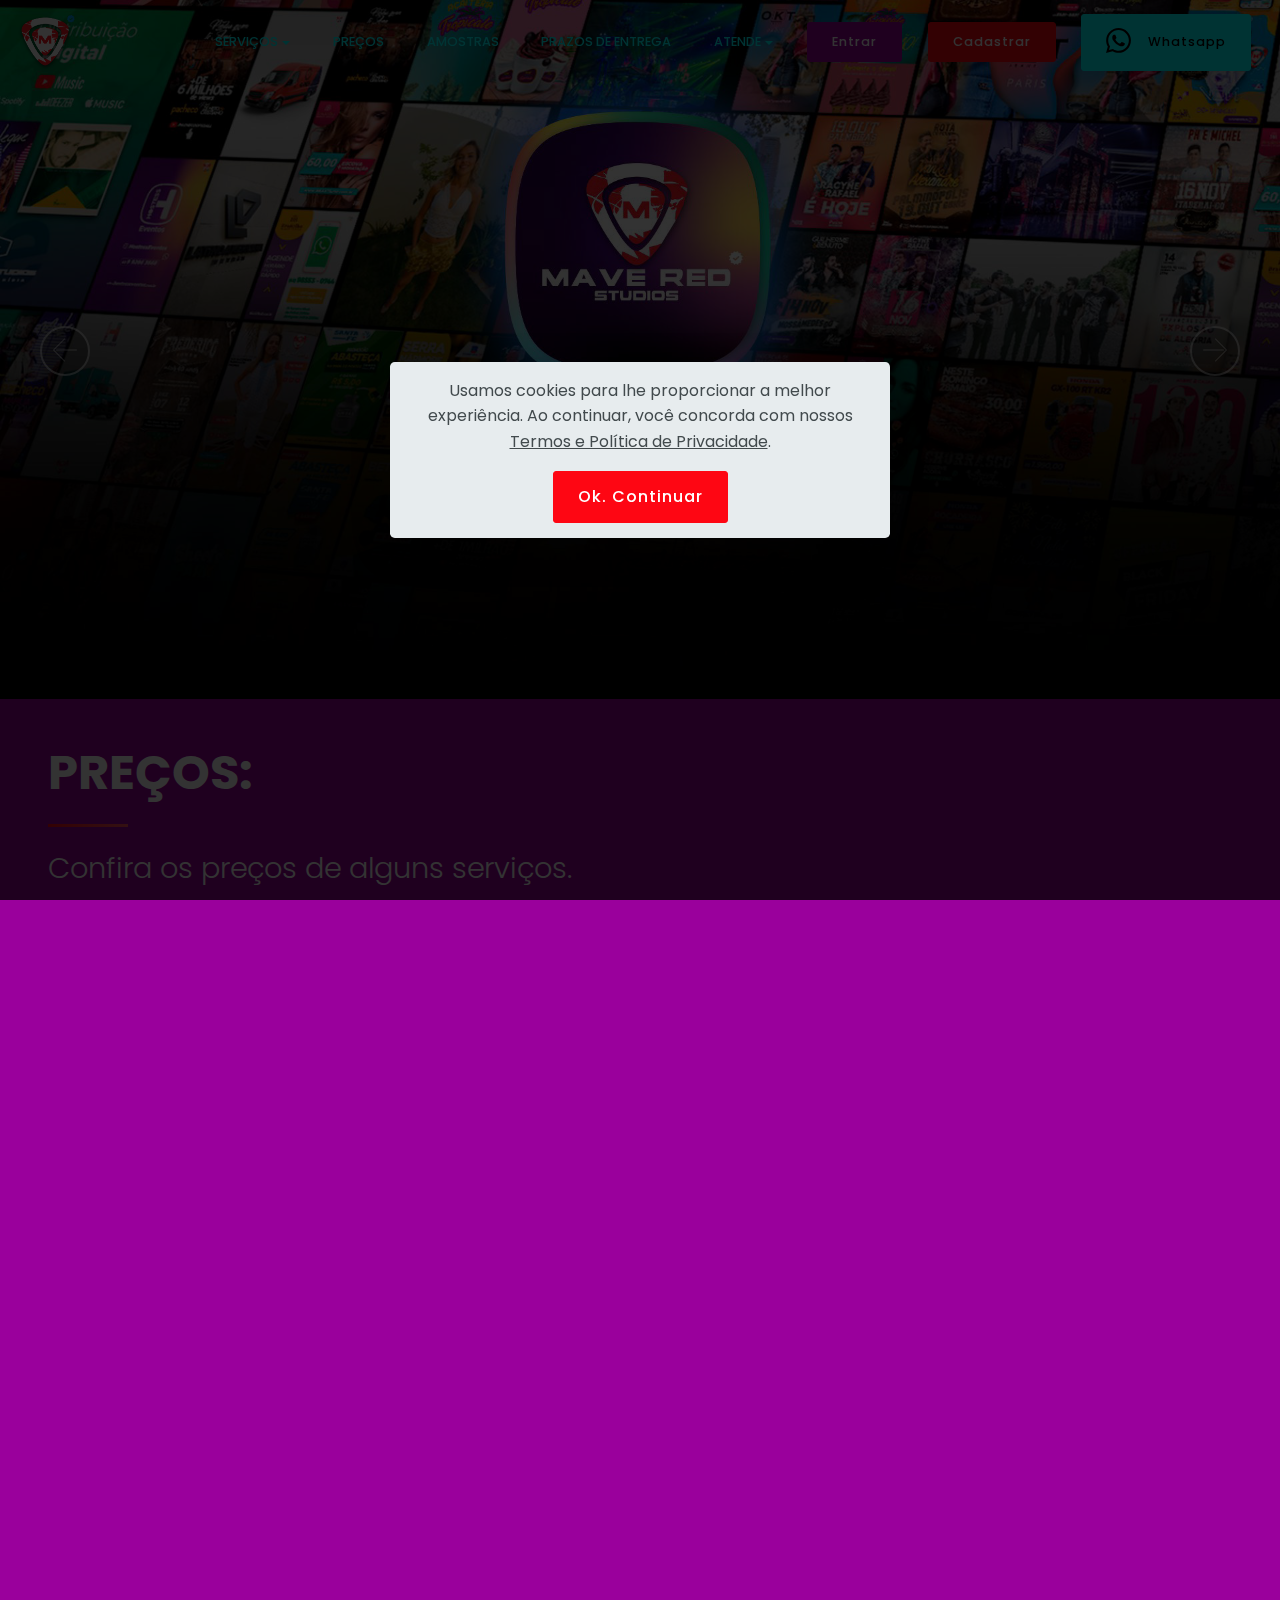
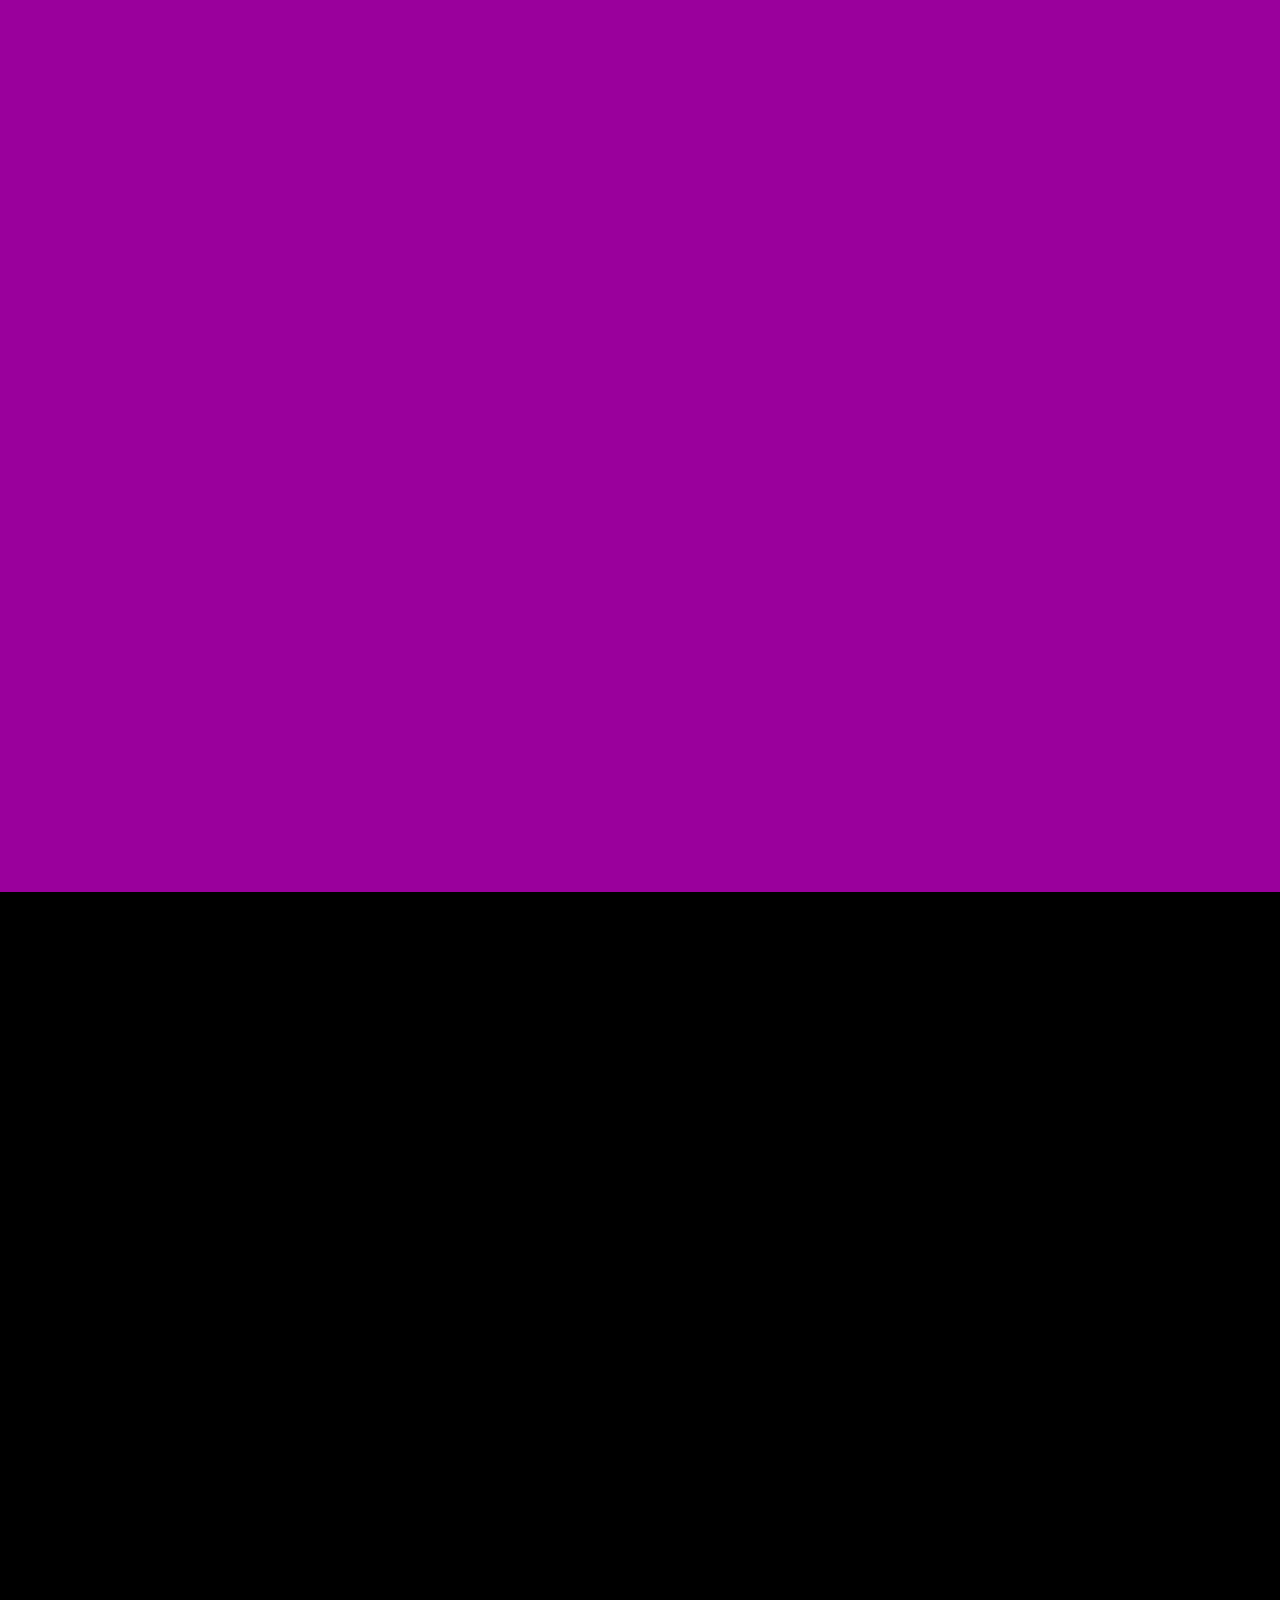
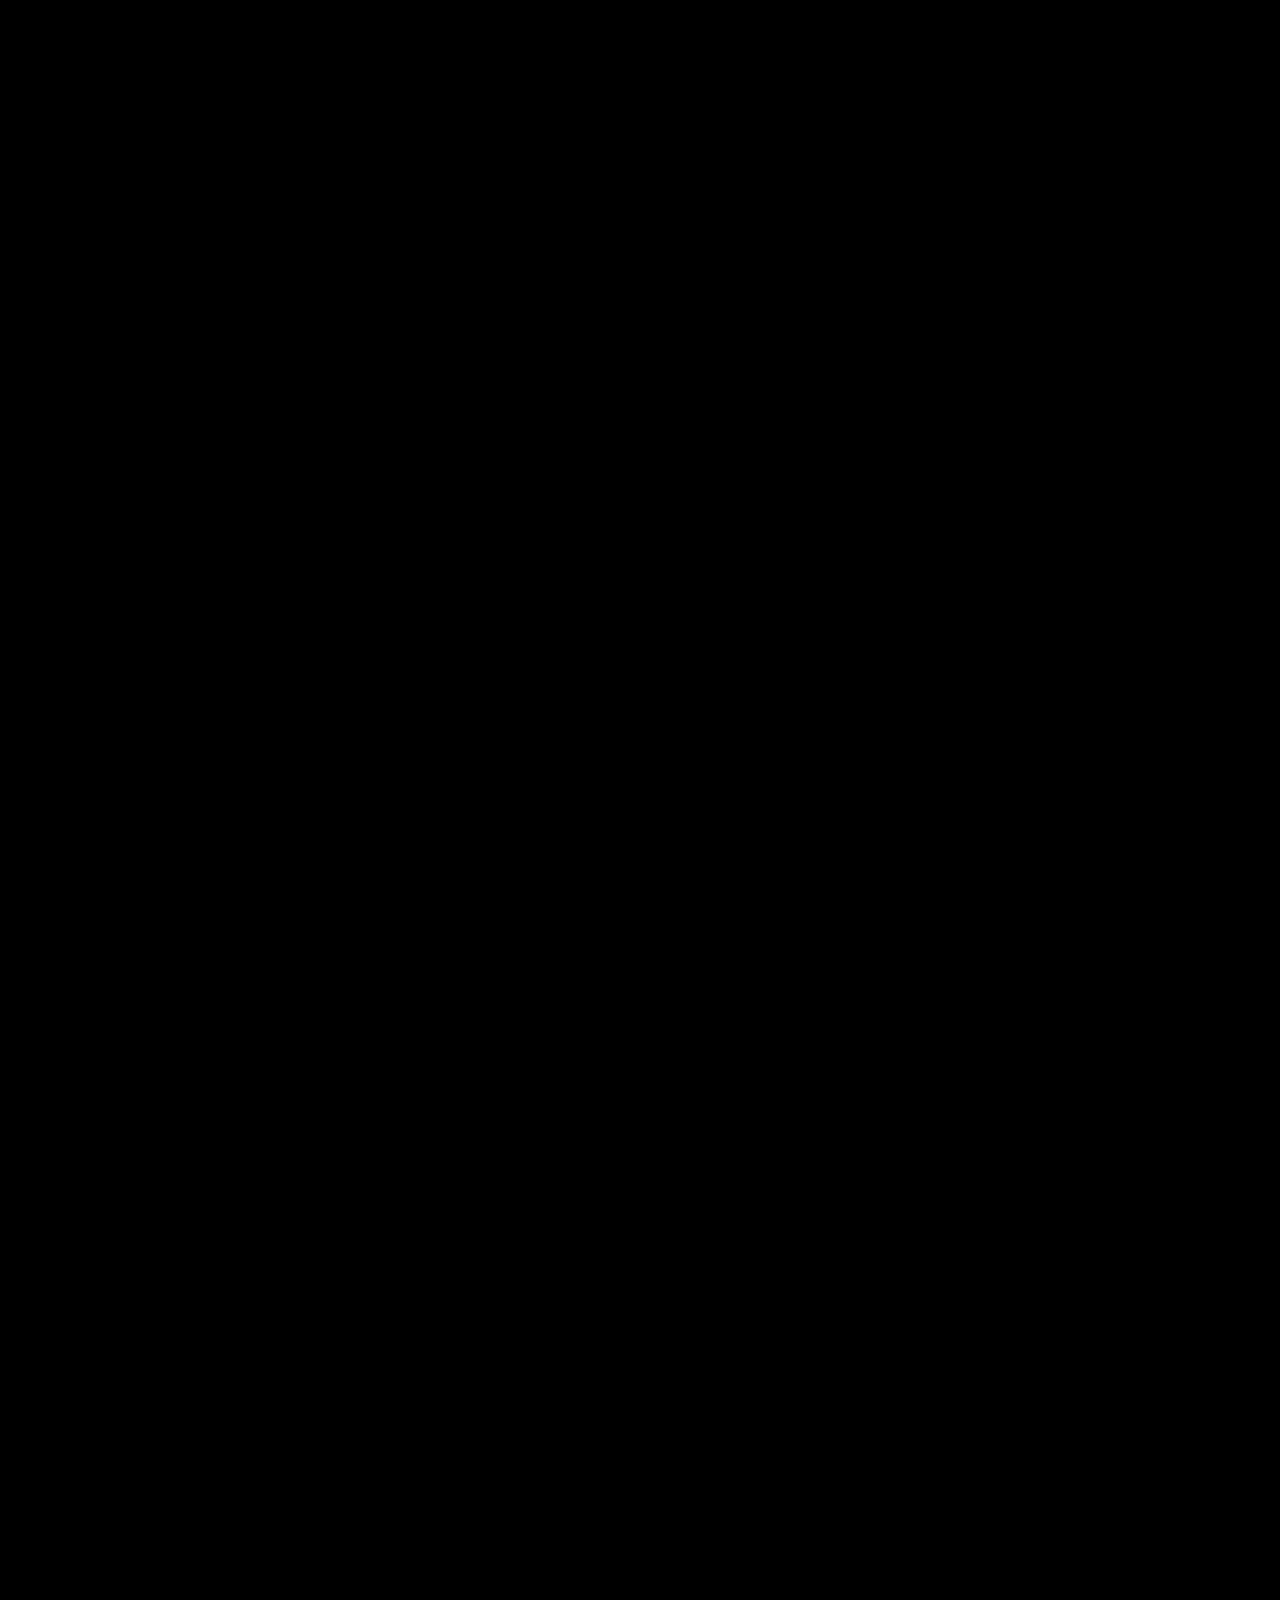
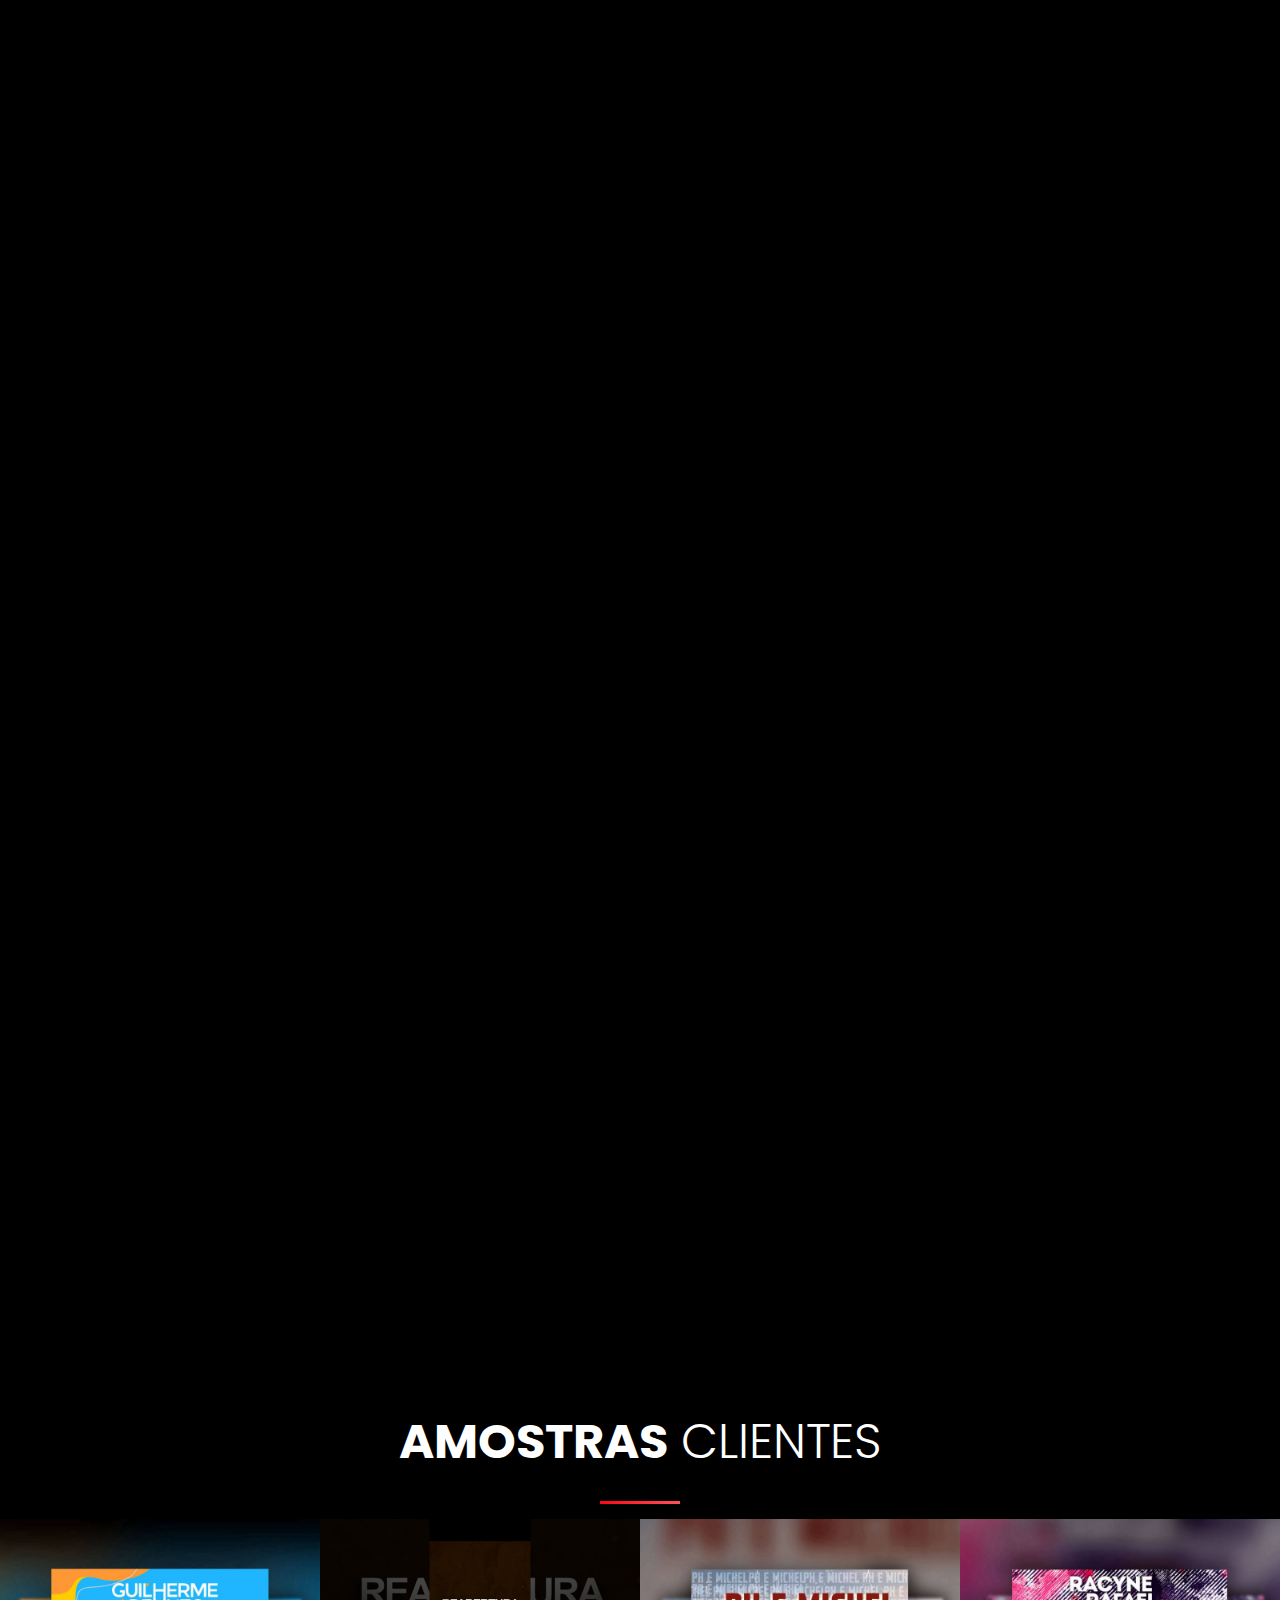
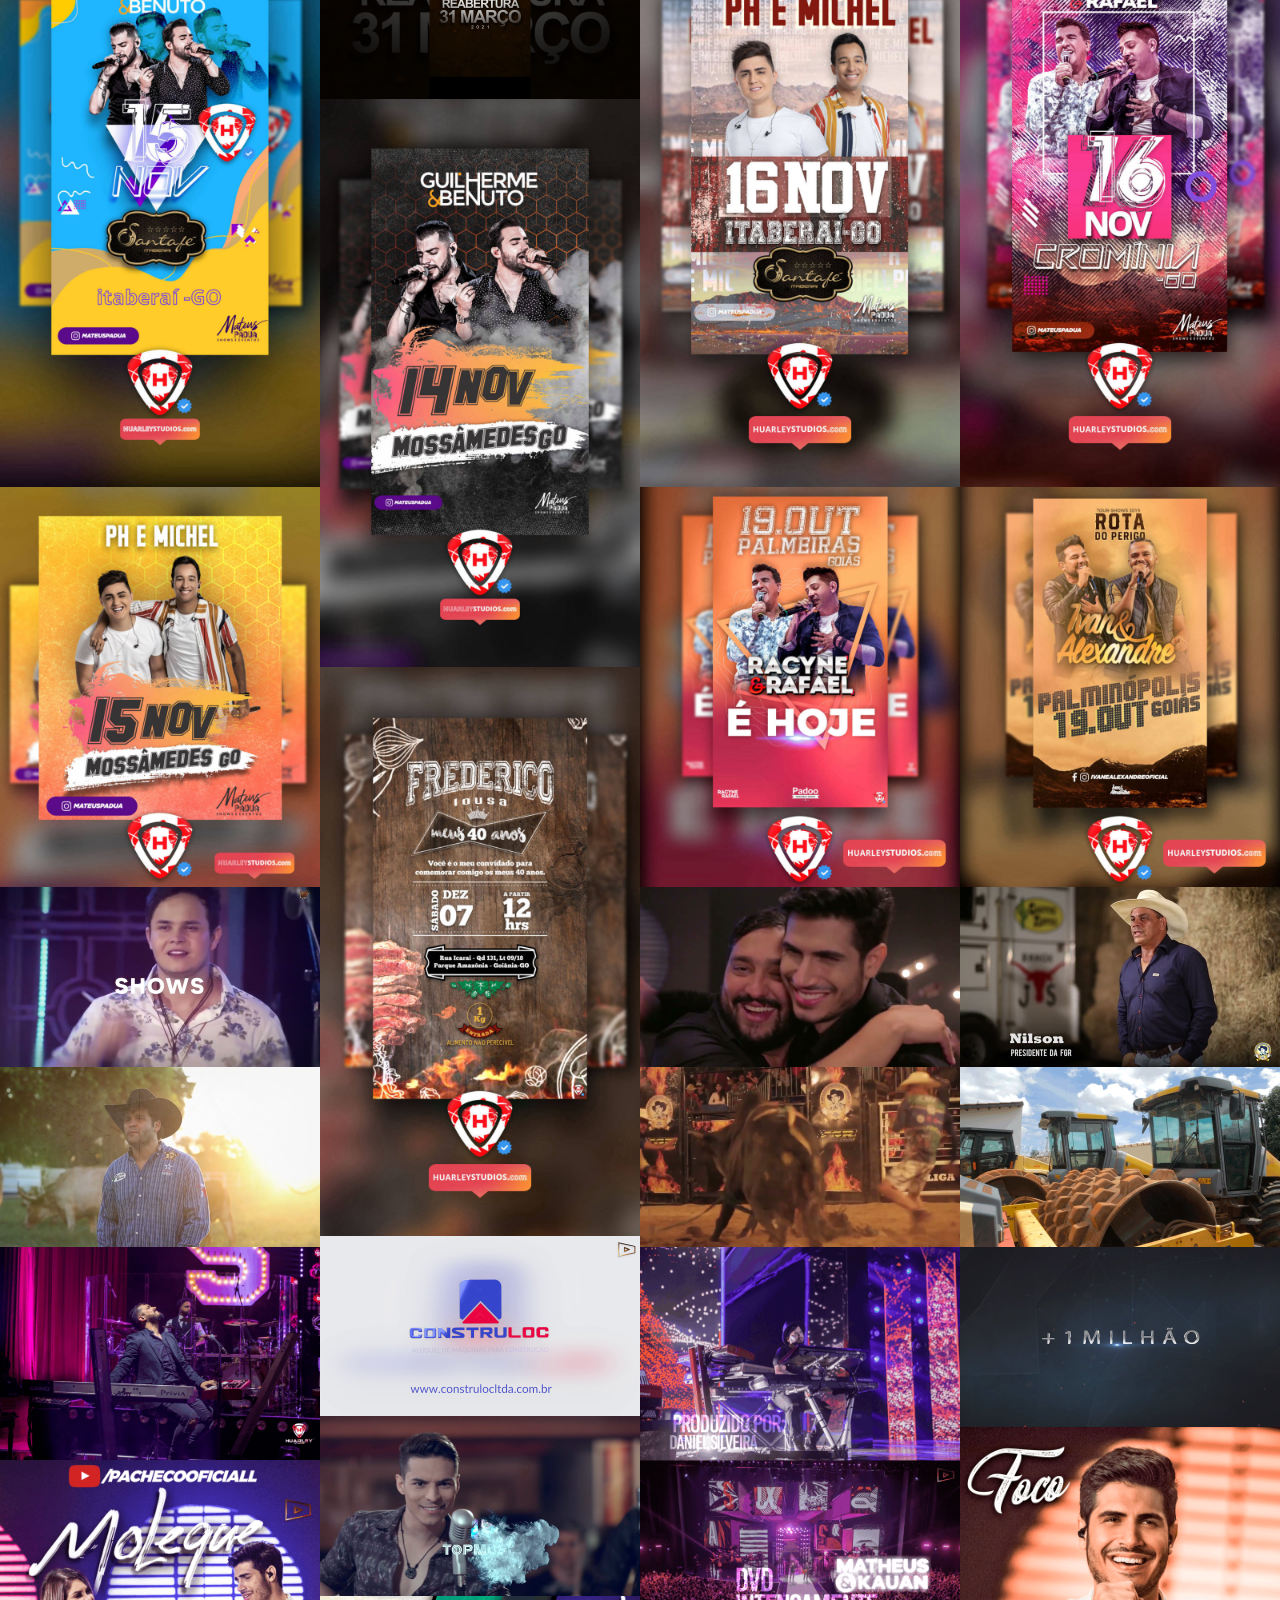
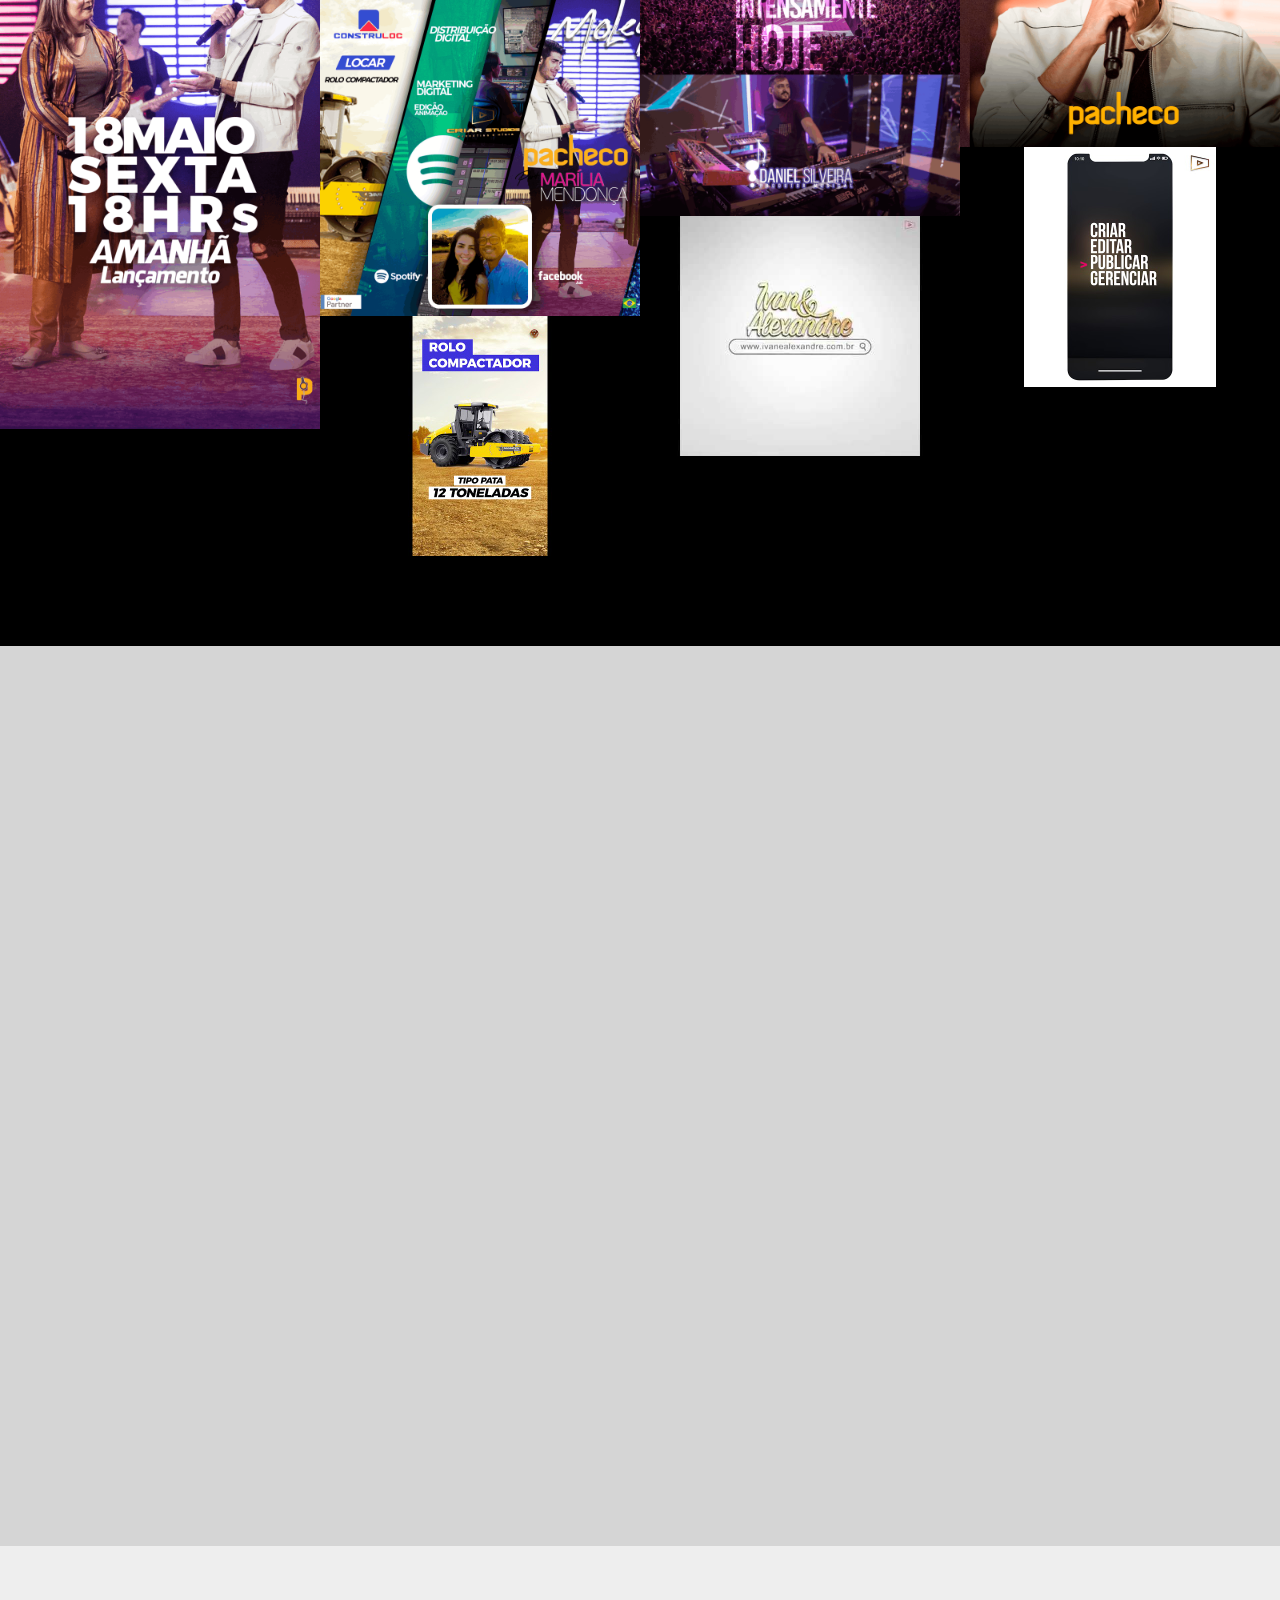
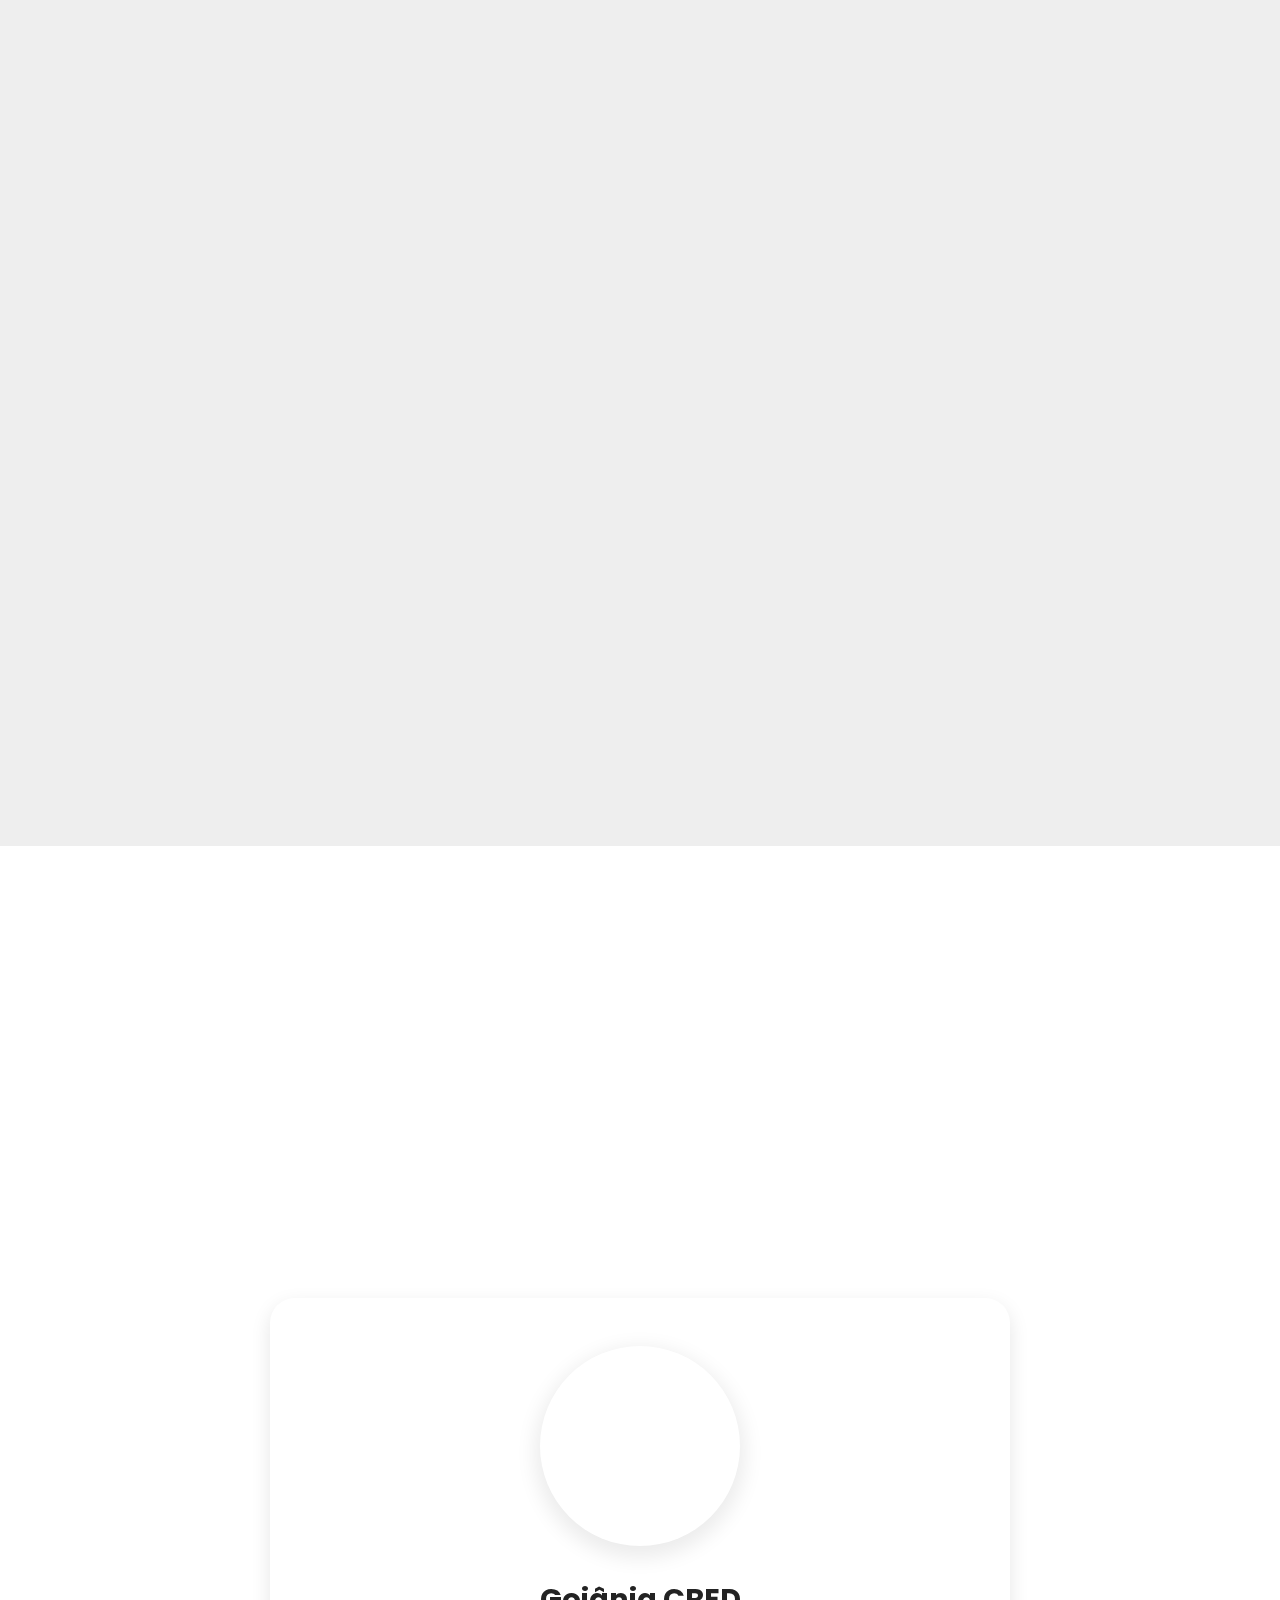
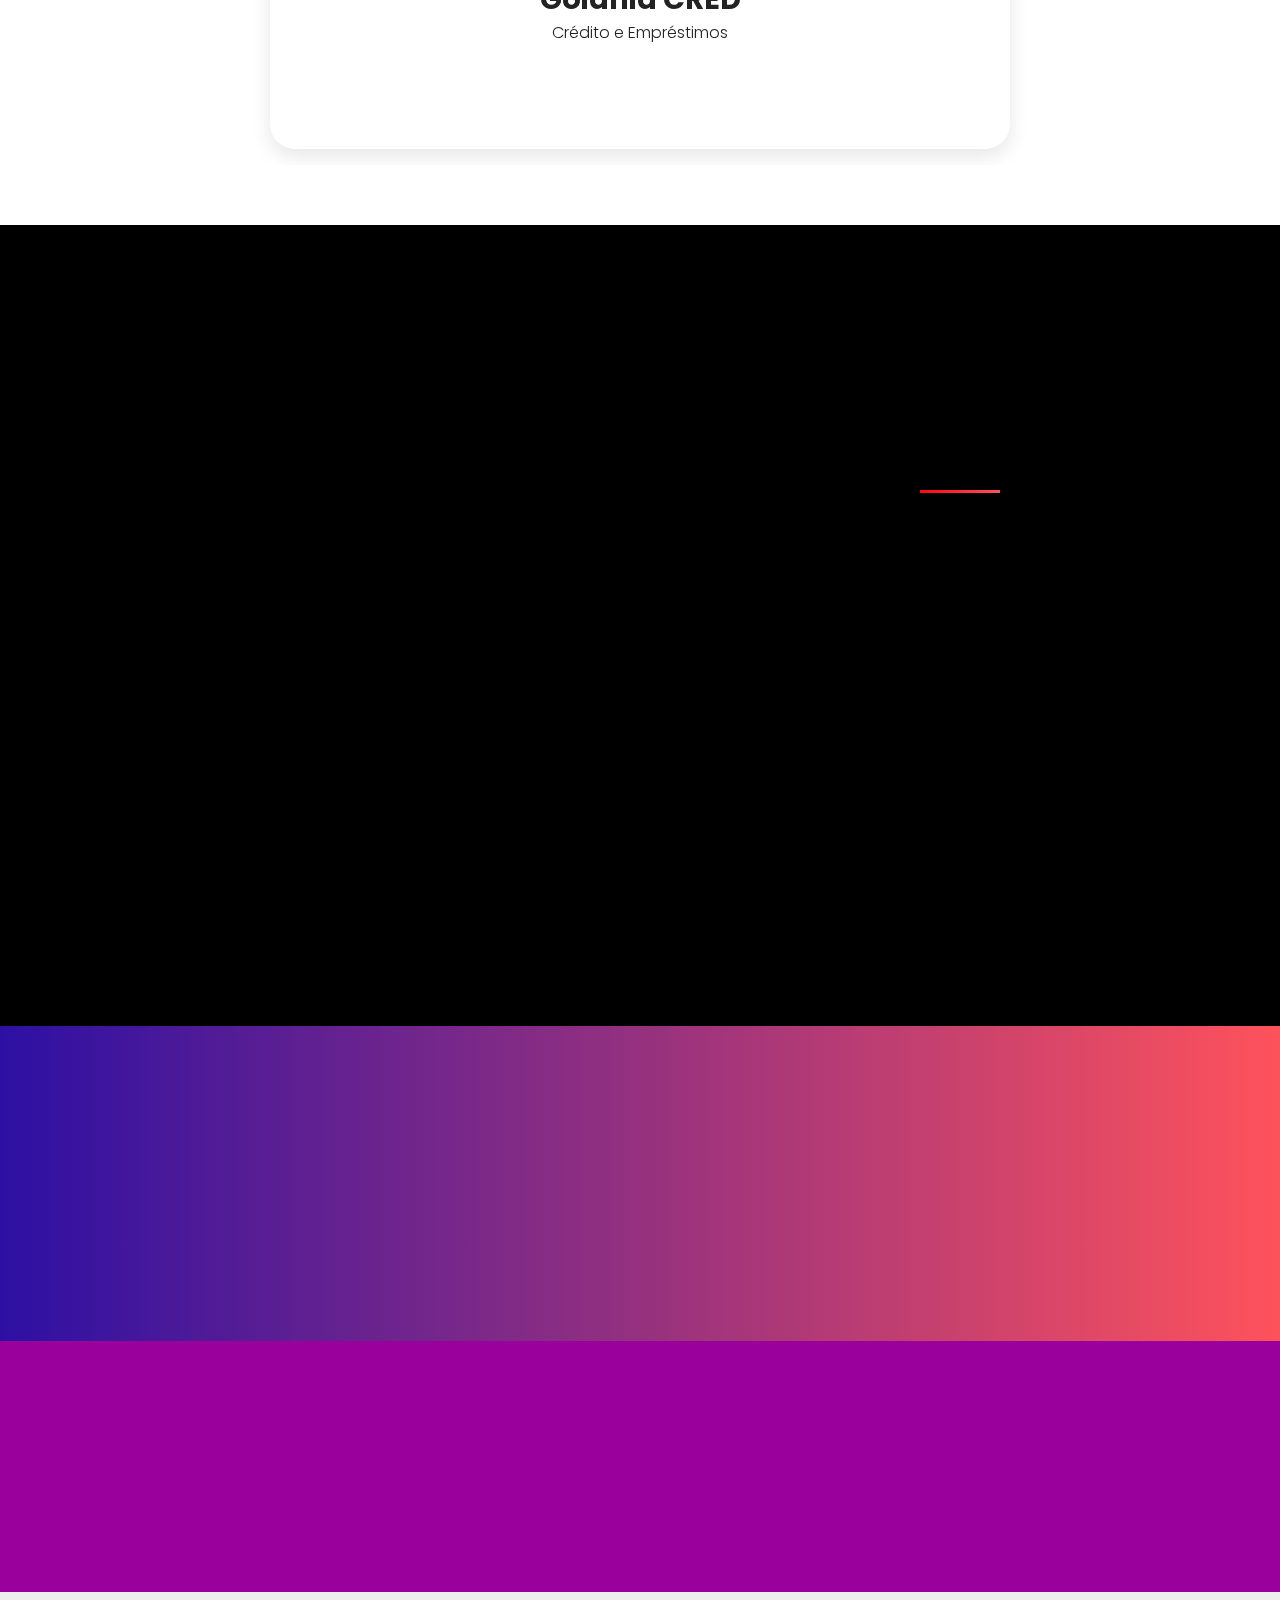
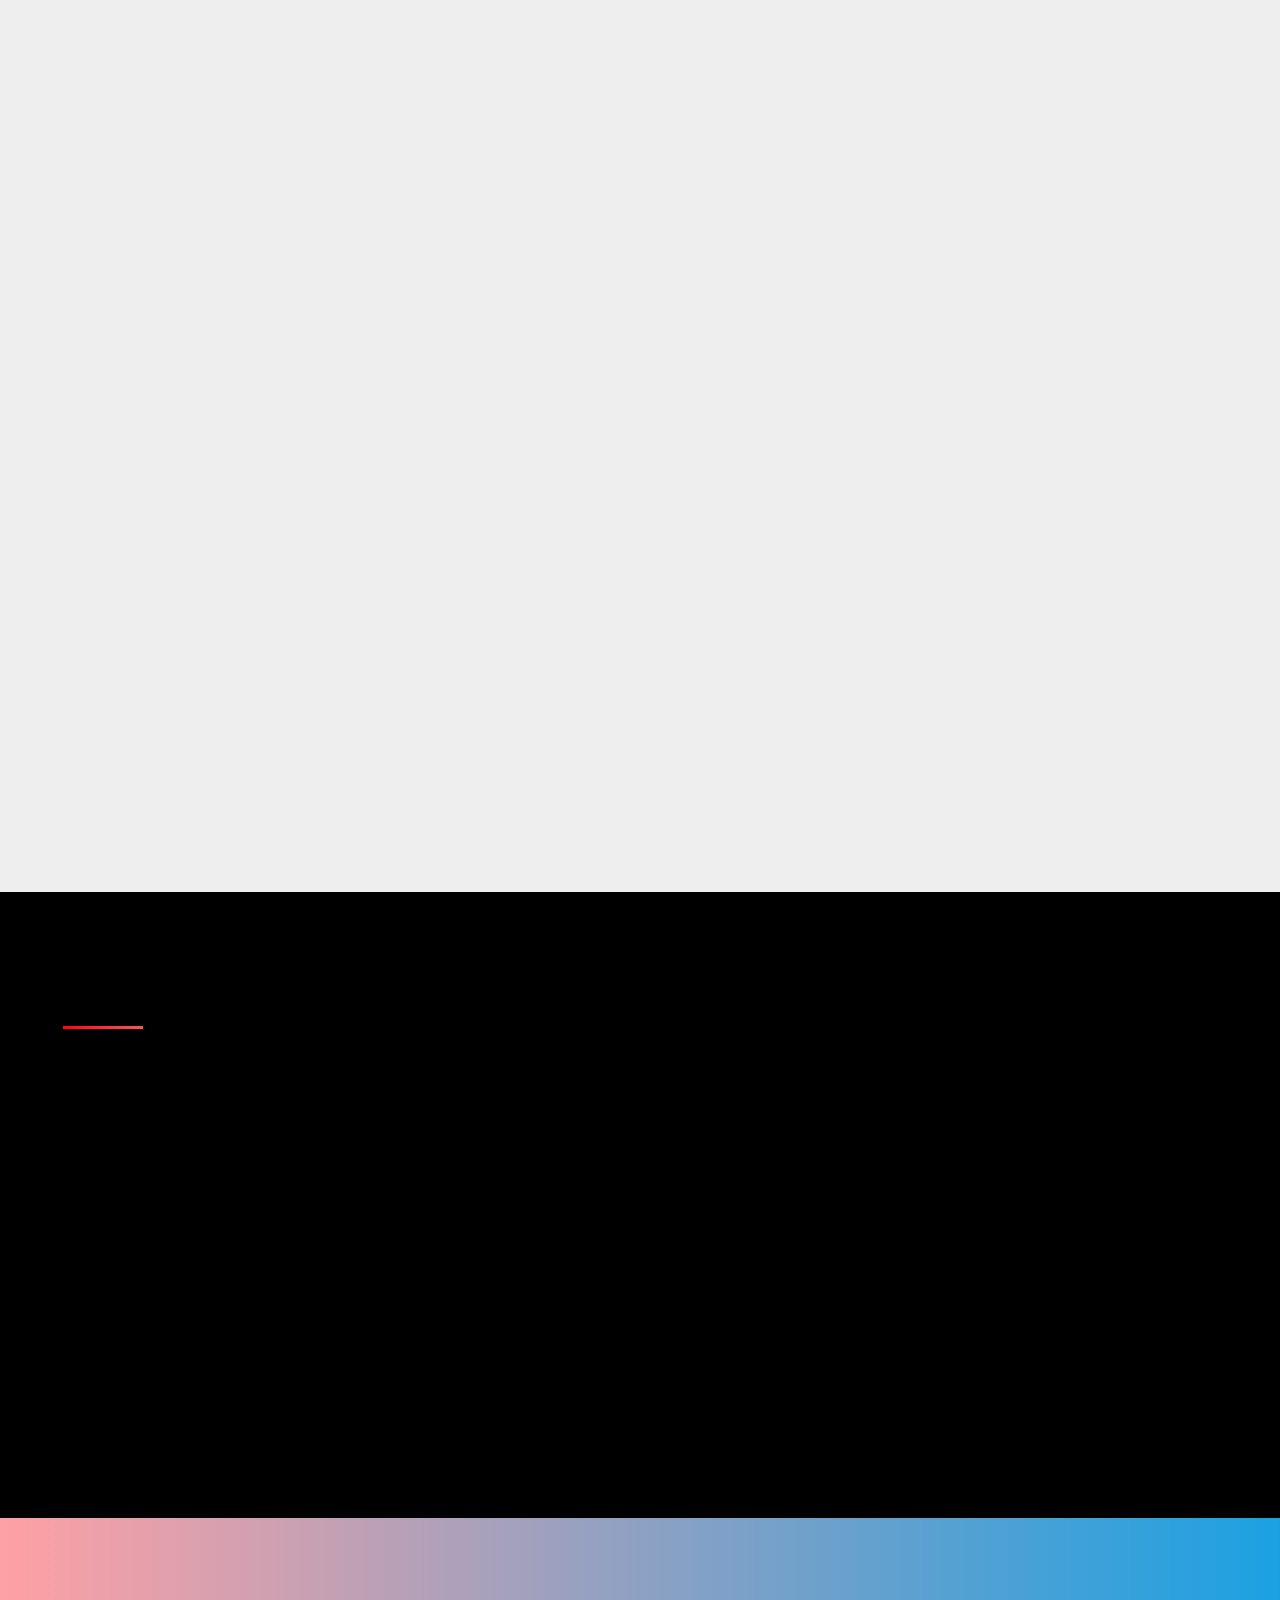
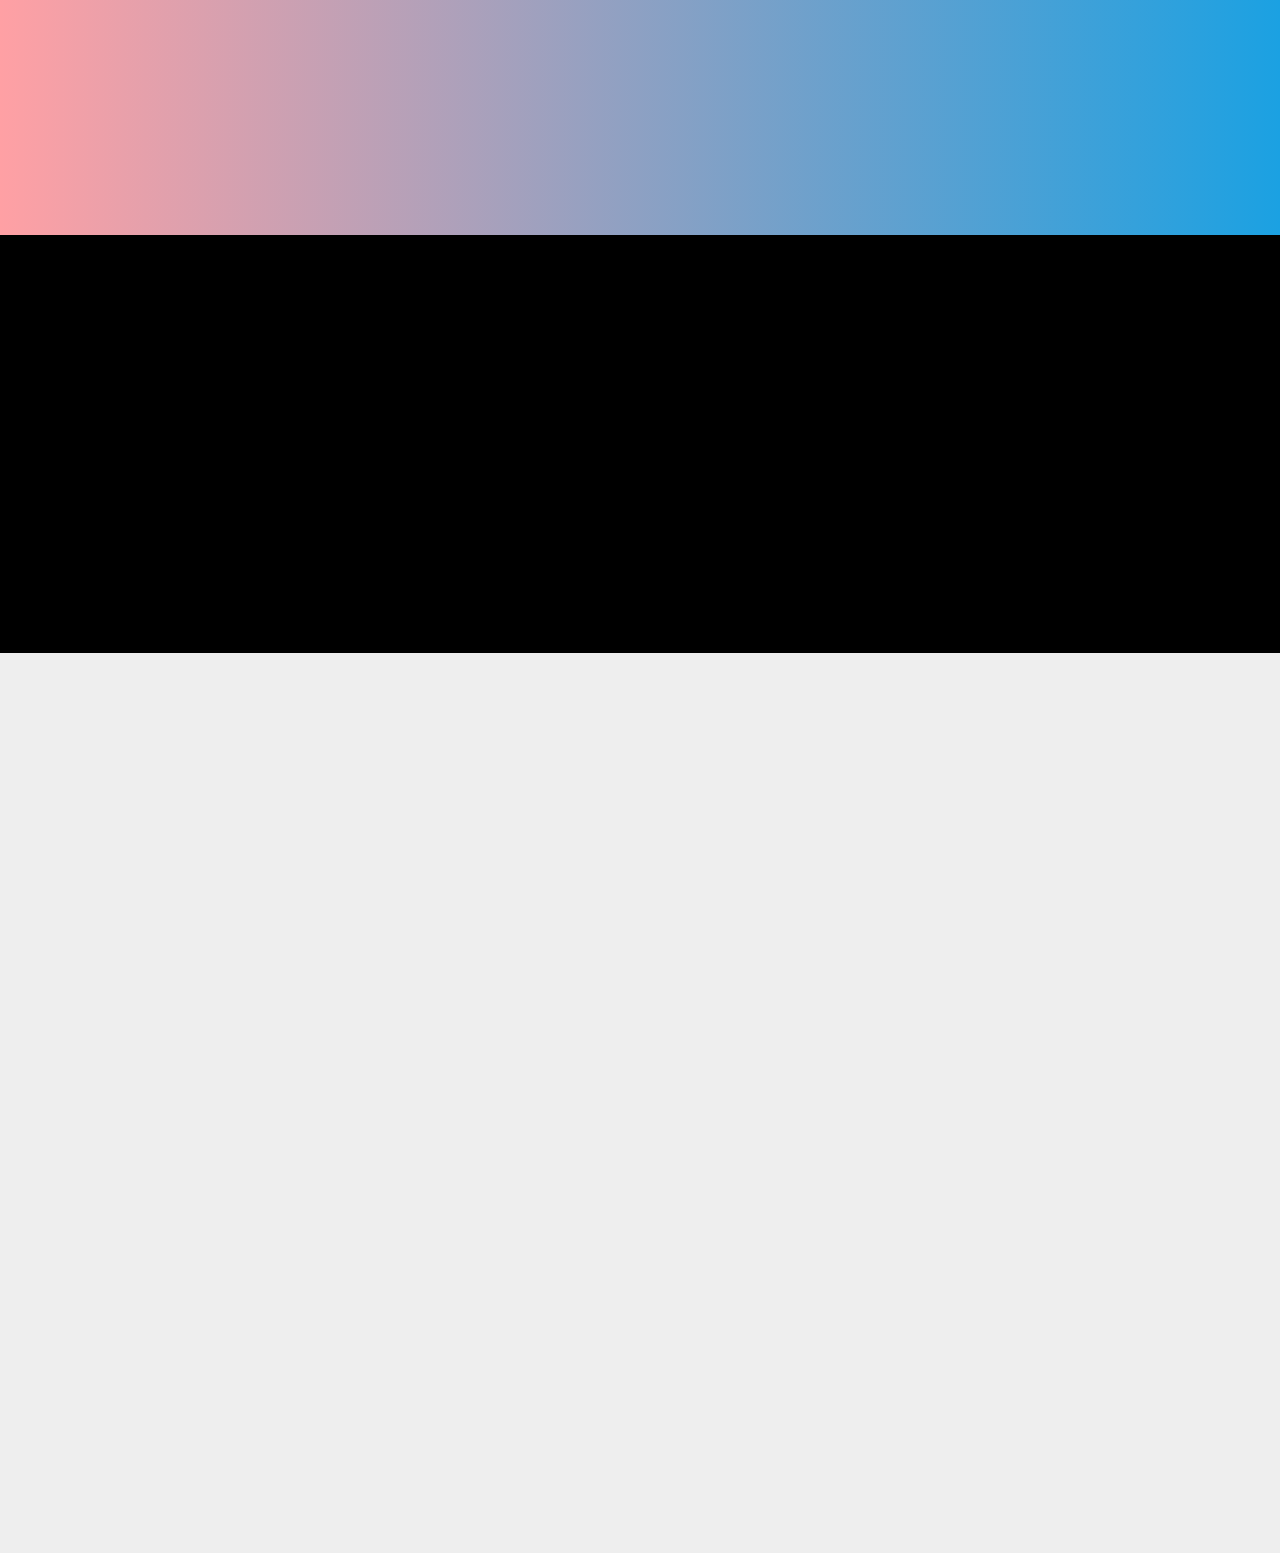
<file: index.html>
<!-- Criado e desenvolvido por MAVE RED STUDIOS -- Marketing e Mídia - Goiânia - GO BRASIL - 62 4101 2203, https://maveredstudios.com --><!-- Criado e desenvolvido por MAVE RED STUDIOS -- Marketing e Mídia - Goiânia - GO BRASIL - 62 4101 2203, https://maveredstudios.com --><!DOCTYPE html>
<html  lang="pt-br">
<head>
  
  <meta charset="UTF-8">
  <meta http-equiv="X-UA-Compatible" content="IE=edge">
  
  <meta name="twitter:card" content="summary_large_image"/>
  <meta name="twitter:image:src" content="assets/images/index-meta.jpg">
  <meta property="og:image" content="assets/images/index-meta.jpg">
  <meta name="twitter:title" content="MAVE RED STUDIOS Marketing e Mídia Digital - Criação de Arte - Edição de Video - Anúncios - Sites e muito mais">
  <meta name="viewport" content="width=device-width, initial-scale=1, minimum-scale=1">
  <link rel="shortcut icon" href="assets/images/icone-mave-red-22-128x128.png" type="image/x-icon">
  <meta name="description" content="MAVE RED STUDIOS Empresa de Criação de Mídia, conteúdo e divulgação digital: 
Serviços de Criação de artes impressa e digital, gravação e edição de videos, websites, gerenciamento web completo. Anúncios avançados em várias plataformas, como: Google Ads - Facebook Ads - Instagram Ads - Spotify For Brands e mais outros">
  
  
  <title>MAVE RED STUDIOS Marketing e Mídia Digital - Criação de Arte - Edição de Video - Anúncios - Sites e muito mais</title>
  <link rel="stylesheet" href="assets/web/assets/mobirise-icons/mobirise-icons.css">
  <link rel="stylesheet" href="assets/bootstrap-material-design-font/css/material.css">
  <link rel="stylesheet" href="assets/font-awesome/css/font-awesome.css">
  <link rel="stylesheet" href="assets/bootstrap/css/bootstrap.min.css">
  <link rel="stylesheet" href="assets/bootstrap/css/bootstrap-grid.min.css">
  <link rel="stylesheet" href="assets/bootstrap/css/bootstrap-reboot.min.css">
  <link rel="stylesheet" href="assets/animatecss/animate.min.css">
  <link rel="stylesheet" href="assets/shopping-cart/minicart-theme.css">
  <link rel="stylesheet" href="assets/dropdown/css/style.css">
  <link rel="stylesheet" href="assets/socicon/css/styles.css">
  <link rel="stylesheet" href="assets/theme/css/style.css">
  <link rel="stylesheet" href="assets/gallery/style.css">
  <link rel="preload" href="https://fonts.googleapis.com/css?family=Poppins:100,100i,200,200i,300,300i,400,400i,500,500i,600,600i,700,700i,800,800i,900,900i&display=swap" as="style" onload="this.onload=null;this.rel='stylesheet'">
  <noscript><link rel="stylesheet" href="https://fonts.googleapis.com/css?family=Poppins:100,100i,200,200i,300,300i,400,400i,500,500i,600,600i,700,700i,800,800i,900,900i&display=swap"></noscript>
  <link rel="preload" as="style" href="assets/mobirise/css/mbr-additional.css"><link rel="stylesheet" href="assets/mobirise/css/mbr-additional.css" type="text/css">
  
  
  <!-- Google Tag Manager -->
<script>(function(w,d,s,l,i){w[l]=w[l]||[];w[l].push({'gtm.start':
new Date().getTime(),event:'gtm.js'});var f=d.getElementsByTagName(s)[0],
j=d.createElement(s),dl=l!='dataLayer'?'&l='+l:'';j.async=true;j.src=
'https://www.googletagmanager.com/gtm.js?id='+i+dl;f.parentNode.insertBefore(j,f);
})(window,document,'script','dataLayer','GTM-5DFZKXN');</script>
<!-- End Google Tag Manager -->
  <!-- Google Tag Manager -->
<script>(function(w,d,s,l,i){w[l]=w[l]||[];w[l].push({'gtm.start':
new Date().getTime(),event:'gtm.js'});var f=d.getElementsByTagName(s)[0],
j=d.createElement(s),dl=l!='dataLayer'?'&l='+l:'';j.async=true;j.src=
'https://www.googletagmanager.com/gtm.js?id='+i+dl;f.parentNode.insertBefore(j,f);
})(window,document,'script','dataLayer','GTM-5DFZKXN');</script>
<!-- End Google Tag Manager -->
</head>
<body>
  <!-- Google Tag Manager (noscript) -->
<noscript><iframe src="https://www.googletagmanager.com/ns.html?id=GTM-5DFZKXN"
height="0" width="0" style="display:none;visibility:hidden"></iframe></noscript>
<!-- End Google Tag Manager (noscript) -->
  <section class="menu cid-rnXYA3d8IA" once="menu" id="menu3-0">

    
    

    <nav class="navbar navbar-dropdown navbar-fixed-top navbar-expand-lg">
        <div class="navbar-brand">
            <span class="navbar-logo">
                <a href="index.html">
                    <img src="assets/images/icon-mave-121x121.png" alt="" title="" style="height: 3.8rem;">
                </a>
            </span>
            
        </div>
        <button class="navbar-toggler" type="button" data-toggle="collapse" data-target="#navbarSupportedContent" aria-controls="navbarNavAltMarkup" aria-expanded="false" aria-label="Toggle navigation">
            <div class="hamburger">
                <span></span>
                <span></span>
                <span></span>
                <span></span>
            </div>
        </button>
      <div class="collapse navbar-collapse" id="navbarSupportedContent">
            <ul class="navbar-nav nav-dropdown" data-app-modern-menu="true"><li class="nav-item dropdown">
                    <a class="nav-link link dropdown-toggle text-info display-4" href="index.html#features20-1a" data-toggle="dropdown-submenu" aria-expanded="true">
                        SERVIÇOS</a><div class="dropdown-menu"><div class="dropdown"><a class="dropdown-item dropdown-toggle text-info display-4" href="#" aria-expanded="false" data-toggle="dropdown-submenu">Digitais</a><div class="dropdown-menu dropdown-submenu"><a class="dropdown-item text-info display-4" href="https://loja.maveredstudios.com/arte/" aria-expanded="false">Artes Digitais</a><a class="dropdown-item text-info display-4" href="https://loja.maveredstudios.com/arte/" aria-expanded="false">Flyer Digital</a><a class="dropdown-item text-info display-4" href="https://loja.maveredstudios.com/video/" aria-expanded="false">Edição de Video</a><a class="dropdown-item text-info display-4" href="https://loja.maveredstudios.com/produtos/criacao-de-logomarca/" aria-expanded="false">Criação de Logomarca</a><a class="dropdown-item text-info display-4" href="https://loja.maveredstudios.com/produtos/video-para-stories-midia-digital" aria-expanded="false">Videos para Stories</a><a class="dropdown-item text-info display-4" href="https://loja.maveredstudios.com/produtos/plano-de-assinatura-on-demand" aria-expanded="false">Plano de Assinatura ON-DEMAND</a></div></div><div class="dropdown"><a class="dropdown-item dropdown-toggle text-info display-4" href="#" aria-expanded="false" data-toggle="dropdown-submenu">Gráficos</a><div class="dropdown-menu dropdown-submenu"><a class="dropdown-item text-info display-4" href="index.html#features20-1a" aria-expanded="false">Artes Gráficas</a><a class="dropdown-item text-info display-4" href="index.html#features20-1a" aria-expanded="false">Cartão de Visitas</a><a class="dropdown-item text-info display-4" href="index.html#features20-1a" aria-expanded="false">Panfleto</a><a class="dropdown-item text-info display-4" href="index.html#features20-1a" aria-expanded="false">Papel Timbrado<br></a><a class="dropdown-item text-info display-4" href="index.html#features20-1a" aria-expanded="false">Envelopes<br></a><a class="dropdown-item text-info display-4" href="index.html#features20-1a" aria-expanded="false">Cartazes<br></a><a class="dropdown-item text-info display-4" href="index.html#features20-1a" aria-expanded="false">Folders<br></a><a class="dropdown-item text-info display-4" href="index.html#features20-1a" aria-expanded="false">Bannerss<br></a><a class="dropdown-item text-info display-4" href="index.html#features20-1a" aria-expanded="false">Totens<br></a><a class="dropdown-item text-info display-4" href="index.html#features20-1a" aria-expanded="false">Fachadas<br></a><a class="dropdown-item text-info display-4" href="index.html#features20-1a" aria-expanded="false">ACM<br></a><a class="dropdown-item text-info display-4" href="index.html#features20-1a" aria-expanded="false">OUTDOOR<br></a></div></div><div class="dropdown"><a class="dropdown-item dropdown-toggle text-info display-4" href="index.html" aria-expanded="false" data-toggle="dropdown-submenu">Anúncios</a><div class="dropdown-menu dropdown-submenu"><a class="dropdown-item text-info display-4" href="index.html" aria-expanded="false">Youtube</a><a class="dropdown-item text-info display-4" href="index.html" aria-expanded="false">Spotify</a><a class="dropdown-item text-info display-4" href="index.html" aria-expanded="false">Google</a><a class="dropdown-item text-info display-4" href="index.html" aria-expanded="false">Instagram</a><a class="dropdown-item text-info display-4" href="index.html" aria-expanded="false">Facebook</a><a class="dropdown-item text-info display-4" href="index.html" aria-expanded="false">OUTDOOR</a><a class="dropdown-item text-info display-4" href="index.html" aria-expanded="false">INDOOR</a><a class="dropdown-item text-info display-4" href="index.html" aria-expanded="false">Elevadores</a></div></div><div class="dropdown"><a class="dropdown-item dropdown-toggle text-info display-4" href="#" data-toggle="dropdown-submenu" aria-expanded="false">Marketing</a><div class="dropdown-menu dropdown-submenu"><a class="dropdown-item text-info display-4" href="#">E-mail Marketing</a><a class="dropdown-item text-info display-4" href="#">Whatsapp Marketing</a><a class="dropdown-item text-info display-4" href="#">Displays</a><a class="dropdown-item text-info display-4" href="#">Distribuição Digital</a><a class="dropdown-item text-info display-4" href="#">Gestão de Eventos</a></div></div><div class="dropdown"><a class="dropdown-item dropdown-toggle text-info display-4" href="index.html" data-toggle="dropdown-submenu" aria-expanded="false">Web</a><div class="dropdown-menu dropdown-submenu"><a class="dropdown-item text-info display-4" href="index.html">Criação de Sites</a><a class="dropdown-item text-info display-4" href="index.html">Lojas Virtuais</a><a class="dropdown-item text-info display-4" href="index.html">Land Page</a><a class="dropdown-item text-info display-4" href="index.html">Gerenciamento Web</a><a class="dropdown-item text-info display-4" href="index.html">Gerenciamento Rede Social</a></div></div><div class="dropdown"><a class="dropdown-item dropdown-toggle text-info display-4" href="index.html" data-toggle="dropdown-submenu" aria-expanded="false">Fotografia</a><div class="dropdown-menu dropdown-submenu"><a class="dropdown-item text-info display-4" href="index.html">Comercial</a><a class="dropdown-item text-info display-4" href="index.html">Produtos</a><a class="dropdown-item text-info display-4" href="index.html">Marcas</a><a class="dropdown-item text-info display-4" href="index.html">Artistas</a><a class="dropdown-item text-info display-4" href="index.html">Institucional</a><a class="dropdown-item text-info display-4" href="index.html">Casamentos</a><a class="dropdown-item text-info display-4" href="index.html">15 Anos</a><a class="dropdown-item text-info display-4" href="index.html">Ensaios</a><a class="dropdown-item text-info display-4" href="index.html">Estúdio</a><a class="dropdown-item text-info display-4" href="index.html">Edição e Tratamento</a></div></div><a class="dropdown-item text-info display-4" href="index.html" aria-expanded="false">Filmagem</a></div>
                </li>
                <li class="nav-item">
                    <a class="nav-link link text-info display-4" href="index.html#features12-97" aria-expanded="false">PREÇOS</a>
                </li>
                <li class="nav-item">
                    <a class="nav-link link text-info display-4" href="index.html#gallery1-b">AMOSTRAS</a>
                </li><li class="nav-item"><a class="nav-link link text-info display-4" href="prazos-de-entrega.html">PRAZOS DE ENTREGA</a></li><li class="nav-item dropdown"><a class="nav-link link dropdown-toggle text-info display-4" href="index.html#info4-1j" data-toggle="dropdown-submenu" aria-expanded="false">ATENDE</a><div class="dropdown-menu"><a class="dropdown-item text-info display-4" href="https://loja.maveredstudios.com/termos-e-condicoes/">Termos</a><a class="dropdown-item text-info display-4" href="https://loja.maveredstudios.com/politica-de-privacidade/">Políticas</a><a class="dropdown-item text-info display-4" href="https://loja.maveredstudios.com/politica-de-privacidade/">Privacidade</a><a class="dropdown-item text-info display-4" href="https://loja.maveredstudios.com/excluir-dados/">Excluir dados</a><a class="dropdown-item text-info display-4" href="index.html#info4-1j">SAC</a><a class="dropdown-item text-info display-4" href="index.html#info1-1s">Dúvidas</a><a class="dropdown-item text-info display-4" href="index.html#info4-1j">Perguntas</a><a class="dropdown-item text-info display-4" href="index.html#info4-1j">Reclamação</a><a class="dropdown-item text-info display-4" href="index.html#info4-1j">Ouvidoria</a><a class="dropdown-item text-info display-4" href="index.html#info4-1j" aria-expanded="false"><span class="mdi-maps-place mbr-iconfont mbr-iconfont-btn"></span>Localização</a></div></li></ul>
            
            <div class="navbar-buttons mbr-section-btn"><a class="btn btn-sm btn-success display-4" href="https://loja.maveredstudios.com/account/login/">Entrar</a> <a class="btn btn-sm btn-primary display-4" href="https://loja.maveredstudios.com/account/register/">Cadastrar</a> <a class="btn btn-sm btn-info display-4" href="https://wa.me/message/O2HKT4YGPVO4D1"><span class="socicon socicon-whatsapp mbr-iconfont mbr-iconfont-btn" style="font-size: 25px;"></span>Whatsapp</a></div>
      </div>
    </nav>
</section>

<section class="carousel slide cid-rrkEzwYF4e" data-interval="false" id="slider2-s">

    
    <div class="container-fluid content-slider">
        <div class="content-slider-wrap">
            <div><div class="mbr-slider slide carousel" data-keyboard="false" data-bs-keyboard="false" data-ride="carousel" data-bs-ride="carousel" data-interval="4000" data-bs-interval="4000" data-bs-pause="true" data-pause="true"><div class="carousel-inner" role="listbox"><div class="carousel-item slider-fullscreen-image active" data-bg-video-slide="false" style="background-image: url(assets/images/top-2021-1920x1066.jpg);"><div class="container container-slide"><div class="image_wrapper"><img src="assets/images/top-2021-1920x1066.jpg" alt="" title=""><div class="carousel-caption justify-content-center"><div class="col-10 align-center"></div></div></div></div></div><div class="carousel-item slider-fullscreen-image" data-bg-video-slide="false" style="background-image: url(assets/images/top-criacao-de-arte-mave-red-studios-1920x1066.jpg);"><div class="container container-slide"><div class="image_wrapper"><img src="assets/images/top-criacao-de-arte-mave-red-studios-1920x1066.jpg" alt="" title=""><div class="carousel-caption justify-content-center"><div class="col-10 align-center"></div></div></div></div></div><div class="carousel-item slider-fullscreen-image" data-bg-video-slide="false" style="background-image: url(assets/images/top-criacao-logomarca-mave-red-studios-1920x1066.jpg);"><div class="container container-slide"><div class="image_wrapper"><img src="assets/images/top-criacao-logomarca-mave-red-studios-1920x1066.jpg" alt="" title="VÍDEO SLIDE"><div class="carousel-caption justify-content-center"><div class="col-10 align-center"></div></div></div></div></div><div class="carousel-item slider-fullscreen-image" data-bg-video-slide="false" style="background-image: url(assets/images/top-webvideo-stories-mave-red-studios-1920x1066.jpg);"><div class="container container-slide"><div class="image_wrapper"><img src="assets/images/top-webvideo-stories-mave-red-studios-1920x1066.jpg" alt="" title=""><div class="carousel-caption justify-content-center"><div class="col-10 align-center"></div></div></div></div></div><div class="carousel-item slider-fullscreen-image" data-bg-video-slide="false" style="background-image: url(assets/images/davinci-resolve-126-1440x722.jpg);"><div class="container container-slide"><div class="image_wrapper"><img src="assets/images/davinci-resolve-126-1440x722.jpg" alt="" title="<br><br><br><br><br><br><br><br><br>"><div class="carousel-caption justify-content-center"><div class="col-10 align-center"></div></div></div></div></div></div><a data-app-prevent-settings="" class="carousel-control carousel-control-prev" role="button" data-slide="prev" data-bs-slide="prev" href="#slider2-s"><span aria-hidden="true" class="mbri-left mbr-iconfont"></span><span class="sr-only visually-hidden">Previous</span></a><a data-app-prevent-settings="" class="carousel-control carousel-control-next" role="button" data-slide="next" data-bs-slide="next" href="#slider2-s"><span aria-hidden="true" class="mbri-right mbr-iconfont"></span><span class="sr-only visually-hidden">Next</span></a></div></div> 
        </div>
    </div>
</section>

<section class="features12 cid-t5smFpx8v6" id="features12-97">

    

    
    <div class="container-fluid">
        <h2 class="mbr-section-title align-left mbr-fonts-style display-2"><strong>PREÇOS:</strong></h2>
        <div class="underline align-left pb-3">
            <div class="line"></div>
        </div>
        <h3 class="mbr-section-subtitle display-5 align-center mbr-fonts-style mbr-light pb-5">Confira os preços de alguns serviços.</h3>
        <div class="row justify-content-center align-items-start">
            <div class="card px-3 py-4 col-12 col-md-6 col-lg-4">
                <div class="card-wrapper flip-card">
                    <div class="card-img">
                        <a href="https://loja.maveredstudios.com/produtos/anuncie-no-youtube"><img src="assets/images/produto-anuncie-no-youtube-782x978.jpg" alt="Anuncie no Youtube com a MAVE RED STUDIOS - GOIÂNIA"></a>
                        
                    </div>
                    <div class="card-box">
                        <p class="mbr-card-text mbr-fonts-style align-center display-7">
                            Anuncie no Youtube</p>
                        <div class="mbr-section-btn align-center"><a href="https://loja.maveredstudios.com/produtos/anuncie-no-youtube" class="btn btn-primary display-4">Saiba mais</a></div>
                    </div>
                </div>
            </div>
            <div class="card px-3 py-4 col-12 col-md-6 col-lg-4">
                <div class="card-wrapper flip-card">
                    <div class="card-img">
                        <a href="https://loja.maveredstudios.com/produtos/criacao-de-arte-midia-digital-ou-impressa/"><img src="assets/images/produto-criacao-de-arte-6000-782x978.jpg" alt="Criação de Arte por MAVE RED STUDIOS em Goiânia"></a>
                        
                    </div>
                    <div class="card-box">
                        <p class="mbr-card-text mbr-fonts-style align-center display-7">
                            Criação de Arte</p>
                        <div class="mbr-section-btn align-center"><a href="https://loja.maveredstudios.com/produtos/criacao-de-arte-midia-digital-ou-impressa/" class="btn btn-primary display-4">Saiba mais</a></div>
                    </div>
                </div>
            </div>

            <div class="card px-3 py-4 col-12 col-md-6 col-lg-4">
                <div class="card-wrapper flip-card">
                    <div class="card-img">
                        <a href="https://loja.maveredstudios.com/produtos/criacao-de-logomarca/"><img src="assets/images/produto-criacao-de-logotipo-logomarca-15000-782x978.jpg" alt="Criação de Logotipo ou Logomarca por MAVE RED STUDIOS - Goiânia"></a>
                        
                    </div>
                    <div class="card-box">
                        <p class="mbr-card-text mbr-fonts-style align-center display-7">Criação de Logomarca</p>
                        <div class="mbr-section-btn align-center"><a href="https://loja.maveredstudios.com/produtos/criacao-de-logomarca/" class="btn btn-primary display-4">Saiba mais</a></div>
                    </div>
                </div>
            </div>

            <div class="card px-3 py-4 col-12 col-md-6 col-lg-4">
                <div class="card-wrapper flip-card">
                    <div class="card-img">
                        <a href="https://loja.maveredstudios.com/produtos/video-para-stories-midia-digital/"><img src="assets/images/produto-video-stories-7500-782x978.jpg" alt="Video para Stories - Edição Profissional por MAVE RED STUDIOS - Goiânia"></a>
                        
                    </div>
                    <div class="card-box">
                        <p class="mbr-card-text mbr-fonts-style align-center display-7">Video para Stories</p>
                        <div class="mbr-section-btn align-center"><a href="https://loja.maveredstudios.com/produtos/video-para-stories-midia-digital/" class="btn btn-primary display-4">Saiba mais</a></div>
                    </div>
                </div>
            </div>

            <div class="card px-3 py-4 col-12 col-md-6 col-lg-4">
                <div class="card-wrapper flip-card">
                    <div class="card-img">
                        <a href="https://loja.maveredstudios.com/produtos/edicao-de-video-midia-digital"><img src="assets/images/produto-edicao-de-video-500-por-segundo-782x978.jpg" alt="Edição de Video Profissional por MAVE RED STUDIOS em Goiânia"></a>
                        
                    </div>
                    <div class="card-box">
                        <p class="mbr-card-text mbr-fonts-style align-center display-7">Edição de Video</p>
                        <div class="mbr-section-btn align-center"><a href="https://loja.maveredstudios.com/produtos/edicao-de-video-midia-digital" class="btn btn-primary display-4">Saiba mais</a></div>
                    </div>
                </div>
            </div>

            <div class="card px-3 py-4 col-12 col-md-6 col-lg-4">
                <div class="card-wrapper flip-card">
                    <div class="card-img">
                        <a href="https://loja.maveredstudios.com/produtos/plano-de-assinatura-on-demand/"><img src="assets/images/produto-plano-de-assinatura-mensal-on-demand-782x978.jpg" alt="Plano de Assinatura Mensal - Marketing e Mídia Digital - ON-DEMAND"></a>
                        
                    </div>
                    <div class="card-box">
                        <p class="mbr-card-text mbr-fonts-style align-center display-7">Plano de Assinatura de Marketing e Mídia Digital</p>
                        <div class="mbr-section-btn align-center"><a href="https://loja.maveredstudios.com/produtos/plano-de-assinatura-on-demand/" class="btn btn-primary display-4">Saiba mais</a></div>
                    </div>
                </div>
            </div>
        </div>
    </div>
</section>

<section class="mbr-section info1 cid-tcBC9ICTUW" id="info1-9j">

    

    

    <div class="container-fluid">
        <div class="media-container-row">
            <div class="title col-12 col-md-8">
                
                
                <div class="mbr-section-btn align-center"><a class="btn btn-info display-4" href="https://loja.maveredstudios.com/produtos/">VER TODOS OS PRODUTOS</a></div>
            </div>
        </div>
    </div>
</section>

<section class="cid-tcBD4a2tzc" id="content7-9k">

    

    
    <div class="container-fluid">
        <div class="row justify-content-center">
            <div class="col-12 col-lg-6 col-md-8 align-center">
                
                <h2 class="mbr-section-title align-center mbr-fonts-style mbr-bold display-2">Amostras de Serviços</h2>
            </div>
        </div>
    </div>
</section>

<div id="custom-html-9q"><iframe title="vimeo-player" src="https://player.vimeo.com/video/741654869?h=d339ae7fa9" width="100%" height="500" frameborder="0" allowfullscreen=""></iframe></div>

<div id="custom-html-9s"><iframe title="vimeo-player" src="https://player.vimeo.com/video/741689655?h=da1be88dc1" width="100%" height="500" frameborder="0" allowfullscreen=""></iframe></div>

<div id="custom-html-9t"><div style="padding:56.25% 0 0 0;position:relative;"><iframe src="https://player.vimeo.com/video/741674640?h=bfa1a01acc&amp;badge=0&amp;autopause=0&amp;player_id=0&amp;app_id=58479" frameborder="0" allow="autoplay; fullscreen; picture-in-picture" allowfullscreen="" style="position:absolute;top:0;left:0;width:100%;height:100%;" title="Cowboy do Asfalto - 2016 por HUARLEY XRED"></iframe></div><script src="https://player.vimeo.com/api/player.js"></script></div>

<div id="custom-html-9u"><div style="padding:56.25% 0 0 0;position:relative;"><iframe src="https://player.vimeo.com/video/741693947?h=089add689f&amp;badge=0&amp;autopause=0&amp;player_id=0&amp;app_id=58479" frameborder="0" allow="autoplay; fullscreen; picture-in-picture" allowfullscreen="" style="position:absolute;top:0;left:0;width:100%;height:100%;" title="Daniel Silveira - Abertura de Video por HUARLEY RED"></iframe></div><script src="https://player.vimeo.com/api/player.js"></script></div>

<div id="custom-html-9o"><iframe title="vimeo-player" src="https://player.vimeo.com/video/741638329?h=78660081d7" width="100%" height="500" frameborder="0" allowfullscreen=""></iframe></div>

<div id="custom-html-9v"><iframe title="vimeo-player" src="https://player.vimeo.com/video/741699726?h=a893eaf5b6" width="100%" height="500" frameborder="0" allowfullscreen=""></iframe></div>

<section class="mbr-section info1 cid-tfc3ALqFgn" id="info1-9x">

    

    

    <div class="container-fluid">
        <div class="media-container-row">
            <div class="title col-12 col-md-8">
                
                
                <div class="mbr-section-btn align-center"><a class="btn btn-primary display-7" href="https://loja.maveredstudios.com/produtos/">Assistir mais</a></div>
            </div>
        </div>
    </div>
</section>

<section class="mbr-gallery mbr-slider-carousel cid-rpJtHzTkpX" id="gallery1-b">

    

    
    <h2 class="align-center mbr-fonts-style mbr-section-title display-2"><strong>AMOSTRAS</strong>&nbsp;CLIENTES</h2>
    <div class="underline align-center">
        <div class="line"></div>
    </div>
<!--     <div mbr-class="{'container': !fullWidth}"> -->
        <div class="col-left-gallery"><!-- Filter --><!-- Gallery --><div class="mbr-gallery-row"><div class="mbr-gallery-layout-default"><div><div><div class="mbr-gallery-item mbr-gallery-item--p0" data-video-url="false" data-tags=""><div href="#lb-gallery1-b" data-slide-to="0" data-bs-slide-to="0" data-toggle="modal" data-bs-toggle="modal"><img src="assets/images/stories-gb-1080x1920-800x1422.jpg" alt="" title=""><span class="icon-focus"></span><span class="mbr-gallery-title mbr-fonts-style display-7">Arte Digital</span></div></div><div class="mbr-gallery-item mbr-gallery-item--p0 video-slide" data-video-url="https://www.youtube.com/watch?v=PXYUWbVX_eA" data-tags=""><div href="#lb-gallery1-b" data-slide-to="1" data-bs-slide-to="1" data-toggle="modal" data-bs-toggle="modal"><div></div><img alt="" src="assets/images/mobirise2022010-1019322022-0-1-11-25-9.jpg"><span class="icon-video"></span><span class="mbr-gallery-title mbr-fonts-style display-7">Produção de Video</span></div></div><div class="mbr-gallery-item mbr-gallery-item--p0" data-video-url="false" data-tags=""><div href="#lb-gallery1-b" data-slide-to="2" data-bs-slide-to="2" data-toggle="modal" data-bs-toggle="modal"><img src="assets/images/stories-phm-16nov-1080x1920-800x1422.jpg" alt="" title=""><span class="icon-focus"></span><span class="mbr-gallery-title mbr-fonts-style display-7">Arte Digital</span></div></div><div class="mbr-gallery-item mbr-gallery-item--p0" data-video-url="false" data-tags=""><div href="#lb-gallery1-b" data-slide-to="3" data-bs-slide-to="3" data-toggle="modal" data-bs-toggle="modal"><img src="assets/images/stories-rr-16-nov-1080x1920-800x1422.jpg" alt="" title=""><span class="icon-focus"></span><span class="mbr-gallery-title mbr-fonts-style display-7">Arte Digital</span></div></div><div class="mbr-gallery-item mbr-gallery-item--p0" data-video-url="false" data-tags=""><div href="#lb-gallery1-b" data-slide-to="4" data-bs-slide-to="4" data-toggle="modal" data-bs-toggle="modal"><img src="assets/images/stories-02-gb-1080x1920-800x1422.jpg" alt="" title=""><span class="icon-focus"></span><span class="mbr-gallery-title mbr-fonts-style display-7">Arte Digital</span></div></div><div class="mbr-gallery-item mbr-gallery-item--p0" data-video-url="false" data-tags=""><div href="#lb-gallery1-b" data-slide-to="5" data-bs-slide-to="5" data-toggle="modal" data-bs-toggle="modal"><img src="assets/images/feed-pm-1080x1350-800x1000.jpg" alt="" title=""><span class="icon-focus"></span><span class="mbr-gallery-title mbr-fonts-style display-7">Arte Digital</span></div></div><div class="mbr-gallery-item mbr-gallery-item--p0" data-video-url="false" data-tags=""><div href="#lb-gallery1-b" data-slide-to="6" data-bs-slide-to="6" data-toggle="modal" data-bs-toggle="modal"><img src="assets/images/feed-rr-19-out-1080x1350-800x1000.jpg" alt="" title=""><span class="icon-focus"></span><span class="mbr-gallery-title mbr-fonts-style display-7">Arte Digital</span></div></div><div class="mbr-gallery-item mbr-gallery-item--p0" data-video-url="false" data-tags=""><div href="#lb-gallery1-b" data-slide-to="7" data-bs-slide-to="7" data-toggle="modal" data-bs-toggle="modal"><img src="assets/images/feed-ivanealexandre-19-out-1080x1350-800x1000.jpg" alt="" title=""><span class="icon-focus"></span><span class="mbr-gallery-title mbr-fonts-style display-7">Arte Digital</span></div></div><div class="mbr-gallery-item mbr-gallery-item--p0" data-video-url="false" data-tags=""><div href="#lb-gallery1-b" data-slide-to="8" data-bs-slide-to="8" data-toggle="modal" data-bs-toggle="modal"><img src="assets/images/stories-niver-frederico-2019-1080x1920-800x1422.jpg" alt="" title=""><span class="icon-focus"></span><span class="mbr-gallery-title mbr-fonts-style display-7">Arte Digital</span></div></div><div class="mbr-gallery-item mbr-gallery-item--p0 video-slide" data-video-url="https://www.youtube.com/watch?v=U4wGLFW4Cbs" data-tags=""><div href="#lb-gallery1-b" data-slide-to="9" data-bs-slide-to="9" data-toggle="modal" data-bs-toggle="modal"><div></div><img alt="" src="assets/images/mobirise202249-128462022-4-1-14-51-23.jpg"><span class="icon-video"></span><span class="mbr-gallery-title mbr-fonts-style display-7">Produção de Video</span></div></div><div class="mbr-gallery-item mbr-gallery-item--p0 video-slide" data-video-url="https://www.youtube.com/watch?v=CzZXsTF2mAg" data-tags=""><div href="#lb-gallery1-b" data-slide-to="10" data-bs-slide-to="10" data-toggle="modal" data-bs-toggle="modal"><div></div><img alt="" src="assets/images/mobirise202249-128462022-4-1-14-52.jpg"><span class="icon-video"></span><span class="mbr-gallery-title mbr-fonts-style display-7">Produção de Video</span></div></div><div class="mbr-gallery-item mbr-gallery-item--p0 video-slide" data-video-url="https://www.youtube.com/watch?v=i8JUcoeGx5Y" data-tags=""><div href="#lb-gallery1-b" data-slide-to="11" data-bs-slide-to="11" data-toggle="modal" data-bs-toggle="modal"><div></div><img alt="" src="assets/images/mobirise202249-128462022-4-1-14-53-27.jpg"><span class="icon-video"></span><span class="mbr-gallery-title mbr-fonts-style display-7">Produção de Video</span></div></div><div class="mbr-gallery-item mbr-gallery-item--p0 video-slide" data-video-url="https://www.youtube.com/watch?v=pTrG6LfIFyE" data-tags=""><div href="#lb-gallery1-b" data-slide-to="12" data-bs-slide-to="12" data-toggle="modal" data-bs-toggle="modal"><div></div><img alt="" src="assets/images/mobirise202249-128462022-4-1-14-52-29.jpg"><span class="icon-video"></span><span class="mbr-gallery-title mbr-fonts-style display-7">Produção de Video</span></div></div><div class="mbr-gallery-item mbr-gallery-item--p0 video-slide" data-video-url="https://www.youtube.com/watch?v=-nKKByDrXMw" data-tags=""><div href="#lb-gallery1-b" data-slide-to="13" data-bs-slide-to="13" data-toggle="modal" data-bs-toggle="modal"><div></div><img alt="" src="assets/images/mobirise202249-128462022-4-1-14-54-2.jpg"><span class="icon-video"></span><span class="mbr-gallery-title mbr-fonts-style display-7">Produção de Video</span></div></div><div class="mbr-gallery-item mbr-gallery-item--p0 video-slide" data-video-url="https://www.youtube.com/watch?v=V53v1S9dLNw" data-tags=""><div href="#lb-gallery1-b" data-slide-to="14" data-bs-slide-to="14" data-toggle="modal" data-bs-toggle="modal"><div></div><img alt="" src="assets/images/mobirise2019428-729432019-4-2-9-8-5.jpg"><span class="icon-video"></span><span class="mbr-gallery-title mbr-fonts-style display-7">Produção de Video</span></div></div><div class="mbr-gallery-item mbr-gallery-item--p0 video-slide" data-video-url="https://www.youtube.com/watch?v=-A7_S-_Y_gg" data-tags=""><div href="#lb-gallery1-b" data-slide-to="15" data-bs-slide-to="15" data-toggle="modal" data-bs-toggle="modal"><div></div><img alt="" src="assets/images/mobirise2019428-729432019-4-2-9-37-11.jpg"><span class="icon-video"></span><span class="mbr-gallery-title mbr-fonts-style display-7">Produção de Video</span></div></div><div class="mbr-gallery-item mbr-gallery-item--p0" data-video-url="false" data-tags=""><div href="#lb-gallery1-b" data-slide-to="16" data-bs-slide-to="16" data-toggle="modal" data-bs-toggle="modal"><img src="assets/images/daniel-foto-1094x729-800x533.png" alt="" title=""><span class="icon-focus"></span><span class="mbr-gallery-title mbr-fonts-style display-7">Fotografia</span></div></div><div class="mbr-gallery-item mbr-gallery-item--p0" data-video-url="false" data-tags=""><div href="#lb-gallery1-b" data-slide-to="17" data-bs-slide-to="17" data-toggle="modal" data-bs-toggle="modal"><img src="assets/images/01jan2018-dvdintensamente-hoje-stories-1080x1920-800x1422.png" alt="" title=""><span class="icon-focus"></span><span class="mbr-gallery-title mbr-fonts-style display-7">Fotografia e Arte</span></div></div><div class="mbr-gallery-item mbr-gallery-item--p0 video-slide" data-video-url="https://youtu.be/alzKr7e8jG0?list=PLzkSShiXIfPKKmNtbKee4WwveTdINLADX" data-tags=""><div href="#lb-gallery1-b" data-slide-to="18" data-bs-slide-to="18" data-toggle="modal" data-bs-toggle="modal"><div></div><img alt="" src="assets/images/mobirise2019413-2112222019-4-2-0-7-33.jpg"><span class="icon-video"></span><span class="mbr-gallery-title mbr-fonts-style display-7">Edição de Teaser - Video</span></div></div><div class="mbr-gallery-item mbr-gallery-item--p0 video-slide" data-video-url="https://www.youtube.com/watch?v=OdQ5BFlac00" data-tags=""><div href="#lb-gallery1-b" data-slide-to="19" data-bs-slide-to="19" data-toggle="modal" data-bs-toggle="modal"><div></div><img alt="" src="assets/images/mobirise2019413-2112222019-4-2-1-55-30.jpg"><span class="icon-video"></span><span class="mbr-gallery-title mbr-fonts-style display-7">Edição de Video</span></div></div><div class="mbr-gallery-item mbr-gallery-item--p0" data-video-url="false" data-tags=""><div href="#lb-gallery1-b" data-slide-to="20" data-bs-slide-to="20" data-toggle="modal" data-bs-toggle="modal"><img src="assets/images/capa-spotify-foco-compact-720x720-720x720.png" alt="" title=""><span class="icon-focus"></span><span class="mbr-gallery-title mbr-fonts-style display-7">Criação de Arte - Capa Spotify</span></div></div><div class="mbr-gallery-item mbr-gallery-item--p0" data-video-url="false" data-tags=""><div href="#lb-gallery1-b" data-slide-to="21" data-bs-slide-to="21" data-toggle="modal" data-bs-toggle="modal"><img src="assets/images/save-date-vs03criarstudios-1080x1920-800x1422.png" alt="" title=""><span class="icon-focus"></span><span class="mbr-gallery-title mbr-fonts-style display-7">Arte</span></div></div><div class="mbr-gallery-item mbr-gallery-item--p0" data-video-url="false" data-tags=""><div href="#lb-gallery1-b" data-slide-to="22" data-bs-slide-to="22" data-toggle="modal" data-bs-toggle="modal"><img src="assets/images/capa-whats-1920x1920-800x800.png" alt="" title=""><span class="icon-focus"></span><span class="mbr-gallery-title mbr-fonts-style display-7">Criação de Arte - Capa Spotify</span></div></div><div class="mbr-gallery-item mbr-gallery-item--p0 video-slide" data-video-url="https://www.youtube.com/watch?v=6GiILcZSIf4&amp;list=PLzkSShiXIfPKKmNtbKee4WwveTdINLADX&amp;index=2" data-tags=""><div href="#lb-gallery1-b" data-slide-to="23" data-bs-slide-to="23" data-toggle="modal" data-bs-toggle="modal"><div></div><img alt="" src="assets/images/mobirise2019413-2112222019-4-2-0-2-12.jpg"><span class="icon-video"></span><span class="mbr-gallery-title mbr-fonts-style display-7">Produção e Edição de Video</span></div></div><div class="mbr-gallery-item mbr-gallery-item--p0 video-slide" data-video-url="https://www.youtube.com/watch?v=RuswXq7sMMA" data-tags=""><div href="#lb-gallery1-b" data-slide-to="24" data-bs-slide-to="24" data-toggle="modal" data-bs-toggle="modal"><div></div><img alt="" src="assets/images/mobirise2019413-2112222019-4-2-2-31-48.jpg"><span class="icon-video"></span><span class="mbr-gallery-title mbr-fonts-style display-7">Video&nbsp;</span></div></div><div class="mbr-gallery-item mbr-gallery-item--p0 video-slide" data-video-url="https://youtu.be/E6TrkENlqH4?list=PLzkSShiXIfPKKmNtbKee4WwveTdINLADX" data-tags=""><div href="#lb-gallery1-b" data-slide-to="25" data-bs-slide-to="25" data-toggle="modal" data-bs-toggle="modal"><div></div><img alt="" src="assets/images/mobirise2019413-2112222019-4-2-0-3-34.jpg"><span class="icon-video"></span><span class="mbr-gallery-title mbr-fonts-style display-7">Produção - Edição de Video</span></div></div></div></div><div class="clearfix"></div></div></div><!-- Lightbox --><div data-app-prevent-settings="" class="mbr-slider modal fade carousel slide" tabindex="-1" data-keyboard="true" data-bs-keyboard="true" data-interval="false" data-bs-interval="false" id="lb-gallery1-b"><div class="modal-dialog"><div class="modal-content"><div class="modal-body"><ol class="carousel-indicators"><li data-app-prevent-settings="" data-target="#lb-gallery1-b" data-bs-target="#lb-gallery1-b" data-slide-to="0" data-bs-slide-to="0"></li><li data-app-prevent-settings="" data-target="#lb-gallery1-b" data-bs-target="#lb-gallery1-b" data-slide-to="1" data-bs-slide-to="1"></li><li data-app-prevent-settings="" data-target="#lb-gallery1-b" data-bs-target="#lb-gallery1-b" data-slide-to="2" data-bs-slide-to="2"></li><li data-app-prevent-settings="" data-target="#lb-gallery1-b" data-bs-target="#lb-gallery1-b" data-slide-to="3" data-bs-slide-to="3"></li><li data-app-prevent-settings="" data-target="#lb-gallery1-b" data-bs-target="#lb-gallery1-b" data-slide-to="4" data-bs-slide-to="4"></li><li data-app-prevent-settings="" data-target="#lb-gallery1-b" data-bs-target="#lb-gallery1-b" data-slide-to="5" data-bs-slide-to="5"></li><li data-app-prevent-settings="" data-target="#lb-gallery1-b" data-bs-target="#lb-gallery1-b" data-slide-to="6" data-bs-slide-to="6"></li><li data-app-prevent-settings="" data-target="#lb-gallery1-b" data-bs-target="#lb-gallery1-b" data-slide-to="7" data-bs-slide-to="7"></li><li data-app-prevent-settings="" data-target="#lb-gallery1-b" data-bs-target="#lb-gallery1-b" data-slide-to="8" data-bs-slide-to="8"></li><li data-app-prevent-settings="" data-target="#lb-gallery1-b" data-bs-target="#lb-gallery1-b" data-slide-to="9" data-bs-slide-to="9"></li><li data-app-prevent-settings="" data-target="#lb-gallery1-b" data-bs-target="#lb-gallery1-b" class=" active" data-slide-to="10" data-bs-slide-to="10"></li><li data-app-prevent-settings="" data-target="#lb-gallery1-b" data-bs-target="#lb-gallery1-b" data-slide-to="11" data-bs-slide-to="11"></li><li data-app-prevent-settings="" data-target="#lb-gallery1-b" data-bs-target="#lb-gallery1-b" data-slide-to="12" data-bs-slide-to="12"></li><li data-app-prevent-settings="" data-target="#lb-gallery1-b" data-bs-target="#lb-gallery1-b" data-slide-to="13" data-bs-slide-to="13"></li><li data-app-prevent-settings="" data-target="#lb-gallery1-b" data-bs-target="#lb-gallery1-b" data-slide-to="14" data-bs-slide-to="14"></li><li data-app-prevent-settings="" data-target="#lb-gallery1-b" data-bs-target="#lb-gallery1-b" data-slide-to="15" data-bs-slide-to="15"></li><li data-app-prevent-settings="" data-target="#lb-gallery1-b" data-bs-target="#lb-gallery1-b" data-slide-to="16" data-bs-slide-to="16"></li><li data-app-prevent-settings="" data-target="#lb-gallery1-b" data-bs-target="#lb-gallery1-b" data-slide-to="17" data-bs-slide-to="17"></li><li data-app-prevent-settings="" data-target="#lb-gallery1-b" data-bs-target="#lb-gallery1-b" data-slide-to="18" data-bs-slide-to="18"></li><li data-app-prevent-settings="" data-target="#lb-gallery1-b" data-bs-target="#lb-gallery1-b" data-slide-to="19" data-bs-slide-to="19"></li><li data-app-prevent-settings="" data-target="#lb-gallery1-b" data-bs-target="#lb-gallery1-b" data-slide-to="20" data-bs-slide-to="20"></li><li data-app-prevent-settings="" data-target="#lb-gallery1-b" data-bs-target="#lb-gallery1-b" data-slide-to="21" data-bs-slide-to="21"></li><li data-app-prevent-settings="" data-target="#lb-gallery1-b" data-bs-target="#lb-gallery1-b" data-slide-to="22" data-bs-slide-to="22"></li><li data-app-prevent-settings="" data-target="#lb-gallery1-b" data-bs-target="#lb-gallery1-b" data-slide-to="23" data-bs-slide-to="23"></li><li data-app-prevent-settings="" data-target="#lb-gallery1-b" data-bs-target="#lb-gallery1-b" data-slide-to="24" data-bs-slide-to="24"></li><li data-app-prevent-settings="" data-target="#lb-gallery1-b" data-bs-target="#lb-gallery1-b" data-slide-to="25" data-bs-slide-to="25"></li></ol><div class="carousel-inner"><div class="carousel-item"><img src="assets/images/stories-gb-1080x1920.jpg" alt="" title=""></div><div class="carousel-item video-container"><img src="assets/images/feed-02-gb-1080x1350.jpg" alt="" title=""></div><div class="carousel-item"><img src="assets/images/stories-phm-16nov-1080x1920.jpg" alt="" title=""></div><div class="carousel-item"><img src="assets/images/stories-rr-16-nov-1080x1920.jpg" alt="" title=""></div><div class="carousel-item"><img src="assets/images/stories-02-gb-1080x1920.jpg" alt="" title=""></div><div class="carousel-item"><img src="assets/images/feed-pm-1080x1350.jpg" alt="" title=""></div><div class="carousel-item"><img src="assets/images/feed-rr-19-out-1080x1350.jpg" alt="" title=""></div><div class="carousel-item"><img src="assets/images/feed-ivanealexandre-19-out-1080x1350.jpg" alt="" title=""></div><div class="carousel-item"><img src="assets/images/stories-niver-frederico-2019-1080x1920.jpg" alt="" title=""></div><div class="carousel-item video-container"><img src="assets/images/dispositivo-brastilho-1920x1423.png" alt="" title=""></div><div class="carousel-item active video-container"><img src="assets/images/dispositivo-brastilho-1920x1423.png" alt="" title=""></div><div class="carousel-item video-container"><img src="assets/images/dispositivo-brastilho-1920x1423.png" alt="" title=""></div><div class="carousel-item video-container"><img src="assets/images/dispositivo-brastilho-1920x1423.png" alt="" title=""></div><div class="carousel-item video-container"><img src="assets/images/gallery03.jpg" alt="" title=""></div><div class="carousel-item video-container"><img src="assets/images/dispositivo-brastilho-1920x1423.png" alt="" title=""></div><div class="carousel-item video-container"><img src="assets/images/dispositivo-brastilho-1920x1423.png" alt="" title=""></div><div class="carousel-item"><img src="assets/images/daniel-foto-1094x729.png" alt="" title=""></div><div class="carousel-item"><img src="assets/images/01jan2018-dvdintensamente-hoje-stories-1080x1920.png" alt="" title=""></div><div class="carousel-item video-container"><img src="assets/images/gallery02.jpg" alt="" title=""></div><div class="carousel-item video-container"><img src="assets/images/gallery07.jpg" alt="" title=""></div><div class="carousel-item"><img src="assets/images/capa-spotify-foco-compact-720x720.png" alt="" title=""></div><div class="carousel-item"><img src="assets/images/save-date-vs03criarstudios-1080x1920.png" alt="" title=""></div><div class="carousel-item"><img src="assets/images/capa-whats-1920x1920.png" alt="" title=""></div><div class="carousel-item video-container"><img src="assets/images/80760731-files-in-this-file-photo-illustration-taken-on-april-19-2018-shows-the-logo-of-online-strea-1086x652.jpg" alt="" title=""></div><div class="carousel-item video-container"><img src="assets/images/capa-spotify-foco-compact-720x720.png" alt="" title=""></div><div class="carousel-item video-container"><img src="assets/images/gallery01.jpg" alt="" title=""></div></div><a class="carousel-control carousel-control-prev" role="button" data-slide="prev" data-bs-slide="prev" href="#lb-gallery1-b"><span class="mbri-left mbr-iconfont" aria-hidden="true"></span><span class="sr-only visually-hidden">Previous</span></a><a class="carousel-control carousel-control-next" role="button" data-slide="next" data-bs-slide="next" href="#lb-gallery1-b"><span class="mbri-right mbr-iconfont" aria-hidden="true"></span><span class="sr-only visually-hidden">Next</span></a><a class="close" href="#" role="button" data-dismiss="modal" data-bs-dismiss="modal"><span class="sr-only visually-hidden">Close</span></a></div></div></div></div></div>
   <!--  </div> -->
</section>

<section class="features14 popup-btn-cards cid-rrkKTUSF1R mbr-parallax-background mbr-fullscreen" id="features14-11">

    

    <div class="mbr-overlay" style="opacity: 0.1; background-color: rgb(0, 0, 0);">
    </div>
    <a class="full-link"></a>
    <div class="container-fluid card-wrapper">
        <div class="row justify-content-center align-items-center" style="min-height: 10vw;">
             <div class="col-xl-10 col-lg-10 col-md-12 text-block">
                <h2 class="mbr-section-title mbr-fonts-style mbr-light mbr-white mbr-bold display-2">Fotografia</h2>                 
             </div>
        </div>
    </div>
</section>

<section class="features15 popup-btn-cards cid-rrkP4vYvg8 mbr-parallax-background mbr-fullscreen" id="features15-12">

    

    
    <a class="full-link"></a>
    <div class="container-fluid card-wrapper">
        <div class="row justify-content-center align-items-center" style="min-height: 10vw;">
             <div class="col-xl-10 col-lg-10 col-md-12 text-block">
                <h2 class="mbr-section-title mbr-fonts-style mbr-light mbr-white mbr-bold display-2">
                    EDIÇÃO DE VIDEO</h2>                 
             </div>
        </div>
    </div>
</section>

<section class="cid-rrogkS0JCh" id="info2-13">

    

    
    <div class="container-fluid">
        <div class="row justify-content-center">
            <div class="media-container-column col-12 col-lg-8 col-md-6">
                <h2 class="mbr-section-title align-left mbr-fonts-style mbr-bold display-2">
                    Instagram/maveredstudios</h2>
                <h3 class="mbr-section-subtitle align-left mbr-fonts-style mbr-light mbr-white display-5">Acompanhe no Instagram</h3>
            </div>
            <div class="media-container-column col-12 col-lg-4 col-md-6">
                <div class="mbr-section-btn align-center"><a class="btn btn-secondary-outline display-4" href="https://instagram.com/maveredstudios" target="_blank"><span class="socicon socicon-instagram mbr-iconfont mbr-iconfont-btn"></span>Seguir</a></div>
            </div>
        </div>
    </div>
</section>

<div id="custom-html-9y"><script src="https://s.electricblaze.com/widget.js" defer></script>
<div class="electricblaze-id-2Uhx6FJ"></div></div>

<section class="carousel slide testimonials-slider cid-t5yZnh6t8e" data-interval="false" id="testimonials-slider1-9g">
    
    

    

    <div class="container text-center">
        <h2 class="pb-5 mbr-fonts-style display-5">&lt;CASES / CLIENTES&gt;</h2>

        <div class="carousel slide" role="listbox" data-pause="true" data-keyboard="false" data-ride="carousel" data-interval="5000">
            <div class="carousel-inner">
                
                
            <div class="carousel-item">
                    <div class="user col-md-8">
                        <div class="user_image">
                            <div class="user_image_inner">
                                <img src="assets/images/perfil-insta-360x360.png" alt="Goiania CRED - Empréstimos Financeiros">
                            </div>
                        </div>
                        <div class="user_name mbr-bold mbr-fonts-style display-5">Goiânia CRED</div>
                        <div class="user_desk mbr-light mbr-fonts-style display-7">Crédito e Empréstimos</div>
                        <div class="user_text pt-3">
                            <p class="mbr-fonts-style display-7">Criação de Artes, e mais. Desde 2021</p>
                        </div>
                    </div>
                </div><div class="carousel-item">
                    <div class="user col-md-8">
                        <div class="user_image">
                            <div class="user_image_inner">
                                <a href="https://prontloc.com.br"><img src="assets/images/perfil-social-pront-loc-430x430.png" alt="Pront Loc"></a>
                            </div>
                        </div>
                        <div class="user_name mbr-bold mbr-fonts-style display-5">Pront Loc</div>
                        <div class="user_desk mbr-light mbr-fonts-style display-7">
                            Desde 2017</div>
                        <div class="user_text pt-3">
                            <p class="mbr-fonts-style display-7">Hospedagem, Suporte Digital e mídias digitais.</p>
                        </div>
                    </div>
                </div><div class="carousel-item">
                    <div class="user col-md-8">
                        <div class="user_image">
                            <div class="user_image_inner">
                                <a href="https://instagram.com/danielsilveira"><img src="assets/images/daniel-foto-800x533.png" alt="Daniel Silveira"></a>
                            </div>
                        </div>
                        <div class="user_name mbr-bold mbr-fonts-style display-5">Daniel Silveira</div>
                        <div class="user_desk mbr-light mbr-fonts-style display-7">
                            Produtor Musical</div>
                        <div class="user_text pt-3">
                            <p class="mbr-fonts-style display-7">Gerenciamento Digital e mídias digitais. De 2017 a 2019</p>
                        </div>
                    </div>
                </div><div class="carousel-item">
                    <div class="user col-md-8">
                        <div class="user_image">
                            <div class="user_image_inner">
                                <a href="https://instagram.com/pachecooficiall"><img src="assets/images/save-date-vs03criarstudios-800x1422.png" alt="Pacheco"></a>
                            </div>
                        </div>
                        <div class="user_name mbr-bold mbr-fonts-style display-5">Pacheco</div>
                        <div class="user_desk mbr-light mbr-fonts-style display-7">Cantor e Compositor</div>
                        <div class="user_text pt-3">
                            <p class="mbr-fonts-style display-7">Gerenciamento Digital e mídias digitais. De 2018 a 2019</p>
                        </div>
                    </div>
                </div><div class="carousel-item">
                    <div class="user col-md-8">
                        <div class="user_image">
                            <div class="user_image_inner">
                                <a href="https://instagram.com/brastilho"><img src="assets/images/bg-site-1-840x504.png" alt="Brastilho"></a>
                            </div>
                        </div>
                        <div class="user_name mbr-bold mbr-fonts-style display-5">Brastilho</div>
                        <div class="user_desk mbr-light mbr-fonts-style display-7">Salão de Beleza</div>
                        <div class="user_text pt-3">
                            <p class="mbr-fonts-style display-7">Gerenciamento e mídias digitais. De 2018 a 2019</p>
                        </div>
                    </div>
                </div></div>

            <div class="carousel-controls">
                <a class="carousel-control-prev" role="button" data-slide="prev">
                  <span aria-hidden="true" class="mbri-arrow-prev mbr-iconfont"></span>
                  <span class="sr-only">Previous</span>
                </a>
                
                <a class="carousel-control-next" role="button" data-slide="next">
                  <span aria-hidden="true" class="mbri-arrow-next mbr-iconfont"></span>
                  <span class="sr-only">Next</span>
                </a>
            </div>
        </div>
    </div>
</section>

<section class="features1 cid-rqrAPhHmbm" id="features1-i">

    

    
    <div class="container-fluid">
        <div class="row main align-items-center">
            <div class="col-md-6 image-element align-self-stretch">
                <div class="img-wrap" style="width: 80%; height: 80%;">
                    <a href="https://loja.maveredstudios.com/produtos/anuncie-no-youtube/"><img src="assets/images/produto-anuncie-no-youtube-782x978.jpg" alt="Anuncie no Youtube" title=""></a>
                </div>
            </div>
            <div class="col-md-6 text-element">
                <div class="text-content">
                    <h2 class="mbr-title pt-2 mbr-fonts-style align-center display-2">
                        Anuncie no Youtube</h2>
                    <div class="underline align-center">
                         <div class="line"></div>
                    </div>
                    <div class="mbr-section-text">
                        <p class="mbr-text pt-3 mbr-light mbr-fonts-style align-center display-5">
                            Criamos e gerenciamos anúncios no Youtube e Youtube Music. Assim como em outras plataformas, como: Facebook, Instagram, Spotify e Google.</p>
                    </div>
                    <div class="mbr-section-btn pt-3 align-center"><a class="btn btn-md btn-primary display-4" href="https://loja.maveredstudios.com/produtos/anuncie-no-youtube/">Saber mais</a></div>
                </div>
            </div>
        </div>
    </div>          
</section>

<section class="mbr-section info1 cid-rrosyBZ3xw" id="info1-16">

    

    

    <div class="container-fluid">
        <div class="media-container-row">
            <div class="title col-12 col-md-8">
                <h2 class="align-center mbr-bold mbr-white pb-3 mbr-fonts-style display-2">Youtube.com/MAVEREDStudios</h2>
                <h3 class="mbr-section-subtitle align-center mbr-light mbr-white pb-3 mbr-fonts-style display-5">
                    Assista nossas mídias, produções e edições de video</h3>
                <div class="mbr-section-btn align-center"><a class="btn btn-primary display-4" href="https://www.youtube.com/channel/UCrax7H_ysDx1vAWg6-1ot5w?sub_confirmation=1" target="_blank">Inscreva-se</a>
                    <a class="btn btn-white display-4" href="https://www.youtube.com/channel/UCrax7H_ysDx1vAWg6-1ot5w" target="_blank">Ver mais</a></div>
            </div>
        </div>
    </div>
</section>

<section class="mbr-section info1 cid-t4yiO41oJL" id="info1-8u">

    

    

    <div class="container-fluid">
        <div class="media-container-row">
            <div class="title col-12 col-md-8">
                <h2 class="align-center mbr-bold mbr-white pb-3 mbr-fonts-style display-5">WHATSAPP: 62 4101 2203</h2>
                <h3 class="mbr-section-subtitle align-center mbr-light mbr-white pb-3 mbr-fonts-style display-7">
                    Fale Conosco Agora!</h3>
                <div class="mbr-section-btn align-center"><a class="btn btn-danger display-4" href="https://wa.me/message/O2HKT4YGPVO4D1"><span class="socicon socicon-whatsapp mbr-iconfont mbr-iconfont-btn"></span>WHATSAPP</a></div>
            </div>
        </div>
    </div>
</section>

<section class="features15 popup-btn-cards cid-rRhVA1TPoM mbr-parallax-background mbr-fullscreen" id="features15-6x">

    

    
    <a class="full-link" href="https://g.page/huarley-studios?share"></a>
    <div class="container-fluid card-wrapper">
        <div class="row justify-content-center align-items-center" style="min-height: 10vw;">
             <div class="col-xl-10 col-lg-10 col-md-12 text-block">
                <h2 class="mbr-section-title mbr-fonts-style mbr-light mbr-white mbr-bold display-2">Atendemos no Executive Tower.<br>Agende seu horário!</h2>                 
             </div>
        </div>
    </div>
</section>

<section class="info3 cid-rqoRte3jUP" id="info3-h">

    

    
    <div class="container-fluid">
        <div class="row main">
            <div class="col-md-6 map">
              <div class="google-map"><iframe frameborder="0" style="border:0" src="https://www.google.com/maps/embed?pb=!1m14!1m8!1m3!1d15282.52492795218!2d-49.321744!3d-16.745242!3m2!1i1024!2i768!4f13.1!3m3!1m2!1s0x0%3A0xee4f8f2b622006c5!2sHuarley%20Studios%20%C2%A9!5e0!3m2!1spt-BR!2sbr!4v1568660165351!5m2!1spt-BR!2sbr" allowfullscreen=""></iframe></div>
            </div>
            <div class="col-md-6 text-element">
                <div class="text-content">
                    <h2 class="mbr-title pt-2 mbr-fonts-style display-2">
                        Contato:</h2>
                    <div class="underline align-left">
                         <div class="line"></div>
                    </div>
                    <div class="mbr-section-text">
                        <p class="mbr-text pt-3 mbr-light mbr-fonts-style display-7">
                            Fale conosco, saiba mais informações sobre nossos serviços: <br>Atendimento presencial somente com agendamento: <br>de Terça á Quinta-feira das 10:00 ás 16:00 hrs <br>Não atendemos, sábados, domingos e feriados.</p>
                    </div>
                    <div class="mbr-list mbr-fonts-style display-7">
                        <ul class="mbr-list mbr-fonts-style">
                          <li> <a href="mailto:atende@maveredstudios.com" class="text-primary"></a><span class="mbri-globe mbr-iconfont"></span><a href="https://goo.gl/maps/d75m2tFZqGn1NZWi8" target="_blank" class="text-primary">Google - GO - BRASIL</a></li>
                          <li><span class="fa fa-whatsapp mbr-iconfont"></span><a href="https://wa.me/message/O2HKT4YGPVO4D1">+ 55 (62) 4101 2203</a></li>
                          <li><span class="mbri-letter mbr-iconfont"></span><a href="mailto:atende@maveredstudios.com" class="text-primary">atende@maveredstudios.com</a></li><li>&nbsp;MAVE RED STUDIOS ©</li>
                        </ul>
                    </div>
                     <div class="social-list align-left">
                        <div class="soc-item">
                            <a href="https://wa.me/message/O2HKT4YGPVO4D1">
                                <span class="mbr-iconfont mbr-iconfont-social socicon-whatsapp socicon" style="color: rgb(68, 247, 179); fill: rgb(68, 247, 179);"></span>
                            </a>
                        </div>
                        <div class="soc-item">
                            <a href="https://instagram.com/maveredstudios" target="_blank">
                                <span class="mbr-iconfont mbr-iconfont-social socicon-instagram socicon" style="color: rgb(255, 160, 164); fill: rgb(255, 160, 164);"></span>
                            </a>
                        </div>
                        <div class="soc-item">
                            <a href="https://www.youtube.com/channel/UCF23s82CvhJRUFi0CE7szBA" target="_blank">
                                <span class="mbr-iconfont mbr-iconfont-social socicon-youtube socicon" style="color: rgb(196, 48, 43); fill: rgb(196, 48, 43);"></span>
                            </a>
                        </div>
                        <div class="soc-item">
                            <a href="https://www.facebook.com/maveredstudios" target="_blank">
                                <span class="mbr-iconfont mbr-iconfont-social socicon-facebook socicon" style="color: rgb(27, 161, 226); fill: rgb(27, 161, 226);"></span>
                            </a>
                        </div>
                        
                        
                    </div>
                </div>
            </div>
        </div>
    </div>
</section>

<section class="mbr-section info1 cid-rrMwOpjIag" id="info1-1s">

    

    

    <div class="container-fluid">
        <div class="media-container-row">
            <div class="title col-12 col-md-8">
                <h2 class="align-center mbr-bold mbr-white pb-3 mbr-fonts-style display-5">Dúvidas? Pergunte no Whatsapp</h2>
                <h3 class="mbr-section-subtitle align-center mbr-light mbr-white pb-3 mbr-fonts-style display-7">Atendimento de Terça á Quinta-Feira das 10:00 hrs ás 16:00 Hrs 
<div>(Exceto Feriados) - Somente Agendado.</div></h3>
                <div class="mbr-section-btn align-center"><a class="btn btn-info display-4" href="https://wa.me/message/O2HKT4YGPVO4D1"><span class="socicon socicon-whatsapp mbr-iconfont mbr-iconfont-btn"></span>WHATSAPP</a>
                    <a class="btn btn-white display-4" href="https://wa.me/message/O2HKT4YGPVO4D1">Ver outras perguntas e respostas</a></div>
            </div>
        </div>
    </div>
</section>

<section class="cid-rLtxoDg04k" id="footer7-4n">

    

    

    <div class="container-fluid">
        <div class="row justify-content-center align-center">
            <div class="col-lg-2 col-md-3 pb-3">
              <div class="logo-section align-left">
                  <a href="#">
                    <img src="assets/images/logo-mave-red-studios-royal-red-73x58.png" alt="MAVE RED STUDIOS" title="" style="width: 20%;">
                  </a>
              </div>
              <div class="social-media align-left">
                 <ul>
                   <li>
                       <a class="icon-transition" href="http://facebook.com/maveredstudios" target="_blank">
                           <span class="mbr-iconfont mbr-white socicon-facebook socicon"></span>
                       </a>
                   </li>
                   <li>
                       <a class="icon-transition" href="https://instagram.com/maveredstudios" target="_blank">
                           <span class="mbr-iconfont mbr-white socicon-instagram socicon"></span>
                       </a>
                   </li>
                   
                   
                   
                 </ul>
              </div>
              <h3 class="mbr-fonts-style mbr-text mbr-white align-left display-4">Criado por&nbsp;<a class="text-secondary text-primary" href="https://maveredstudios.com" target="_blank">MAVEREDStudios.com</a></h3>
            </div>
            <div class="col-lg-2 col-md-3 pb-3">
              <h3 class="mbr-fonts-style mbr-section-title mbr-white align-left display-7">MAVE RED STUDIOS</h3>
              <ul class="mbr-fonts-style mbr-list align-left display-4">
                <li><a class="text-info" href="index.html#features20-1a">Serviços</a></li>
                <li><a class="text-info" href="index.html#features20-1a">Preços</a></li>
                <li><a class="text-info" href="index.html#gallery1-b">Workflow</a></li>
                <li><a class="text-info" href="index.html">Clientes</a></li>
                <li><a class="text-info" href="index.html#features15-1p">Contato</a></li>
              </ul>
            </div>
            <div class="col-lg-2 col-md-3 pb-3">
                <h3 class="mbr-fonts-style mbr-section-title mbr-white align-left display-7">
                    SERVIÇOS</h3>
                <ul class="mbr-fonts-style mbr-list align-left display-4">
                  <li>
                    <a class="text-info" href="index.html">Anúncios</a></li>
                  <li><a class="text-info" href="index.html">Mídias</a></li>
                  <li><a class="text-info" href="index.html">Video</a></li>
                  <li><a class="text-info" href="index.html">Marketing</a></li>
                  <li><a class="text-info" href="index.html">Web</a></li>
                </ul>
            </div>
            <div class="col-lg-2 col-md-3 pb-3">
                <h3 class="mbr-fonts-style mbr-section-title mbr-white align-left display-7">ME ATENDE</h3>
                <ul class="mbr-fonts-style mbr-list align-left display-4">
                  <li><a class="text-info" href="index.html#info1-1s">Dúvidas</a></li>
                  <li><a class="text-info" href="index.html">Perguntas</a></li>
                  <li>
                    <a class="text-info" href="index.html">SAC</a></li>
                  <li><a class="text-info" href="index.html">Reclamação</a></li>
                  <li><a class="text-info" href="index.html">Ouvidoria</a></li>
                </ul>
            </div>
            <div class="col-lg-4 col-md-8 pb-3">
                <h3 class="mbr-fonts-style mbr-section-title mbr-white align-left display-7">
                    Receba as Novidades:</h3>
                <h3 class="mbr-fonts-style mbr-offer mbr-white align-left display-4">Deixe seu e-mail e receba as novidades</h3>
                <div class="form-wrap" data-form-type="formoid">
                    <!---Formbuilder Form--->
                    <form action="https://mobirise.eu/" method="POST" class="mbr-form form-with-styler" data-form-title="My Mobirise Form"><input type="hidden" name="email" data-form-email="true" value="dRXVyFSZIps9nfFefqDsxLple/sQwN69Z45pF+ZWpL/YAhOitwocFquF5lsSrx7DPj7yqq0jKN3DM68q/N4IdSIDJGkZHkgm5x8/mrXbCQE1qadXv/AZ/ZNS5M0fBQPK">
                        <div class="row">
                            <div hidden="hidden" data-form-alert="" class="alert alert-success col-12">Obrigado recebemos seus dados. Logo mais em breve retornaremos para você. Verifique seu e-mail.</div>
                            <div hidden="hidden" data-form-alert-danger="" class="alert alert-danger col-12">
                            </div>
                        </div>
                      <div class="dragArea row">
                            <div class="col-md-12 form-group" data-for="email">
                                <input type="email" class="form-control" name="email" data-form-field="Email" placeholder="escreva seu e-mail" required="" id="email-footer7-4n">
                          </div>
                      </div>
                    </form><!---Formbuilder Form--->
                </div>
            </div>
        </div>
    </div>
</section>

<section once="footers" class="cid-rLtxyntIK5" id="footer1-4o">

    

    

    <div class="container">
        <div class="media-container-row align-center justify-content-center align-items-center">
            <div class="section-text m-2">
                <p class="mbr-text mbr-black mb-0 mbr-fonts-style display-7">MAVE RED STUDIOS ©<br></p>
            </div>
            
        </div>
    </div>
</section>

<section class="mbr-section article svg-gradient-elements cid-rLtxDiC0L5" id="content6-4p">

     

    <svg class="svg-gradient">
        <linearGradient>
            <stop class="gradColor1" offset="0%" stop-color="#6f14f1"></stop>
            <stop class="gradColor2" offset="100%" stop-color="#eb5353"></stop>
        </linearGradient>  
    </svg>
    <div class="container-fluid">
        <div class="media-container-row">
            <div class="col-12 col-md-8 col-lg-8">
                
                
                <div class="mbr-text mbr-fonts-style pb-3 display-4"><p>Copyright © 2021 www.maveredstudios.com, TODOS OS DIREITOS RESERVADOS. Todo o conteúdo do site, todas as fotos, imagens, logotipos, arcas, dizeres, som, software, conjunto imagem, layout, trade dress, aqui veiculados são de propriedade exclusiva da MAVEREDSTUDIOS.COM &nbsp;É vedada qualquer reprodução, total ou parcial, de qualquer elemento de identidade, sem expressa autorização. </p><p>MAVEREDSTUDIOS.COM</p></div>
                <div class="mbr-text signature mbr-fonts-style align-left display-4"></div>
            </div>
        </div>
    </div>
</section>

<section class="features15 popup-btn-cards cid-rqgTQW8lZv mbr-parallax-background mbr-fullscreen" id="features15-d">

    

    
    <a class="full-link" href="https://www.huarley.com"></a>
    <div class="container-fluid card-wrapper">
        <div class="row justify-content-center align-items-center" style="min-height: 25vw;">
             <div class="col-xl-10 col-lg-10 col-md-12 text-block">
                                 
             </div>
        </div>
    </div>
</section>


<script src="assets/web/assets/jquery/jquery.min.js"></script>
  <script src="assets/popper/popper.min.js"></script>
  <script src="assets/bootstrap/js/bootstrap.min.js"></script>
  <script src="assets/web/assets/cookies-alert-plugin/cookies-alert-core.js"></script>
  <script src="assets/web/assets/cookies-alert-plugin/cookies-alert-script.js"></script>
  <script src="assets/smoothscroll/smooth-scroll.js"></script>
  <script src="assets/viewportchecker/jquery.viewportchecker.js"></script>
        <script src="assets/ytplayer/jquery.mb.ytplayer.min.js"></script>
  <script src="assets/vimeoplayer/jquery.mb.vimeo_player.js"></script>
  <script src="assets/bootstrapcarouselswipe/bootstrap-carousel-swipe.js"></script>
  <script src="assets/masonry/masonry.pkgd.min.js"></script>
  <script src="assets/imagesloaded/imagesloaded.pkgd.min.js"></script>
  <script src="assets/mbr-popup-btns/mbr-popup-btns.js"></script>
  <script src="assets/parallax/jarallax.min.js"></script>
  <script src="assets/mbr-testimonials-slider/mbr-testimonials-slider.js"></script>
  <script src="assets/dropdown/js/script.min.js"></script>
  <script src="assets/touchswipe/jquery.touch-swipe.min.js"></script>
  <script src="assets/mbr-gradient-svg/mbr-gradient-svg.js"></script>
  <script src="assets/theme/js/script.js"></script>
  <script src="assets/slidervideo/script.js"></script>
  <script src="assets/gallery/player.min.js"></script>
  <script src="assets/gallery/script.js"></script>
  <script src="assets/formoid/formoid.min.js"></script>
  
  
  <!-- Google Tag Manager (noscript) -->
<noscript><iframe src="https://www.googletagmanager.com/ns.html?id=GTM-5DFZKXN"
height="0" width="0" style="display:none;visibility:hidden"></iframe></noscript>
<!-- End Google Tag Manager (noscript) -->
<div id="cookie-dialog" style="display: none;"><div id="cookiesdirective"><div style="position: fixed; top: 0; right: 0; bottom: 0; left: 0; background-color: rgb(0, 0, 0); opacity: 0.8; z-index: 9999;"></div><div style="position: fixed; top: 0; right: 0; bottom: 0; left: 0; display: flex; align-items: center; z-index: 10000"><div class="cookie-wrapper" style="position: relative; width: 100%; max-width: 500px; margin-right: auto; margin-left: auto; padding: 1rem; text-align: center; border-radius: .3rem; box-shadow: 0 10px 40px 0 rgba(0,0,0,0.2); color:#424a4d; background:rgba(234, 239, 241, 0.99);"><div class="mbr-text"><p class="display-7">Usamos cookies para lhe proporcionar a melhor experiência.  Ao continuar, você concorda com nossos <a style='color: #424a4d; text-decoration: underline;' href='https://maveredstudios.com/termosecondicoes.html'> Termos e Política de Privacidade</a>.</p></div><div class="mbr-section-btn"><a style="margin:0;;" class="btn btn-sm btn-primary display-7" id="impliedsubmit">Ok. Continuar</a></div></div></div></div></div>
  <input name="cookieData" type="hidden" data-cookie-customDialogSelector='#cookie-dialog' data-cookie-colorText='#424a4d' data-cookie-colorBg='rgba(234, 239, 241, 0.99)' data-cookie-textButton='Ok. Continuar' data-cookie-colorButton='' data-cookie-colorLink='#424a4d' data-cookie-underlineLink='true' data-cookie-text="Usamos cookies para lhe proporcionar a melhor experiência.  Ao continuar, você concorda com nossos <a href='https://maveredstudios.com/termosecondicoes.html'> Termos e Política de Privacidade</a>.">
    <input name="animation" type="hidden">
  </body>
</html>
</file>
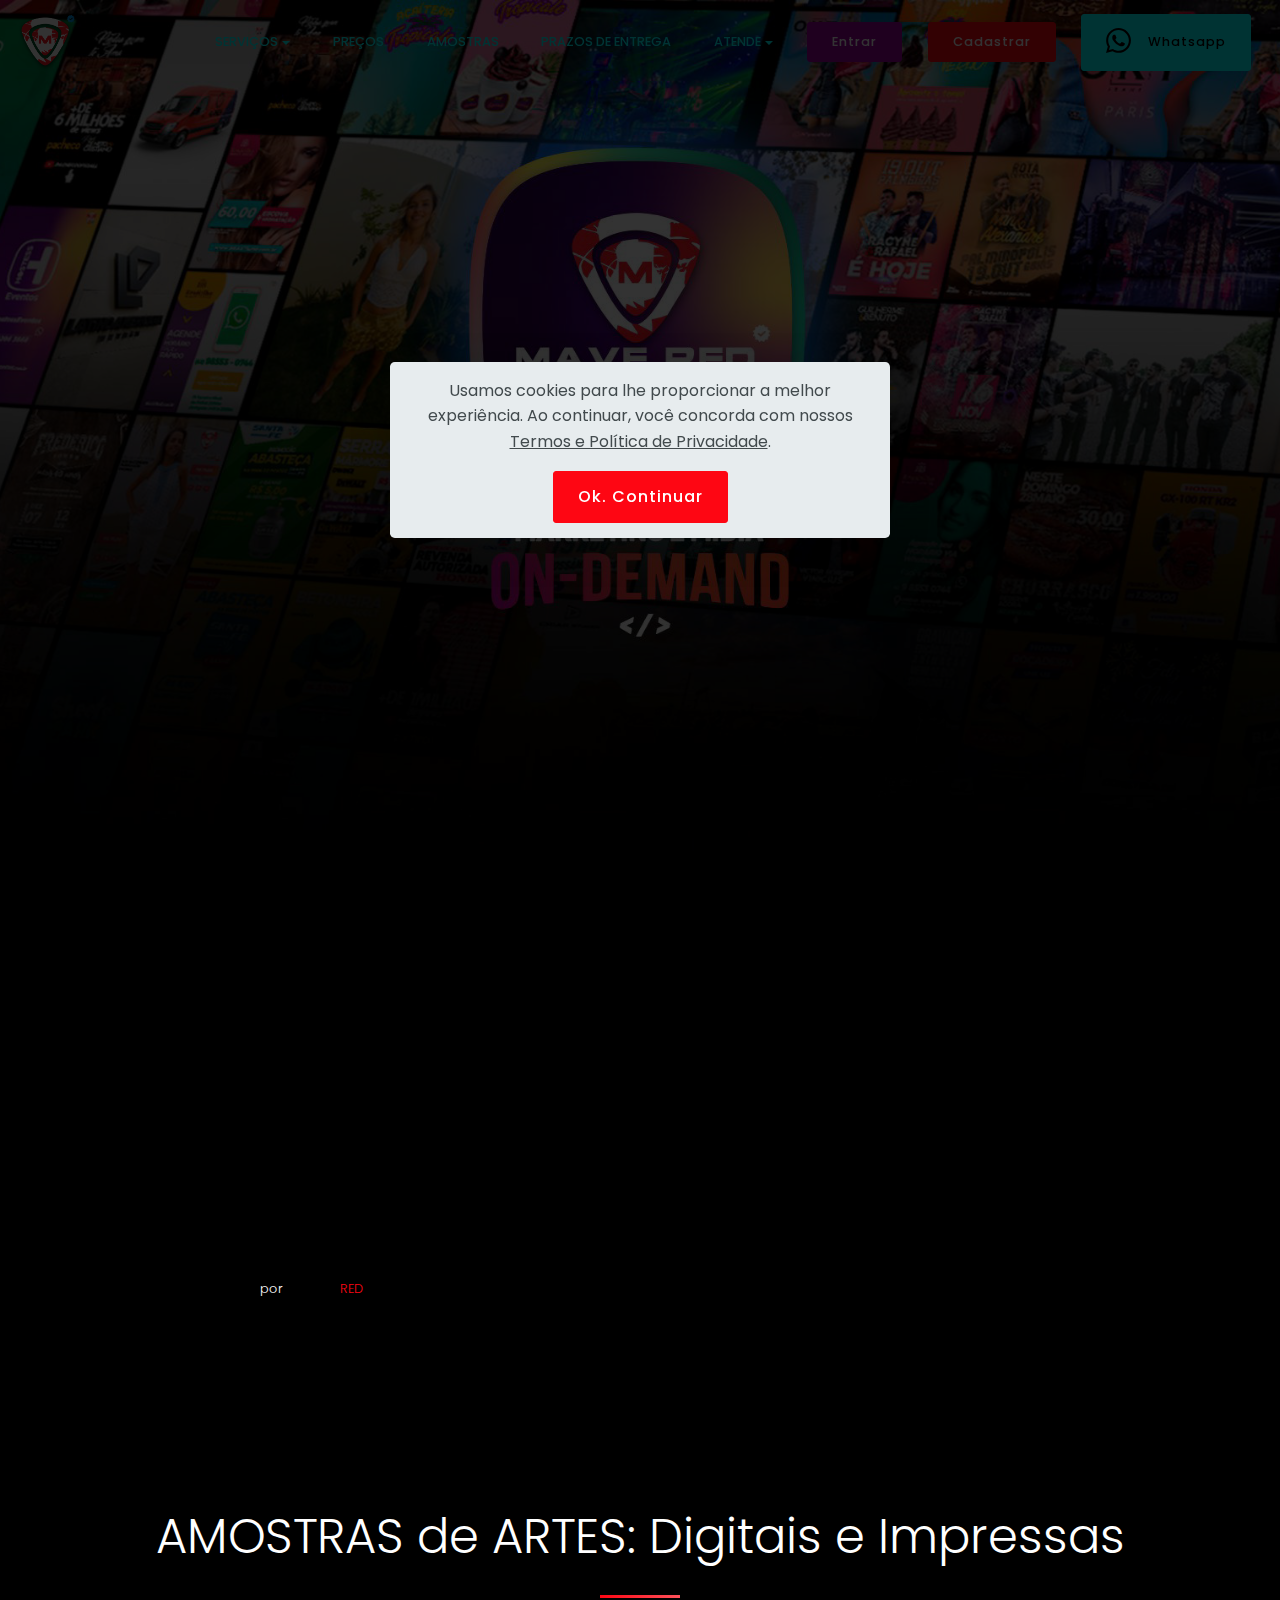
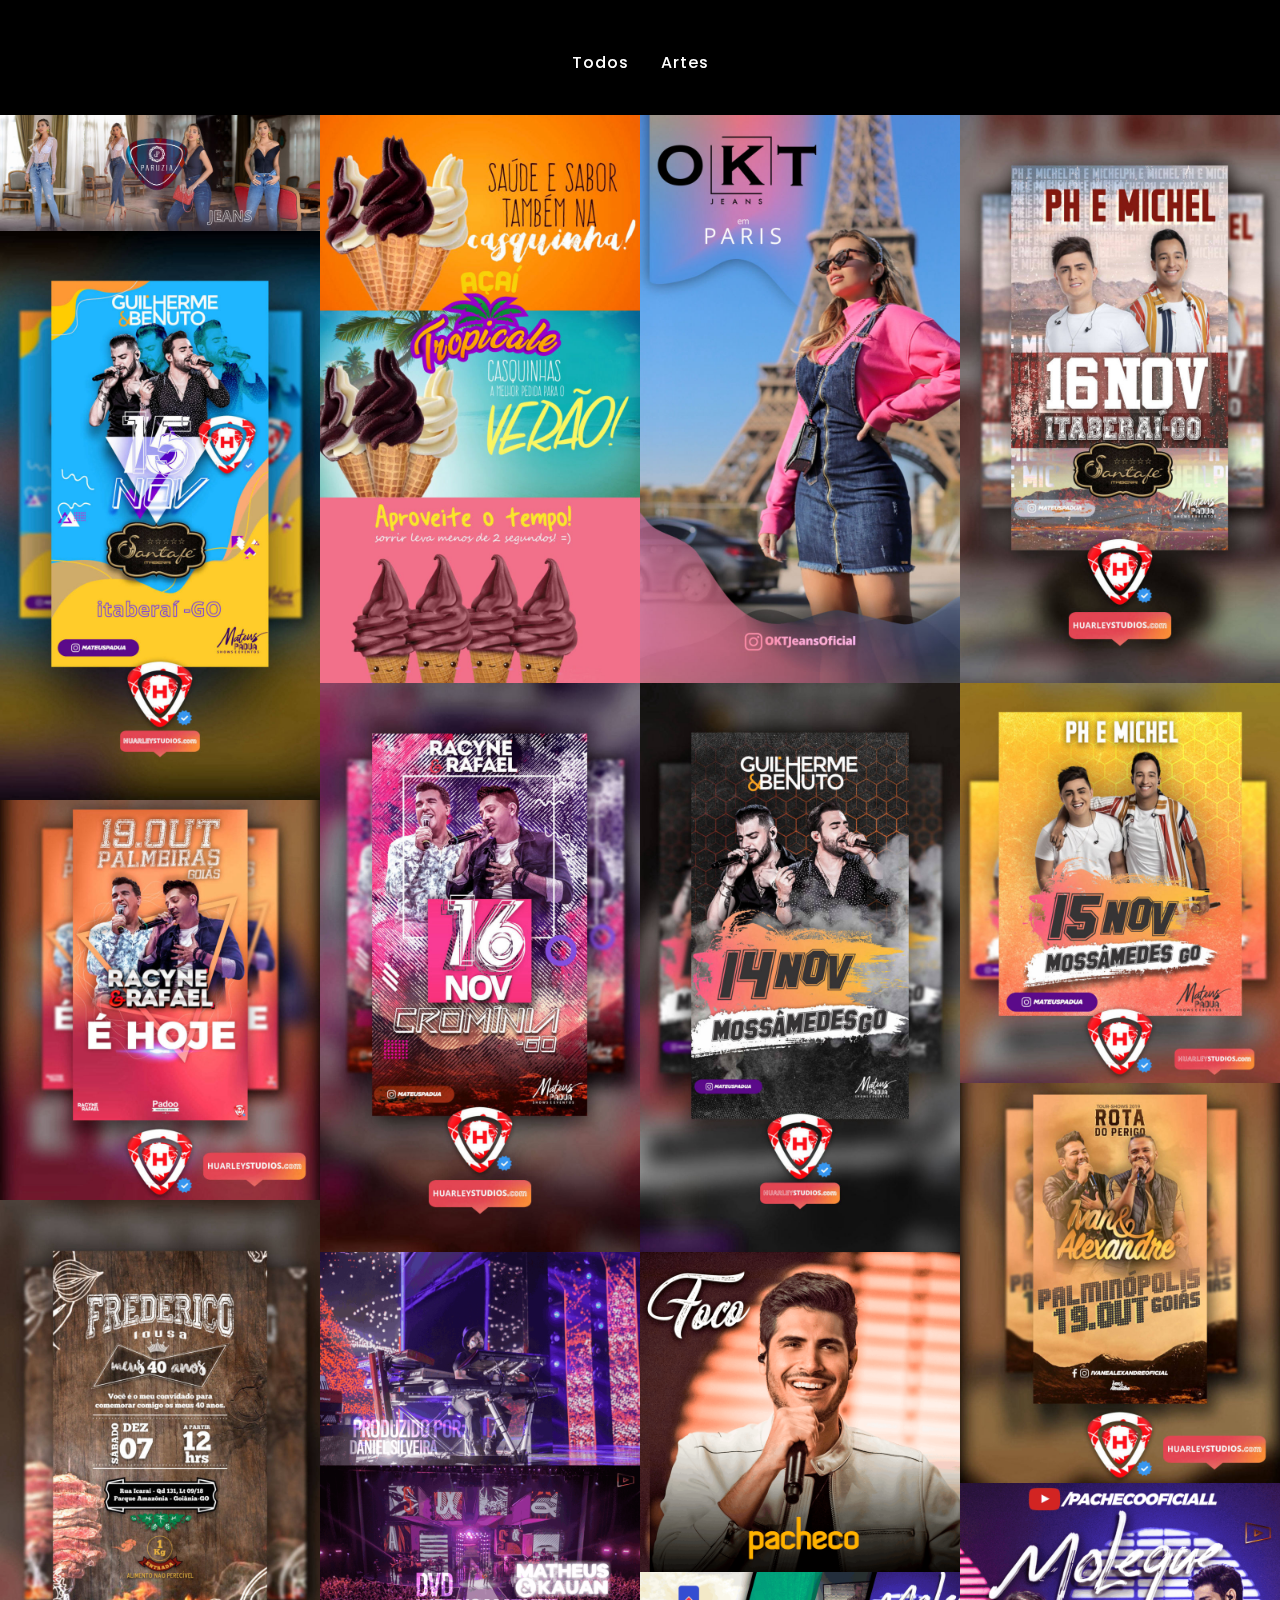
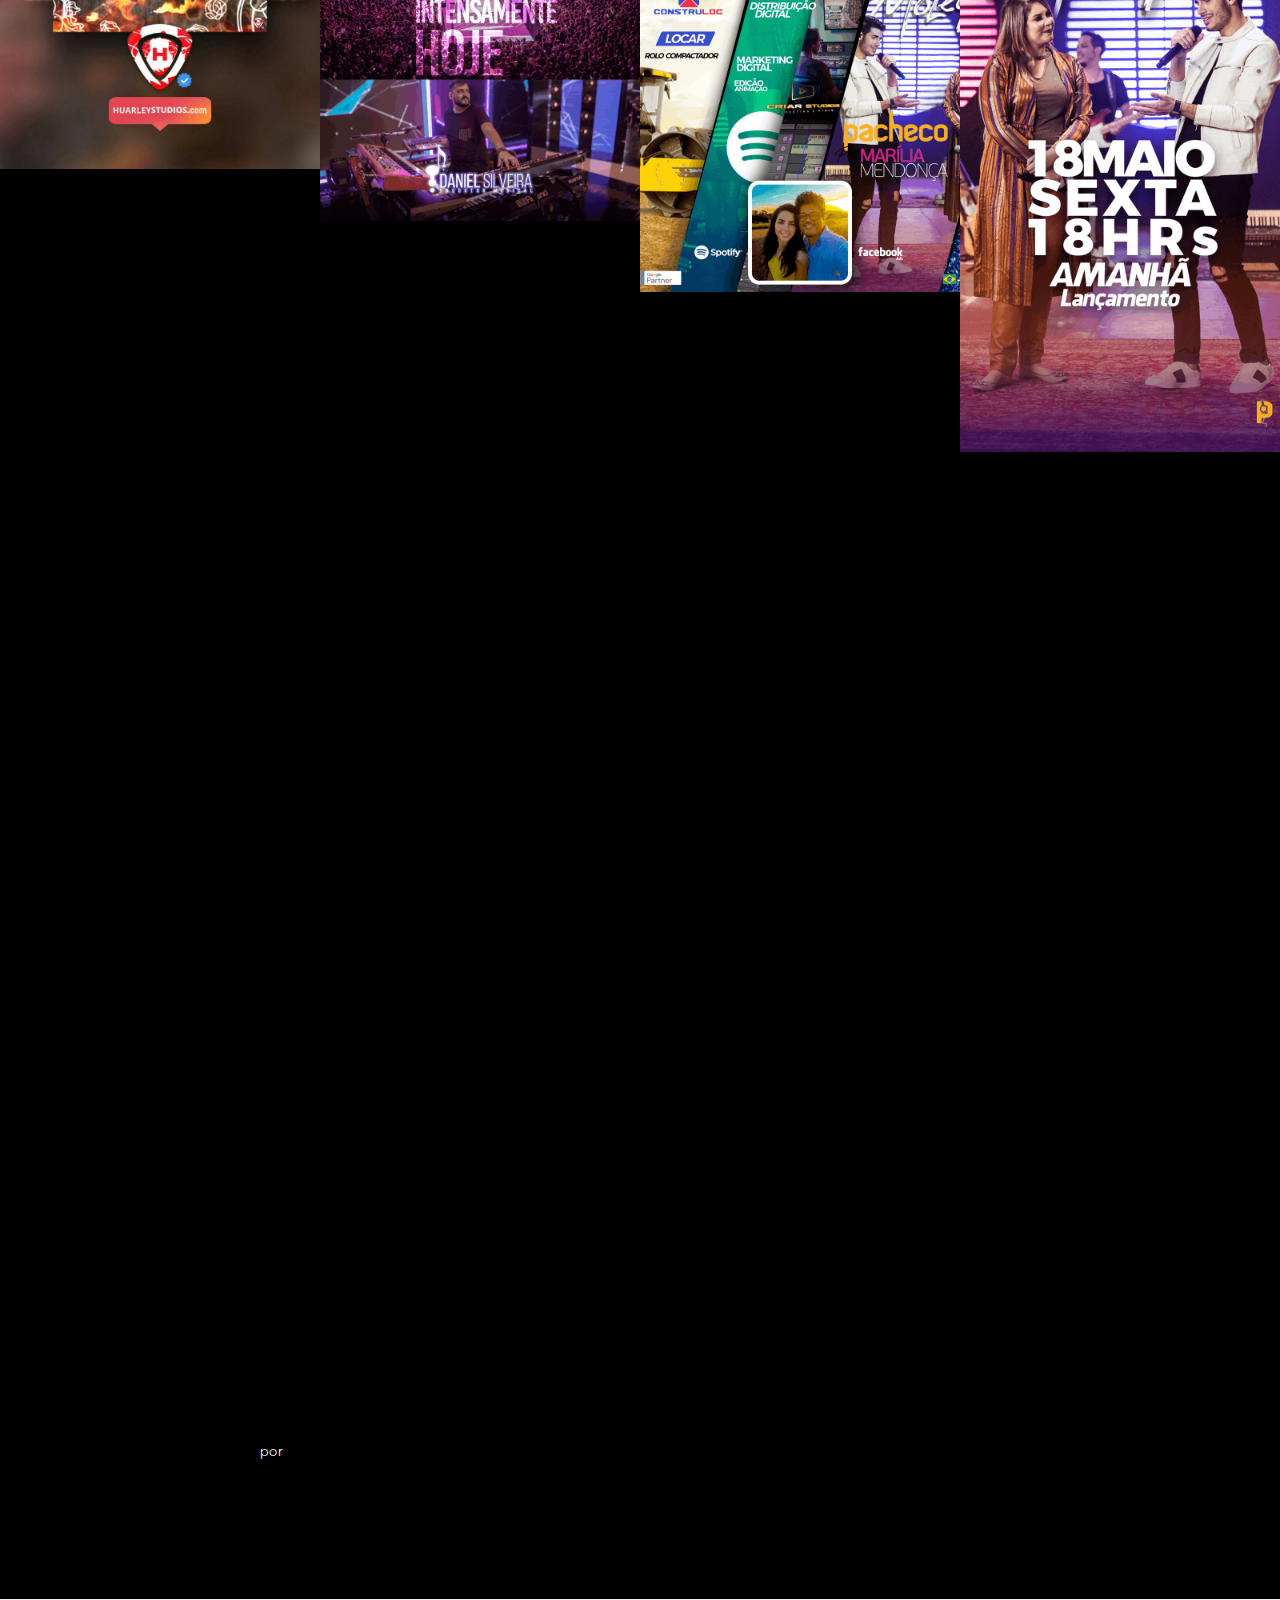
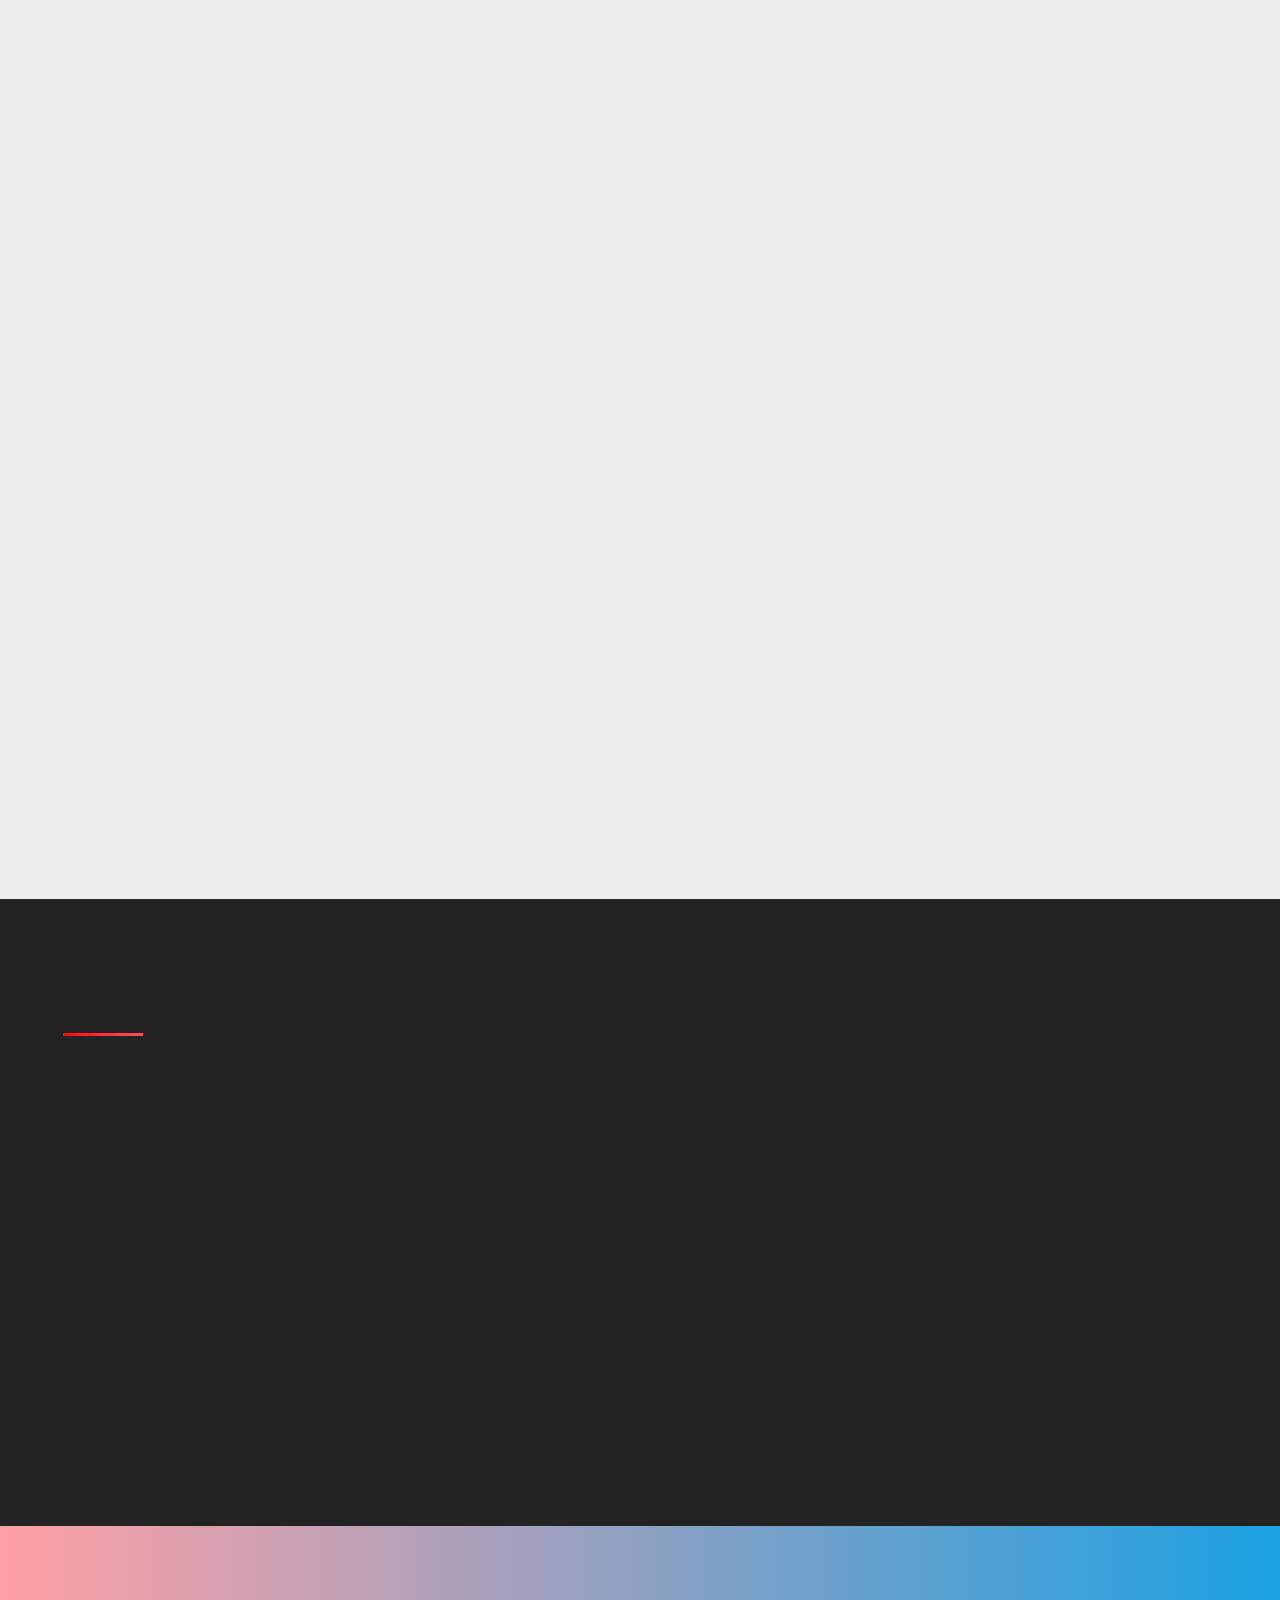
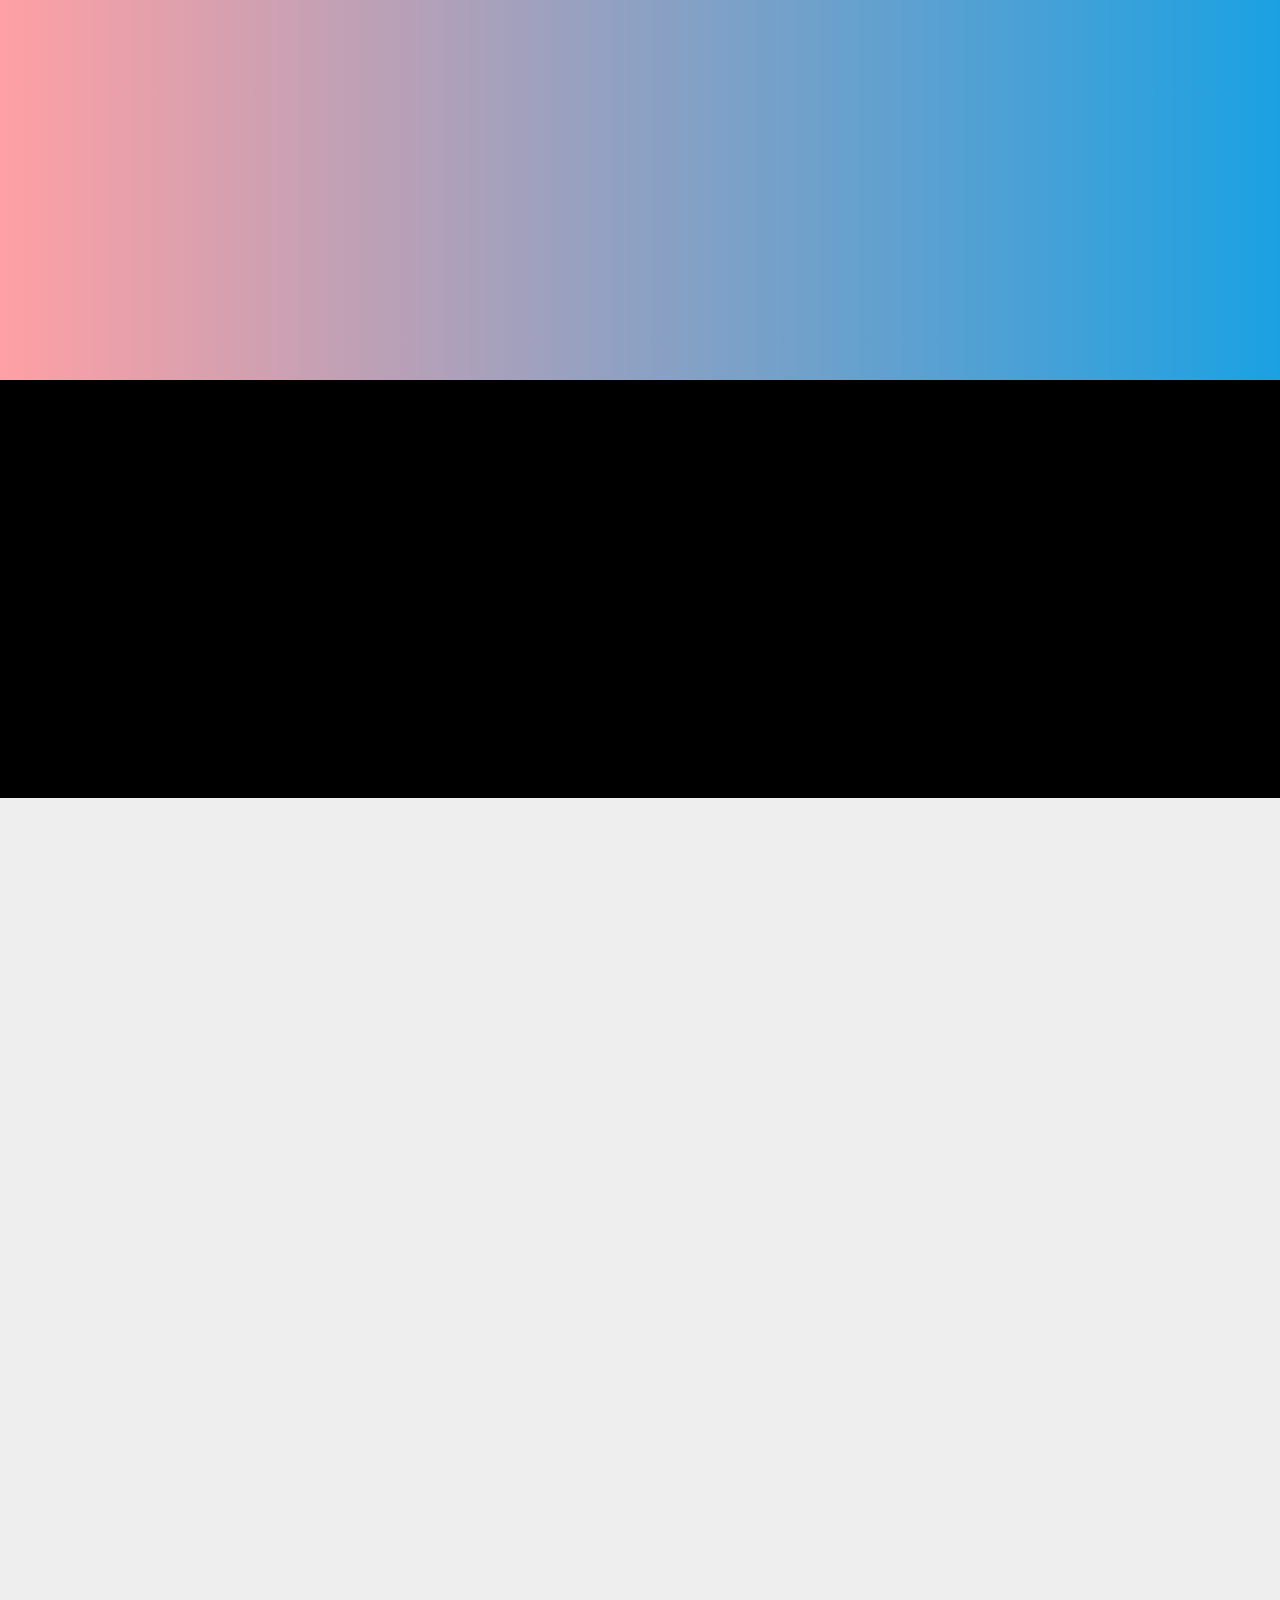
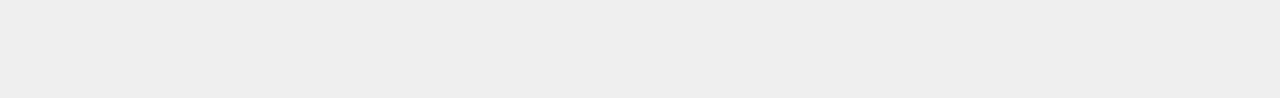
<file: criacao-de-arte-on-demand.html>
<!-- Criado e desenvolvido por MAVE RED STUDIOS -- Marketing e Mídia - Goiânia - GO BRASIL - 62 4101 2203, https://maveredstudios.com --><!-- Criado e desenvolvido por MAVE RED STUDIOS -- Marketing e Mídia - Goiânia - GO BRASIL - 62 4101 2203, https://maveredstudios.com --><!DOCTYPE html>
<html  lang="pt-br">
<head>
  
  <meta charset="UTF-8">
  <meta http-equiv="X-UA-Compatible" content="IE=edge">
  
  <meta name="twitter:card" content="summary_large_image"/>
  <meta name="twitter:image:src" content="assets/images/criacao-de-arte-on-demand-meta.jpg">
  <meta property="og:image" content="assets/images/criacao-de-arte-on-demand-meta.jpg">
  <meta name="twitter:title" content="Criação-de-Arte-On-Demand">
  <meta name="viewport" content="width=device-width, initial-scale=1, minimum-scale=1">
  <link rel="shortcut icon" href="assets/images/icone-mave-red-22-128x128.png" type="image/x-icon">
  <meta name="description" content="Criação de Arte ON DEMAND - MAVE RED STUDIOS. Empresa de Criação de Mídia, conteúdo e divulgação digital: 
Criação de artes impressa e digital, tais como: Flyer Digital, Cartões Digitais, Banners, Outdoors, Mídia Indoor, Mídia Outdoor, cartões de visitas, cartazes, capa de Cd, DvD e muito mais.">
  
  
  <title>Criação-de-Arte-On-Demand</title>
  <link rel="stylesheet" href="assets/web/assets/mobirise-icons/mobirise-icons.css">
  <link rel="stylesheet" href="assets/bootstrap-material-design-font/css/material.css">
  <link rel="stylesheet" href="assets/font-awesome/css/font-awesome.css">
  <link rel="stylesheet" href="assets/bootstrap/css/bootstrap.min.css">
  <link rel="stylesheet" href="assets/bootstrap/css/bootstrap-grid.min.css">
  <link rel="stylesheet" href="assets/bootstrap/css/bootstrap-reboot.min.css">
  <link rel="stylesheet" href="assets/animatecss/animate.min.css">
  <link rel="stylesheet" href="assets/shopping-cart/minicart-theme.css">
  <link rel="stylesheet" href="assets/dropdown/css/style.css">
  <link rel="stylesheet" href="assets/socicon/css/styles.css">
  <link rel="stylesheet" href="assets/theme/css/style.css">
  <link rel="stylesheet" href="assets/gallery/style.css">
  <link rel="preload" href="https://fonts.googleapis.com/css?family=Poppins:100,100i,200,200i,300,300i,400,400i,500,500i,600,600i,700,700i,800,800i,900,900i&display=swap" as="style" onload="this.onload=null;this.rel='stylesheet'">
  <noscript><link rel="stylesheet" href="https://fonts.googleapis.com/css?family=Poppins:100,100i,200,200i,300,300i,400,400i,500,500i,600,600i,700,700i,800,800i,900,900i&display=swap"></noscript>
  <link rel="preload" as="style" href="assets/mobirise/css/mbr-additional.css"><link rel="stylesheet" href="assets/mobirise/css/mbr-additional.css" type="text/css">
  
  
  <!-- Google Tag Manager -->
<script>(function(w,d,s,l,i){w[l]=w[l]||[];w[l].push({'gtm.start':
new Date().getTime(),event:'gtm.js'});var f=d.getElementsByTagName(s)[0],
j=d.createElement(s),dl=l!='dataLayer'?'&l='+l:'';j.async=true;j.src=
'https://www.googletagmanager.com/gtm.js?id='+i+dl;f.parentNode.insertBefore(j,f);
})(window,document,'script','dataLayer','GTM-5DFZKXN');</script>
<!-- End Google Tag Manager -->
  <!-- Google Tag Manager -->
<script>(function(w,d,s,l,i){w[l]=w[l]||[];w[l].push({'gtm.start':
new Date().getTime(),event:'gtm.js'});var f=d.getElementsByTagName(s)[0],
j=d.createElement(s),dl=l!='dataLayer'?'&l='+l:'';j.async=true;j.src=
'https://www.googletagmanager.com/gtm.js?id='+i+dl;f.parentNode.insertBefore(j,f);
})(window,document,'script','dataLayer','GTM-5DFZKXN');</script>
<!-- End Google Tag Manager -->
</head>
<body>
  <!-- Google Tag Manager (noscript) -->
<noscript><iframe src="https://www.googletagmanager.com/ns.html?id=GTM-5DFZKXN"
height="0" width="0" style="display:none;visibility:hidden"></iframe></noscript>
<!-- End Google Tag Manager (noscript) -->
  <section class="menu cid-rMwLxwERkN" once="menu" id="menu3-5i">

    
    

    <nav class="navbar navbar-dropdown navbar-fixed-top navbar-expand-lg">
        <div class="navbar-brand">
            <span class="navbar-logo">
                <a href="index.html">
                    <img src="assets/images/icon-mave-121x121.png" alt="" title="" style="height: 3.8rem;">
                </a>
            </span>
            
        </div>
        <button class="navbar-toggler" type="button" data-toggle="collapse" data-target="#navbarSupportedContent" aria-controls="navbarNavAltMarkup" aria-expanded="false" aria-label="Toggle navigation">
            <div class="hamburger">
                <span></span>
                <span></span>
                <span></span>
                <span></span>
            </div>
        </button>
      <div class="collapse navbar-collapse" id="navbarSupportedContent">
            <ul class="navbar-nav nav-dropdown" data-app-modern-menu="true"><li class="nav-item dropdown">
                    <a class="nav-link link dropdown-toggle text-info display-4" href="index.html#features20-1a" data-toggle="dropdown-submenu" aria-expanded="true">
                        SERVIÇOS</a><div class="dropdown-menu"><div class="dropdown"><a class="dropdown-item dropdown-toggle text-info display-4" href="#" aria-expanded="false" data-toggle="dropdown-submenu">Digitais</a><div class="dropdown-menu dropdown-submenu"><a class="dropdown-item text-info display-4" href="https://loja.maveredstudios.com/arte/" aria-expanded="false">Artes Digitais</a><a class="dropdown-item text-info display-4" href="https://loja.maveredstudios.com/arte/" aria-expanded="false">Flyer Digital</a><a class="dropdown-item text-info display-4" href="https://loja.maveredstudios.com/video/" aria-expanded="false">Edição de Video</a><a class="dropdown-item text-info display-4" href="https://loja.maveredstudios.com/produtos/criacao-de-logomarca/" aria-expanded="false">Criação de Logomarca</a><a class="dropdown-item text-info display-4" href="https://loja.maveredstudios.com/produtos/video-para-stories-midia-digital" aria-expanded="false">Videos para Stories</a><a class="dropdown-item text-info display-4" href="https://loja.maveredstudios.com/produtos/plano-de-assinatura-on-demand" aria-expanded="false">Plano de Assinatura ON-DEMAND</a></div></div><div class="dropdown"><a class="dropdown-item dropdown-toggle text-info display-4" href="#" aria-expanded="false" data-toggle="dropdown-submenu">Gráficos</a><div class="dropdown-menu dropdown-submenu"><a class="dropdown-item text-info display-4" href="index.html#features20-1a" aria-expanded="false">Artes Gráficas</a><a class="dropdown-item text-info display-4" href="index.html#features20-1a" aria-expanded="false">Cartão de Visitas</a><a class="dropdown-item text-info display-4" href="index.html#features20-1a" aria-expanded="false">Panfleto</a><a class="dropdown-item text-info display-4" href="index.html#features20-1a" aria-expanded="false">Papel Timbrado<br></a><a class="dropdown-item text-info display-4" href="index.html#features20-1a" aria-expanded="false">Envelopes<br></a><a class="dropdown-item text-info display-4" href="index.html#features20-1a" aria-expanded="false">Cartazes<br></a><a class="dropdown-item text-info display-4" href="index.html#features20-1a" aria-expanded="false">Folders<br></a><a class="dropdown-item text-info display-4" href="index.html#features20-1a" aria-expanded="false">Bannerss<br></a><a class="dropdown-item text-info display-4" href="index.html#features20-1a" aria-expanded="false">Totens<br></a><a class="dropdown-item text-info display-4" href="index.html#features20-1a" aria-expanded="false">Fachadas<br></a><a class="dropdown-item text-info display-4" href="index.html#features20-1a" aria-expanded="false">ACM<br></a><a class="dropdown-item text-info display-4" href="index.html#features20-1a" aria-expanded="false">OUTDOOR<br></a></div></div><div class="dropdown"><a class="dropdown-item dropdown-toggle text-info display-4" href="index.html" aria-expanded="false" data-toggle="dropdown-submenu">Anúncios</a><div class="dropdown-menu dropdown-submenu"><a class="dropdown-item text-info display-4" href="index.html" aria-expanded="false">Youtube</a><a class="dropdown-item text-info display-4" href="index.html" aria-expanded="false">Spotify</a><a class="dropdown-item text-info display-4" href="index.html" aria-expanded="false">Google</a><a class="dropdown-item text-info display-4" href="index.html" aria-expanded="false">Instagram</a><a class="dropdown-item text-info display-4" href="index.html" aria-expanded="false">Facebook</a><a class="dropdown-item text-info display-4" href="index.html" aria-expanded="false">OUTDOOR</a><a class="dropdown-item text-info display-4" href="index.html" aria-expanded="false">INDOOR</a><a class="dropdown-item text-info display-4" href="index.html" aria-expanded="false">Elevadores</a></div></div><div class="dropdown"><a class="dropdown-item dropdown-toggle text-info display-4" href="#" data-toggle="dropdown-submenu" aria-expanded="false">Marketing</a><div class="dropdown-menu dropdown-submenu"><a class="dropdown-item text-info display-4" href="#">E-mail Marketing</a><a class="dropdown-item text-info display-4" href="#">Whatsapp Marketing</a><a class="dropdown-item text-info display-4" href="#">Displays</a><a class="dropdown-item text-info display-4" href="#">Distribuição Digital</a><a class="dropdown-item text-info display-4" href="#">Gestão de Eventos</a></div></div><div class="dropdown"><a class="dropdown-item dropdown-toggle text-info display-4" href="index.html" data-toggle="dropdown-submenu" aria-expanded="false">Web</a><div class="dropdown-menu dropdown-submenu"><a class="dropdown-item text-info display-4" href="index.html">Criação de Sites</a><a class="dropdown-item text-info display-4" href="index.html">Lojas Virtuais</a><a class="dropdown-item text-info display-4" href="index.html">Land Page</a><a class="dropdown-item text-info display-4" href="index.html">Gerenciamento Web</a><a class="dropdown-item text-info display-4" href="index.html">Gerenciamento Rede Social</a></div></div><div class="dropdown"><a class="dropdown-item dropdown-toggle text-info display-4" href="index.html" data-toggle="dropdown-submenu" aria-expanded="false">Fotografia</a><div class="dropdown-menu dropdown-submenu"><a class="dropdown-item text-info display-4" href="index.html">Comercial</a><a class="dropdown-item text-info display-4" href="index.html">Produtos</a><a class="dropdown-item text-info display-4" href="index.html">Marcas</a><a class="dropdown-item text-info display-4" href="index.html">Artistas</a><a class="dropdown-item text-info display-4" href="index.html">Institucional</a><a class="dropdown-item text-info display-4" href="index.html">Casamentos</a><a class="dropdown-item text-info display-4" href="index.html">15 Anos</a><a class="dropdown-item text-info display-4" href="index.html">Ensaios</a><a class="dropdown-item text-info display-4" href="index.html">Estúdio</a><a class="dropdown-item text-info display-4" href="index.html">Edição e Tratamento</a></div></div><a class="dropdown-item text-info display-4" href="index.html" aria-expanded="false">Filmagem</a></div>
                </li>
                <li class="nav-item">
                    <a class="nav-link link text-info display-4" href="index.html#features12-97" aria-expanded="false">PREÇOS</a>
                </li>
                <li class="nav-item">
                    <a class="nav-link link text-info display-4" href="index.html#gallery1-b">AMOSTRAS</a>
                </li><li class="nav-item"><a class="nav-link link text-info display-4" href="prazos-de-entrega.html">PRAZOS DE ENTREGA</a></li><li class="nav-item dropdown"><a class="nav-link link dropdown-toggle text-info display-4" href="index.html#info4-1j" data-toggle="dropdown-submenu" aria-expanded="false">ATENDE</a><div class="dropdown-menu"><a class="dropdown-item text-info display-4" href="https://loja.maveredstudios.com/termos-e-condicoes/">Termos</a><a class="dropdown-item text-info display-4" href="https://loja.maveredstudios.com/politica-de-privacidade/">Políticas</a><a class="dropdown-item text-info display-4" href="https://loja.maveredstudios.com/politica-de-privacidade/">Privacidade</a><a class="dropdown-item text-info display-4" href="https://loja.maveredstudios.com/excluir-dados/">Excluir dados</a><a class="dropdown-item text-info display-4" href="index.html#info4-1j">SAC</a><a class="dropdown-item text-info display-4" href="index.html#info1-1s">Dúvidas</a><a class="dropdown-item text-info display-4" href="index.html#info4-1j">Perguntas</a><a class="dropdown-item text-info display-4" href="index.html#info4-1j">Reclamação</a><a class="dropdown-item text-info display-4" href="index.html#info4-1j">Ouvidoria</a><a class="dropdown-item text-info display-4" href="index.html#info4-1j" aria-expanded="false"><span class="mdi-maps-place mbr-iconfont mbr-iconfont-btn"></span>Localização</a></div></li></ul>
            
            <div class="navbar-buttons mbr-section-btn"><a class="btn btn-sm btn-success display-4" href="https://loja.maveredstudios.com/account/login/">Entrar</a> <a class="btn btn-sm btn-primary display-4" href="https://loja.maveredstudios.com/account/register/">Cadastrar</a> <a class="btn btn-sm btn-info display-4" href="https://wa.me/message/O2HKT4YGPVO4D1"><span class="socicon socicon-whatsapp mbr-iconfont mbr-iconfont-btn" style="font-size: 25px;"></span>Whatsapp</a></div>
      </div>
    </nav>
</section>

<section class="header9 cid-rMwLxmChMS mbr-fullscreen mbr-parallax-background" id="header9-5b">

    

    

    
    <div class="container-fluid">
        <div class="row justify-content-center">
            <div class="col-md-10 col-lg-8 align-center mbr-white">
                
                
                
            </div>
        </div>
    </div>
    
</section>

<section class="mbr-section article svg-gradient-elements cid-rMwLxqZylt" id="content6-5d">

     

    <svg class="svg-gradient">
        <linearGradient>
            <stop class="gradColor1" offset="0%" stop-color="#6f14f1"></stop>
            <stop class="gradColor2" offset="100%" stop-color="#eb5353"></stop>
        </linearGradient>  
    </svg>
    <div class="container-fluid">
        <div class="media-container-row">
            <div class="col-12 col-md-8 col-lg-8">
                <h2 class="mbr-section-title pb-3 align-left mbr-fonts-style mbr-bold display-5">
                    CRIAÇÃO DE ARTES ON DEMAND (Por Demanda) - Mínima de 03 Artes por semana - Digital ou Impressa</h2>
                
                <div class="mbr-text mbr-fonts-style pb-3 display-7"><p>Este desconto está assossiado a quantidade mínima de 03 Peças, ou 03 Solicitações de criações de artes por semana, ou durante 07 dias consecutivos, totalizando o valor de R$ ALTERACAO as 03 artes, saindo cada arte por R$ ALTERADO CADA. Os ajustes ou adaptações para Stories ou Feed para instagram ou facebook, "NÃO" são cobradas, desde que seja a mesma criação de arte já solicitada. &nbsp;Esta criação de arte "ON-DEMAND" aplica-se para mídias digitais ou impressa, tais como: Flyer Digital, Cartão de Visitas, Banners, Outdoor, Midia Indoor, Capa de Cds, DvD´s, Cartazes, Panfletos, &nbsp;Anúncios e muito mais. O valor é cobrado a partir de cada criação, ou página (Frente).</p></div>
                <div class="mbr-text signature mbr-fonts-style align-left display-4">por&nbsp;<span><a href="https://instagram.com/huarleyred" target="_blank" class="text-primary">Huarley&nbsp;</a>RED</span></div>
            </div>
        </div>
    </div>
</section>

<section class="mbr-section content11 cid-rMwLxqeurj" id="content11-5c">

    

    <div class="container-fluid">
        <div class="row justify-content-center">
            <div class="col-12 col-lg-10">
                <div class="mbr-section-btn align-center"><a class="btn btn-danger display-7" href="criacao-de-arte.html#content11-2c">R$ ALTERACAO DE VALOR</a>
                    <a class="btn btn-white-outline display-7" href="https://wa.me/556241012203?text=Oi%2C%20quero%20saber%20mais%20sobre%20cria%C3%A7%C3%A3o%20de%20arte%20On-Demand" target="_blank">SOLICITAR AGORA</a></div>
            </div>
        </div>
    </div>
</section>

<section class="mbr-gallery mbr-slider-carousel cid-rMwLxrOqOH" id="gallery1-5e">

    

    
    <h2 class="align-center mbr-fonts-style mbr-section-title display-2">AMOSTRAS de ARTES: Digitais e Impressas</h2>
    <div class="underline align-center">
        <div class="line"></div>
    </div>
<!--     <div mbr-class="{'container': !fullWidth}"> -->
        <div class="col-left-gallery"><!-- Filter --><div class="mbr-gallery-filter container gallery-filter-active"><ul buttons="0"><li class="mbr-gallery-filter-all active"><a class="btn btn-md btn-primary-outline display-7" href="">Todos</a></li></ul></div><!-- Gallery --><div class="mbr-gallery-row"><div class="mbr-gallery-layout-default"><div><div><div class="mbr-gallery-item mbr-gallery-item--p0" data-video-url="false" data-tags="Artes"><div href="#lb-gallery1-5e" data-slide-to="0" data-bs-slide-to="0" data-toggle="modal" data-bs-toggle="modal"><img src="assets/images/arquivo-final-os-2019-815-paruzia-jeans-capa-facebook-800x291.jpg" alt="" title=""><span class="icon-focus"></span></div></div><div class="mbr-gallery-item mbr-gallery-item--p0" data-video-url="false" data-tags="Artes"><div href="#lb-gallery1-5e" data-slide-to="1" data-bs-slide-to="1" data-toggle="modal" data-bs-toggle="modal"><img src="assets/images/03-view-os-2019-820-wygens-acaiteria-tropicale-800x1422.jpg" alt="" title=""><span class="icon-focus"></span></div></div><div class="mbr-gallery-item mbr-gallery-item--p0" data-video-url="false" data-tags="Artes"><div href="#lb-gallery1-5e" data-slide-to="2" data-bs-slide-to="2" data-toggle="modal" data-bs-toggle="modal"><img src="assets/images/versao-stories-02-aprov-os-2019-825-okt-800x1422.jpg" alt="" title=""><span class="icon-focus"></span></div></div><div class="mbr-gallery-item mbr-gallery-item--p0" data-video-url="false" data-tags="Artes"><div href="#lb-gallery1-5e" data-slide-to="3" data-bs-slide-to="3" data-toggle="modal" data-bs-toggle="modal"><img src="assets/images/stories-phm-16nov-1080x1920-800x1422.jpg" alt="" title=""><span class="icon-focus"></span></div></div><div class="mbr-gallery-item mbr-gallery-item--p0" data-video-url="false" data-tags="Artes"><div href="#lb-gallery1-5e" data-slide-to="4" data-bs-slide-to="4" data-toggle="modal" data-bs-toggle="modal"><img src="assets/images/stories-gb-1080x1920-800x1422.jpg" alt="" title=""><span class="icon-focus"></span></div></div><div class="mbr-gallery-item mbr-gallery-item--p0" data-video-url="false" data-tags="Artes"><div href="#lb-gallery1-5e" data-slide-to="5" data-bs-slide-to="5" data-toggle="modal" data-bs-toggle="modal"><img src="assets/images/stories-rr-16-nov-1080x1920-800x1422.jpg" alt="" title=""><span class="icon-focus"></span></div></div><div class="mbr-gallery-item mbr-gallery-item--p0" data-video-url="false" data-tags="Artes"><div href="#lb-gallery1-5e" data-slide-to="6" data-bs-slide-to="6" data-toggle="modal" data-bs-toggle="modal"><img src="assets/images/stories-02-gb-1080x1920-800x1422.jpg" alt="" title=""><span class="icon-focus"></span></div></div><div class="mbr-gallery-item mbr-gallery-item--p0" data-video-url="false" data-tags="Artes"><div href="#lb-gallery1-5e" data-slide-to="7" data-bs-slide-to="7" data-toggle="modal" data-bs-toggle="modal"><img src="assets/images/feed-pm-1080x1350-800x1000.jpg" alt="" title=""><span class="icon-focus"></span></div></div><div class="mbr-gallery-item mbr-gallery-item--p0" data-video-url="false" data-tags="Artes"><div href="#lb-gallery1-5e" data-slide-to="8" data-bs-slide-to="8" data-toggle="modal" data-bs-toggle="modal"><img src="assets/images/feed-rr-19-out-1080x1350-800x1000.jpg" alt="" title=""><span class="icon-focus"></span></div></div><div class="mbr-gallery-item mbr-gallery-item--p0" data-video-url="false" data-tags="Artes"><div href="#lb-gallery1-5e" data-slide-to="9" data-bs-slide-to="9" data-toggle="modal" data-bs-toggle="modal"><img src="assets/images/feed-ivanealexandre-19-out-1080x1350-800x1000.jpg" alt="" title=""><span class="icon-focus"></span></div></div><div class="mbr-gallery-item mbr-gallery-item--p0" data-video-url="false" data-tags="Artes"><div href="#lb-gallery1-5e" data-slide-to="10" data-bs-slide-to="10" data-toggle="modal" data-bs-toggle="modal"><img src="assets/images/stories-niver-frederico-2019-1080x1920-800x1422.jpg" alt="" title=""><span class="icon-focus"></span></div></div><div class="mbr-gallery-item mbr-gallery-item--p0" data-video-url="false" data-tags="Artes"><div href="#lb-gallery1-5e" data-slide-to="11" data-bs-slide-to="11" data-toggle="modal" data-bs-toggle="modal"><img src="assets/images/01jan2018-dvdintensamente-hoje-stories-1080x1920-800x1422.png" alt="" title=""><span class="icon-focus"></span></div></div><div class="mbr-gallery-item mbr-gallery-item--p0" data-video-url="false" data-tags="Artes"><div href="#lb-gallery1-5e" data-slide-to="12" data-bs-slide-to="12" data-toggle="modal" data-bs-toggle="modal"><img src="assets/images/capa-spotify-foco-compact-720x720-720x720.png" alt="" title=""><span class="icon-focus"></span></div></div><div class="mbr-gallery-item mbr-gallery-item--p0" data-video-url="false" data-tags="Artes"><div href="#lb-gallery1-5e" data-slide-to="13" data-bs-slide-to="13" data-toggle="modal" data-bs-toggle="modal"><img src="assets/images/save-date-vs03criarstudios-1080x1920-800x1422.png" alt="" title=""><span class="icon-focus"></span></div></div><div class="mbr-gallery-item mbr-gallery-item--p0" data-video-url="false" data-tags="Artes"><div href="#lb-gallery1-5e" data-slide-to="14" data-bs-slide-to="14" data-toggle="modal" data-bs-toggle="modal"><img src="assets/images/capa-whats-1920x1920-800x800.png" alt="" title=""><span class="icon-focus"></span></div></div></div></div><div class="clearfix"></div></div></div><!-- Lightbox --><div data-app-prevent-settings="" class="mbr-slider modal fade carousel slide" tabindex="-1" data-keyboard="true" data-bs-keyboard="true" data-interval="false" data-bs-interval="false" id="lb-gallery1-5e"><div class="modal-dialog"><div class="modal-content"><div class="modal-body"><ol class="carousel-indicators"><li data-app-prevent-settings="" data-target="#lb-gallery1-5e" data-bs-target="#lb-gallery1-5e" data-slide-to="0" data-bs-slide-to="0"></li><li data-app-prevent-settings="" data-target="#lb-gallery1-5e" data-bs-target="#lb-gallery1-5e" data-slide-to="1" data-bs-slide-to="1"></li><li data-app-prevent-settings="" data-target="#lb-gallery1-5e" data-bs-target="#lb-gallery1-5e" data-slide-to="2" data-bs-slide-to="2"></li><li data-app-prevent-settings="" data-target="#lb-gallery1-5e" data-bs-target="#lb-gallery1-5e" data-slide-to="3" data-bs-slide-to="3"></li><li data-app-prevent-settings="" data-target="#lb-gallery1-5e" data-bs-target="#lb-gallery1-5e" data-slide-to="4" data-bs-slide-to="4"></li><li data-app-prevent-settings="" data-target="#lb-gallery1-5e" data-bs-target="#lb-gallery1-5e" data-slide-to="5" data-bs-slide-to="5"></li><li data-app-prevent-settings="" data-target="#lb-gallery1-5e" data-bs-target="#lb-gallery1-5e" data-slide-to="6" data-bs-slide-to="6"></li><li data-app-prevent-settings="" data-target="#lb-gallery1-5e" data-bs-target="#lb-gallery1-5e" class=" active" data-slide-to="7" data-bs-slide-to="7"></li><li data-app-prevent-settings="" data-target="#lb-gallery1-5e" data-bs-target="#lb-gallery1-5e" data-slide-to="8" data-bs-slide-to="8"></li><li data-app-prevent-settings="" data-target="#lb-gallery1-5e" data-bs-target="#lb-gallery1-5e" data-slide-to="9" data-bs-slide-to="9"></li><li data-app-prevent-settings="" data-target="#lb-gallery1-5e" data-bs-target="#lb-gallery1-5e" data-slide-to="10" data-bs-slide-to="10"></li><li data-app-prevent-settings="" data-target="#lb-gallery1-5e" data-bs-target="#lb-gallery1-5e" data-slide-to="11" data-bs-slide-to="11"></li><li data-app-prevent-settings="" data-target="#lb-gallery1-5e" data-bs-target="#lb-gallery1-5e" data-slide-to="12" data-bs-slide-to="12"></li><li data-app-prevent-settings="" data-target="#lb-gallery1-5e" data-bs-target="#lb-gallery1-5e" data-slide-to="13" data-bs-slide-to="13"></li><li data-app-prevent-settings="" data-target="#lb-gallery1-5e" data-bs-target="#lb-gallery1-5e" data-slide-to="14" data-bs-slide-to="14"></li></ol><div class="carousel-inner"><div class="carousel-item"><img src="assets/images/arquivo-final-os-2019-815-paruzia-jeans-capa-facebook.jpg" alt="" title=""></div><div class="carousel-item"><img src="assets/images/03-view-os-2019-820-wygens-acaiteria-tropicale.jpg" alt="" title=""></div><div class="carousel-item"><img src="assets/images/versao-stories-02-aprov-os-2019-825-okt.jpg" alt="" title=""></div><div class="carousel-item"><img src="assets/images/stories-phm-16nov-1080x1920.jpg" alt="" title=""></div><div class="carousel-item"><img src="assets/images/stories-gb-1080x1920.jpg" alt="" title=""></div><div class="carousel-item"><img src="assets/images/stories-rr-16-nov-1080x1920.jpg" alt="" title=""></div><div class="carousel-item"><img src="assets/images/stories-02-gb-1080x1920.jpg" alt="" title=""></div><div class="carousel-item active"><img src="assets/images/feed-pm-1080x1350.jpg" alt="" title=""></div><div class="carousel-item"><img src="assets/images/feed-rr-19-out-1080x1350.jpg" alt="" title=""></div><div class="carousel-item"><img src="assets/images/feed-ivanealexandre-19-out-1080x1350.jpg" alt="" title=""></div><div class="carousel-item"><img src="assets/images/stories-niver-frederico-2019-1080x1920.jpg" alt="" title=""></div><div class="carousel-item"><img src="assets/images/01jan2018-dvdintensamente-hoje-stories-1080x1920.png" alt="" title=""></div><div class="carousel-item"><img src="assets/images/capa-spotify-foco-compact-720x720.png" alt="" title=""></div><div class="carousel-item"><img src="assets/images/save-date-vs03criarstudios-1080x1920.png" alt="" title=""></div><div class="carousel-item"><img src="assets/images/capa-whats-1920x1920.png" alt="" title=""></div></div><a class="carousel-control carousel-control-prev" role="button" data-slide="prev" data-bs-slide="prev" href="#lb-gallery1-5e"><span class="mbri-left mbr-iconfont" aria-hidden="true"></span><span class="sr-only visually-hidden">Previous</span></a><a class="carousel-control carousel-control-next" role="button" data-slide="next" data-bs-slide="next" href="#lb-gallery1-5e"><span class="mbri-right mbr-iconfont" aria-hidden="true"></span><span class="sr-only visually-hidden">Next</span></a><a class="close" href="#" role="button" data-dismiss="modal" data-bs-dismiss="modal"><span class="sr-only visually-hidden">Close</span></a></div></div></div></div></div>
   <!--  </div> -->
</section>

<section class="video1 cid-rMwLxtNfpZ" id="video1-5f">

    
    
    <figure class="mbr-figure align-center">
        <div class="video-block" style="width: 66%;">
            <div><iframe class="mbr-embedded-video" src="https://www.youtube.com/embed/IxEQqV7J3Ko?rel=0&amp;amp;mute=1&amp;showinfo=0&amp;autoplay=0&amp;loop=0" width="1280" height="720" frameborder="0" allowfullscreen></iframe></div>
        </div>
    </figure>
</section>

<section class="mbr-section article svg-gradient-elements cid-rMwLxuL682" id="content6-5g">

     

    <svg class="svg-gradient">
        <linearGradient>
            <stop class="gradColor1" offset="0%" stop-color="#6f14f1"></stop>
            <stop class="gradColor2" offset="100%" stop-color="#eb5353"></stop>
        </linearGradient>  
    </svg>
    <div class="container-fluid">
        <div class="media-container-row">
            <div class="col-12 col-md-8 col-lg-8">
                <h2 class="mbr-section-title pb-3 align-left mbr-fonts-style mbr-bold display-2">CRIAÇÃO DE ARTE - Caixa Box&nbsp;</h2>
                
                <div class="mbr-text mbr-fonts-style pb-3 display-7"><p>
                    Criado por Huarley Studios em Criar Studios, para o Case @PachecoOficiall em 2018. Serviço de Criação de arte.</p></div>
                <div class="mbr-text signature mbr-fonts-style align-left display-4">por&nbsp;<span><a href="https://instagram.com/huarleyred" target="_blank" class="text-primary">Huarley&nbsp;RED</a></span></div>
            </div>
        </div>
    </div>
</section>

<section class="mbr-section content11 cid-rMwLxvLffS" id="content11-5h">

    

    <div class="container-fluid">
        <div class="row justify-content-center">
            <div class="col-12 col-lg-10">
                <div class="mbr-section-btn align-center"><a class="btn btn-warning display-4" href="index.html#slider2-s">Ver mais</a>
                    <a class="btn btn-white-outline display-4" href="criacao-de-arte.html#content11-2c">Preços</a></div>
            </div>
        </div>
    </div>
</section>

<section class="features15 popup-btn-cards cid-rRi4k6JTKX mbr-parallax-background mbr-fullscreen" id="features15-78">

    

    
    <a class="full-link" href="https://g.page/huarley-studios?share"></a>
    <div class="container-fluid card-wrapper">
        <div class="row justify-content-center align-items-center" style="min-height: 10vw;">
             <div class="col-xl-10 col-lg-10 col-md-12 text-block">
                <h2 class="mbr-section-title mbr-fonts-style mbr-light mbr-white mbr-bold display-2">Atendemos no Executive Tower.<br>Agende seu horário!</h2>                 
             </div>
        </div>
    </div>
</section>

<section class="info3 cid-rRi4lgMdWP" id="info3-79">

    

    
    <div class="container-fluid">
        <div class="row main">
            <div class="col-md-6 map">
              <div class="google-map"><iframe frameborder="0" style="border:0" src="https://www.google.com/maps/embed?pb=!1m14!1m8!1m3!1d15282.52492795218!2d-49.321744!3d-16.745242!3m2!1i1024!2i768!4f13.1!3m3!1m2!1s0x0%3A0xee4f8f2b622006c5!2sHuarley%20Studios%20%C2%A9!5e0!3m2!1spt-BR!2sbr!4v1568660165351!5m2!1spt-BR!2sbr" allowfullscreen=""></iframe></div>
            </div>
            <div class="col-md-6 text-element">
                <div class="text-content">
                    <h2 class="mbr-title pt-2 mbr-fonts-style display-2">
                        Contato:</h2>
                    <div class="underline align-left">
                         <div class="line"></div>
                    </div>
                    <div class="mbr-section-text">
                        <p class="mbr-text pt-3 mbr-light mbr-fonts-style display-7">
                            Fale conosco, saiba mais informações sobre nossos serviços: <br>Atendimendo presencial somente com agendamento: de Terça á Quinta-feira das 10:00 ás 16:00 hrs <br>Não atendemos, sábados, domingos e feriados.</p>
                    </div>
                    <div class="mbr-list mbr-fonts-style display-7">
                        <ul class="mbr-list mbr-fonts-style">
                          <li> <span class="mbri-globe mbr-iconfont"></span><a href="https://goo.gl/maps/d75m2tFZqGn1NZWi8" target="_blank" class="text-primary">Talismã Office, Edifício Executive Tower, GO - BRASIL</a></li>
                          <li><span class="fa fa-whatsapp mbr-iconfont"></span><a href="https://wa.me/message/O2HKT4YGPVO4D1" target="_blank" class="text-primary">+ 55 (62) 4101 2203</a></li>
                          <li><span class="mbri-letter mbr-iconfont"></span><a href="mailto:atende@maveredstudios.com" class="text-primary">atende@maveredtudios.com</a></li><li>MAVE RED STUDIOS ©&nbsp;</li>
                        </ul>
                    </div>
                     <div class="social-list align-left">
                        <div class="soc-item">
                            <a href="https://wa.me/message/O2HKT4YGPVO4D1" target="_blank">
                                <span class="mbr-iconfont mbr-iconfont-social socicon-whatsapp socicon" style="color: rgb(68, 247, 179); fill: rgb(68, 247, 179);"></span>
                            </a>
                        </div>
                        <div class="soc-item">
                            <a href="https://instagram.com/maveredstudios" target="_blank">
                                <span class="mbr-iconfont mbr-iconfont-social socicon-instagram socicon" style="color: rgb(255, 160, 164); fill: rgb(255, 160, 164);"></span>
                            </a>
                        </div>
                        <div class="soc-item">
                            <a href="https://www.youtube.com/channel/UCF23s82CvhJRUFi0CE7szBA" target="_blank">
                                <span class="mbr-iconfont mbr-iconfont-social socicon-youtube socicon" style="color: rgb(196, 48, 43); fill: rgb(196, 48, 43);"></span>
                            </a>
                        </div>
                        <div class="soc-item">
                            <a href="https://facebook.com/maveredstudios" target="_blank">
                                <span class="mbr-iconfont mbr-iconfont-social socicon-facebook socicon" style="color: rgb(27, 161, 226); fill: rgb(27, 161, 226);"></span>
                            </a>
                        </div>
                        
                        
                    </div>
                </div>
            </div>
        </div>
    </div>
</section>

<section class="mbr-section info1 cid-rMwLxAR6io" id="info1-5l">

    

    

    <div class="container-fluid">
        <div class="media-container-row">
            <div class="title col-12 col-md-8">
                <h2 class="align-center mbr-bold mbr-white pb-3 mbr-fonts-style display-2">Dúvidas? Pergunte no Whatsapp</h2>
                <h3 class="mbr-section-subtitle align-center mbr-light mbr-white pb-3 mbr-fonts-style display-5">Atendimento de Terça á Quinta-Feira das 10:00 hrs ás 16:00 Hrs 
<div>(Exceto Feriados)</div></h3>
                <div class="mbr-section-btn align-center"><a class="btn btn-danger display-4" href="https://wa.me/message/O2HKT4YGPVO4D1" target="_blank"><span class="socicon socicon-whatsapp mbr-iconfont mbr-iconfont-btn"></span>WHATSAPP</a>
                    <a class="btn btn-white-outline display-4" href="https://wa.me/message/O2HKT4YGPVO4D1" target="_blank">Ver outras perguntas e respostas</a></div>
            </div>
        </div>
    </div>
</section>

<section class="cid-rMwLxDWgqf" id="footer7-5n">

    

    

    <div class="container-fluid">
        <div class="row justify-content-center align-center">
            <div class="col-lg-2 col-md-3 pb-3">
              <div class="logo-section align-left">
                  <a href="#">
                    <img src="assets/images/logo-mave-red-studios-royal-red-73x58.png" alt="MAVE RED STUDIOS" title="" style="width: 20%;">
                  </a>
              </div>
              <div class="social-media align-left">
                 <ul>
                   <li>
                       <a class="icon-transition" href="http://facebook.com/maveredstudios" target="_blank">
                           <span class="mbr-iconfont mbr-white socicon-facebook socicon"></span>
                       </a>
                   </li>
                   <li>
                       <a class="icon-transition" href="https://instagram.com/maveredstudios" target="_blank">
                           <span class="mbr-iconfont mbr-white socicon-instagram socicon"></span>
                       </a>
                   </li>
                   
                   
                   
                 </ul>
              </div>
              <h3 class="mbr-fonts-style mbr-text mbr-white align-left display-4">Criado por&nbsp;<a class="text-secondary text-primary" href="https://maveredstudios.com" target="_blank">MAVEREDStudios.com</a></h3>
            </div>
            <div class="col-lg-2 col-md-3 pb-3">
              <h3 class="mbr-fonts-style mbr-section-title mbr-white align-left display-7">MAVE RED STUDIOS</h3>
              <ul class="mbr-fonts-style mbr-list align-left display-4">
                <li><a class="text-info" href="index.html#features20-1a">Serviços</a></li>
                <li><a class="text-info" href="index.html#features20-1a">Preços</a></li>
                <li><a class="text-info" href="index.html#gallery1-b">Workflow</a></li>
                <li><a class="text-info" href="index.html">Clientes</a></li>
                <li><a class="text-info" href="index.html#features15-1p">Contato</a></li>
              </ul>
            </div>
            <div class="col-lg-2 col-md-3 pb-3">
                <h3 class="mbr-fonts-style mbr-section-title mbr-white align-left display-7">
                    SERVIÇOS</h3>
                <ul class="mbr-fonts-style mbr-list align-left display-4">
                  <li>
                    <a class="text-info" href="index.html">Anúncios</a></li>
                  <li><a class="text-info" href="index.html">Mídias</a></li>
                  <li><a class="text-info" href="index.html">Video</a></li>
                  <li><a class="text-info" href="index.html">Marketing</a></li>
                  <li><a class="text-info" href="index.html">Web</a></li>
                </ul>
            </div>
            <div class="col-lg-2 col-md-3 pb-3">
                <h3 class="mbr-fonts-style mbr-section-title mbr-white align-left display-7">ME ATENDE</h3>
                <ul class="mbr-fonts-style mbr-list align-left display-4">
                  <li><a class="text-info" href="index.html#info1-1s">Dúvidas</a></li>
                  <li><a class="text-info" href="index.html">Perguntas</a></li>
                  <li>
                    <a class="text-info" href="index.html">SAC</a></li>
                  <li><a class="text-info" href="index.html">Reclamação</a></li>
                  <li><a class="text-info" href="index.html">Ouvidoria</a></li>
                </ul>
            </div>
            <div class="col-lg-4 col-md-8 pb-3">
                <h3 class="mbr-fonts-style mbr-section-title mbr-white align-left display-7">
                    Receba as Novidades:</h3>
                <h3 class="mbr-fonts-style mbr-offer mbr-white align-left display-4">Deixe seu e-mail e receba as novidades</h3>
                <div class="form-wrap" data-form-type="formoid">
                    <!---Formbuilder Form--->
                    <form action="https://mobirise.eu/" method="POST" class="mbr-form form-with-styler" data-form-title="My Mobirise Form"><input type="hidden" name="email" data-form-email="true" value="rGg6Nlk2YuXSiq5jWBR1IMgSaOkT2JGTdfQ6WDuU/XQulBsxu23cN9YKjuwxnFVNpXC3PGsOvx7VMcFTcKnUDYA58G321pY9jZPBJS+XASiZDfd8KA+CPESIxpbcQSA6">
                        <div class="row">
                            <div hidden="hidden" data-form-alert="" class="alert alert-success col-12">Obrigado recebemos seus dados. Logo mais em breve retornaremos para você. Verifique seu e-mail.</div>
                            <div hidden="hidden" data-form-alert-danger="" class="alert alert-danger col-12">
                            </div>
                        </div>
                      <div class="dragArea row">
                            <div class="col-md-12 form-group" data-for="email">
                                <input type="email" class="form-control" name="email" data-form-field="Email" placeholder="escreva seu e-mail" required="" id="email-footer7-5n">
                          </div>
                      </div>
                    </form><!---Formbuilder Form--->
                </div>
            </div>
        </div>
    </div>
</section>

<section once="footers" class="cid-rMwLxFEj7r" id="footer1-5o">

    

    

    <div class="container">
        <div class="media-container-row align-center justify-content-center align-items-center">
            <div class="section-text m-2">
                <p class="mbr-text mbr-black mb-0 mbr-fonts-style display-7">MAVE RED STUDIOS ©<br></p>
            </div>
            
        </div>
    </div>
</section>

<section class="mbr-section article svg-gradient-elements cid-rMwLxGZA91" id="content6-5p">

     

    <svg class="svg-gradient">
        <linearGradient>
            <stop class="gradColor1" offset="0%" stop-color="#6f14f1"></stop>
            <stop class="gradColor2" offset="100%" stop-color="#eb5353"></stop>
        </linearGradient>  
    </svg>
    <div class="container-fluid">
        <div class="media-container-row">
            <div class="col-12 col-md-8 col-lg-8">
                
                
                <div class="mbr-text mbr-fonts-style pb-3 display-4"><p>Copyright © 2020 www.huarleystudios.com, TODOS OS DIREITOS RESERVADOS. Todo o conteúdo do site, todas as fotos, imagens, logotipos, arcas, dizeres, som, software, conjunto imagem, layout, trade dress, aqui veiculados são de propriedade exclusiva da HUARLEY.COM  É vedada qualquer reprodução, total ou parcial, de qualquer elemento de identidade, sem expressa autorização.
</p><p>
</p><p>HUARLEYSTUDIOS.COM - CNPJ: 17.491.712/0001-53 -  Av. 136, N960 - Setor Marista - CEP: 74180-040 - Goiânia - GO.</p></div>
                <div class="mbr-text signature mbr-fonts-style align-left display-4"></div>
            </div>
        </div>
    </div>
</section>

<section class="features15 popup-btn-cards cid-rMwLxIg3dP mbr-parallax-background mbr-fullscreen" id="features15-5q">

    

    
    <a class="full-link" href="https://www.huarley.com"></a>
    <div class="container-fluid card-wrapper">
        <div class="row justify-content-center align-items-center" style="min-height: 25vw;">
             <div class="col-xl-10 col-lg-10 col-md-12 text-block">
                                 
             </div>
        </div>
    </div>
</section>


<script src="assets/web/assets/jquery/jquery.min.js"></script>
  <script src="assets/popper/popper.min.js"></script>
  <script src="assets/bootstrap/js/bootstrap.min.js"></script>
  <script src="assets/web/assets/cookies-alert-plugin/cookies-alert-core.js"></script>
  <script src="assets/web/assets/cookies-alert-plugin/cookies-alert-script.js"></script>
  <script src="assets/smoothscroll/smooth-scroll.js"></script>
  <script src="assets/viewportchecker/jquery.viewportchecker.js"></script>
        <script src="assets/mbr-animated-bg-text/mbr-animated-bg-text.js"></script>
  <script src="assets/parallax/jarallax.min.js"></script>
  <script src="assets/mbr-gradient-svg/mbr-gradient-svg.js"></script>
  <script src="assets/masonry/masonry.pkgd.min.js"></script>
  <script src="assets/imagesloaded/imagesloaded.pkgd.min.js"></script>
  <script src="assets/bootstrapcarouselswipe/bootstrap-carousel-swipe.js"></script>
  <script src="assets/dropdown/js/script.min.js"></script>
  <script src="assets/touchswipe/jquery.touch-swipe.min.js"></script>
  <script src="assets/mbr-popup-btns/mbr-popup-btns.js"></script>
  <script src="assets/theme/js/script.js"></script>
  <script src="assets/gallery/player.min.js"></script>
  <script src="assets/gallery/script.js"></script>
  <script src="assets/formoid/formoid.min.js"></script>
  
  
  <!-- Google Tag Manager (noscript) -->
<noscript><iframe src="https://www.googletagmanager.com/ns.html?id=GTM-5DFZKXN"
height="0" width="0" style="display:none;visibility:hidden"></iframe></noscript>
<!-- End Google Tag Manager (noscript) -->
<div id="cookie-dialog" style="display: none;"><div id="cookiesdirective"><div style="position: fixed; top: 0; right: 0; bottom: 0; left: 0; background-color: rgb(0, 0, 0); opacity: 0.8; z-index: 9999;"></div><div style="position: fixed; top: 0; right: 0; bottom: 0; left: 0; display: flex; align-items: center; z-index: 10000"><div class="cookie-wrapper" style="position: relative; width: 100%; max-width: 500px; margin-right: auto; margin-left: auto; padding: 1rem; text-align: center; border-radius: .3rem; box-shadow: 0 10px 40px 0 rgba(0,0,0,0.2); color:#424a4d; background:rgba(234, 239, 241, 0.99);"><div class="mbr-text"><p class="display-7">Usamos cookies para lhe proporcionar a melhor experiência.  Ao continuar, você concorda com nossos <a style='color: #424a4d; text-decoration: underline;' href='https://maveredstudios.com/termosecondicoes.html'> Termos e Política de Privacidade</a>.</p></div><div class="mbr-section-btn"><a style="margin:0;;" class="btn btn-sm btn-primary display-7" id="impliedsubmit">Ok. Continuar</a></div></div></div></div></div>
  <input name="cookieData" type="hidden" data-cookie-customDialogSelector='#cookie-dialog' data-cookie-colorText='#424a4d' data-cookie-colorBg='rgba(234, 239, 241, 0.99)' data-cookie-textButton='Ok. Continuar' data-cookie-colorButton='' data-cookie-colorLink='#424a4d' data-cookie-underlineLink='true' data-cookie-text="Usamos cookies para lhe proporcionar a melhor experiência.  Ao continuar, você concorda com nossos <a href='https://maveredstudios.com/termosecondicoes.html'> Termos e Política de Privacidade</a>.">
    <input name="animation" type="hidden">
  </body>
</html>
</file>
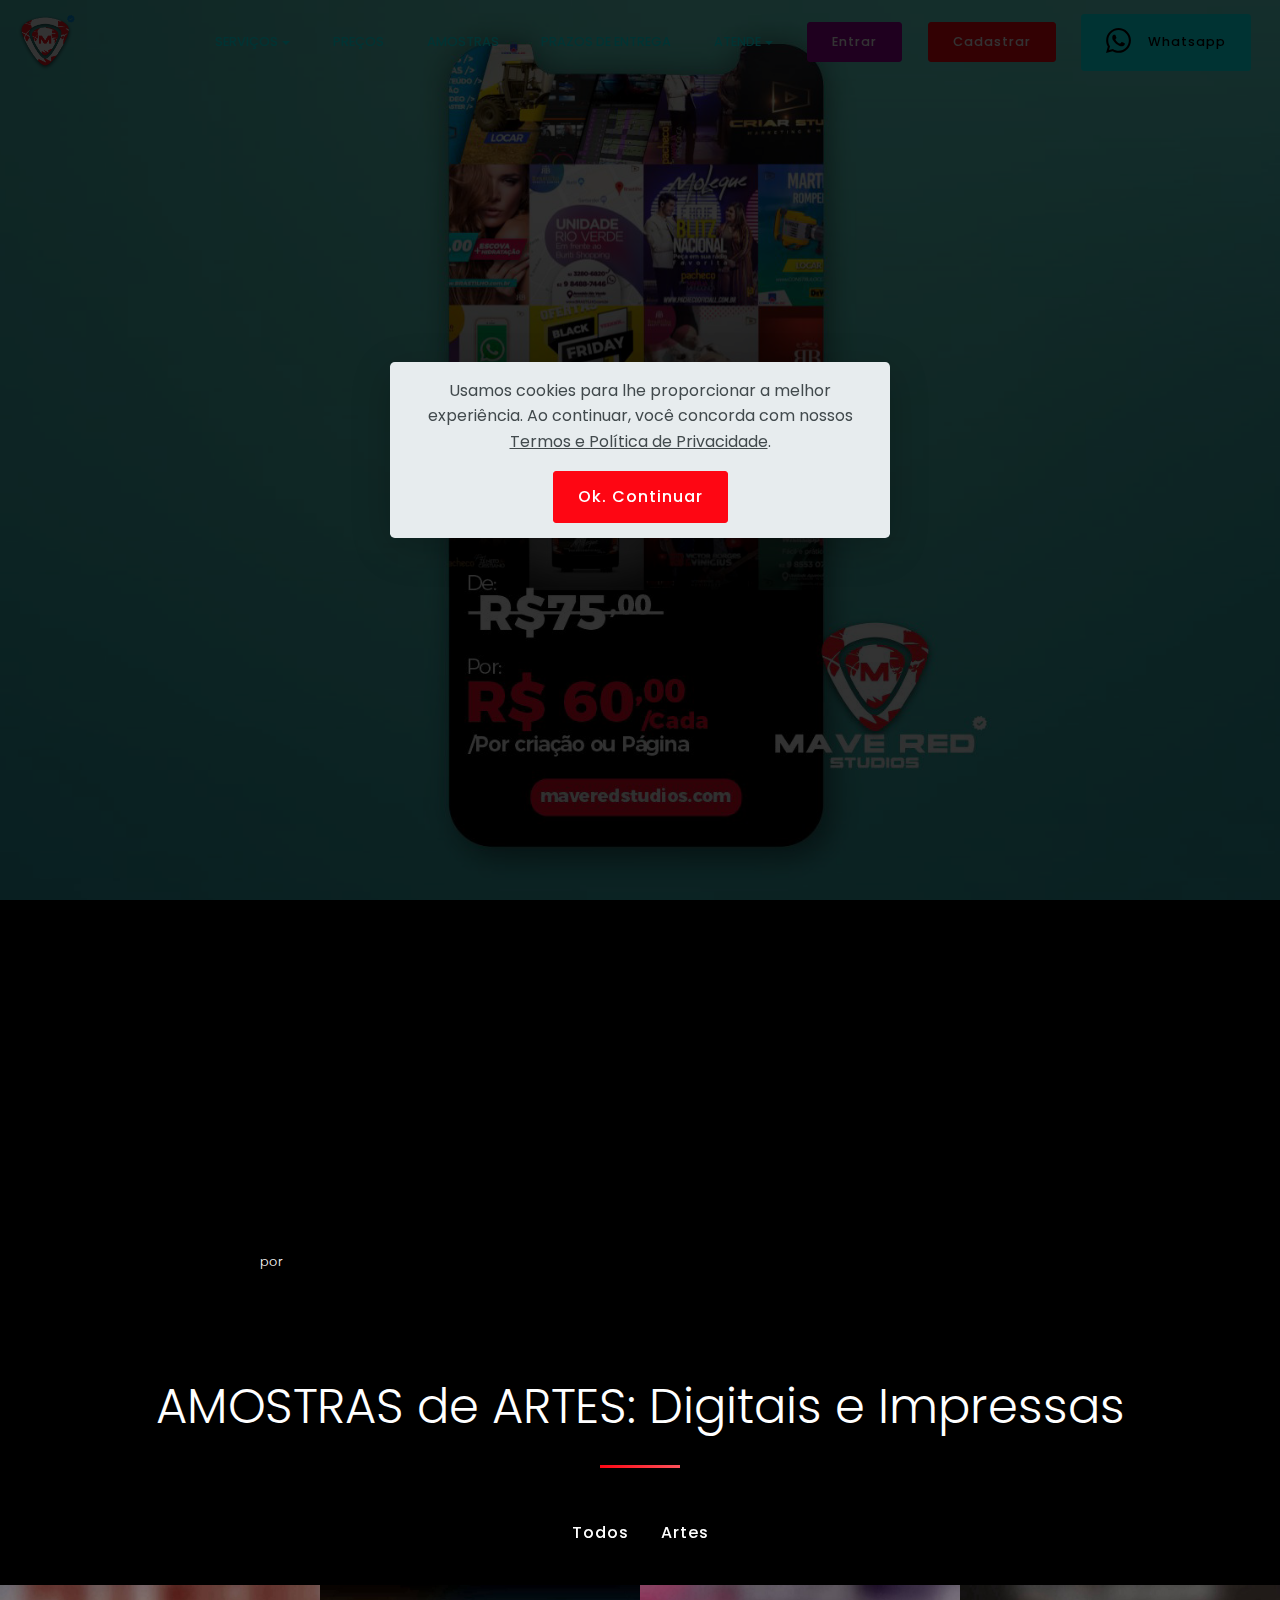
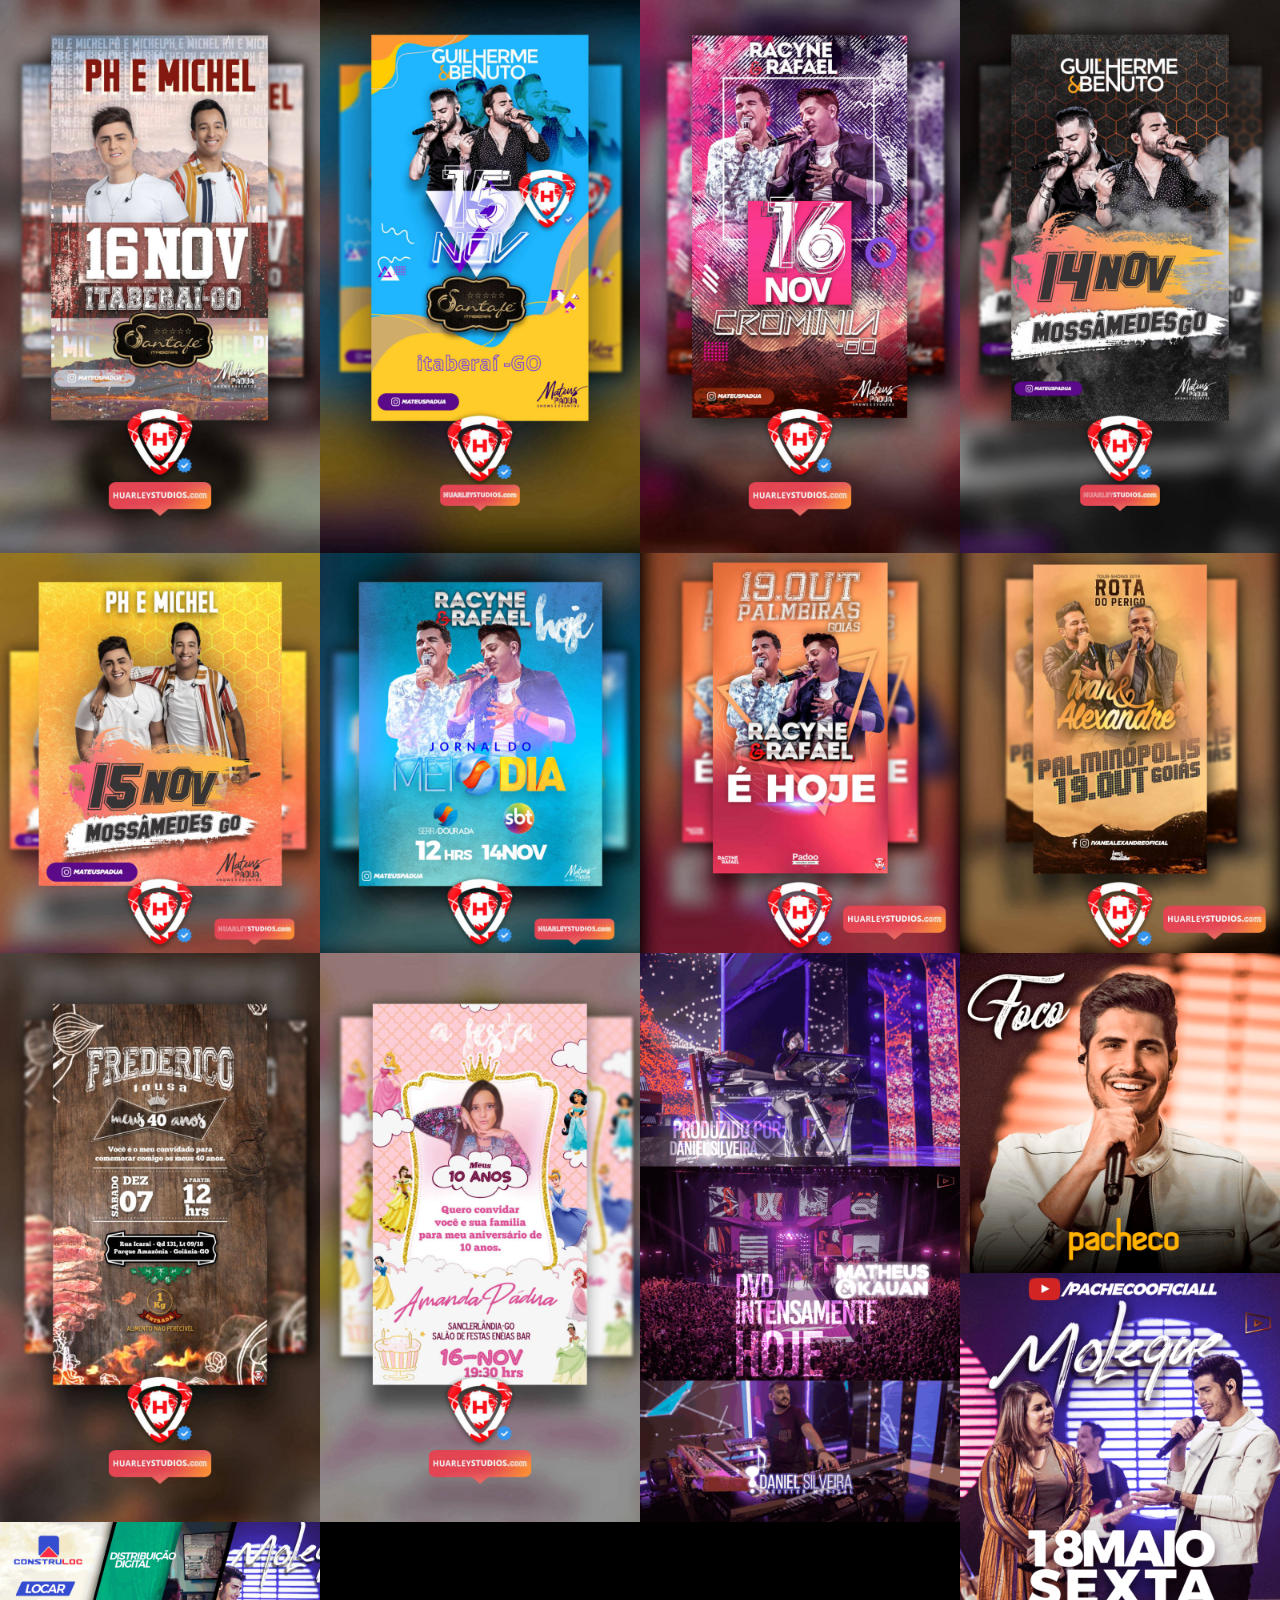
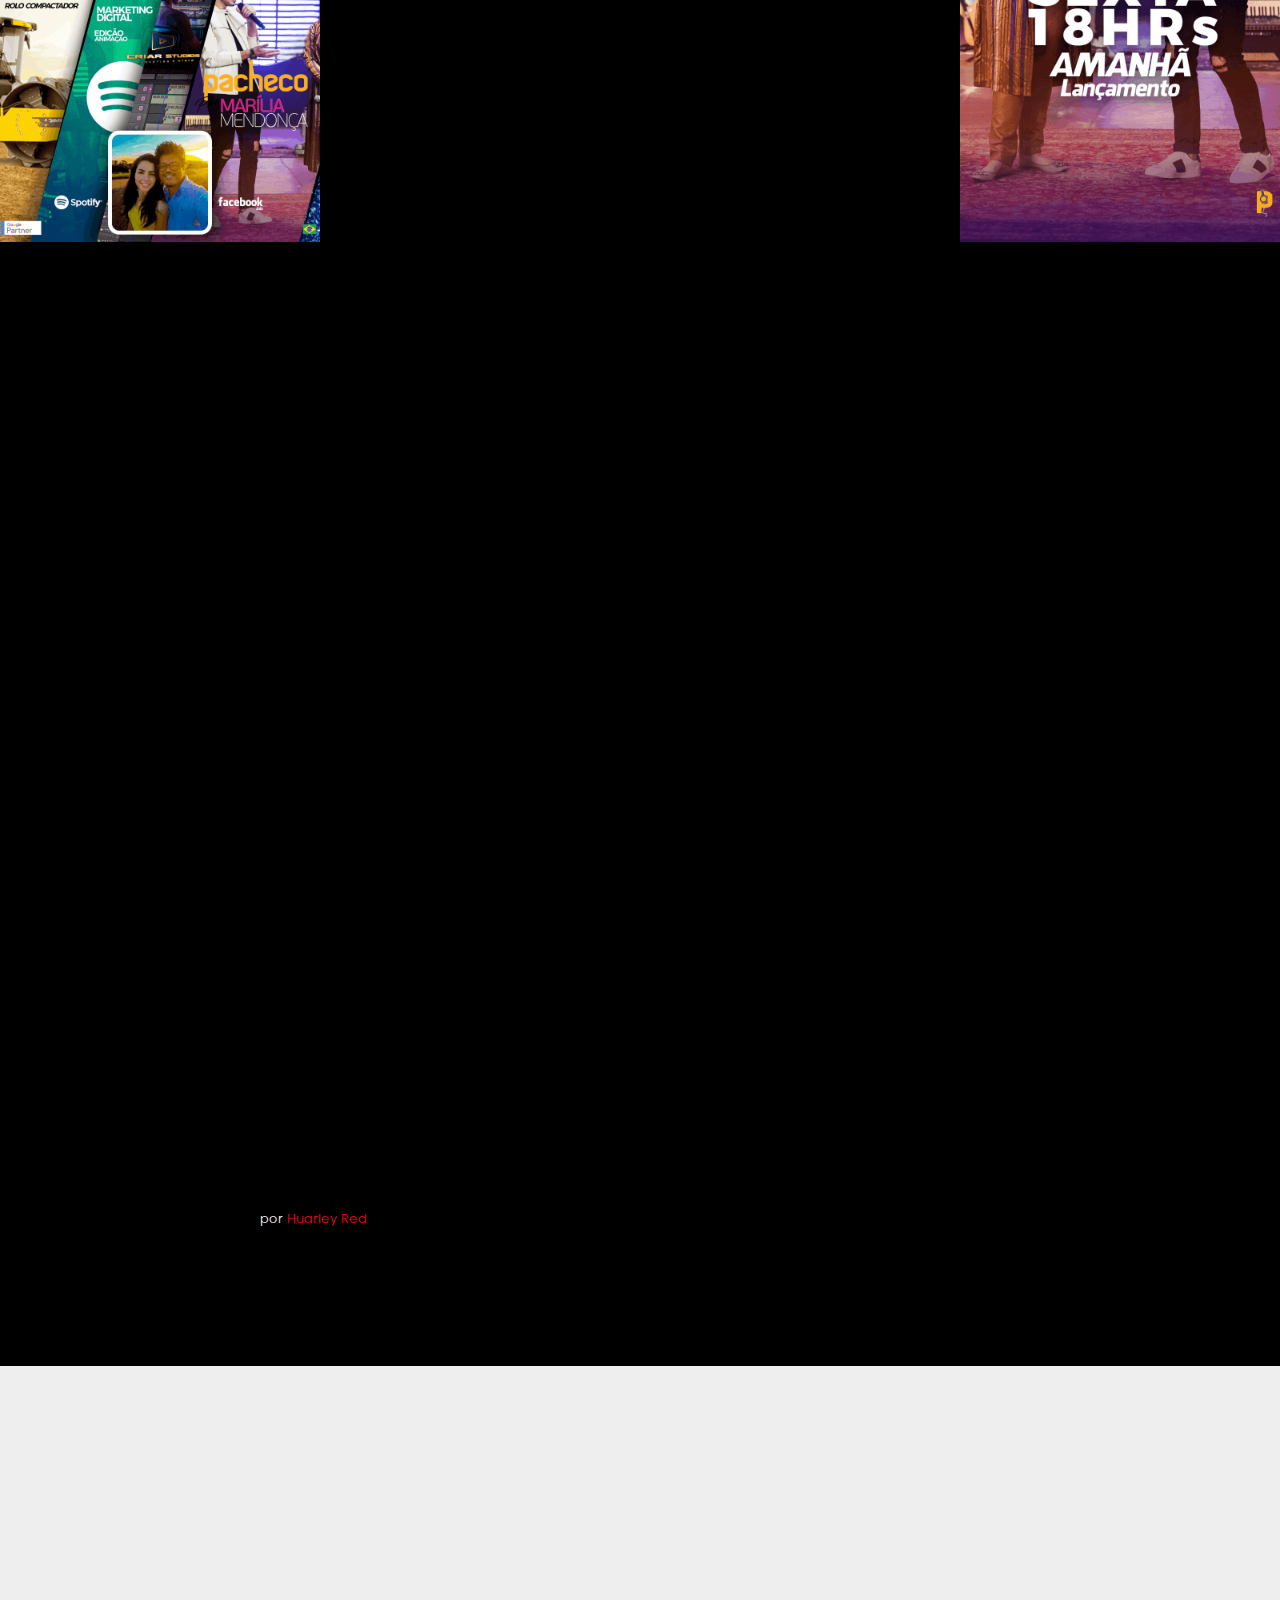
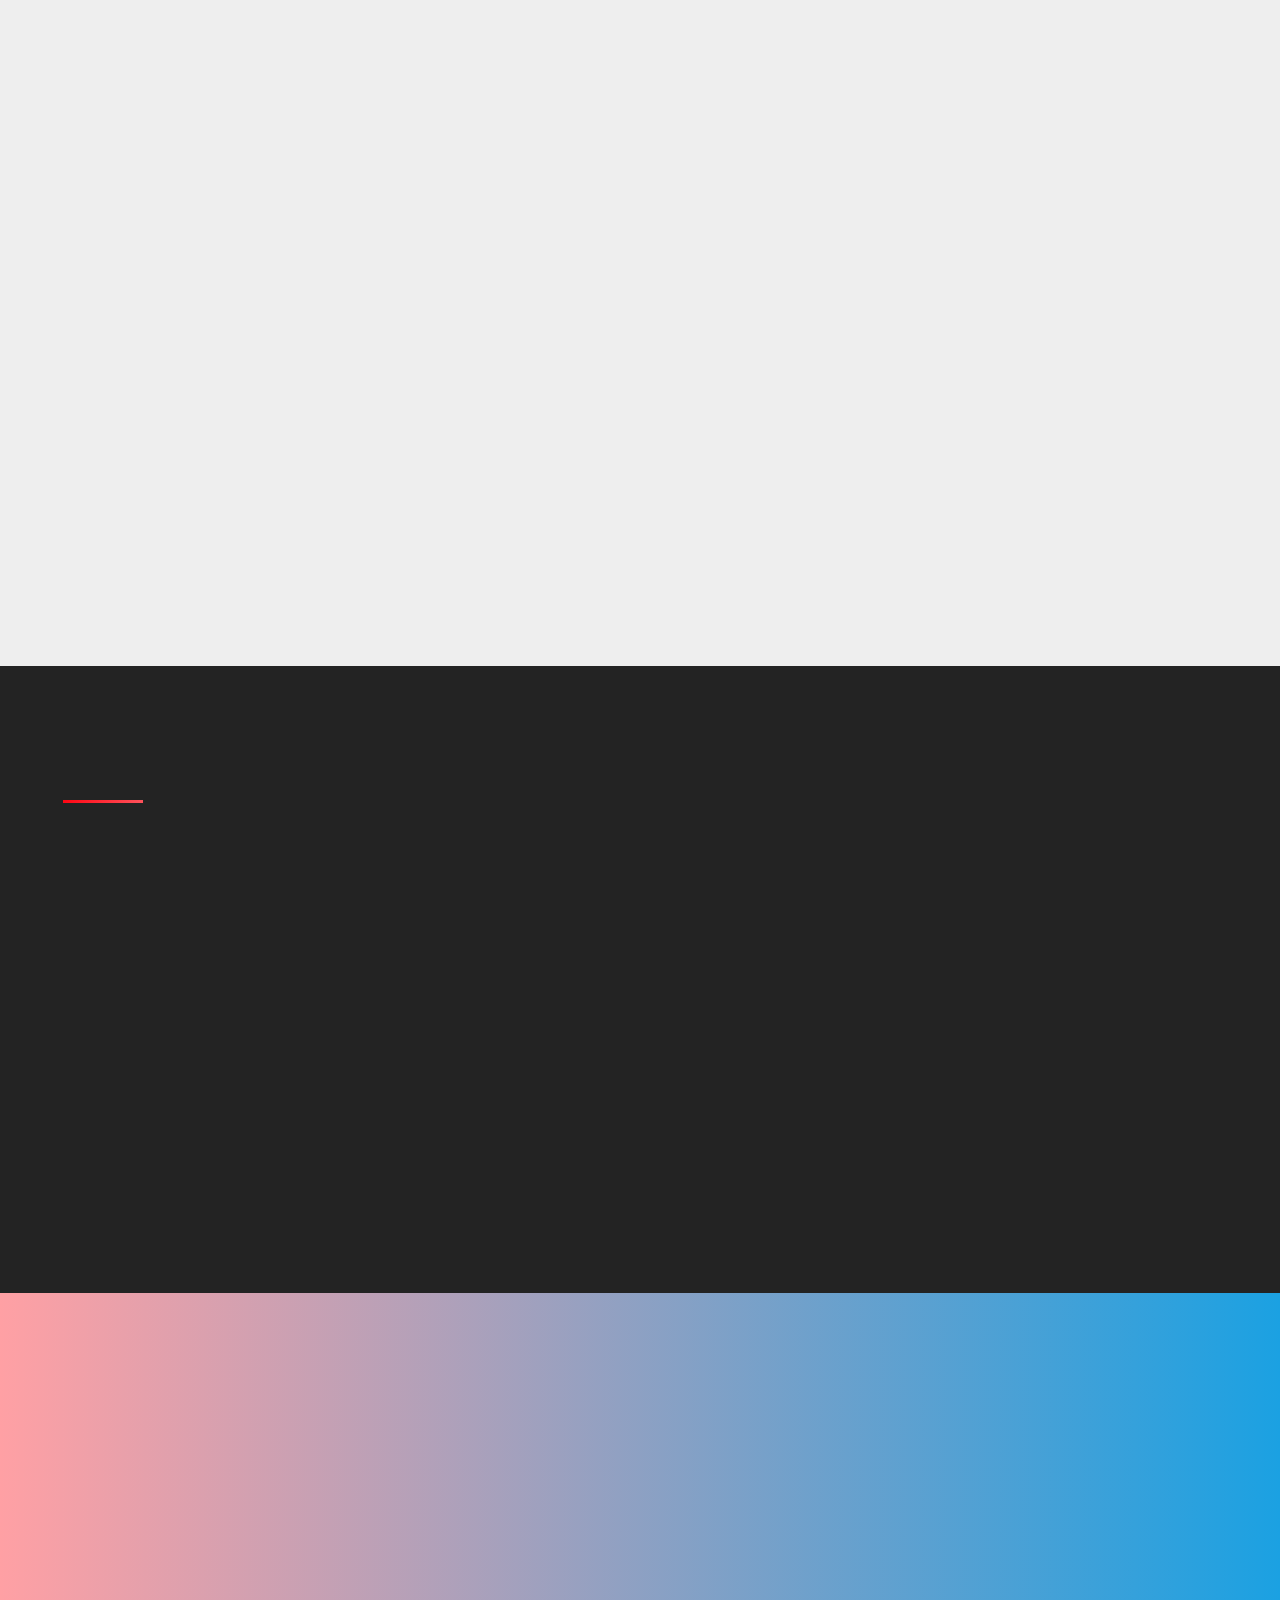
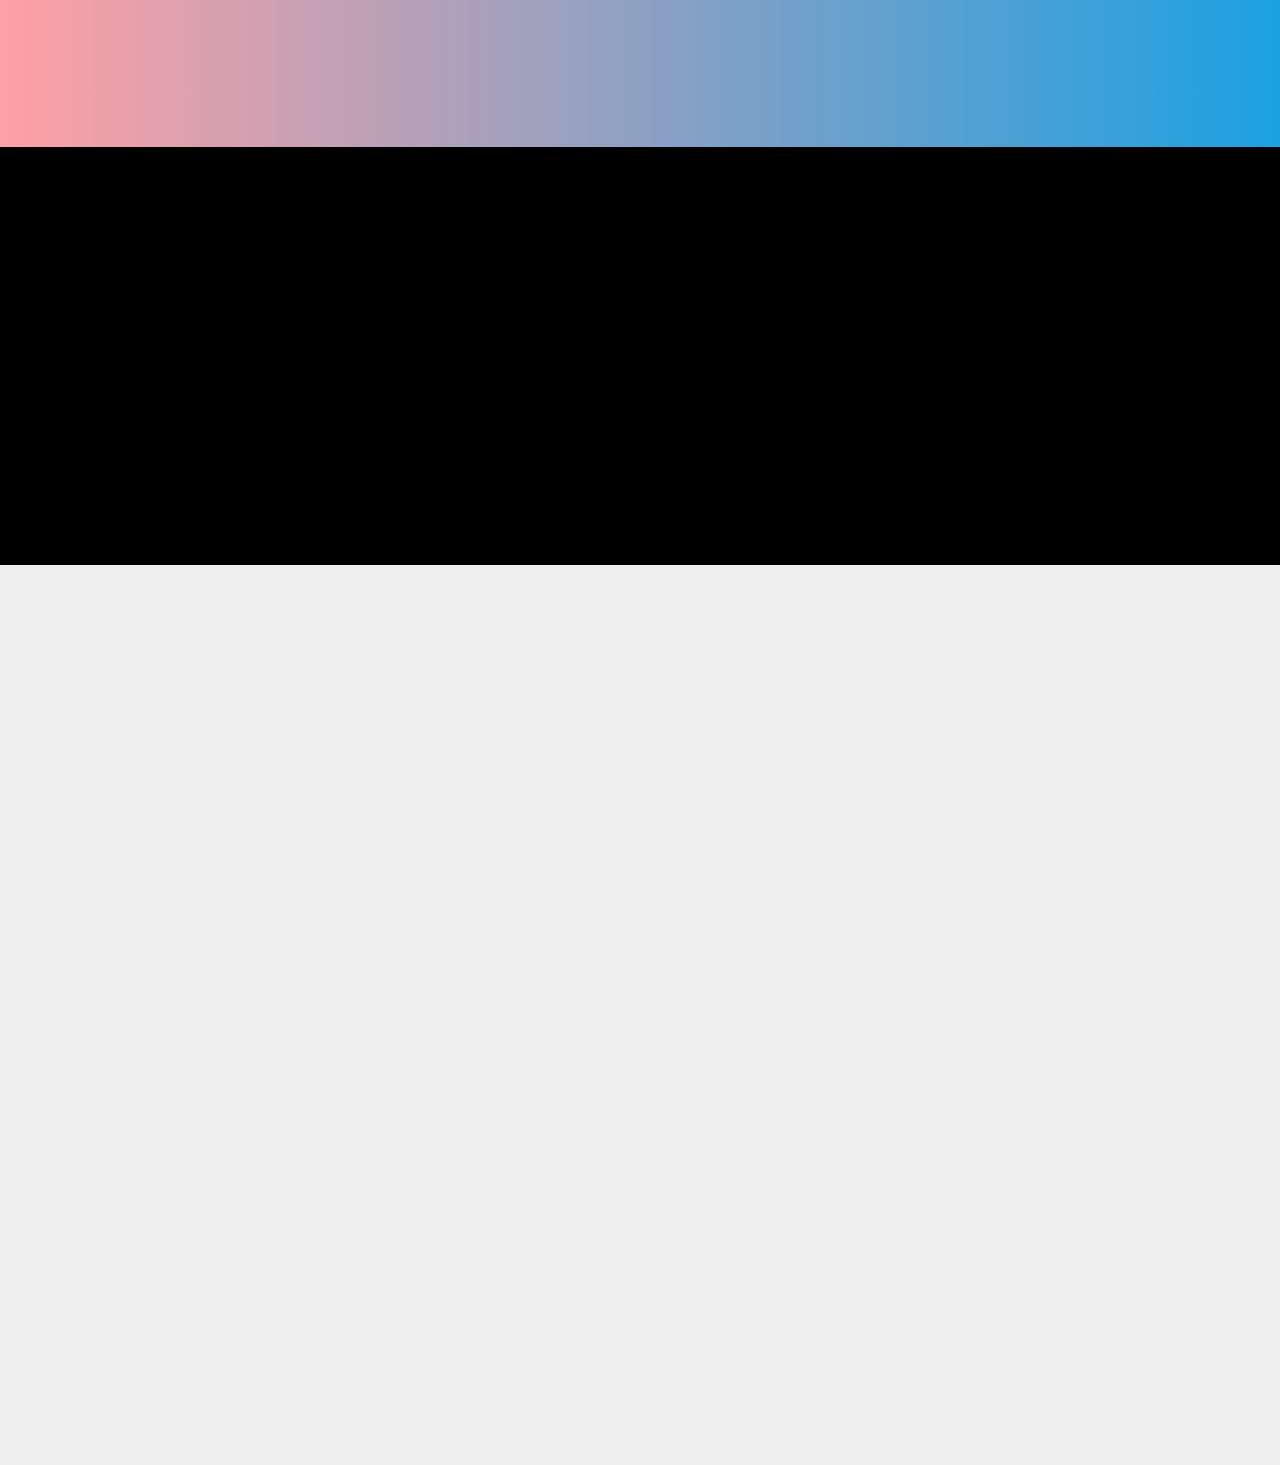
<file: criacao-de-arte.html>
<!-- Criado e desenvolvido por MAVE RED STUDIOS -- Marketing e Mídia - Goiânia - GO BRASIL - 62 4101 2203, https://maveredstudios.com --><!-- Criado e desenvolvido por MAVE RED STUDIOS -- Marketing e Mídia - Goiânia - GO BRASIL - 62 4101 2203, https://maveredstudios.com --><!DOCTYPE html>
<html  lang="pt-br">
<head>
  
  <meta charset="UTF-8">
  <meta http-equiv="X-UA-Compatible" content="IE=edge">
  
  <meta name="twitter:card" content="summary_large_image"/>
  <meta name="twitter:image:src" content="assets/images/criacao-de-arte-meta.png">
  <meta property="og:image" content="assets/images/criacao-de-arte-meta.png">
  <meta name="twitter:title" content="Criação de Arte">
  <meta name="viewport" content="width=device-width, initial-scale=1, minimum-scale=1">
  <link rel="shortcut icon" href="assets/images/icone-mave-red-22-128x128.png" type="image/x-icon">
  <meta name="description" content="Criação de Arte - MAVE RED STUDIOS Empresa de Criação de Mídia, conteúdo e divulgação digital: 
Criação de artes impressa e digital, tais como: Flyer Digital, Cartões Digitais, Banners, Outdoors, Mídia Indoor, Mídia Outdoor, cartões de visitas, cartazes, capa de Cd, DvD e muito mais.">
  
  
  <title>Criação de Arte</title>
  <link rel="stylesheet" href="assets/web/assets/mobirise-icons/mobirise-icons.css">
  <link rel="stylesheet" href="assets/bootstrap-material-design-font/css/material.css">
  <link rel="stylesheet" href="assets/font-awesome/css/font-awesome.css">
  <link rel="stylesheet" href="assets/bootstrap/css/bootstrap.min.css">
  <link rel="stylesheet" href="assets/bootstrap/css/bootstrap-grid.min.css">
  <link rel="stylesheet" href="assets/bootstrap/css/bootstrap-reboot.min.css">
  <link rel="stylesheet" href="assets/animatecss/animate.min.css">
  <link rel="stylesheet" href="assets/shopping-cart/minicart-theme.css">
  <link rel="stylesheet" href="assets/dropdown/css/style.css">
  <link rel="stylesheet" href="assets/socicon/css/styles.css">
  <link rel="stylesheet" href="assets/theme/css/style.css">
  <link rel="stylesheet" href="assets/gallery/style.css">
  <link rel="preload" href="https://fonts.googleapis.com/css?family=Poppins:100,100i,200,200i,300,300i,400,400i,500,500i,600,600i,700,700i,800,800i,900,900i&display=swap" as="style" onload="this.onload=null;this.rel='stylesheet'">
  <noscript><link rel="stylesheet" href="https://fonts.googleapis.com/css?family=Poppins:100,100i,200,200i,300,300i,400,400i,500,500i,600,600i,700,700i,800,800i,900,900i&display=swap"></noscript>
  <link rel="preload" as="style" href="assets/mobirise/css/mbr-additional.css"><link rel="stylesheet" href="assets/mobirise/css/mbr-additional.css" type="text/css">
  
  
  <!-- Google Tag Manager -->
<script>(function(w,d,s,l,i){w[l]=w[l]||[];w[l].push({'gtm.start':
new Date().getTime(),event:'gtm.js'});var f=d.getElementsByTagName(s)[0],
j=d.createElement(s),dl=l!='dataLayer'?'&l='+l:'';j.async=true;j.src=
'https://www.googletagmanager.com/gtm.js?id='+i+dl;f.parentNode.insertBefore(j,f);
})(window,document,'script','dataLayer','GTM-5DFZKXN');</script>
<!-- End Google Tag Manager -->
  <!-- Google Tag Manager -->
<script>(function(w,d,s,l,i){w[l]=w[l]||[];w[l].push({'gtm.start':
new Date().getTime(),event:'gtm.js'});var f=d.getElementsByTagName(s)[0],
j=d.createElement(s),dl=l!='dataLayer'?'&l='+l:'';j.async=true;j.src=
'https://www.googletagmanager.com/gtm.js?id='+i+dl;f.parentNode.insertBefore(j,f);
})(window,document,'script','dataLayer','GTM-5DFZKXN');</script>
<!-- End Google Tag Manager -->
</head>
<body>
  <!-- Google Tag Manager (noscript) -->
<noscript><iframe src="https://www.googletagmanager.com/ns.html?id=GTM-5DFZKXN"
height="0" width="0" style="display:none;visibility:hidden"></iframe></noscript>
<!-- End Google Tag Manager (noscript) -->
  <section class="menu cid-rIekeZ2tOu" once="menu" id="menu3-2h">

    
    

    <nav class="navbar navbar-dropdown navbar-fixed-top navbar-expand-lg">
        <div class="navbar-brand">
            <span class="navbar-logo">
                <a href="index.html">
                    <img src="assets/images/icon-mave-121x121.png" alt="" title="" style="height: 3.8rem;">
                </a>
            </span>
            
        </div>
        <button class="navbar-toggler" type="button" data-toggle="collapse" data-target="#navbarSupportedContent" aria-controls="navbarNavAltMarkup" aria-expanded="false" aria-label="Toggle navigation">
            <div class="hamburger">
                <span></span>
                <span></span>
                <span></span>
                <span></span>
            </div>
        </button>
      <div class="collapse navbar-collapse" id="navbarSupportedContent">
            <ul class="navbar-nav nav-dropdown" data-app-modern-menu="true"><li class="nav-item dropdown">
                    <a class="nav-link link dropdown-toggle text-info display-4" href="index.html#features20-1a" data-toggle="dropdown-submenu" aria-expanded="true">
                        SERVIÇOS</a><div class="dropdown-menu"><div class="dropdown"><a class="dropdown-item dropdown-toggle text-info display-4" href="#" aria-expanded="false" data-toggle="dropdown-submenu">Digitais</a><div class="dropdown-menu dropdown-submenu"><a class="dropdown-item text-info display-4" href="https://loja.maveredstudios.com/arte/" aria-expanded="false">Artes Digitais</a><a class="dropdown-item text-info display-4" href="https://loja.maveredstudios.com/arte/" aria-expanded="false">Flyer Digital</a><a class="dropdown-item text-info display-4" href="https://loja.maveredstudios.com/video/" aria-expanded="false">Edição de Video</a><a class="dropdown-item text-info display-4" href="https://loja.maveredstudios.com/produtos/criacao-de-logomarca/" aria-expanded="false">Criação de Logomarca</a><a class="dropdown-item text-info display-4" href="https://loja.maveredstudios.com/produtos/video-para-stories-midia-digital" aria-expanded="false">Videos para Stories</a><a class="dropdown-item text-info display-4" href="https://loja.maveredstudios.com/produtos/plano-de-assinatura-on-demand" aria-expanded="false">Plano de Assinatura ON-DEMAND</a></div></div><div class="dropdown"><a class="dropdown-item dropdown-toggle text-info display-4" href="#" aria-expanded="false" data-toggle="dropdown-submenu">Gráficos</a><div class="dropdown-menu dropdown-submenu"><a class="dropdown-item text-info display-4" href="index.html#features20-1a" aria-expanded="false">Artes Gráficas</a><a class="dropdown-item text-info display-4" href="index.html#features20-1a" aria-expanded="false">Cartão de Visitas</a><a class="dropdown-item text-info display-4" href="index.html#features20-1a" aria-expanded="false">Panfleto</a><a class="dropdown-item text-info display-4" href="index.html#features20-1a" aria-expanded="false">Papel Timbrado<br></a><a class="dropdown-item text-info display-4" href="index.html#features20-1a" aria-expanded="false">Envelopes<br></a><a class="dropdown-item text-info display-4" href="index.html#features20-1a" aria-expanded="false">Cartazes<br></a><a class="dropdown-item text-info display-4" href="index.html#features20-1a" aria-expanded="false">Folders<br></a><a class="dropdown-item text-info display-4" href="index.html#features20-1a" aria-expanded="false">Bannerss<br></a><a class="dropdown-item text-info display-4" href="index.html#features20-1a" aria-expanded="false">Totens<br></a><a class="dropdown-item text-info display-4" href="index.html#features20-1a" aria-expanded="false">Fachadas<br></a><a class="dropdown-item text-info display-4" href="index.html#features20-1a" aria-expanded="false">ACM<br></a><a class="dropdown-item text-info display-4" href="index.html#features20-1a" aria-expanded="false">OUTDOOR<br></a></div></div><div class="dropdown"><a class="dropdown-item dropdown-toggle text-info display-4" href="index.html" aria-expanded="false" data-toggle="dropdown-submenu">Anúncios</a><div class="dropdown-menu dropdown-submenu"><a class="dropdown-item text-info display-4" href="index.html" aria-expanded="false">Youtube</a><a class="dropdown-item text-info display-4" href="index.html" aria-expanded="false">Spotify</a><a class="dropdown-item text-info display-4" href="index.html" aria-expanded="false">Google</a><a class="dropdown-item text-info display-4" href="index.html" aria-expanded="false">Instagram</a><a class="dropdown-item text-info display-4" href="index.html" aria-expanded="false">Facebook</a><a class="dropdown-item text-info display-4" href="index.html" aria-expanded="false">OUTDOOR</a><a class="dropdown-item text-info display-4" href="index.html" aria-expanded="false">INDOOR</a><a class="dropdown-item text-info display-4" href="index.html" aria-expanded="false">Elevadores</a></div></div><div class="dropdown"><a class="dropdown-item dropdown-toggle text-info display-4" href="#" data-toggle="dropdown-submenu" aria-expanded="false">Marketing</a><div class="dropdown-menu dropdown-submenu"><a class="dropdown-item text-info display-4" href="#">E-mail Marketing</a><a class="dropdown-item text-info display-4" href="#">Whatsapp Marketing</a><a class="dropdown-item text-info display-4" href="#">Displays</a><a class="dropdown-item text-info display-4" href="#">Distribuição Digital</a><a class="dropdown-item text-info display-4" href="#">Gestão de Eventos</a></div></div><div class="dropdown"><a class="dropdown-item dropdown-toggle text-info display-4" href="index.html" data-toggle="dropdown-submenu" aria-expanded="false">Web</a><div class="dropdown-menu dropdown-submenu"><a class="dropdown-item text-info display-4" href="index.html">Criação de Sites</a><a class="dropdown-item text-info display-4" href="index.html">Lojas Virtuais</a><a class="dropdown-item text-info display-4" href="index.html">Land Page</a><a class="dropdown-item text-info display-4" href="index.html">Gerenciamento Web</a><a class="dropdown-item text-info display-4" href="index.html">Gerenciamento Rede Social</a></div></div><div class="dropdown"><a class="dropdown-item dropdown-toggle text-info display-4" href="index.html" data-toggle="dropdown-submenu" aria-expanded="false">Fotografia</a><div class="dropdown-menu dropdown-submenu"><a class="dropdown-item text-info display-4" href="index.html">Comercial</a><a class="dropdown-item text-info display-4" href="index.html">Produtos</a><a class="dropdown-item text-info display-4" href="index.html">Marcas</a><a class="dropdown-item text-info display-4" href="index.html">Artistas</a><a class="dropdown-item text-info display-4" href="index.html">Institucional</a><a class="dropdown-item text-info display-4" href="index.html">Casamentos</a><a class="dropdown-item text-info display-4" href="index.html">15 Anos</a><a class="dropdown-item text-info display-4" href="index.html">Ensaios</a><a class="dropdown-item text-info display-4" href="index.html">Estúdio</a><a class="dropdown-item text-info display-4" href="index.html">Edição e Tratamento</a></div></div><a class="dropdown-item text-info display-4" href="index.html" aria-expanded="false">Filmagem</a></div>
                </li>
                <li class="nav-item">
                    <a class="nav-link link text-info display-4" href="index.html#features12-97" aria-expanded="false">PREÇOS</a>
                </li>
                <li class="nav-item">
                    <a class="nav-link link text-info display-4" href="index.html#gallery1-b">AMOSTRAS</a>
                </li><li class="nav-item"><a class="nav-link link text-info display-4" href="prazos-de-entrega.html">PRAZOS DE ENTREGA</a></li><li class="nav-item dropdown"><a class="nav-link link dropdown-toggle text-info display-4" href="index.html#info4-1j" data-toggle="dropdown-submenu" aria-expanded="false">ATENDE</a><div class="dropdown-menu"><a class="dropdown-item text-info display-4" href="https://loja.maveredstudios.com/termos-e-condicoes/">Termos</a><a class="dropdown-item text-info display-4" href="https://loja.maveredstudios.com/politica-de-privacidade/">Políticas</a><a class="dropdown-item text-info display-4" href="https://loja.maveredstudios.com/politica-de-privacidade/">Privacidade</a><a class="dropdown-item text-info display-4" href="https://loja.maveredstudios.com/excluir-dados/">Excluir dados</a><a class="dropdown-item text-info display-4" href="index.html#info4-1j">SAC</a><a class="dropdown-item text-info display-4" href="index.html#info1-1s">Dúvidas</a><a class="dropdown-item text-info display-4" href="index.html#info4-1j">Perguntas</a><a class="dropdown-item text-info display-4" href="index.html#info4-1j">Reclamação</a><a class="dropdown-item text-info display-4" href="index.html#info4-1j">Ouvidoria</a><a class="dropdown-item text-info display-4" href="index.html#info4-1j" aria-expanded="false"><span class="mdi-maps-place mbr-iconfont mbr-iconfont-btn"></span>Localização</a></div></li></ul>
            
            <div class="navbar-buttons mbr-section-btn"><a class="btn btn-sm btn-success display-4" href="https://loja.maveredstudios.com/account/login/">Entrar</a> <a class="btn btn-sm btn-primary display-4" href="https://loja.maveredstudios.com/account/register/">Cadastrar</a> <a class="btn btn-sm btn-info display-4" href="https://wa.me/message/O2HKT4YGPVO4D1"><span class="socicon socicon-whatsapp mbr-iconfont mbr-iconfont-btn" style="font-size: 25px;"></span>Whatsapp</a></div>
      </div>
    </nav>
</section>

<section class="header9 cid-rIgVyHGg0m mbr-fullscreen mbr-parallax-background" id="header9-2t">

    

    

    
    <div class="container-fluid">
        <div class="row justify-content-center">
            <div class="col-md-10 col-lg-8 align-center mbr-white">
                
                
                
            </div>
        </div>
    </div>
    
</section>

<section class="mbr-section content11 cid-rIekeJKw90" id="content11-2c">

    

    <div class="container-fluid">
        <div class="row justify-content-center">
            <div class="col-12 col-lg-10">
                <div class="mbr-section-btn align-center"><a class="btn btn-warning display-7" href="criacao-de-arte.html#content11-2c">R$ 60,00</a>
                    <a class="btn btn-danger display-7" href="criacao-de-arte.html#content11-2c">Solicitar agora</a></div>
            </div>
        </div>
    </div>
</section>

<section class="mbr-section article svg-gradient-elements cid-rIekeHM2VQ" id="content6-2b">

     

    <svg class="svg-gradient">
        <linearGradient>
            <stop class="gradColor1" offset="0%" stop-color="#6f14f1"></stop>
            <stop class="gradColor2" offset="100%" stop-color="#eb5353"></stop>
        </linearGradient>  
    </svg>
    <div class="container-fluid">
        <div class="media-container-row">
            <div class="col-12 col-md-8 col-lg-8">
                <h2 class="mbr-section-title pb-3 align-left mbr-fonts-style mbr-bold display-5">
                    CRIAÇÃO DE ARTES - Digital e Impressa</h2>
                
                <div class="mbr-text mbr-fonts-style pb-3 display-7"><p>
                    Criação de arte para mídias digitais ou impressa, tais como: Flyer Digital, Cartão de Visitas, Banners, Outdoor, Midia Indoor, Capa de Cds, DvDs, Cartazes, Panfletos, &nbsp;Anúncios e muito mais. O valor é cobrado a partir de cada criação, ou página (Frente).</p><p>Adaptações da mesma arte já criada, não é cobrada, exemplo: Arte para Stories, com a versão Feed, são cobrada como apenas 01 criação de arte.</p></div>
                <div class="mbr-text signature mbr-fonts-style align-left display-4">por<strong><a href="https://instagram.com/huarleyred" class="text-primary" target="_blank">&nbsp;</a><span><a href="https://instagram.com/huarleyred" target="_blank" class="text-primary">Huarley RED</a></span></strong></div>
            </div>
        </div>
    </div>
</section>

<section class="mbr-gallery mbr-slider-carousel cid-rIekeo1l3G" id="gallery1-22">

    

    
    <h2 class="align-center mbr-fonts-style mbr-section-title display-2">AMOSTRAS de ARTES: Digitais e Impressas</h2>
    <div class="underline align-center">
        <div class="line"></div>
    </div>
<!--     <div mbr-class="{'container': !fullWidth}"> -->
        <div class="col-left-gallery"><!-- Filter --><div class="mbr-gallery-filter container gallery-filter-active"><ul buttons="0"><li class="mbr-gallery-filter-all active"><a class="btn btn-md btn-primary-outline display-7" href="">Todos</a></li></ul></div><!-- Gallery --><div class="mbr-gallery-row"><div class="mbr-gallery-layout-default"><div><div><div class="mbr-gallery-item mbr-gallery-item--p0" data-video-url="false" data-tags="Artes"><div href="#lb-gallery1-22" data-slide-to="0" data-bs-slide-to="0" data-toggle="modal" data-bs-toggle="modal"><img src="assets/images/stories-phm-16nov-1080x1920-800x1422.jpg" alt="" title=""><span class="icon-focus"></span></div></div><div class="mbr-gallery-item mbr-gallery-item--p0" data-video-url="false" data-tags="Artes"><div href="#lb-gallery1-22" data-slide-to="1" data-bs-slide-to="1" data-toggle="modal" data-bs-toggle="modal"><img src="assets/images/stories-gb-1080x1920-800x1422.jpg" alt="" title=""><span class="icon-focus"></span></div></div><div class="mbr-gallery-item mbr-gallery-item--p0" data-video-url="false" data-tags="Artes"><div href="#lb-gallery1-22" data-slide-to="2" data-bs-slide-to="2" data-toggle="modal" data-bs-toggle="modal"><img src="assets/images/stories-rr-16-nov-1080x1920-800x1422.jpg" alt="" title=""><span class="icon-focus"></span></div></div><div class="mbr-gallery-item mbr-gallery-item--p0" data-video-url="false" data-tags="Artes"><div href="#lb-gallery1-22" data-slide-to="3" data-bs-slide-to="3" data-toggle="modal" data-bs-toggle="modal"><img src="assets/images/stories-02-gb-1080x1920-800x1422.jpg" alt="" title=""><span class="icon-focus"></span></div></div><div class="mbr-gallery-item mbr-gallery-item--p0" data-video-url="false" data-tags="Artes"><div href="#lb-gallery1-22" data-slide-to="4" data-bs-slide-to="4" data-toggle="modal" data-bs-toggle="modal"><img src="assets/images/feed-pm-1080x1350-800x1000.jpg" alt="" title=""><span class="icon-focus"></span></div></div><div class="mbr-gallery-item mbr-gallery-item--p0" data-video-url="false" data-tags="Artes"><div href="#lb-gallery1-22" data-slide-to="5" data-bs-slide-to="5" data-toggle="modal" data-bs-toggle="modal"><img src="assets/images/feed-rr-1080x1350-800x1000.jpg" alt="" title=""><span class="icon-focus"></span></div></div><div class="mbr-gallery-item mbr-gallery-item--p0" data-video-url="false" data-tags="Artes"><div href="#lb-gallery1-22" data-slide-to="6" data-bs-slide-to="6" data-toggle="modal" data-bs-toggle="modal"><img src="assets/images/feed-rr-19-out-1080x1350-800x1000.jpg" alt="" title=""><span class="icon-focus"></span></div></div><div class="mbr-gallery-item mbr-gallery-item--p0" data-video-url="false" data-tags="Artes"><div href="#lb-gallery1-22" data-slide-to="7" data-bs-slide-to="7" data-toggle="modal" data-bs-toggle="modal"><img src="assets/images/feed-ivanealexandre-19-out-1080x1350-800x1000.jpg" alt="" title=""><span class="icon-focus"></span></div></div><div class="mbr-gallery-item mbr-gallery-item--p0" data-video-url="false" data-tags="Artes"><div href="#lb-gallery1-22" data-slide-to="8" data-bs-slide-to="8" data-toggle="modal" data-bs-toggle="modal"><img src="assets/images/stories-niver-frederico-2019-1080x1920-800x1422.jpg" alt="" title=""><span class="icon-focus"></span></div></div><div class="mbr-gallery-item mbr-gallery-item--p0" data-video-url="false" data-tags="Artes"><div href="#lb-gallery1-22" data-slide-to="9" data-bs-slide-to="9" data-toggle="modal" data-bs-toggle="modal"><img src="assets/images/stories-niver-filha-mateus-1080x1920-800x1422.jpg" alt="" title=""><span class="icon-focus"></span></div></div><div class="mbr-gallery-item mbr-gallery-item--p0" data-video-url="false" data-tags="Artes"><div href="#lb-gallery1-22" data-slide-to="10" data-bs-slide-to="10" data-toggle="modal" data-bs-toggle="modal"><img src="assets/images/01jan2018-dvdintensamente-hoje-stories-1080x1920-800x1422.png" alt="" title=""><span class="icon-focus"></span></div></div><div class="mbr-gallery-item mbr-gallery-item--p0" data-video-url="false" data-tags="Artes"><div href="#lb-gallery1-22" data-slide-to="11" data-bs-slide-to="11" data-toggle="modal" data-bs-toggle="modal"><img src="assets/images/capa-spotify-foco-compact-720x720-720x720.png" alt="" title=""><span class="icon-focus"></span></div></div><div class="mbr-gallery-item mbr-gallery-item--p0" data-video-url="false" data-tags="Artes"><div href="#lb-gallery1-22" data-slide-to="12" data-bs-slide-to="12" data-toggle="modal" data-bs-toggle="modal"><img src="assets/images/save-date-vs03criarstudios-1080x1920-800x1422.png" alt="" title=""><span class="icon-focus"></span></div></div><div class="mbr-gallery-item mbr-gallery-item--p0" data-video-url="false" data-tags="Artes"><div href="#lb-gallery1-22" data-slide-to="13" data-bs-slide-to="13" data-toggle="modal" data-bs-toggle="modal"><img src="assets/images/capa-whats-1920x1920-800x800.png" alt="" title=""><span class="icon-focus"></span></div></div></div></div><div class="clearfix"></div></div></div><!-- Lightbox --><div data-app-prevent-settings="" class="mbr-slider modal fade carousel slide" tabindex="-1" data-keyboard="true" data-bs-keyboard="true" data-interval="false" data-bs-interval="false" id="lb-gallery1-22"><div class="modal-dialog"><div class="modal-content"><div class="modal-body"><ol class="carousel-indicators"><li data-app-prevent-settings="" data-target="#lb-gallery1-22" data-bs-target="#lb-gallery1-22" class=" active" data-slide-to="0" data-bs-slide-to="0"></li><li data-app-prevent-settings="" data-target="#lb-gallery1-22" data-bs-target="#lb-gallery1-22" data-slide-to="1" data-bs-slide-to="1"></li><li data-app-prevent-settings="" data-target="#lb-gallery1-22" data-bs-target="#lb-gallery1-22" data-slide-to="2" data-bs-slide-to="2"></li><li data-app-prevent-settings="" data-target="#lb-gallery1-22" data-bs-target="#lb-gallery1-22" data-slide-to="3" data-bs-slide-to="3"></li><li data-app-prevent-settings="" data-target="#lb-gallery1-22" data-bs-target="#lb-gallery1-22" data-slide-to="4" data-bs-slide-to="4"></li><li data-app-prevent-settings="" data-target="#lb-gallery1-22" data-bs-target="#lb-gallery1-22" data-slide-to="5" data-bs-slide-to="5"></li><li data-app-prevent-settings="" data-target="#lb-gallery1-22" data-bs-target="#lb-gallery1-22" data-slide-to="6" data-bs-slide-to="6"></li><li data-app-prevent-settings="" data-target="#lb-gallery1-22" data-bs-target="#lb-gallery1-22" data-slide-to="7" data-bs-slide-to="7"></li><li data-app-prevent-settings="" data-target="#lb-gallery1-22" data-bs-target="#lb-gallery1-22" data-slide-to="8" data-bs-slide-to="8"></li><li data-app-prevent-settings="" data-target="#lb-gallery1-22" data-bs-target="#lb-gallery1-22" data-slide-to="9" data-bs-slide-to="9"></li><li data-app-prevent-settings="" data-target="#lb-gallery1-22" data-bs-target="#lb-gallery1-22" data-slide-to="10" data-bs-slide-to="10"></li><li data-app-prevent-settings="" data-target="#lb-gallery1-22" data-bs-target="#lb-gallery1-22" data-slide-to="11" data-bs-slide-to="11"></li><li data-app-prevent-settings="" data-target="#lb-gallery1-22" data-bs-target="#lb-gallery1-22" data-slide-to="12" data-bs-slide-to="12"></li><li data-app-prevent-settings="" data-target="#lb-gallery1-22" data-bs-target="#lb-gallery1-22" data-slide-to="13" data-bs-slide-to="13"></li></ol><div class="carousel-inner"><div class="carousel-item active"><img src="assets/images/stories-phm-16nov-1080x1920.jpg" alt="" title=""></div><div class="carousel-item"><img src="assets/images/stories-gb-1080x1920.jpg" alt="" title=""></div><div class="carousel-item"><img src="assets/images/stories-rr-16-nov-1080x1920.jpg" alt="" title=""></div><div class="carousel-item"><img src="assets/images/stories-02-gb-1080x1920.jpg" alt="" title=""></div><div class="carousel-item"><img src="assets/images/feed-pm-1080x1350.jpg" alt="" title=""></div><div class="carousel-item"><img src="assets/images/feed-rr-1080x1350.jpg" alt="" title=""></div><div class="carousel-item"><img src="assets/images/feed-rr-19-out-1080x1350.jpg" alt="" title=""></div><div class="carousel-item"><img src="assets/images/feed-ivanealexandre-19-out-1080x1350.jpg" alt="" title=""></div><div class="carousel-item"><img src="assets/images/stories-niver-frederico-2019-1080x1920.jpg" alt="" title=""></div><div class="carousel-item"><img src="assets/images/stories-niver-filha-mateus-1080x1920.jpg" alt="" title=""></div><div class="carousel-item"><img src="assets/images/01jan2018-dvdintensamente-hoje-stories-1080x1920.png" alt="" title=""></div><div class="carousel-item"><img src="assets/images/capa-spotify-foco-compact-720x720.png" alt="" title=""></div><div class="carousel-item"><img src="assets/images/save-date-vs03criarstudios-1080x1920.png" alt="" title=""></div><div class="carousel-item"><img src="assets/images/capa-whats-1920x1920.png" alt="" title=""></div></div><a class="carousel-control carousel-control-prev" role="button" data-slide="prev" data-bs-slide="prev" href="#lb-gallery1-22"><span class="mbri-left mbr-iconfont" aria-hidden="true"></span><span class="sr-only visually-hidden">Previous</span></a><a class="carousel-control carousel-control-next" role="button" data-slide="next" data-bs-slide="next" href="#lb-gallery1-22"><span class="mbri-right mbr-iconfont" aria-hidden="true"></span><span class="sr-only visually-hidden">Next</span></a><a class="close" href="#" role="button" data-dismiss="modal" data-bs-dismiss="modal"><span class="sr-only visually-hidden">Close</span></a></div></div></div></div></div>
   <!--  </div> -->
</section>

<section class="video1 cid-rIekeTd0J3" id="video1-2e">

    
    
    <figure class="mbr-figure align-center">
        <div class="video-block" style="width: 66%;">
            <div><iframe class="mbr-embedded-video" src="https://www.youtube.com/embed/IxEQqV7J3Ko?rel=0&amp;amp;mute=1&amp;showinfo=0&amp;autoplay=0&amp;loop=0" width="1280" height="720" frameborder="0" allowfullscreen></iframe></div>
        </div>
    </figure>
</section>

<section class="mbr-section article svg-gradient-elements cid-rIekeVbdzw" id="content6-2f">

     

    <svg class="svg-gradient">
        <linearGradient>
            <stop class="gradColor1" offset="0%" stop-color="#6f14f1"></stop>
            <stop class="gradColor2" offset="100%" stop-color="#eb5353"></stop>
        </linearGradient>  
    </svg>
    <div class="container-fluid">
        <div class="media-container-row">
            <div class="col-12 col-md-8 col-lg-8">
                <h2 class="mbr-section-title pb-3 align-left mbr-fonts-style mbr-bold display-5">CRIAÇÃO DE ARTE - Caixa Box&nbsp;</h2>
                
                <div class="mbr-text mbr-fonts-style pb-3 display-7"><p>
                    Criado por Huarley Studios em Criar Studios, para o Case @PachecoOficiall em 2018. Serviço de Criação de arte.</p></div>
                <div class="mbr-text signature mbr-fonts-style align-left display-4">por&nbsp;<span>Huarley&nbsp;Red</span></div>
            </div>
        </div>
    </div>
</section>

<section class="mbr-section content11 cid-rIekeX9qyo" id="content11-2g">

    

    <div class="container-fluid">
        <div class="row justify-content-center">
            <div class="col-12 col-lg-10">
                <div class="mbr-section-btn align-center"><a class="btn btn-warning display-4" href="index.html#slider2-s">Ver mais</a>
                    <a class="btn btn-white-outline display-4" href="criacao-de-arte.html#content11-2c">Preços</a></div>
            </div>
        </div>
    </div>
</section>

<section class="features15 popup-btn-cards cid-rRi41K7BHL mbr-parallax-background mbr-fullscreen" id="features15-76">

    

    
    <a class="full-link" href="https://g.page/huarley-studios?share"></a>
    <div class="container-fluid card-wrapper">
        <div class="row justify-content-center align-items-center" style="min-height: 10vw;">
             <div class="col-xl-10 col-lg-10 col-md-12 text-block">
                <h2 class="mbr-section-title mbr-fonts-style mbr-light mbr-white mbr-bold display-2">Atendemos no Executive Tower.<br>Agende seu horário!</h2>                 
             </div>
        </div>
    </div>
</section>

<section class="info3 cid-rRi42Ei9Qp" id="info3-77">

    

    
    <div class="container-fluid">
        <div class="row main">
            <div class="col-md-6 map">
              <div class="google-map"><iframe frameborder="0" style="border:0" src="https://www.google.com/maps/embed?pb=!1m14!1m8!1m3!1d15282.52492795218!2d-49.321744!3d-16.745242!3m2!1i1024!2i768!4f13.1!3m3!1m2!1s0x0%3A0xee4f8f2b622006c5!2sHuarley%20Studios%20%C2%A9!5e0!3m2!1spt-BR!2sbr!4v1568660165351!5m2!1spt-BR!2sbr" allowfullscreen=""></iframe></div>
            </div>
            <div class="col-md-6 text-element">
                <div class="text-content">
                    <h2 class="mbr-title pt-2 mbr-fonts-style display-2">
                        Contato:</h2>
                    <div class="underline align-left">
                         <div class="line"></div>
                    </div>
                    <div class="mbr-section-text">
                        <p class="mbr-text pt-3 mbr-light mbr-fonts-style display-7">
                            Fale conosco, saiba mais informações sobre nossos serviços: <br>Atendimendo presencial somente com agendamento: de Terça á Quinta-feira das 10:00 ás 16:00 hrs <br>Não atendemos, sábados, domingos e feriados.</p>
                    </div>
                    <div class="mbr-list mbr-fonts-style display-7">
                        <ul class="mbr-list mbr-fonts-style">
                          <li> <span class="mbri-globe mbr-iconfont"></span><a href="https://goo.gl/maps/d75m2tFZqGn1NZWi8" target="_blank" class="text-primary">Talismã Office, Edificio Executive Tower, GO - BRASIL</a></li>
                          <li><span class="fa fa-whatsapp mbr-iconfont"></span><a href="https://wa.me/message/O2HKT4YGPVO4D1" target="_blank" class="text-primary">+ 55 (62) 4101 2203</a></li>
                          <li><span class="mbri-letter mbr-iconfont"></span><a href="mailto:atende@maveredstudios.com" class="text-primary">atende@maveredstudios.com</a></li><li>HUARLEY STUDIOS ©</li>
                        </ul>
                    </div>
                     <div class="social-list align-left">
                        <div class="soc-item">
                            <a href="https://wa.me/message/O2HKT4YGPVO4D1" target="_blank">
                                <span class="mbr-iconfont mbr-iconfont-social socicon-whatsapp socicon" style="color: rgb(68, 247, 179); fill: rgb(68, 247, 179);"></span>
                            </a>
                        </div>
                        <div class="soc-item">
                            <a href="https://instagram.com/maveredstudios" target="_blank">
                                <span class="mbr-iconfont mbr-iconfont-social socicon-instagram socicon" style="color: rgb(255, 160, 164); fill: rgb(255, 160, 164);"></span>
                            </a>
                        </div>
                        <div class="soc-item">
                            <a href="https://www.youtube.com/channel/UCF23s82CvhJRUFi0CE7szBA" target="_blank">
                                <span class="mbr-iconfont mbr-iconfont-social socicon-youtube socicon" style="color: rgb(196, 48, 43); fill: rgb(196, 48, 43);"></span>
                            </a>
                        </div>
                        <div class="soc-item">
                            <a href="https://facebook.com/maveredstudios" target="_blank">
                                <span class="mbr-iconfont mbr-iconfont-social socicon-facebook socicon" style="color: rgb(27, 161, 226); fill: rgb(27, 161, 226);"></span>
                            </a>
                        </div>
                        
                        
                    </div>
                </div>
            </div>
        </div>
    </div>
</section>

<section class="mbr-section info1 cid-rIekffHxEn" id="info1-2p">

    

    

    <div class="container-fluid">
        <div class="media-container-row">
            <div class="title col-12 col-md-8">
                <h2 class="align-center mbr-bold mbr-white pb-3 mbr-fonts-style display-2">Dúvidas? Pergunte no Whatsapp</h2>
                <h3 class="mbr-section-subtitle align-center mbr-light mbr-white pb-3 mbr-fonts-style display-5">Atendimento de Terça á Quinta-Feira das 10:00 hrs ás 16:00 Hrs 
<div>(Exceto Feriados). Somente agendado.</div></h3>
                <div class="mbr-section-btn align-center"><a class="btn btn-danger display-4" href="https://wa.me/message/O2HKT4YGPVO4D1" target="_blank"><span class="socicon socicon-whatsapp mbr-iconfont mbr-iconfont-btn"></span>WHATSAPP</a>
                    <a class="btn btn-white-outline display-4" href="https://wa.me/message/O2HKT4YGPVO4D1" target="_blank">Ver outras perguntas e respostas</a></div>
            </div>
        </div>
    </div>
</section>

<section class="cid-rLtxKnQBlS" id="footer7-4q">

    

    

    <div class="container-fluid">
        <div class="row justify-content-center align-center">
            <div class="col-lg-2 col-md-3 pb-3">
              <div class="logo-section align-left">
                  <a href="#">
                    <img src="assets/images/logo-mave-red-studios-royal-red-73x58.png" alt="MAVE RED STUDIOS" title="" style="width: 20%;">
                  </a>
              </div>
              <div class="social-media align-left">
                 <ul>
                   <li>
                       <a class="icon-transition" href="http://facebook.com/maveredstudios" target="_blank">
                           <span class="mbr-iconfont mbr-white socicon-facebook socicon"></span>
                       </a>
                   </li>
                   <li>
                       <a class="icon-transition" href="https://instagram.com/maveredstudios" target="_blank">
                           <span class="mbr-iconfont mbr-white socicon-instagram socicon"></span>
                       </a>
                   </li>
                   
                   
                   
                 </ul>
              </div>
              <h3 class="mbr-fonts-style mbr-text mbr-white align-left display-4">Criado por&nbsp;<a class="text-secondary text-primary" href="https://maveredstudios.com" target="_blank">MAVEREDStudios.com</a></h3>
            </div>
            <div class="col-lg-2 col-md-3 pb-3">
              <h3 class="mbr-fonts-style mbr-section-title mbr-white align-left display-7">MAVE RED STUDIOS</h3>
              <ul class="mbr-fonts-style mbr-list align-left display-4">
                <li><a class="text-info" href="index.html#features20-1a">Serviços</a></li>
                <li><a class="text-info" href="index.html#features20-1a">Preços</a></li>
                <li><a class="text-info" href="index.html#gallery1-b">Workflow</a></li>
                <li><a class="text-info" href="index.html">Clientes</a></li>
                <li><a class="text-info" href="index.html#features15-1p">Contato</a></li>
              </ul>
            </div>
            <div class="col-lg-2 col-md-3 pb-3">
                <h3 class="mbr-fonts-style mbr-section-title mbr-white align-left display-7">
                    SERVIÇOS</h3>
                <ul class="mbr-fonts-style mbr-list align-left display-4">
                  <li>
                    <a class="text-info" href="index.html">Anúncios</a></li>
                  <li><a class="text-info" href="index.html">Mídias</a></li>
                  <li><a class="text-info" href="index.html">Video</a></li>
                  <li><a class="text-info" href="index.html">Marketing</a></li>
                  <li><a class="text-info" href="index.html">Web</a></li>
                </ul>
            </div>
            <div class="col-lg-2 col-md-3 pb-3">
                <h3 class="mbr-fonts-style mbr-section-title mbr-white align-left display-7">ME ATENDE</h3>
                <ul class="mbr-fonts-style mbr-list align-left display-4">
                  <li><a class="text-info" href="index.html#info1-1s">Dúvidas</a></li>
                  <li><a class="text-info" href="index.html">Perguntas</a></li>
                  <li>
                    <a class="text-info" href="index.html">SAC</a></li>
                  <li><a class="text-info" href="index.html">Reclamação</a></li>
                  <li><a class="text-info" href="index.html">Ouvidoria</a></li>
                </ul>
            </div>
            <div class="col-lg-4 col-md-8 pb-3">
                <h3 class="mbr-fonts-style mbr-section-title mbr-white align-left display-7">
                    Receba as Novidades:</h3>
                <h3 class="mbr-fonts-style mbr-offer mbr-white align-left display-4">Deixe seu e-mail e receba as novidades</h3>
                <div class="form-wrap" data-form-type="formoid">
                    <!---Formbuilder Form--->
                    <form action="https://mobirise.eu/" method="POST" class="mbr-form form-with-styler" data-form-title="My Mobirise Form"><input type="hidden" name="email" data-form-email="true" value="rdbIKhAWvnsKEt+pwyzAkK5QKCIIO3bu0datIKtSucxKyvDv6q8Qd6QGkyksb+0Of6P1cTZUKoDR7SLjMnSBb7sAh+jFHg+YJ15HIjhmovxYdf+bv0MdMBGtdlK3MVd2">
                        <div class="row">
                            <div hidden="hidden" data-form-alert="" class="alert alert-success col-12">Obrigado recebemos seus dados. Logo mais em breve retornaremos para você. Verifique seu e-mail.</div>
                            <div hidden="hidden" data-form-alert-danger="" class="alert alert-danger col-12">
                            </div>
                        </div>
                      <div class="dragArea row">
                            <div class="col-md-12 form-group" data-for="email">
                                <input type="email" class="form-control" name="email" data-form-field="Email" placeholder="escreva seu e-mail" required="" id="email-footer7-4q">
                          </div>
                      </div>
                    </form><!---Formbuilder Form--->
                </div>
            </div>
        </div>
    </div>
</section>

<section once="footers" class="cid-rLtxNsep4g" id="footer1-4r">

    

    

    <div class="container">
        <div class="media-container-row align-center justify-content-center align-items-center">
            <div class="section-text m-2">
                <p class="mbr-text mbr-black mb-0 mbr-fonts-style display-7">MAVE RED STUDIOS ©<br></p>
            </div>
            
        </div>
    </div>
</section>

<section class="mbr-section article svg-gradient-elements cid-rLtxQ4FpfA" id="content6-4s">

     

    <svg class="svg-gradient">
        <linearGradient>
            <stop class="gradColor1" offset="0%" stop-color="#6f14f1"></stop>
            <stop class="gradColor2" offset="100%" stop-color="#eb5353"></stop>
        </linearGradient>  
    </svg>
    <div class="container-fluid">
        <div class="media-container-row">
            <div class="col-12 col-md-8 col-lg-8">
                
                
                <div class="mbr-text mbr-fonts-style pb-3 display-4"><p>Copyright © 2020 www.maveredstudios.com, TODOS OS DIREITOS RESERVADOS. Todo o conteúdo do site, todas as fotos, imagens, logotipos, arcas, dizeres, som, software, conjunto imagem, layout, trade dress, aqui veiculados são de propriedade exclusiva da MAVEREDSTUDIOS.COM  É vedada qualquer reprodução, total ou parcial, de qualquer elemento de identidade, sem expressa autorização.
</p><p>
</p><p>MAVEREDSTUDIOS.COM&nbsp;</p></div>
                <div class="mbr-text signature mbr-fonts-style align-left display-4"></div>
            </div>
        </div>
    </div>
</section>

<section class="features15 popup-btn-cards cid-rIekfnA6pq mbr-parallax-background mbr-fullscreen" id="features15-2s">

    

    
    <a class="full-link" href="https://www.huarley.com"></a>
    <div class="container-fluid card-wrapper">
        <div class="row justify-content-center align-items-center" style="min-height: 25vw;">
             <div class="col-xl-10 col-lg-10 col-md-12 text-block">
                                 
             </div>
        </div>
    </div>
</section>


<script src="assets/web/assets/jquery/jquery.min.js"></script>
  <script src="assets/popper/popper.min.js"></script>
  <script src="assets/bootstrap/js/bootstrap.min.js"></script>
  <script src="assets/web/assets/cookies-alert-plugin/cookies-alert-core.js"></script>
  <script src="assets/web/assets/cookies-alert-plugin/cookies-alert-script.js"></script>
  <script src="assets/smoothscroll/smooth-scroll.js"></script>
  <script src="assets/viewportchecker/jquery.viewportchecker.js"></script>
        <script src="assets/mbr-animated-bg-text/mbr-animated-bg-text.js"></script>
  <script src="assets/parallax/jarallax.min.js"></script>
  <script src="assets/mbr-gradient-svg/mbr-gradient-svg.js"></script>
  <script src="assets/masonry/masonry.pkgd.min.js"></script>
  <script src="assets/imagesloaded/imagesloaded.pkgd.min.js"></script>
  <script src="assets/bootstrapcarouselswipe/bootstrap-carousel-swipe.js"></script>
  <script src="assets/dropdown/js/script.min.js"></script>
  <script src="assets/touchswipe/jquery.touch-swipe.min.js"></script>
  <script src="assets/mbr-popup-btns/mbr-popup-btns.js"></script>
  <script src="assets/theme/js/script.js"></script>
  <script src="assets/gallery/player.min.js"></script>
  <script src="assets/gallery/script.js"></script>
  <script src="assets/formoid/formoid.min.js"></script>
  
  
  <!-- Google Tag Manager (noscript) -->
<noscript><iframe src="https://www.googletagmanager.com/ns.html?id=GTM-5DFZKXN"
height="0" width="0" style="display:none;visibility:hidden"></iframe></noscript>
<!-- End Google Tag Manager (noscript) -->
<div id="cookie-dialog" style="display: none;"><div id="cookiesdirective"><div style="position: fixed; top: 0; right: 0; bottom: 0; left: 0; background-color: rgb(0, 0, 0); opacity: 0.8; z-index: 9999;"></div><div style="position: fixed; top: 0; right: 0; bottom: 0; left: 0; display: flex; align-items: center; z-index: 10000"><div class="cookie-wrapper" style="position: relative; width: 100%; max-width: 500px; margin-right: auto; margin-left: auto; padding: 1rem; text-align: center; border-radius: .3rem; box-shadow: 0 10px 40px 0 rgba(0,0,0,0.2); color:#424a4d; background:rgba(234, 239, 241, 0.99);"><div class="mbr-text"><p class="display-7">Usamos cookies para lhe proporcionar a melhor experiência.  Ao continuar, você concorda com nossos <a style='color: #424a4d; text-decoration: underline;' href='https://maveredstudios.com/termosecondicoes.html'> Termos e Política de Privacidade</a>.</p></div><div class="mbr-section-btn"><a style="margin:0;;" class="btn btn-sm btn-primary display-7" id="impliedsubmit">Ok. Continuar</a></div></div></div></div></div>
  <input name="cookieData" type="hidden" data-cookie-customDialogSelector='#cookie-dialog' data-cookie-colorText='#424a4d' data-cookie-colorBg='rgba(234, 239, 241, 0.99)' data-cookie-textButton='Ok. Continuar' data-cookie-colorButton='' data-cookie-colorLink='#424a4d' data-cookie-underlineLink='true' data-cookie-text="Usamos cookies para lhe proporcionar a melhor experiência.  Ao continuar, você concorda com nossos <a href='https://maveredstudios.com/termosecondicoes.html'> Termos e Política de Privacidade</a>.">
    <input name="animation" type="hidden">
  </body>
</html>
</file>
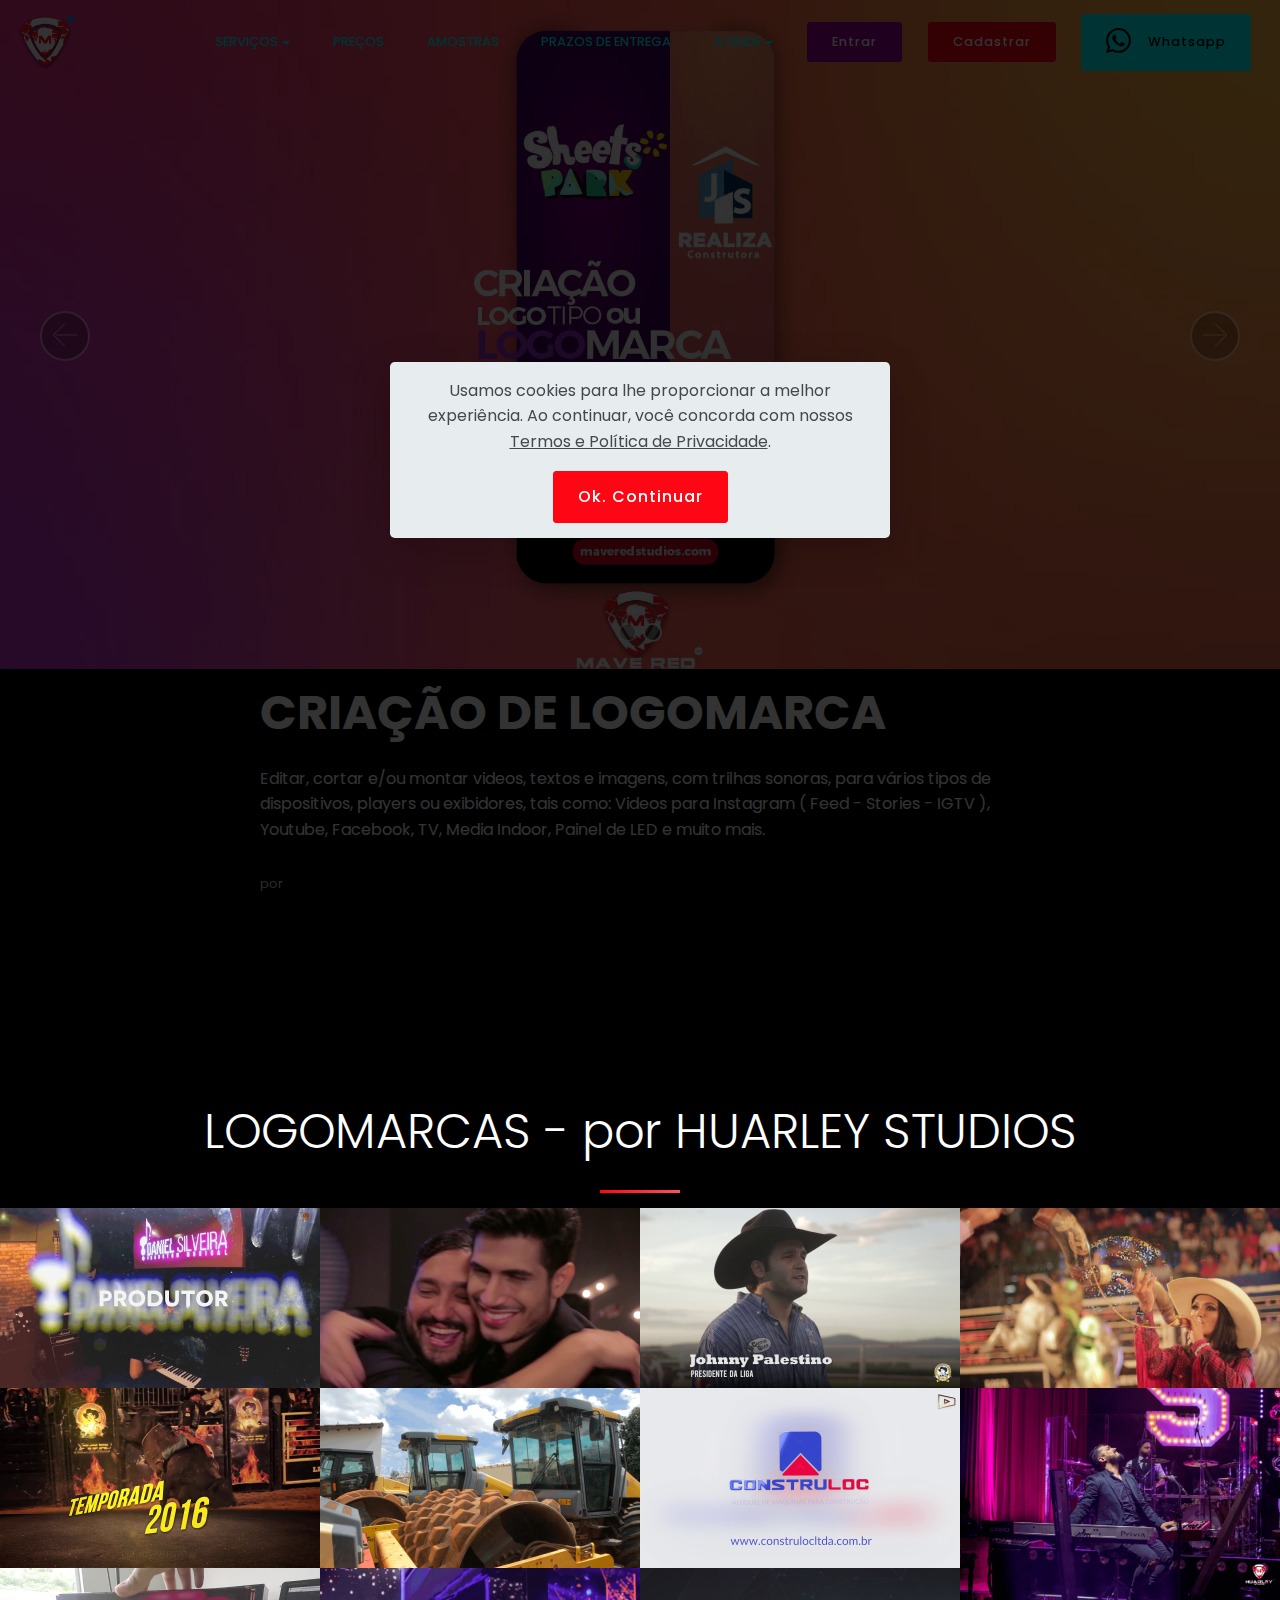
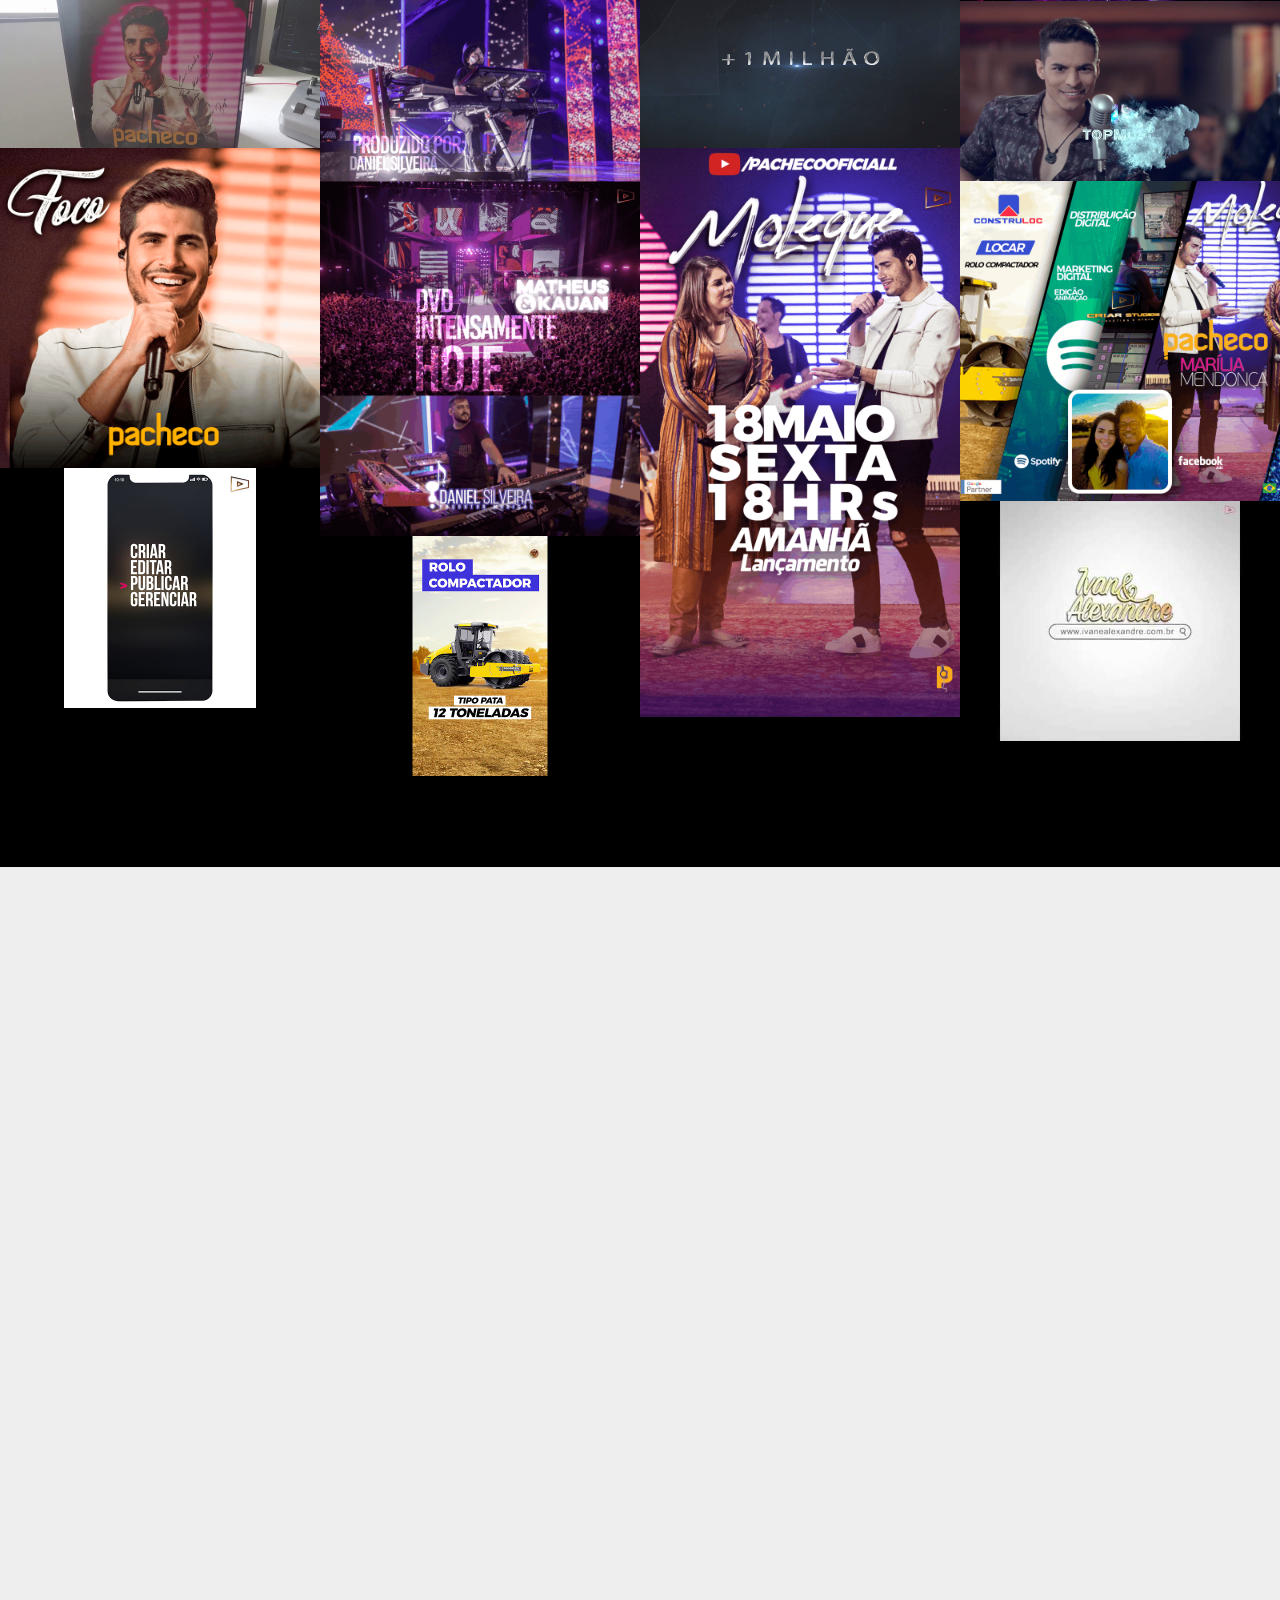
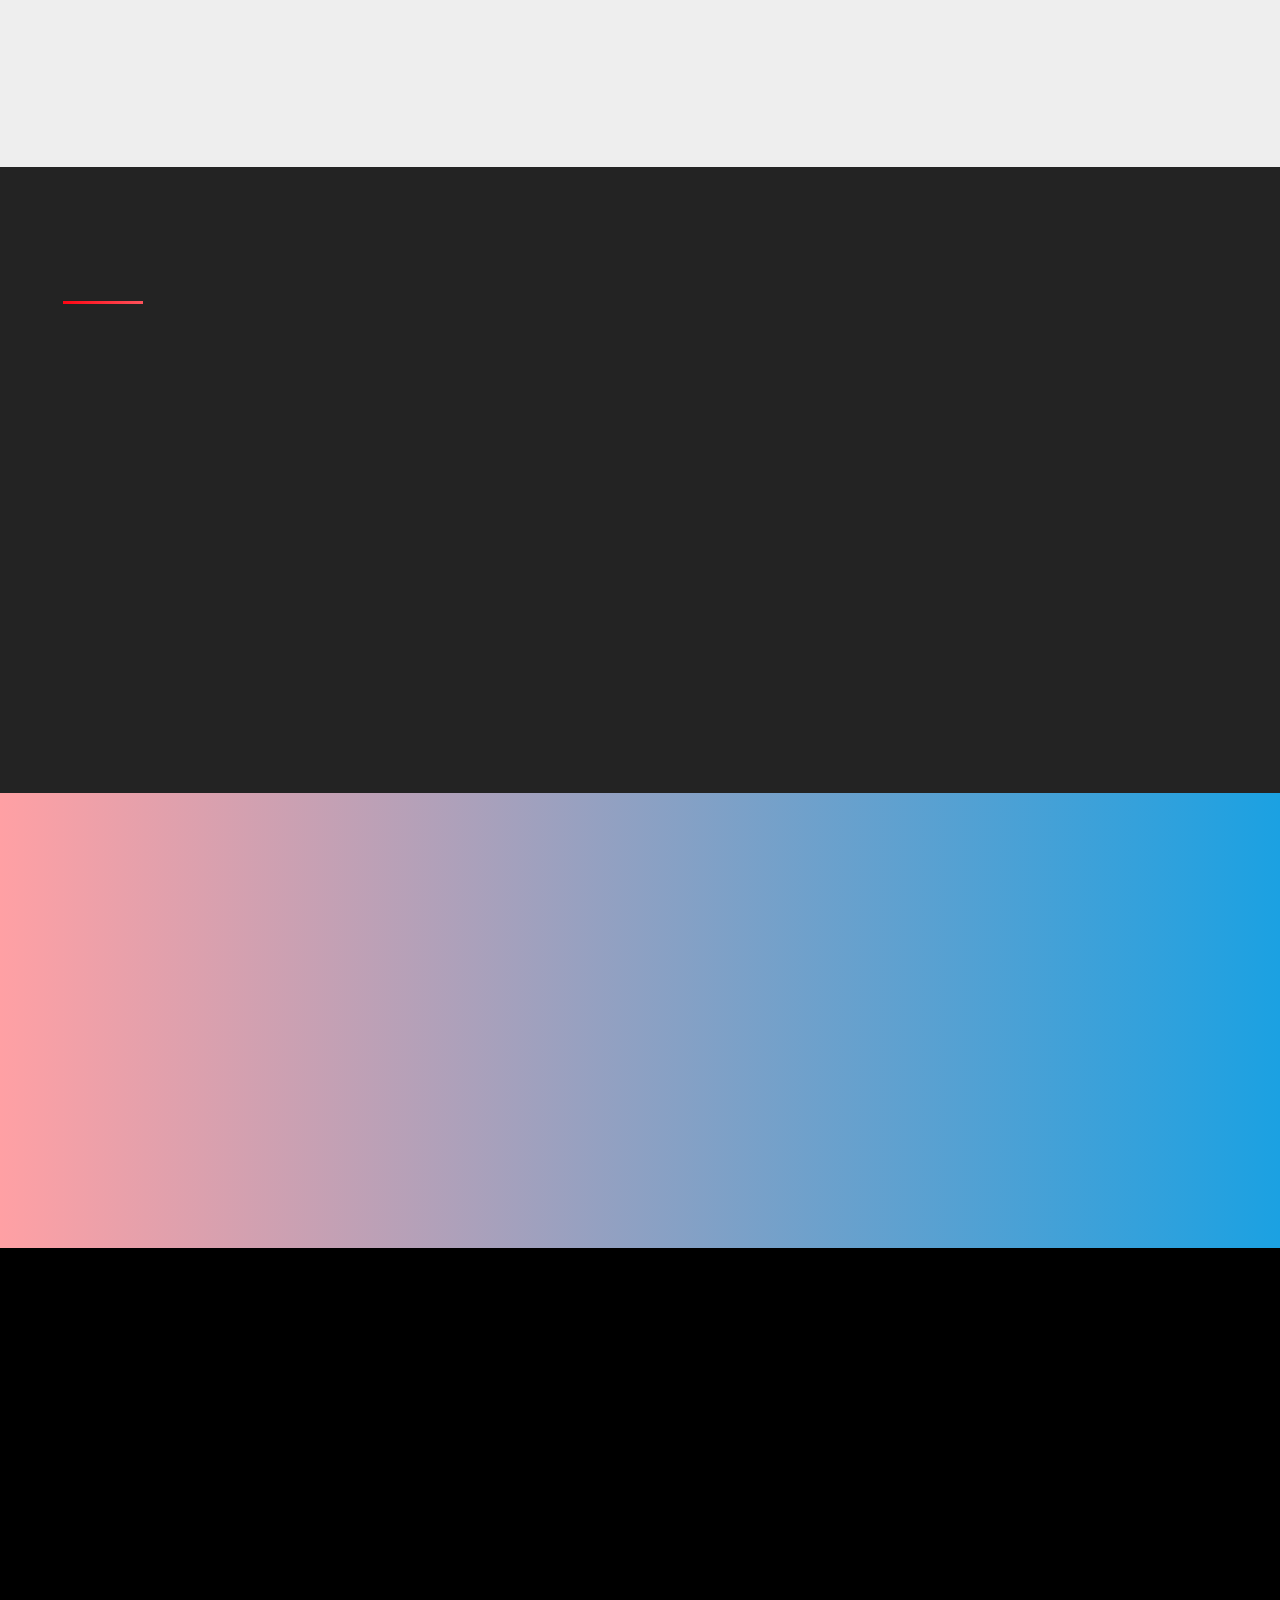
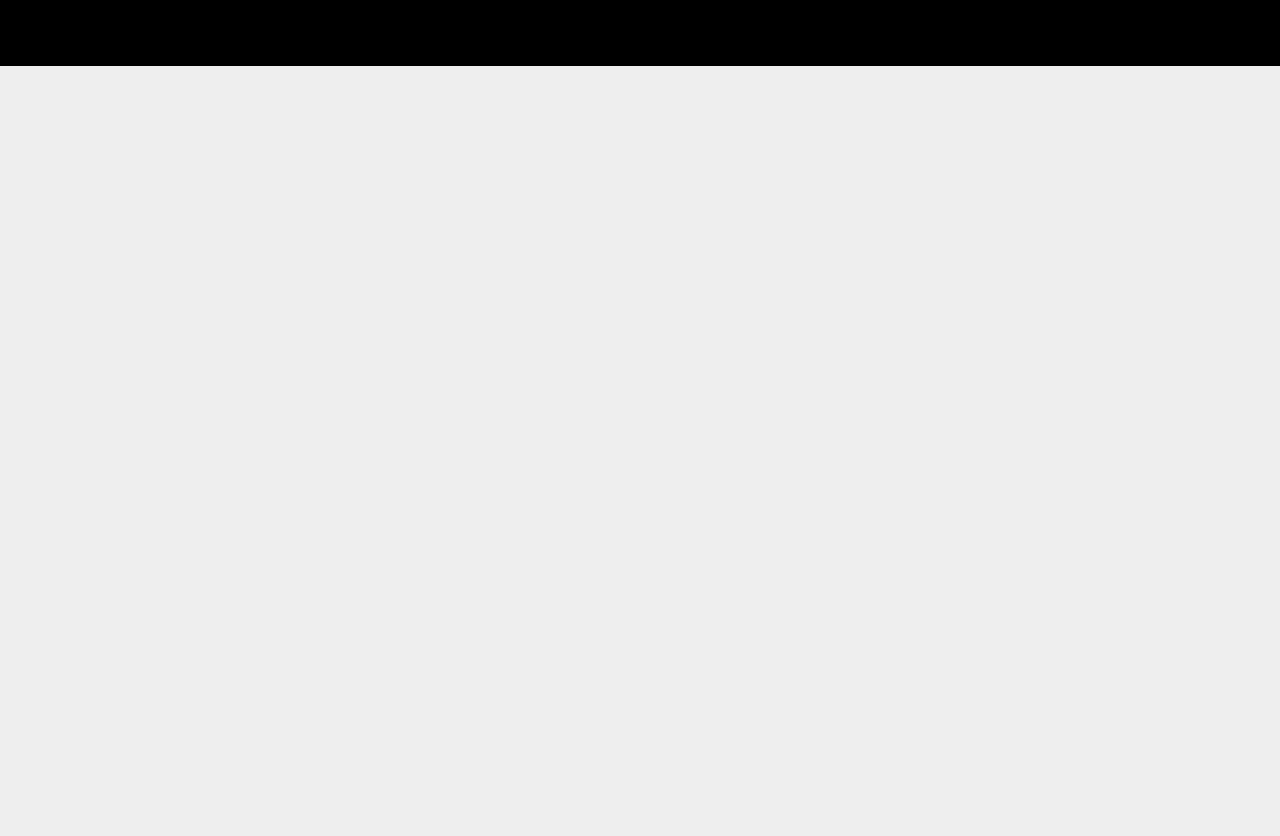
<file: criação-de-logomarca.html>
<!-- Criado e desenvolvido por MAVE RED STUDIOS -- Marketing e Mídia - Goiânia - GO BRASIL - 62 4101 2203, https://maveredstudios.com --><!-- Criado e desenvolvido por MAVE RED STUDIOS -- Marketing e Mídia - Goiânia - GO BRASIL - 62 4101 2203, https://maveredstudios.com --><!DOCTYPE html>
<html  lang="pt-br">
<head>
  
  <meta charset="UTF-8">
  <meta http-equiv="X-UA-Compatible" content="IE=edge">
  
  <meta name="twitter:card" content="summary_large_image"/>
  <meta name="twitter:image:src" content="assets/images/criação-de-logomarca-meta.jpg">
  <meta property="og:image" content="assets/images/criação-de-logomarca-meta.jpg">
  <meta name="twitter:title" content="Criação-de-Logomarca">
  <meta name="viewport" content="width=device-width, initial-scale=1, minimum-scale=1">
  <link rel="shortcut icon" href="assets/images/icone-mave-red-22-128x128.png" type="image/x-icon">
  <meta name="description" content="Criação de Logomarca - MAVE RED STUDIOS. Empresa de Criação de Mídia, conteúdo e divulgação digital: 
Serviços de Edição de Video, tais como: Videos para Stories, Painel de Led, Instagram, Youtube, TV, Facebook, DVD, Mídia Digital, Anúncios e muito mais.">
  
  
  <title>Criação-de-Logomarca</title>
  <link rel="stylesheet" href="assets/web/assets/mobirise-icons/mobirise-icons.css">
  <link rel="stylesheet" href="assets/bootstrap-material-design-font/css/material.css">
  <link rel="stylesheet" href="assets/font-awesome/css/font-awesome.css">
  <link rel="stylesheet" href="assets/bootstrap/css/bootstrap.min.css">
  <link rel="stylesheet" href="assets/bootstrap/css/bootstrap-grid.min.css">
  <link rel="stylesheet" href="assets/bootstrap/css/bootstrap-reboot.min.css">
  <link rel="stylesheet" href="assets/animatecss/animate.min.css">
  <link rel="stylesheet" href="assets/shopping-cart/minicart-theme.css">
  <link rel="stylesheet" href="assets/dropdown/css/style.css">
  <link rel="stylesheet" href="assets/socicon/css/styles.css">
  <link rel="stylesheet" href="assets/theme/css/style.css">
  <link rel="stylesheet" href="assets/gallery/style.css">
  <link rel="preload" href="https://fonts.googleapis.com/css?family=Poppins:100,100i,200,200i,300,300i,400,400i,500,500i,600,600i,700,700i,800,800i,900,900i&display=swap" as="style" onload="this.onload=null;this.rel='stylesheet'">
  <noscript><link rel="stylesheet" href="https://fonts.googleapis.com/css?family=Poppins:100,100i,200,200i,300,300i,400,400i,500,500i,600,600i,700,700i,800,800i,900,900i&display=swap"></noscript>
  <link rel="preload" as="style" href="assets/mobirise/css/mbr-additional.css"><link rel="stylesheet" href="assets/mobirise/css/mbr-additional.css" type="text/css">
  
  
  <!-- Google Tag Manager -->
<script>(function(w,d,s,l,i){w[l]=w[l]||[];w[l].push({'gtm.start':
new Date().getTime(),event:'gtm.js'});var f=d.getElementsByTagName(s)[0],
j=d.createElement(s),dl=l!='dataLayer'?'&l='+l:'';j.async=true;j.src=
'https://www.googletagmanager.com/gtm.js?id='+i+dl;f.parentNode.insertBefore(j,f);
})(window,document,'script','dataLayer','GTM-5DFZKXN');</script>
<!-- End Google Tag Manager -->
  <!-- Google Tag Manager -->
<script>(function(w,d,s,l,i){w[l]=w[l]||[];w[l].push({'gtm.start':
new Date().getTime(),event:'gtm.js'});var f=d.getElementsByTagName(s)[0],
j=d.createElement(s),dl=l!='dataLayer'?'&l='+l:'';j.async=true;j.src=
'https://www.googletagmanager.com/gtm.js?id='+i+dl;f.parentNode.insertBefore(j,f);
})(window,document,'script','dataLayer','GTM-5DFZKXN');</script>
<!-- End Google Tag Manager -->
</head>
<body>
<script>var shopcartSettings = {"shopcart_top_offset":120,"side_offset":20,"site_width":1150,"shopcart_icon_color":"#FFFFFF","shopcart_back_color":"#000000","shopcart_icon_size":30,"sc_count_color":"#FFFFFF","sc_count_back_color":"#F97352","sc_count_size":12,"checkout_button":"Finalizar Pagamento"};</script>
  <!-- Google Tag Manager (noscript) -->
<noscript><iframe src="https://www.googletagmanager.com/ns.html?id=GTM-5DFZKXN"
height="0" width="0" style="display:none;visibility:hidden"></iframe></noscript>
<!-- End Google Tag Manager (noscript) -->
  <section class="menu cid-rJPA4EYVl2" once="menu" id="menu3-3e">

    
    

    <nav class="navbar navbar-dropdown navbar-fixed-top navbar-expand-lg">
        <div class="navbar-brand">
            <span class="navbar-logo">
                <a href="index.html">
                    <img src="assets/images/icon-mave-121x121.png" alt="" title="" style="height: 3.8rem;">
                </a>
            </span>
            
        </div>
        <button class="navbar-toggler" type="button" data-toggle="collapse" data-target="#navbarSupportedContent" aria-controls="navbarNavAltMarkup" aria-expanded="false" aria-label="Toggle navigation">
            <div class="hamburger">
                <span></span>
                <span></span>
                <span></span>
                <span></span>
            </div>
        </button>
      <div class="collapse navbar-collapse" id="navbarSupportedContent">
            <ul class="navbar-nav nav-dropdown" data-app-modern-menu="true"><li class="nav-item dropdown">
                    <a class="nav-link link dropdown-toggle text-info display-4" href="index.html#features20-1a" data-toggle="dropdown-submenu" aria-expanded="true">
                        SERVIÇOS</a><div class="dropdown-menu"><div class="dropdown"><a class="dropdown-item dropdown-toggle text-info display-4" href="#" aria-expanded="false" data-toggle="dropdown-submenu">Digitais</a><div class="dropdown-menu dropdown-submenu"><a class="dropdown-item text-info display-4" href="https://loja.maveredstudios.com/arte/" aria-expanded="false">Artes Digitais</a><a class="dropdown-item text-info display-4" href="https://loja.maveredstudios.com/arte/" aria-expanded="false">Flyer Digital</a><a class="dropdown-item text-info display-4" href="https://loja.maveredstudios.com/video/" aria-expanded="false">Edição de Video</a><a class="dropdown-item text-info display-4" href="https://loja.maveredstudios.com/produtos/criacao-de-logomarca/" aria-expanded="false">Criação de Logomarca</a><a class="dropdown-item text-info display-4" href="https://loja.maveredstudios.com/produtos/video-para-stories-midia-digital" aria-expanded="false">Videos para Stories</a><a class="dropdown-item text-info display-4" href="https://loja.maveredstudios.com/produtos/plano-de-assinatura-on-demand" aria-expanded="false">Plano de Assinatura ON-DEMAND</a></div></div><div class="dropdown"><a class="dropdown-item dropdown-toggle text-info display-4" href="#" aria-expanded="false" data-toggle="dropdown-submenu">Gráficos</a><div class="dropdown-menu dropdown-submenu"><a class="dropdown-item text-info display-4" href="index.html#features20-1a" aria-expanded="false">Artes Gráficas</a><a class="dropdown-item text-info display-4" href="index.html#features20-1a" aria-expanded="false">Cartão de Visitas</a><a class="dropdown-item text-info display-4" href="index.html#features20-1a" aria-expanded="false">Panfleto</a><a class="dropdown-item text-info display-4" href="index.html#features20-1a" aria-expanded="false">Papel Timbrado<br></a><a class="dropdown-item text-info display-4" href="index.html#features20-1a" aria-expanded="false">Envelopes<br></a><a class="dropdown-item text-info display-4" href="index.html#features20-1a" aria-expanded="false">Cartazes<br></a><a class="dropdown-item text-info display-4" href="index.html#features20-1a" aria-expanded="false">Folders<br></a><a class="dropdown-item text-info display-4" href="index.html#features20-1a" aria-expanded="false">Bannerss<br></a><a class="dropdown-item text-info display-4" href="index.html#features20-1a" aria-expanded="false">Totens<br></a><a class="dropdown-item text-info display-4" href="index.html#features20-1a" aria-expanded="false">Fachadas<br></a><a class="dropdown-item text-info display-4" href="index.html#features20-1a" aria-expanded="false">ACM<br></a><a class="dropdown-item text-info display-4" href="index.html#features20-1a" aria-expanded="false">OUTDOOR<br></a></div></div><div class="dropdown"><a class="dropdown-item dropdown-toggle text-info display-4" href="index.html" aria-expanded="false" data-toggle="dropdown-submenu">Anúncios</a><div class="dropdown-menu dropdown-submenu"><a class="dropdown-item text-info display-4" href="index.html" aria-expanded="false">Youtube</a><a class="dropdown-item text-info display-4" href="index.html" aria-expanded="false">Spotify</a><a class="dropdown-item text-info display-4" href="index.html" aria-expanded="false">Google</a><a class="dropdown-item text-info display-4" href="index.html" aria-expanded="false">Instagram</a><a class="dropdown-item text-info display-4" href="index.html" aria-expanded="false">Facebook</a><a class="dropdown-item text-info display-4" href="index.html" aria-expanded="false">OUTDOOR</a><a class="dropdown-item text-info display-4" href="index.html" aria-expanded="false">INDOOR</a><a class="dropdown-item text-info display-4" href="index.html" aria-expanded="false">Elevadores</a></div></div><div class="dropdown"><a class="dropdown-item dropdown-toggle text-info display-4" href="#" data-toggle="dropdown-submenu" aria-expanded="false">Marketing</a><div class="dropdown-menu dropdown-submenu"><a class="dropdown-item text-info display-4" href="#">E-mail Marketing</a><a class="dropdown-item text-info display-4" href="#">Whatsapp Marketing</a><a class="dropdown-item text-info display-4" href="#">Displays</a><a class="dropdown-item text-info display-4" href="#">Distribuição Digital</a><a class="dropdown-item text-info display-4" href="#">Gestão de Eventos</a></div></div><div class="dropdown"><a class="dropdown-item dropdown-toggle text-info display-4" href="index.html" data-toggle="dropdown-submenu" aria-expanded="false">Web</a><div class="dropdown-menu dropdown-submenu"><a class="dropdown-item text-info display-4" href="index.html">Criação de Sites</a><a class="dropdown-item text-info display-4" href="index.html">Lojas Virtuais</a><a class="dropdown-item text-info display-4" href="index.html">Land Page</a><a class="dropdown-item text-info display-4" href="index.html">Gerenciamento Web</a><a class="dropdown-item text-info display-4" href="index.html">Gerenciamento Rede Social</a></div></div><div class="dropdown"><a class="dropdown-item dropdown-toggle text-info display-4" href="index.html" data-toggle="dropdown-submenu" aria-expanded="false">Fotografia</a><div class="dropdown-menu dropdown-submenu"><a class="dropdown-item text-info display-4" href="index.html">Comercial</a><a class="dropdown-item text-info display-4" href="index.html">Produtos</a><a class="dropdown-item text-info display-4" href="index.html">Marcas</a><a class="dropdown-item text-info display-4" href="index.html">Artistas</a><a class="dropdown-item text-info display-4" href="index.html">Institucional</a><a class="dropdown-item text-info display-4" href="index.html">Casamentos</a><a class="dropdown-item text-info display-4" href="index.html">15 Anos</a><a class="dropdown-item text-info display-4" href="index.html">Ensaios</a><a class="dropdown-item text-info display-4" href="index.html">Estúdio</a><a class="dropdown-item text-info display-4" href="index.html">Edição e Tratamento</a></div></div><a class="dropdown-item text-info display-4" href="index.html" aria-expanded="false">Filmagem</a></div>
                </li>
                <li class="nav-item">
                    <a class="nav-link link text-info display-4" href="index.html#features12-97" aria-expanded="false">PREÇOS</a>
                </li>
                <li class="nav-item">
                    <a class="nav-link link text-info display-4" href="index.html#gallery1-b">AMOSTRAS</a>
                </li><li class="nav-item"><a class="nav-link link text-info display-4" href="prazos-de-entrega.html">PRAZOS DE ENTREGA</a></li><li class="nav-item dropdown"><a class="nav-link link dropdown-toggle text-info display-4" href="index.html#info4-1j" data-toggle="dropdown-submenu" aria-expanded="false">ATENDE</a><div class="dropdown-menu"><a class="dropdown-item text-info display-4" href="https://loja.maveredstudios.com/termos-e-condicoes/">Termos</a><a class="dropdown-item text-info display-4" href="https://loja.maveredstudios.com/politica-de-privacidade/">Políticas</a><a class="dropdown-item text-info display-4" href="https://loja.maveredstudios.com/politica-de-privacidade/">Privacidade</a><a class="dropdown-item text-info display-4" href="https://loja.maveredstudios.com/excluir-dados/">Excluir dados</a><a class="dropdown-item text-info display-4" href="index.html#info4-1j">SAC</a><a class="dropdown-item text-info display-4" href="index.html#info1-1s">Dúvidas</a><a class="dropdown-item text-info display-4" href="index.html#info4-1j">Perguntas</a><a class="dropdown-item text-info display-4" href="index.html#info4-1j">Reclamação</a><a class="dropdown-item text-info display-4" href="index.html#info4-1j">Ouvidoria</a><a class="dropdown-item text-info display-4" href="index.html#info4-1j" aria-expanded="false"><span class="mdi-maps-place mbr-iconfont mbr-iconfont-btn"></span>Localização</a></div></li></ul>
            
            <div class="navbar-buttons mbr-section-btn"><a class="btn btn-sm btn-success display-4" href="https://loja.maveredstudios.com/account/login/">Entrar</a> <a class="btn btn-sm btn-primary display-4" href="https://loja.maveredstudios.com/account/register/">Cadastrar</a> <a class="btn btn-sm btn-info display-4" href="https://wa.me/message/O2HKT4YGPVO4D1"><span class="socicon socicon-whatsapp mbr-iconfont mbr-iconfont-btn" style="font-size: 25px;"></span>Whatsapp</a></div>
      </div>
    </nav>
</section>

<section class="carousel slide cid-rJPA4uGLyh" data-interval="false" id="slider2-37">

    
    <div class="container-fluid content-slider">
        <div class="content-slider-wrap">
            <div><div class="mbr-slider slide carousel" data-keyboard="false" data-bs-keyboard="false" data-ride="false" data-bs-ride="false" data-interval="7000" data-bs-interval="7000" data-bs-pause="true" data-pause="true"><ol class="carousel-indicators"><li data-app-prevent-settings="" data-target="#slider2-37" data-bs-target="#slider2-37" data-slide-to="0" data-bs-slide-to="0"></li><li data-app-prevent-settings="" data-target="#slider2-37" data-bs-target="#slider2-37" class=" active" data-slide-to="1" data-bs-slide-to="1"></li></ol><div class="carousel-inner" role="listbox"><div class="carousel-item slider-fullscreen-image" data-bg-video-slide="false" style="background-image: url(assets/images/davinci-resolve-126-1440x722.jpg);"><div class="container container-slide"><div class="image_wrapper"><img src="assets/images/davinci-resolve-126-1440x722.jpg" alt="" title=""><div class="carousel-caption justify-content-center"><div class="col-10 align-center"></div></div></div></div></div><div class="carousel-item slider-fullscreen-image active" data-bg-video-slide="false" style="background-image: url(assets/images/top-criacao-logomarca-mave-red-studios-1920x1066.jpg);"><div class="container container-slide"><div class="image_wrapper"><img src="assets/images/top-criacao-logomarca-mave-red-studios-1920x1066.jpg" alt="" title=""><div class="carousel-caption justify-content-center"><div class="col-10 align-center"></div></div></div></div></div></div><a data-app-prevent-settings="" class="carousel-control carousel-control-prev" role="button" data-slide="prev" data-bs-slide="prev" href="#slider2-37"><span aria-hidden="true" class="mbri-left mbr-iconfont"></span><span class="sr-only visually-hidden">Previous</span></a><a data-app-prevent-settings="" class="carousel-control carousel-control-next" role="button" data-slide="next" data-bs-slide="next" href="#slider2-37"><span aria-hidden="true" class="mbri-right mbr-iconfont"></span><span class="sr-only visually-hidden">Next</span></a></div></div> 
        </div>
    </div>
</section>

<section class="mbr-section article svg-gradient-elements cid-rJPA4vV0TG" id="content6-38">

     

    <svg class="svg-gradient">
        <linearGradient>
            <stop class="gradColor1" offset="0%" stop-color="#6f14f1"></stop>
            <stop class="gradColor2" offset="100%" stop-color="#eb5353"></stop>
        </linearGradient>  
    </svg>
    <div class="container-fluid">
        <div class="media-container-row">
            <div class="col-12 col-md-8 col-lg-8">
                <h2 class="mbr-section-title pb-3 align-left mbr-fonts-style mbr-bold display-2">CRIAÇÃO DE LOGOMARCA</h2>
                
                <div class="mbr-text mbr-fonts-style pb-3 display-7"><p>Editar, cortar e/ou montar videos, textos e imagens, com trilhas sonoras, para vários tipos de dispositivos, players ou exibidores, tais como: Videos para Instagram ( Feed - Stories - IGTV ), Youtube, Facebook, TV, Media Indoor, Painel de LED e muito mais.</p></div>
                <div class="mbr-text signature mbr-fonts-style align-left display-4">por&nbsp;<span><a href="https://instagram.com/huarleyred" target="_blank" class="text-primary">Huarley&nbsp;Red</a></span></div>
            </div>
        </div>
    </div>
</section>

<section class="mbr-section content11 cid-rJPA4wTPx2" id="content11-39">

    

    <div class="container-fluid">
        <div class="row justify-content-center">
            <div class="col-12 col-lg-10">
                <div class="mbr-section-btn align-center"><a class="btn btn-warning display-7" href="edicao-de-video.html">R$ 150,00</a>
                    <a class="btn btn-danger display-7" href="https://www.paypal.com/cgi-bin/webscr?business=digital%40criarstudios.com&cmd=_cart&amount=35&item_name=Cria%C3%A7%C3%A3o+de+Arte&currency_code=BRL">Solicitar agora</a></div>
            </div>
        </div>
    </div>
</section>

<section class="mbr-gallery mbr-slider-carousel cid-rJPA4BduvR" id="gallery1-3c">

    

    
    <h2 class="align-center mbr-fonts-style mbr-section-title display-2">
        LOGOMARCAS - por HUARLEY STUDIOS</h2>
    <div class="underline align-center">
        <div class="line"></div>
    </div>
<!--     <div mbr-class="{'container': !fullWidth}"> -->
        <div class="col-left-gallery"><!-- Filter --><!-- Gallery --><div class="mbr-gallery-row"><div class="mbr-gallery-layout-default"><div><div><div class="mbr-gallery-item mbr-gallery-item--p0 video-slide" data-video-url="https://www.youtube.com/watch?v=8sB90O42g5o" data-tags="Videos"><div href="#lb-gallery1-3c" data-slide-to="0" data-bs-slide-to="0" data-toggle="modal" data-bs-toggle="modal"><div></div><img alt="" src="assets/images/mobirise2019428-729432019-4-2-9-4-22.jpg"><span class="icon-video"></span></div></div><div class="mbr-gallery-item mbr-gallery-item--p0 video-slide" data-video-url="https://www.youtube.com/watch?v=qNDzjCekXSU" data-tags="Videos"><div href="#lb-gallery1-3c" data-slide-to="1" data-bs-slide-to="1" data-toggle="modal" data-bs-toggle="modal"><div></div><img alt="" src="assets/images/mobirise2019428-729432019-4-2-9-1-8.jpg"><span class="icon-video"></span></div></div><div class="mbr-gallery-item mbr-gallery-item--p0 video-slide" data-video-url="https://www.youtube.com/watch?v=CwpxOBqhxGw" data-tags="Videos"><div href="#lb-gallery1-3c" data-slide-to="2" data-bs-slide-to="2" data-toggle="modal" data-bs-toggle="modal"><div></div><img alt="" src="assets/images/mobirise2019428-729432019-4-2-8-56-54.jpg"><span class="icon-video"></span></div></div><div class="mbr-gallery-item mbr-gallery-item--p0 video-slide" data-video-url="https://www.youtube.com/watch?v=jRYefUWOvmU" data-tags="Videos"><div href="#lb-gallery1-3c" data-slide-to="3" data-bs-slide-to="3" data-toggle="modal" data-bs-toggle="modal"><div></div><img alt="" src="assets/images/mobirise2019428-729432019-4-2-8-58-51.jpg"><span class="icon-video"></span></div></div><div class="mbr-gallery-item mbr-gallery-item--p0 video-slide" data-video-url="https://www.youtube.com/watch?v=dqUv61S1gPE" data-tags="Videos"><div href="#lb-gallery1-3c" data-slide-to="4" data-bs-slide-to="4" data-toggle="modal" data-bs-toggle="modal"><div></div><img alt="" src="assets/images/mobirise2019428-729432019-4-2-10-3-34.jpg"><span class="icon-video"></span></div></div><div class="mbr-gallery-item mbr-gallery-item--p0 video-slide" data-video-url="https://www.youtube.com/watch?v=V53v1S9dLNw" data-tags="Videos"><div href="#lb-gallery1-3c" data-slide-to="5" data-bs-slide-to="5" data-toggle="modal" data-bs-toggle="modal"><div></div><img alt="" src="assets/images/mobirise2019428-729432019-4-2-9-8-5.jpg"><span class="icon-video"></span></div></div><div class="mbr-gallery-item mbr-gallery-item--p0 video-slide" data-video-url="https://www.youtube.com/watch?v=-A7_S-_Y_gg" data-tags="Videos"><div href="#lb-gallery1-3c" data-slide-to="6" data-bs-slide-to="6" data-toggle="modal" data-bs-toggle="modal"><div></div><img alt="" src="assets/images/mobirise2019428-729432019-4-2-9-37-11.jpg"><span class="icon-video"></span></div></div><div class="mbr-gallery-item mbr-gallery-item--p0" data-video-url="false" data-tags="Artes"><div href="#lb-gallery1-3c" data-slide-to="7" data-bs-slide-to="7" data-toggle="modal" data-bs-toggle="modal"><img src="assets/images/daniel-foto-1094x729-800x533.png" alt="" title=""><span class="icon-focus"></span></div></div><div class="mbr-gallery-item mbr-gallery-item--p0 video-slide" data-video-url="https://www.youtube.com/watch?v=IxEQqV7J3Ko" data-tags="Artes"><div href="#lb-gallery1-3c" data-slide-to="8" data-bs-slide-to="8" data-toggle="modal" data-bs-toggle="modal"><div></div><img alt="" src="assets/images/mobirise2019413-2112222019-4-2-1-37-7.jpg"><span class="icon-video"></span></div></div><div class="mbr-gallery-item mbr-gallery-item--p0" data-video-url="false" data-tags="Sites"><div href="#lb-gallery1-3c" data-slide-to="9" data-bs-slide-to="9" data-toggle="modal" data-bs-toggle="modal"><img src="assets/images/01jan2018-dvdintensamente-hoje-stories-1080x1920-800x1422.png" alt="" title=""><span class="icon-focus"></span></div></div><div class="mbr-gallery-item mbr-gallery-item--p0 video-slide" data-video-url="https://youtu.be/alzKr7e8jG0?list=PLzkSShiXIfPKKmNtbKee4WwveTdINLADX" data-tags="Videos"><div href="#lb-gallery1-3c" data-slide-to="10" data-bs-slide-to="10" data-toggle="modal" data-bs-toggle="modal"><div></div><img alt="" src="assets/images/mobirise2019413-2112222019-4-2-0-7-33.jpg"><span class="icon-video"></span></div></div><div class="mbr-gallery-item mbr-gallery-item--p0 video-slide" data-video-url="https://www.youtube.com/watch?v=OdQ5BFlac00" data-tags="Videos"><div href="#lb-gallery1-3c" data-slide-to="11" data-bs-slide-to="11" data-toggle="modal" data-bs-toggle="modal"><div></div><img alt="" src="assets/images/mobirise2019413-2112222019-4-2-1-55-30.jpg"><span class="icon-video"></span></div></div><div class="mbr-gallery-item mbr-gallery-item--p0" data-video-url="false" data-tags="Artes"><div href="#lb-gallery1-3c" data-slide-to="12" data-bs-slide-to="12" data-toggle="modal" data-bs-toggle="modal"><img src="assets/images/capa-spotify-foco-compact-720x720-720x720.png" alt="" title=""><span class="icon-focus"></span></div></div><div class="mbr-gallery-item mbr-gallery-item--p0" data-video-url="false" data-tags="Artes"><div href="#lb-gallery1-3c" data-slide-to="13" data-bs-slide-to="13" data-toggle="modal" data-bs-toggle="modal"><img src="assets/images/save-date-vs03criarstudios-1080x1920-800x1422.png" alt="" title=""><span class="icon-focus"></span></div></div><div class="mbr-gallery-item mbr-gallery-item--p0" data-video-url="false" data-tags="Artes"><div href="#lb-gallery1-3c" data-slide-to="14" data-bs-slide-to="14" data-toggle="modal" data-bs-toggle="modal"><img src="assets/images/capa-whats-1920x1920-800x800.png" alt="" title=""><span class="icon-focus"></span></div></div><div class="mbr-gallery-item mbr-gallery-item--p0 video-slide" data-video-url="https://www.youtube.com/watch?v=6GiILcZSIf4&amp;list=PLzkSShiXIfPKKmNtbKee4WwveTdINLADX&amp;index=2" data-tags="Videos"><div href="#lb-gallery1-3c" data-slide-to="15" data-bs-slide-to="15" data-toggle="modal" data-bs-toggle="modal"><div></div><img alt="" src="assets/images/mobirise2019413-2112222019-4-2-0-2-12.jpg"><span class="icon-video"></span></div></div><div class="mbr-gallery-item mbr-gallery-item--p0 video-slide" data-video-url="https://www.youtube.com/watch?v=RuswXq7sMMA" data-tags="Videos"><div href="#lb-gallery1-3c" data-slide-to="16" data-bs-slide-to="16" data-toggle="modal" data-bs-toggle="modal"><div></div><img alt="" src="assets/images/mobirise2019413-2112222019-4-2-2-31-48.jpg"><span class="icon-video"></span></div></div><div class="mbr-gallery-item mbr-gallery-item--p0 video-slide" data-video-url="https://youtu.be/E6TrkENlqH4?list=PLzkSShiXIfPKKmNtbKee4WwveTdINLADX" data-tags="Videos"><div href="#lb-gallery1-3c" data-slide-to="17" data-bs-slide-to="17" data-toggle="modal" data-bs-toggle="modal"><div></div><img alt="" src="assets/images/mobirise2019413-2112222019-4-2-0-3-34.jpg"><span class="icon-video"></span></div></div></div></div><div class="clearfix"></div></div></div><!-- Lightbox --><div data-app-prevent-settings="" class="mbr-slider modal fade carousel slide" tabindex="-1" data-keyboard="true" data-bs-keyboard="true" data-interval="false" data-bs-interval="false" id="lb-gallery1-3c"><div class="modal-dialog"><div class="modal-content"><div class="modal-body"><div class="carousel-inner"><div class="carousel-item video-container"><img src="assets/images/dispositivo-brastilho-1920x1423.png" alt="" title=""></div><div class="carousel-item video-container"><img src="assets/images/dispositivo-brastilho-1920x1423.png" alt="" title=""></div><div class="carousel-item video-container"><img src="assets/images/dispositivo-brastilho-1920x1423.png" alt="" title=""></div><div class="carousel-item video-container"><img src="assets/images/dispositivo-brastilho-1920x1423.png" alt="" title=""></div><div class="carousel-item active video-container"><img src="assets/images/gallery03.jpg" alt="" title=""></div><div class="carousel-item video-container"><img src="assets/images/dispositivo-brastilho-1920x1423.png" alt="" title=""></div><div class="carousel-item video-container"><img src="assets/images/dispositivo-brastilho-1920x1423.png" alt="" title=""></div><div class="carousel-item"><img src="assets/images/daniel-foto-1094x729.png" alt="" title=""></div><div class="carousel-item video-container"><img src="assets/images/gallery05.jpg" alt="" title=""></div><div class="carousel-item"><img src="assets/images/01jan2018-dvdintensamente-hoje-stories-1080x1920.png" alt="" title=""></div><div class="carousel-item video-container"><img src="assets/images/gallery02.jpg" alt="" title=""></div><div class="carousel-item video-container"><img src="assets/images/gallery07.jpg" alt="" title=""></div><div class="carousel-item"><img src="assets/images/capa-spotify-foco-compact-720x720.png" alt="" title=""></div><div class="carousel-item"><img src="assets/images/save-date-vs03criarstudios-1080x1920.png" alt="" title=""></div><div class="carousel-item"><img src="assets/images/capa-whats-1920x1920.png" alt="" title=""></div><div class="carousel-item video-container"><img src="assets/images/80760731-files-in-this-file-photo-illustration-taken-on-april-19-2018-shows-the-logo-of-online-strea-1086x652.jpg" alt="" title=""></div><div class="carousel-item video-container"><img src="assets/images/capa-spotify-foco-compact-720x720.png" alt="" title=""></div><div class="carousel-item video-container"><img src="assets/images/gallery01.jpg" alt="" title=""></div></div><a class="carousel-control carousel-control-prev" role="button" data-slide="prev" data-bs-slide="prev" href="#lb-gallery1-3c"><span class="mbri-left mbr-iconfont" aria-hidden="true"></span><span class="sr-only visually-hidden">Previous</span></a><a class="carousel-control carousel-control-next" role="button" data-slide="next" data-bs-slide="next" href="#lb-gallery1-3c"><span class="mbri-right mbr-iconfont" aria-hidden="true"></span><span class="sr-only visually-hidden">Next</span></a><a class="close" href="#" role="button" data-dismiss="modal" data-bs-dismiss="modal"><span class="sr-only visually-hidden">Close</span></a></div></div></div></div></div>
   <!--  </div> -->
</section>

<section class="features15 popup-btn-cards cid-rRi4L0iMYS mbr-parallax-background mbr-fullscreen" id="features15-7c">

    

    
    <a class="full-link" href="https://g.page/huarley-studios?share"></a>
    <div class="container-fluid card-wrapper">
        <div class="row justify-content-center align-items-center" style="min-height: 10vw;">
             <div class="col-xl-10 col-lg-10 col-md-12 text-block">
                <h2 class="mbr-section-title mbr-fonts-style mbr-light mbr-white mbr-bold display-2">Atendemos no Executive Tower.<br>Agende seu horário!</h2>                 
             </div>
        </div>
    </div>
</section>

<section class="info3 cid-rRi4LR6BEr" id="info3-7d">

    

    
    <div class="container-fluid">
        <div class="row main">
            <div class="col-md-6 map">
              <div class="google-map"><iframe frameborder="0" style="border:0" src="https://www.google.com/maps/embed?pb=!1m14!1m8!1m3!1d15282.52492795218!2d-49.321744!3d-16.745242!3m2!1i1024!2i768!4f13.1!3m3!1m2!1s0x0%3A0xee4f8f2b622006c5!2sHuarley%20Studios%20%C2%A9!5e0!3m2!1spt-BR!2sbr!4v1568660165351!5m2!1spt-BR!2sbr" allowfullscreen=""></iframe></div>
            </div>
            <div class="col-md-6 text-element">
                <div class="text-content">
                    <h2 class="mbr-title pt-2 mbr-fonts-style display-2">
                        Contato:</h2>
                    <div class="underline align-left">
                         <div class="line"></div>
                    </div>
                    <div class="mbr-section-text">
                        <p class="mbr-text pt-3 mbr-light mbr-fonts-style display-7">
                            Fale conosco, saiba mais informações sobre nossos serviços: <br>Atendimento presencial somente com agendamento: de Terça á quinta-feira das 10:00 ás 16:00 hrs <br>Não atendemos, sábados, domingos e feriados.</p>
                    </div>
                    <div class="mbr-list mbr-fonts-style display-7">
                        <ul class="mbr-list mbr-fonts-style">
                          <li> <span class="mbri-globe mbr-iconfont"></span><a href="https://goo.gl/maps/d75m2tFZqGn1NZWi8" target="_blank" class="text-primary">Talismã, Edifício Executive Tower, GO - BRASIL</a></li>
                          <li><span class="fa fa-whatsapp mbr-iconfont"></span><a href="https://wa.me/message/O2HKT4YGPVO4D1" target="_blank" class="text-primary">+ 55 (62) 4101 2203</a></li>
                          <li><span class="mbri-letter mbr-iconfont"></span><a href="mailto:atende@maveredstudios.com" class="text-primary">atende@maveredstudios.com</a></li><li>HUARLEY STUDIOS ©</li>
                        </ul>
                    </div>
                     <div class="social-list align-left">
                        <div class="soc-item">
                            <a href="https://wa.me/message/O2HKT4YGPVO4D1" target="_blank">
                                <span class="mbr-iconfont mbr-iconfont-social socicon-whatsapp socicon" style="color: rgb(68, 247, 179); fill: rgb(68, 247, 179);"></span>
                            </a>
                        </div>
                        <div class="soc-item">
                            <a href="https://instagram.com/maveredstudios" target="_blank">
                                <span class="mbr-iconfont mbr-iconfont-social socicon-instagram socicon" style="color: rgb(255, 160, 164); fill: rgb(255, 160, 164);"></span>
                            </a>
                        </div>
                        <div class="soc-item">
                            <a href="https://www.youtube.com/channel/UCF23s82CvhJRUFi0CE7szBA" target="_blank">
                                <span class="mbr-iconfont mbr-iconfont-social socicon-youtube socicon" style="color: rgb(196, 48, 43); fill: rgb(196, 48, 43);"></span>
                            </a>
                        </div>
                        <div class="soc-item">
                            <a href="https://facebook.com/maveredstudios" target="_blank">
                                <span class="mbr-iconfont mbr-iconfont-social socicon-facebook socicon" style="color: rgb(27, 161, 226); fill: rgb(27, 161, 226);"></span>
                            </a>
                        </div>
                        
                        
                    </div>
                </div>
            </div>
        </div>
    </div>
</section>

<section class="mbr-section info1 cid-rJPA4JiOau" id="info1-3h">

    

    

    <div class="container-fluid">
        <div class="media-container-row">
            <div class="title col-12 col-md-8">
                <h2 class="align-center mbr-bold mbr-white pb-3 mbr-fonts-style display-2">Dúvidas? Pergunte no Whatsapp</h2>
                <h3 class="mbr-section-subtitle align-center mbr-light mbr-white pb-3 mbr-fonts-style display-5">Atendimento de Terça á Quinta-Feira das 10:00 hrs ás 16:00 Hrs 
<div>(Exceto Feriados)</div></h3>
                <div class="mbr-section-btn align-center"><a class="btn btn-danger display-4" href="https://wa.me/message/O2HKT4YGPVO4D1" target="_blank"><span class="socicon socicon-whatsapp mbr-iconfont mbr-iconfont-btn"></span>WHATSAPP</a>
                    <a class="btn btn-white display-4" href="https://wa.me/message/O2HKT4YGPVO4D1" target="_blank">Ver outras perguntas e respostas</a></div>
            </div>
        </div>
    </div>
</section>

<section class="cid-rLty9G7tz9" id="footer7-4w">

    

    

    <div class="container-fluid">
        <div class="row justify-content-center align-center">
            <div class="col-lg-2 col-md-3 pb-3">
              <div class="logo-section align-left">
                  <a href="#">
                    <img src="assets/images/logo-mave-red-studios-royal-red-73x58.png" alt="MAVE RED STUDIOS" title="" style="width: 20%;">
                  </a>
              </div>
              <div class="social-media align-left">
                 <ul>
                   <li>
                       <a class="icon-transition" href="http://facebook.com/maveredstudios" target="_blank">
                           <span class="mbr-iconfont mbr-white socicon-facebook socicon"></span>
                       </a>
                   </li>
                   <li>
                       <a class="icon-transition" href="https://instagram.com/maveredstudios" target="_blank">
                           <span class="mbr-iconfont mbr-white socicon-instagram socicon"></span>
                       </a>
                   </li>
                   
                   
                   
                 </ul>
              </div>
              <h3 class="mbr-fonts-style mbr-text mbr-white align-left display-4">Criado por&nbsp;<a class="text-secondary text-primary" href="https://maveredstudios.com" target="_blank">MAVEREDStudios.com</a></h3>
            </div>
            <div class="col-lg-2 col-md-3 pb-3">
              <h3 class="mbr-fonts-style mbr-section-title mbr-white align-left display-7">MAVE RED STUDIOS</h3>
              <ul class="mbr-fonts-style mbr-list align-left display-4">
                <li><a class="text-info" href="index.html#features20-1a">Serviços</a></li>
                <li><a class="text-info" href="index.html#features20-1a">Preços</a></li>
                <li><a class="text-info" href="index.html#gallery1-b">Workflow</a></li>
                <li><a class="text-info" href="index.html">Clientes</a></li>
                <li><a class="text-info" href="index.html#features15-1p">Contato</a></li>
              </ul>
            </div>
            <div class="col-lg-2 col-md-3 pb-3">
                <h3 class="mbr-fonts-style mbr-section-title mbr-white align-left display-7">
                    SERVIÇOS</h3>
                <ul class="mbr-fonts-style mbr-list align-left display-4">
                  <li>
                    <a class="text-info" href="index.html">Anúncios</a></li>
                  <li><a class="text-info" href="index.html">Mídias</a></li>
                  <li><a class="text-info" href="index.html">Video</a></li>
                  <li><a class="text-info" href="index.html">Marketing</a></li>
                  <li><a class="text-info" href="index.html">Web</a></li>
                </ul>
            </div>
            <div class="col-lg-2 col-md-3 pb-3">
                <h3 class="mbr-fonts-style mbr-section-title mbr-white align-left display-7">ME ATENDE</h3>
                <ul class="mbr-fonts-style mbr-list align-left display-4">
                  <li><a class="text-info" href="index.html#info1-1s">Dúvidas</a></li>
                  <li><a class="text-info" href="index.html">Perguntas</a></li>
                  <li>
                    <a class="text-info" href="index.html">SAC</a></li>
                  <li><a class="text-info" href="index.html">Reclamação</a></li>
                  <li><a class="text-info" href="index.html">Ouvidoria</a></li>
                </ul>
            </div>
            <div class="col-lg-4 col-md-8 pb-3">
                <h3 class="mbr-fonts-style mbr-section-title mbr-white align-left display-7">
                    Receba as Novidades:</h3>
                <h3 class="mbr-fonts-style mbr-offer mbr-white align-left display-4">Deixe seu e-mail e receba as novidades</h3>
                <div class="form-wrap" data-form-type="formoid">
                    <!---Formbuilder Form--->
                    <form action="https://mobirise.eu/" method="POST" class="mbr-form form-with-styler" data-form-title="My Mobirise Form"><input type="hidden" name="email" data-form-email="true" value="SfgJqbCkhWRlTYtjcKRGDZARpxm6BSPybDyJ/AkShVT6ZBSqPpvM8ySrTzmnRITv+BJVcOJka6zHvx6HayMjLeP19cG46P8DQdvPrP8KaogJJph93020pyEVY9OHPP5Y">
                        <div class="row">
                            <div hidden="hidden" data-form-alert="" class="alert alert-success col-12">Obrigado recebemos seus dados. Logo mais em breve retornaremos para você. Verifique seu e-mail.</div>
                            <div hidden="hidden" data-form-alert-danger="" class="alert alert-danger col-12">
                            </div>
                        </div>
                      <div class="dragArea row">
                            <div class="col-md-12 form-group" data-for="email">
                                <input type="email" class="form-control" name="email" data-form-field="Email" placeholder="escreva seu e-mail" required="" id="email-footer7-4w">
                          </div>
                      </div>
                    </form><!---Formbuilder Form--->
                </div>
            </div>
        </div>
    </div>
</section>

<section once="footers" class="cid-rLtyi1w3Uf" id="footer1-4y">

    

    

    <div class="container">
        <div class="media-container-row align-center justify-content-center align-items-center">
            <div class="section-text m-2">
                <p class="mbr-text mbr-black mb-0 mbr-fonts-style display-7">MAVE RED STUDIOS ©<br></p>
            </div>
            
        </div>
    </div>
</section>

<section class="mbr-section article svg-gradient-elements cid-rLtyeZLYeG" id="content6-4x">

     

    <svg class="svg-gradient">
        <linearGradient>
            <stop class="gradColor1" offset="0%" stop-color="#6f14f1"></stop>
            <stop class="gradColor2" offset="100%" stop-color="#eb5353"></stop>
        </linearGradient>  
    </svg>
    <div class="container-fluid">
        <div class="media-container-row">
            <div class="col-12 col-md-8 col-lg-8">
                
                
                <div class="mbr-text mbr-fonts-style pb-3 display-4"><p>Copyright © 2020 www.huarleystudios.com, TODOS OS DIREITOS RESERVADOS. Todo o conteúdo do site, todas as fotos, imagens, logotipos, arcas, dizeres, som, software, conjunto imagem, layout, trade dress, aqui veiculados são de propriedade exclusiva da HUARLEY.COM  É vedada qualquer reprodução, total ou parcial, de qualquer elemento de identidade, sem expressa autorização.
</p><p>
</p><p>HUARLEYSTUDIOS.COM - CNPJ: 17.491.712/0001-53 -  Av. 136, N960 - Setor Marista - CEP: 74180-040 - Goiânia - GO.</p></div>
                <div class="mbr-text signature mbr-fonts-style align-left display-4"></div>
            </div>
        </div>
    </div>
</section>

<section class="features15 popup-btn-cards cid-rJPA4PuRow mbr-parallax-background" id="features15-3l">

    

    
    <a class="full-link" href="https://www.huarley.com"></a>
    <div class="container-fluid card-wrapper">
        <div class="row justify-content-center align-items-center" style="min-height: 25vw;">
             <div class="col-xl-10 col-lg-10 col-md-12 text-block">
                                 
             </div>
        </div>
    </div>
</section>


<script src="assets/web/assets/jquery/jquery.min.js"></script>
  <script src="assets/popper/popper.min.js"></script>
  <script src="assets/bootstrap/js/bootstrap.min.js"></script>
  <script src="assets/web/assets/cookies-alert-plugin/cookies-alert-core.js"></script>
  <script src="assets/web/assets/cookies-alert-plugin/cookies-alert-script.js"></script>
  <script src="assets/smoothscroll/smooth-scroll.js"></script>
  <script src="assets/viewportchecker/jquery.viewportchecker.js"></script>
  <script src="assets/shopping-cart/minicart.js"></script>
  <script src="assets/shopping-cart/jquery.easing.min.js"></script>
  <script src="assets/shopping-cart/minicart-customizer.js"></script>
  <script src="assets/ytplayer/jquery.mb.ytplayer.min.js"></script>
  <script src="assets/vimeoplayer/jquery.mb.vimeo_player.js"></script>
  <script src="assets/bootstrapcarouselswipe/bootstrap-carousel-swipe.js"></script>
  <script src="assets/mbr-gradient-svg/mbr-gradient-svg.js"></script>
  <script src="assets/masonry/masonry.pkgd.min.js"></script>
  <script src="assets/imagesloaded/imagesloaded.pkgd.min.js"></script>
  <script src="assets/dropdown/js/script.min.js"></script>
  <script src="assets/touchswipe/jquery.touch-swipe.min.js"></script>
  <script src="assets/mbr-popup-btns/mbr-popup-btns.js"></script>
  <script src="assets/parallax/jarallax.min.js"></script>
  <script src="assets/theme/js/script.js"></script>
  <script src="assets/slidervideo/script.js"></script>
  <script src="assets/gallery/player.min.js"></script>
  <script src="assets/gallery/script.js"></script>
  <script src="assets/formoid/formoid.min.js"></script>
  
  
  <!-- Google Tag Manager (noscript) -->
<noscript><iframe src="https://www.googletagmanager.com/ns.html?id=GTM-5DFZKXN"
height="0" width="0" style="display:none;visibility:hidden"></iframe></noscript>
<!-- End Google Tag Manager (noscript) -->
<div id="cookie-dialog" style="display: none;"><div id="cookiesdirective"><div style="position: fixed; top: 0; right: 0; bottom: 0; left: 0; background-color: rgb(0, 0, 0); opacity: 0.8; z-index: 9999;"></div><div style="position: fixed; top: 0; right: 0; bottom: 0; left: 0; display: flex; align-items: center; z-index: 10000"><div class="cookie-wrapper" style="position: relative; width: 100%; max-width: 500px; margin-right: auto; margin-left: auto; padding: 1rem; text-align: center; border-radius: .3rem; box-shadow: 0 10px 40px 0 rgba(0,0,0,0.2); color:#424a4d; background:rgba(234, 239, 241, 0.99);"><div class="mbr-text"><p class="display-7">Usamos cookies para lhe proporcionar a melhor experiência.  Ao continuar, você concorda com nossos <a style='color: #424a4d; text-decoration: underline;' href='https://maveredstudios.com/termosecondicoes.html'> Termos e Política de Privacidade</a>.</p></div><div class="mbr-section-btn"><a style="margin:0;;" class="btn btn-sm btn-primary display-7" id="impliedsubmit">Ok. Continuar</a></div></div></div></div></div>
  <input name="cookieData" type="hidden" data-cookie-customDialogSelector='#cookie-dialog' data-cookie-colorText='#424a4d' data-cookie-colorBg='rgba(234, 239, 241, 0.99)' data-cookie-textButton='Ok. Continuar' data-cookie-colorButton='' data-cookie-colorLink='#424a4d' data-cookie-underlineLink='true' data-cookie-text="Usamos cookies para lhe proporcionar a melhor experiência.  Ao continuar, você concorda com nossos <a href='https://maveredstudios.com/termosecondicoes.html'> Termos e Política de Privacidade</a>.">
    <input name="animation" type="hidden">
  </body>
</html>
</file>
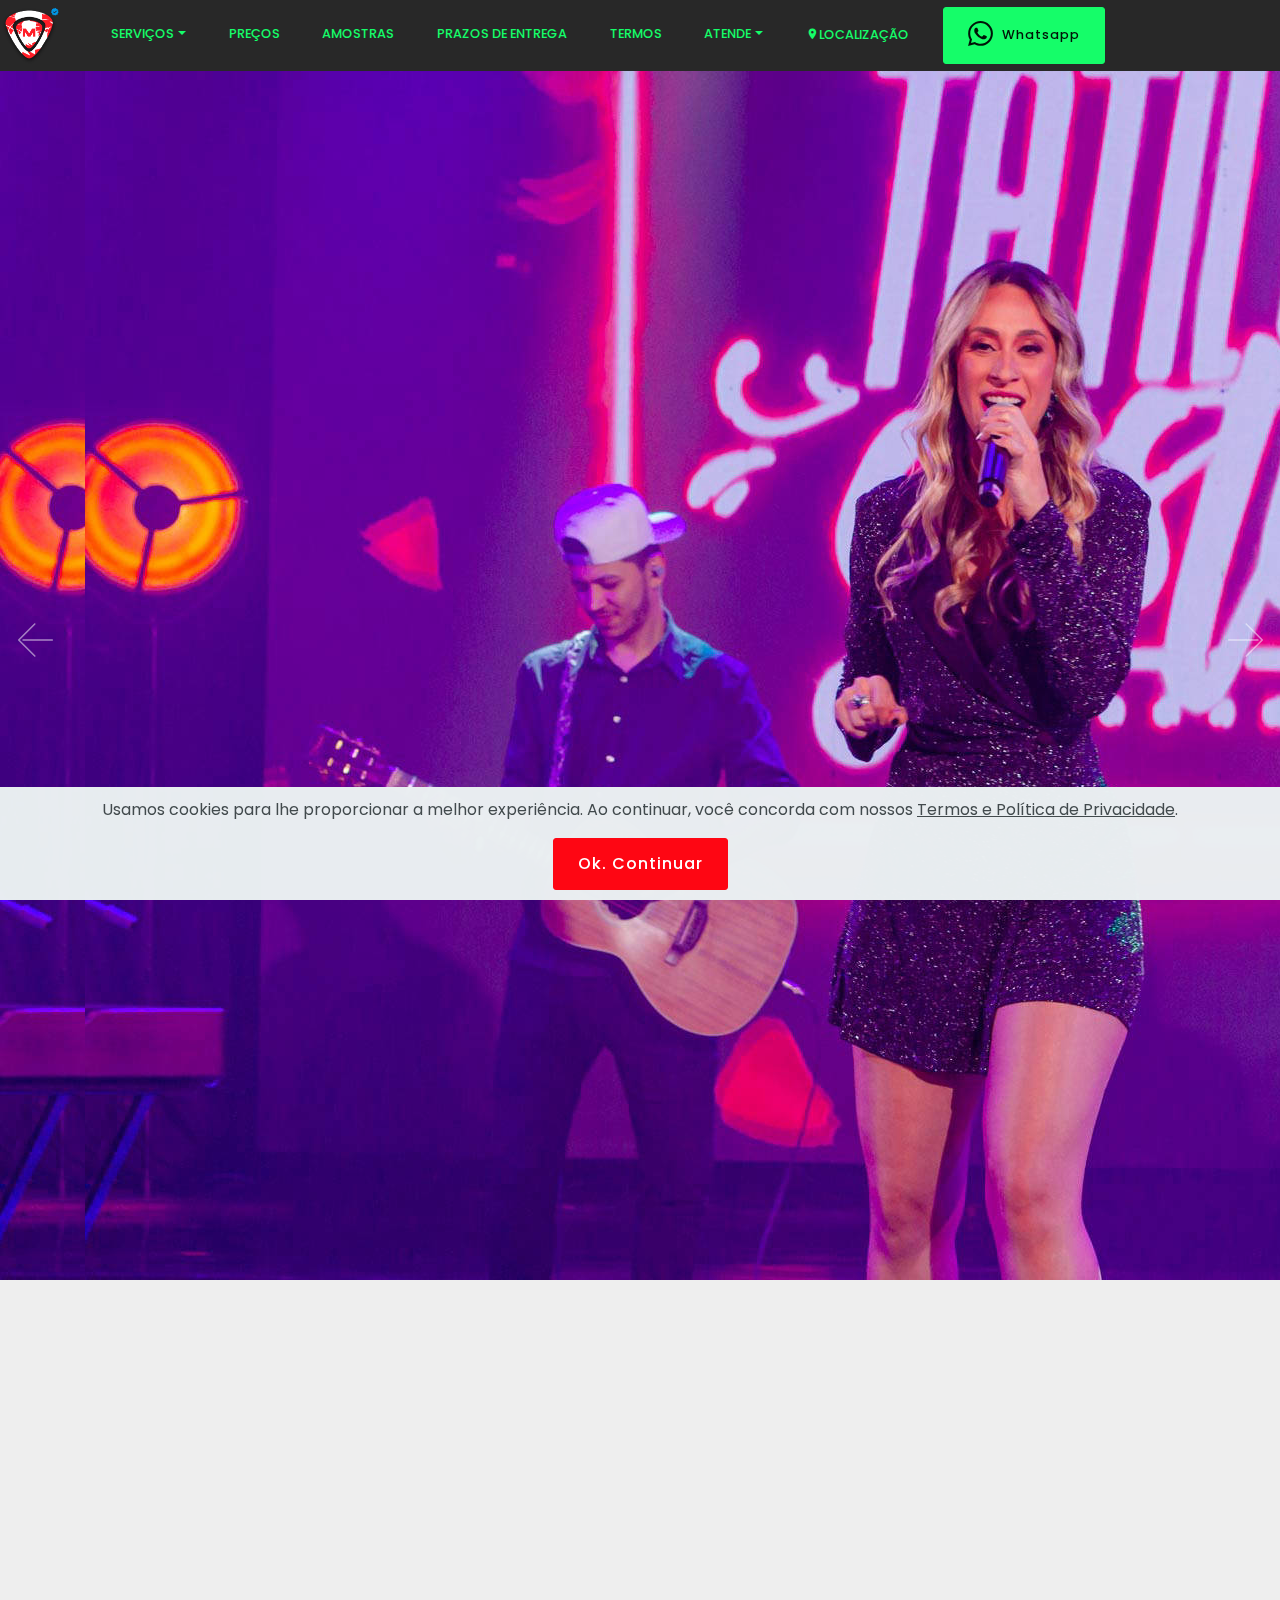
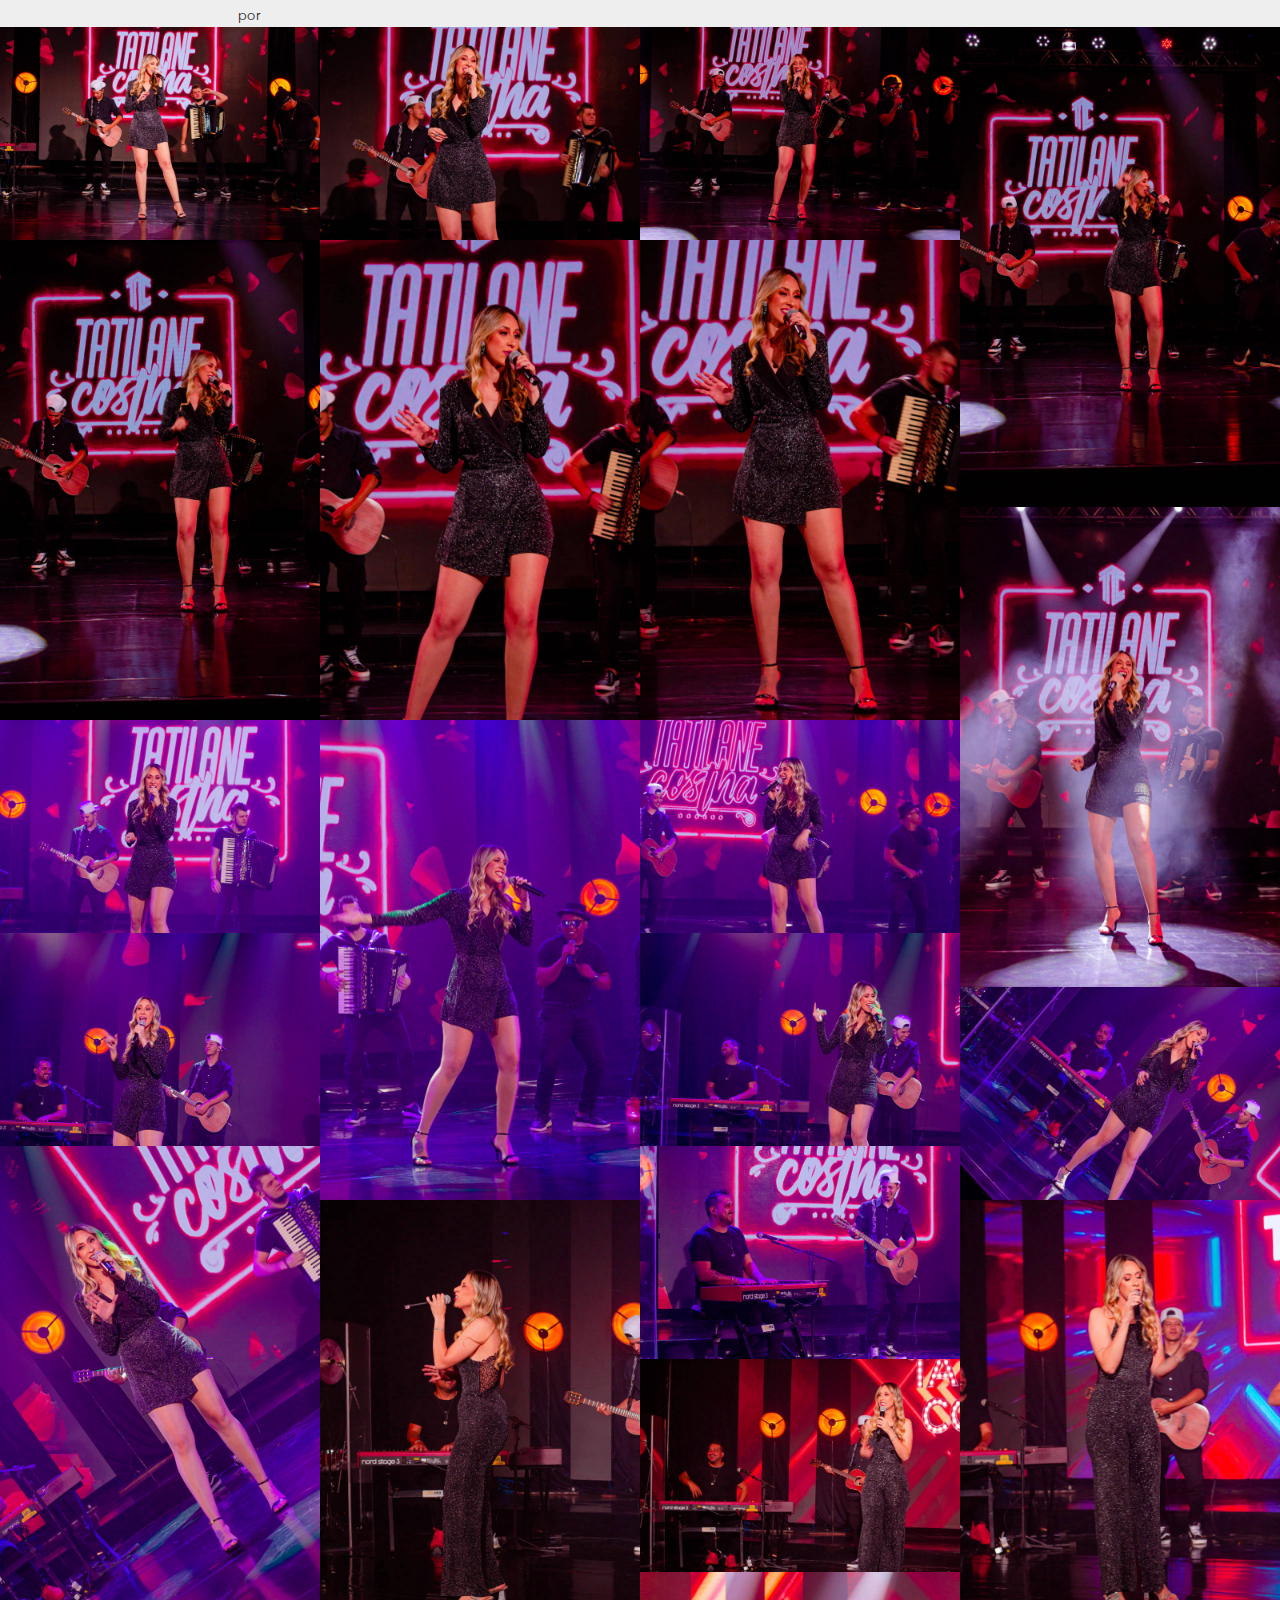
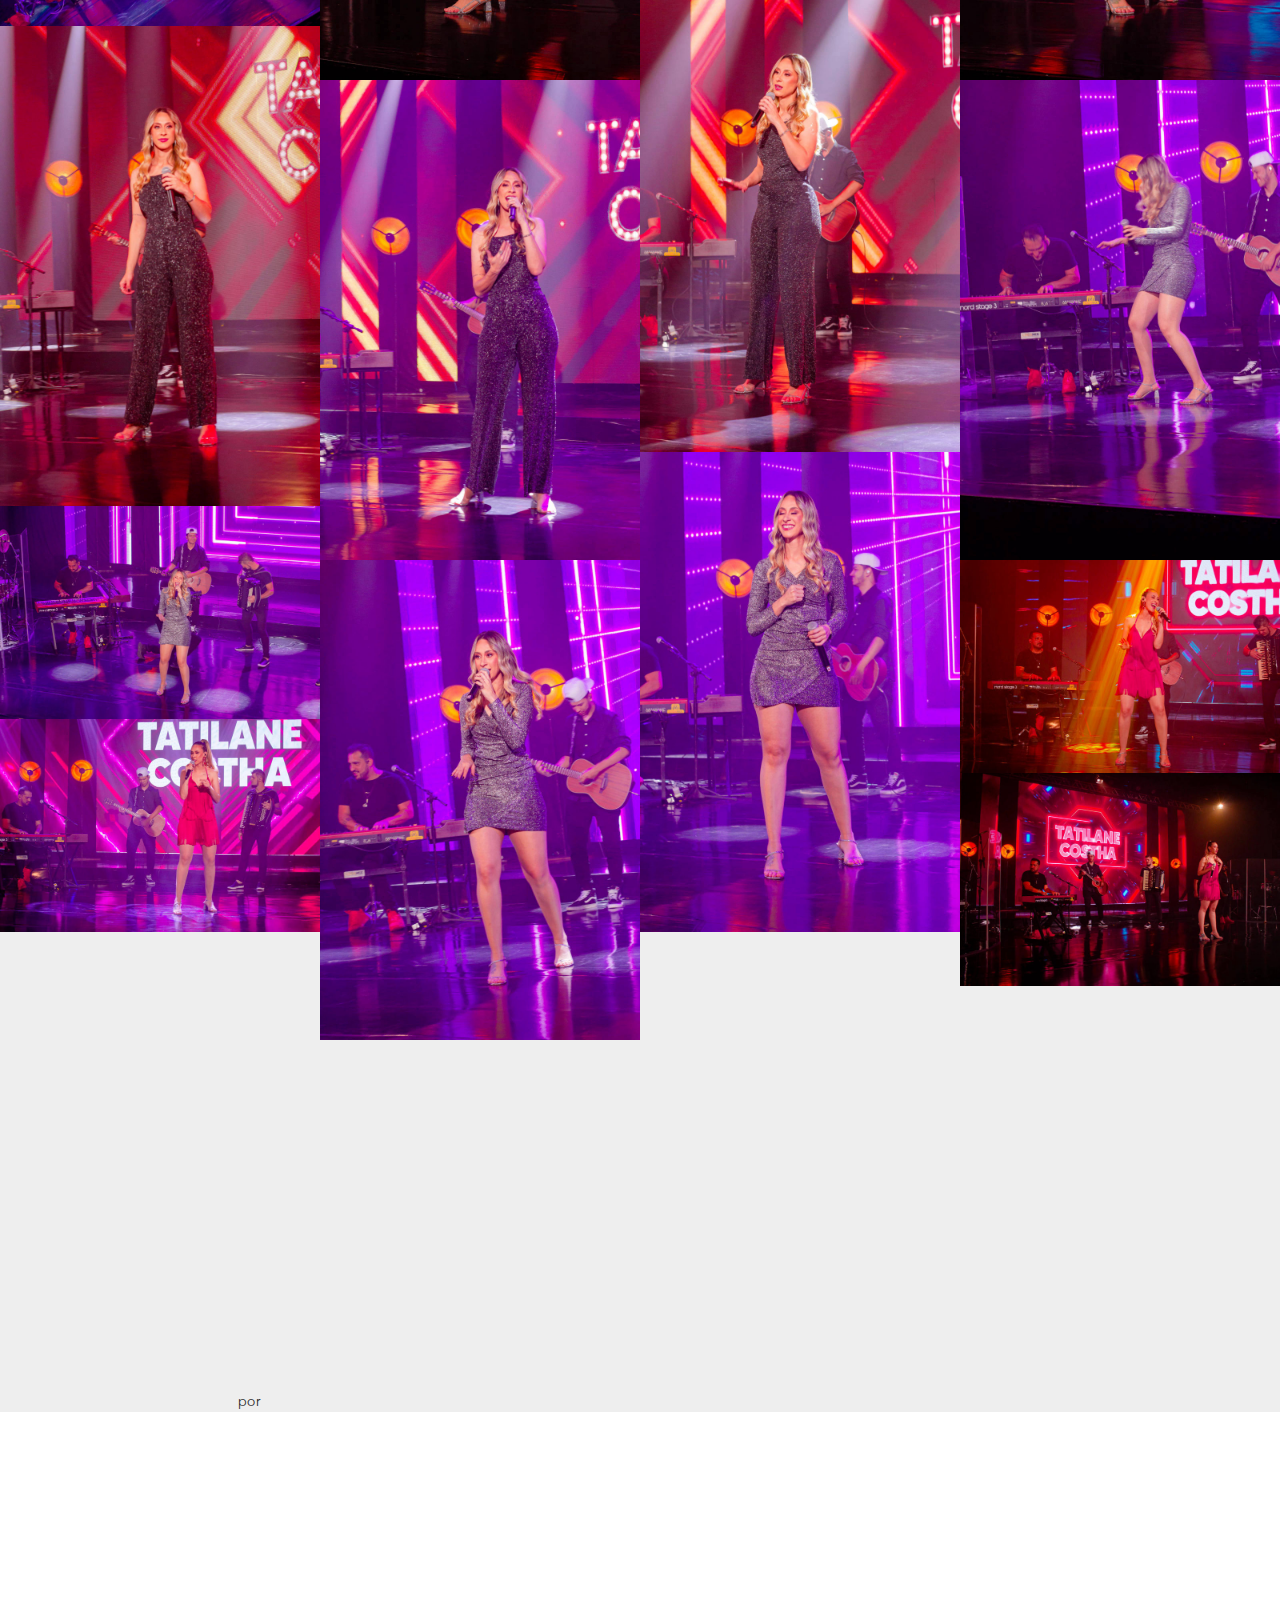
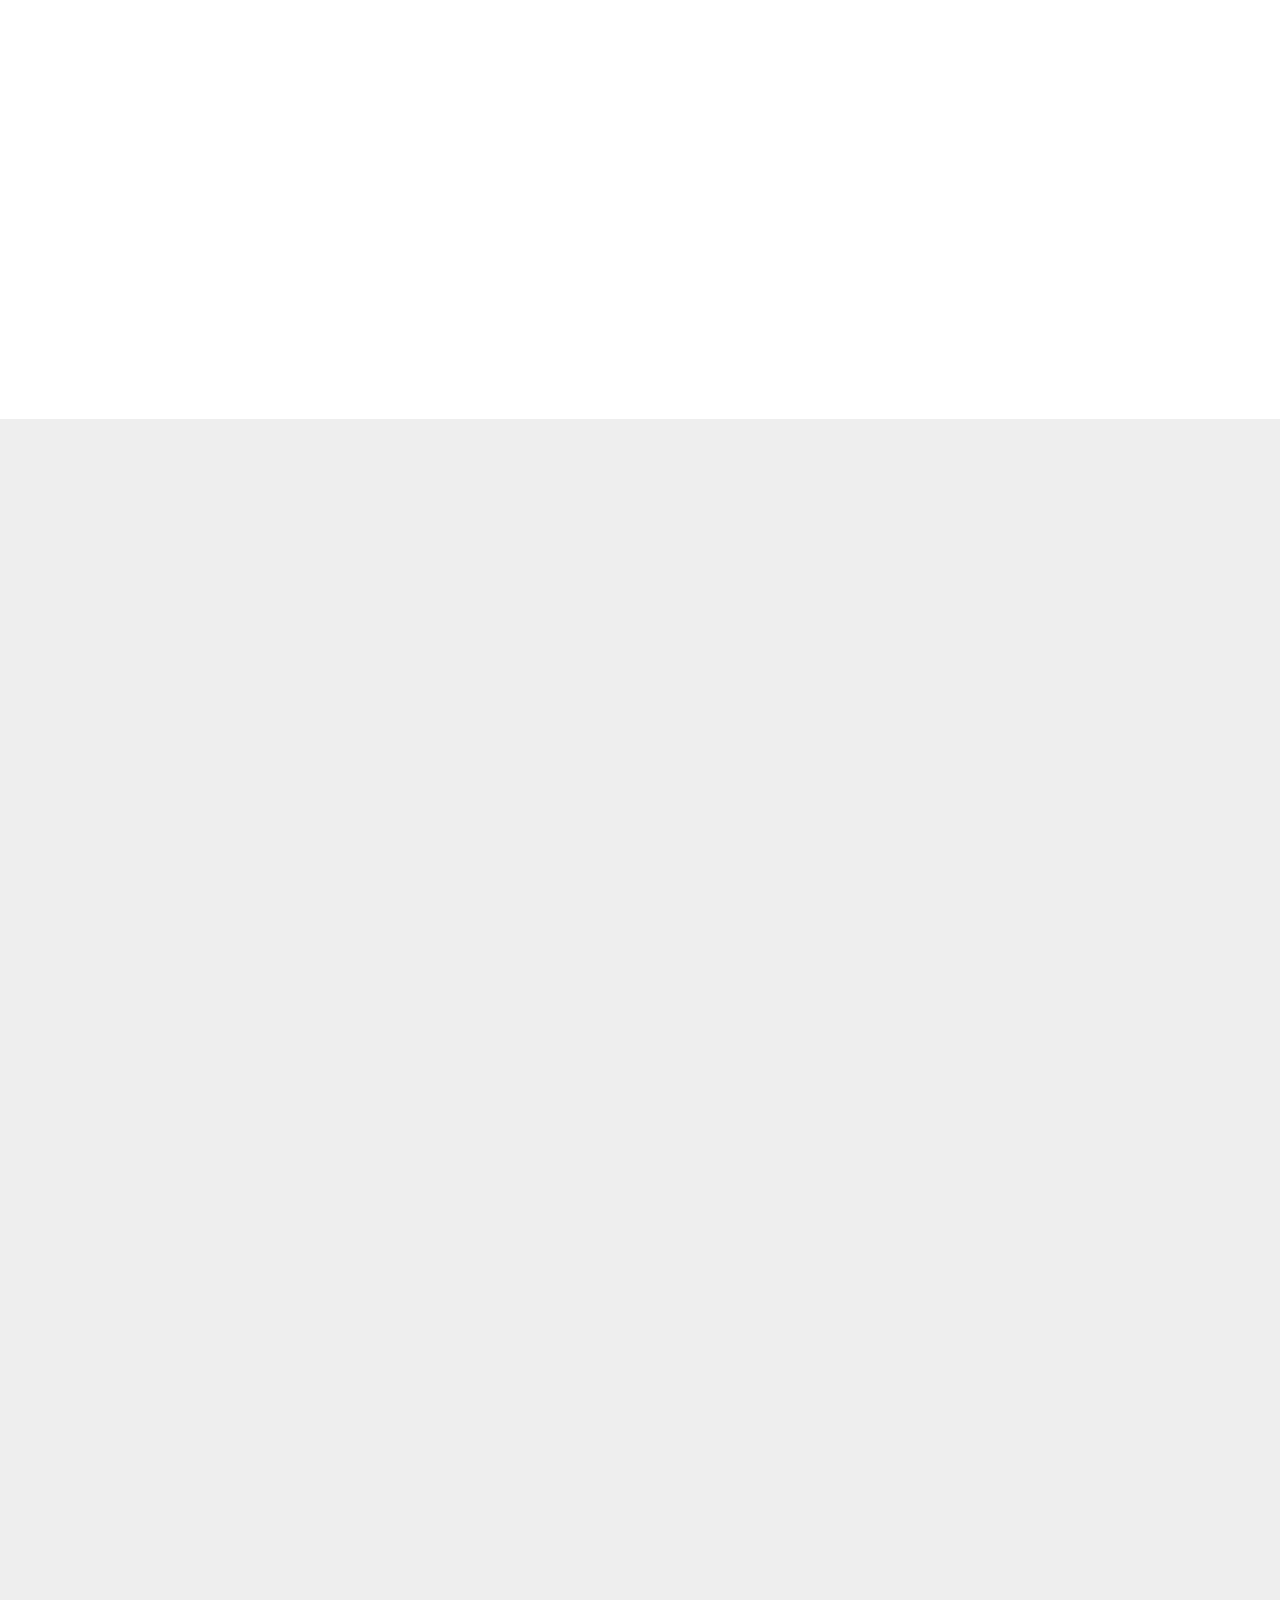
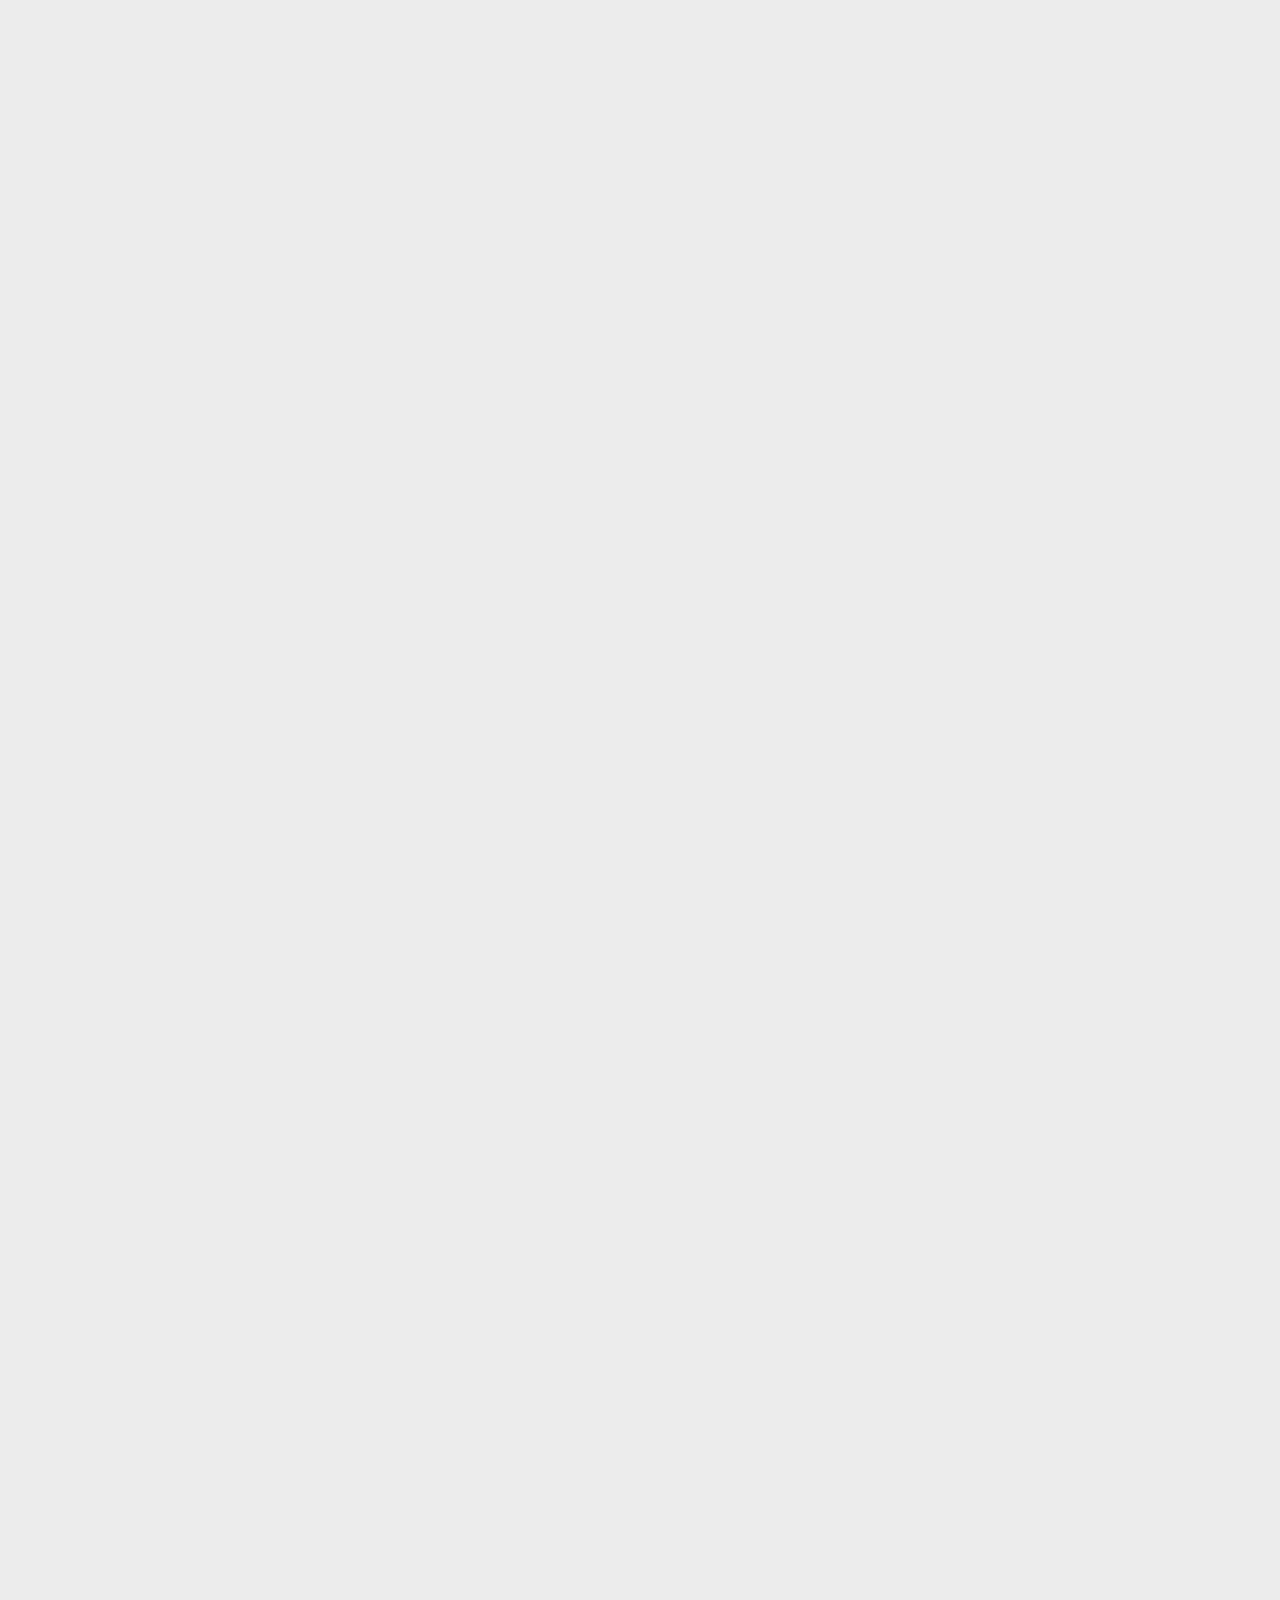
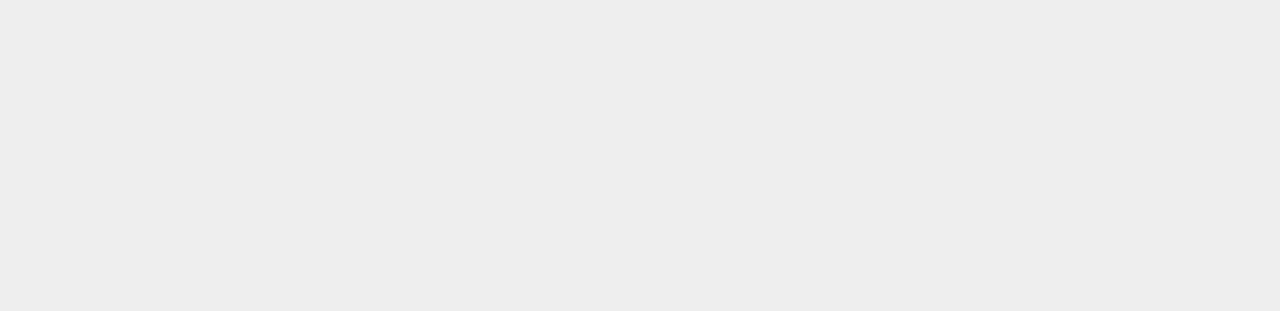
<file: DvD-Tatilane-Costha.html>
<!-- Criado e desenvolvido por MAVE RED STUDIOS -- Marketing e Mídia - Goiânia - GO BRASIL - 62 4101 2203, https://maveredstudios.com --><!-- Criado e desenvolvido por MAVE RED STUDIOS -- Marketing e Mídia - Goiânia - GO BRASIL - 62 4101 2203, https://maveredstudios.com --><!DOCTYPE html>
<html  lang="pt-br">
<head>
  
  <meta charset="UTF-8">
  <meta http-equiv="X-UA-Compatible" content="IE=edge">
  
  <meta name="twitter:card" content="summary_large_image"/>
  <meta name="twitter:image:src" content="assets/images/DvD-Tatilane-Costha-meta.jpg">
  <meta property="og:image" content="assets/images/DvD-Tatilane-Costha-meta.jpg">
  <meta name="twitter:title" content="DvD Tatilane Costha - Arquivos">
  <meta name="viewport" content="width=device-width, initial-scale=1, minimum-scale=1">
  <link rel="shortcut icon" href="assets/images/icon-mave-121x121.png" type="image/x-icon">
  <meta name="description" content="Arquivos de Mídia -DVD TATILANE COSTHA por MAVE RED STUDIOS Empresa de Criação de Mídia, conteúdo e divulgação digital: 
Criação de artes impressa e digital, tais como: Flyer Digital, Cartões Digitais, Banners, Outdoors, Mídia Indoor, Mídia Outdoor, cartões de visitas, cartazes, capa de Cd, DvD e muito mais.">
  
  
  <title>DvD Tatilane Costha - Arquivos</title>
  <link rel="stylesheet" href="assets/web/assets/mobirise-icons/mobirise-icons.css">
  <link rel="stylesheet" href="assets/bootstrap-material-design-font/css/material.css">
  <link rel="stylesheet" href="assets/font-awesome/css/font-awesome.css">
  <link rel="stylesheet" href="assets/bootstrap/css/bootstrap.min.css">
  <link rel="stylesheet" href="assets/bootstrap/css/bootstrap-grid.min.css">
  <link rel="stylesheet" href="assets/bootstrap/css/bootstrap-reboot.min.css">
  <link rel="stylesheet" href="assets/animatecss/animate.min.css">
  <link rel="stylesheet" href="assets/shopping-cart/minicart-theme.css">
  <link rel="stylesheet" href="assets/dropdown/css/style.css">
  <link rel="stylesheet" href="assets/socicon/css/styles.css">
  <link rel="stylesheet" href="assets/theme/css/style.css">
  <link rel="stylesheet" href="assets/gallery/style.css">
  <link rel="preload" href="https://fonts.googleapis.com/css?family=Poppins:100,100i,200,200i,300,300i,400,400i,500,500i,600,600i,700,700i,800,800i,900,900i&display=swap" as="style" onload="this.onload=null;this.rel='stylesheet'">
  <noscript><link rel="stylesheet" href="https://fonts.googleapis.com/css?family=Poppins:100,100i,200,200i,300,300i,400,400i,500,500i,600,600i,700,700i,800,800i,900,900i&display=swap"></noscript>
  <link rel="preload" as="style" href="assets/mobirise/css/mbr-additional.css"><link rel="stylesheet" href="assets/mobirise/css/mbr-additional.css" type="text/css">
  
  
  <script src="//code-sa1.jivosite.com/widget/iF56o1Zq9p" async></script>

  <script src="//code-sa1.jivosite.com/widget/iF56o1Zq9p" async></script>
</head>
<body>
  
  <section class="menu cid-sT6mNBPgrq" once="menu" id="menu3-89">

    
    

    <nav class="navbar navbar-dropdown navbar-fixed-top navbar-expand-lg">
        <div class="navbar-brand">
            <span class="navbar-logo">
                <a href="index.html">
                    <img src="assets/images/icon-mave-121x121.png" alt="" title="" style="height: 3.8rem;">
                </a>
            </span>
            
        </div>
        <button class="navbar-toggler" type="button" data-toggle="collapse" data-target="#navbarSupportedContent" aria-controls="navbarNavAltMarkup" aria-expanded="false" aria-label="Toggle navigation">
            <div class="hamburger">
                <span></span>
                <span></span>
                <span></span>
                <span></span>
            </div>
        </button>
      <div class="collapse navbar-collapse" id="navbarSupportedContent">
            <ul class="navbar-nav nav-dropdown" data-app-modern-menu="true"><li class="nav-item dropdown open">
                    <a class="nav-link link dropdown-toggle text-danger display-4" href="index.html#features20-1a" data-toggle="dropdown-submenu" aria-expanded="true">
                        SERVIÇOS</a><div class="dropdown-menu"><div class="dropdown"><a class="dropdown-item dropdown-toggle text-danger display-4" href="criacao-de-arte.html" data-toggle="dropdown-submenu" aria-expanded="false">Artes Gráficas</a><div class="dropdown-menu dropdown-submenu"><a class="dropdown-item text-danger display-4" href="criacao-de-arte.html">Criação de Artes</a><a class="dropdown-item text-danger display-4" href="criacao-de-arte.html#gallery1-22">Modelos de Artes</a><a class="dropdown-item text-danger display-4" href="#">Logotipo</a><a class="dropdown-item text-danger display-4" href="#">Logomarca e Registro</a></div></div><div class="dropdown"><a class="dropdown-item dropdown-toggle text-danger display-4" href="edicao-de-video.html" aria-expanded="false" data-toggle="dropdown-submenu">Edição de Video</a><div class="dropdown-menu dropdown-submenu"><a class="dropdown-item text-danger display-4" href="index.html" aria-expanded="false">Video Stories</a><a class="dropdown-item text-danger display-4" href="index.html" aria-expanded="false">Video Youtubers</a><a class="dropdown-item text-danger display-4" href="edicao-de-video.html" aria-expanded="false">Edição de Video</a><a class="dropdown-item text-danger display-4" href="index.html" aria-expanded="false">Comercial TV</a><a class="dropdown-item text-danger display-4" href="index.html" aria-expanded="false">Filmagem</a><a class="dropdown-item text-danger display-4" href="index.html" aria-expanded="false">Painel de LED</a><a class="dropdown-item text-danger display-4" href="index.html" aria-expanded="false">TV indoor</a><a class="dropdown-item text-danger display-4" href="index.html" aria-expanded="false">Transmissões ao vivo</a></div></div><div class="dropdown"><a class="dropdown-item dropdown-toggle text-danger display-4" href="index.html" aria-expanded="false" data-toggle="dropdown-submenu">Anúncios</a><div class="dropdown-menu dropdown-submenu"><a class="dropdown-item text-danger display-4" href="index.html" aria-expanded="false">Youtube</a><a class="dropdown-item text-danger display-4" href="index.html" aria-expanded="false">Spotify</a><a class="dropdown-item text-danger display-4" href="index.html" aria-expanded="false">Google</a><a class="dropdown-item text-danger display-4" href="index.html" aria-expanded="false">Instagram</a><a class="dropdown-item text-danger display-4" href="index.html" aria-expanded="false">Facebook</a></div></div><div class="dropdown"><a class="dropdown-item dropdown-toggle text-danger display-4" href="index.html#features20-1a" aria-expanded="false" data-toggle="dropdown-submenu">Mídias</a><div class="dropdown-menu dropdown-submenu"><a class="dropdown-item text-danger display-4" href="criacao-de-arte.html" aria-expanded="false">Flyer Digital</a><a class="dropdown-item text-danger display-4" href="edicao-de-video.html" aria-expanded="false">Videos</a></div></div><div class="dropdown"><a class="dropdown-item dropdown-toggle text-danger display-4" href="#" data-toggle="dropdown-submenu" aria-expanded="false">Marketing</a><div class="dropdown-menu dropdown-submenu"><a class="dropdown-item text-danger display-4" href="#">Anúncios</a><a class="dropdown-item text-danger display-4" href="#">Distribuição Digital</a><a class="dropdown-item text-danger display-4" href="#">Impressos</a><a class="dropdown-item text-danger display-4" href="#">Gestão de Eventos</a></div></div><div class="dropdown"><a class="dropdown-item dropdown-toggle text-danger display-4" href="index.html" data-toggle="dropdown-submenu" aria-expanded="false">Web</a><div class="dropdown-menu dropdown-submenu"><a class="dropdown-item text-danger display-4" href="index.html">Criação de Sites</a><a class="dropdown-item text-danger display-4" href="index.html">Lojas Virtuais</a><a class="dropdown-item text-danger display-4" href="index.html">Land Page</a><a class="dropdown-item text-danger display-4" href="index.html">Gerenciamento Web</a><a class="dropdown-item text-danger display-4" href="index.html">Gerenciamento Rede Social</a></div></div><div class="dropdown"><a class="dropdown-item dropdown-toggle text-danger display-4" href="index.html" data-toggle="dropdown-submenu" aria-expanded="false">Fotografia</a><div class="dropdown-menu dropdown-submenu"><a class="dropdown-item text-danger display-4" href="index.html">Casamentos</a><a class="dropdown-item text-danger display-4" href="index.html">15 Anos</a><a class="dropdown-item text-danger display-4" href="index.html">Ensaios</a><a class="dropdown-item text-danger display-4" href="index.html">Estúdio</a><a class="dropdown-item text-danger display-4" href="index.html">Edição e Tratamento</a></div></div><a class="dropdown-item text-danger display-4" href="index.html" aria-expanded="false">Filmagem</a><a class="dropdown-item text-danger display-4" href="index.html" aria-expanded="false">Produtos Gráficos</a></div>
                </li>
                <li class="nav-item">
                    <a class="nav-link link text-danger display-4" href="index.html#features20-1a" aria-expanded="false">PREÇOS</a>
                </li>
                <li class="nav-item">
                    <a class="nav-link link text-danger display-4" href="index.html#gallery1-b">AMOSTRAS</a>
                </li><li class="nav-item"><a class="nav-link link text-danger display-4" href="prazos-de-entrega.html">PRAZOS DE ENTREGA</a></li><li class="nav-item"><a class="nav-link link text-danger display-4" href="termosecondicoes.html">TERMOS</a></li><li class="nav-item dropdown"><a class="nav-link link dropdown-toggle text-danger display-4" href="index.html#info4-1j" data-toggle="dropdown-submenu" aria-expanded="false">ATENDE</a><div class="dropdown-menu"><a class="dropdown-item text-danger display-4" href="index.html#info4-1j">SAC</a><a class="dropdown-item text-danger display-4" href="index.html#info1-1s">Dúvidas</a><a class="dropdown-item text-danger display-4" href="index.html#info4-1j">Perguntas</a><a class="dropdown-item text-danger display-4" href="index.html#info4-1j">Reclamação</a><a class="dropdown-item text-danger display-4" href="index.html#info4-1j">Ouvidoria</a></div></li><li class="nav-item"><a class="nav-link link text-danger display-4" href="index.html#features15-6x"><span class="mdi-maps-place mbr-iconfont mbr-iconfont-btn"></span>LOCALIZAÇÃO</a></li></ul>
            
            <div class="navbar-buttons mbr-section-btn"><a class="btn btn-sm btn-danger display-4" href="https://wa.me/message/O2HKT4YGPVO4D1"><span class="socicon socicon-whatsapp mbr-iconfont mbr-iconfont-btn" style="font-size: 25px;"></span>Whatsapp</a></div>
      </div>
    </nav>
</section>

<section class="carousel slide cid-sTpmRGqUso" data-interval="false" id="slider1-8j">

    

    <div class="full-screen"><div class="mbr-slider slide carousel" data-keyboard="false" data-bs-keyboard="false" data-ride="carousel" data-bs-ride="carousel" data-interval="4000" data-bs-interval="4000" data-bs-pause="hover" data-pause="hover"><div class="carousel-inner" role="listbox"><div class="carousel-item slider-fullscreen-image active" data-bg-video-slide="false" style="background-image: url(assets/images/dvd-tatilane-costha-6401-compact-1920x1280.jpg);"><div class="container container-slide"><div class="image_wrapper"><img src="assets/images/dvd-tatilane-costha-6401-compact-1920x1280.jpg" alt="" title=""><div class="carousel-caption justify-content-center"><div class="col-10 align-center"></div></div></div></div></div><div class="carousel-item slider-fullscreen-image" data-bg-video-slide="false" style="background-image: url(assets/images/dvd-tatilane-costha-6485-compact-1920x2880.jpg);"><div class="container container-slide"><div class="image_wrapper"><img src="assets/images/dvd-tatilane-costha-6485-compact-1920x2880.jpg" alt="" title=""><div class="carousel-caption justify-content-center"><div class="col-10 align-center"></div></div></div></div></div><div class="carousel-item slider-fullscreen-image" data-bg-video-slide="false" style="background-image: url(assets/images/dvd-tatilane-costha-6312-compact-1920x1280.jpg);"><div class="container container-slide"><div class="image_wrapper"><img src="assets/images/dvd-tatilane-costha-6312-compact-1920x1280.jpg" alt="" title=""><div class="carousel-caption justify-content-center"><div class="col-10 align-center"></div></div></div></div></div><div class="carousel-item slider-fullscreen-image" data-bg-video-slide="false" style="background-image: url(assets/images/dvd-tatilane-costha-6339-compact-1280x1920.jpg);"><div class="container container-slide"><div class="image_wrapper"><img src="assets/images/dvd-tatilane-costha-6339-compact-1280x1920.jpg" alt="" title=""><div class="carousel-caption justify-content-center"><div class="col-10 align-center"></div></div></div></div></div><div class="carousel-item slider-fullscreen-image" data-bg-video-slide="false" style="background-image: url(assets/images/dvd-tatilane-costha-6557-compact-1920x1280.jpg);"><div class="container container-slide"><div class="image_wrapper"><img src="assets/images/dvd-tatilane-costha-6557-compact-1920x1280.jpg" alt="" title=""><div class="carousel-caption justify-content-center"><div class="col-10 align-center"></div></div></div></div></div><div class="carousel-item slider-fullscreen-image" data-bg-video-slide="false" style="background-image: url(assets/images/dvd-tatilane-costha-6675-compact-1280x1920.jpg);"><div class="container container-slide"><div class="image_wrapper"><img src="assets/images/dvd-tatilane-costha-6675-compact-1280x1920.jpg" alt="" title=""><div class="carousel-caption justify-content-center"><div class="col-10 align-center"></div></div></div></div></div></div><a data-app-prevent-settings="" class="carousel-control carousel-control-prev" role="button" data-slide="prev" data-bs-slide="prev" href="#slider1-8j"><span aria-hidden="true" class="mbri-left mbr-iconfont"></span><span class="sr-only visually-hidden">Previous</span></a><a data-app-prevent-settings="" class="carousel-control carousel-control-next" role="button" data-slide="next" data-bs-slide="next" href="#slider1-8j"><span aria-hidden="true" class="mbri-right mbr-iconfont"></span><span class="sr-only visually-hidden">Next</span></a></div></div>

</section>

<section class="mbr-section article svg-gradient-elements cid-sT6mNxc0cM" id="content6-84">

     

    <svg class="svg-gradient">
        <linearGradient>
            <stop class="gradColor1" offset="0%" stop-color="#6f14f1"></stop>
            <stop class="gradColor2" offset="100%" stop-color="#eb5353"></stop>
        </linearGradient>  
    </svg>
    <div class="container-fluid">
        <div class="media-container-row">
            <div class="col-12 col-md-8 col-lg-8">
                <h2 class="mbr-section-title pb-3 align-left mbr-fonts-style mbr-bold display-5">
                    ARQUIVOS - DVD - TATILANE COSTHA by Daniel Silveira</h2>
                
                <div class="mbr-text mbr-fonts-style pb-3 display-7"><p>Os arquivos de Foto e Video estão em alta resolução (arquivos grandes). Veja abaixo algumas amostras das imagens. Para baixar todos os arquivos, basta clicar nas pastas<strong>&nbsp;ABAIXO.</strong></p></div>
                <div class="mbr-text signature mbr-fonts-style align-left display-4">por<strong><a href="https://instagram.com/huarleyred" class="text-primary" target="_blank">&nbsp;</a><span><a href="https://instagram.com/huarleyred" target="_blank" class="text-primary">Huarley RED</a></span></strong></div>
            </div>
        </div>
    </div>
</section>

<section class="mbr-gallery mbr-slider-carousel cid-sT6mNxOsNv" id="gallery1-85">

    

    
    
    
<!--     <div mbr-class="{'container': !fullWidth}"> -->
        <div class="col-left-gallery"><!-- Filter --><!-- Gallery --><div class="mbr-gallery-row"><div class="mbr-gallery-layout-default"><div><div><div class="mbr-gallery-item mbr-gallery-item--p0" data-video-url="false" data-tags=""><div href="#lb-gallery1-85" data-slide-to="0" data-bs-slide-to="0" data-toggle="modal" data-bs-toggle="modal"><img src="assets/images/dvd-tatilane-costha-6309-1920x1280-800x533.jpg" alt="" title=""><span class="icon-focus"></span></div></div><div class="mbr-gallery-item mbr-gallery-item--p0" data-video-url="false" data-tags=""><div href="#lb-gallery1-85" data-slide-to="1" data-bs-slide-to="1" data-toggle="modal" data-bs-toggle="modal"><img src="assets/images/dvd-tatilane-costha-6312-compact-1920x1280-800x533.jpg" alt="" title=""><span class="icon-focus"></span></div></div><div class="mbr-gallery-item mbr-gallery-item--p0" data-video-url="false" data-tags=""><div href="#lb-gallery1-85" data-slide-to="2" data-bs-slide-to="2" data-toggle="modal" data-bs-toggle="modal"><img src="assets/images/dvd-tatilane-costha-6321-compact-1920x1280-800x533.jpg" alt="" title=""><span class="icon-focus"></span></div></div><div class="mbr-gallery-item mbr-gallery-item--p0" data-video-url="false" data-tags="Artes"><div href="#lb-gallery1-85" data-slide-to="3" data-bs-slide-to="3" data-toggle="modal" data-bs-toggle="modal"><img src="assets/images/dvd-tatilane-costha-6325-compact-1280x1920-800x1200.jpg" alt="" title=""><span class="icon-focus"></span></div></div><div class="mbr-gallery-item mbr-gallery-item--p0" data-video-url="false" data-tags="Artes"><div href="#lb-gallery1-85" data-slide-to="4" data-bs-slide-to="4" data-toggle="modal" data-bs-toggle="modal"><img src="assets/images/dvd-tatilane-costha-6326-compact-1280x1920-800x1200.jpg" alt="" title=""><span class="icon-focus"></span></div></div><div class="mbr-gallery-item mbr-gallery-item--p0" data-video-url="false" data-tags="Artes"><div href="#lb-gallery1-85" data-slide-to="5" data-bs-slide-to="5" data-toggle="modal" data-bs-toggle="modal"><img src="assets/images/dvd-tatilane-costha-6330-compact-1280x1920-800x1200.jpg" alt="" title=""><span class="icon-focus"></span></div></div><div class="mbr-gallery-item mbr-gallery-item--p0" data-video-url="false" data-tags="Artes"><div href="#lb-gallery1-85" data-slide-to="6" data-bs-slide-to="6" data-toggle="modal" data-bs-toggle="modal"><img src="assets/images/dvd-tatilane-costha-6331-compact-1280x1920-800x1200.jpg" alt="" title=""><span class="icon-focus"></span></div></div><div class="mbr-gallery-item mbr-gallery-item--p0" data-video-url="false" data-tags="Artes"><div href="#lb-gallery1-85" data-slide-to="7" data-bs-slide-to="7" data-toggle="modal" data-bs-toggle="modal"><img src="assets/images/dvd-tatilane-costha-6339-compact-1280x1920-800x1200.jpg" alt="" title=""><span class="icon-focus"></span></div></div><div class="mbr-gallery-item mbr-gallery-item--p0" data-video-url="false" data-tags="Artes"><div href="#lb-gallery1-85" data-slide-to="8" data-bs-slide-to="8" data-toggle="modal" data-bs-toggle="modal"><img src="assets/images/dvd-tatilane-costha-6401-compact-1920x1280-800x533.jpg" alt="" title=""><span class="icon-focus"></span></div></div><div class="mbr-gallery-item mbr-gallery-item--p0" data-video-url="false" data-tags="Artes"><div href="#lb-gallery1-85" data-slide-to="9" data-bs-slide-to="9" data-toggle="modal" data-bs-toggle="modal"><img src="assets/images/dvd-tatilane-costha-6418-compact-1280x1920-800x1200.jpg" alt="" title=""><span class="icon-focus"></span></div></div><div class="mbr-gallery-item mbr-gallery-item--p0" data-video-url="false" data-tags="Artes"><div href="#lb-gallery1-85" data-slide-to="10" data-bs-slide-to="10" data-toggle="modal" data-bs-toggle="modal"><img src="assets/images/dvd-tatilane-costha-6425-compact-1920x1280-800x533.jpg" alt="" title=""><span class="icon-focus"></span></div></div><div class="mbr-gallery-item mbr-gallery-item--p0" data-video-url="false" data-tags="Artes"><div href="#lb-gallery1-85" data-slide-to="11" data-bs-slide-to="11" data-toggle="modal" data-bs-toggle="modal"><img src="assets/images/dvd-tatilane-costha-6466-compact-1920x1280-800x533.jpg" alt="" title=""><span class="icon-focus"></span></div></div><div class="mbr-gallery-item mbr-gallery-item--p0" data-video-url="false" data-tags="Artes"><div href="#lb-gallery1-85" data-slide-to="12" data-bs-slide-to="12" data-toggle="modal" data-bs-toggle="modal"><img src="assets/images/dvd-tatilane-costha-6470-compact-1920x1280-800x533.jpg" alt="" title=""><span class="icon-focus"></span></div></div><div class="mbr-gallery-item mbr-gallery-item--p0" data-video-url="false" data-tags="Artes"><div href="#lb-gallery1-85" data-slide-to="13" data-bs-slide-to="13" data-toggle="modal" data-bs-toggle="modal"><img src="assets/images/dvd-tatilane-costha-6481-compact-1920x1280-800x533.jpg" alt="" title=""><span class="icon-focus"></span></div></div><div class="mbr-gallery-item mbr-gallery-item--p0" data-video-url="false" data-tags=""><div href="#lb-gallery1-85" data-slide-to="14" data-bs-slide-to="14" data-toggle="modal" data-bs-toggle="modal"><img src="assets/images/dvd-tatilane-costha-6485-compact-1920x2880-800x1200.jpg" alt="" title=""><span class="icon-focus"></span></div></div><div class="mbr-gallery-item mbr-gallery-item--p0" data-video-url="false" data-tags=""><div href="#lb-gallery1-85" data-slide-to="15" data-bs-slide-to="15" data-toggle="modal" data-bs-toggle="modal"><img src="assets/images/dvd-tatilane-costha-6498-compact-1920x1280-800x533.jpg" alt="" title=""><span class="icon-focus"></span></div></div><div class="mbr-gallery-item mbr-gallery-item--p0" data-video-url="false" data-tags=""><div href="#lb-gallery1-85" data-slide-to="16" data-bs-slide-to="16" data-toggle="modal" data-bs-toggle="modal"><img src="assets/images/dvd-tatilane-costha-6535-compact-1280x1920-800x1200.jpg" alt="" title=""><span class="icon-focus"></span></div></div><div class="mbr-gallery-item mbr-gallery-item--p0" data-video-url="false" data-tags=""><div href="#lb-gallery1-85" data-slide-to="17" data-bs-slide-to="17" data-toggle="modal" data-bs-toggle="modal"><img src="assets/images/dvd-tatilane-costha-6543-compact-1280x1920-800x1200.jpg" alt="" title=""><span class="icon-focus"></span></div></div><div class="mbr-gallery-item mbr-gallery-item--p0" data-video-url="false" data-tags=""><div href="#lb-gallery1-85" data-slide-to="18" data-bs-slide-to="18" data-toggle="modal" data-bs-toggle="modal"><img src="assets/images/dvd-tatilane-costha-6557-compact-1920x1280-800x533.jpg" alt="" title=""><span class="icon-focus"></span></div></div><div class="mbr-gallery-item mbr-gallery-item--p0" data-video-url="false" data-tags=""><div href="#lb-gallery1-85" data-slide-to="19" data-bs-slide-to="19" data-toggle="modal" data-bs-toggle="modal"><img src="assets/images/dvd-tatilane-costha-6560-compact-1280x1920-800x1200.jpg" alt="" title=""><span class="icon-focus"></span></div></div><div class="mbr-gallery-item mbr-gallery-item--p0" data-video-url="false" data-tags=""><div href="#lb-gallery1-85" data-slide-to="20" data-bs-slide-to="20" data-toggle="modal" data-bs-toggle="modal"><img src="assets/images/dvd-tatilane-costha-6562-compact-1280x1920-800x1200.jpg" alt="" title=""><span class="icon-focus"></span></div></div><div class="mbr-gallery-item mbr-gallery-item--p0" data-video-url="false" data-tags=""><div href="#lb-gallery1-85" data-slide-to="21" data-bs-slide-to="21" data-toggle="modal" data-bs-toggle="modal"><img src="assets/images/dvd-tatilane-costha-6571-compact-1280x1920-800x1200.jpg" alt="" title=""><span class="icon-focus"></span></div></div><div class="mbr-gallery-item mbr-gallery-item--p0" data-video-url="false" data-tags=""><div href="#lb-gallery1-85" data-slide-to="22" data-bs-slide-to="22" data-toggle="modal" data-bs-toggle="modal"><img src="assets/images/dvd-tatilane-costha-6668-compact-1280x1920-800x1200.jpg" alt="" title=""><span class="icon-focus"></span></div></div><div class="mbr-gallery-item mbr-gallery-item--p0" data-video-url="false" data-tags=""><div href="#lb-gallery1-85" data-slide-to="23" data-bs-slide-to="23" data-toggle="modal" data-bs-toggle="modal"><img src="assets/images/dvd-tatilane-costha-6730-compact-1280x1920-800x1200.jpg" alt="" title=""><span class="icon-focus"></span></div></div><div class="mbr-gallery-item mbr-gallery-item--p0" data-video-url="false" data-tags=""><div href="#lb-gallery1-85" data-slide-to="24" data-bs-slide-to="24" data-toggle="modal" data-bs-toggle="modal"><img src="assets/images/dvd-tatilane-costha-6720-compact-1920x1280-800x533.jpg" alt="" title=""><span class="icon-focus"></span></div></div><div class="mbr-gallery-item mbr-gallery-item--p0" data-video-url="false" data-tags=""><div href="#lb-gallery1-85" data-slide-to="25" data-bs-slide-to="25" data-toggle="modal" data-bs-toggle="modal"><img src="assets/images/dvd-tatilane-costha-6675-compact-1280x1920-800x1200.jpg" alt="" title=""><span class="icon-focus"></span></div></div><div class="mbr-gallery-item mbr-gallery-item--p0" data-video-url="false" data-tags=""><div href="#lb-gallery1-85" data-slide-to="26" data-bs-slide-to="26" data-toggle="modal" data-bs-toggle="modal"><img src="assets/images/dvd-tatilane-costha-6783-compact-1920x1280-800x533.jpg" alt="" title=""><span class="icon-focus"></span></div></div><div class="mbr-gallery-item mbr-gallery-item--p0" data-video-url="false" data-tags=""><div href="#lb-gallery1-85" data-slide-to="27" data-bs-slide-to="27" data-toggle="modal" data-bs-toggle="modal"><img src="assets/images/dvd-tatilane-costha-6857-compact-1920x1280-800x533.jpg" alt="" title=""><span class="icon-focus"></span></div></div><div class="mbr-gallery-item mbr-gallery-item--p0" data-video-url="false" data-tags=""><div href="#lb-gallery1-85" data-slide-to="28" data-bs-slide-to="28" data-toggle="modal" data-bs-toggle="modal"><img src="assets/images/dvd-tatilane-costha-6835-compact-1920x1280-800x533.jpg" alt="" title=""><span class="icon-focus"></span></div></div></div></div><div class="clearfix"></div></div></div><!-- Lightbox --><div data-app-prevent-settings="" class="mbr-slider modal fade carousel slide" tabindex="-1" data-keyboard="true" data-bs-keyboard="true" data-interval="false" data-bs-interval="false" id="lb-gallery1-85"><div class="modal-dialog"><div class="modal-content"><div class="modal-body"><ol class="carousel-indicators"><li data-app-prevent-settings="" data-target="#lb-gallery1-85" data-bs-target="#lb-gallery1-85" data-slide-to="0" data-bs-slide-to="0"></li><li data-app-prevent-settings="" data-target="#lb-gallery1-85" data-bs-target="#lb-gallery1-85" data-slide-to="1" data-bs-slide-to="1"></li><li data-app-prevent-settings="" data-target="#lb-gallery1-85" data-bs-target="#lb-gallery1-85" class=" active" data-slide-to="2" data-bs-slide-to="2"></li><li data-app-prevent-settings="" data-target="#lb-gallery1-85" data-bs-target="#lb-gallery1-85" data-slide-to="3" data-bs-slide-to="3"></li><li data-app-prevent-settings="" data-target="#lb-gallery1-85" data-bs-target="#lb-gallery1-85" data-slide-to="4" data-bs-slide-to="4"></li><li data-app-prevent-settings="" data-target="#lb-gallery1-85" data-bs-target="#lb-gallery1-85" data-slide-to="5" data-bs-slide-to="5"></li><li data-app-prevent-settings="" data-target="#lb-gallery1-85" data-bs-target="#lb-gallery1-85" data-slide-to="6" data-bs-slide-to="6"></li><li data-app-prevent-settings="" data-target="#lb-gallery1-85" data-bs-target="#lb-gallery1-85" data-slide-to="7" data-bs-slide-to="7"></li><li data-app-prevent-settings="" data-target="#lb-gallery1-85" data-bs-target="#lb-gallery1-85" data-slide-to="8" data-bs-slide-to="8"></li><li data-app-prevent-settings="" data-target="#lb-gallery1-85" data-bs-target="#lb-gallery1-85" data-slide-to="9" data-bs-slide-to="9"></li><li data-app-prevent-settings="" data-target="#lb-gallery1-85" data-bs-target="#lb-gallery1-85" data-slide-to="10" data-bs-slide-to="10"></li><li data-app-prevent-settings="" data-target="#lb-gallery1-85" data-bs-target="#lb-gallery1-85" data-slide-to="11" data-bs-slide-to="11"></li><li data-app-prevent-settings="" data-target="#lb-gallery1-85" data-bs-target="#lb-gallery1-85" data-slide-to="12" data-bs-slide-to="12"></li><li data-app-prevent-settings="" data-target="#lb-gallery1-85" data-bs-target="#lb-gallery1-85" data-slide-to="13" data-bs-slide-to="13"></li><li data-app-prevent-settings="" data-target="#lb-gallery1-85" data-bs-target="#lb-gallery1-85" data-slide-to="14" data-bs-slide-to="14"></li><li data-app-prevent-settings="" data-target="#lb-gallery1-85" data-bs-target="#lb-gallery1-85" data-slide-to="15" data-bs-slide-to="15"></li><li data-app-prevent-settings="" data-target="#lb-gallery1-85" data-bs-target="#lb-gallery1-85" data-slide-to="16" data-bs-slide-to="16"></li><li data-app-prevent-settings="" data-target="#lb-gallery1-85" data-bs-target="#lb-gallery1-85" data-slide-to="17" data-bs-slide-to="17"></li><li data-app-prevent-settings="" data-target="#lb-gallery1-85" data-bs-target="#lb-gallery1-85" data-slide-to="18" data-bs-slide-to="18"></li><li data-app-prevent-settings="" data-target="#lb-gallery1-85" data-bs-target="#lb-gallery1-85" data-slide-to="19" data-bs-slide-to="19"></li><li data-app-prevent-settings="" data-target="#lb-gallery1-85" data-bs-target="#lb-gallery1-85" data-slide-to="20" data-bs-slide-to="20"></li><li data-app-prevent-settings="" data-target="#lb-gallery1-85" data-bs-target="#lb-gallery1-85" data-slide-to="21" data-bs-slide-to="21"></li><li data-app-prevent-settings="" data-target="#lb-gallery1-85" data-bs-target="#lb-gallery1-85" data-slide-to="22" data-bs-slide-to="22"></li><li data-app-prevent-settings="" data-target="#lb-gallery1-85" data-bs-target="#lb-gallery1-85" data-slide-to="23" data-bs-slide-to="23"></li><li data-app-prevent-settings="" data-target="#lb-gallery1-85" data-bs-target="#lb-gallery1-85" data-slide-to="24" data-bs-slide-to="24"></li><li data-app-prevent-settings="" data-target="#lb-gallery1-85" data-bs-target="#lb-gallery1-85" data-slide-to="25" data-bs-slide-to="25"></li><li data-app-prevent-settings="" data-target="#lb-gallery1-85" data-bs-target="#lb-gallery1-85" data-slide-to="26" data-bs-slide-to="26"></li><li data-app-prevent-settings="" data-target="#lb-gallery1-85" data-bs-target="#lb-gallery1-85" data-slide-to="27" data-bs-slide-to="27"></li><li data-app-prevent-settings="" data-target="#lb-gallery1-85" data-bs-target="#lb-gallery1-85" data-slide-to="28" data-bs-slide-to="28"></li></ol><div class="carousel-inner"><div class="carousel-item"><img src="assets/images/dvd-tatilane-costha-6309-1920x1280.jpg" alt="" title=""></div><div class="carousel-item"><img src="assets/images/dvd-tatilane-costha-6312-compact-1920x1280.jpg" alt="" title=""></div><div class="carousel-item active"><img src="assets/images/dvd-tatilane-costha-6321-compact-1920x1280.jpg" alt="" title=""></div><div class="carousel-item"><img src="assets/images/dvd-tatilane-costha-6325-compact-1280x1920.jpg" alt="" title=""></div><div class="carousel-item"><img src="assets/images/dvd-tatilane-costha-6326-compact-1280x1920.jpg" alt="" title=""></div><div class="carousel-item"><img src="assets/images/dvd-tatilane-costha-6330-compact-1280x1920.jpg" alt="" title=""></div><div class="carousel-item"><img src="assets/images/dvd-tatilane-costha-6331-compact-1280x1920.jpg" alt="" title=""></div><div class="carousel-item"><img src="assets/images/dvd-tatilane-costha-6339-compact-1280x1920.jpg" alt="" title=""></div><div class="carousel-item"><img src="assets/images/dvd-tatilane-costha-6401-compact-1920x1280.jpg" alt="" title=""></div><div class="carousel-item"><img src="assets/images/dvd-tatilane-costha-6418-compact-1280x1920.jpg" alt="" title=""></div><div class="carousel-item"><img src="assets/images/dvd-tatilane-costha-6425-compact-1920x1280.jpg" alt="" title=""></div><div class="carousel-item"><img src="assets/images/dvd-tatilane-costha-6466-compact-1920x1280.jpg" alt="" title=""></div><div class="carousel-item"><img src="assets/images/dvd-tatilane-costha-6470-compact-1920x1280.jpg" alt="" title=""></div><div class="carousel-item"><img src="assets/images/dvd-tatilane-costha-6481-compact-1920x1280.jpg" alt="" title=""></div><div class="carousel-item"><img src="assets/images/dvd-tatilane-costha-6485-compact-1920x2880.jpg" alt="" title=""></div><div class="carousel-item"><img src="assets/images/dvd-tatilane-costha-6498-compact-1920x1280.jpg" alt="" title=""></div><div class="carousel-item"><img src="assets/images/dvd-tatilane-costha-6535-compact-1280x1920.jpg" alt="" title=""></div><div class="carousel-item"><img src="assets/images/dvd-tatilane-costha-6543-compact-1280x1920.jpg" alt="" title=""></div><div class="carousel-item"><img src="assets/images/dvd-tatilane-costha-6557-compact-1920x1280.jpg" alt="" title=""></div><div class="carousel-item"><img src="assets/images/dvd-tatilane-costha-6560-compact-1280x1920.jpg" alt="" title=""></div><div class="carousel-item"><img src="assets/images/dvd-tatilane-costha-6562-compact-1280x1920.jpg" alt="" title=""></div><div class="carousel-item"><img src="assets/images/dvd-tatilane-costha-6571-compact-1280x1920.jpg" alt="" title=""></div><div class="carousel-item"><img src="assets/images/dvd-tatilane-costha-6668-compact-1280x1920.jpg" alt="" title=""></div><div class="carousel-item"><img src="assets/images/dvd-tatilane-costha-6730-compact-1280x1920.jpg" alt="" title=""></div><div class="carousel-item"><img src="assets/images/dvd-tatilane-costha-6720-compact-1920x1280.jpg" alt="" title=""></div><div class="carousel-item"><img src="assets/images/dvd-tatilane-costha-6675-compact-1280x1920.jpg" alt="" title=""></div><div class="carousel-item"><img src="assets/images/dvd-tatilane-costha-6783-compact-1920x1280.jpg" alt="" title=""></div><div class="carousel-item"><img src="assets/images/dvd-tatilane-costha-6857-compact-1920x1280.jpg" alt="" title=""></div><div class="carousel-item"><img src="assets/images/dvd-tatilane-costha-6835-compact-1920x1280.jpg" alt="" title=""></div></div><a class="carousel-control carousel-control-prev" role="button" data-slide="prev" data-bs-slide="prev" href="#lb-gallery1-85"><span class="mbri-left mbr-iconfont" aria-hidden="true"></span><span class="sr-only visually-hidden">Previous</span></a><a class="carousel-control carousel-control-next" role="button" data-slide="next" data-bs-slide="next" href="#lb-gallery1-85"><span class="mbri-right mbr-iconfont" aria-hidden="true"></span><span class="sr-only visually-hidden">Next</span></a><a class="close" href="#" role="button" data-dismiss="modal" data-bs-dismiss="modal"><span class="sr-only visually-hidden">Close</span></a></div></div></div></div></div>
   <!--  </div> -->
</section>

<section class="mbr-section article svg-gradient-elements cid-sT6mNAwp3R" id="content6-87">

     

    <svg class="svg-gradient">
        <linearGradient>
            <stop class="gradColor1" offset="0%" stop-color="#6f14f1"></stop>
            <stop class="gradColor2" offset="100%" stop-color="#eb5353"></stop>
        </linearGradient>  
    </svg>
    <div class="container-fluid">
        <div class="media-container-row">
            <div class="col-12 col-md-8 col-lg-8">
                <h2 class="mbr-section-title pb-3 align-left mbr-fonts-style mbr-bold display-5">BAIXE TODOS OS ARQUIVOS - Clicando nas pastas abaixo</h2>
                
                <div class="mbr-text mbr-fonts-style pb-3 display-7"><p>
                    Criado por <strong><a href="https://instagram.com/huarleyred" class="text-primary" target="_blank">HUARLEY RED</a></strong> em <a href="https://instagram.com/maveredstudios" class="text-primary" target="_blank">MAVE RED STUDIOS</a>, para o Case<strong> <a href="https://instagram.com/danielsilveira" class="text-primary" target="_blank">@DANIELSILVEIRA</a>&nbsp;. Total de 521 fotos em 02 pastas (DVD-FULL) e (MAKING-OFF). Basta clicar nas pastas e depois baixar cada arquivo ou pasta completa.</strong></p></div>
                <div class="mbr-text signature mbr-fonts-style align-left display-4">por&nbsp;<span><a href="https://instagram.com/huarleyred" target="_blank" class="text-primary">Huarley&nbsp;Red</a></span></div>
            </div>
        </div>
    </div>
</section>

<div id="custom-html-8i"><iframe src="https://drive.google.com/embeddedfolderview?id=1CNJWNnfma2Otcf-avCxM-yGuBsVrjug5#grid" style="width:100%; height:600px; border:0;"></iframe></div>

<section class="features15 popup-btn-cards cid-sT6mNDclAj mbr-parallax-background mbr-fullscreen" id="features15-8a">

    

    
    <a class="full-link" href="https://g.page/huarley-studios?share"></a>
    <div class="container-fluid card-wrapper">
        <div class="row justify-content-center align-items-center" style="min-height: 10vw;">
             <div class="col-xl-10 col-lg-10 col-md-12 text-block">
                <h2 class="mbr-section-title mbr-fonts-style mbr-light mbr-white mbr-bold display-2">Atendemos no Executive Tower.<br>Agende seu horário!</h2>                 
             </div>
        </div>
    </div>
</section>

<section class="info3 cid-sT6mNE7xTe" id="info3-8b">

    

    
    <div class="container-fluid">
        <div class="row main">
            <div class="col-md-6 map">
              <div class="google-map"><iframe frameborder="0" style="border:0" src="https://www.google.com/maps/embed?pb=!1m14!1m8!1m3!1d15282.52492795218!2d-49.321744!3d-16.745242!3m2!1i1024!2i768!4f13.1!3m3!1m2!1s0x0%3A0xee4f8f2b622006c5!2sHuarley%20Studios%20%C2%A9!5e0!3m2!1spt-BR!2sbr!4v1568660165351!5m2!1spt-BR!2sbr" allowfullscreen=""></iframe></div>
            </div>
            <div class="col-md-6 text-element">
                <div class="text-content">
                    <h2 class="mbr-title pt-2 mbr-fonts-style display-2">
                        Contato:</h2>
                    <div class="underline align-left">
                         <div class="line"></div>
                    </div>
                    <div class="mbr-section-text">
                        <p class="mbr-text pt-3 mbr-light mbr-fonts-style display-7">
                            Fale conosco, saiba mais informações sobre nossos serviços: <br>Atendimendo presencial somente com agendamento: de Terça á Quinta-feira das 10:00 ás 16:00 hrs <br>Não atendemos, sábados, domingos e feriados.</p>
                    </div>
                    <div class="mbr-list mbr-fonts-style display-7">
                        <ul class="mbr-list mbr-fonts-style">
                          <li> <span class="mbri-globe mbr-iconfont"></span><a href="https://goo.gl/maps/d75m2tFZqGn1NZWi8" target="_blank" class="text-primary">Talismã Office, Edificio Executive Tower, GO - BRASIL</a></li>
                          <li><span class="fa fa-whatsapp mbr-iconfont"></span><a href="https://wa.me/message/O2HKT4YGPVO4D1" target="_blank" class="text-primary">+ 55 (62) 4101 2203</a></li>
                          <li><span class="mbri-letter mbr-iconfont"></span><a href="mailto:atende@maveredstudios.com" class="text-primary">atende@maveredstudios.com</a></li><li>MAVE RED STUDIOS ©</li>
                        </ul>
                    </div>
                     <div class="social-list align-left">
                        <div class="soc-item">
                            <a href="https://wa.me/message/O2HKT4YGPVO4D1" target="_blank">
                                <span class="mbr-iconfont mbr-iconfont-social socicon-whatsapp socicon" style="color: rgb(68, 247, 179); fill: rgb(68, 247, 179);"></span>
                            </a>
                        </div>
                        <div class="soc-item">
                            <a href="https://instagram.com/maveredstudios" target="_blank">
                                <span class="mbr-iconfont mbr-iconfont-social socicon-instagram socicon" style="color: rgb(255, 160, 164); fill: rgb(255, 160, 164);"></span>
                            </a>
                        </div>
                        <div class="soc-item">
                            <a href="https://www.youtube.com/channel/UCF23s82CvhJRUFi0CE7szBA" target="_blank">
                                <span class="mbr-iconfont mbr-iconfont-social socicon-youtube socicon" style="color: rgb(196, 48, 43); fill: rgb(196, 48, 43);"></span>
                            </a>
                        </div>
                        <div class="soc-item">
                            <a href="https://facebook.com/maveredstudios" target="_blank">
                                <span class="mbr-iconfont mbr-iconfont-social socicon-facebook socicon" style="color: rgb(27, 161, 226); fill: rgb(27, 161, 226);"></span>
                            </a>
                        </div>
                        
                        
                    </div>
                </div>
            </div>
        </div>
    </div>
</section>

<section class="mbr-section info1 cid-sT6mNFtpm0" id="info1-8c">

    

    

    <div class="container-fluid">
        <div class="media-container-row">
            <div class="title col-12 col-md-8">
                <h2 class="align-center mbr-bold mbr-white pb-3 mbr-fonts-style display-2">Dúvidas? Pergunte no Whatsapp</h2>
                <h3 class="mbr-section-subtitle align-center mbr-light mbr-white pb-3 mbr-fonts-style display-5">Atendimento de Terça á Quinta-Feira das 10:00 hrs ás 16:00 Hrs 
<div>(Exceto Feriados). Somente agendado.</div></h3>
                <div class="mbr-section-btn align-center"><a class="btn btn-danger display-4" href="https://wa.me/message/O2HKT4YGPVO4D1" target="_blank"><span class="socicon socicon-whatsapp mbr-iconfont mbr-iconfont-btn"></span>WHATSAPP</a>
                    <a class="btn btn-white-outline display-4" href="https://wa.me/message/O2HKT4YGPVO4D1" target="_blank">Ver outras perguntas e respostas</a></div>
            </div>
        </div>
    </div>
</section>

<section class="cid-sT6mNI2Nf9" id="footer7-8e">

    

    

    <div class="container-fluid">
        <div class="row justify-content-center align-center">
            <div class="col-lg-2 col-md-3 pb-3">
              <div class="logo-section align-left">
                  <a href="#">
                    <img src="assets/images/icon-mave-73x73.png" alt="MAVE RED STUDIOS" title="" style="width: 20%;">
                  </a>
              </div>
              <div class="social-media align-left">
                 <ul>
                   <li>
                       <a class="icon-transition" href="http://facebook.com/maveredstudios" target="_blank">
                           <span class="mbr-iconfont mbr-white socicon-facebook socicon"></span>
                       </a>
                   </li>
                   <li>
                       <a class="icon-transition" href="https://instagram.com/maveredstudios" target="_blank">
                           <span class="mbr-iconfont mbr-white socicon-instagram socicon"></span>
                       </a>
                   </li>
                   
                   
                   
                 </ul>
              </div>
              <h3 class="mbr-fonts-style mbr-text mbr-white align-left display-4">Criado por&nbsp;<a class="text-secondary text-primary" href="https://maveredstudios.com" target="_blank">MAVEREDStudios.com</a></h3>
            </div>
            <div class="col-lg-2 col-md-3 pb-3">
              <h3 class="mbr-fonts-style mbr-section-title mbr-white align-left display-7">MAVE RED STUDIOS</h3>
              <ul class="mbr-fonts-style mbr-list align-left display-4">
                <li><a class="text-success" href="index.html#features20-1a">Serviços</a></li>
                <li><a class="text-success" href="index.html#features20-1a">Preços</a></li>
                <li><a class="text-success" href="index.html#gallery1-b">Workflow</a></li>
                <li><a class="text-success" href="index.html">Clientes</a></li>
                <li><a class="text-success" href="index.html#features15-1p">Contato</a></li>
              </ul>
            </div>
            <div class="col-lg-2 col-md-3 pb-3">
                <h3 class="mbr-fonts-style mbr-section-title mbr-white align-left display-7">
                    SERVIÇOS</h3>
                <ul class="mbr-fonts-style mbr-list align-left display-4">
                  <li>
                    <a class="text-success" href="index.html">Anúncios</a></li>
                  <li><a class="text-success" href="index.html">Mídias</a></li>
                  <li><a class="text-success" href="index.html">Video</a></li>
                  <li><a class="text-success" href="index.html">Marketing</a></li>
                  <li><a class="text-success" href="index.html">Web</a></li>
                </ul>
            </div>
            <div class="col-lg-2 col-md-3 pb-3">
                <h3 class="mbr-fonts-style mbr-section-title mbr-white align-left display-7">ME ATENDE</h3>
                <ul class="mbr-fonts-style mbr-list align-left display-4">
                  <li><a class="text-success" href="index.html#info1-1s">Dúvidas</a></li>
                  <li><a class="text-success" href="index.html">Perguntas</a></li>
                  <li>
                    <a class="text-success" href="index.html">SAC</a></li>
                  <li><a class="text-success" href="index.html">Reclamação</a></li>
                  <li><a class="text-success" href="index.html">Ouvidoria</a></li>
                </ul>
            </div>
            <div class="col-lg-4 col-md-8 pb-3">
                <h3 class="mbr-fonts-style mbr-section-title mbr-white align-left display-7">
                    Receba as Novidades:</h3>
                <h3 class="mbr-fonts-style mbr-offer mbr-white align-left display-4">Deixe seu e-mail e receba as novidades</h3>
                <div class="form-wrap" data-form-type="formoid">
                    <!---Formbuilder Form--->
                    <form action="https://mobirise.eu/" method="POST" class="mbr-form form-with-styler" data-form-title="My Mobirise Form"><input type="hidden" name="email" data-form-email="true" value="AiC0v/fWfbLwTVGIgIWkRlbYcMG5xQpDLgRyQTa9Rnrx4JXRLYhP837E9e2Ua0Qb+i0tcoBgIrhIT/01bp2aIOpkUcoBMBqwYaUhAkvaVY6lNrm6FQgtL/Qktcl9OKt7">
                        <div class="row">
                            <div hidden="hidden" data-form-alert="" class="alert alert-success col-12">Obrigado recebemos seus dados. Logo mais em breve retornaremos para você. Verifique seu e-mail.</div>
                            <div hidden="hidden" data-form-alert-danger="" class="alert alert-danger col-12">
                            </div>
                        </div>
                      <div class="dragArea row">
                            <div class="col-md-12 form-group" data-for="email">
                                <input type="email" class="form-control" name="email" data-form-field="Email" placeholder="escreva seu e-mail" required="" id="email-footer7-8e">
                          </div>
                      </div>
                    </form><!---Formbuilder Form--->
                </div>
            </div>
        </div>
    </div>
</section>

<section once="footers" class="cid-sT6mNJYUqt" id="footer1-8f">

    

    

    <div class="container">
        <div class="media-container-row align-center justify-content-center align-items-center">
            <div class="section-text m-2">
                <p class="mbr-text mbr-black mb-0 mbr-fonts-style display-7">MAVE RED STUDIOS ©<br></p>
            </div>
            
        </div>
    </div>
</section>

<section class="mbr-section article svg-gradient-elements cid-sT6mNL8EOT" id="content6-8g">

     

    <svg class="svg-gradient">
        <linearGradient>
            <stop class="gradColor1" offset="0%" stop-color="#6f14f1"></stop>
            <stop class="gradColor2" offset="100%" stop-color="#eb5353"></stop>
        </linearGradient>  
    </svg>
    <div class="container-fluid">
        <div class="media-container-row">
            <div class="col-12 col-md-8 col-lg-8">
                
                
                <div class="mbr-text mbr-fonts-style pb-3 display-4"><p>Copyright © 2020 www.maveredstudios.com, TODOS OS DIREITOS RESERVADOS. Todo o conteúdo do site, todas as fotos, imagens, logotipos, arcas, dizeres, som, software, conjunto imagem, layout, trade dress, aqui veiculados são de propriedade exclusiva da MAVEREDSTUDIOS.COM  É vedada qualquer reprodução, total ou parcial, de qualquer elemento de identidade, sem expressa autorização.
</p><p>
</p><p>MAVEREDSTUDIOS.COM&nbsp;</p></div>
                <div class="mbr-text signature mbr-fonts-style align-left display-4"></div>
            </div>
        </div>
    </div>
</section>

<section class="features15 popup-btn-cards cid-sT6mNMc3Mq mbr-parallax-background mbr-fullscreen" id="features15-8h">

    

    
    <a class="full-link" href="https://www.huarley.com"></a>
    <div class="container-fluid card-wrapper">
        <div class="row justify-content-center align-items-center" style="min-height: 25vw;">
             <div class="col-xl-10 col-lg-10 col-md-12 text-block">
                                 
             </div>
        </div>
    </div>
</section>


<script src="assets/web/assets/jquery/jquery.min.js"></script>
  <script src="assets/popper/popper.min.js"></script>
  <script src="assets/bootstrap/js/bootstrap.min.js"></script>
  <script src="assets/web/assets/cookies-alert-plugin/cookies-alert-core.js"></script>
  <script src="assets/web/assets/cookies-alert-plugin/cookies-alert-script.js"></script>
  <script src="assets/smoothscroll/smooth-scroll.js"></script>
  <script src="assets/viewportchecker/jquery.viewportchecker.js"></script>
        <script src="assets/ytplayer/jquery.mb.ytplayer.min.js"></script>
  <script src="assets/vimeoplayer/jquery.mb.vimeo_player.js"></script>
  <script src="assets/bootstrapcarouselswipe/bootstrap-carousel-swipe.js"></script>
  <script src="assets/mbr-gradient-svg/mbr-gradient-svg.js"></script>
  <script src="assets/masonry/masonry.pkgd.min.js"></script>
  <script src="assets/imagesloaded/imagesloaded.pkgd.min.js"></script>
  <script src="assets/dropdown/js/script.min.js"></script>
  <script src="assets/touchswipe/jquery.touch-swipe.min.js"></script>
  <script src="assets/mbr-popup-btns/mbr-popup-btns.js"></script>
  <script src="assets/parallax/jarallax.min.js"></script>
  <script src="assets/theme/js/script.js"></script>
  <script src="assets/slidervideo/script.js"></script>
  <script src="assets/gallery/player.min.js"></script>
  <script src="assets/gallery/script.js"></script>
  <script src="assets/formoid/formoid.min.js"></script>
  
  <!-- Messenger Plugin de bate-papo Code -->
    <div id="fb-root"></div>

    <!-- Your Plugin de bate-papo code -->
    <div id="fb-customer-chat" class="fb-customerchat">
    </div>

    <script>
      var chatbox = document.getElementById('fb-customer-chat');
      chatbox.setAttribute("page_id", "279493898803221");
      chatbox.setAttribute("attribution", "biz_inbox");
    </script>

    <!-- Your SDK code -->
    <script>
      window.fbAsyncInit = function() {
        FB.init({
          xfbml            : true,
          version          : 'v13.0'
        });
      };

      (function(d, s, id) {
        var js, fjs = d.getElementsByTagName(s)[0];
        if (d.getElementById(id)) return;
        js = d.createElement(s); js.id = id;
        js.src = 'https://connect.facebook.net/pt_BR/sdk/xfbml.customerchat.js';
        fjs.parentNode.insertBefore(js, fjs);
      }(document, 'script', 'facebook-jssdk'));
    </script>
  <!-- Messenger Plugin de bate-papo Code -->
    <div id="fb-root"></div>

    <!-- Your Plugin de bate-papo code -->
    <div id="fb-customer-chat" class="fb-customerchat">
    </div>

    <script>
      var chatbox = document.getElementById('fb-customer-chat');
      chatbox.setAttribute("page_id", "279493898803221");
      chatbox.setAttribute("attribution", "biz_inbox");
    </script>

    <!-- Your SDK code -->
    <script>
      window.fbAsyncInit = function() {
        FB.init({
          xfbml            : true,
          version          : 'v13.0'
        });
      };

      (function(d, s, id) {
        var js, fjs = d.getElementsByTagName(s)[0];
        if (d.getElementById(id)) return;
        js = d.createElement(s); js.id = id;
        js.src = 'https://connect.facebook.net/pt_BR/sdk/xfbml.customerchat.js';
        fjs.parentNode.insertBefore(js, fjs);
      }(document, 'script', 'facebook-jssdk'));
    </script>
<input name="cookieData" type="hidden" data-cookie-customDialogSelector='null' data-cookie-colorText='#424a4d' data-cookie-colorBg='rgba(234, 239, 241, 0.99)' data-cookie-textButton='Ok. Continuar' data-cookie-colorButton='' data-cookie-colorLink='#424a4d' data-cookie-underlineLink='true' data-cookie-text="Usamos cookies para lhe proporcionar a melhor experiência.  Ao continuar, você concorda com nossos <a href='https://maveredstudios.com/termosecondicoes.html'> Termos e Política de Privacidade</a>.">
    <input name="animation" type="hidden">
  </body>
</html>
</file>
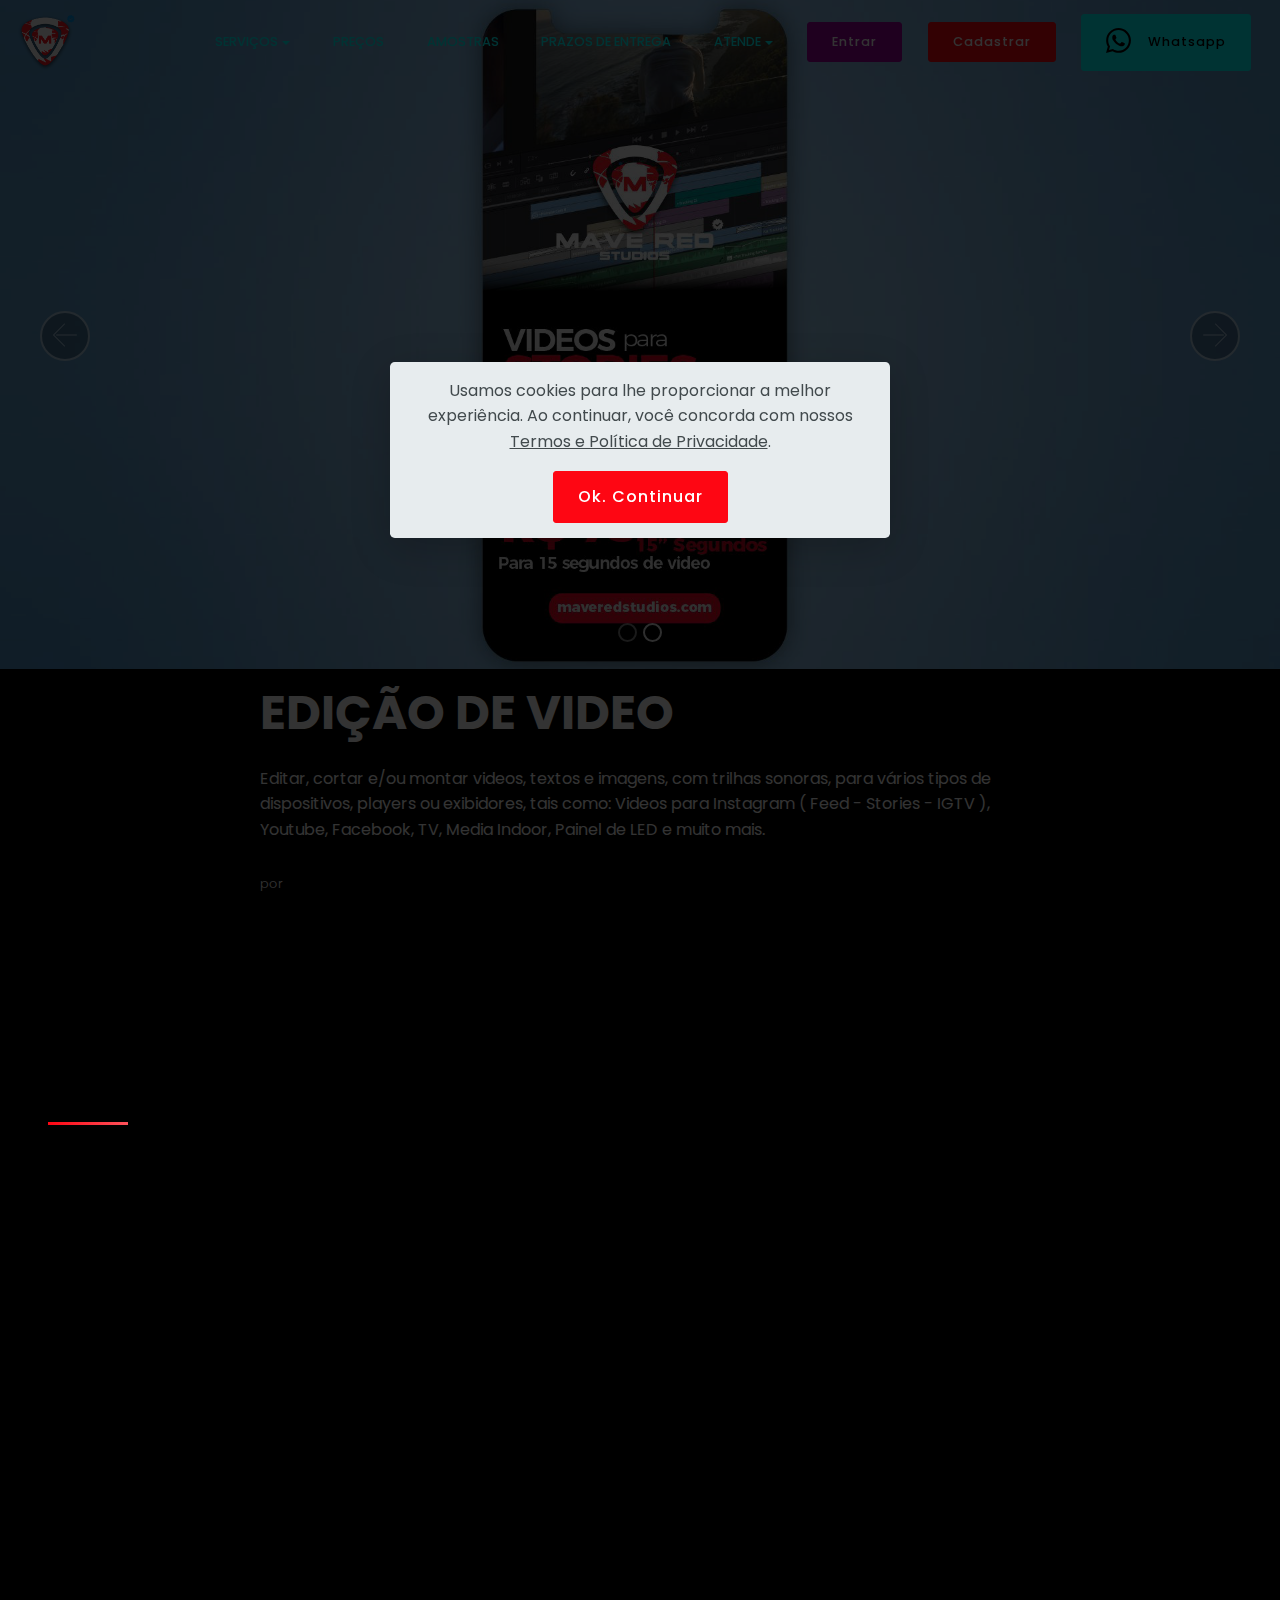
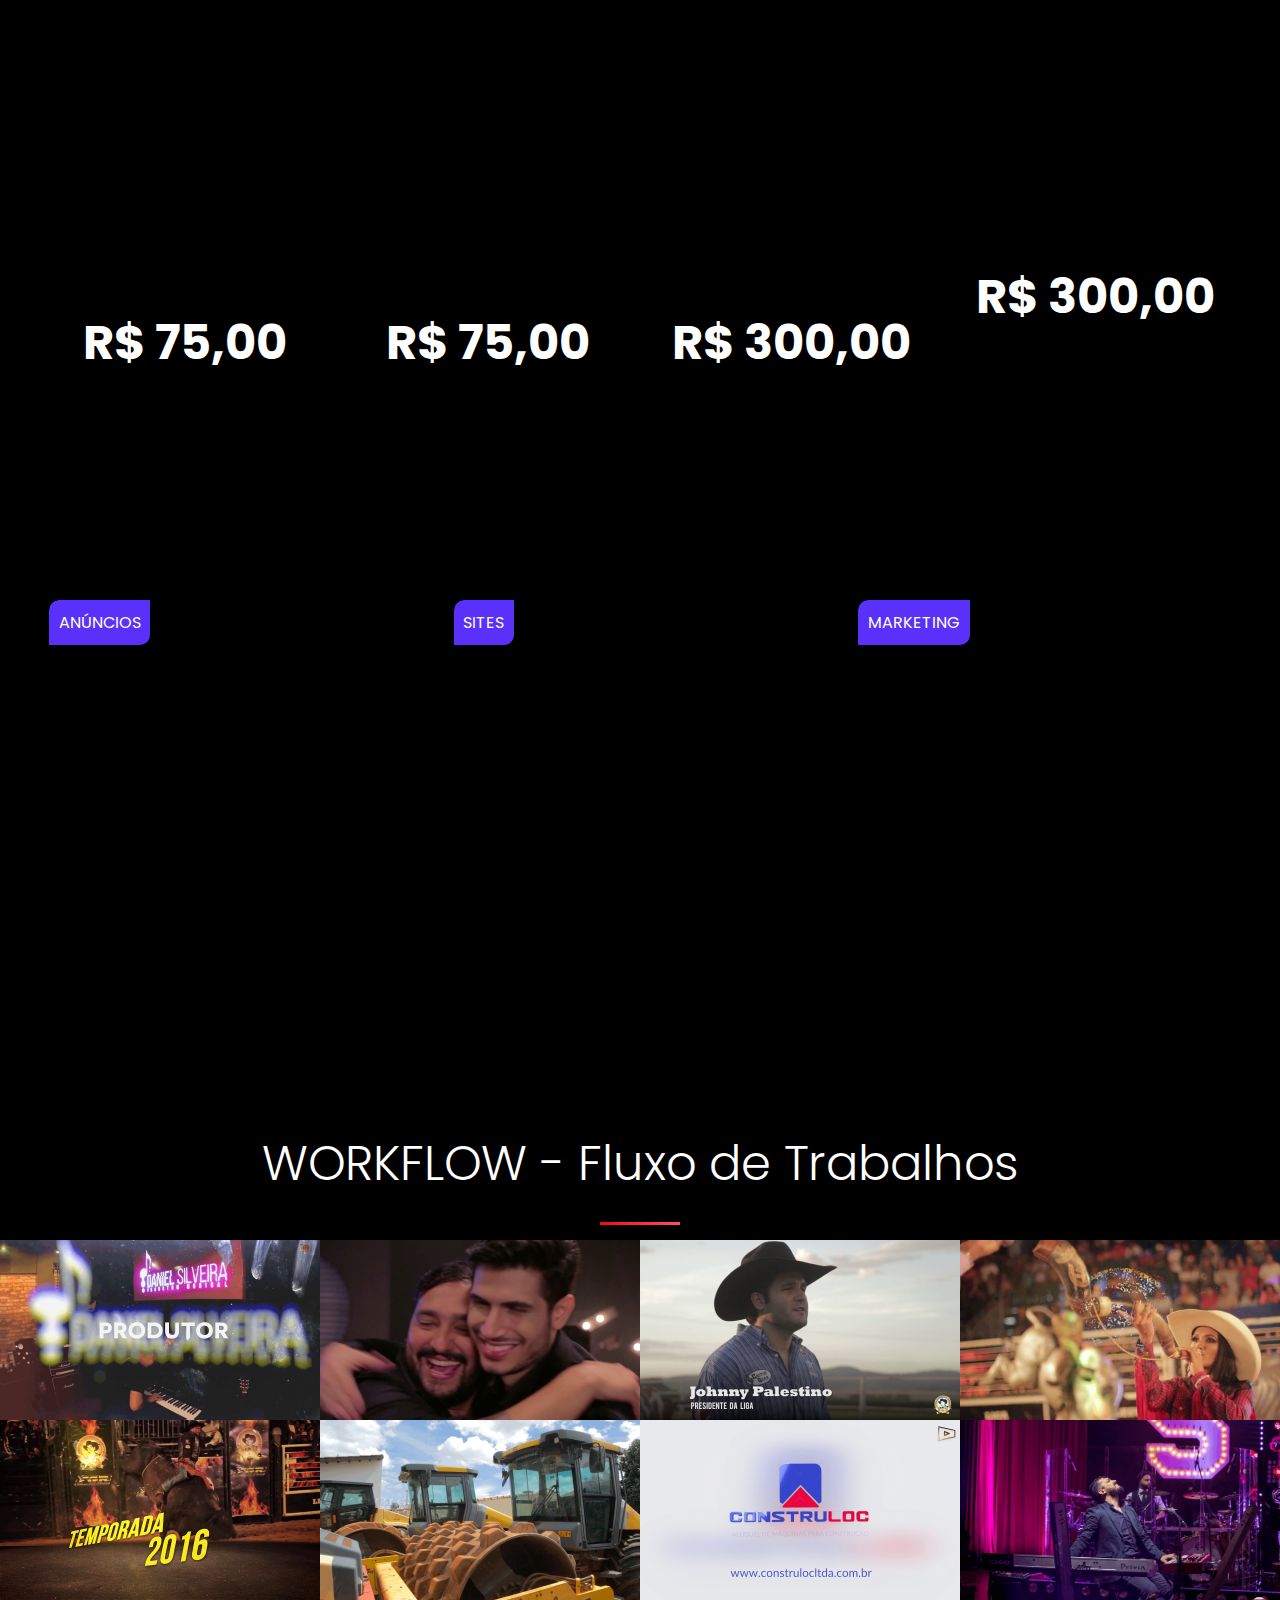
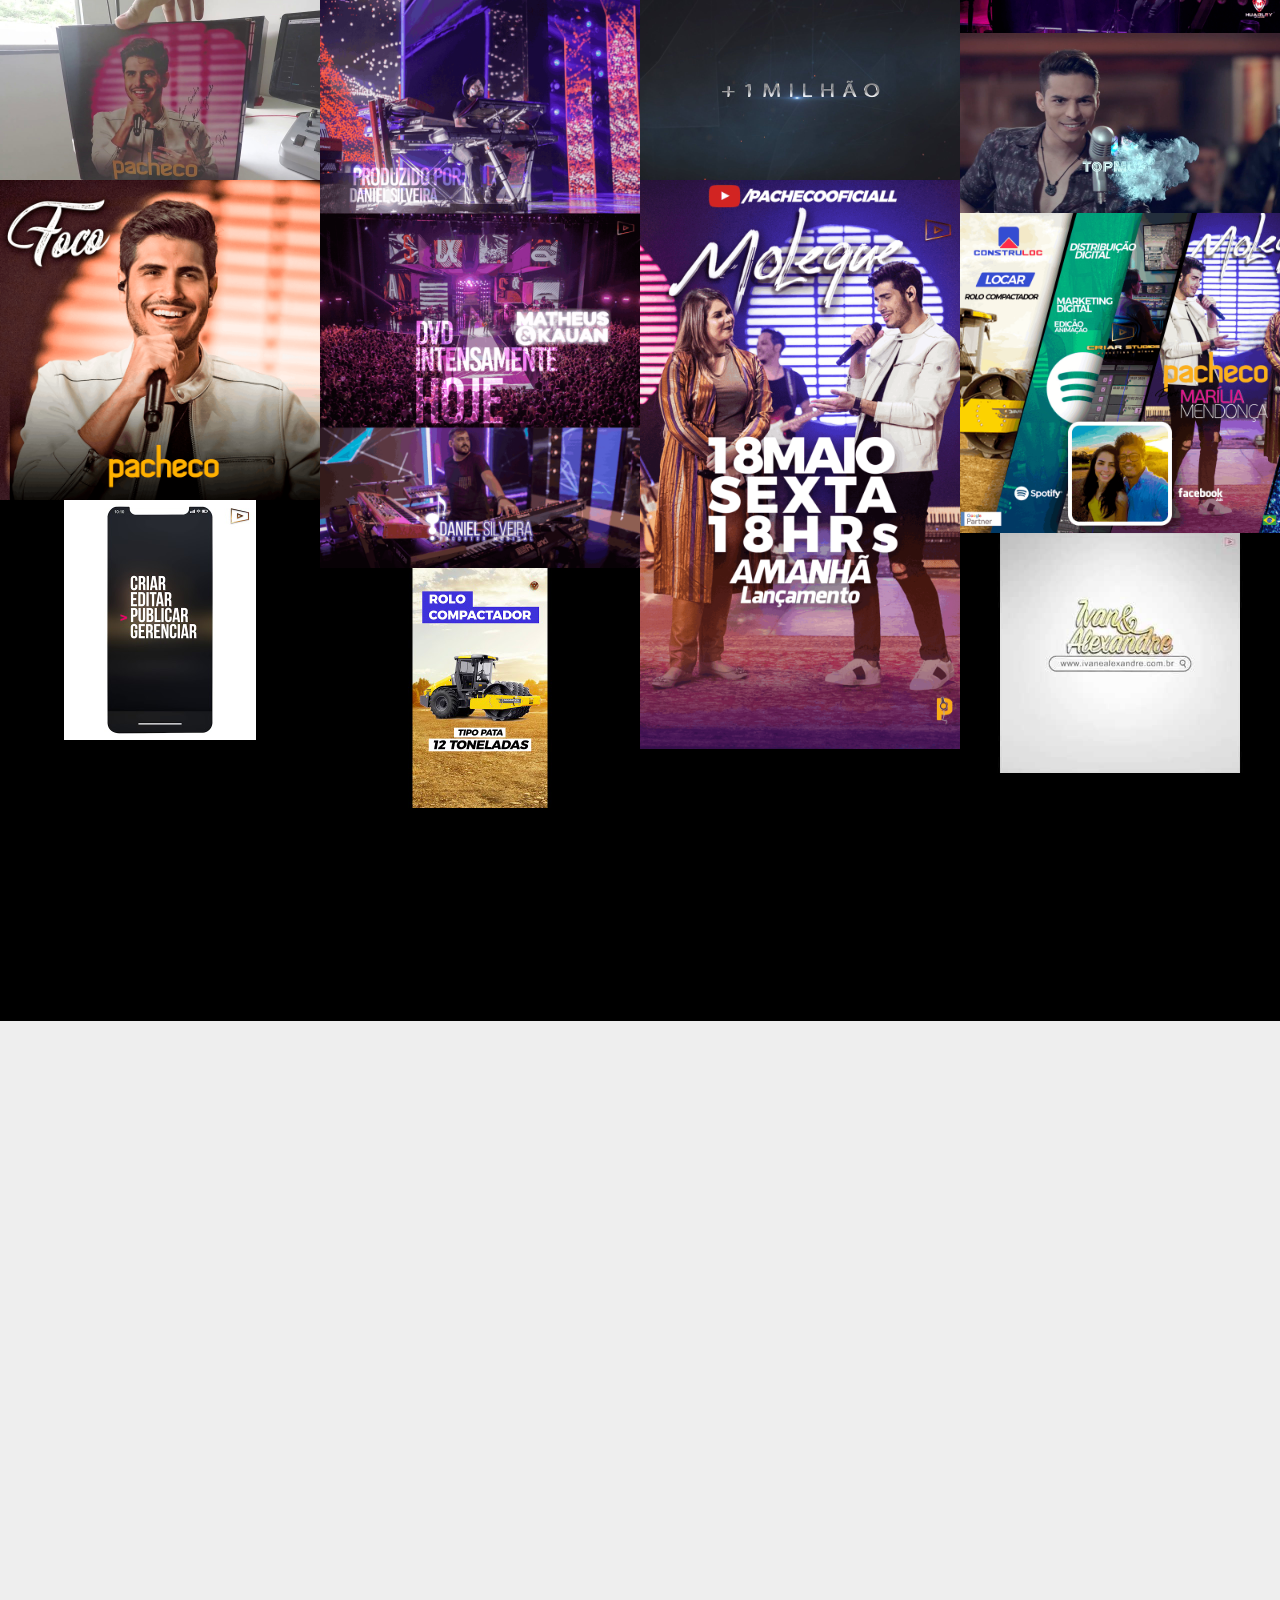
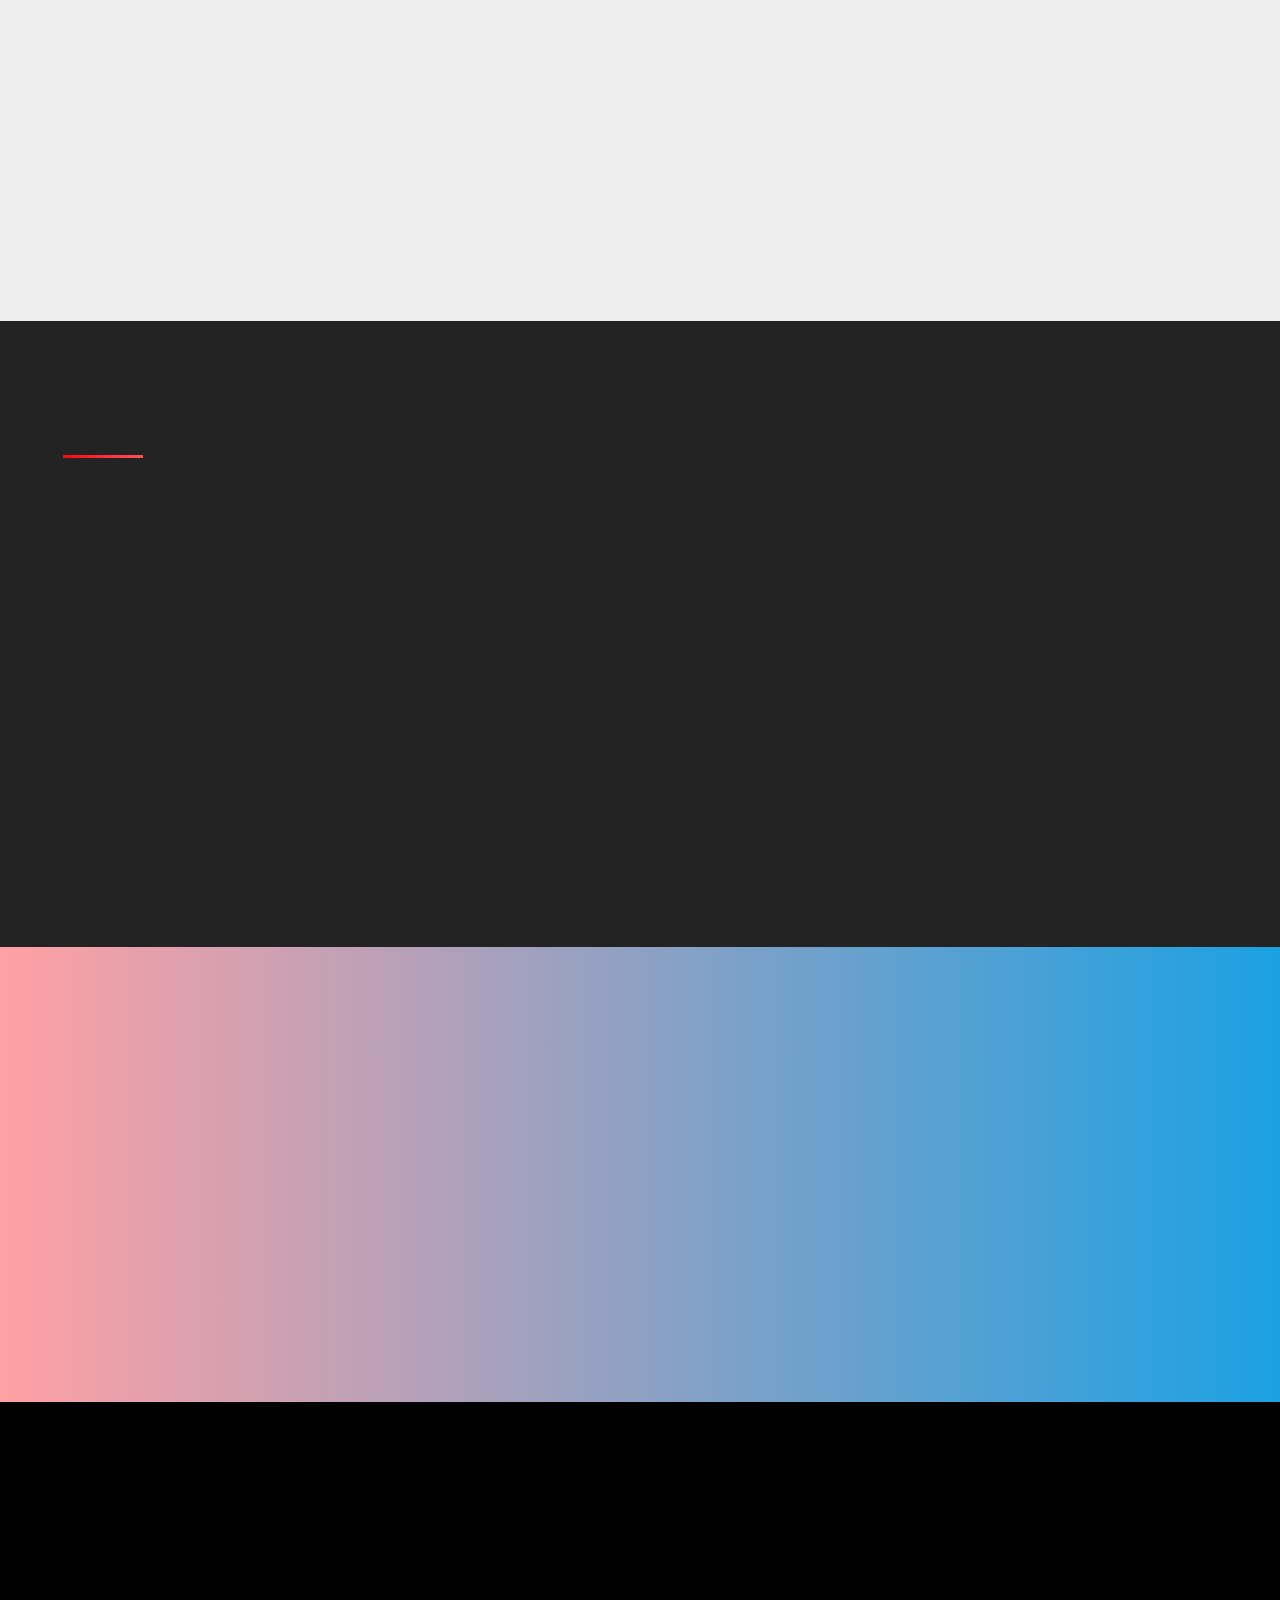
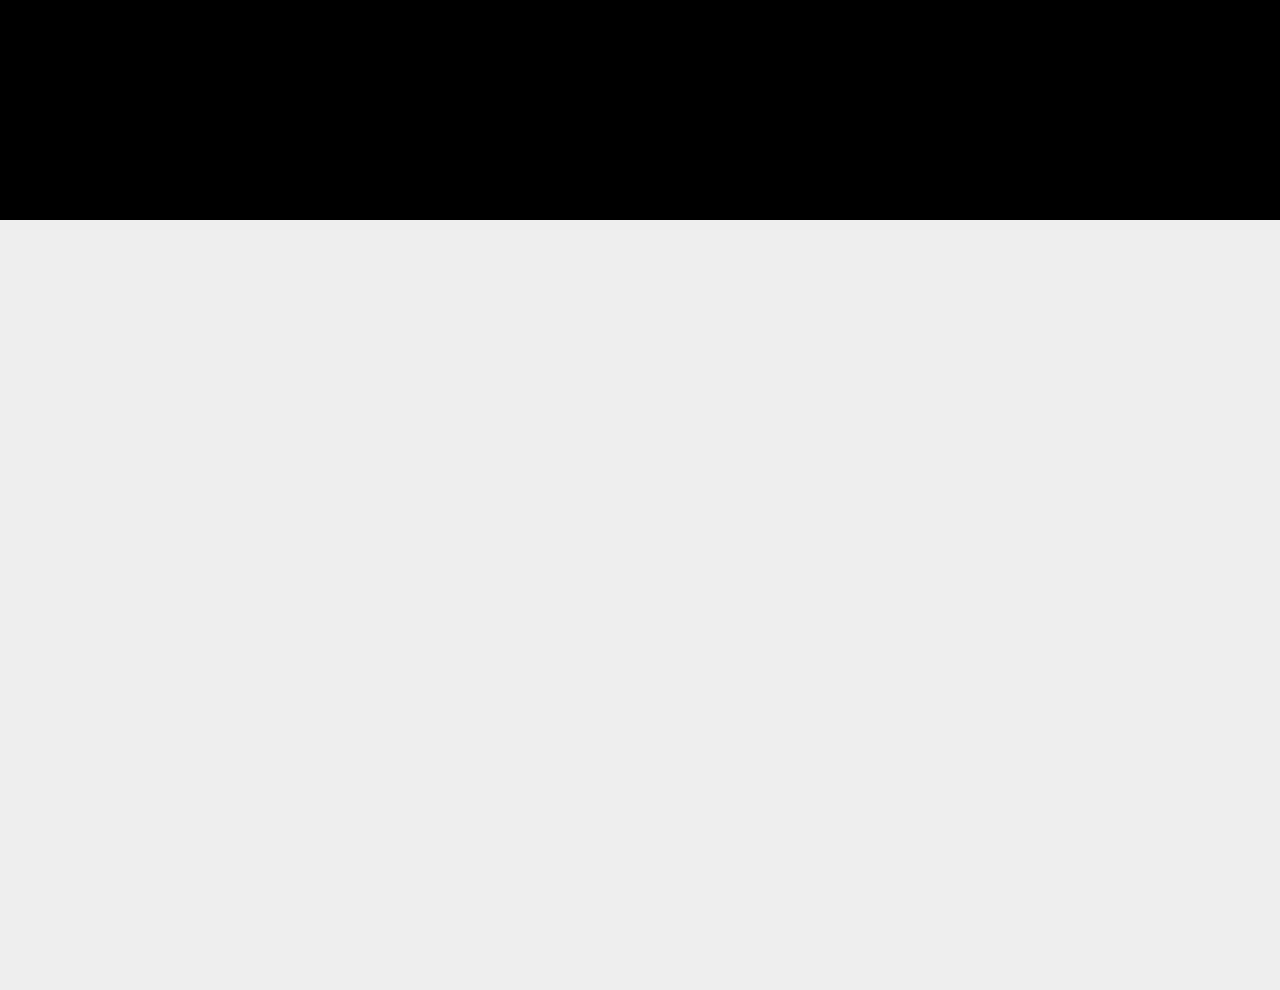
<file: edicao-de-video.html>
<!-- Criado e desenvolvido por MAVE RED STUDIOS -- Marketing e Mídia - Goiânia - GO BRASIL - 62 4101 2203, https://maveredstudios.com --><!-- Criado e desenvolvido por MAVE RED STUDIOS -- Marketing e Mídia - Goiânia - GO BRASIL - 62 4101 2203, https://maveredstudios.com --><!DOCTYPE html>
<html  lang="pt-br">
<head>
  
  <meta charset="UTF-8">
  <meta http-equiv="X-UA-Compatible" content="IE=edge">
  
  <meta name="twitter:card" content="summary_large_image"/>
  <meta name="twitter:image:src" content="assets/images/edicao-de-video-meta.jpg">
  <meta property="og:image" content="assets/images/edicao-de-video-meta.jpg">
  <meta name="twitter:title" content="Edição-de-Video">
  <meta name="viewport" content="width=device-width, initial-scale=1, minimum-scale=1">
  <link rel="shortcut icon" href="assets/images/icone-mave-red-22-128x128.png" type="image/x-icon">
  <meta name="description" content="Edição de Video - MAVE RED STUDIOS. Empresa de Criação de Mídia, conteúdo e divulgação digital: 
Serviços de Edição de Video, tais como: Videos para Stories, Painel de Led, Instagram, Youtube, TV, Facebook, DVD, Mídia Digital, Anúncios e muito mais.">
  
  
  <title>Edição-de-Video</title>
  <link rel="stylesheet" href="assets/web/assets/mobirise-icons/mobirise-icons.css">
  <link rel="stylesheet" href="assets/bootstrap-material-design-font/css/material.css">
  <link rel="stylesheet" href="assets/font-awesome/css/font-awesome.css">
  <link rel="stylesheet" href="assets/bootstrap/css/bootstrap.min.css">
  <link rel="stylesheet" href="assets/bootstrap/css/bootstrap-grid.min.css">
  <link rel="stylesheet" href="assets/bootstrap/css/bootstrap-reboot.min.css">
  <link rel="stylesheet" href="assets/animatecss/animate.min.css">
  <link rel="stylesheet" href="assets/shopping-cart/minicart-theme.css">
  <link rel="stylesheet" href="assets/dropdown/css/style.css">
  <link rel="stylesheet" href="assets/socicon/css/styles.css">
  <link rel="stylesheet" href="assets/theme/css/style.css">
  <link rel="stylesheet" href="assets/gallery/style.css">
  <link rel="preload" href="https://fonts.googleapis.com/css?family=Poppins:100,100i,200,200i,300,300i,400,400i,500,500i,600,600i,700,700i,800,800i,900,900i&display=swap" as="style" onload="this.onload=null;this.rel='stylesheet'">
  <noscript><link rel="stylesheet" href="https://fonts.googleapis.com/css?family=Poppins:100,100i,200,200i,300,300i,400,400i,500,500i,600,600i,700,700i,800,800i,900,900i&display=swap"></noscript>
  <link rel="preload" as="style" href="assets/mobirise/css/mbr-additional.css"><link rel="stylesheet" href="assets/mobirise/css/mbr-additional.css" type="text/css">
  
  
  <!-- Google Tag Manager -->
<script>(function(w,d,s,l,i){w[l]=w[l]||[];w[l].push({'gtm.start':
new Date().getTime(),event:'gtm.js'});var f=d.getElementsByTagName(s)[0],
j=d.createElement(s),dl=l!='dataLayer'?'&l='+l:'';j.async=true;j.src=
'https://www.googletagmanager.com/gtm.js?id='+i+dl;f.parentNode.insertBefore(j,f);
})(window,document,'script','dataLayer','GTM-5DFZKXN');</script>
<!-- End Google Tag Manager -->
  <!-- Google Tag Manager -->
<script>(function(w,d,s,l,i){w[l]=w[l]||[];w[l].push({'gtm.start':
new Date().getTime(),event:'gtm.js'});var f=d.getElementsByTagName(s)[0],
j=d.createElement(s),dl=l!='dataLayer'?'&l='+l:'';j.async=true;j.src=
'https://www.googletagmanager.com/gtm.js?id='+i+dl;f.parentNode.insertBefore(j,f);
})(window,document,'script','dataLayer','GTM-5DFZKXN');</script>
<!-- End Google Tag Manager -->
</head>
<body>
  <!-- Google Tag Manager (noscript) -->
<noscript><iframe src="https://www.googletagmanager.com/ns.html?id=GTM-5DFZKXN"
height="0" width="0" style="display:none;visibility:hidden"></iframe></noscript>
<!-- End Google Tag Manager (noscript) -->
  <section class="menu cid-rnXYA3d8IA" once="menu" id="menu3-0">

    
    

    <nav class="navbar navbar-dropdown navbar-fixed-top navbar-expand-lg">
        <div class="navbar-brand">
            <span class="navbar-logo">
                <a href="index.html">
                    <img src="assets/images/icon-mave-121x121.png" alt="" title="" style="height: 3.8rem;">
                </a>
            </span>
            
        </div>
        <button class="navbar-toggler" type="button" data-toggle="collapse" data-target="#navbarSupportedContent" aria-controls="navbarNavAltMarkup" aria-expanded="false" aria-label="Toggle navigation">
            <div class="hamburger">
                <span></span>
                <span></span>
                <span></span>
                <span></span>
            </div>
        </button>
      <div class="collapse navbar-collapse" id="navbarSupportedContent">
            <ul class="navbar-nav nav-dropdown" data-app-modern-menu="true"><li class="nav-item dropdown">
                    <a class="nav-link link dropdown-toggle text-info display-4" href="index.html#features20-1a" data-toggle="dropdown-submenu" aria-expanded="true">
                        SERVIÇOS</a><div class="dropdown-menu"><div class="dropdown"><a class="dropdown-item dropdown-toggle text-info display-4" href="#" aria-expanded="false" data-toggle="dropdown-submenu">Digitais</a><div class="dropdown-menu dropdown-submenu"><a class="dropdown-item text-info display-4" href="https://loja.maveredstudios.com/arte/" aria-expanded="false">Artes Digitais</a><a class="dropdown-item text-info display-4" href="https://loja.maveredstudios.com/arte/" aria-expanded="false">Flyer Digital</a><a class="dropdown-item text-info display-4" href="https://loja.maveredstudios.com/video/" aria-expanded="false">Edição de Video</a><a class="dropdown-item text-info display-4" href="https://loja.maveredstudios.com/produtos/criacao-de-logomarca/" aria-expanded="false">Criação de Logomarca</a><a class="dropdown-item text-info display-4" href="https://loja.maveredstudios.com/produtos/video-para-stories-midia-digital" aria-expanded="false">Videos para Stories</a><a class="dropdown-item text-info display-4" href="https://loja.maveredstudios.com/produtos/plano-de-assinatura-on-demand" aria-expanded="false">Plano de Assinatura ON-DEMAND</a></div></div><div class="dropdown"><a class="dropdown-item dropdown-toggle text-info display-4" href="#" aria-expanded="false" data-toggle="dropdown-submenu">Gráficos</a><div class="dropdown-menu dropdown-submenu"><a class="dropdown-item text-info display-4" href="index.html#features20-1a" aria-expanded="false">Artes Gráficas</a><a class="dropdown-item text-info display-4" href="index.html#features20-1a" aria-expanded="false">Cartão de Visitas</a><a class="dropdown-item text-info display-4" href="index.html#features20-1a" aria-expanded="false">Panfleto</a><a class="dropdown-item text-info display-4" href="index.html#features20-1a" aria-expanded="false">Papel Timbrado<br></a><a class="dropdown-item text-info display-4" href="index.html#features20-1a" aria-expanded="false">Envelopes<br></a><a class="dropdown-item text-info display-4" href="index.html#features20-1a" aria-expanded="false">Cartazes<br></a><a class="dropdown-item text-info display-4" href="index.html#features20-1a" aria-expanded="false">Folders<br></a><a class="dropdown-item text-info display-4" href="index.html#features20-1a" aria-expanded="false">Bannerss<br></a><a class="dropdown-item text-info display-4" href="index.html#features20-1a" aria-expanded="false">Totens<br></a><a class="dropdown-item text-info display-4" href="index.html#features20-1a" aria-expanded="false">Fachadas<br></a><a class="dropdown-item text-info display-4" href="index.html#features20-1a" aria-expanded="false">ACM<br></a><a class="dropdown-item text-info display-4" href="index.html#features20-1a" aria-expanded="false">OUTDOOR<br></a></div></div><div class="dropdown"><a class="dropdown-item dropdown-toggle text-info display-4" href="index.html" aria-expanded="false" data-toggle="dropdown-submenu">Anúncios</a><div class="dropdown-menu dropdown-submenu"><a class="dropdown-item text-info display-4" href="index.html" aria-expanded="false">Youtube</a><a class="dropdown-item text-info display-4" href="index.html" aria-expanded="false">Spotify</a><a class="dropdown-item text-info display-4" href="index.html" aria-expanded="false">Google</a><a class="dropdown-item text-info display-4" href="index.html" aria-expanded="false">Instagram</a><a class="dropdown-item text-info display-4" href="index.html" aria-expanded="false">Facebook</a><a class="dropdown-item text-info display-4" href="index.html" aria-expanded="false">OUTDOOR</a><a class="dropdown-item text-info display-4" href="index.html" aria-expanded="false">INDOOR</a><a class="dropdown-item text-info display-4" href="index.html" aria-expanded="false">Elevadores</a></div></div><div class="dropdown"><a class="dropdown-item dropdown-toggle text-info display-4" href="#" data-toggle="dropdown-submenu" aria-expanded="false">Marketing</a><div class="dropdown-menu dropdown-submenu"><a class="dropdown-item text-info display-4" href="#">E-mail Marketing</a><a class="dropdown-item text-info display-4" href="#">Whatsapp Marketing</a><a class="dropdown-item text-info display-4" href="#">Displays</a><a class="dropdown-item text-info display-4" href="#">Distribuição Digital</a><a class="dropdown-item text-info display-4" href="#">Gestão de Eventos</a></div></div><div class="dropdown"><a class="dropdown-item dropdown-toggle text-info display-4" href="index.html" data-toggle="dropdown-submenu" aria-expanded="false">Web</a><div class="dropdown-menu dropdown-submenu"><a class="dropdown-item text-info display-4" href="index.html">Criação de Sites</a><a class="dropdown-item text-info display-4" href="index.html">Lojas Virtuais</a><a class="dropdown-item text-info display-4" href="index.html">Land Page</a><a class="dropdown-item text-info display-4" href="index.html">Gerenciamento Web</a><a class="dropdown-item text-info display-4" href="index.html">Gerenciamento Rede Social</a></div></div><div class="dropdown"><a class="dropdown-item dropdown-toggle text-info display-4" href="index.html" data-toggle="dropdown-submenu" aria-expanded="false">Fotografia</a><div class="dropdown-menu dropdown-submenu"><a class="dropdown-item text-info display-4" href="index.html">Comercial</a><a class="dropdown-item text-info display-4" href="index.html">Produtos</a><a class="dropdown-item text-info display-4" href="index.html">Marcas</a><a class="dropdown-item text-info display-4" href="index.html">Artistas</a><a class="dropdown-item text-info display-4" href="index.html">Institucional</a><a class="dropdown-item text-info display-4" href="index.html">Casamentos</a><a class="dropdown-item text-info display-4" href="index.html">15 Anos</a><a class="dropdown-item text-info display-4" href="index.html">Ensaios</a><a class="dropdown-item text-info display-4" href="index.html">Estúdio</a><a class="dropdown-item text-info display-4" href="index.html">Edição e Tratamento</a></div></div><a class="dropdown-item text-info display-4" href="index.html" aria-expanded="false">Filmagem</a></div>
                </li>
                <li class="nav-item">
                    <a class="nav-link link text-info display-4" href="index.html#features12-97" aria-expanded="false">PREÇOS</a>
                </li>
                <li class="nav-item">
                    <a class="nav-link link text-info display-4" href="index.html#gallery1-b">AMOSTRAS</a>
                </li><li class="nav-item"><a class="nav-link link text-info display-4" href="prazos-de-entrega.html">PRAZOS DE ENTREGA</a></li><li class="nav-item dropdown"><a class="nav-link link dropdown-toggle text-info display-4" href="index.html#info4-1j" data-toggle="dropdown-submenu" aria-expanded="false">ATENDE</a><div class="dropdown-menu"><a class="dropdown-item text-info display-4" href="https://loja.maveredstudios.com/termos-e-condicoes/">Termos</a><a class="dropdown-item text-info display-4" href="https://loja.maveredstudios.com/politica-de-privacidade/">Políticas</a><a class="dropdown-item text-info display-4" href="https://loja.maveredstudios.com/politica-de-privacidade/">Privacidade</a><a class="dropdown-item text-info display-4" href="https://loja.maveredstudios.com/excluir-dados/">Excluir dados</a><a class="dropdown-item text-info display-4" href="index.html#info4-1j">SAC</a><a class="dropdown-item text-info display-4" href="index.html#info1-1s">Dúvidas</a><a class="dropdown-item text-info display-4" href="index.html#info4-1j">Perguntas</a><a class="dropdown-item text-info display-4" href="index.html#info4-1j">Reclamação</a><a class="dropdown-item text-info display-4" href="index.html#info4-1j">Ouvidoria</a><a class="dropdown-item text-info display-4" href="index.html#info4-1j" aria-expanded="false"><span class="mdi-maps-place mbr-iconfont mbr-iconfont-btn"></span>Localização</a></div></li></ul>
            
            <div class="navbar-buttons mbr-section-btn"><a class="btn btn-sm btn-success display-4" href="https://loja.maveredstudios.com/account/login/">Entrar</a> <a class="btn btn-sm btn-primary display-4" href="https://loja.maveredstudios.com/account/register/">Cadastrar</a> <a class="btn btn-sm btn-info display-4" href="https://wa.me/message/O2HKT4YGPVO4D1"><span class="socicon socicon-whatsapp mbr-iconfont mbr-iconfont-btn" style="font-size: 25px;"></span>Whatsapp</a></div>
      </div>
    </nav>
</section>

<section class="carousel slide cid-rIoW0mkJO2" data-interval="false" id="slider2-2x">

    
    <div class="container-fluid content-slider">
        <div class="content-slider-wrap">
            <div><div class="mbr-slider slide carousel" data-keyboard="false" data-bs-keyboard="false" data-ride="false" data-bs-ride="false" data-interval="7000" data-bs-interval="7000" data-bs-pause="true" data-pause="true"><ol class="carousel-indicators"><li data-app-prevent-settings="" data-target="#slider2-2x" data-bs-target="#slider2-2x" data-slide-to="0" data-bs-slide-to="0"></li><li data-app-prevent-settings="" data-target="#slider2-2x" data-bs-target="#slider2-2x" class=" active" data-slide-to="1" data-bs-slide-to="1"></li></ol><div class="carousel-inner" role="listbox"><div class="carousel-item slider-fullscreen-image" data-bg-video-slide="false" style="background-image: url(assets/images/davinci-resolve-126-1440x722.jpg);"><div class="container container-slide"><div class="image_wrapper"><img src="assets/images/davinci-resolve-126-1440x722.jpg" alt="" title=""><div class="carousel-caption justify-content-center"><div class="col-10 align-center"></div></div></div></div></div><div class="carousel-item slider-fullscreen-image active" data-bg-video-slide="false" style="background-image: url(assets/images/top-webvideo-stories-mave-red-studios-1920x1066.jpg);"><div class="container container-slide"><div class="image_wrapper"><img src="assets/images/top-webvideo-stories-mave-red-studios-1920x1066.jpg" alt="" title=""><div class="carousel-caption justify-content-center"><div class="col-10 align-center"></div></div></div></div></div></div><a data-app-prevent-settings="" class="carousel-control carousel-control-prev" role="button" data-slide="prev" data-bs-slide="prev" href="#slider2-2x"><span aria-hidden="true" class="mbri-left mbr-iconfont"></span><span class="sr-only visually-hidden">Previous</span></a><a data-app-prevent-settings="" class="carousel-control carousel-control-next" role="button" data-slide="next" data-bs-slide="next" href="#slider2-2x"><span aria-hidden="true" class="mbri-right mbr-iconfont"></span><span class="sr-only visually-hidden">Next</span></a></div></div> 
        </div>
    </div>
</section>

<section class="mbr-section article svg-gradient-elements cid-rrrcmQZFb5" id="content6-1e">

     

    <svg class="svg-gradient">
        <linearGradient>
            <stop class="gradColor1" offset="0%" stop-color="#6f14f1"></stop>
            <stop class="gradColor2" offset="100%" stop-color="#eb5353"></stop>
        </linearGradient>  
    </svg>
    <div class="container-fluid">
        <div class="media-container-row">
            <div class="col-12 col-md-8 col-lg-8">
                <h2 class="mbr-section-title pb-3 align-left mbr-fonts-style mbr-bold display-2">
                    EDIÇÃO DE VIDEO&nbsp;</h2>
                
                <div class="mbr-text mbr-fonts-style pb-3 display-7"><p>Editar, cortar e/ou montar videos, textos e imagens, com trilhas sonoras, para vários tipos de dispositivos, players ou exibidores, tais como: Videos para Instagram ( Feed - Stories - IGTV ), Youtube, Facebook, TV, Media Indoor, Painel de LED e muito mais.</p></div>
                <div class="mbr-text signature mbr-fonts-style align-left display-4">por&nbsp;<span><a href="https://instagram.com/huarleyred" target="_blank" class="text-primary">Huarley&nbsp;Red</a></span></div>
            </div>
        </div>
    </div>
</section>

<section class="mbr-section content11 cid-rrraRMFKMO" id="content11-1d">

    

    <div class="container-fluid">
        <div class="row justify-content-center">
            <div class="col-12 col-lg-10">
                <div class="mbr-section-btn align-center"><a class="btn btn-warning display-7" href="edicao-de-video.html">R$ 5,00 por segundo</a>
                    <a class="btn btn-danger display-7" href="edicao-de-video.html">Solicitar agora</a></div>
            </div>
        </div>
    </div>
</section>

<section class="mbr-section features20 cid-rrpjci17UE" id="features20-1a">

    

    

    <div class="container-fluid">
        <h2 class="mbr-section-title align-left mbr-fonts-style mbr-white display-2">Exemplo de Mídias e Preços:</h2>
        <div class="underline align-left pb-3">
            <div class="line"></div>
        </div>
        <h3 class="mbr-section-subtitle display-5 align-left mbr-fonts-style mbr-light pb-5 mbr-white">Confira alguns preços de nossas mídias oferecidos pela MAVE RED STUDIOS.</h3>
        <div class="row justify-content-center">
            <div class="card px-3 py-4 col-12 col-md-6 col-lg-3">
                <div class="card-wrapper ">
                    <div class="card-img">
                        <a href="https://www.youtube.com/watch?v=-1Ryn1u7CE4" target="_blank"><img src="assets/images/agende-pelo-site.mp4-snapshot-00.07.882-youtube03-614x1092.png" alt="" title=""></a>
                    </div>
                    <div class="card-box">
                        <p class="mbr-text mbr-fonts-style align-center mbr-white display-5">
                            Edição de Video - Stories<br>"15 segundos"</p>
                        <div class="prices align-center">
                            
                            <span class="newPrice mbr-fonts-style mbr-bold display-2">R$ 75,00<br></span>
                        </div>
                        <div class="mbr-section-btn align-center pt-3"><a href="https://www.youtube.com/watch?v=-1Ryn1u7CE4" class="btn btn-md btn-warning display-4" target="_blank">Assistir no youtube</a></div>
                    </div>
                </div>
            </div>

            <div class="card px-3 py-4 col-12 col-md-6 col-lg-3">
                <div class="card-wrapper">
                    <div class="card-img">
                        <a href="https://www.youtube.com/watch?v=DhJ__Oi003E" target="_blank"><img src="assets/images/grx-120-stories.mp4-snapshot-00.06.789-youtube-614x1092.png" alt="" title=""></a>
                    </div>
                    <div class="card-box">
                        <p class="mbr-text mbr-fonts-style align-center mbr-white display-5">
                            Edição de Video - Stories<br>"15 segundos"</p>
                        <div class="prices align-center">
                            
                            <span class="newPrice mbr-bold mbr-fonts-style display-2">R$ 75,00</span>
                        </div>
                        <div class="mbr-section-btn align-center pt-3"><a href="https://www.youtube.com/watch?v=DhJ__Oi003E" class="btn btn-md btn-warning display-4" target="_blank">Assistir no youtube</a></div>
                    </div>
                </div>
            </div>

            <div class="card px-3 py-4 col-12 col-md-6 col-lg-3">
                <div class="card-wrapper">
                    <div class="card-img">
                        <a href="https://www.youtube.com/watch?v=DdZZv8wNQRM" target="_blank"><img src="assets/images/7x1-vs2-full.00-03-36-30453-614x1092.png" alt="" title=""></a>
                    </div>
                    <div class="card-box">
                        <p class="mbr-text mbr-fonts-style align-center mbr-white display-5">Edição de Video - IGTV<br>"60 segundos"&nbsp;<br></p>
                        <div class="prices align-center">
                            
                            <span class="newPrice mbr-bold mbr-fonts-style display-2">R$ 300,00</span>
                        </div>
                        <div class="mbr-section-btn align-center pt-3"><a href="https://www.youtube.com/watch?v=DdZZv8wNQRM" class="btn btn-md btn-warning display-4" target="_blank">Assistir no youtube</a></div>
                    </div>
                </div>
            </div>

            <div class="card px-3 py-4 col-12 col-md-6 col-lg-3">
                <div class="card-wrapper">
                    <div class="card-img">
                        <a href="https://www.youtube.com/watch?v=0aPrm5xeoZY" target="_blank"><img src="assets/images/stories01.mp4-snapshot-00.05.435-youtube-614x1092.png" alt="" title=""></a>
                    </div>
                    <div class="card-box">
                        <p class="mbr-text mbr-fonts-style align-center mbr-white display-5">Edição de Video&nbsp;<br>"60 segundos"<br></p>
                    </div>
                    <div class="prices align-center">
                        
                        <span class="newPrice mbr-bold mbr-fonts-style display-2">R$ 300,00</span>
                    </div>
                    <div class="mbr-section-btn align-center pt-3"><a href="https://www.youtube.com/watch?v=0aPrm5xeoZY" class="btn btn-md btn-warning display-4" target="_blank">Assistir no youtube</a></div>
                </div>
            </div>
        </div>
    </div>
</section>

<section class="features19 cid-rrpl8hThtg" id="features19-1b">

    

    
    <div class="container-fluid">
        
        
        
        <div class="row justify-content-center align-items-start pt-5">
            <div class="card px-3 py-4 col-12 col-md-6 col-lg-4">
                <div class="card-wrapper flip-card">
                    <div class="card-img">
                        <img src="assets/images/unnamed-1-458x264.jpg" alt="" title="">
                        <div class="img-text mbr-text mbr-fonts-style align-center mbr-white display-7">ANÚNCIOS</div>
                        <div class="img-name mbr-fonts-style mbr-bold mbr-white display-2"></div>
                    </div>
                    <div class="card-box">
                        <p class="mbr-card-text mbr-fonts-style align-center display-7">
                            Anuncie no Youtube e mais plataformas digitais.</p>
                        <div class="mbr-section-btn align-center"><a href="#" class="btn btn-warning display-4">Saber mais *</a></div>
                    </div>
                </div>
            </div>
            <div class="card px-3 py-4 col-12 col-md-6 col-lg-4">
                <div class="card-wrapper flip-card">
                    <div class="card-img">
                        <img src="assets/images/bg-site-840x504.png" alt="" title="">
                        <div class="img-text mbr-text mbr-fonts-style align-center mbr-white display-7">
                             SITES</div>
                        <div class="img-name mbr-fonts-style mbr-bold mbr-white display-2"></div>
                    </div>
                    <div class="card-box">
                        <p class="mbr-card-text mbr-fonts-style align-center display-7">
                            Criamos, atualizamos e gerenciamos seu site.</p>
                        <div class="mbr-section-btn align-center"><a href="#" class="btn btn-warning display-4">Saber mais *</a></div>
                    </div>
                </div>
            </div>

            <div class="card px-3 py-4 col-12 col-md-6 col-lg-4">
                <div class="card-wrapper flip-card">
                    <div class="card-img">
                        <img src="assets/images/criarstudios2018-google-840x629.png" alt="" title="">
                        <div class="img-text mbr-text mbr-fonts-style align-center mbr-white display-7">
                             MARKETING</div>
                        <div class="img-name mbr-fonts-style mbr-bold mbr-white display-2"></div>
                    </div>
                    <div class="card-box">
                        <p class="mbr-card-text mbr-fonts-style align-center display-7">
                            Gereciamento, divulgação completa e media social.</p>
                        <div class="mbr-section-btn align-center"><a href="#" class="btn btn-warning display-4">Saber mais *</a></div>
                    </div>
                </div>
            </div>

            

            

            
        </div>
    </div>
</section>

<section class="mbr-gallery mbr-slider-carousel cid-rpJtHzTkpX" id="gallery1-b">

    

    
    <h2 class="align-center mbr-fonts-style mbr-section-title display-2">
        WORKFLOW - Fluxo de Trabalhos</h2>
    <div class="underline align-center">
        <div class="line"></div>
    </div>
<!--     <div mbr-class="{'container': !fullWidth}"> -->
        <div class="col-left-gallery"><!-- Filter --><!-- Gallery --><div class="mbr-gallery-row"><div class="mbr-gallery-layout-default"><div><div><div class="mbr-gallery-item mbr-gallery-item--p0 video-slide" data-video-url="https://www.youtube.com/watch?v=8sB90O42g5o" data-tags="Videos"><div href="#lb-gallery1-b" data-slide-to="0" data-bs-slide-to="0" data-toggle="modal" data-bs-toggle="modal"><div></div><img alt="" src="assets/images/mobirise2019428-729432019-4-2-9-4-22.jpg"><span class="icon-video"></span></div></div><div class="mbr-gallery-item mbr-gallery-item--p0 video-slide" data-video-url="https://www.youtube.com/watch?v=qNDzjCekXSU" data-tags="Videos"><div href="#lb-gallery1-b" data-slide-to="1" data-bs-slide-to="1" data-toggle="modal" data-bs-toggle="modal"><div></div><img alt="" src="assets/images/mobirise2019428-729432019-4-2-9-1-8.jpg"><span class="icon-video"></span></div></div><div class="mbr-gallery-item mbr-gallery-item--p0 video-slide" data-video-url="https://www.youtube.com/watch?v=CwpxOBqhxGw" data-tags="Videos"><div href="#lb-gallery1-b" data-slide-to="2" data-bs-slide-to="2" data-toggle="modal" data-bs-toggle="modal"><div></div><img alt="" src="assets/images/mobirise2019428-729432019-4-2-8-56-54.jpg"><span class="icon-video"></span></div></div><div class="mbr-gallery-item mbr-gallery-item--p0 video-slide" data-video-url="https://www.youtube.com/watch?v=jRYefUWOvmU" data-tags="Videos"><div href="#lb-gallery1-b" data-slide-to="3" data-bs-slide-to="3" data-toggle="modal" data-bs-toggle="modal"><div></div><img alt="" src="assets/images/mobirise2019428-729432019-4-2-8-58-51.jpg"><span class="icon-video"></span></div></div><div class="mbr-gallery-item mbr-gallery-item--p0 video-slide" data-video-url="https://www.youtube.com/watch?v=dqUv61S1gPE" data-tags="Videos"><div href="#lb-gallery1-b" data-slide-to="4" data-bs-slide-to="4" data-toggle="modal" data-bs-toggle="modal"><div></div><img alt="" src="assets/images/mobirise2019428-729432019-4-2-10-3-34.jpg"><span class="icon-video"></span></div></div><div class="mbr-gallery-item mbr-gallery-item--p0 video-slide" data-video-url="https://www.youtube.com/watch?v=V53v1S9dLNw" data-tags="Videos"><div href="#lb-gallery1-b" data-slide-to="5" data-bs-slide-to="5" data-toggle="modal" data-bs-toggle="modal"><div></div><img alt="" src="assets/images/mobirise2019428-729432019-4-2-9-8-5.jpg"><span class="icon-video"></span></div></div><div class="mbr-gallery-item mbr-gallery-item--p0 video-slide" data-video-url="https://www.youtube.com/watch?v=-A7_S-_Y_gg" data-tags="Videos"><div href="#lb-gallery1-b" data-slide-to="6" data-bs-slide-to="6" data-toggle="modal" data-bs-toggle="modal"><div></div><img alt="" src="assets/images/mobirise2019428-729432019-4-2-9-37-11.jpg"><span class="icon-video"></span></div></div><div class="mbr-gallery-item mbr-gallery-item--p0" data-video-url="false" data-tags="Artes"><div href="#lb-gallery1-b" data-slide-to="7" data-bs-slide-to="7" data-toggle="modal" data-bs-toggle="modal"><img src="assets/images/daniel-foto-1094x729-800x533.png" alt="" title=""><span class="icon-focus"></span></div></div><div class="mbr-gallery-item mbr-gallery-item--p0 video-slide" data-video-url="https://www.youtube.com/watch?v=IxEQqV7J3Ko" data-tags="Artes"><div href="#lb-gallery1-b" data-slide-to="8" data-bs-slide-to="8" data-toggle="modal" data-bs-toggle="modal"><div></div><img alt="" src="assets/images/mobirise2019413-2112222019-4-2-1-37-7.jpg"><span class="icon-video"></span></div></div><div class="mbr-gallery-item mbr-gallery-item--p0" data-video-url="false" data-tags="Sites"><div href="#lb-gallery1-b" data-slide-to="9" data-bs-slide-to="9" data-toggle="modal" data-bs-toggle="modal"><img src="assets/images/01jan2018-dvdintensamente-hoje-stories-1080x1920-800x1422.png" alt="" title=""><span class="icon-focus"></span></div></div><div class="mbr-gallery-item mbr-gallery-item--p0 video-slide" data-video-url="https://youtu.be/alzKr7e8jG0?list=PLzkSShiXIfPKKmNtbKee4WwveTdINLADX" data-tags="Videos"><div href="#lb-gallery1-b" data-slide-to="10" data-bs-slide-to="10" data-toggle="modal" data-bs-toggle="modal"><div></div><img alt="" src="assets/images/mobirise2019413-2112222019-4-2-0-7-33.jpg"><span class="icon-video"></span></div></div><div class="mbr-gallery-item mbr-gallery-item--p0 video-slide" data-video-url="https://www.youtube.com/watch?v=OdQ5BFlac00" data-tags="Videos"><div href="#lb-gallery1-b" data-slide-to="11" data-bs-slide-to="11" data-toggle="modal" data-bs-toggle="modal"><div></div><img alt="" src="assets/images/mobirise2019413-2112222019-4-2-1-55-30.jpg"><span class="icon-video"></span></div></div><div class="mbr-gallery-item mbr-gallery-item--p0" data-video-url="false" data-tags="Artes"><div href="#lb-gallery1-b" data-slide-to="12" data-bs-slide-to="12" data-toggle="modal" data-bs-toggle="modal"><img src="assets/images/capa-spotify-foco-compact-720x720-720x720.png" alt="" title=""><span class="icon-focus"></span></div></div><div class="mbr-gallery-item mbr-gallery-item--p0" data-video-url="false" data-tags="Artes"><div href="#lb-gallery1-b" data-slide-to="13" data-bs-slide-to="13" data-toggle="modal" data-bs-toggle="modal"><img src="assets/images/save-date-vs03criarstudios-1080x1920-800x1422.png" alt="" title=""><span class="icon-focus"></span></div></div><div class="mbr-gallery-item mbr-gallery-item--p0" data-video-url="false" data-tags="Artes"><div href="#lb-gallery1-b" data-slide-to="14" data-bs-slide-to="14" data-toggle="modal" data-bs-toggle="modal"><img src="assets/images/capa-whats-1920x1920-800x800.png" alt="" title=""><span class="icon-focus"></span></div></div><div class="mbr-gallery-item mbr-gallery-item--p0 video-slide" data-video-url="https://www.youtube.com/watch?v=6GiILcZSIf4&amp;list=PLzkSShiXIfPKKmNtbKee4WwveTdINLADX&amp;index=2" data-tags="Videos"><div href="#lb-gallery1-b" data-slide-to="15" data-bs-slide-to="15" data-toggle="modal" data-bs-toggle="modal"><div></div><img alt="" src="assets/images/mobirise2019413-2112222019-4-2-0-2-12.jpg"><span class="icon-video"></span></div></div><div class="mbr-gallery-item mbr-gallery-item--p0 video-slide" data-video-url="https://www.youtube.com/watch?v=RuswXq7sMMA" data-tags="Videos"><div href="#lb-gallery1-b" data-slide-to="16" data-bs-slide-to="16" data-toggle="modal" data-bs-toggle="modal"><div></div><img alt="" src="assets/images/mobirise2019413-2112222019-4-2-2-31-48.jpg"><span class="icon-video"></span></div></div><div class="mbr-gallery-item mbr-gallery-item--p0 video-slide" data-video-url="https://youtu.be/E6TrkENlqH4?list=PLzkSShiXIfPKKmNtbKee4WwveTdINLADX" data-tags="Videos"><div href="#lb-gallery1-b" data-slide-to="17" data-bs-slide-to="17" data-toggle="modal" data-bs-toggle="modal"><div></div><img alt="" src="assets/images/mobirise2019413-2112222019-4-2-0-3-34.jpg"><span class="icon-video"></span></div></div></div></div><div class="clearfix"></div></div></div><!-- Lightbox --><div data-app-prevent-settings="" class="mbr-slider modal fade carousel slide" tabindex="-1" data-keyboard="true" data-bs-keyboard="true" data-interval="false" data-bs-interval="false" id="lb-gallery1-b"><div class="modal-dialog"><div class="modal-content"><div class="modal-body"><div class="carousel-inner"><div class="carousel-item video-container"><img src="assets/images/dispositivo-brastilho-1920x1423.png" alt="" title=""></div><div class="carousel-item video-container"><img src="assets/images/dispositivo-brastilho-1920x1423.png" alt="" title=""></div><div class="carousel-item video-container"><img src="assets/images/dispositivo-brastilho-1920x1423.png" alt="" title=""></div><div class="carousel-item video-container"><img src="assets/images/dispositivo-brastilho-1920x1423.png" alt="" title=""></div><div class="carousel-item active video-container"><img src="assets/images/gallery03.jpg" alt="" title=""></div><div class="carousel-item video-container"><img src="assets/images/dispositivo-brastilho-1920x1423.png" alt="" title=""></div><div class="carousel-item video-container"><img src="assets/images/dispositivo-brastilho-1920x1423.png" alt="" title=""></div><div class="carousel-item"><img src="assets/images/daniel-foto-1094x729.png" alt="" title=""></div><div class="carousel-item video-container"><img src="assets/images/gallery05.jpg" alt="" title=""></div><div class="carousel-item"><img src="assets/images/01jan2018-dvdintensamente-hoje-stories-1080x1920.png" alt="" title=""></div><div class="carousel-item video-container"><img src="assets/images/gallery02.jpg" alt="" title=""></div><div class="carousel-item video-container"><img src="assets/images/gallery07.jpg" alt="" title=""></div><div class="carousel-item"><img src="assets/images/capa-spotify-foco-compact-720x720.png" alt="" title=""></div><div class="carousel-item"><img src="assets/images/save-date-vs03criarstudios-1080x1920.png" alt="" title=""></div><div class="carousel-item"><img src="assets/images/capa-whats-1920x1920.png" alt="" title=""></div><div class="carousel-item video-container"><img src="assets/images/80760731-files-in-this-file-photo-illustration-taken-on-april-19-2018-shows-the-logo-of-online-strea-1086x652.jpg" alt="" title=""></div><div class="carousel-item video-container"><img src="assets/images/capa-spotify-foco-compact-720x720.png" alt="" title=""></div><div class="carousel-item video-container"><img src="assets/images/gallery01.jpg" alt="" title=""></div></div><a class="carousel-control carousel-control-prev" role="button" data-slide="prev" data-bs-slide="prev" href="#lb-gallery1-b"><span class="mbri-left mbr-iconfont" aria-hidden="true"></span><span class="sr-only visually-hidden">Previous</span></a><a class="carousel-control carousel-control-next" role="button" data-slide="next" data-bs-slide="next" href="#lb-gallery1-b"><span class="mbri-right mbr-iconfont" aria-hidden="true"></span><span class="sr-only visually-hidden">Next</span></a><a class="close" href="#" role="button" data-dismiss="modal" data-bs-dismiss="modal"><span class="sr-only visually-hidden">Close</span></a></div></div></div></div></div>
   <!--  </div> -->
</section>

<section class="mbr-section content11 cid-rrB19v9GWF" id="content11-1i">

    

    <div class="container-fluid">
        <div class="row justify-content-center">
            <div class="col-12 col-lg-10">
                <div class="mbr-section-btn align-center"><a class="btn btn-warning display-4" href="index.html">Ver mais</a>
                    <a class="btn btn-white-outline display-4" href="index.html">Preços</a></div>
            </div>
        </div>
    </div>
</section>

<section class="features15 popup-btn-cards cid-rRi4y0coIC mbr-parallax-background mbr-fullscreen" id="features15-7a">

    

    
    <a class="full-link" href="https://g.page/huarley-studios?share"></a>
    <div class="container-fluid card-wrapper">
        <div class="row justify-content-center align-items-center" style="min-height: 10vw;">
             <div class="col-xl-10 col-lg-10 col-md-12 text-block">
                <h2 class="mbr-section-title mbr-fonts-style mbr-light mbr-white mbr-bold display-2">Atendemos no Executive Tower.<br>Agende seu horário!</h2>                 
             </div>
        </div>
    </div>
</section>

<section class="info3 cid-rRi4z1Cgfd" id="info3-7b">

    

    
    <div class="container-fluid">
        <div class="row main">
            <div class="col-md-6 map">
              <div class="google-map"><iframe frameborder="0" style="border:0" src="https://www.google.com/maps/embed?pb=!1m14!1m8!1m3!1d15282.52492795218!2d-49.321744!3d-16.745242!3m2!1i1024!2i768!4f13.1!3m3!1m2!1s0x0%3A0xee4f8f2b622006c5!2sHuarley%20Studios%20%C2%A9!5e0!3m2!1spt-BR!2sbr!4v1568660165351!5m2!1spt-BR!2sbr" allowfullscreen=""></iframe></div>
            </div>
            <div class="col-md-6 text-element">
                <div class="text-content">
                    <h2 class="mbr-title pt-2 mbr-fonts-style display-2">
                        Contato:</h2>
                    <div class="underline align-left">
                         <div class="line"></div>
                    </div>
                    <div class="mbr-section-text">
                        <p class="mbr-text pt-3 mbr-light mbr-fonts-style display-7">
                            Fale conosco, saiba mais informações sobre nossos serviços: <br>Atendimendo presencial somente com agendamento: de Terça á Quinta-feira das 10:00 ás 16:00 hrs <br>Não atendemos, sábados, domingos e feriados.</p>
                    </div>
                    <div class="mbr-list mbr-fonts-style display-7">
                        <ul class="mbr-list mbr-fonts-style">
                          <li> <span class="mbri-globe mbr-iconfont"></span><a href="https://goo.gl/maps/d75m2tFZqGn1NZWi8" target="_blank" class="text-primary">Talismã Office, Edifício Executive Tower -&nbsp; GO. BRASIL</a></li>
                          <li><span class="fa fa-whatsapp mbr-iconfont"></span><a href="https://wa.me/message/O2HKT4YGPVO4D1" target="_blank" class="text-primary">+ 55 (62) 4101 2203</a></li>
                          <li><span class="mbri-letter mbr-iconfont"></span><a href="mailto:atende@maveredstudios.com" class="text-primary">atende@maveredstudios.com</a></li><li>MAVE RED STUDIOS ©</li>
                        </ul>
                    </div>
                     <div class="social-list align-left">
                        <div class="soc-item">
                            <a href="https://wa.me/message/O2HKT4YGPVO4D1" target="_blank">
                                <span class="mbr-iconfont mbr-iconfont-social socicon-whatsapp socicon" style="color: rgb(68, 247, 179); fill: rgb(68, 247, 179);"></span>
                            </a>
                        </div>
                        <div class="soc-item">
                            <a href="https://instagram.com/maveredstudios" target="_blank">
                                <span class="mbr-iconfont mbr-iconfont-social socicon-instagram socicon" style="color: rgb(255, 160, 164); fill: rgb(255, 160, 164);"></span>
                            </a>
                        </div>
                        <div class="soc-item">
                            <a href="https://www.youtube.com/channel/UCF23s82CvhJRUFi0CE7szBA" target="_blank">
                                <span class="mbr-iconfont mbr-iconfont-social socicon-youtube socicon" style="color: rgb(196, 48, 43); fill: rgb(196, 48, 43);"></span>
                            </a>
                        </div>
                        <div class="soc-item">
                            <a href="https://facebook.com/maveredstudios" target="_blank">
                                <span class="mbr-iconfont mbr-iconfont-social socicon-facebook socicon" style="color: rgb(27, 161, 226); fill: rgb(27, 161, 226);"></span>
                            </a>
                        </div>
                        
                        
                    </div>
                </div>
            </div>
        </div>
    </div>
</section>

<section class="mbr-section info1 cid-rrMwOpjIag" id="info1-1s">

    

    

    <div class="container-fluid">
        <div class="media-container-row">
            <div class="title col-12 col-md-8">
                <h2 class="align-center mbr-bold mbr-white pb-3 mbr-fonts-style display-2">Dúvidas? Pergunte no Whatsapp</h2>
                <h3 class="mbr-section-subtitle align-center mbr-light mbr-white pb-3 mbr-fonts-style display-5">Atendimento de Terça á Quinta-Feira das 10:00 hrs ás 16:00 Hrs 
<div>(Exceto Feriados)</div></h3>
                <div class="mbr-section-btn align-center"><a class="btn btn-danger display-4" href="https://wa.me/message/O2HKT4YGPVO4D1" target="_blank"><span class="socicon socicon-whatsapp mbr-iconfont mbr-iconfont-btn"></span>WHATSAPP</a>
                    <a class="btn btn-white-outline display-4" href="https://wa.me/message/O2HKT4YGPVO4D1" target="_blank">Ver outras perguntas e respostas</a></div>
            </div>
        </div>
    </div>
</section>

<section class="cid-rLtxY8bq2K" id="footer7-4t">

    

    

    <div class="container-fluid">
        <div class="row justify-content-center align-center">
            <div class="col-lg-2 col-md-3 pb-3">
              <div class="logo-section align-left">
                  <a href="#">
                    <img src="assets/images/logo-mave-red-studios-royal-red-73x58.png" alt="MAVE RED STUDIOS" title="" style="width: 20%;">
                  </a>
              </div>
              <div class="social-media align-left">
                 <ul>
                   <li>
                       <a class="icon-transition" href="http://facebook.com/maveredstudios" target="_blank">
                           <span class="mbr-iconfont mbr-white socicon-facebook socicon"></span>
                       </a>
                   </li>
                   <li>
                       <a class="icon-transition" href="https://instagram.com/maveredstudios" target="_blank">
                           <span class="mbr-iconfont mbr-white socicon-instagram socicon"></span>
                       </a>
                   </li>
                   
                   
                   
                 </ul>
              </div>
              <h3 class="mbr-fonts-style mbr-text mbr-white align-left display-4">Criado por&nbsp;<a class="text-secondary text-primary" href="https://maveredstudios.com" target="_blank">MAVEREDStudios.com</a></h3>
            </div>
            <div class="col-lg-2 col-md-3 pb-3">
              <h3 class="mbr-fonts-style mbr-section-title mbr-white align-left display-7">MAVE RED STUDIOS</h3>
              <ul class="mbr-fonts-style mbr-list align-left display-4">
                <li><a class="text-info" href="index.html#features20-1a">Serviços</a></li>
                <li><a class="text-info" href="index.html#features20-1a">Preços</a></li>
                <li><a class="text-info" href="index.html#gallery1-b">Workflow</a></li>
                <li><a class="text-info" href="index.html">Clientes</a></li>
                <li><a class="text-info" href="index.html#features15-1p">Contato</a></li>
              </ul>
            </div>
            <div class="col-lg-2 col-md-3 pb-3">
                <h3 class="mbr-fonts-style mbr-section-title mbr-white align-left display-7">
                    SERVIÇOS</h3>
                <ul class="mbr-fonts-style mbr-list align-left display-4">
                  <li>
                    <a class="text-info" href="index.html">Anúncios</a></li>
                  <li><a class="text-info" href="index.html">Mídias</a></li>
                  <li><a class="text-info" href="index.html">Video</a></li>
                  <li><a class="text-info" href="index.html">Marketing</a></li>
                  <li><a class="text-info" href="index.html">Web</a></li>
                </ul>
            </div>
            <div class="col-lg-2 col-md-3 pb-3">
                <h3 class="mbr-fonts-style mbr-section-title mbr-white align-left display-7">ME ATENDE</h3>
                <ul class="mbr-fonts-style mbr-list align-left display-4">
                  <li><a class="text-info" href="index.html#info1-1s">Dúvidas</a></li>
                  <li><a class="text-info" href="index.html">Perguntas</a></li>
                  <li>
                    <a class="text-info" href="index.html">SAC</a></li>
                  <li><a class="text-info" href="index.html">Reclamação</a></li>
                  <li><a class="text-info" href="index.html">Ouvidoria</a></li>
                </ul>
            </div>
            <div class="col-lg-4 col-md-8 pb-3">
                <h3 class="mbr-fonts-style mbr-section-title mbr-white align-left display-7">
                    Receba as Novidades:</h3>
                <h3 class="mbr-fonts-style mbr-offer mbr-white align-left display-4">Deixe seu e-mail e receba as novidades</h3>
                <div class="form-wrap" data-form-type="formoid">
                    <!---Formbuilder Form--->
                    <form action="https://mobirise.eu/" method="POST" class="mbr-form form-with-styler" data-form-title="My Mobirise Form"><input type="hidden" name="email" data-form-email="true" value="Sc+DXhBTlLM7bgJ/qLcRyTTKUz4Rgo28eI46YbPP3I4IFsLEuzOgAdRAmL4EByej8+njzbyxu/Ku7eCwEJdbxAwNX9/ha7SZmB6Ruor+8cNJJU1Hgz9ROmwBGrxMs78R">
                        <div class="row">
                            <div hidden="hidden" data-form-alert="" class="alert alert-success col-12">Obrigado recebemos seus dados. Logo mais em breve retornaremos para você. Verifique seu e-mail.</div>
                            <div hidden="hidden" data-form-alert-danger="" class="alert alert-danger col-12">
                            </div>
                        </div>
                      <div class="dragArea row">
                            <div class="col-md-12 form-group" data-for="email">
                                <input type="email" class="form-control" name="email" data-form-field="Email" placeholder="escreva seu e-mail" required="" id="email-footer7-4t">
                          </div>
                      </div>
                    </form><!---Formbuilder Form--->
                </div>
            </div>
        </div>
    </div>
</section>

<section once="footers" class="cid-rLty1uEwE3" id="footer1-4u">

    

    

    <div class="container">
        <div class="media-container-row align-center justify-content-center align-items-center">
            <div class="section-text m-2">
                <p class="mbr-text mbr-black mb-0 mbr-fonts-style display-7">MAVE RED STUDIOS ©<br></p>
            </div>
            
        </div>
    </div>
</section>

<section class="mbr-section article svg-gradient-elements cid-rLty3O1Epg" id="content6-4v">

     

    <svg class="svg-gradient">
        <linearGradient>
            <stop class="gradColor1" offset="0%" stop-color="#6f14f1"></stop>
            <stop class="gradColor2" offset="100%" stop-color="#eb5353"></stop>
        </linearGradient>  
    </svg>
    <div class="container-fluid">
        <div class="media-container-row">
            <div class="col-12 col-md-8 col-lg-8">
                
                
                <div class="mbr-text mbr-fonts-style pb-3 display-4"><p>Copyright © 2020 www.huarleystudios.com, TODOS OS DIREITOS RESERVADOS. Todo o conteúdo do site, todas as fotos, imagens, logotipos, arcas, dizeres, som, software, conjunto imagem, layout, trade dress, aqui veiculados são de propriedade exclusiva da HUARLEY.COM  É vedada qualquer reprodução, total ou parcial, de qualquer elemento de identidade, sem expressa autorização.
</p><p>
</p><p>HUARLEYSTUDIOS.COM - CNPJ: 17.491.712/0001-53 -  Av. 136, N960 - Setor Marista - CEP: 74180-040 - Goiânia - GO.</p></div>
                <div class="mbr-text signature mbr-fonts-style align-left display-4"></div>
            </div>
        </div>
    </div>
</section>

<section class="features15 popup-btn-cards cid-rqgTQW8lZv mbr-parallax-background" id="features15-d">

    

    
    <a class="full-link" href="https://www.huarley.com"></a>
    <div class="container-fluid card-wrapper">
        <div class="row justify-content-center align-items-center" style="min-height: 25vw;">
             <div class="col-xl-10 col-lg-10 col-md-12 text-block">
                                 
             </div>
        </div>
    </div>
</section>


<script src="assets/web/assets/jquery/jquery.min.js"></script>
  <script src="assets/popper/popper.min.js"></script>
  <script src="assets/bootstrap/js/bootstrap.min.js"></script>
  <script src="assets/web/assets/cookies-alert-plugin/cookies-alert-core.js"></script>
  <script src="assets/web/assets/cookies-alert-plugin/cookies-alert-script.js"></script>
  <script src="assets/smoothscroll/smooth-scroll.js"></script>
  <script src="assets/viewportchecker/jquery.viewportchecker.js"></script>
        <script src="assets/ytplayer/jquery.mb.ytplayer.min.js"></script>
  <script src="assets/vimeoplayer/jquery.mb.vimeo_player.js"></script>
  <script src="assets/bootstrapcarouselswipe/bootstrap-carousel-swipe.js"></script>
  <script src="assets/mbr-gradient-svg/mbr-gradient-svg.js"></script>
  <script src="assets/masonry/masonry.pkgd.min.js"></script>
  <script src="assets/imagesloaded/imagesloaded.pkgd.min.js"></script>
  <script src="assets/dropdown/js/script.min.js"></script>
  <script src="assets/touchswipe/jquery.touch-swipe.min.js"></script>
  <script src="assets/mbr-popup-btns/mbr-popup-btns.js"></script>
  <script src="assets/parallax/jarallax.min.js"></script>
  <script src="assets/theme/js/script.js"></script>
  <script src="assets/slidervideo/script.js"></script>
  <script src="assets/gallery/player.min.js"></script>
  <script src="assets/gallery/script.js"></script>
  <script src="assets/formoid/formoid.min.js"></script>
  
  
  <!-- Google Tag Manager (noscript) -->
<noscript><iframe src="https://www.googletagmanager.com/ns.html?id=GTM-5DFZKXN"
height="0" width="0" style="display:none;visibility:hidden"></iframe></noscript>
<!-- End Google Tag Manager (noscript) -->
<div id="cookie-dialog" style="display: none;"><div id="cookiesdirective"><div style="position: fixed; top: 0; right: 0; bottom: 0; left: 0; background-color: rgb(0, 0, 0); opacity: 0.8; z-index: 9999;"></div><div style="position: fixed; top: 0; right: 0; bottom: 0; left: 0; display: flex; align-items: center; z-index: 10000"><div class="cookie-wrapper" style="position: relative; width: 100%; max-width: 500px; margin-right: auto; margin-left: auto; padding: 1rem; text-align: center; border-radius: .3rem; box-shadow: 0 10px 40px 0 rgba(0,0,0,0.2); color:#424a4d; background:rgba(234, 239, 241, 0.99);"><div class="mbr-text"><p class="display-7">Usamos cookies para lhe proporcionar a melhor experiência.  Ao continuar, você concorda com nossos <a style='color: #424a4d; text-decoration: underline;' href='https://maveredstudios.com/termosecondicoes.html'> Termos e Política de Privacidade</a>.</p></div><div class="mbr-section-btn"><a style="margin:0;;" class="btn btn-sm btn-primary display-7" id="impliedsubmit">Ok. Continuar</a></div></div></div></div></div>
  <input name="cookieData" type="hidden" data-cookie-customDialogSelector='#cookie-dialog' data-cookie-colorText='#424a4d' data-cookie-colorBg='rgba(234, 239, 241, 0.99)' data-cookie-textButton='Ok. Continuar' data-cookie-colorButton='' data-cookie-colorLink='#424a4d' data-cookie-underlineLink='true' data-cookie-text="Usamos cookies para lhe proporcionar a melhor experiência.  Ao continuar, você concorda com nossos <a href='https://maveredstudios.com/termosecondicoes.html'> Termos e Política de Privacidade</a>.">
    <input name="animation" type="hidden">
  </body>
</html>
</file>
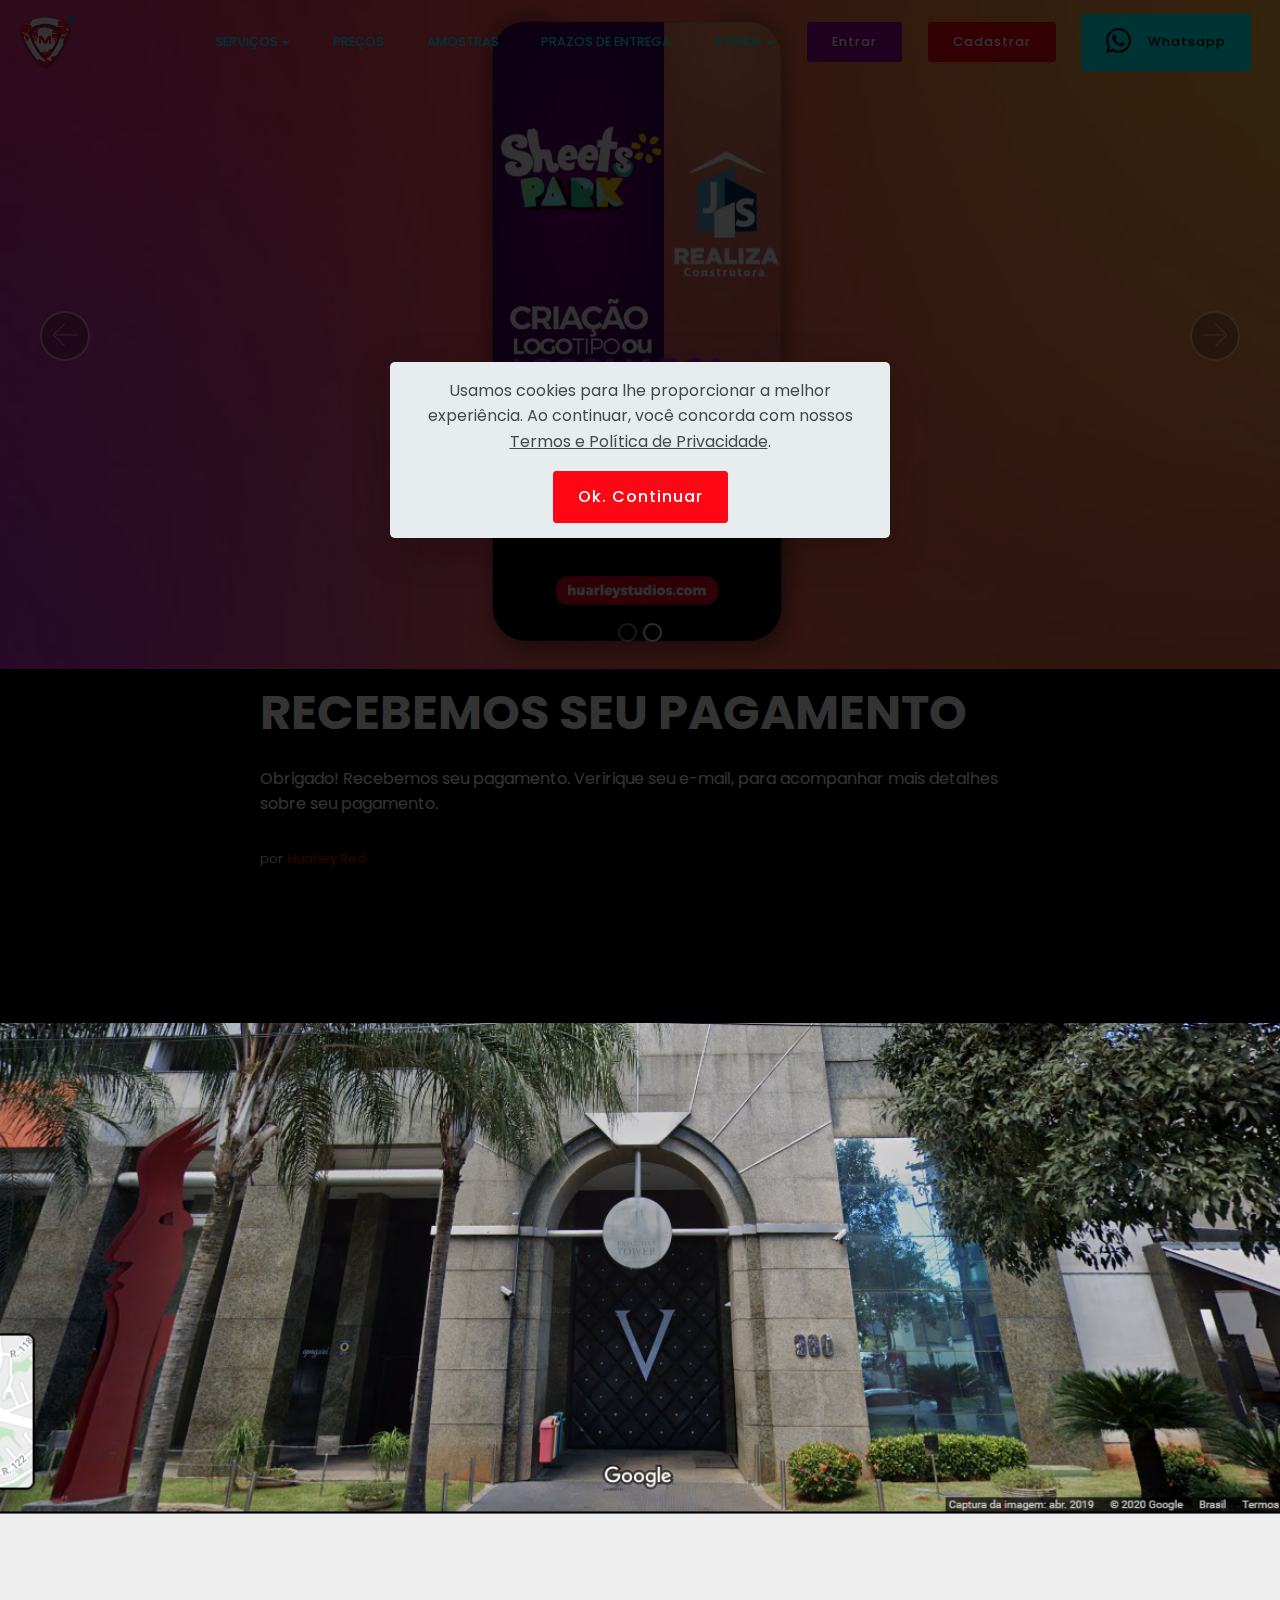
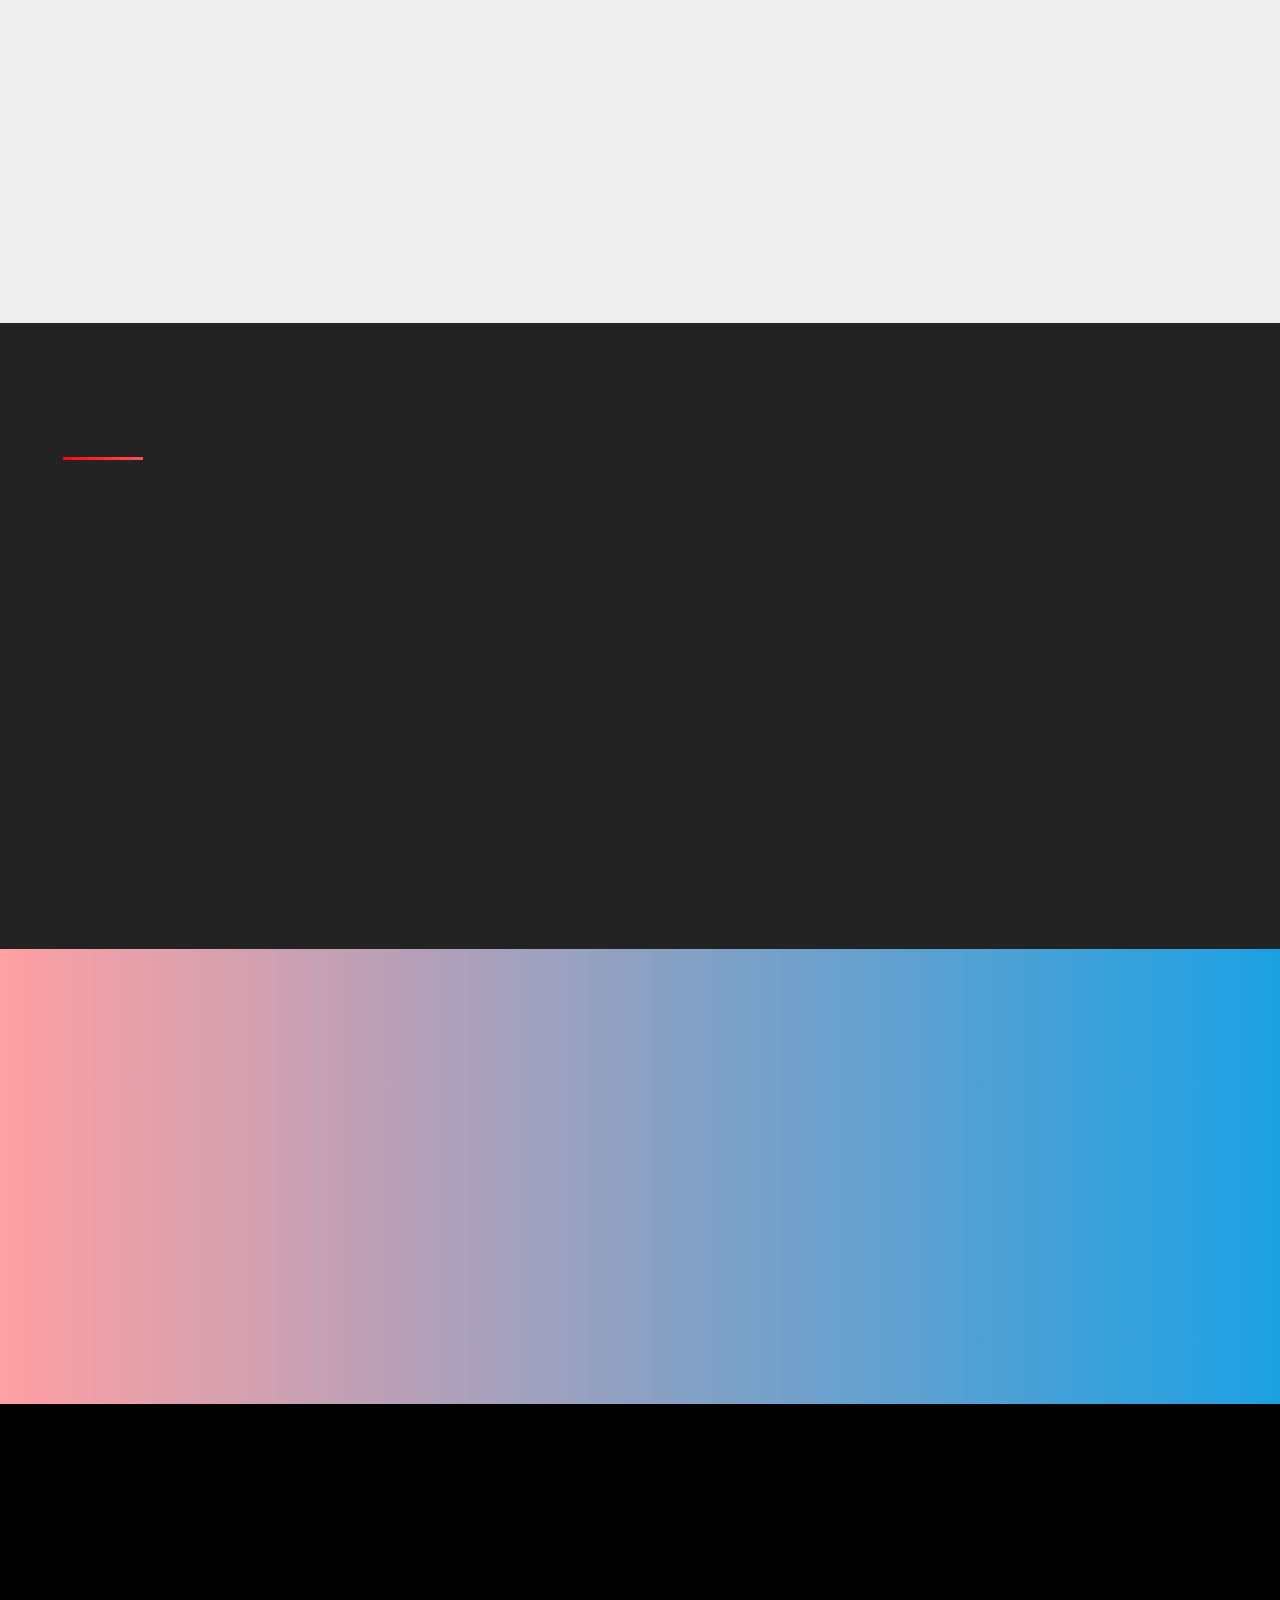
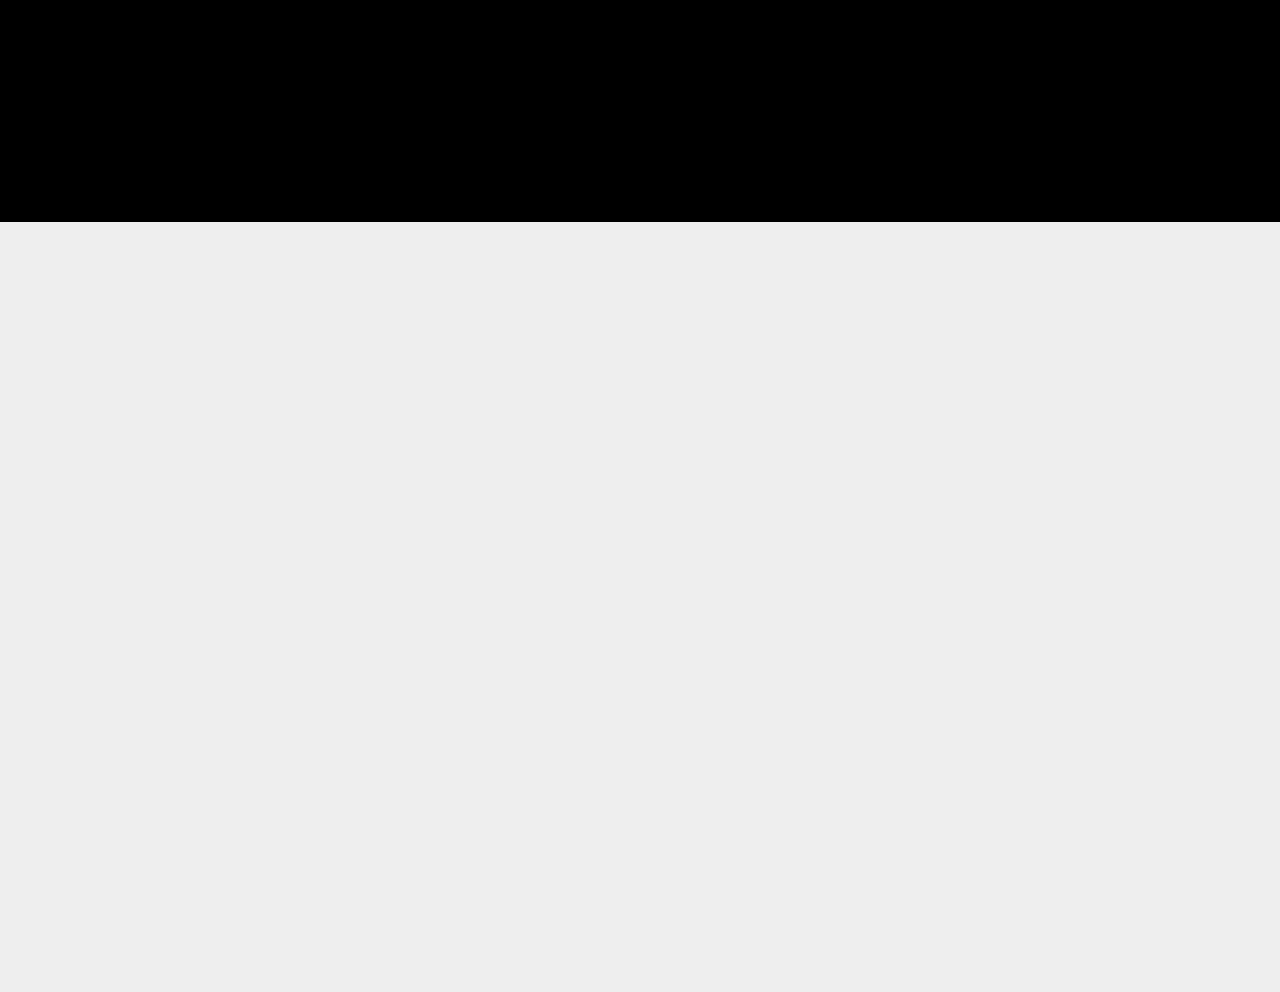
<file: pagamento_aprovado.html>
<!-- Criado e desenvolvido por MAVE RED STUDIOS -- Marketing e Mídia - Goiânia - GO BRASIL - 62 4101 2203, https://maveredstudios.com --><!-- Criado e desenvolvido por MAVE RED STUDIOS -- Marketing e Mídia - Goiânia - GO BRASIL - 62 4101 2203, https://maveredstudios.com --><!DOCTYPE html>
<html  lang="pt-br">
<head>
  
  <meta charset="UTF-8">
  <meta http-equiv="X-UA-Compatible" content="IE=edge">
  
  <meta name="twitter:card" content="summary_large_image"/>
  <meta name="twitter:image:src" content="assets/images/pagamento_aprovado-meta.jpg">
  <meta property="og:image" content="assets/images/pagamento_aprovado-meta.jpg">
  <meta name="twitter:title" content="Pagamento_Aprovado">
  <meta name="viewport" content="width=device-width, initial-scale=1, minimum-scale=1">
  <link rel="shortcut icon" href="assets/images/icone-mave-red-22-128x128.png" type="image/x-icon">
  <meta name="description" content="Pagamento Aprovado - MAVE RED STUDIOS. Empresa de Criação de Mídia, conteúdo e divulgação digital: 
Serviços de Edição de Video, tais como: Videos para Stories, Painel de Led, Instagram, Youtube, TV, Facebook, DVD, Mídia Digital, Anúncios e muito mais.">
  
  
  <title>Pagamento_Aprovado</title>
  <link rel="stylesheet" href="assets/web/assets/mobirise-icons/mobirise-icons.css">
  <link rel="stylesheet" href="assets/bootstrap-material-design-font/css/material.css">
  <link rel="stylesheet" href="assets/icons-mind/style.css">
  <link rel="stylesheet" href="assets/font-awesome/css/font-awesome.css">
  <link rel="stylesheet" href="assets/bootstrap/css/bootstrap.min.css">
  <link rel="stylesheet" href="assets/bootstrap/css/bootstrap-grid.min.css">
  <link rel="stylesheet" href="assets/bootstrap/css/bootstrap-reboot.min.css">
  <link rel="stylesheet" href="assets/animatecss/animate.min.css">
  <link rel="stylesheet" href="assets/shopping-cart/minicart-theme.css">
  <link rel="stylesheet" href="assets/dropdown/css/style.css">
  <link rel="stylesheet" href="assets/socicon/css/styles.css">
  <link rel="stylesheet" href="assets/theme/css/style.css">
  <link rel="preload" href="https://fonts.googleapis.com/css?family=Poppins:100,100i,200,200i,300,300i,400,400i,500,500i,600,600i,700,700i,800,800i,900,900i&display=swap" as="style" onload="this.onload=null;this.rel='stylesheet'">
  <noscript><link rel="stylesheet" href="https://fonts.googleapis.com/css?family=Poppins:100,100i,200,200i,300,300i,400,400i,500,500i,600,600i,700,700i,800,800i,900,900i&display=swap"></noscript>
  <link rel="preload" as="style" href="assets/mobirise/css/mbr-additional.css"><link rel="stylesheet" href="assets/mobirise/css/mbr-additional.css" type="text/css">
  
  
  <!-- Google Tag Manager -->
<script>(function(w,d,s,l,i){w[l]=w[l]||[];w[l].push({'gtm.start':
new Date().getTime(),event:'gtm.js'});var f=d.getElementsByTagName(s)[0],
j=d.createElement(s),dl=l!='dataLayer'?'&l='+l:'';j.async=true;j.src=
'https://www.googletagmanager.com/gtm.js?id='+i+dl;f.parentNode.insertBefore(j,f);
})(window,document,'script','dataLayer','GTM-5DFZKXN');</script>
<!-- End Google Tag Manager -->
  <!-- Google Tag Manager -->
<script>(function(w,d,s,l,i){w[l]=w[l]||[];w[l].push({'gtm.start':
new Date().getTime(),event:'gtm.js'});var f=d.getElementsByTagName(s)[0],
j=d.createElement(s),dl=l!='dataLayer'?'&l='+l:'';j.async=true;j.src=
'https://www.googletagmanager.com/gtm.js?id='+i+dl;f.parentNode.insertBefore(j,f);
})(window,document,'script','dataLayer','GTM-5DFZKXN');</script>
<!-- End Google Tag Manager -->
</head>
<body>
  <!-- Google Tag Manager (noscript) -->
<noscript><iframe src="https://www.googletagmanager.com/ns.html?id=GTM-5DFZKXN"
height="0" width="0" style="display:none;visibility:hidden"></iframe></noscript>
<!-- End Google Tag Manager (noscript) -->
  <section class="menu cid-rJSe7Jhw2k" once="menu" id="menu3-3u">

    
    

    <nav class="navbar navbar-dropdown navbar-fixed-top navbar-expand-lg">
        <div class="navbar-brand">
            <span class="navbar-logo">
                <a href="index.html">
                    <img src="assets/images/icon-mave-121x121.png" alt="" title="" style="height: 3.8rem;">
                </a>
            </span>
            
        </div>
        <button class="navbar-toggler" type="button" data-toggle="collapse" data-target="#navbarSupportedContent" aria-controls="navbarNavAltMarkup" aria-expanded="false" aria-label="Toggle navigation">
            <div class="hamburger">
                <span></span>
                <span></span>
                <span></span>
                <span></span>
            </div>
        </button>
      <div class="collapse navbar-collapse" id="navbarSupportedContent">
            <ul class="navbar-nav nav-dropdown" data-app-modern-menu="true"><li class="nav-item dropdown">
                    <a class="nav-link link dropdown-toggle text-info display-4" href="index.html#features20-1a" data-toggle="dropdown-submenu" aria-expanded="true">
                        SERVIÇOS</a><div class="dropdown-menu"><div class="dropdown"><a class="dropdown-item dropdown-toggle text-info display-4" href="#" aria-expanded="false" data-toggle="dropdown-submenu">Digitais</a><div class="dropdown-menu dropdown-submenu"><a class="dropdown-item text-info display-4" href="https://loja.maveredstudios.com/arte/" aria-expanded="false">Artes Digitais</a><a class="dropdown-item text-info display-4" href="https://loja.maveredstudios.com/arte/" aria-expanded="false">Flyer Digital</a><a class="dropdown-item text-info display-4" href="https://loja.maveredstudios.com/video/" aria-expanded="false">Edição de Video</a><a class="dropdown-item text-info display-4" href="https://loja.maveredstudios.com/produtos/criacao-de-logomarca/" aria-expanded="false">Criação de Logomarca</a><a class="dropdown-item text-info display-4" href="https://loja.maveredstudios.com/produtos/video-para-stories-midia-digital" aria-expanded="false">Videos para Stories</a><a class="dropdown-item text-info display-4" href="https://loja.maveredstudios.com/produtos/plano-de-assinatura-on-demand" aria-expanded="false">Plano de Assinatura ON-DEMAND</a></div></div><div class="dropdown"><a class="dropdown-item dropdown-toggle text-info display-4" href="#" aria-expanded="false" data-toggle="dropdown-submenu">Gráficos</a><div class="dropdown-menu dropdown-submenu"><a class="dropdown-item text-info display-4" href="index.html#features20-1a" aria-expanded="false">Artes Gráficas</a><a class="dropdown-item text-info display-4" href="index.html#features20-1a" aria-expanded="false">Cartão de Visitas</a><a class="dropdown-item text-info display-4" href="index.html#features20-1a" aria-expanded="false">Panfleto</a><a class="dropdown-item text-info display-4" href="index.html#features20-1a" aria-expanded="false">Papel Timbrado<br></a><a class="dropdown-item text-info display-4" href="index.html#features20-1a" aria-expanded="false">Envelopes<br></a><a class="dropdown-item text-info display-4" href="index.html#features20-1a" aria-expanded="false">Cartazes<br></a><a class="dropdown-item text-info display-4" href="index.html#features20-1a" aria-expanded="false">Folders<br></a><a class="dropdown-item text-info display-4" href="index.html#features20-1a" aria-expanded="false">Bannerss<br></a><a class="dropdown-item text-info display-4" href="index.html#features20-1a" aria-expanded="false">Totens<br></a><a class="dropdown-item text-info display-4" href="index.html#features20-1a" aria-expanded="false">Fachadas<br></a><a class="dropdown-item text-info display-4" href="index.html#features20-1a" aria-expanded="false">ACM<br></a><a class="dropdown-item text-info display-4" href="index.html#features20-1a" aria-expanded="false">OUTDOOR<br></a></div></div><div class="dropdown"><a class="dropdown-item dropdown-toggle text-info display-4" href="index.html" aria-expanded="false" data-toggle="dropdown-submenu">Anúncios</a><div class="dropdown-menu dropdown-submenu"><a class="dropdown-item text-info display-4" href="index.html" aria-expanded="false">Youtube</a><a class="dropdown-item text-info display-4" href="index.html" aria-expanded="false">Spotify</a><a class="dropdown-item text-info display-4" href="index.html" aria-expanded="false">Google</a><a class="dropdown-item text-info display-4" href="index.html" aria-expanded="false">Instagram</a><a class="dropdown-item text-info display-4" href="index.html" aria-expanded="false">Facebook</a><a class="dropdown-item text-info display-4" href="index.html" aria-expanded="false">OUTDOOR</a><a class="dropdown-item text-info display-4" href="index.html" aria-expanded="false">INDOOR</a><a class="dropdown-item text-info display-4" href="index.html" aria-expanded="false">Elevadores</a></div></div><div class="dropdown"><a class="dropdown-item dropdown-toggle text-info display-4" href="#" data-toggle="dropdown-submenu" aria-expanded="false">Marketing</a><div class="dropdown-menu dropdown-submenu"><a class="dropdown-item text-info display-4" href="#">E-mail Marketing</a><a class="dropdown-item text-info display-4" href="#">Whatsapp Marketing</a><a class="dropdown-item text-info display-4" href="#">Displays</a><a class="dropdown-item text-info display-4" href="#">Distribuição Digital</a><a class="dropdown-item text-info display-4" href="#">Gestão de Eventos</a></div></div><div class="dropdown"><a class="dropdown-item dropdown-toggle text-info display-4" href="index.html" data-toggle="dropdown-submenu" aria-expanded="false">Web</a><div class="dropdown-menu dropdown-submenu"><a class="dropdown-item text-info display-4" href="index.html">Criação de Sites</a><a class="dropdown-item text-info display-4" href="index.html">Lojas Virtuais</a><a class="dropdown-item text-info display-4" href="index.html">Land Page</a><a class="dropdown-item text-info display-4" href="index.html">Gerenciamento Web</a><a class="dropdown-item text-info display-4" href="index.html">Gerenciamento Rede Social</a></div></div><div class="dropdown"><a class="dropdown-item dropdown-toggle text-info display-4" href="index.html" data-toggle="dropdown-submenu" aria-expanded="false">Fotografia</a><div class="dropdown-menu dropdown-submenu"><a class="dropdown-item text-info display-4" href="index.html">Comercial</a><a class="dropdown-item text-info display-4" href="index.html">Produtos</a><a class="dropdown-item text-info display-4" href="index.html">Marcas</a><a class="dropdown-item text-info display-4" href="index.html">Artistas</a><a class="dropdown-item text-info display-4" href="index.html">Institucional</a><a class="dropdown-item text-info display-4" href="index.html">Casamentos</a><a class="dropdown-item text-info display-4" href="index.html">15 Anos</a><a class="dropdown-item text-info display-4" href="index.html">Ensaios</a><a class="dropdown-item text-info display-4" href="index.html">Estúdio</a><a class="dropdown-item text-info display-4" href="index.html">Edição e Tratamento</a></div></div><a class="dropdown-item text-info display-4" href="index.html" aria-expanded="false">Filmagem</a></div>
                </li>
                <li class="nav-item">
                    <a class="nav-link link text-info display-4" href="index.html#features12-97" aria-expanded="false">PREÇOS</a>
                </li>
                <li class="nav-item">
                    <a class="nav-link link text-info display-4" href="index.html#gallery1-b">AMOSTRAS</a>
                </li><li class="nav-item"><a class="nav-link link text-info display-4" href="prazos-de-entrega.html">PRAZOS DE ENTREGA</a></li><li class="nav-item dropdown"><a class="nav-link link dropdown-toggle text-info display-4" href="index.html#info4-1j" data-toggle="dropdown-submenu" aria-expanded="false">ATENDE</a><div class="dropdown-menu"><a class="dropdown-item text-info display-4" href="https://loja.maveredstudios.com/termos-e-condicoes/">Termos</a><a class="dropdown-item text-info display-4" href="https://loja.maveredstudios.com/politica-de-privacidade/">Políticas</a><a class="dropdown-item text-info display-4" href="https://loja.maveredstudios.com/politica-de-privacidade/">Privacidade</a><a class="dropdown-item text-info display-4" href="https://loja.maveredstudios.com/excluir-dados/">Excluir dados</a><a class="dropdown-item text-info display-4" href="index.html#info4-1j">SAC</a><a class="dropdown-item text-info display-4" href="index.html#info1-1s">Dúvidas</a><a class="dropdown-item text-info display-4" href="index.html#info4-1j">Perguntas</a><a class="dropdown-item text-info display-4" href="index.html#info4-1j">Reclamação</a><a class="dropdown-item text-info display-4" href="index.html#info4-1j">Ouvidoria</a><a class="dropdown-item text-info display-4" href="index.html#info4-1j" aria-expanded="false"><span class="mdi-maps-place mbr-iconfont mbr-iconfont-btn"></span>Localização</a></div></li></ul>
            
            <div class="navbar-buttons mbr-section-btn"><a class="btn btn-sm btn-success display-4" href="https://loja.maveredstudios.com/account/login/">Entrar</a> <a class="btn btn-sm btn-primary display-4" href="https://loja.maveredstudios.com/account/register/">Cadastrar</a> <a class="btn btn-sm btn-info display-4" href="https://wa.me/message/O2HKT4YGPVO4D1"><span class="socicon socicon-whatsapp mbr-iconfont mbr-iconfont-btn" style="font-size: 25px;"></span>Whatsapp</a></div>
      </div>
    </nav>
</section>

<section class="carousel slide cid-rJSe7zHoIy" data-interval="false" id="slider2-3n">

    
    <div class="container-fluid content-slider">
        <div class="content-slider-wrap">
            <div><div class="mbr-slider slide carousel" data-keyboard="false" data-bs-keyboard="false" data-ride="false" data-bs-ride="false" data-interval="7000" data-bs-interval="7000" data-bs-pause="true" data-pause="true"><ol class="carousel-indicators"><li data-app-prevent-settings="" data-target="#slider2-3n" data-bs-target="#slider2-3n" data-slide-to="0" data-bs-slide-to="0"></li><li data-app-prevent-settings="" data-target="#slider2-3n" data-bs-target="#slider2-3n" class=" active" data-slide-to="1" data-bs-slide-to="1"></li></ol><div class="carousel-inner" role="listbox"><div class="carousel-item slider-fullscreen-image" data-bg-video-slide="false" style="background-image: url(assets/images/davinci-resolve-126-1440x722.jpg);"><div class="container container-slide"><div class="image_wrapper"><img src="assets/images/davinci-resolve-126-1440x722.jpg" alt="" title=""><div class="carousel-caption justify-content-center"><div class="col-10 align-center"></div></div></div></div></div><div class="carousel-item slider-fullscreen-image active" data-bg-video-slide="false" style="background-image: url(assets/images/criacao-de-logomarca-2-1440x825.jpg);"><div class="container container-slide"><div class="image_wrapper"><img src="assets/images/criacao-de-logomarca-2-1440x825.jpg" alt="" title=""><div class="carousel-caption justify-content-center"><div class="col-10 align-center"></div></div></div></div></div></div><a data-app-prevent-settings="" class="carousel-control carousel-control-prev" role="button" data-slide="prev" data-bs-slide="prev" href="#slider2-3n"><span aria-hidden="true" class="mbri-left mbr-iconfont"></span><span class="sr-only visually-hidden">Previous</span></a><a data-app-prevent-settings="" class="carousel-control carousel-control-next" role="button" data-slide="next" data-bs-slide="next" href="#slider2-3n"><span aria-hidden="true" class="mbri-right mbr-iconfont"></span><span class="sr-only visually-hidden">Next</span></a></div></div> 
        </div>
    </div>
</section>

<section class="mbr-section article svg-gradient-elements cid-rJSe7AN2eV" id="content6-3o">

     

    <svg class="svg-gradient">
        <linearGradient>
            <stop class="gradColor1" offset="0%" stop-color="#6f14f1"></stop>
            <stop class="gradColor2" offset="100%" stop-color="#eb5353"></stop>
        </linearGradient>  
    </svg>
    <div class="container-fluid">
        <div class="media-container-row">
            <div class="col-12 col-md-8 col-lg-8">
                <h2 class="mbr-section-title pb-3 align-left mbr-fonts-style mbr-bold display-2">RECEBEMOS SEU PAGAMENTO</h2>
                
                <div class="mbr-text mbr-fonts-style pb-3 display-7"><p>Obrigado! Recebemos seu pagamento. Veririque seu e-mail, para acompanhar mais detalhes sobre seu pagamento.</p></div>
                <div class="mbr-text signature mbr-fonts-style align-left display-4">por&nbsp;<span><a href="https://instagram.com/huarleyred" target="_blank" class="text-primary">Huarley Red</a></span></div>
            </div>
        </div>
    </div>
</section>

<section class="mbr-section content11 cid-rJSe7IgiIL" id="content11-3t">

    

    <div class="container-fluid">
        <div class="row justify-content-center">
            <div class="col-12 col-lg-10">
                <div class="mbr-section-btn align-center"><a class="btn btn-danger display-4" href="https://wa.me/message/O2HKT4YGPVO4D1"><span class="socicon socicon-whatsapp mbr-iconfont mbr-iconfont-btn"></span>Whatsapp</a>
                    <a class="btn btn-white display-4" href="tel:+556241012203"><span class="imind-smartphone-3 mbr-iconfont mbr-iconfont-btn"></span>Ligar</a></div>
            </div>
        </div>
    </div>
</section>

<section class="features15 popup-btn-cards cid-rRi50SdJvb mbr-parallax-background mbr-fullscreen" id="features15-7e">

    

    
    <a class="full-link" href="https://g.page/huarley-studios?share"></a>
    <div class="container-fluid card-wrapper">
        <div class="row justify-content-center align-items-center" style="min-height: 10vw;">
             <div class="col-xl-10 col-lg-10 col-md-12 text-block">
                <h2 class="mbr-section-title mbr-fonts-style mbr-light mbr-white mbr-bold display-2">Atendemos no Executive Tower.<br>Agende seu horário!</h2>                 
             </div>
        </div>
    </div>
</section>

<section class="info3 cid-rRi51BotbW" id="info3-7f">

    

    
    <div class="container-fluid">
        <div class="row main">
            <div class="col-md-6 map">
              <div class="google-map"><iframe frameborder="0" style="border:0" src="https://www.google.com/maps/embed?pb=!1m14!1m8!1m3!1d15282.52492795218!2d-49.321744!3d-16.745242!3m2!1i1024!2i768!4f13.1!3m3!1m2!1s0x0%3A0xee4f8f2b622006c5!2sHuarley%20Studios%20%C2%A9!5e0!3m2!1spt-BR!2sbr!4v1568660165351!5m2!1spt-BR!2sbr" allowfullscreen=""></iframe></div>
            </div>
            <div class="col-md-6 text-element">
                <div class="text-content">
                    <h2 class="mbr-title pt-2 mbr-fonts-style display-2">
                        Contato:</h2>
                    <div class="underline align-left">
                         <div class="line"></div>
                    </div>
                    <div class="mbr-section-text">
                        <p class="mbr-text pt-3 mbr-light mbr-fonts-style display-7">
                            Fale conosco, saiba mais informações sobre nossos serviços: <br>Atendimendo presencial somente com agendamento: de Terça á Quinta-feira das 10:00 ás 16:00 hrs <br>Não atendemos, sábados, domingos e feriados.</p>
                    </div>
                    <div class="mbr-list mbr-fonts-style display-7">
                        <ul class="mbr-list mbr-fonts-style">
                          <li> <span class="mbri-globe mbr-iconfont"></span><a href="https://goo.gl/maps/d75m2tFZqGn1NZWi8" target="_blank" class="text-primary">Talismã Office, Edifício Executive Tower, GO - BRASIL</a></li>
                          <li><span class="fa fa-whatsapp mbr-iconfont"></span><a href="https://wa.me/message/O2HKT4YGPVO4D1" target="_blank" class="text-primary">+ 55 (62) 4101 2203</a></li>
                          <li><span class="mbri-letter mbr-iconfont"></span><a href="mailto:atende@maveredstudios.com" class="text-primary">atende@maveredstudios.com</a></li><li>HUARLEY STUDIOS ©</li>
                        </ul>
                    </div>
                     <div class="social-list align-left">
                        <div class="soc-item">
                            <a href="https://wa.me/message/O2HKT4YGPVO4D1" target="_blank">
                                <span class="mbr-iconfont mbr-iconfont-social socicon-whatsapp socicon" style="color: rgb(68, 247, 179); fill: rgb(68, 247, 179);"></span>
                            </a>
                        </div>
                        <div class="soc-item">
                            <a href="https://instagram.com/maveredstudios" target="_blank">
                                <span class="mbr-iconfont mbr-iconfont-social socicon-instagram socicon" style="color: rgb(255, 160, 164); fill: rgb(255, 160, 164);"></span>
                            </a>
                        </div>
                        <div class="soc-item">
                            <a href="https://www.youtube.com/channel/UCF23s82CvhJRUFi0CE7szBA" target="_blank">
                                <span class="mbr-iconfont mbr-iconfont-social socicon-youtube socicon" style="color: rgb(196, 48, 43); fill: rgb(196, 48, 43);"></span>
                            </a>
                        </div>
                        <div class="soc-item">
                            <a href="https://facebook.com/maveredstudios" target="_blank">
                                <span class="mbr-iconfont mbr-iconfont-social socicon-facebook socicon" style="color: rgb(27, 161, 226); fill: rgb(27, 161, 226);"></span>
                            </a>
                        </div>
                        
                        
                    </div>
                </div>
            </div>
        </div>
    </div>
</section>

<section class="mbr-section info1 cid-rJSe7OhsWp" id="info1-3x">

    

    

    <div class="container-fluid">
        <div class="media-container-row">
            <div class="title col-12 col-md-8">
                <h2 class="align-center mbr-bold mbr-white pb-3 mbr-fonts-style display-2">Dúvidas? Pergunte no Whatsapp</h2>
                <h3 class="mbr-section-subtitle align-center mbr-light mbr-white pb-3 mbr-fonts-style display-5">Atendimento de Segunda á Sexta-Feira das 10:00 hrs ás 16:00 Hrs 
<div>(Exceto Feriados)</div></h3>
                <div class="mbr-section-btn align-center"><a class="btn btn-danger display-4" href="https://wa.me/message/O2HKT4YGPVO4D1" target="_blank"><span class="socicon socicon-whatsapp mbr-iconfont mbr-iconfont-btn"></span>WHATSAPP</a>
                    <a class="btn btn-white display-4" href="https://wa.me/message/O2HKT4YGPVO4D1" target="_blank">Ver outras perguntas e respostas</a></div>
            </div>
        </div>
    </div>
</section>

<section class="cid-rLtyqHdvKl" id="footer7-4z">

    

    

    <div class="container-fluid">
        <div class="row justify-content-center align-center">
            <div class="col-lg-2 col-md-3 pb-3">
              <div class="logo-section align-left">
                  <a href="#">
                    <img src="assets/images/logo-mave-red-studios-royal-red-73x58.png" alt="MAVE RED STUDIOS" title="" style="width: 20%;">
                  </a>
              </div>
              <div class="social-media align-left">
                 <ul>
                   <li>
                       <a class="icon-transition" href="http://facebook.com/maveredstudios" target="_blank">
                           <span class="mbr-iconfont mbr-white socicon-facebook socicon"></span>
                       </a>
                   </li>
                   <li>
                       <a class="icon-transition" href="https://instagram.com/maveredstudios" target="_blank">
                           <span class="mbr-iconfont mbr-white socicon-instagram socicon"></span>
                       </a>
                   </li>
                   
                   
                   
                 </ul>
              </div>
              <h3 class="mbr-fonts-style mbr-text mbr-white align-left display-4">Criado por&nbsp;<a class="text-secondary text-primary" href="https://maveredstudios.com" target="_blank">MAVEREDStudios.com</a></h3>
            </div>
            <div class="col-lg-2 col-md-3 pb-3">
              <h3 class="mbr-fonts-style mbr-section-title mbr-white align-left display-7">MAVE RED STUDIOS</h3>
              <ul class="mbr-fonts-style mbr-list align-left display-4">
                <li><a class="text-info" href="index.html#features20-1a">Serviços</a></li>
                <li><a class="text-info" href="index.html#features20-1a">Preços</a></li>
                <li><a class="text-info" href="index.html#gallery1-b">Workflow</a></li>
                <li><a class="text-info" href="index.html">Clientes</a></li>
                <li><a class="text-info" href="index.html#features15-1p">Contato</a></li>
              </ul>
            </div>
            <div class="col-lg-2 col-md-3 pb-3">
                <h3 class="mbr-fonts-style mbr-section-title mbr-white align-left display-7">
                    SERVIÇOS</h3>
                <ul class="mbr-fonts-style mbr-list align-left display-4">
                  <li>
                    <a class="text-info" href="index.html">Anúncios</a></li>
                  <li><a class="text-info" href="index.html">Mídias</a></li>
                  <li><a class="text-info" href="index.html">Video</a></li>
                  <li><a class="text-info" href="index.html">Marketing</a></li>
                  <li><a class="text-info" href="index.html">Web</a></li>
                </ul>
            </div>
            <div class="col-lg-2 col-md-3 pb-3">
                <h3 class="mbr-fonts-style mbr-section-title mbr-white align-left display-7">ME ATENDE</h3>
                <ul class="mbr-fonts-style mbr-list align-left display-4">
                  <li><a class="text-info" href="index.html#info1-1s">Dúvidas</a></li>
                  <li><a class="text-info" href="index.html">Perguntas</a></li>
                  <li>
                    <a class="text-info" href="index.html">SAC</a></li>
                  <li><a class="text-info" href="index.html">Reclamação</a></li>
                  <li><a class="text-info" href="index.html">Ouvidoria</a></li>
                </ul>
            </div>
            <div class="col-lg-4 col-md-8 pb-3">
                <h3 class="mbr-fonts-style mbr-section-title mbr-white align-left display-7">
                    Receba as Novidades:</h3>
                <h3 class="mbr-fonts-style mbr-offer mbr-white align-left display-4">Deixe seu e-mail e receba as novidades</h3>
                <div class="form-wrap" data-form-type="formoid">
                    <!---Formbuilder Form--->
                    <form action="https://mobirise.eu/" method="POST" class="mbr-form form-with-styler" data-form-title="My Mobirise Form"><input type="hidden" name="email" data-form-email="true" value="h16gzS44uBXX6qYSEQoHTYYixQQtpYyqoIo9+WhbiMW5iCeet6HWoc2YOvLXLqRKfwHTTqQrjXjkY1rfIciznm+EjS8Gm/dkxvIa6xokLt956Xoe2fwCa+pLPun8mIa+">
                        <div class="row">
                            <div hidden="hidden" data-form-alert="" class="alert alert-success col-12">Obrigado recebemos seus dados. Logo mais em breve retornaremos para você. Verifique seu e-mail.</div>
                            <div hidden="hidden" data-form-alert-danger="" class="alert alert-danger col-12">
                            </div>
                        </div>
                      <div class="dragArea row">
                            <div class="col-md-12 form-group" data-for="email">
                                <input type="email" class="form-control" name="email" data-form-field="Email" placeholder="escreva seu e-mail" required="" id="email-footer7-4z">
                          </div>
                      </div>
                    </form><!---Formbuilder Form--->
                </div>
            </div>
        </div>
    </div>
</section>

<section once="footers" class="cid-rLtysX27iR" id="footer1-50">

    

    

    <div class="container">
        <div class="media-container-row align-center justify-content-center align-items-center">
            <div class="section-text m-2">
                <p class="mbr-text mbr-black mb-0 mbr-fonts-style display-7">MAVE RED STUDIOS ©<br></p>
            </div>
            
        </div>
    </div>
</section>

<section class="mbr-section article svg-gradient-elements cid-rLtywx9npj" id="content6-51">

     

    <svg class="svg-gradient">
        <linearGradient>
            <stop class="gradColor1" offset="0%" stop-color="#6f14f1"></stop>
            <stop class="gradColor2" offset="100%" stop-color="#eb5353"></stop>
        </linearGradient>  
    </svg>
    <div class="container-fluid">
        <div class="media-container-row">
            <div class="col-12 col-md-8 col-lg-8">
                
                
                <div class="mbr-text mbr-fonts-style pb-3 display-4"><p>Copyright © 2020 www.huarleystudios.com, TODOS OS DIREITOS RESERVADOS. Todo o conteúdo do site, todas as fotos, imagens, logotipos, arcas, dizeres, som, software, conjunto imagem, layout, trade dress, aqui veiculados são de propriedade exclusiva da HUARLEY.COM  É vedada qualquer reprodução, total ou parcial, de qualquer elemento de identidade, sem expressa autorização.
</p><p>
</p><p>HUARLEYSTUDIOS.COM - CNPJ: 17.491.712/0001-53 -  Av. 136, N960 - Setor Marista - CEP: 74180-040 - Goiânia - GO.</p></div>
                <div class="mbr-text signature mbr-fonts-style align-left display-4"></div>
            </div>
        </div>
    </div>
</section>

<section class="features15 popup-btn-cards cid-rJSe7VamSH mbr-parallax-background" id="features15-41">

    

    
    <a class="full-link" href="https://www.huarley.com"></a>
    <div class="container-fluid card-wrapper">
        <div class="row justify-content-center align-items-center" style="min-height: 25vw;">
             <div class="col-xl-10 col-lg-10 col-md-12 text-block">
                                 
             </div>
        </div>
    </div>
</section>


<script src="assets/web/assets/jquery/jquery.min.js"></script>
  <script src="assets/popper/popper.min.js"></script>
  <script src="assets/bootstrap/js/bootstrap.min.js"></script>
  <script src="assets/web/assets/cookies-alert-plugin/cookies-alert-core.js"></script>
  <script src="assets/web/assets/cookies-alert-plugin/cookies-alert-script.js"></script>
  <script src="assets/smoothscroll/smooth-scroll.js"></script>
  <script src="assets/viewportchecker/jquery.viewportchecker.js"></script>
        <script src="assets/ytplayer/jquery.mb.ytplayer.min.js"></script>
  <script src="assets/vimeoplayer/jquery.mb.vimeo_player.js"></script>
  <script src="assets/bootstrapcarouselswipe/bootstrap-carousel-swipe.js"></script>
  <script src="assets/mbr-gradient-svg/mbr-gradient-svg.js"></script>
  <script src="assets/dropdown/js/script.min.js"></script>
  <script src="assets/touchswipe/jquery.touch-swipe.min.js"></script>
  <script src="assets/mbr-popup-btns/mbr-popup-btns.js"></script>
  <script src="assets/parallax/jarallax.min.js"></script>
  <script src="assets/theme/js/script.js"></script>
  <script src="assets/slidervideo/script.js"></script>
  <script src="assets/formoid/formoid.min.js"></script>
  
  
  <!-- Google Tag Manager (noscript) -->
<noscript><iframe src="https://www.googletagmanager.com/ns.html?id=GTM-5DFZKXN"
height="0" width="0" style="display:none;visibility:hidden"></iframe></noscript>
<!-- End Google Tag Manager (noscript) -->
<div id="cookie-dialog" style="display: none;"><div id="cookiesdirective"><div style="position: fixed; top: 0; right: 0; bottom: 0; left: 0; background-color: rgb(0, 0, 0); opacity: 0.8; z-index: 9999;"></div><div style="position: fixed; top: 0; right: 0; bottom: 0; left: 0; display: flex; align-items: center; z-index: 10000"><div class="cookie-wrapper" style="position: relative; width: 100%; max-width: 500px; margin-right: auto; margin-left: auto; padding: 1rem; text-align: center; border-radius: .3rem; box-shadow: 0 10px 40px 0 rgba(0,0,0,0.2); color:#424a4d; background:rgba(234, 239, 241, 0.99);"><div class="mbr-text"><p class="display-7">Usamos cookies para lhe proporcionar a melhor experiência.  Ao continuar, você concorda com nossos <a style='color: #424a4d; text-decoration: underline;' href='https://maveredstudios.com/termosecondicoes.html'> Termos e Política de Privacidade</a>.</p></div><div class="mbr-section-btn"><a style="margin:0;;" class="btn btn-sm btn-primary display-7" id="impliedsubmit">Ok. Continuar</a></div></div></div></div></div>
  <input name="cookieData" type="hidden" data-cookie-customDialogSelector='#cookie-dialog' data-cookie-colorText='#424a4d' data-cookie-colorBg='rgba(234, 239, 241, 0.99)' data-cookie-textButton='Ok. Continuar' data-cookie-colorButton='' data-cookie-colorLink='#424a4d' data-cookie-underlineLink='true' data-cookie-text="Usamos cookies para lhe proporcionar a melhor experiência.  Ao continuar, você concorda com nossos <a href='https://maveredstudios.com/termosecondicoes.html'> Termos e Política de Privacidade</a>.">
    <input name="animation" type="hidden">
  </body>
</html>
</file>
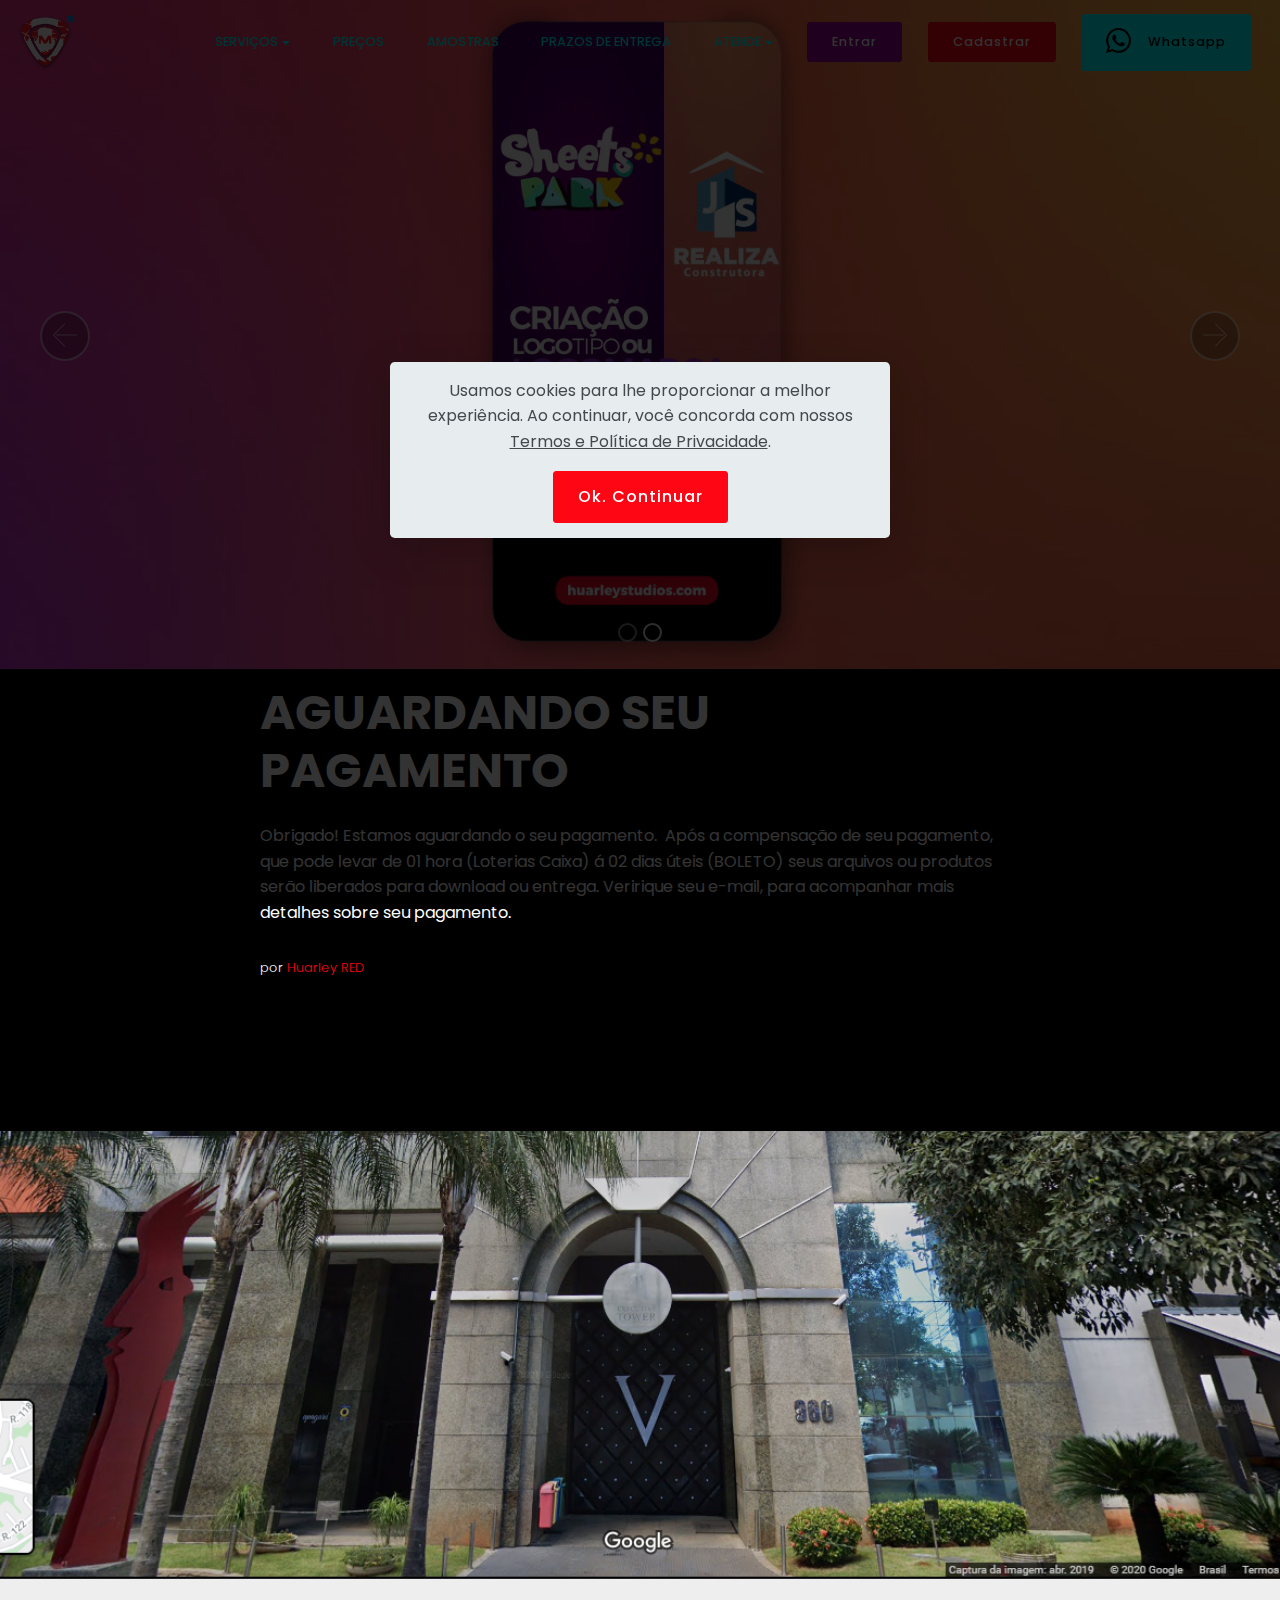
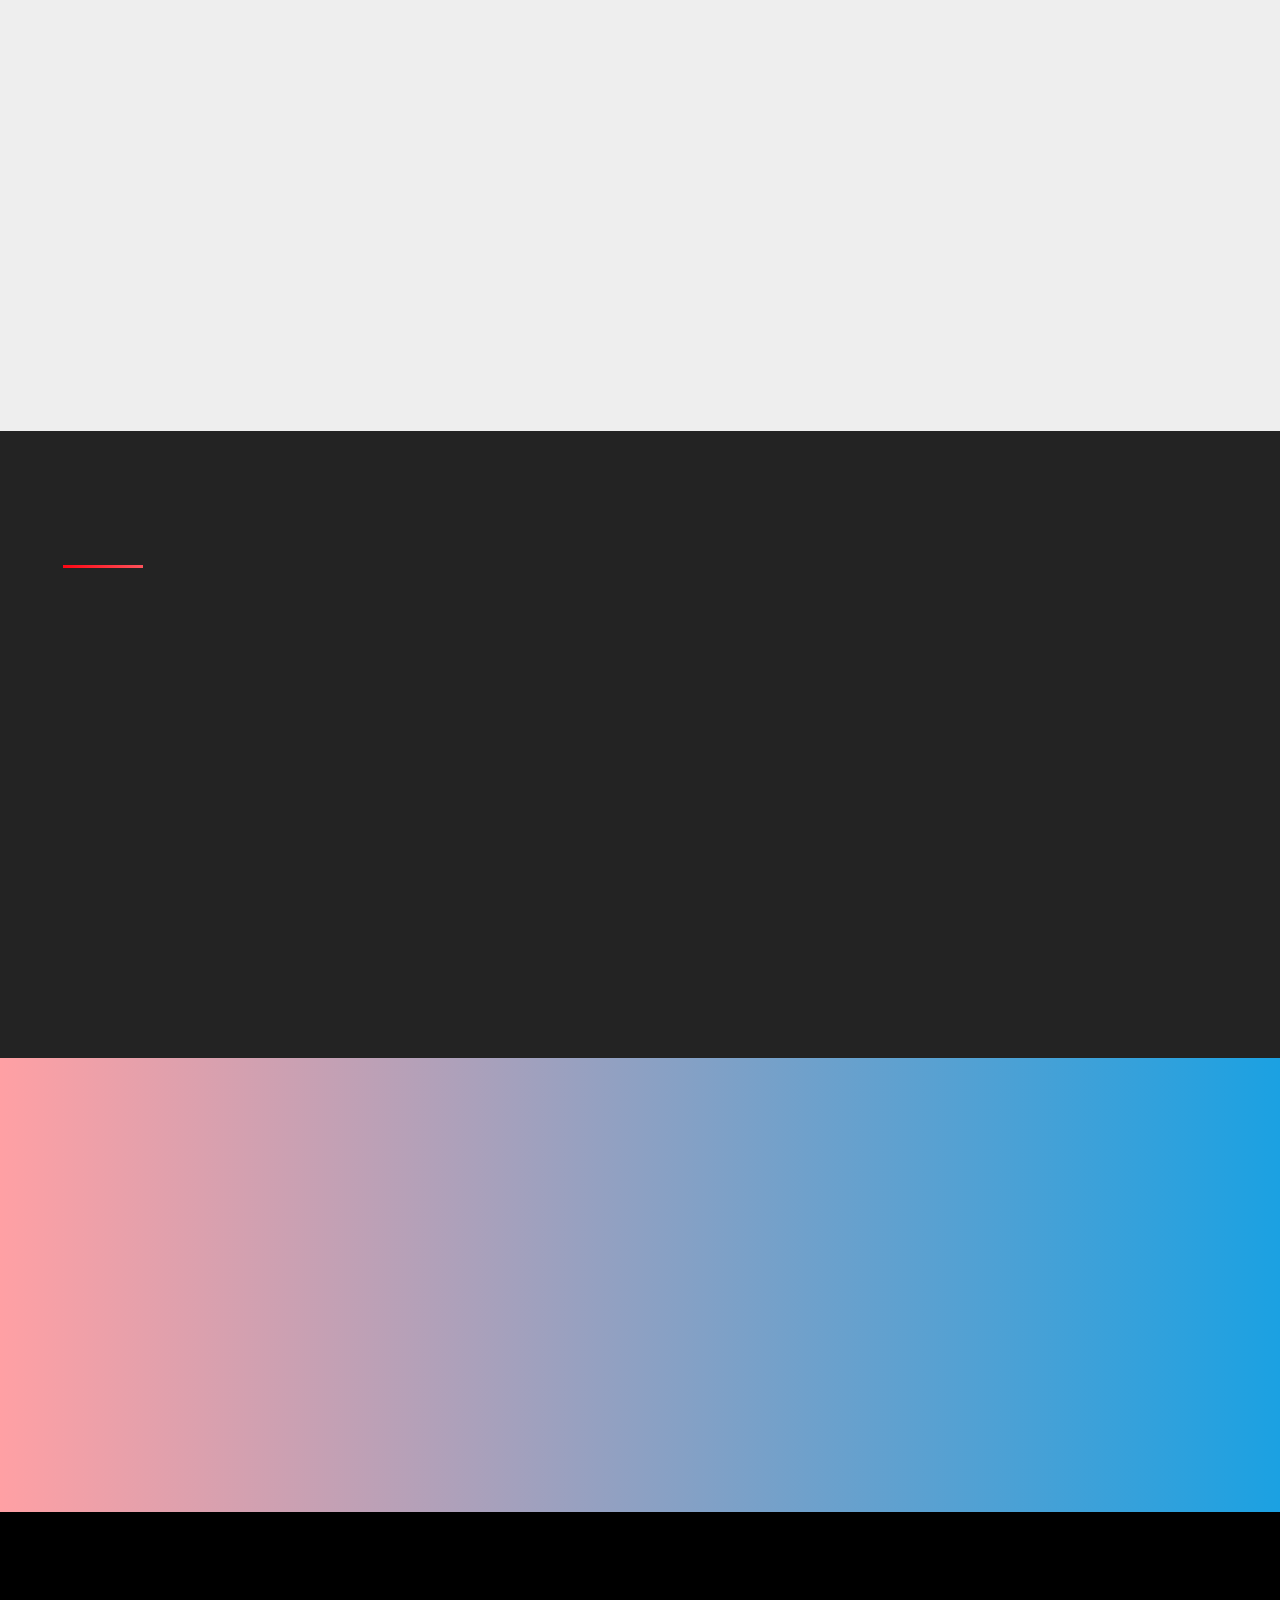
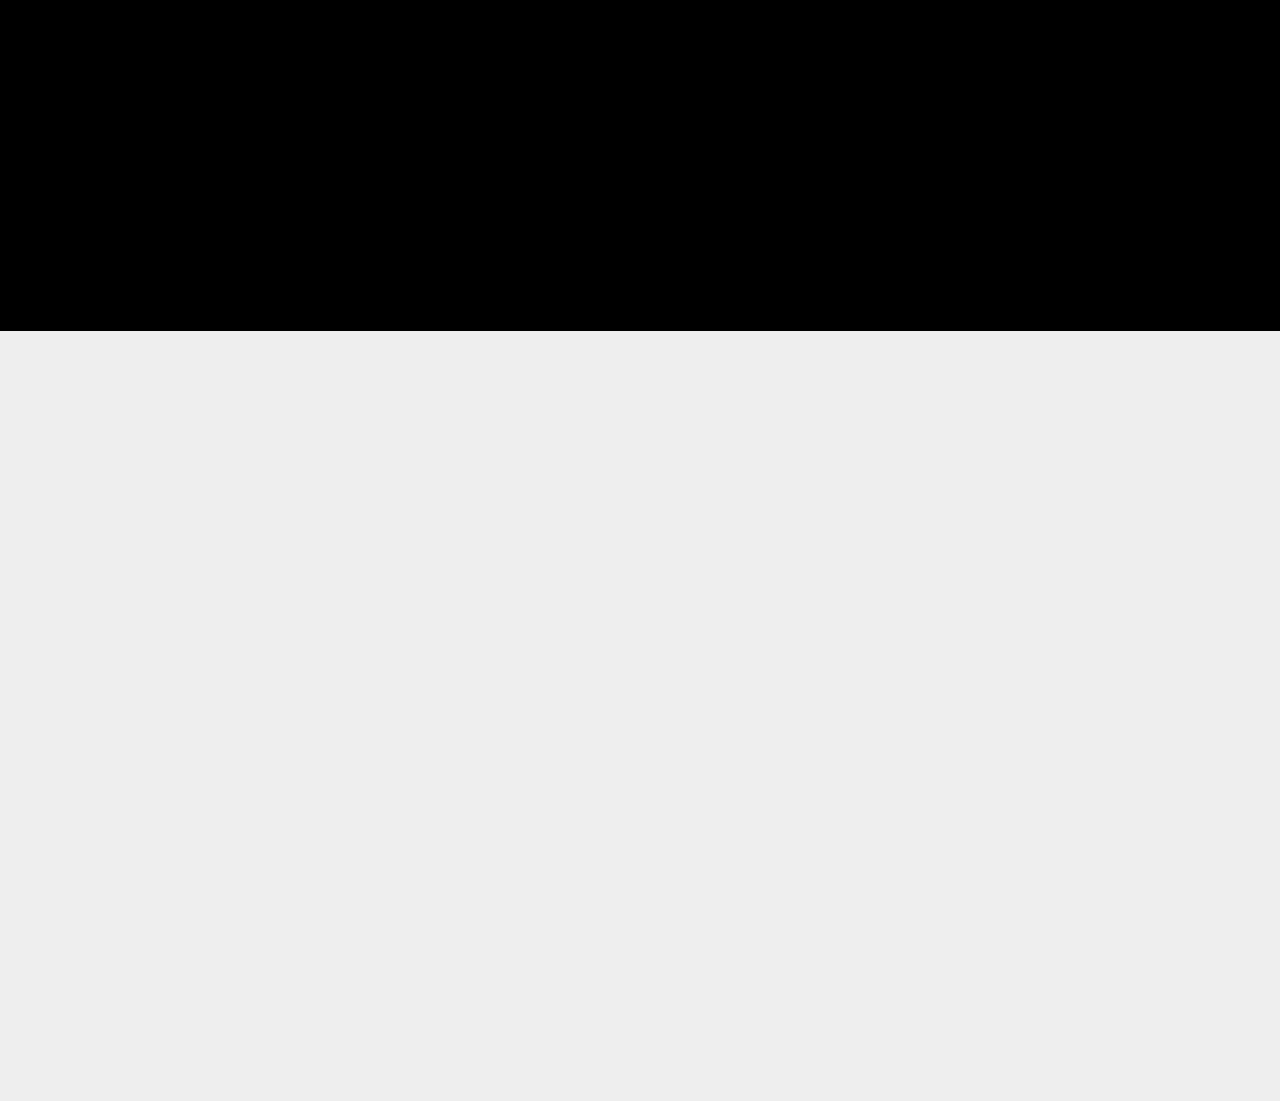
<file: pagamento_em_processo.html>
<!-- Criado e desenvolvido por MAVE RED STUDIOS -- Marketing e Mídia - Goiânia - GO BRASIL - 62 4101 2203, https://maveredstudios.com --><!-- Criado e desenvolvido por MAVE RED STUDIOS -- Marketing e Mídia - Goiânia - GO BRASIL - 62 4101 2203, https://maveredstudios.com --><!DOCTYPE html>
<html  lang="pt-br">
<head>
  
  <meta charset="UTF-8">
  <meta http-equiv="X-UA-Compatible" content="IE=edge">
  
  <meta name="twitter:card" content="summary_large_image"/>
  <meta name="twitter:image:src" content="assets/images/pagamento_em_processo-meta.jpg">
  <meta property="og:image" content="assets/images/pagamento_em_processo-meta.jpg">
  <meta name="twitter:title" content="Pagamento_em_Procesamento.html">
  <meta name="viewport" content="width=device-width, initial-scale=1, minimum-scale=1">
  <link rel="shortcut icon" href="assets/images/icone-mave-red-22-128x128.png" type="image/x-icon">
  <meta name="description" content="Pagamento em processamento - MAVE RED STUDIOS. Empresa de Criação de Mídia, conteúdo e divulgação digital: 
Serviços de Edição de Video, tais como: Videos para Stories, Painel de Led, Instagram, Youtube, TV, Facebook, DVD, Mídia Digital, Anúncios e muito mais.">
  
  
  <title>Pagamento_em_Procesamento.html</title>
  <link rel="stylesheet" href="assets/web/assets/mobirise-icons/mobirise-icons.css">
  <link rel="stylesheet" href="assets/bootstrap-material-design-font/css/material.css">
  <link rel="stylesheet" href="assets/icons-mind/style.css">
  <link rel="stylesheet" href="assets/font-awesome/css/font-awesome.css">
  <link rel="stylesheet" href="assets/bootstrap/css/bootstrap.min.css">
  <link rel="stylesheet" href="assets/bootstrap/css/bootstrap-grid.min.css">
  <link rel="stylesheet" href="assets/bootstrap/css/bootstrap-reboot.min.css">
  <link rel="stylesheet" href="assets/animatecss/animate.min.css">
  <link rel="stylesheet" href="assets/shopping-cart/minicart-theme.css">
  <link rel="stylesheet" href="assets/dropdown/css/style.css">
  <link rel="stylesheet" href="assets/socicon/css/styles.css">
  <link rel="stylesheet" href="assets/theme/css/style.css">
  <link rel="preload" href="https://fonts.googleapis.com/css?family=Poppins:100,100i,200,200i,300,300i,400,400i,500,500i,600,600i,700,700i,800,800i,900,900i&display=swap" as="style" onload="this.onload=null;this.rel='stylesheet'">
  <noscript><link rel="stylesheet" href="https://fonts.googleapis.com/css?family=Poppins:100,100i,200,200i,300,300i,400,400i,500,500i,600,600i,700,700i,800,800i,900,900i&display=swap"></noscript>
  <link rel="preload" as="style" href="assets/mobirise/css/mbr-additional.css"><link rel="stylesheet" href="assets/mobirise/css/mbr-additional.css" type="text/css">
  
  
  <!-- Google Tag Manager -->
<script>(function(w,d,s,l,i){w[l]=w[l]||[];w[l].push({'gtm.start':
new Date().getTime(),event:'gtm.js'});var f=d.getElementsByTagName(s)[0],
j=d.createElement(s),dl=l!='dataLayer'?'&l='+l:'';j.async=true;j.src=
'https://www.googletagmanager.com/gtm.js?id='+i+dl;f.parentNode.insertBefore(j,f);
})(window,document,'script','dataLayer','GTM-5DFZKXN');</script>
<!-- End Google Tag Manager -->
  <!-- Google Tag Manager -->
<script>(function(w,d,s,l,i){w[l]=w[l]||[];w[l].push({'gtm.start':
new Date().getTime(),event:'gtm.js'});var f=d.getElementsByTagName(s)[0],
j=d.createElement(s),dl=l!='dataLayer'?'&l='+l:'';j.async=true;j.src=
'https://www.googletagmanager.com/gtm.js?id='+i+dl;f.parentNode.insertBefore(j,f);
})(window,document,'script','dataLayer','GTM-5DFZKXN');</script>
<!-- End Google Tag Manager -->
</head>
<body>
  <!-- Google Tag Manager (noscript) -->
<noscript><iframe src="https://www.googletagmanager.com/ns.html?id=GTM-5DFZKXN"
height="0" width="0" style="display:none;visibility:hidden"></iframe></noscript>
<!-- End Google Tag Manager (noscript) -->
  <section class="menu cid-rJSeU2vSK5" once="menu" id="menu3-49">

    
    

    <nav class="navbar navbar-dropdown navbar-fixed-top navbar-expand-lg">
        <div class="navbar-brand">
            <span class="navbar-logo">
                <a href="index.html">
                    <img src="assets/images/icon-mave-121x121.png" alt="" title="" style="height: 3.8rem;">
                </a>
            </span>
            
        </div>
        <button class="navbar-toggler" type="button" data-toggle="collapse" data-target="#navbarSupportedContent" aria-controls="navbarNavAltMarkup" aria-expanded="false" aria-label="Toggle navigation">
            <div class="hamburger">
                <span></span>
                <span></span>
                <span></span>
                <span></span>
            </div>
        </button>
      <div class="collapse navbar-collapse" id="navbarSupportedContent">
            <ul class="navbar-nav nav-dropdown" data-app-modern-menu="true"><li class="nav-item dropdown">
                    <a class="nav-link link dropdown-toggle text-info display-4" href="index.html#features20-1a" data-toggle="dropdown-submenu" aria-expanded="true">
                        SERVIÇOS</a><div class="dropdown-menu"><div class="dropdown"><a class="dropdown-item dropdown-toggle text-info display-4" href="#" aria-expanded="false" data-toggle="dropdown-submenu">Digitais</a><div class="dropdown-menu dropdown-submenu"><a class="dropdown-item text-info display-4" href="https://loja.maveredstudios.com/arte/" aria-expanded="false">Artes Digitais</a><a class="dropdown-item text-info display-4" href="https://loja.maveredstudios.com/arte/" aria-expanded="false">Flyer Digital</a><a class="dropdown-item text-info display-4" href="https://loja.maveredstudios.com/video/" aria-expanded="false">Edição de Video</a><a class="dropdown-item text-info display-4" href="https://loja.maveredstudios.com/produtos/criacao-de-logomarca/" aria-expanded="false">Criação de Logomarca</a><a class="dropdown-item text-info display-4" href="https://loja.maveredstudios.com/produtos/video-para-stories-midia-digital" aria-expanded="false">Videos para Stories</a><a class="dropdown-item text-info display-4" href="https://loja.maveredstudios.com/produtos/plano-de-assinatura-on-demand" aria-expanded="false">Plano de Assinatura ON-DEMAND</a></div></div><div class="dropdown"><a class="dropdown-item dropdown-toggle text-info display-4" href="#" aria-expanded="false" data-toggle="dropdown-submenu">Gráficos</a><div class="dropdown-menu dropdown-submenu"><a class="dropdown-item text-info display-4" href="index.html#features20-1a" aria-expanded="false">Artes Gráficas</a><a class="dropdown-item text-info display-4" href="index.html#features20-1a" aria-expanded="false">Cartão de Visitas</a><a class="dropdown-item text-info display-4" href="index.html#features20-1a" aria-expanded="false">Panfleto</a><a class="dropdown-item text-info display-4" href="index.html#features20-1a" aria-expanded="false">Papel Timbrado<br></a><a class="dropdown-item text-info display-4" href="index.html#features20-1a" aria-expanded="false">Envelopes<br></a><a class="dropdown-item text-info display-4" href="index.html#features20-1a" aria-expanded="false">Cartazes<br></a><a class="dropdown-item text-info display-4" href="index.html#features20-1a" aria-expanded="false">Folders<br></a><a class="dropdown-item text-info display-4" href="index.html#features20-1a" aria-expanded="false">Bannerss<br></a><a class="dropdown-item text-info display-4" href="index.html#features20-1a" aria-expanded="false">Totens<br></a><a class="dropdown-item text-info display-4" href="index.html#features20-1a" aria-expanded="false">Fachadas<br></a><a class="dropdown-item text-info display-4" href="index.html#features20-1a" aria-expanded="false">ACM<br></a><a class="dropdown-item text-info display-4" href="index.html#features20-1a" aria-expanded="false">OUTDOOR<br></a></div></div><div class="dropdown"><a class="dropdown-item dropdown-toggle text-info display-4" href="index.html" aria-expanded="false" data-toggle="dropdown-submenu">Anúncios</a><div class="dropdown-menu dropdown-submenu"><a class="dropdown-item text-info display-4" href="index.html" aria-expanded="false">Youtube</a><a class="dropdown-item text-info display-4" href="index.html" aria-expanded="false">Spotify</a><a class="dropdown-item text-info display-4" href="index.html" aria-expanded="false">Google</a><a class="dropdown-item text-info display-4" href="index.html" aria-expanded="false">Instagram</a><a class="dropdown-item text-info display-4" href="index.html" aria-expanded="false">Facebook</a><a class="dropdown-item text-info display-4" href="index.html" aria-expanded="false">OUTDOOR</a><a class="dropdown-item text-info display-4" href="index.html" aria-expanded="false">INDOOR</a><a class="dropdown-item text-info display-4" href="index.html" aria-expanded="false">Elevadores</a></div></div><div class="dropdown"><a class="dropdown-item dropdown-toggle text-info display-4" href="#" data-toggle="dropdown-submenu" aria-expanded="false">Marketing</a><div class="dropdown-menu dropdown-submenu"><a class="dropdown-item text-info display-4" href="#">E-mail Marketing</a><a class="dropdown-item text-info display-4" href="#">Whatsapp Marketing</a><a class="dropdown-item text-info display-4" href="#">Displays</a><a class="dropdown-item text-info display-4" href="#">Distribuição Digital</a><a class="dropdown-item text-info display-4" href="#">Gestão de Eventos</a></div></div><div class="dropdown"><a class="dropdown-item dropdown-toggle text-info display-4" href="index.html" data-toggle="dropdown-submenu" aria-expanded="false">Web</a><div class="dropdown-menu dropdown-submenu"><a class="dropdown-item text-info display-4" href="index.html">Criação de Sites</a><a class="dropdown-item text-info display-4" href="index.html">Lojas Virtuais</a><a class="dropdown-item text-info display-4" href="index.html">Land Page</a><a class="dropdown-item text-info display-4" href="index.html">Gerenciamento Web</a><a class="dropdown-item text-info display-4" href="index.html">Gerenciamento Rede Social</a></div></div><div class="dropdown"><a class="dropdown-item dropdown-toggle text-info display-4" href="index.html" data-toggle="dropdown-submenu" aria-expanded="false">Fotografia</a><div class="dropdown-menu dropdown-submenu"><a class="dropdown-item text-info display-4" href="index.html">Comercial</a><a class="dropdown-item text-info display-4" href="index.html">Produtos</a><a class="dropdown-item text-info display-4" href="index.html">Marcas</a><a class="dropdown-item text-info display-4" href="index.html">Artistas</a><a class="dropdown-item text-info display-4" href="index.html">Institucional</a><a class="dropdown-item text-info display-4" href="index.html">Casamentos</a><a class="dropdown-item text-info display-4" href="index.html">15 Anos</a><a class="dropdown-item text-info display-4" href="index.html">Ensaios</a><a class="dropdown-item text-info display-4" href="index.html">Estúdio</a><a class="dropdown-item text-info display-4" href="index.html">Edição e Tratamento</a></div></div><a class="dropdown-item text-info display-4" href="index.html" aria-expanded="false">Filmagem</a></div>
                </li>
                <li class="nav-item">
                    <a class="nav-link link text-info display-4" href="index.html#features12-97" aria-expanded="false">PREÇOS</a>
                </li>
                <li class="nav-item">
                    <a class="nav-link link text-info display-4" href="index.html#gallery1-b">AMOSTRAS</a>
                </li><li class="nav-item"><a class="nav-link link text-info display-4" href="prazos-de-entrega.html">PRAZOS DE ENTREGA</a></li><li class="nav-item dropdown"><a class="nav-link link dropdown-toggle text-info display-4" href="index.html#info4-1j" data-toggle="dropdown-submenu" aria-expanded="false">ATENDE</a><div class="dropdown-menu"><a class="dropdown-item text-info display-4" href="https://loja.maveredstudios.com/termos-e-condicoes/">Termos</a><a class="dropdown-item text-info display-4" href="https://loja.maveredstudios.com/politica-de-privacidade/">Políticas</a><a class="dropdown-item text-info display-4" href="https://loja.maveredstudios.com/politica-de-privacidade/">Privacidade</a><a class="dropdown-item text-info display-4" href="https://loja.maveredstudios.com/excluir-dados/">Excluir dados</a><a class="dropdown-item text-info display-4" href="index.html#info4-1j">SAC</a><a class="dropdown-item text-info display-4" href="index.html#info1-1s">Dúvidas</a><a class="dropdown-item text-info display-4" href="index.html#info4-1j">Perguntas</a><a class="dropdown-item text-info display-4" href="index.html#info4-1j">Reclamação</a><a class="dropdown-item text-info display-4" href="index.html#info4-1j">Ouvidoria</a><a class="dropdown-item text-info display-4" href="index.html#info4-1j" aria-expanded="false"><span class="mdi-maps-place mbr-iconfont mbr-iconfont-btn"></span>Localização</a></div></li></ul>
            
            <div class="navbar-buttons mbr-section-btn"><a class="btn btn-sm btn-success display-4" href="https://loja.maveredstudios.com/account/login/">Entrar</a> <a class="btn btn-sm btn-primary display-4" href="https://loja.maveredstudios.com/account/register/">Cadastrar</a> <a class="btn btn-sm btn-info display-4" href="https://wa.me/message/O2HKT4YGPVO4D1"><span class="socicon socicon-whatsapp mbr-iconfont mbr-iconfont-btn" style="font-size: 25px;"></span>Whatsapp</a></div>
      </div>
    </nav>
</section>

<section class="carousel slide cid-rJSeTS6IVu" data-interval="false" id="slider2-42">

    
    <div class="container-fluid content-slider">
        <div class="content-slider-wrap">
            <div><div class="mbr-slider slide carousel" data-keyboard="false" data-bs-keyboard="false" data-ride="false" data-bs-ride="false" data-interval="7000" data-bs-interval="7000" data-bs-pause="true" data-pause="true"><ol class="carousel-indicators"><li data-app-prevent-settings="" data-target="#slider2-42" data-bs-target="#slider2-42" data-slide-to="0" data-bs-slide-to="0"></li><li data-app-prevent-settings="" data-target="#slider2-42" data-bs-target="#slider2-42" class=" active" data-slide-to="1" data-bs-slide-to="1"></li></ol><div class="carousel-inner" role="listbox"><div class="carousel-item slider-fullscreen-image" data-bg-video-slide="false" style="background-image: url(assets/images/davinci-resolve-126-1440x722.jpg);"><div class="container container-slide"><div class="image_wrapper"><img src="assets/images/davinci-resolve-126-1440x722.jpg" alt="" title=""><div class="carousel-caption justify-content-center"><div class="col-10 align-center"></div></div></div></div></div><div class="carousel-item slider-fullscreen-image active" data-bg-video-slide="false" style="background-image: url(assets/images/criacao-de-logomarca-2-1440x825.jpg);"><div class="container container-slide"><div class="image_wrapper"><img src="assets/images/criacao-de-logomarca-2-1440x825.jpg" alt="" title=""><div class="carousel-caption justify-content-center"><div class="col-10 align-center"></div></div></div></div></div></div><a data-app-prevent-settings="" class="carousel-control carousel-control-prev" role="button" data-slide="prev" data-bs-slide="prev" href="#slider2-42"><span aria-hidden="true" class="mbri-left mbr-iconfont"></span><span class="sr-only visually-hidden">Previous</span></a><a data-app-prevent-settings="" class="carousel-control carousel-control-next" role="button" data-slide="next" data-bs-slide="next" href="#slider2-42"><span aria-hidden="true" class="mbri-right mbr-iconfont"></span><span class="sr-only visually-hidden">Next</span></a></div></div> 
        </div>
    </div>
</section>

<section class="mbr-section article svg-gradient-elements cid-rJSeTTPpPk" id="content6-43">

     

    <svg class="svg-gradient">
        <linearGradient>
            <stop class="gradColor1" offset="0%" stop-color="#6f14f1"></stop>
            <stop class="gradColor2" offset="100%" stop-color="#eb5353"></stop>
        </linearGradient>  
    </svg>
    <div class="container-fluid">
        <div class="media-container-row">
            <div class="col-12 col-md-8 col-lg-8">
                <h2 class="mbr-section-title pb-3 align-left mbr-fonts-style mbr-bold display-2">AGUARDANDO SEU PAGAMENTO</h2>
                
                <div class="mbr-text mbr-fonts-style pb-3 display-7"><p>Obrigado! Estamos aguardando o seu pagamento. &nbsp;Após a compensação de seu pagamento, que pode levar de 01 hora (Loterias Caixa) á 02 dias úteis (BOLETO) seus arquivos ou produtos serão liberados para download ou entrega. Veririque seu e-mail, para acompanhar mais detalhes sobre seu pagamento.</p></div>
                <div class="mbr-text signature mbr-fonts-style align-left display-4">por&nbsp;<span>Huarley&nbsp;RED</span></div>
            </div>
        </div>
    </div>
</section>

<section class="mbr-section content11 cid-rMz2Mfgfaj" id="content11-5s">

    

    <div class="container-fluid">
        <div class="row justify-content-center">
            <div class="col-12 col-lg-10">
                <div class="mbr-section-btn align-center"><a class="btn btn-danger display-4" href="https://wa.me/message/O2HKT4YGPVO4D1" target="_blank"><span class="socicon socicon-whatsapp mbr-iconfont mbr-iconfont-btn"></span>Whatsapp</a>
                    <a class="btn btn-white display-4" href="tel:+556241012203"><span class="imind-smartphone-3 mbr-iconfont mbr-iconfont-btn"></span>Ligar</a></div>
            </div>
        </div>
    </div>
</section>

<section class="features15 popup-btn-cards cid-rRi5NyMFrn mbr-parallax-background mbr-fullscreen" id="features15-7m">

    

    
    <a class="full-link" href="https://g.page/huarley-studios?share"></a>
    <div class="container-fluid card-wrapper">
        <div class="row justify-content-center align-items-center" style="min-height: 10vw;">
             <div class="col-xl-10 col-lg-10 col-md-12 text-block">
                <h2 class="mbr-section-title mbr-fonts-style mbr-light mbr-white mbr-bold display-2">Atendemos no Executive Tower.<br>Agende seu horário!</h2>                 
             </div>
        </div>
    </div>
</section>

<section class="info3 cid-rRi5OivkCw" id="info3-7n">

    

    
    <div class="container-fluid">
        <div class="row main">
            <div class="col-md-6 map">
              <div class="google-map"><iframe frameborder="0" style="border:0" src="https://www.google.com/maps/embed?pb=!1m14!1m8!1m3!1d15282.52492795218!2d-49.321744!3d-16.745242!3m2!1i1024!2i768!4f13.1!3m3!1m2!1s0x0%3A0xee4f8f2b622006c5!2sHuarley%20Studios%20%C2%A9!5e0!3m2!1spt-BR!2sbr!4v1568660165351!5m2!1spt-BR!2sbr" allowfullscreen=""></iframe></div>
            </div>
            <div class="col-md-6 text-element">
                <div class="text-content">
                    <h2 class="mbr-title pt-2 mbr-fonts-style display-2">
                        Contato:</h2>
                    <div class="underline align-left">
                         <div class="line"></div>
                    </div>
                    <div class="mbr-section-text">
                        <p class="mbr-text pt-3 mbr-light mbr-fonts-style display-7">
                            Fale conosco, saiba mais informações sobre nossos serviços: <br>Atendimendo presencial somente com agendamento: de Terça á Quinta-feira das 10:00 ás 16:00 hrs <br>Não atendemos, sábados, domingos e feriados.</p>
                    </div>
                    <div class="mbr-list mbr-fonts-style display-7">
                        <ul class="mbr-list mbr-fonts-style">
                          <li> <span class="mbri-globe mbr-iconfont"></span><a href="https://goo.gl/maps/d75m2tFZqGn1NZWi8" target="_blank" class="text-primary">Talismã Office, Edifício Executive Tower, GO - BRASIL</a></li>
                          <li><span class="fa fa-whatsapp mbr-iconfont"></span><a href="https://wa.me/message/O2HKT4YGPVO4D1" target="_blank" class="text-primary">+ 55 (62) 4101 2203</a></li>
                          <li><span class="mbri-letter mbr-iconfont"></span><a href="mailto:atende@maveredstudios.com" class="text-primary">atende@maveredstudios.com</a></li><li>MAVE RED STUDIOS ©&nbsp;</li>
                        </ul>
                    </div>
                     <div class="social-list align-left">
                        <div class="soc-item">
                            <a href="https://wa.me/message/O2HKT4YGPVO4D1" target="_blank">
                                <span class="mbr-iconfont mbr-iconfont-social socicon-whatsapp socicon" style="color: rgb(68, 247, 179); fill: rgb(68, 247, 179);"></span>
                            </a>
                        </div>
                        <div class="soc-item">
                            <a href="https://instagram.com/maverestudios" target="_blank">
                                <span class="mbr-iconfont mbr-iconfont-social socicon-instagram socicon" style="color: rgb(255, 160, 164); fill: rgb(255, 160, 164);"></span>
                            </a>
                        </div>
                        <div class="soc-item">
                            <a href="https://www.youtube.com/channel/UCF23s82CvhJRUFi0CE7szBA" target="_blank">
                                <span class="mbr-iconfont mbr-iconfont-social socicon-youtube socicon" style="color: rgb(196, 48, 43); fill: rgb(196, 48, 43);"></span>
                            </a>
                        </div>
                        <div class="soc-item">
                            <a href="https://facebook.com/maveredstudios" target="_blank">
                                <span class="mbr-iconfont mbr-iconfont-social socicon-facebook socicon" style="color: rgb(27, 161, 226); fill: rgb(27, 161, 226);"></span>
                            </a>
                        </div>
                        
                        
                    </div>
                </div>
            </div>
        </div>
    </div>
</section>

<section class="mbr-section info1 cid-rJSeU7jOlr" id="info1-4c">

    

    

    <div class="container-fluid">
        <div class="media-container-row">
            <div class="title col-12 col-md-8">
                <h2 class="align-center mbr-bold mbr-white pb-3 mbr-fonts-style display-2">Dúvidas? Pergunte no Whatsapp</h2>
                <h3 class="mbr-section-subtitle align-center mbr-light mbr-white pb-3 mbr-fonts-style display-5">Atendimento de Terça á Quinta-Feira das 10:00 hrs ás 16:00 Hrs 
<div>(Exceto Feriados). Somente Agendado</div></h3>
                <div class="mbr-section-btn align-center"><a class="btn btn-danger display-4" href="https://wa.me/message/O2HKT4YGPVO4D1" target="_blank"><span class="socicon socicon-whatsapp mbr-iconfont mbr-iconfont-btn"></span>WHATSAPP</a>
                    <a class="btn btn-white display-4" href="https://wa.me/message/O2HKT4YGPVO4D1" target="_blank">Ver outras perguntas e respostas</a></div>
            </div>
        </div>
    </div>
</section>

<section class="cid-rLtyEmQ6fq" id="footer7-52">

    

    

    <div class="container-fluid">
        <div class="row justify-content-center align-center">
            <div class="col-lg-2 col-md-3 pb-3">
              <div class="logo-section align-left">
                  <a href="#">
                    <img src="assets/images/logo-mave-red-studios-royal-red-73x58.png" alt="MAVE RED STUDIOS" title="" style="width: 20%;">
                  </a>
              </div>
              <div class="social-media align-left">
                 <ul>
                   <li>
                       <a class="icon-transition" href="http://facebook.com/maveredstudios" target="_blank">
                           <span class="mbr-iconfont mbr-white socicon-facebook socicon"></span>
                       </a>
                   </li>
                   <li>
                       <a class="icon-transition" href="https://instagram.com/maveredstudios" target="_blank">
                           <span class="mbr-iconfont mbr-white socicon-instagram socicon"></span>
                       </a>
                   </li>
                   
                   
                   
                 </ul>
              </div>
              <h3 class="mbr-fonts-style mbr-text mbr-white align-left display-4">Criado por&nbsp;<a class="text-secondary text-primary" href="https://maveredstudios.com" target="_blank">MAVEREDStudios.com</a></h3>
            </div>
            <div class="col-lg-2 col-md-3 pb-3">
              <h3 class="mbr-fonts-style mbr-section-title mbr-white align-left display-7">MAVE RED STUDIOS</h3>
              <ul class="mbr-fonts-style mbr-list align-left display-4">
                <li><a class="text-info" href="index.html#features20-1a">Serviços</a></li>
                <li><a class="text-info" href="index.html#features20-1a">Preços</a></li>
                <li><a class="text-info" href="index.html#gallery1-b">Workflow</a></li>
                <li><a class="text-info" href="index.html">Clientes</a></li>
                <li><a class="text-info" href="index.html#features15-1p">Contato</a></li>
              </ul>
            </div>
            <div class="col-lg-2 col-md-3 pb-3">
                <h3 class="mbr-fonts-style mbr-section-title mbr-white align-left display-7">
                    SERVIÇOS</h3>
                <ul class="mbr-fonts-style mbr-list align-left display-4">
                  <li>
                    <a class="text-info" href="index.html">Anúncios</a></li>
                  <li><a class="text-info" href="index.html">Mídias</a></li>
                  <li><a class="text-info" href="index.html">Video</a></li>
                  <li><a class="text-info" href="index.html">Marketing</a></li>
                  <li><a class="text-info" href="index.html">Web</a></li>
                </ul>
            </div>
            <div class="col-lg-2 col-md-3 pb-3">
                <h3 class="mbr-fonts-style mbr-section-title mbr-white align-left display-7">ME ATENDE</h3>
                <ul class="mbr-fonts-style mbr-list align-left display-4">
                  <li><a class="text-info" href="index.html#info1-1s">Dúvidas</a></li>
                  <li><a class="text-info" href="index.html">Perguntas</a></li>
                  <li>
                    <a class="text-info" href="index.html">SAC</a></li>
                  <li><a class="text-info" href="index.html">Reclamação</a></li>
                  <li><a class="text-info" href="index.html">Ouvidoria</a></li>
                </ul>
            </div>
            <div class="col-lg-4 col-md-8 pb-3">
                <h3 class="mbr-fonts-style mbr-section-title mbr-white align-left display-7">
                    Receba as Novidades:</h3>
                <h3 class="mbr-fonts-style mbr-offer mbr-white align-left display-4">Deixe seu e-mail e receba as novidades</h3>
                <div class="form-wrap" data-form-type="formoid">
                    <!---Formbuilder Form--->
                    <form action="https://mobirise.eu/" method="POST" class="mbr-form form-with-styler" data-form-title="My Mobirise Form"><input type="hidden" name="email" data-form-email="true" value="fgRJeWMnbtNJnI8Dti8khjAQ0s2MXYp3JVigZN9gSS6Sy8riDz7/ywLWRVCUnBv+Q7aEc2G5ms7vthqu0CXs82b9PVm5b61xXQD0kXsh7pNJZBfTwbKpoLS3VfgRNCsb">
                        <div class="row">
                            <div hidden="hidden" data-form-alert="" class="alert alert-success col-12">Obrigado recebemos seus dados. Logo mais em breve retornaremos para você. Verifique seu e-mail.</div>
                            <div hidden="hidden" data-form-alert-danger="" class="alert alert-danger col-12">
                            </div>
                        </div>
                      <div class="dragArea row">
                            <div class="col-md-12 form-group" data-for="email">
                                <input type="email" class="form-control" name="email" data-form-field="Email" placeholder="escreva seu e-mail" required="" id="email-footer7-52">
                          </div>
                      </div>
                    </form><!---Formbuilder Form--->
                </div>
            </div>
        </div>
    </div>
</section>

<section once="footers" class="cid-rLtyHW6Xpx" id="footer1-53">

    

    

    <div class="container">
        <div class="media-container-row align-center justify-content-center align-items-center">
            <div class="section-text m-2">
                <p class="mbr-text mbr-black mb-0 mbr-fonts-style display-7">MAVE RED STUDIOS ©<br></p>
            </div>
            
        </div>
    </div>
</section>

<section class="mbr-section article svg-gradient-elements cid-rLtyKlGQXA" id="content6-54">

     

    <svg class="svg-gradient">
        <linearGradient>
            <stop class="gradColor1" offset="0%" stop-color="#6f14f1"></stop>
            <stop class="gradColor2" offset="100%" stop-color="#eb5353"></stop>
        </linearGradient>  
    </svg>
    <div class="container-fluid">
        <div class="media-container-row">
            <div class="col-12 col-md-8 col-lg-8">
                
                
                <div class="mbr-text mbr-fonts-style pb-3 display-4"><p>Copyright © 2020 www.maveredstudios.com, TODOS OS DIREITOS RESERVADOS. Todo o conteúdo do site, todas as fotos, imagens, logotipos, arcas, dizeres, som, software, conjunto imagem, layout, trade dress, aqui veiculados são de propriedade exclusiva da MAVEREDSTUDIOS.COM  É vedada qualquer reprodução, total ou parcial, de qualquer elemento de identidade, sem expressa autorização.
</p><p>
</p><p>MAVEREDSTUDIOS.COM</p></div>
                <div class="mbr-text signature mbr-fonts-style align-left display-4"></div>
            </div>
        </div>
    </div>
</section>

<section class="features15 popup-btn-cards cid-rJSeUeJKAk mbr-parallax-background" id="features15-4g">

    

    
    <a class="full-link" href="https://www.huarley.com"></a>
    <div class="container-fluid card-wrapper">
        <div class="row justify-content-center align-items-center" style="min-height: 25vw;">
             <div class="col-xl-10 col-lg-10 col-md-12 text-block">
                                 
             </div>
        </div>
    </div>
</section>


<script src="assets/web/assets/jquery/jquery.min.js"></script>
  <script src="assets/popper/popper.min.js"></script>
  <script src="assets/bootstrap/js/bootstrap.min.js"></script>
  <script src="assets/web/assets/cookies-alert-plugin/cookies-alert-core.js"></script>
  <script src="assets/web/assets/cookies-alert-plugin/cookies-alert-script.js"></script>
  <script src="assets/smoothscroll/smooth-scroll.js"></script>
  <script src="assets/viewportchecker/jquery.viewportchecker.js"></script>
        <script src="assets/ytplayer/jquery.mb.ytplayer.min.js"></script>
  <script src="assets/vimeoplayer/jquery.mb.vimeo_player.js"></script>
  <script src="assets/bootstrapcarouselswipe/bootstrap-carousel-swipe.js"></script>
  <script src="assets/mbr-gradient-svg/mbr-gradient-svg.js"></script>
  <script src="assets/dropdown/js/script.min.js"></script>
  <script src="assets/touchswipe/jquery.touch-swipe.min.js"></script>
  <script src="assets/mbr-popup-btns/mbr-popup-btns.js"></script>
  <script src="assets/parallax/jarallax.min.js"></script>
  <script src="assets/theme/js/script.js"></script>
  <script src="assets/slidervideo/script.js"></script>
  <script src="assets/formoid/formoid.min.js"></script>
  
  
  <!-- Google Tag Manager (noscript) -->
<noscript><iframe src="https://www.googletagmanager.com/ns.html?id=GTM-5DFZKXN"
height="0" width="0" style="display:none;visibility:hidden"></iframe></noscript>
<!-- End Google Tag Manager (noscript) -->
<div id="cookie-dialog" style="display: none;"><div id="cookiesdirective"><div style="position: fixed; top: 0; right: 0; bottom: 0; left: 0; background-color: rgb(0, 0, 0); opacity: 0.8; z-index: 9999;"></div><div style="position: fixed; top: 0; right: 0; bottom: 0; left: 0; display: flex; align-items: center; z-index: 10000"><div class="cookie-wrapper" style="position: relative; width: 100%; max-width: 500px; margin-right: auto; margin-left: auto; padding: 1rem; text-align: center; border-radius: .3rem; box-shadow: 0 10px 40px 0 rgba(0,0,0,0.2); color:#424a4d; background:rgba(234, 239, 241, 0.99);"><div class="mbr-text"><p class="display-7">Usamos cookies para lhe proporcionar a melhor experiência.  Ao continuar, você concorda com nossos <a style='color: #424a4d; text-decoration: underline;' href='https://maveredstudios.com/termosecondicoes.html'> Termos e Política de Privacidade</a>.</p></div><div class="mbr-section-btn"><a style="margin:0;;" class="btn btn-sm btn-primary display-7" id="impliedsubmit">Ok. Continuar</a></div></div></div></div></div>
  <input name="cookieData" type="hidden" data-cookie-customDialogSelector='#cookie-dialog' data-cookie-colorText='#424a4d' data-cookie-colorBg='rgba(234, 239, 241, 0.99)' data-cookie-textButton='Ok. Continuar' data-cookie-colorButton='' data-cookie-colorLink='#424a4d' data-cookie-underlineLink='true' data-cookie-text="Usamos cookies para lhe proporcionar a melhor experiência.  Ao continuar, você concorda com nossos <a href='https://maveredstudios.com/termosecondicoes.html'> Termos e Política de Privacidade</a>.">
    <input name="animation" type="hidden">
  </body>
</html>
</file>
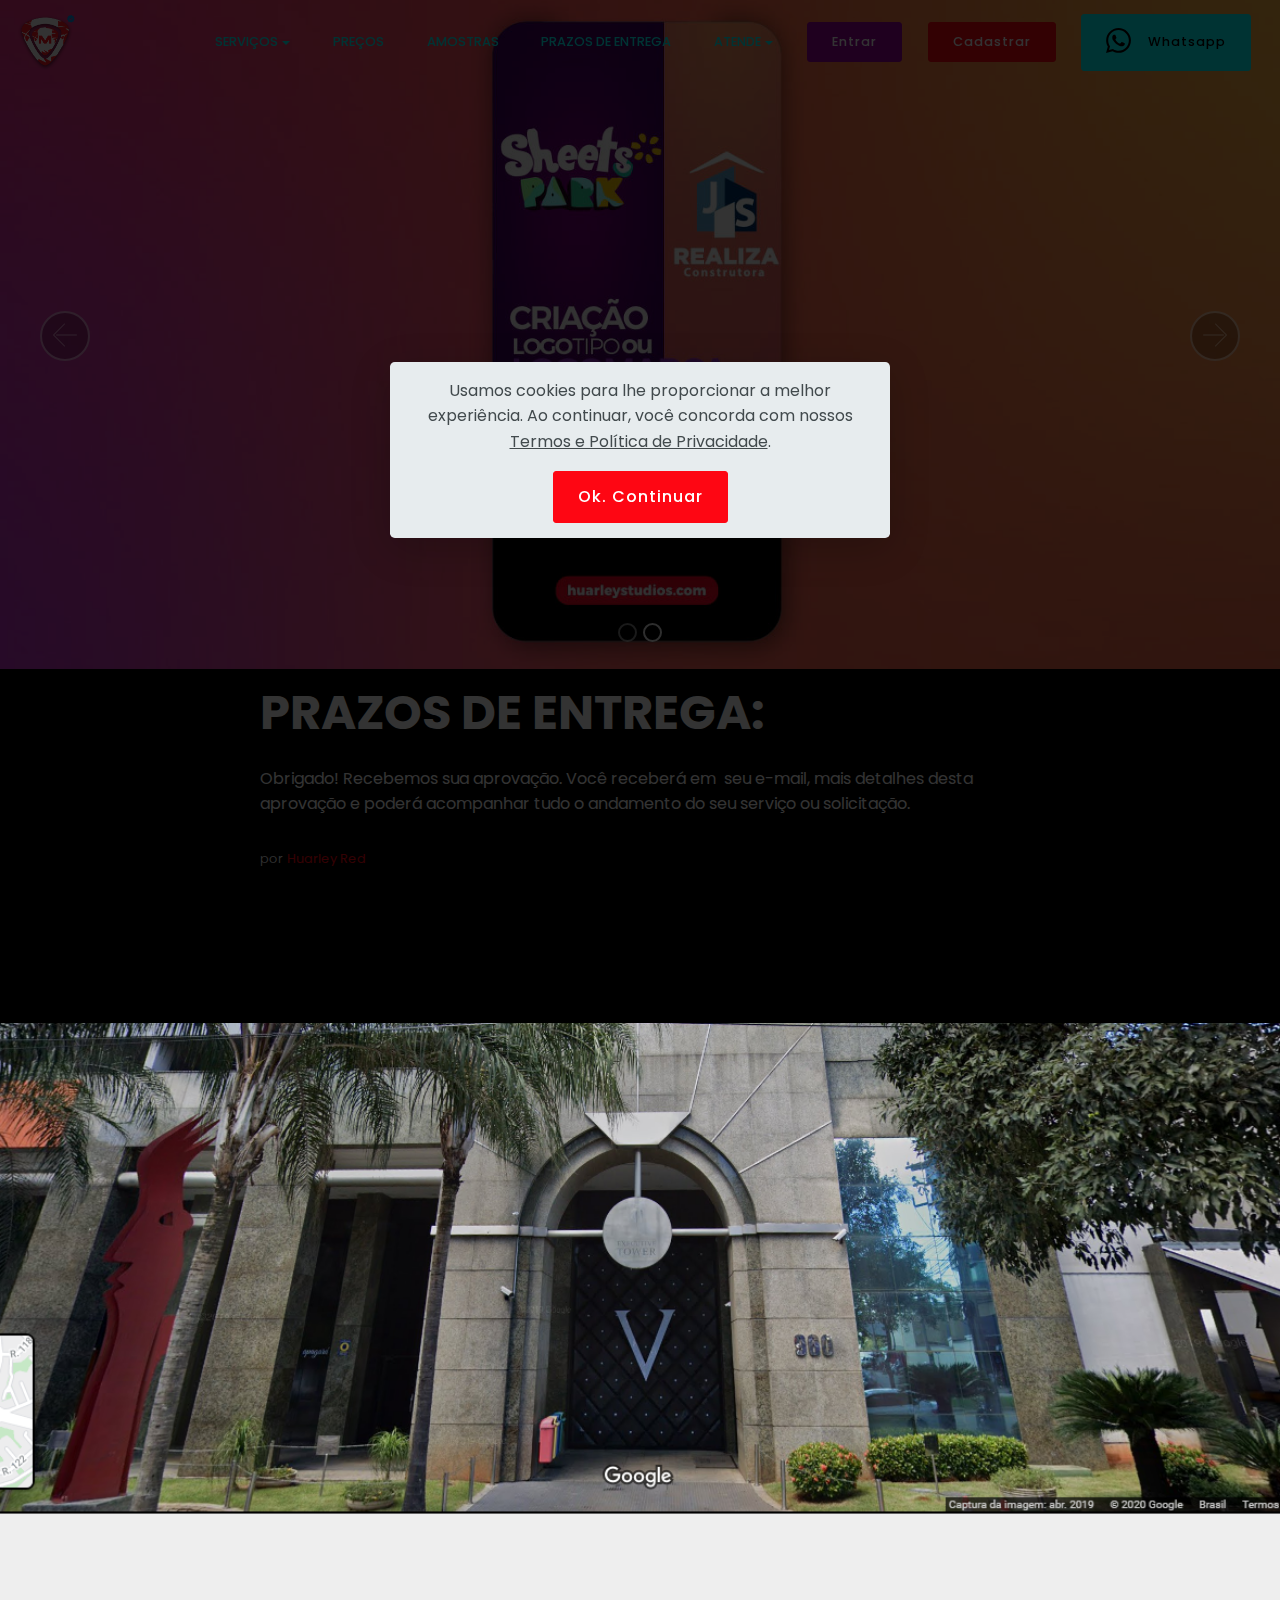
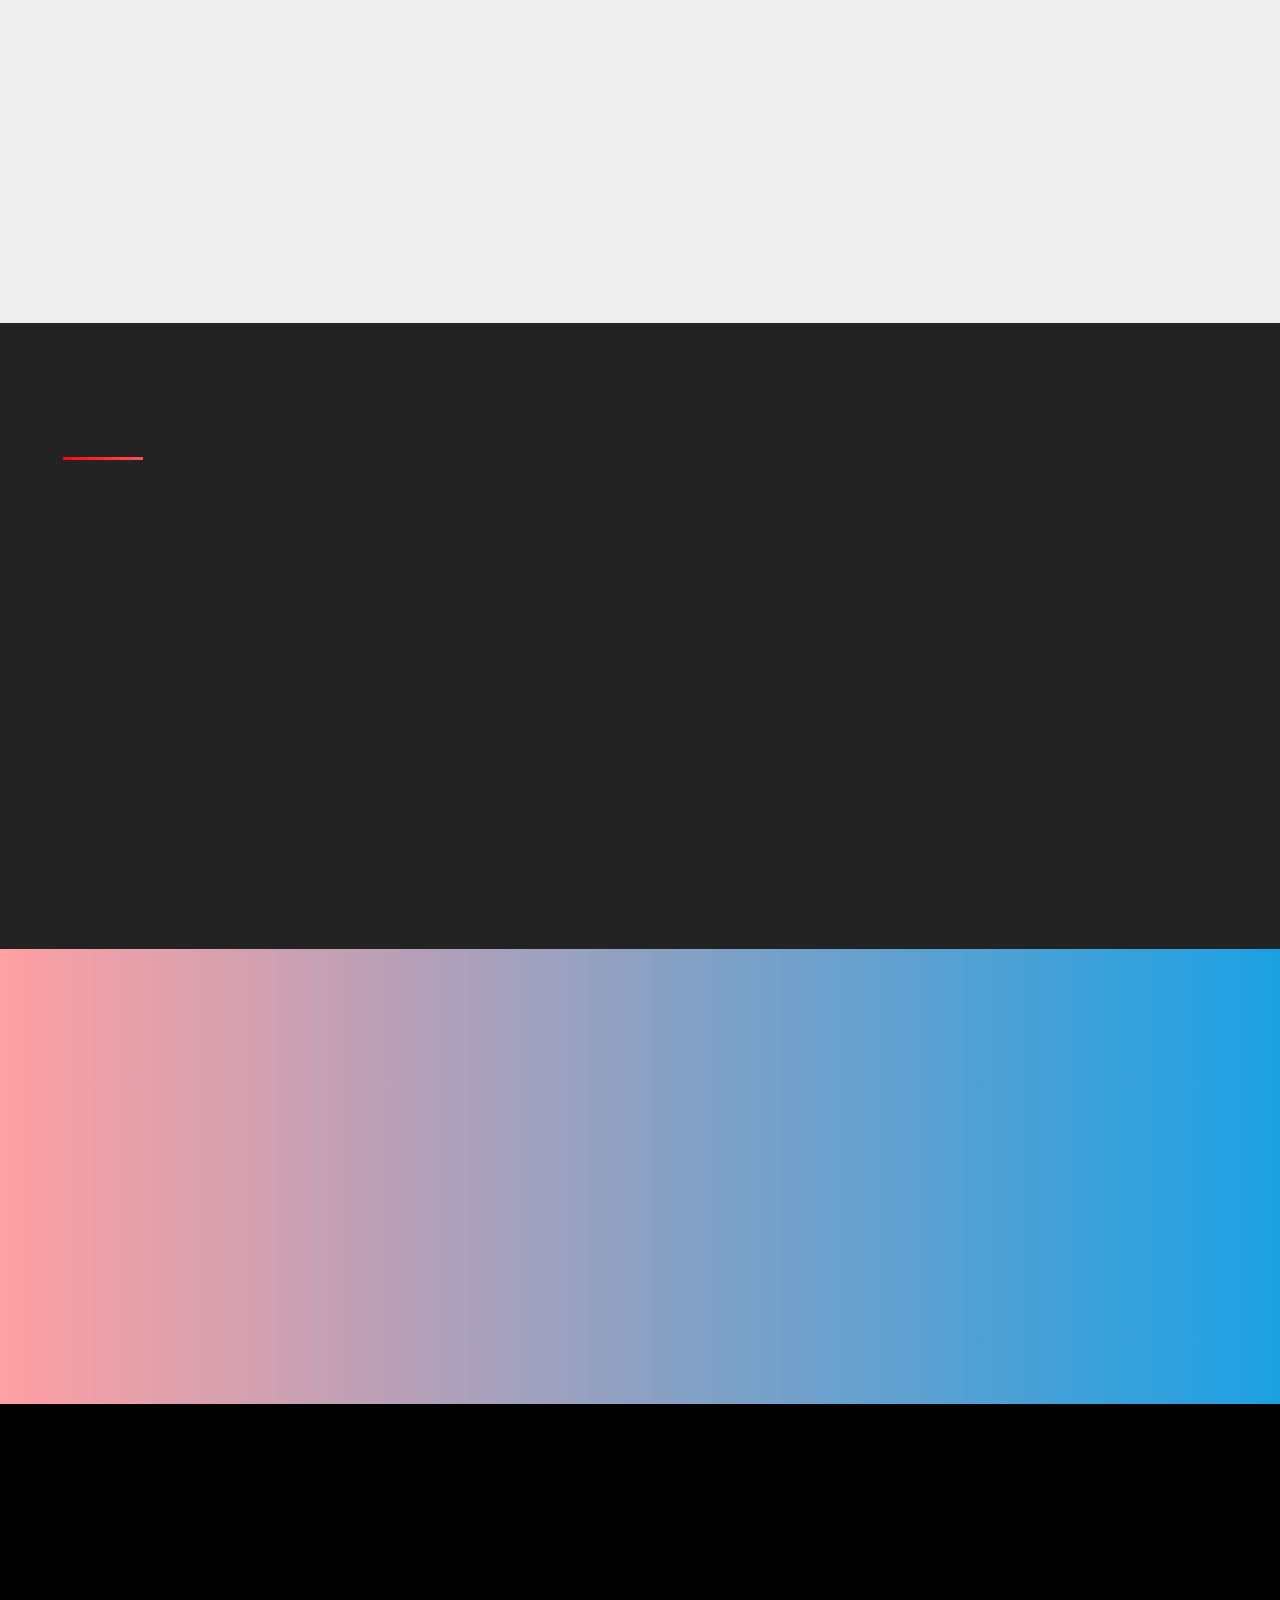
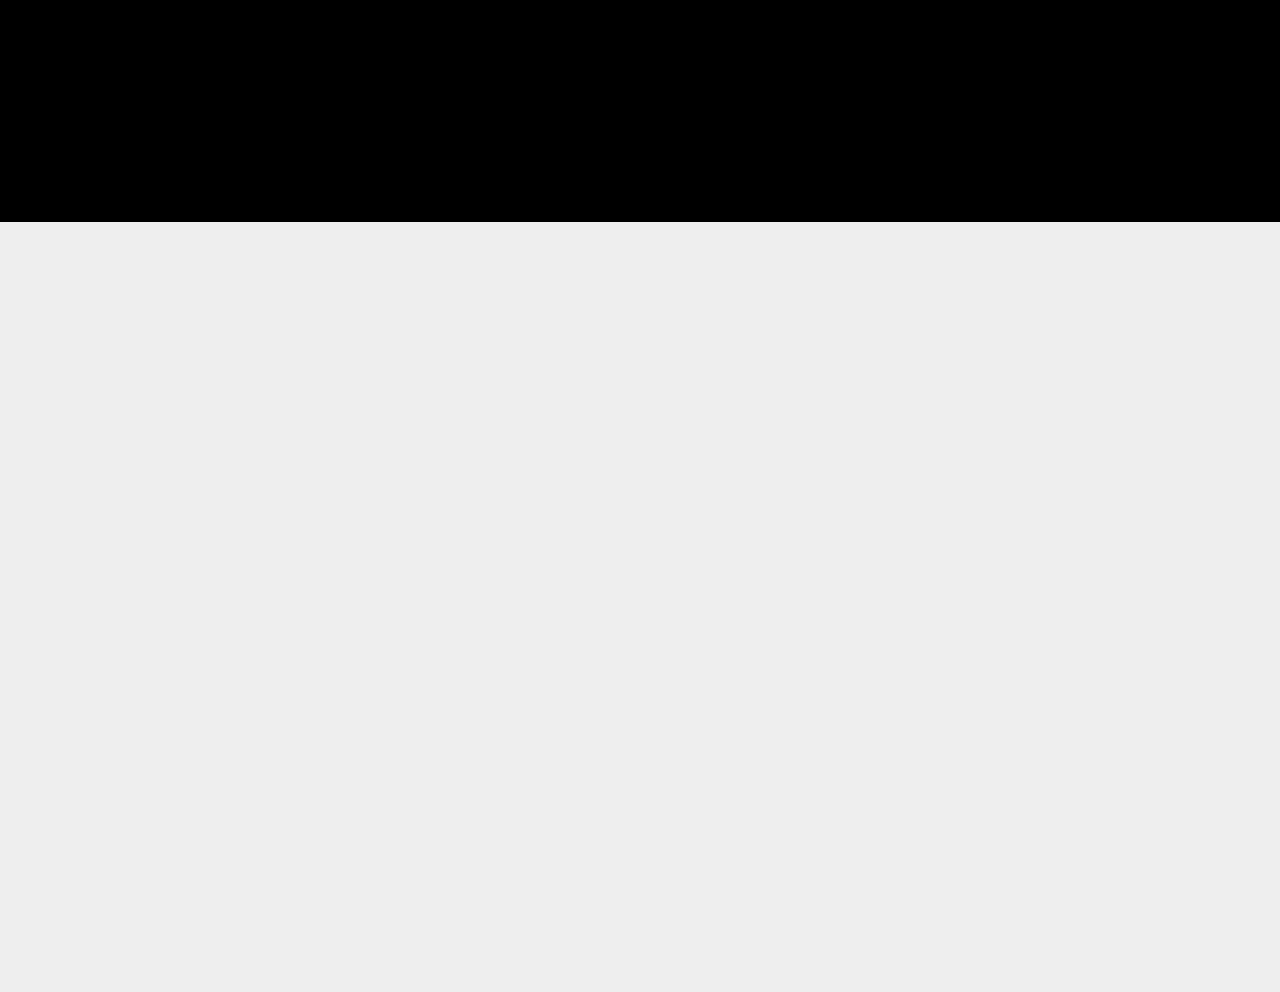
<file: prazos-de-entrega.html>
<!-- Criado e desenvolvido por MAVE RED STUDIOS -- Marketing e Mídia - Goiânia - GO BRASIL - 62 4101 2203, https://maveredstudios.com --><!-- Criado e desenvolvido por MAVE RED STUDIOS -- Marketing e Mídia - Goiânia - GO BRASIL - 62 4101 2203, https://maveredstudios.com --><!DOCTYPE html>
<html  lang="pt-br">
<head>
  
  <meta charset="UTF-8">
  <meta http-equiv="X-UA-Compatible" content="IE=edge">
  
  <meta name="twitter:card" content="summary_large_image"/>
  <meta name="twitter:image:src" content="assets/images/prazos-de-entrega-meta.jpg">
  <meta property="og:image" content="assets/images/prazos-de-entrega-meta.jpg">
  <meta name="twitter:title" content="Prazos-de-entrega">
  <meta name="viewport" content="width=device-width, initial-scale=1, minimum-scale=1">
  <link rel="shortcut icon" href="assets/images/icone-mave-red-22-128x128.png" type="image/x-icon">
  <meta name="description" content="Prazos de Entrega - MAVE RED STUDIOS. Empresa de Criação de Mídia, conteúdo e divulgação digital: 
Serviços de Edição de Video, tais como: Videos para Stories, Painel de Led, Instagram, Youtube, TV, Facebook, DVD, Mídia Digital, Anúncios e muito mais.">
  
  
  <title>Prazos-de-entrega</title>
  <link rel="stylesheet" href="assets/web/assets/mobirise-icons/mobirise-icons.css">
  <link rel="stylesheet" href="assets/bootstrap-material-design-font/css/material.css">
  <link rel="stylesheet" href="assets/icons-mind/style.css">
  <link rel="stylesheet" href="assets/font-awesome/css/font-awesome.css">
  <link rel="stylesheet" href="assets/bootstrap/css/bootstrap.min.css">
  <link rel="stylesheet" href="assets/bootstrap/css/bootstrap-grid.min.css">
  <link rel="stylesheet" href="assets/bootstrap/css/bootstrap-reboot.min.css">
  <link rel="stylesheet" href="assets/animatecss/animate.min.css">
  <link rel="stylesheet" href="assets/shopping-cart/minicart-theme.css">
  <link rel="stylesheet" href="assets/dropdown/css/style.css">
  <link rel="stylesheet" href="assets/socicon/css/styles.css">
  <link rel="stylesheet" href="assets/theme/css/style.css">
  <link rel="preload" href="https://fonts.googleapis.com/css?family=Poppins:100,100i,200,200i,300,300i,400,400i,500,500i,600,600i,700,700i,800,800i,900,900i&display=swap" as="style" onload="this.onload=null;this.rel='stylesheet'">
  <noscript><link rel="stylesheet" href="https://fonts.googleapis.com/css?family=Poppins:100,100i,200,200i,300,300i,400,400i,500,500i,600,600i,700,700i,800,800i,900,900i&display=swap"></noscript>
  <link rel="preload" as="style" href="assets/mobirise/css/mbr-additional.css"><link rel="stylesheet" href="assets/mobirise/css/mbr-additional.css" type="text/css">
  
  
  <!-- Google Tag Manager -->
<script>(function(w,d,s,l,i){w[l]=w[l]||[];w[l].push({'gtm.start':
new Date().getTime(),event:'gtm.js'});var f=d.getElementsByTagName(s)[0],
j=d.createElement(s),dl=l!='dataLayer'?'&l='+l:'';j.async=true;j.src=
'https://www.googletagmanager.com/gtm.js?id='+i+dl;f.parentNode.insertBefore(j,f);
})(window,document,'script','dataLayer','GTM-5DFZKXN');</script>
<!-- End Google Tag Manager -->
  <!-- Google Tag Manager -->
<script>(function(w,d,s,l,i){w[l]=w[l]||[];w[l].push({'gtm.start':
new Date().getTime(),event:'gtm.js'});var f=d.getElementsByTagName(s)[0],
j=d.createElement(s),dl=l!='dataLayer'?'&l='+l:'';j.async=true;j.src=
'https://www.googletagmanager.com/gtm.js?id='+i+dl;f.parentNode.insertBefore(j,f);
})(window,document,'script','dataLayer','GTM-5DFZKXN');</script>
<!-- End Google Tag Manager -->
</head>
<body>
  <!-- Google Tag Manager (noscript) -->
<noscript><iframe src="https://www.googletagmanager.com/ns.html?id=GTM-5DFZKXN"
height="0" width="0" style="display:none;visibility:hidden"></iframe></noscript>
<!-- End Google Tag Manager (noscript) -->
  <section class="menu cid-rNalhdMSNn" once="menu" id="menu3-69">

    
    

    <nav class="navbar navbar-dropdown navbar-fixed-top navbar-expand-lg">
        <div class="navbar-brand">
            <span class="navbar-logo">
                <a href="index.html">
                    <img src="assets/images/icon-mave-121x121.png" alt="" title="" style="height: 3.8rem;">
                </a>
            </span>
            
        </div>
        <button class="navbar-toggler" type="button" data-toggle="collapse" data-target="#navbarSupportedContent" aria-controls="navbarNavAltMarkup" aria-expanded="false" aria-label="Toggle navigation">
            <div class="hamburger">
                <span></span>
                <span></span>
                <span></span>
                <span></span>
            </div>
        </button>
      <div class="collapse navbar-collapse" id="navbarSupportedContent">
            <ul class="navbar-nav nav-dropdown" data-app-modern-menu="true"><li class="nav-item dropdown">
                    <a class="nav-link link dropdown-toggle text-info display-4" href="index.html#features20-1a" data-toggle="dropdown-submenu" aria-expanded="true">
                        SERVIÇOS</a><div class="dropdown-menu"><div class="dropdown"><a class="dropdown-item dropdown-toggle text-info display-4" href="#" aria-expanded="false" data-toggle="dropdown-submenu">Digitais</a><div class="dropdown-menu dropdown-submenu"><a class="dropdown-item text-info display-4" href="https://loja.maveredstudios.com/arte/" aria-expanded="false">Artes Digitais</a><a class="dropdown-item text-info display-4" href="https://loja.maveredstudios.com/arte/" aria-expanded="false">Flyer Digital</a><a class="dropdown-item text-info display-4" href="https://loja.maveredstudios.com/video/" aria-expanded="false">Edição de Video</a><a class="dropdown-item text-info display-4" href="https://loja.maveredstudios.com/produtos/criacao-de-logomarca/" aria-expanded="false">Criação de Logomarca</a><a class="dropdown-item text-info display-4" href="https://loja.maveredstudios.com/produtos/video-para-stories-midia-digital" aria-expanded="false">Videos para Stories</a><a class="dropdown-item text-info display-4" href="https://loja.maveredstudios.com/produtos/plano-de-assinatura-on-demand" aria-expanded="false">Plano de Assinatura ON-DEMAND</a></div></div><div class="dropdown"><a class="dropdown-item dropdown-toggle text-info display-4" href="#" aria-expanded="false" data-toggle="dropdown-submenu">Gráficos</a><div class="dropdown-menu dropdown-submenu"><a class="dropdown-item text-info display-4" href="index.html#features20-1a" aria-expanded="false">Artes Gráficas</a><a class="dropdown-item text-info display-4" href="index.html#features20-1a" aria-expanded="false">Cartão de Visitas</a><a class="dropdown-item text-info display-4" href="index.html#features20-1a" aria-expanded="false">Panfleto</a><a class="dropdown-item text-info display-4" href="index.html#features20-1a" aria-expanded="false">Papel Timbrado<br></a><a class="dropdown-item text-info display-4" href="index.html#features20-1a" aria-expanded="false">Envelopes<br></a><a class="dropdown-item text-info display-4" href="index.html#features20-1a" aria-expanded="false">Cartazes<br></a><a class="dropdown-item text-info display-4" href="index.html#features20-1a" aria-expanded="false">Folders<br></a><a class="dropdown-item text-info display-4" href="index.html#features20-1a" aria-expanded="false">Bannerss<br></a><a class="dropdown-item text-info display-4" href="index.html#features20-1a" aria-expanded="false">Totens<br></a><a class="dropdown-item text-info display-4" href="index.html#features20-1a" aria-expanded="false">Fachadas<br></a><a class="dropdown-item text-info display-4" href="index.html#features20-1a" aria-expanded="false">ACM<br></a><a class="dropdown-item text-info display-4" href="index.html#features20-1a" aria-expanded="false">OUTDOOR<br></a></div></div><div class="dropdown"><a class="dropdown-item dropdown-toggle text-info display-4" href="index.html" aria-expanded="false" data-toggle="dropdown-submenu">Anúncios</a><div class="dropdown-menu dropdown-submenu"><a class="dropdown-item text-info display-4" href="index.html" aria-expanded="false">Youtube</a><a class="dropdown-item text-info display-4" href="index.html" aria-expanded="false">Spotify</a><a class="dropdown-item text-info display-4" href="index.html" aria-expanded="false">Google</a><a class="dropdown-item text-info display-4" href="index.html" aria-expanded="false">Instagram</a><a class="dropdown-item text-info display-4" href="index.html" aria-expanded="false">Facebook</a><a class="dropdown-item text-info display-4" href="index.html" aria-expanded="false">OUTDOOR</a><a class="dropdown-item text-info display-4" href="index.html" aria-expanded="false">INDOOR</a><a class="dropdown-item text-info display-4" href="index.html" aria-expanded="false">Elevadores</a></div></div><div class="dropdown"><a class="dropdown-item dropdown-toggle text-info display-4" href="#" data-toggle="dropdown-submenu" aria-expanded="false">Marketing</a><div class="dropdown-menu dropdown-submenu"><a class="dropdown-item text-info display-4" href="#">E-mail Marketing</a><a class="dropdown-item text-info display-4" href="#">Whatsapp Marketing</a><a class="dropdown-item text-info display-4" href="#">Displays</a><a class="dropdown-item text-info display-4" href="#">Distribuição Digital</a><a class="dropdown-item text-info display-4" href="#">Gestão de Eventos</a></div></div><div class="dropdown"><a class="dropdown-item dropdown-toggle text-info display-4" href="index.html" data-toggle="dropdown-submenu" aria-expanded="false">Web</a><div class="dropdown-menu dropdown-submenu"><a class="dropdown-item text-info display-4" href="index.html">Criação de Sites</a><a class="dropdown-item text-info display-4" href="index.html">Lojas Virtuais</a><a class="dropdown-item text-info display-4" href="index.html">Land Page</a><a class="dropdown-item text-info display-4" href="index.html">Gerenciamento Web</a><a class="dropdown-item text-info display-4" href="index.html">Gerenciamento Rede Social</a></div></div><div class="dropdown"><a class="dropdown-item dropdown-toggle text-info display-4" href="index.html" data-toggle="dropdown-submenu" aria-expanded="false">Fotografia</a><div class="dropdown-menu dropdown-submenu"><a class="dropdown-item text-info display-4" href="index.html">Comercial</a><a class="dropdown-item text-info display-4" href="index.html">Produtos</a><a class="dropdown-item text-info display-4" href="index.html">Marcas</a><a class="dropdown-item text-info display-4" href="index.html">Artistas</a><a class="dropdown-item text-info display-4" href="index.html">Institucional</a><a class="dropdown-item text-info display-4" href="index.html">Casamentos</a><a class="dropdown-item text-info display-4" href="index.html">15 Anos</a><a class="dropdown-item text-info display-4" href="index.html">Ensaios</a><a class="dropdown-item text-info display-4" href="index.html">Estúdio</a><a class="dropdown-item text-info display-4" href="index.html">Edição e Tratamento</a></div></div><a class="dropdown-item text-info display-4" href="index.html" aria-expanded="false">Filmagem</a></div>
                </li>
                <li class="nav-item">
                    <a class="nav-link link text-info display-4" href="index.html#features12-97" aria-expanded="false">PREÇOS</a>
                </li>
                <li class="nav-item">
                    <a class="nav-link link text-info display-4" href="index.html#gallery1-b">AMOSTRAS</a>
                </li><li class="nav-item"><a class="nav-link link text-info display-4" href="prazos-de-entrega.html">PRAZOS DE ENTREGA</a></li><li class="nav-item dropdown"><a class="nav-link link dropdown-toggle text-info display-4" href="index.html#info4-1j" data-toggle="dropdown-submenu" aria-expanded="false">ATENDE</a><div class="dropdown-menu"><a class="dropdown-item text-info display-4" href="https://loja.maveredstudios.com/termos-e-condicoes/">Termos</a><a class="dropdown-item text-info display-4" href="https://loja.maveredstudios.com/politica-de-privacidade/">Políticas</a><a class="dropdown-item text-info display-4" href="https://loja.maveredstudios.com/politica-de-privacidade/">Privacidade</a><a class="dropdown-item text-info display-4" href="https://loja.maveredstudios.com/excluir-dados/">Excluir dados</a><a class="dropdown-item text-info display-4" href="index.html#info4-1j">SAC</a><a class="dropdown-item text-info display-4" href="index.html#info1-1s">Dúvidas</a><a class="dropdown-item text-info display-4" href="index.html#info4-1j">Perguntas</a><a class="dropdown-item text-info display-4" href="index.html#info4-1j">Reclamação</a><a class="dropdown-item text-info display-4" href="index.html#info4-1j">Ouvidoria</a><a class="dropdown-item text-info display-4" href="index.html#info4-1j" aria-expanded="false"><span class="mdi-maps-place mbr-iconfont mbr-iconfont-btn"></span>Localização</a></div></li></ul>
            
            <div class="navbar-buttons mbr-section-btn"><a class="btn btn-sm btn-success display-4" href="https://loja.maveredstudios.com/account/login/">Entrar</a> <a class="btn btn-sm btn-primary display-4" href="https://loja.maveredstudios.com/account/register/">Cadastrar</a> <a class="btn btn-sm btn-info display-4" href="https://wa.me/message/O2HKT4YGPVO4D1"><span class="socicon socicon-whatsapp mbr-iconfont mbr-iconfont-btn" style="font-size: 25px;"></span>Whatsapp</a></div>
      </div>
    </nav>
</section>

<section class="carousel slide cid-rNalhb5jQu" data-interval="false" id="slider2-66">

    
    <div class="container-fluid content-slider">
        <div class="content-slider-wrap">
            <div><div class="mbr-slider slide carousel" data-keyboard="false" data-bs-keyboard="false" data-ride="false" data-bs-ride="false" data-interval="7000" data-bs-interval="7000" data-bs-pause="true" data-pause="true"><ol class="carousel-indicators"><li data-app-prevent-settings="" data-target="#slider2-66" data-bs-target="#slider2-66" data-slide-to="0" data-bs-slide-to="0"></li><li data-app-prevent-settings="" data-target="#slider2-66" data-bs-target="#slider2-66" class=" active" data-slide-to="1" data-bs-slide-to="1"></li></ol><div class="carousel-inner" role="listbox"><div class="carousel-item slider-fullscreen-image" data-bg-video-slide="false" style="background-image: url(assets/images/davinci-resolve-126-1440x722.jpg);"><div class="container container-slide"><div class="image_wrapper"><img src="assets/images/davinci-resolve-126-1440x722.jpg" alt="" title=""><div class="carousel-caption justify-content-center"><div class="col-10 align-center"></div></div></div></div></div><div class="carousel-item slider-fullscreen-image active" data-bg-video-slide="false" style="background-image: url(assets/images/criacao-de-logomarca-2-1440x825.jpg);"><div class="container container-slide"><div class="image_wrapper"><img src="assets/images/criacao-de-logomarca-2-1440x825.jpg" alt="" title=""><div class="carousel-caption justify-content-center"><div class="col-10 align-center"></div></div></div></div></div></div><a data-app-prevent-settings="" class="carousel-control carousel-control-prev" role="button" data-slide="prev" data-bs-slide="prev" href="#slider2-66"><span aria-hidden="true" class="mbri-left mbr-iconfont"></span><span class="sr-only visually-hidden">Previous</span></a><a data-app-prevent-settings="" class="carousel-control carousel-control-next" role="button" data-slide="next" data-bs-slide="next" href="#slider2-66"><span aria-hidden="true" class="mbri-right mbr-iconfont"></span><span class="sr-only visually-hidden">Next</span></a></div></div> 
        </div>
    </div>
</section>

<section class="mbr-section article svg-gradient-elements cid-rNalhcjpz7" id="content6-67">

     

    <svg class="svg-gradient">
        <linearGradient>
            <stop class="gradColor1" offset="0%" stop-color="#6f14f1"></stop>
            <stop class="gradColor2" offset="100%" stop-color="#eb5353"></stop>
        </linearGradient>  
    </svg>
    <div class="container-fluid">
        <div class="media-container-row">
            <div class="col-12 col-md-8 col-lg-8">
                <h2 class="mbr-section-title pb-3 align-left mbr-fonts-style mbr-bold display-2">PRAZOS DE ENTREGA:</h2>
                
                <div class="mbr-text mbr-fonts-style pb-3 display-7"><p>Obrigado! Recebemos sua aprovação. Você receberá em &nbsp;seu e-mail, mais detalhes desta aprovação e poderá acompanhar tudo o andamento do seu serviço ou solicitação.</p></div>
                <div class="mbr-text signature mbr-fonts-style align-left display-4">por&nbsp;<span><a href="https://instagram.com/huarleyred" target="_blank" class="text-primary">Huarley&nbsp;Red</a></span></div>
            </div>
        </div>
    </div>
</section>

<section class="mbr-section content11 cid-rNalhd8c11" id="content11-68">

    

    <div class="container-fluid">
        <div class="row justify-content-center">
            <div class="col-12 col-lg-10">
                <div class="mbr-section-btn align-center"><a class="btn btn-danger display-4" href="https://wa.me/message/O2HKT4YGPVO4D1"><span class="socicon socicon-whatsapp mbr-iconfont mbr-iconfont-btn"></span>Whatsapp</a>
                    <a class="btn btn-white display-4" href="tel:+556241012203"><span class="imind-smartphone-3 mbr-iconfont mbr-iconfont-btn"></span>Ligar</a></div>
            </div>
        </div>
    </div>
</section>

<section class="features15 popup-btn-cards cid-rRi5mPC6D4 mbr-parallax-background mbr-fullscreen" id="features15-7i">

    

    
    <a class="full-link" href="https://g.page/huarley-studios?share"></a>
    <div class="container-fluid card-wrapper">
        <div class="row justify-content-center align-items-center" style="min-height: 10vw;">
             <div class="col-xl-10 col-lg-10 col-md-12 text-block">
                <h2 class="mbr-section-title mbr-fonts-style mbr-light mbr-white mbr-bold display-2">Atendemos no Executive Tower.<br>Agende seu horário!</h2>                 
             </div>
        </div>
    </div>
</section>

<section class="info3 cid-rRi5nBBWY8" id="info3-7j">

    

    
    <div class="container-fluid">
        <div class="row main">
            <div class="col-md-6 map">
              <div class="google-map"><iframe frameborder="0" style="border:0" src="https://www.google.com/maps/embed?pb=!1m14!1m8!1m3!1d15282.52492795218!2d-49.321744!3d-16.745242!3m2!1i1024!2i768!4f13.1!3m3!1m2!1s0x0%3A0xee4f8f2b622006c5!2sHuarley%20Studios%20%C2%A9!5e0!3m2!1spt-BR!2sbr!4v1568660165351!5m2!1spt-BR!2sbr" allowfullscreen=""></iframe></div>
            </div>
            <div class="col-md-6 text-element">
                <div class="text-content">
                    <h2 class="mbr-title pt-2 mbr-fonts-style display-2">
                        Contato:</h2>
                    <div class="underline align-left">
                         <div class="line"></div>
                    </div>
                    <div class="mbr-section-text">
                        <p class="mbr-text pt-3 mbr-light mbr-fonts-style display-7">
                            Fale conosco, saiba mais informações sobre nossos serviços: <br>Atendimendo presencial somente com agendamento: de Terça á Quinta-feira das 10:00 ás 16:00 hrs <br>Não atendemos, sábados, domingos e feriados.</p>
                    </div>
                    <div class="mbr-list mbr-fonts-style display-7">
                        <ul class="mbr-list mbr-fonts-style">
                          <li> <span class="mbri-globe mbr-iconfont"></span><a href="https://goo.gl/maps/d75m2tFZqGn1NZWi8" target="_blank" class="text-primary">Talismã Office, Edifício Executive Tower, GO - BRASIL</a></li>
                          <li><span class="fa fa-whatsapp mbr-iconfont"></span><a href="https://wa.me/message/O2HKT4YGPVO4D1" target="_blank" class="text-primary">+ 55 (62) 4101 2203</a></li>
                          <li><span class="mbri-letter mbr-iconfont"></span><a href="mailto:atende@maveredstudios.com" class="text-primary">atende@maveredstudios.com</a></li><li>MAVE RED STUDIOS ©&nbsp;</li>
                        </ul>
                    </div>
                     <div class="social-list align-left">
                        <div class="soc-item">
                            <a href="https://wa.me/message/O2HKT4YGPVO4D1" target="_blank">
                                <span class="mbr-iconfont mbr-iconfont-social socicon-whatsapp socicon" style="color: rgb(68, 247, 179); fill: rgb(68, 247, 179);"></span>
                            </a>
                        </div>
                        <div class="soc-item">
                            <a href="https://instagram.com/maveredstudios" target="_blank">
                                <span class="mbr-iconfont mbr-iconfont-social socicon-instagram socicon" style="color: rgb(255, 160, 164); fill: rgb(255, 160, 164);"></span>
                            </a>
                        </div>
                        <div class="soc-item">
                            <a href="https://www.youtube.com/channel/UCF23s82CvhJRUFi0CE7szBA" target="_blank">
                                <span class="mbr-iconfont mbr-iconfont-social socicon-youtube socicon" style="color: rgb(196, 48, 43); fill: rgb(196, 48, 43);"></span>
                            </a>
                        </div>
                        <div class="soc-item">
                            <a href="https://facebook.com/maveredstudios" target="_blank">
                                <span class="mbr-iconfont mbr-iconfont-social socicon-facebook socicon" style="color: rgb(27, 161, 226); fill: rgb(27, 161, 226);"></span>
                            </a>
                        </div>
                        
                        
                    </div>
                </div>
            </div>
        </div>
    </div>
</section>

<section class="mbr-section info1 cid-rNalhhyRVt" id="info1-6c">

    

    

    <div class="container-fluid">
        <div class="media-container-row">
            <div class="title col-12 col-md-8">
                <h2 class="align-center mbr-bold mbr-white pb-3 mbr-fonts-style display-2">Dúvidas? Pergunte no Whatsapp</h2>
                <h3 class="mbr-section-subtitle align-center mbr-light mbr-white pb-3 mbr-fonts-style display-5">Atendimento de Terça á Quinta-Feira das 10:00 hrs ás 16:00 Hrs 
<div>(Exceto Feriados)</div></h3>
                <div class="mbr-section-btn align-center"><a class="btn btn-danger display-4" href="https://wa.me/message/O2HKT4YGPVO4D1" target="_blank"><span class="socicon socicon-whatsapp mbr-iconfont mbr-iconfont-btn"></span>WHATSAPP</a>
                    <a class="btn btn-white display-4" href="https://wa.me/message/O2HKT4YGPVO4D1" target="_blank">Ver outras perguntas e respostas</a></div>
            </div>
        </div>
    </div>
</section>

<section class="cid-rNalhk5kEh" id="footer7-6e">

    

    

    <div class="container-fluid">
        <div class="row justify-content-center align-center">
            <div class="col-lg-2 col-md-3 pb-3">
              <div class="logo-section align-left">
                  <a href="#">
                    <img src="assets/images/logo-mave-red-studios-royal-red-73x58.png" alt="MAVE RED STUDIOS" title="" style="width: 20%;">
                  </a>
              </div>
              <div class="social-media align-left">
                 <ul>
                   <li>
                       <a class="icon-transition" href="http://facebook.com/maveredstudios" target="_blank">
                           <span class="mbr-iconfont mbr-white socicon-facebook socicon"></span>
                       </a>
                   </li>
                   <li>
                       <a class="icon-transition" href="https://instagram.com/maveredstudios" target="_blank">
                           <span class="mbr-iconfont mbr-white socicon-instagram socicon"></span>
                       </a>
                   </li>
                   
                   
                   
                 </ul>
              </div>
              <h3 class="mbr-fonts-style mbr-text mbr-white align-left display-4">Criado por&nbsp;<a class="text-secondary text-primary" href="https://maveredstudios.com" target="_blank">MAVEREDStudios.com</a></h3>
            </div>
            <div class="col-lg-2 col-md-3 pb-3">
              <h3 class="mbr-fonts-style mbr-section-title mbr-white align-left display-7">MAVE RED STUDIOS</h3>
              <ul class="mbr-fonts-style mbr-list align-left display-4">
                <li><a class="text-info" href="index.html#features20-1a">Serviços</a></li>
                <li><a class="text-info" href="index.html#features20-1a">Preços</a></li>
                <li><a class="text-info" href="index.html#gallery1-b">Workflow</a></li>
                <li><a class="text-info" href="index.html">Clientes</a></li>
                <li><a class="text-info" href="index.html#features15-1p">Contato</a></li>
              </ul>
            </div>
            <div class="col-lg-2 col-md-3 pb-3">
                <h3 class="mbr-fonts-style mbr-section-title mbr-white align-left display-7">
                    SERVIÇOS</h3>
                <ul class="mbr-fonts-style mbr-list align-left display-4">
                  <li>
                    <a class="text-info" href="index.html">Anúncios</a></li>
                  <li><a class="text-info" href="index.html">Mídias</a></li>
                  <li><a class="text-info" href="index.html">Video</a></li>
                  <li><a class="text-info" href="index.html">Marketing</a></li>
                  <li><a class="text-info" href="index.html">Web</a></li>
                </ul>
            </div>
            <div class="col-lg-2 col-md-3 pb-3">
                <h3 class="mbr-fonts-style mbr-section-title mbr-white align-left display-7">ME ATENDE</h3>
                <ul class="mbr-fonts-style mbr-list align-left display-4">
                  <li><a class="text-info" href="index.html#info1-1s">Dúvidas</a></li>
                  <li><a class="text-info" href="index.html">Perguntas</a></li>
                  <li>
                    <a class="text-info" href="index.html">SAC</a></li>
                  <li><a class="text-info" href="index.html">Reclamação</a></li>
                  <li><a class="text-info" href="index.html">Ouvidoria</a></li>
                </ul>
            </div>
            <div class="col-lg-4 col-md-8 pb-3">
                <h3 class="mbr-fonts-style mbr-section-title mbr-white align-left display-7">
                    Receba as Novidades:</h3>
                <h3 class="mbr-fonts-style mbr-offer mbr-white align-left display-4">Deixe seu e-mail e receba as novidades</h3>
                <div class="form-wrap" data-form-type="formoid">
                    <!---Formbuilder Form--->
                    <form action="https://mobirise.eu/" method="POST" class="mbr-form form-with-styler" data-form-title="My Mobirise Form"><input type="hidden" name="email" data-form-email="true" value="GT5JNmNeVOor6sXO3/llZVE0a69OqiDtXTWn70H05aD4N846y2zD+Zga+e2O88fG+UzJsNK6130pg7DtxXSpc3/SfPntdCiSfW+Fh6ZBP2sDCL/WrTX7EGE6eio67ysf">
                        <div class="row">
                            <div hidden="hidden" data-form-alert="" class="alert alert-success col-12">Obrigado recebemos seus dados. Logo mais em breve retornaremos para você. Verifique seu e-mail.</div>
                            <div hidden="hidden" data-form-alert-danger="" class="alert alert-danger col-12">
                            </div>
                        </div>
                      <div class="dragArea row">
                            <div class="col-md-12 form-group" data-for="email">
                                <input type="email" class="form-control" name="email" data-form-field="Email" placeholder="escreva seu e-mail" required="" id="email-footer7-6e">
                          </div>
                      </div>
                    </form><!---Formbuilder Form--->
                </div>
            </div>
        </div>
    </div>
</section>

<section once="footers" class="cid-rNalhluu6H" id="footer1-6f">

    

    

    <div class="container">
        <div class="media-container-row align-center justify-content-center align-items-center">
            <div class="section-text m-2">
                <p class="mbr-text mbr-black mb-0 mbr-fonts-style display-7">MAVE RED STUDIOS ©<br></p>
            </div>
            
        </div>
    </div>
</section>

<section class="mbr-section article svg-gradient-elements cid-rNalhmxQDX" id="content6-6g">

     

    <svg class="svg-gradient">
        <linearGradient>
            <stop class="gradColor1" offset="0%" stop-color="#6f14f1"></stop>
            <stop class="gradColor2" offset="100%" stop-color="#eb5353"></stop>
        </linearGradient>  
    </svg>
    <div class="container-fluid">
        <div class="media-container-row">
            <div class="col-12 col-md-8 col-lg-8">
                
                
                <div class="mbr-text mbr-fonts-style pb-3 display-4"><p>Copyright © 2020 www.maveredstudios.com, TODOS OS DIREITOS RESERVADOS. Todo o conteúdo do site, todas as fotos, imagens, logotipos, arcas, dizeres, som, software, conjunto imagem, layout, trade dress, aqui veiculados são de propriedade exclusiva da MAVEREDSTUDIOS.COM  É vedada qualquer reprodução, total ou parcial, de qualquer elemento de identidade, sem expressa autorização.
</p><p>
</p><p>MAVEREDSTUDIOS.COM</p></div>
                <div class="mbr-text signature mbr-fonts-style align-left display-4"></div>
            </div>
        </div>
    </div>
</section>

<section class="features15 popup-btn-cards cid-rNalhntwa1 mbr-parallax-background" id="features15-6h">

    

    
    <a class="full-link" href="https://www.huarley.com"></a>
    <div class="container-fluid card-wrapper">
        <div class="row justify-content-center align-items-center" style="min-height: 25vw;">
             <div class="col-xl-10 col-lg-10 col-md-12 text-block">
                                 
             </div>
        </div>
    </div>
</section>


<script src="assets/web/assets/jquery/jquery.min.js"></script>
  <script src="assets/popper/popper.min.js"></script>
  <script src="assets/bootstrap/js/bootstrap.min.js"></script>
  <script src="assets/web/assets/cookies-alert-plugin/cookies-alert-core.js"></script>
  <script src="assets/web/assets/cookies-alert-plugin/cookies-alert-script.js"></script>
  <script src="assets/smoothscroll/smooth-scroll.js"></script>
  <script src="assets/viewportchecker/jquery.viewportchecker.js"></script>
        <script src="assets/ytplayer/jquery.mb.ytplayer.min.js"></script>
  <script src="assets/vimeoplayer/jquery.mb.vimeo_player.js"></script>
  <script src="assets/bootstrapcarouselswipe/bootstrap-carousel-swipe.js"></script>
  <script src="assets/mbr-gradient-svg/mbr-gradient-svg.js"></script>
  <script src="assets/dropdown/js/script.min.js"></script>
  <script src="assets/touchswipe/jquery.touch-swipe.min.js"></script>
  <script src="assets/mbr-popup-btns/mbr-popup-btns.js"></script>
  <script src="assets/parallax/jarallax.min.js"></script>
  <script src="assets/theme/js/script.js"></script>
  <script src="assets/slidervideo/script.js"></script>
  <script src="assets/formoid/formoid.min.js"></script>
  
  
  <!-- Google Tag Manager (noscript) -->
<noscript><iframe src="https://www.googletagmanager.com/ns.html?id=GTM-5DFZKXN"
height="0" width="0" style="display:none;visibility:hidden"></iframe></noscript>
<!-- End Google Tag Manager (noscript) -->
<div id="cookie-dialog" style="display: none;"><div id="cookiesdirective"><div style="position: fixed; top: 0; right: 0; bottom: 0; left: 0; background-color: rgb(0, 0, 0); opacity: 0.8; z-index: 9999;"></div><div style="position: fixed; top: 0; right: 0; bottom: 0; left: 0; display: flex; align-items: center; z-index: 10000"><div class="cookie-wrapper" style="position: relative; width: 100%; max-width: 500px; margin-right: auto; margin-left: auto; padding: 1rem; text-align: center; border-radius: .3rem; box-shadow: 0 10px 40px 0 rgba(0,0,0,0.2); color:#424a4d; background:rgba(234, 239, 241, 0.99);"><div class="mbr-text"><p class="display-7">Usamos cookies para lhe proporcionar a melhor experiência.  Ao continuar, você concorda com nossos <a style='color: #424a4d; text-decoration: underline;' href='https://maveredstudios.com/termosecondicoes.html'> Termos e Política de Privacidade</a>.</p></div><div class="mbr-section-btn"><a style="margin:0;;" class="btn btn-sm btn-primary display-7" id="impliedsubmit">Ok. Continuar</a></div></div></div></div></div>
  <input name="cookieData" type="hidden" data-cookie-customDialogSelector='#cookie-dialog' data-cookie-colorText='#424a4d' data-cookie-colorBg='rgba(234, 239, 241, 0.99)' data-cookie-textButton='Ok. Continuar' data-cookie-colorButton='' data-cookie-colorLink='#424a4d' data-cookie-underlineLink='true' data-cookie-text="Usamos cookies para lhe proporcionar a melhor experiência.  Ao continuar, você concorda com nossos <a href='https://maveredstudios.com/termosecondicoes.html'> Termos e Política de Privacidade</a>.">
    <input name="animation" type="hidden">
  </body>
</html>
</file>
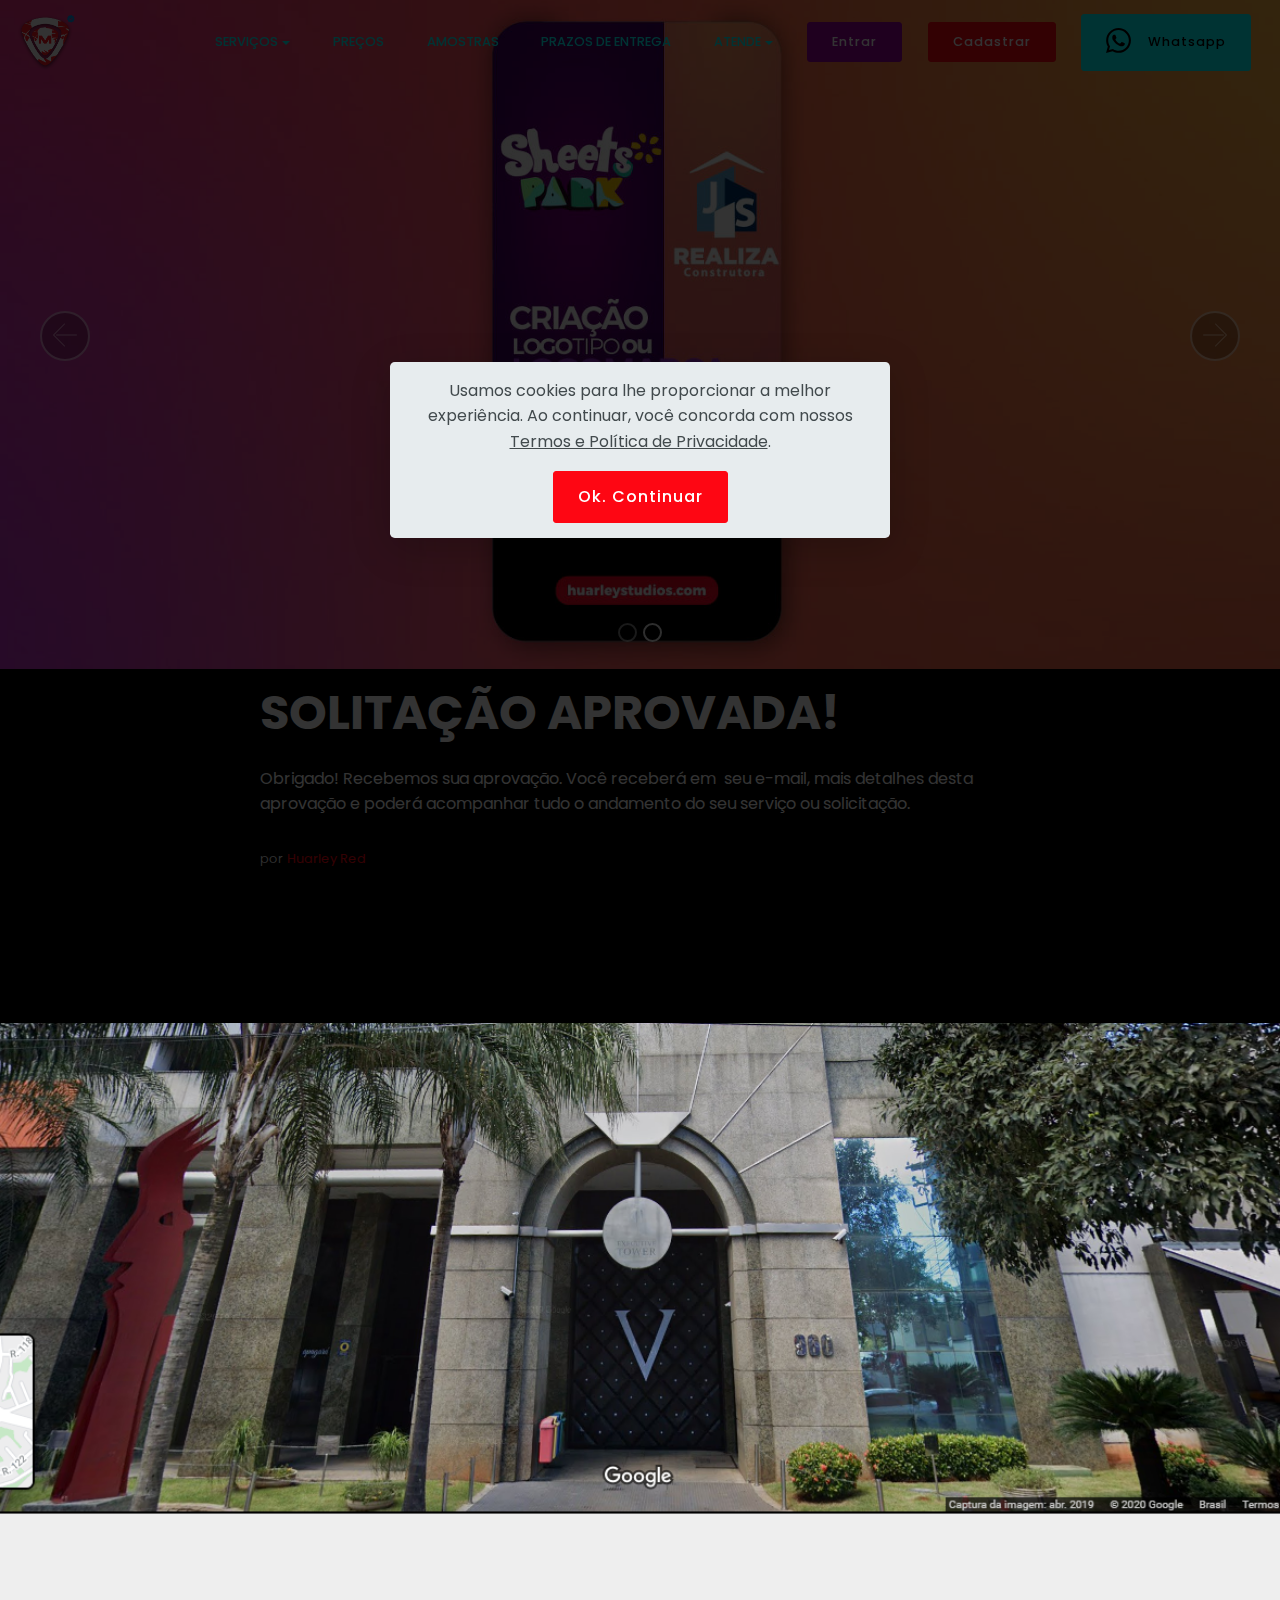
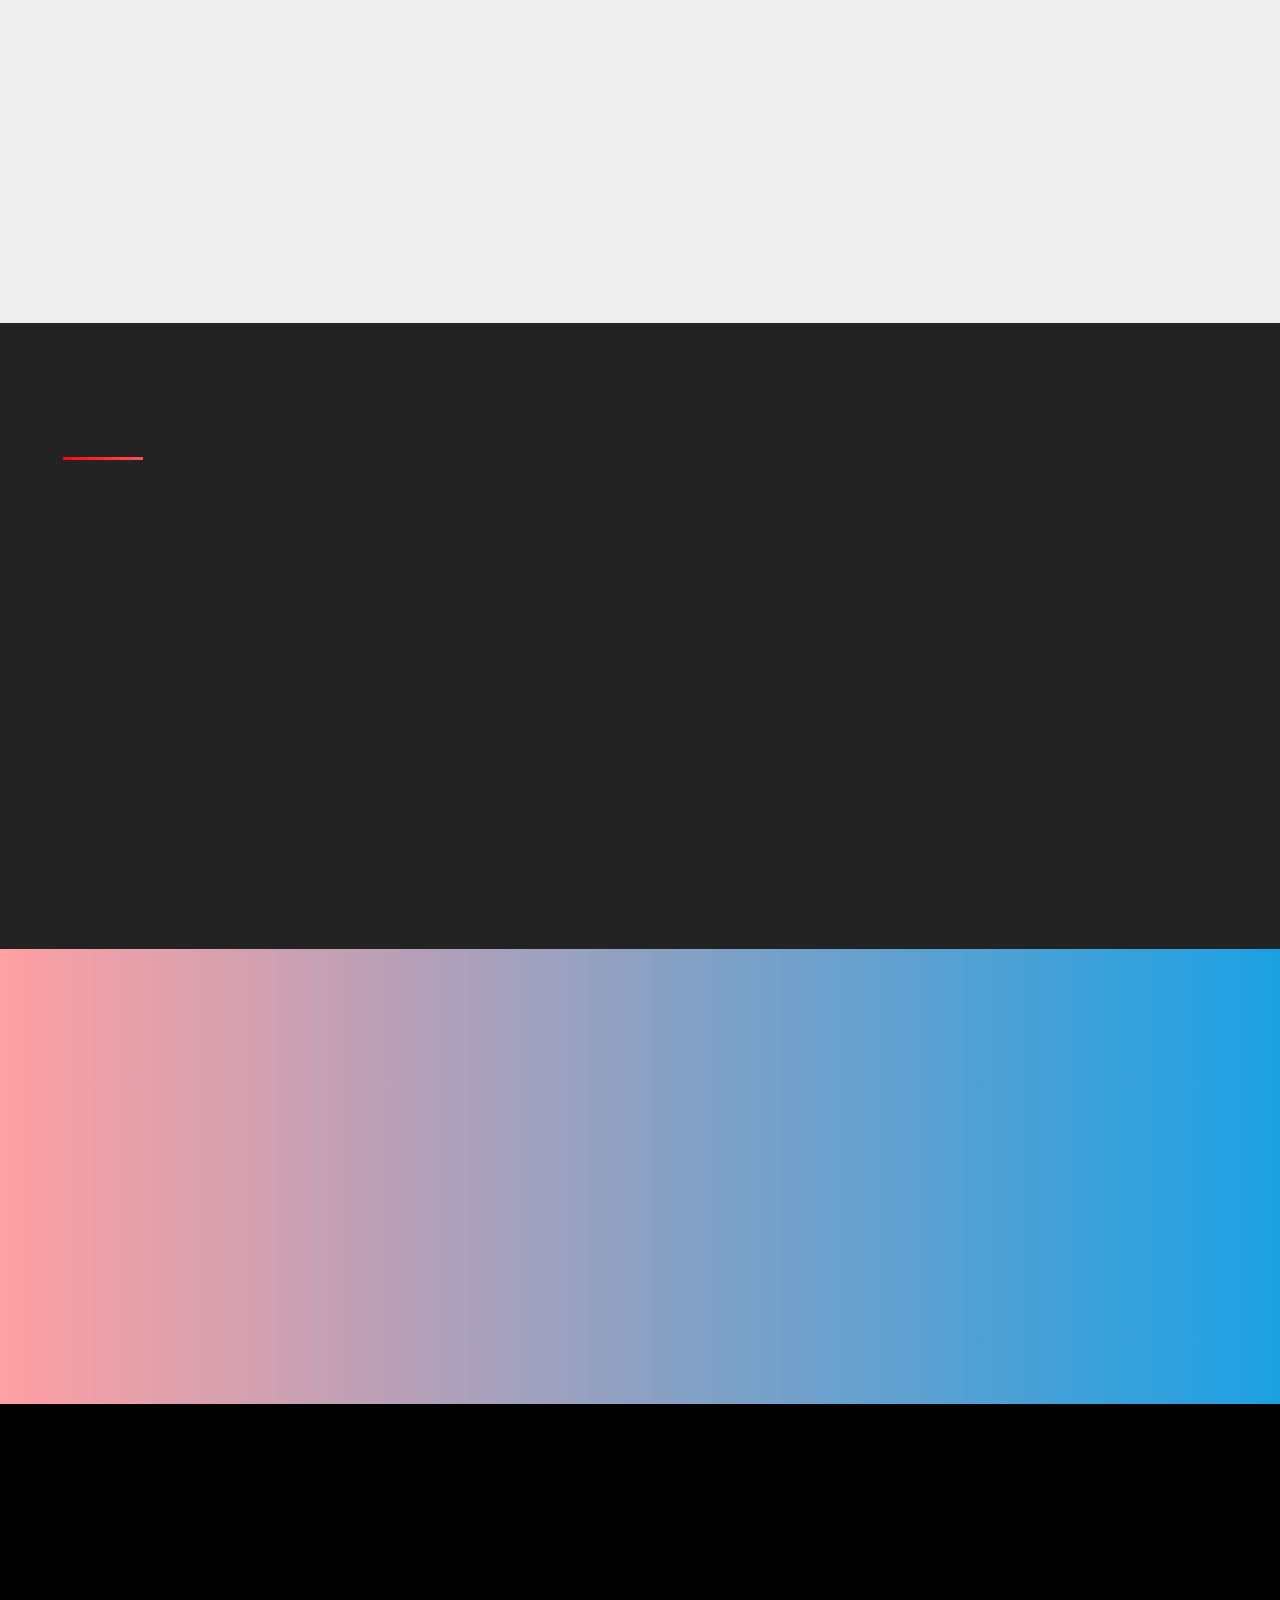
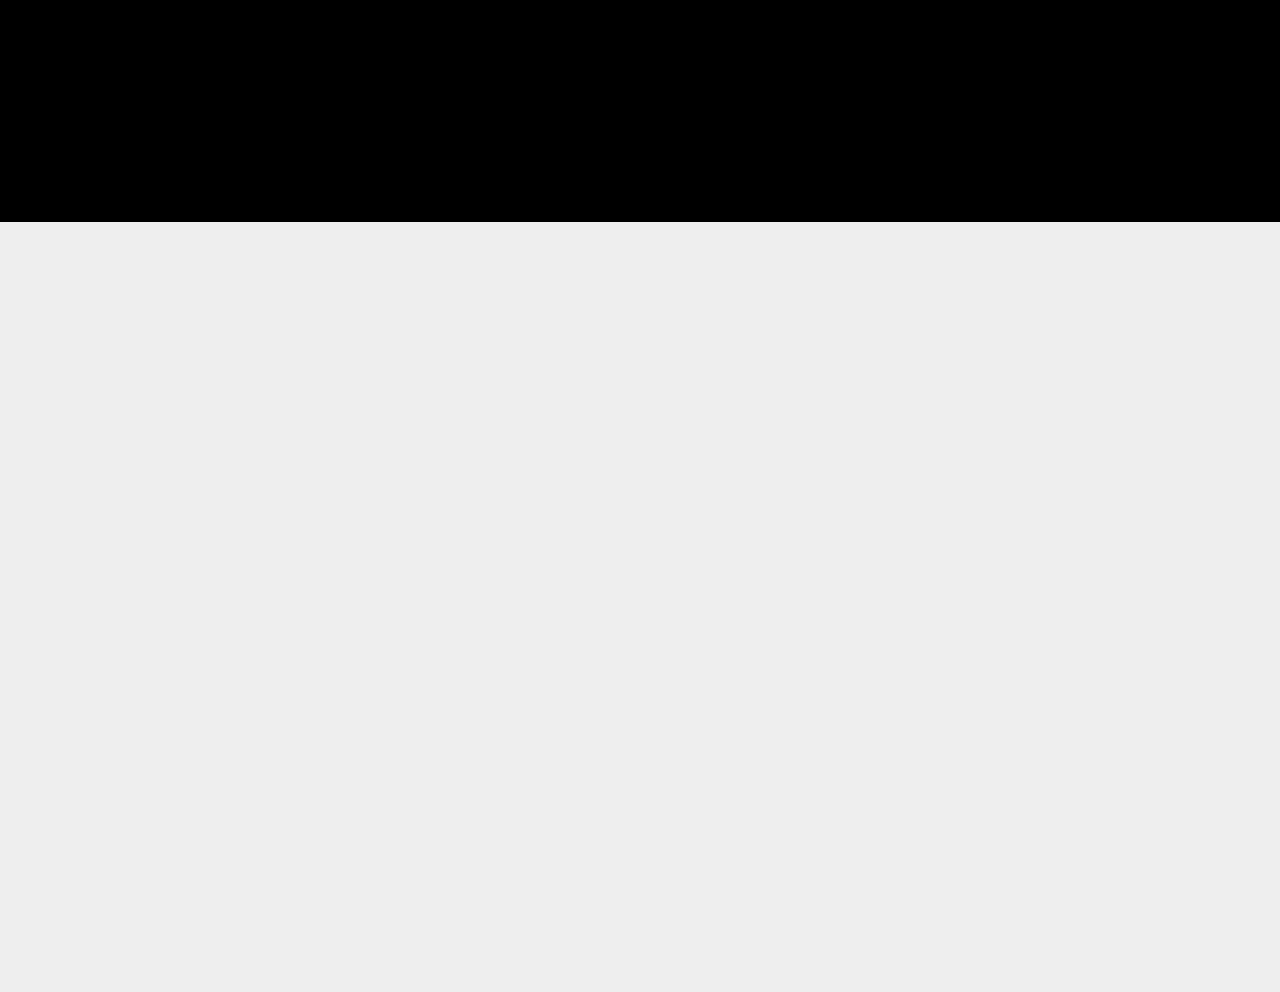
<file: solicitacao-aprovada.html>
<!-- Criado e desenvolvido por MAVE RED STUDIOS -- Marketing e Mídia - Goiânia - GO BRASIL - 62 4101 2203, https://maveredstudios.com --><!-- Criado e desenvolvido por MAVE RED STUDIOS -- Marketing e Mídia - Goiânia - GO BRASIL - 62 4101 2203, https://maveredstudios.com --><!DOCTYPE html>
<html  lang="pt-br">
<head>
  
  <meta charset="UTF-8">
  <meta http-equiv="X-UA-Compatible" content="IE=edge">
  
  <meta name="twitter:card" content="summary_large_image"/>
  <meta name="twitter:image:src" content="assets/images/solicitacao-aprovada-meta.jpg">
  <meta property="og:image" content="assets/images/solicitacao-aprovada-meta.jpg">
  <meta name="twitter:title" content="Solicitação-Aprovada">
  <meta name="viewport" content="width=device-width, initial-scale=1, minimum-scale=1">
  <link rel="shortcut icon" href="assets/images/icone-mave-red-22-128x128.png" type="image/x-icon">
  <meta name="description" content="Solicitação Aprovada - MAVE RED STUDIOS. Empresa de Criação de Mídia, conteúdo e divulgação digital: 
Serviços de Edição de Video, tais como: Videos para Stories, Painel de Led, Instagram, Youtube, TV, Facebook, DVD, Mídia Digital, Anúncios e muito mais.">
  
  
  <title>Solicitação-Aprovada</title>
  <link rel="stylesheet" href="assets/web/assets/mobirise-icons/mobirise-icons.css">
  <link rel="stylesheet" href="assets/bootstrap-material-design-font/css/material.css">
  <link rel="stylesheet" href="assets/icons-mind/style.css">
  <link rel="stylesheet" href="assets/font-awesome/css/font-awesome.css">
  <link rel="stylesheet" href="assets/bootstrap/css/bootstrap.min.css">
  <link rel="stylesheet" href="assets/bootstrap/css/bootstrap-grid.min.css">
  <link rel="stylesheet" href="assets/bootstrap/css/bootstrap-reboot.min.css">
  <link rel="stylesheet" href="assets/animatecss/animate.min.css">
  <link rel="stylesheet" href="assets/shopping-cart/minicart-theme.css">
  <link rel="stylesheet" href="assets/dropdown/css/style.css">
  <link rel="stylesheet" href="assets/socicon/css/styles.css">
  <link rel="stylesheet" href="assets/theme/css/style.css">
  <link rel="preload" href="https://fonts.googleapis.com/css?family=Poppins:100,100i,200,200i,300,300i,400,400i,500,500i,600,600i,700,700i,800,800i,900,900i&display=swap" as="style" onload="this.onload=null;this.rel='stylesheet'">
  <noscript><link rel="stylesheet" href="https://fonts.googleapis.com/css?family=Poppins:100,100i,200,200i,300,300i,400,400i,500,500i,600,600i,700,700i,800,800i,900,900i&display=swap"></noscript>
  <link rel="preload" as="style" href="assets/mobirise/css/mbr-additional.css"><link rel="stylesheet" href="assets/mobirise/css/mbr-additional.css" type="text/css">
  
  
  <!-- Google Tag Manager -->
<script>(function(w,d,s,l,i){w[l]=w[l]||[];w[l].push({'gtm.start':
new Date().getTime(),event:'gtm.js'});var f=d.getElementsByTagName(s)[0],
j=d.createElement(s),dl=l!='dataLayer'?'&l='+l:'';j.async=true;j.src=
'https://www.googletagmanager.com/gtm.js?id='+i+dl;f.parentNode.insertBefore(j,f);
})(window,document,'script','dataLayer','GTM-5DFZKXN');</script>
<!-- End Google Tag Manager -->
  <!-- Google Tag Manager -->
<script>(function(w,d,s,l,i){w[l]=w[l]||[];w[l].push({'gtm.start':
new Date().getTime(),event:'gtm.js'});var f=d.getElementsByTagName(s)[0],
j=d.createElement(s),dl=l!='dataLayer'?'&l='+l:'';j.async=true;j.src=
'https://www.googletagmanager.com/gtm.js?id='+i+dl;f.parentNode.insertBefore(j,f);
})(window,document,'script','dataLayer','GTM-5DFZKXN');</script>
<!-- End Google Tag Manager -->
</head>
<body>
  <!-- Google Tag Manager (noscript) -->
<noscript><iframe src="https://www.googletagmanager.com/ns.html?id=GTM-5DFZKXN"
height="0" width="0" style="display:none;visibility:hidden"></iframe></noscript>
<!-- End Google Tag Manager (noscript) -->
  <section class="menu cid-rN2RJASfOO" once="menu" id="menu3-5x">

    
    

    <nav class="navbar navbar-dropdown navbar-fixed-top navbar-expand-lg">
        <div class="navbar-brand">
            <span class="navbar-logo">
                <a href="index.html">
                    <img src="assets/images/icon-mave-121x121.png" alt="" title="" style="height: 3.8rem;">
                </a>
            </span>
            
        </div>
        <button class="navbar-toggler" type="button" data-toggle="collapse" data-target="#navbarSupportedContent" aria-controls="navbarNavAltMarkup" aria-expanded="false" aria-label="Toggle navigation">
            <div class="hamburger">
                <span></span>
                <span></span>
                <span></span>
                <span></span>
            </div>
        </button>
      <div class="collapse navbar-collapse" id="navbarSupportedContent">
            <ul class="navbar-nav nav-dropdown" data-app-modern-menu="true"><li class="nav-item dropdown">
                    <a class="nav-link link dropdown-toggle text-info display-4" href="index.html#features20-1a" data-toggle="dropdown-submenu" aria-expanded="true">
                        SERVIÇOS</a><div class="dropdown-menu"><div class="dropdown"><a class="dropdown-item dropdown-toggle text-info display-4" href="#" aria-expanded="false" data-toggle="dropdown-submenu">Digitais</a><div class="dropdown-menu dropdown-submenu"><a class="dropdown-item text-info display-4" href="https://loja.maveredstudios.com/arte/" aria-expanded="false">Artes Digitais</a><a class="dropdown-item text-info display-4" href="https://loja.maveredstudios.com/arte/" aria-expanded="false">Flyer Digital</a><a class="dropdown-item text-info display-4" href="https://loja.maveredstudios.com/video/" aria-expanded="false">Edição de Video</a><a class="dropdown-item text-info display-4" href="https://loja.maveredstudios.com/produtos/criacao-de-logomarca/" aria-expanded="false">Criação de Logomarca</a><a class="dropdown-item text-info display-4" href="https://loja.maveredstudios.com/produtos/video-para-stories-midia-digital" aria-expanded="false">Videos para Stories</a><a class="dropdown-item text-info display-4" href="https://loja.maveredstudios.com/produtos/plano-de-assinatura-on-demand" aria-expanded="false">Plano de Assinatura ON-DEMAND</a></div></div><div class="dropdown"><a class="dropdown-item dropdown-toggle text-info display-4" href="#" aria-expanded="false" data-toggle="dropdown-submenu">Gráficos</a><div class="dropdown-menu dropdown-submenu"><a class="dropdown-item text-info display-4" href="index.html#features20-1a" aria-expanded="false">Artes Gráficas</a><a class="dropdown-item text-info display-4" href="index.html#features20-1a" aria-expanded="false">Cartão de Visitas</a><a class="dropdown-item text-info display-4" href="index.html#features20-1a" aria-expanded="false">Panfleto</a><a class="dropdown-item text-info display-4" href="index.html#features20-1a" aria-expanded="false">Papel Timbrado<br></a><a class="dropdown-item text-info display-4" href="index.html#features20-1a" aria-expanded="false">Envelopes<br></a><a class="dropdown-item text-info display-4" href="index.html#features20-1a" aria-expanded="false">Cartazes<br></a><a class="dropdown-item text-info display-4" href="index.html#features20-1a" aria-expanded="false">Folders<br></a><a class="dropdown-item text-info display-4" href="index.html#features20-1a" aria-expanded="false">Bannerss<br></a><a class="dropdown-item text-info display-4" href="index.html#features20-1a" aria-expanded="false">Totens<br></a><a class="dropdown-item text-info display-4" href="index.html#features20-1a" aria-expanded="false">Fachadas<br></a><a class="dropdown-item text-info display-4" href="index.html#features20-1a" aria-expanded="false">ACM<br></a><a class="dropdown-item text-info display-4" href="index.html#features20-1a" aria-expanded="false">OUTDOOR<br></a></div></div><div class="dropdown"><a class="dropdown-item dropdown-toggle text-info display-4" href="index.html" aria-expanded="false" data-toggle="dropdown-submenu">Anúncios</a><div class="dropdown-menu dropdown-submenu"><a class="dropdown-item text-info display-4" href="index.html" aria-expanded="false">Youtube</a><a class="dropdown-item text-info display-4" href="index.html" aria-expanded="false">Spotify</a><a class="dropdown-item text-info display-4" href="index.html" aria-expanded="false">Google</a><a class="dropdown-item text-info display-4" href="index.html" aria-expanded="false">Instagram</a><a class="dropdown-item text-info display-4" href="index.html" aria-expanded="false">Facebook</a><a class="dropdown-item text-info display-4" href="index.html" aria-expanded="false">OUTDOOR</a><a class="dropdown-item text-info display-4" href="index.html" aria-expanded="false">INDOOR</a><a class="dropdown-item text-info display-4" href="index.html" aria-expanded="false">Elevadores</a></div></div><div class="dropdown"><a class="dropdown-item dropdown-toggle text-info display-4" href="#" data-toggle="dropdown-submenu" aria-expanded="false">Marketing</a><div class="dropdown-menu dropdown-submenu"><a class="dropdown-item text-info display-4" href="#">E-mail Marketing</a><a class="dropdown-item text-info display-4" href="#">Whatsapp Marketing</a><a class="dropdown-item text-info display-4" href="#">Displays</a><a class="dropdown-item text-info display-4" href="#">Distribuição Digital</a><a class="dropdown-item text-info display-4" href="#">Gestão de Eventos</a></div></div><div class="dropdown"><a class="dropdown-item dropdown-toggle text-info display-4" href="index.html" data-toggle="dropdown-submenu" aria-expanded="false">Web</a><div class="dropdown-menu dropdown-submenu"><a class="dropdown-item text-info display-4" href="index.html">Criação de Sites</a><a class="dropdown-item text-info display-4" href="index.html">Lojas Virtuais</a><a class="dropdown-item text-info display-4" href="index.html">Land Page</a><a class="dropdown-item text-info display-4" href="index.html">Gerenciamento Web</a><a class="dropdown-item text-info display-4" href="index.html">Gerenciamento Rede Social</a></div></div><div class="dropdown"><a class="dropdown-item dropdown-toggle text-info display-4" href="index.html" data-toggle="dropdown-submenu" aria-expanded="false">Fotografia</a><div class="dropdown-menu dropdown-submenu"><a class="dropdown-item text-info display-4" href="index.html">Comercial</a><a class="dropdown-item text-info display-4" href="index.html">Produtos</a><a class="dropdown-item text-info display-4" href="index.html">Marcas</a><a class="dropdown-item text-info display-4" href="index.html">Artistas</a><a class="dropdown-item text-info display-4" href="index.html">Institucional</a><a class="dropdown-item text-info display-4" href="index.html">Casamentos</a><a class="dropdown-item text-info display-4" href="index.html">15 Anos</a><a class="dropdown-item text-info display-4" href="index.html">Ensaios</a><a class="dropdown-item text-info display-4" href="index.html">Estúdio</a><a class="dropdown-item text-info display-4" href="index.html">Edição e Tratamento</a></div></div><a class="dropdown-item text-info display-4" href="index.html" aria-expanded="false">Filmagem</a></div>
                </li>
                <li class="nav-item">
                    <a class="nav-link link text-info display-4" href="index.html#features12-97" aria-expanded="false">PREÇOS</a>
                </li>
                <li class="nav-item">
                    <a class="nav-link link text-info display-4" href="index.html#gallery1-b">AMOSTRAS</a>
                </li><li class="nav-item"><a class="nav-link link text-info display-4" href="prazos-de-entrega.html">PRAZOS DE ENTREGA</a></li><li class="nav-item dropdown"><a class="nav-link link dropdown-toggle text-info display-4" href="index.html#info4-1j" data-toggle="dropdown-submenu" aria-expanded="false">ATENDE</a><div class="dropdown-menu"><a class="dropdown-item text-info display-4" href="https://loja.maveredstudios.com/termos-e-condicoes/">Termos</a><a class="dropdown-item text-info display-4" href="https://loja.maveredstudios.com/politica-de-privacidade/">Políticas</a><a class="dropdown-item text-info display-4" href="https://loja.maveredstudios.com/politica-de-privacidade/">Privacidade</a><a class="dropdown-item text-info display-4" href="https://loja.maveredstudios.com/excluir-dados/">Excluir dados</a><a class="dropdown-item text-info display-4" href="index.html#info4-1j">SAC</a><a class="dropdown-item text-info display-4" href="index.html#info1-1s">Dúvidas</a><a class="dropdown-item text-info display-4" href="index.html#info4-1j">Perguntas</a><a class="dropdown-item text-info display-4" href="index.html#info4-1j">Reclamação</a><a class="dropdown-item text-info display-4" href="index.html#info4-1j">Ouvidoria</a><a class="dropdown-item text-info display-4" href="index.html#info4-1j" aria-expanded="false"><span class="mdi-maps-place mbr-iconfont mbr-iconfont-btn"></span>Localização</a></div></li></ul>
            
            <div class="navbar-buttons mbr-section-btn"><a class="btn btn-sm btn-success display-4" href="https://loja.maveredstudios.com/account/login/">Entrar</a> <a class="btn btn-sm btn-primary display-4" href="https://loja.maveredstudios.com/account/register/">Cadastrar</a> <a class="btn btn-sm btn-info display-4" href="https://wa.me/message/O2HKT4YGPVO4D1"><span class="socicon socicon-whatsapp mbr-iconfont mbr-iconfont-btn" style="font-size: 25px;"></span>Whatsapp</a></div>
      </div>
    </nav>
</section>

<section class="carousel slide cid-rN2RJyi53q" data-interval="false" id="slider2-5u">

    
    <div class="container-fluid content-slider">
        <div class="content-slider-wrap">
            <div><div class="mbr-slider slide carousel" data-keyboard="false" data-bs-keyboard="false" data-ride="false" data-bs-ride="false" data-interval="7000" data-bs-interval="7000" data-bs-pause="true" data-pause="true"><ol class="carousel-indicators"><li data-app-prevent-settings="" data-target="#slider2-5u" data-bs-target="#slider2-5u" data-slide-to="0" data-bs-slide-to="0"></li><li data-app-prevent-settings="" data-target="#slider2-5u" data-bs-target="#slider2-5u" class=" active" data-slide-to="1" data-bs-slide-to="1"></li></ol><div class="carousel-inner" role="listbox"><div class="carousel-item slider-fullscreen-image" data-bg-video-slide="false" style="background-image: url(assets/images/davinci-resolve-126-1440x722.jpg);"><div class="container container-slide"><div class="image_wrapper"><img src="assets/images/davinci-resolve-126-1440x722.jpg" alt="" title=""><div class="carousel-caption justify-content-center"><div class="col-10 align-center"></div></div></div></div></div><div class="carousel-item slider-fullscreen-image active" data-bg-video-slide="false" style="background-image: url(assets/images/criacao-de-logomarca-2-1440x825.jpg);"><div class="container container-slide"><div class="image_wrapper"><img src="assets/images/criacao-de-logomarca-2-1440x825.jpg" alt="" title=""><div class="carousel-caption justify-content-center"><div class="col-10 align-center"></div></div></div></div></div></div><a data-app-prevent-settings="" class="carousel-control carousel-control-prev" role="button" data-slide="prev" data-bs-slide="prev" href="#slider2-5u"><span aria-hidden="true" class="mbri-left mbr-iconfont"></span><span class="sr-only visually-hidden">Previous</span></a><a data-app-prevent-settings="" class="carousel-control carousel-control-next" role="button" data-slide="next" data-bs-slide="next" href="#slider2-5u"><span aria-hidden="true" class="mbri-right mbr-iconfont"></span><span class="sr-only visually-hidden">Next</span></a></div></div> 
        </div>
    </div>
</section>

<section class="mbr-section article svg-gradient-elements cid-rN2RJzhzNS" id="content6-5v">

     

    <svg class="svg-gradient">
        <linearGradient>
            <stop class="gradColor1" offset="0%" stop-color="#6f14f1"></stop>
            <stop class="gradColor2" offset="100%" stop-color="#eb5353"></stop>
        </linearGradient>  
    </svg>
    <div class="container-fluid">
        <div class="media-container-row">
            <div class="col-12 col-md-8 col-lg-8">
                <h2 class="mbr-section-title pb-3 align-left mbr-fonts-style mbr-bold display-2">SOLITAÇÃO APROVADA!</h2>
                
                <div class="mbr-text mbr-fonts-style pb-3 display-7"><p>Obrigado! Recebemos sua aprovação. Você receberá em &nbsp;seu e-mail, mais detalhes desta aprovação e poderá acompanhar tudo o andamento do seu serviço ou solicitação.</p></div>
                <div class="mbr-text signature mbr-fonts-style align-left display-4">por&nbsp;<span><a href="https://instagram.com/huarleyred" target="_blank" class="text-primary">Huarley&nbsp;Red</a></span></div>
            </div>
        </div>
    </div>
</section>

<section class="mbr-section content11 cid-rN2RJAgAih" id="content11-5w">

    

    <div class="container-fluid">
        <div class="row justify-content-center">
            <div class="col-12 col-lg-10">
                <div class="mbr-section-btn align-center"><a class="btn btn-danger display-4" href="https://wa.me/message/O2HKT4YGPVO4D1"><span class="socicon socicon-whatsapp mbr-iconfont mbr-iconfont-btn"></span>Whatsapp</a>
                    <a class="btn btn-white display-4" href="tel:+556241012203"><span class="imind-smartphone-3 mbr-iconfont mbr-iconfont-btn"></span>Ligar</a></div>
            </div>
        </div>
    </div>
</section>

<section class="features15 popup-btn-cards cid-rRi5cs71Gn mbr-parallax-background mbr-fullscreen" id="features15-7g">

    

    
    <a class="full-link" href="https://g.page/huarley-studios?share"></a>
    <div class="container-fluid card-wrapper">
        <div class="row justify-content-center align-items-center" style="min-height: 10vw;">
             <div class="col-xl-10 col-lg-10 col-md-12 text-block">
                <h2 class="mbr-section-title mbr-fonts-style mbr-light mbr-white mbr-bold display-2">Atendemos no Executive Tower.<br>Agende seu horário!</h2>                 
             </div>
        </div>
    </div>
</section>

<section class="info3 cid-rRi5dnxqr5" id="info3-7h">

    

    
    <div class="container-fluid">
        <div class="row main">
            <div class="col-md-6 map">
              <div class="google-map"><iframe frameborder="0" style="border:0" src="https://www.google.com/maps/embed?pb=!1m14!1m8!1m3!1d15282.52492795218!2d-49.321744!3d-16.745242!3m2!1i1024!2i768!4f13.1!3m3!1m2!1s0x0%3A0xee4f8f2b622006c5!2sHuarley%20Studios%20%C2%A9!5e0!3m2!1spt-BR!2sbr!4v1568660165351!5m2!1spt-BR!2sbr" allowfullscreen=""></iframe></div>
            </div>
            <div class="col-md-6 text-element">
                <div class="text-content">
                    <h2 class="mbr-title pt-2 mbr-fonts-style display-2">
                        Contato:</h2>
                    <div class="underline align-left">
                         <div class="line"></div>
                    </div>
                    <div class="mbr-section-text">
                        <p class="mbr-text pt-3 mbr-light mbr-fonts-style display-7">
                            Fale conosco, saiba mais informações sobre nossos serviços: <br>Atendimendo presencial somente com agendamento: de Terça á Quinta-feira das 10:00 ás 16:00 hrs <br>Não atendemos, sábados, domingos e feriados.</p>
                    </div>
                    <div class="mbr-list mbr-fonts-style display-7">
                        <ul class="mbr-list mbr-fonts-style">
                          <li> <span class="mbri-globe mbr-iconfont"></span><a href="https://goo.gl/maps/d75m2tFZqGn1NZWi8" target="_blank" class="text-primary">Talismã Office, Edifício Executive Tower, GO - BRASIL</a></li>
                          <li><span class="fa fa-whatsapp mbr-iconfont"></span><a href="https://wa.me/message/O2HKT4YGPVO4D1" target="_blank" class="text-primary">+ 55 (62) 4101 2203</a></li>
                          <li><span class="mbri-letter mbr-iconfont"></span><a href="mailto:atende@maveredstudios.com" class="text-primary">atende@maveredstudios.com</a></li><li>MAVE RED STUDIOS ©&nbsp;</li>
                        </ul>
                    </div>
                     <div class="social-list align-left">
                        <div class="soc-item">
                            <a href="https://wa.me/message/O2HKT4YGPVO4D1" target="_blank">
                                <span class="mbr-iconfont mbr-iconfont-social socicon-whatsapp socicon" style="color: rgb(68, 247, 179); fill: rgb(68, 247, 179);"></span>
                            </a>
                        </div>
                        <div class="soc-item">
                            <a href="https://instagram.com/maveredstudios" target="_blank">
                                <span class="mbr-iconfont mbr-iconfont-social socicon-instagram socicon" style="color: rgb(255, 160, 164); fill: rgb(255, 160, 164);"></span>
                            </a>
                        </div>
                        <div class="soc-item">
                            <a href="https://www.youtube.com/channel/UCF23s82CvhJRUFi0CE7szBA" target="_blank">
                                <span class="mbr-iconfont mbr-iconfont-social socicon-youtube socicon" style="color: rgb(196, 48, 43); fill: rgb(196, 48, 43);"></span>
                            </a>
                        </div>
                        <div class="soc-item">
                            <a href="https://facebook.com/maveredstudios" target="_blank">
                                <span class="mbr-iconfont mbr-iconfont-social socicon-facebook socicon" style="color: rgb(27, 161, 226); fill: rgb(27, 161, 226);"></span>
                            </a>
                        </div>
                        
                        
                    </div>
                </div>
            </div>
        </div>
    </div>
</section>

<section class="mbr-section info1 cid-rN2RJEoEvx" id="info1-60">

    

    

    <div class="container-fluid">
        <div class="media-container-row">
            <div class="title col-12 col-md-8">
                <h2 class="align-center mbr-bold mbr-white pb-3 mbr-fonts-style display-2">Dúvidas? Pergunte no Whatsapp</h2>
                <h3 class="mbr-section-subtitle align-center mbr-light mbr-white pb-3 mbr-fonts-style display-5">Atendimento de Terça á Quinta-Feira das 10:00 hrs ás 16:00 Hrs 
<div>(Exceto Feriados)</div></h3>
                <div class="mbr-section-btn align-center"><a class="btn btn-danger display-4" href="https://wa.me/message/O2HKT4YGPVO4D1" target="_blank"><span class="socicon socicon-whatsapp mbr-iconfont mbr-iconfont-btn"></span>WHATSAPP</a>
                    <a class="btn btn-white display-4" href="https://wa.me/message/O2HKT4YGPVO4D1" target="_blank">Ver outras perguntas e respostas</a></div>
            </div>
        </div>
    </div>
</section>

<section class="cid-rN2RJGY7r1" id="footer7-62">

    

    

    <div class="container-fluid">
        <div class="row justify-content-center align-center">
            <div class="col-lg-2 col-md-3 pb-3">
              <div class="logo-section align-left">
                  <a href="#">
                    <img src="assets/images/logo-mave-red-studios-royal-red-73x58.png" alt="MAVE RED STUDIOS" title="" style="width: 20%;">
                  </a>
              </div>
              <div class="social-media align-left">
                 <ul>
                   <li>
                       <a class="icon-transition" href="http://facebook.com/maveredstudios" target="_blank">
                           <span class="mbr-iconfont mbr-white socicon-facebook socicon"></span>
                       </a>
                   </li>
                   <li>
                       <a class="icon-transition" href="https://instagram.com/maveredstudios" target="_blank">
                           <span class="mbr-iconfont mbr-white socicon-instagram socicon"></span>
                       </a>
                   </li>
                   
                   
                   
                 </ul>
              </div>
              <h3 class="mbr-fonts-style mbr-text mbr-white align-left display-4">Criado por&nbsp;<a class="text-secondary text-primary" href="https://maveredstudios.com" target="_blank">MAVEREDStudios.com</a></h3>
            </div>
            <div class="col-lg-2 col-md-3 pb-3">
              <h3 class="mbr-fonts-style mbr-section-title mbr-white align-left display-7">MAVE RED STUDIOS</h3>
              <ul class="mbr-fonts-style mbr-list align-left display-4">
                <li><a class="text-info" href="index.html#features20-1a">Serviços</a></li>
                <li><a class="text-info" href="index.html#features20-1a">Preços</a></li>
                <li><a class="text-info" href="index.html#gallery1-b">Workflow</a></li>
                <li><a class="text-info" href="index.html">Clientes</a></li>
                <li><a class="text-info" href="index.html#features15-1p">Contato</a></li>
              </ul>
            </div>
            <div class="col-lg-2 col-md-3 pb-3">
                <h3 class="mbr-fonts-style mbr-section-title mbr-white align-left display-7">
                    SERVIÇOS</h3>
                <ul class="mbr-fonts-style mbr-list align-left display-4">
                  <li>
                    <a class="text-info" href="index.html">Anúncios</a></li>
                  <li><a class="text-info" href="index.html">Mídias</a></li>
                  <li><a class="text-info" href="index.html">Video</a></li>
                  <li><a class="text-info" href="index.html">Marketing</a></li>
                  <li><a class="text-info" href="index.html">Web</a></li>
                </ul>
            </div>
            <div class="col-lg-2 col-md-3 pb-3">
                <h3 class="mbr-fonts-style mbr-section-title mbr-white align-left display-7">ME ATENDE</h3>
                <ul class="mbr-fonts-style mbr-list align-left display-4">
                  <li><a class="text-info" href="index.html#info1-1s">Dúvidas</a></li>
                  <li><a class="text-info" href="index.html">Perguntas</a></li>
                  <li>
                    <a class="text-info" href="index.html">SAC</a></li>
                  <li><a class="text-info" href="index.html">Reclamação</a></li>
                  <li><a class="text-info" href="index.html">Ouvidoria</a></li>
                </ul>
            </div>
            <div class="col-lg-4 col-md-8 pb-3">
                <h3 class="mbr-fonts-style mbr-section-title mbr-white align-left display-7">
                    Receba as Novidades:</h3>
                <h3 class="mbr-fonts-style mbr-offer mbr-white align-left display-4">Deixe seu e-mail e receba as novidades</h3>
                <div class="form-wrap" data-form-type="formoid">
                    <!---Formbuilder Form--->
                    <form action="https://mobirise.eu/" method="POST" class="mbr-form form-with-styler" data-form-title="My Mobirise Form"><input type="hidden" name="email" data-form-email="true" value="bLfsx/YsBaqGyMq8R3cxK/SKy2m3UkWcHAtofLYmhrhLC1HXuhJPmG4AqNOReX8pn7nJa+tzUaMX3NCm5AX/5AZBa9nJLj+v8x3NkwAY3Et4iQu8/4Y4nS8CTnS424+X">
                        <div class="row">
                            <div hidden="hidden" data-form-alert="" class="alert alert-success col-12">Obrigado recebemos seus dados. Logo mais em breve retornaremos para você. Verifique seu e-mail.</div>
                            <div hidden="hidden" data-form-alert-danger="" class="alert alert-danger col-12">
                            </div>
                        </div>
                      <div class="dragArea row">
                            <div class="col-md-12 form-group" data-for="email">
                                <input type="email" class="form-control" name="email" data-form-field="Email" placeholder="escreva seu e-mail" required="" id="email-footer7-62">
                          </div>
                      </div>
                    </form><!---Formbuilder Form--->
                </div>
            </div>
        </div>
    </div>
</section>

<section once="footers" class="cid-rN2RJIsqAI" id="footer1-63">

    

    

    <div class="container">
        <div class="media-container-row align-center justify-content-center align-items-center">
            <div class="section-text m-2">
                <p class="mbr-text mbr-black mb-0 mbr-fonts-style display-7">MAVE RED STUDIOS ©<br></p>
            </div>
            
        </div>
    </div>
</section>

<section class="mbr-section article svg-gradient-elements cid-rN2RJJvn1t" id="content6-64">

     

    <svg class="svg-gradient">
        <linearGradient>
            <stop class="gradColor1" offset="0%" stop-color="#6f14f1"></stop>
            <stop class="gradColor2" offset="100%" stop-color="#eb5353"></stop>
        </linearGradient>  
    </svg>
    <div class="container-fluid">
        <div class="media-container-row">
            <div class="col-12 col-md-8 col-lg-8">
                
                
                <div class="mbr-text mbr-fonts-style pb-3 display-4"><p>Copyright © 2020 www.maveredstudios.com, TODOS OS DIREITOS RESERVADOS. Todo o conteúdo do site, todas as fotos, imagens, logotipos, arcas, dizeres, som, software, conjunto imagem, layout, trade dress, aqui veiculados são de propriedade exclusiva da MAVEREDSTUDIOS.COM  É vedada qualquer reprodução, total ou parcial, de qualquer elemento de identidade, sem expressa autorização.
</p><p>
</p><p>MAVEREDSTUDIOS.COM&nbsp;</p></div>
                <div class="mbr-text signature mbr-fonts-style align-left display-4"></div>
            </div>
        </div>
    </div>
</section>

<section class="features15 popup-btn-cards cid-rN2RJKAZbl mbr-parallax-background" id="features15-65">

    

    
    <a class="full-link" href="https://www.huarley.com"></a>
    <div class="container-fluid card-wrapper">
        <div class="row justify-content-center align-items-center" style="min-height: 25vw;">
             <div class="col-xl-10 col-lg-10 col-md-12 text-block">
                                 
             </div>
        </div>
    </div>
</section>


<script src="assets/web/assets/jquery/jquery.min.js"></script>
  <script src="assets/popper/popper.min.js"></script>
  <script src="assets/bootstrap/js/bootstrap.min.js"></script>
  <script src="assets/web/assets/cookies-alert-plugin/cookies-alert-core.js"></script>
  <script src="assets/web/assets/cookies-alert-plugin/cookies-alert-script.js"></script>
  <script src="assets/smoothscroll/smooth-scroll.js"></script>
  <script src="assets/viewportchecker/jquery.viewportchecker.js"></script>
        <script src="assets/ytplayer/jquery.mb.ytplayer.min.js"></script>
  <script src="assets/vimeoplayer/jquery.mb.vimeo_player.js"></script>
  <script src="assets/bootstrapcarouselswipe/bootstrap-carousel-swipe.js"></script>
  <script src="assets/mbr-gradient-svg/mbr-gradient-svg.js"></script>
  <script src="assets/dropdown/js/script.min.js"></script>
  <script src="assets/touchswipe/jquery.touch-swipe.min.js"></script>
  <script src="assets/mbr-popup-btns/mbr-popup-btns.js"></script>
  <script src="assets/parallax/jarallax.min.js"></script>
  <script src="assets/theme/js/script.js"></script>
  <script src="assets/slidervideo/script.js"></script>
  <script src="assets/formoid/formoid.min.js"></script>
  
  
  <!-- Google Tag Manager (noscript) -->
<noscript><iframe src="https://www.googletagmanager.com/ns.html?id=GTM-5DFZKXN"
height="0" width="0" style="display:none;visibility:hidden"></iframe></noscript>
<!-- End Google Tag Manager (noscript) -->
<div id="cookie-dialog" style="display: none;"><div id="cookiesdirective"><div style="position: fixed; top: 0; right: 0; bottom: 0; left: 0; background-color: rgb(0, 0, 0); opacity: 0.8; z-index: 9999;"></div><div style="position: fixed; top: 0; right: 0; bottom: 0; left: 0; display: flex; align-items: center; z-index: 10000"><div class="cookie-wrapper" style="position: relative; width: 100%; max-width: 500px; margin-right: auto; margin-left: auto; padding: 1rem; text-align: center; border-radius: .3rem; box-shadow: 0 10px 40px 0 rgba(0,0,0,0.2); color:#424a4d; background:rgba(234, 239, 241, 0.99);"><div class="mbr-text"><p class="display-7">Usamos cookies para lhe proporcionar a melhor experiência.  Ao continuar, você concorda com nossos <a style='color: #424a4d; text-decoration: underline;' href='https://maveredstudios.com/termosecondicoes.html'> Termos e Política de Privacidade</a>.</p></div><div class="mbr-section-btn"><a style="margin:0;;" class="btn btn-sm btn-primary display-7" id="impliedsubmit">Ok. Continuar</a></div></div></div></div></div>
  <input name="cookieData" type="hidden" data-cookie-customDialogSelector='#cookie-dialog' data-cookie-colorText='#424a4d' data-cookie-colorBg='rgba(234, 239, 241, 0.99)' data-cookie-textButton='Ok. Continuar' data-cookie-colorButton='' data-cookie-colorLink='#424a4d' data-cookie-underlineLink='true' data-cookie-text="Usamos cookies para lhe proporcionar a melhor experiência.  Ao continuar, você concorda com nossos <a href='https://maveredstudios.com/termosecondicoes.html'> Termos e Política de Privacidade</a>.">
    <input name="animation" type="hidden">
  </body>
</html>
</file>
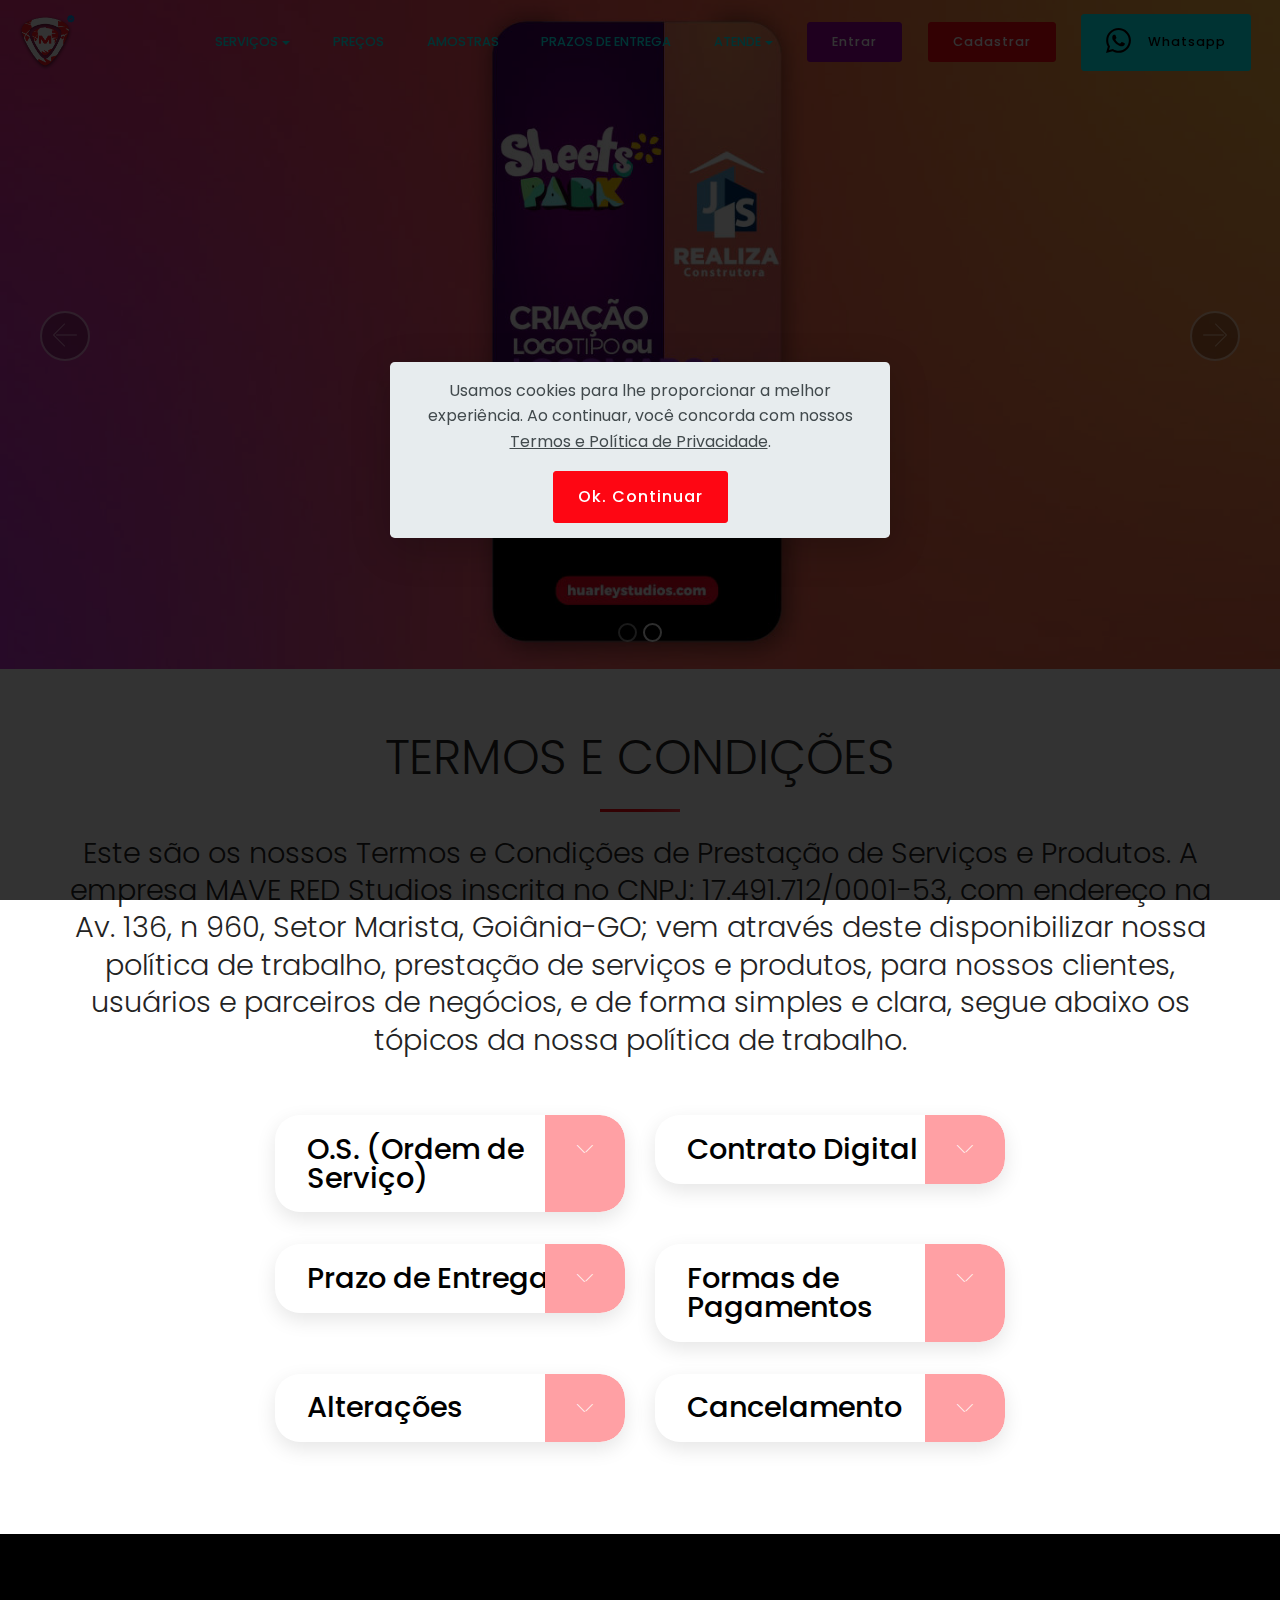
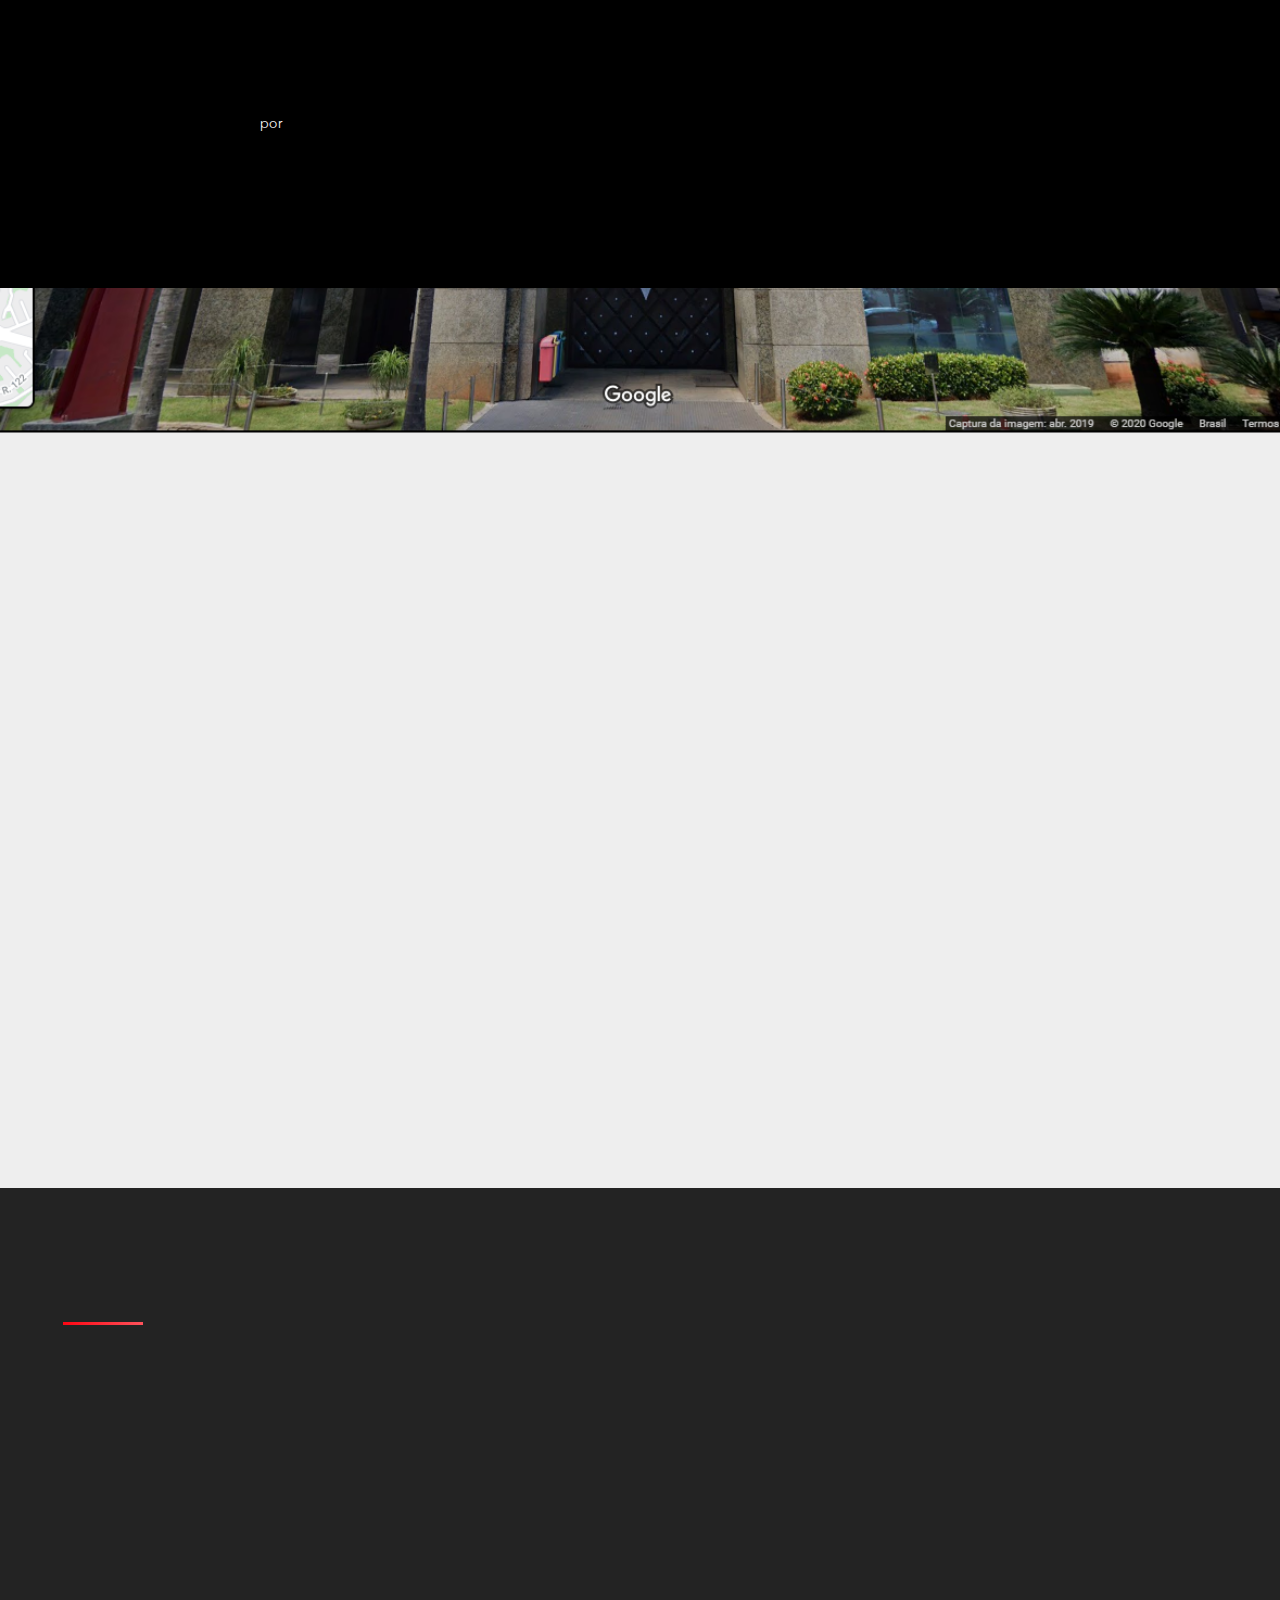
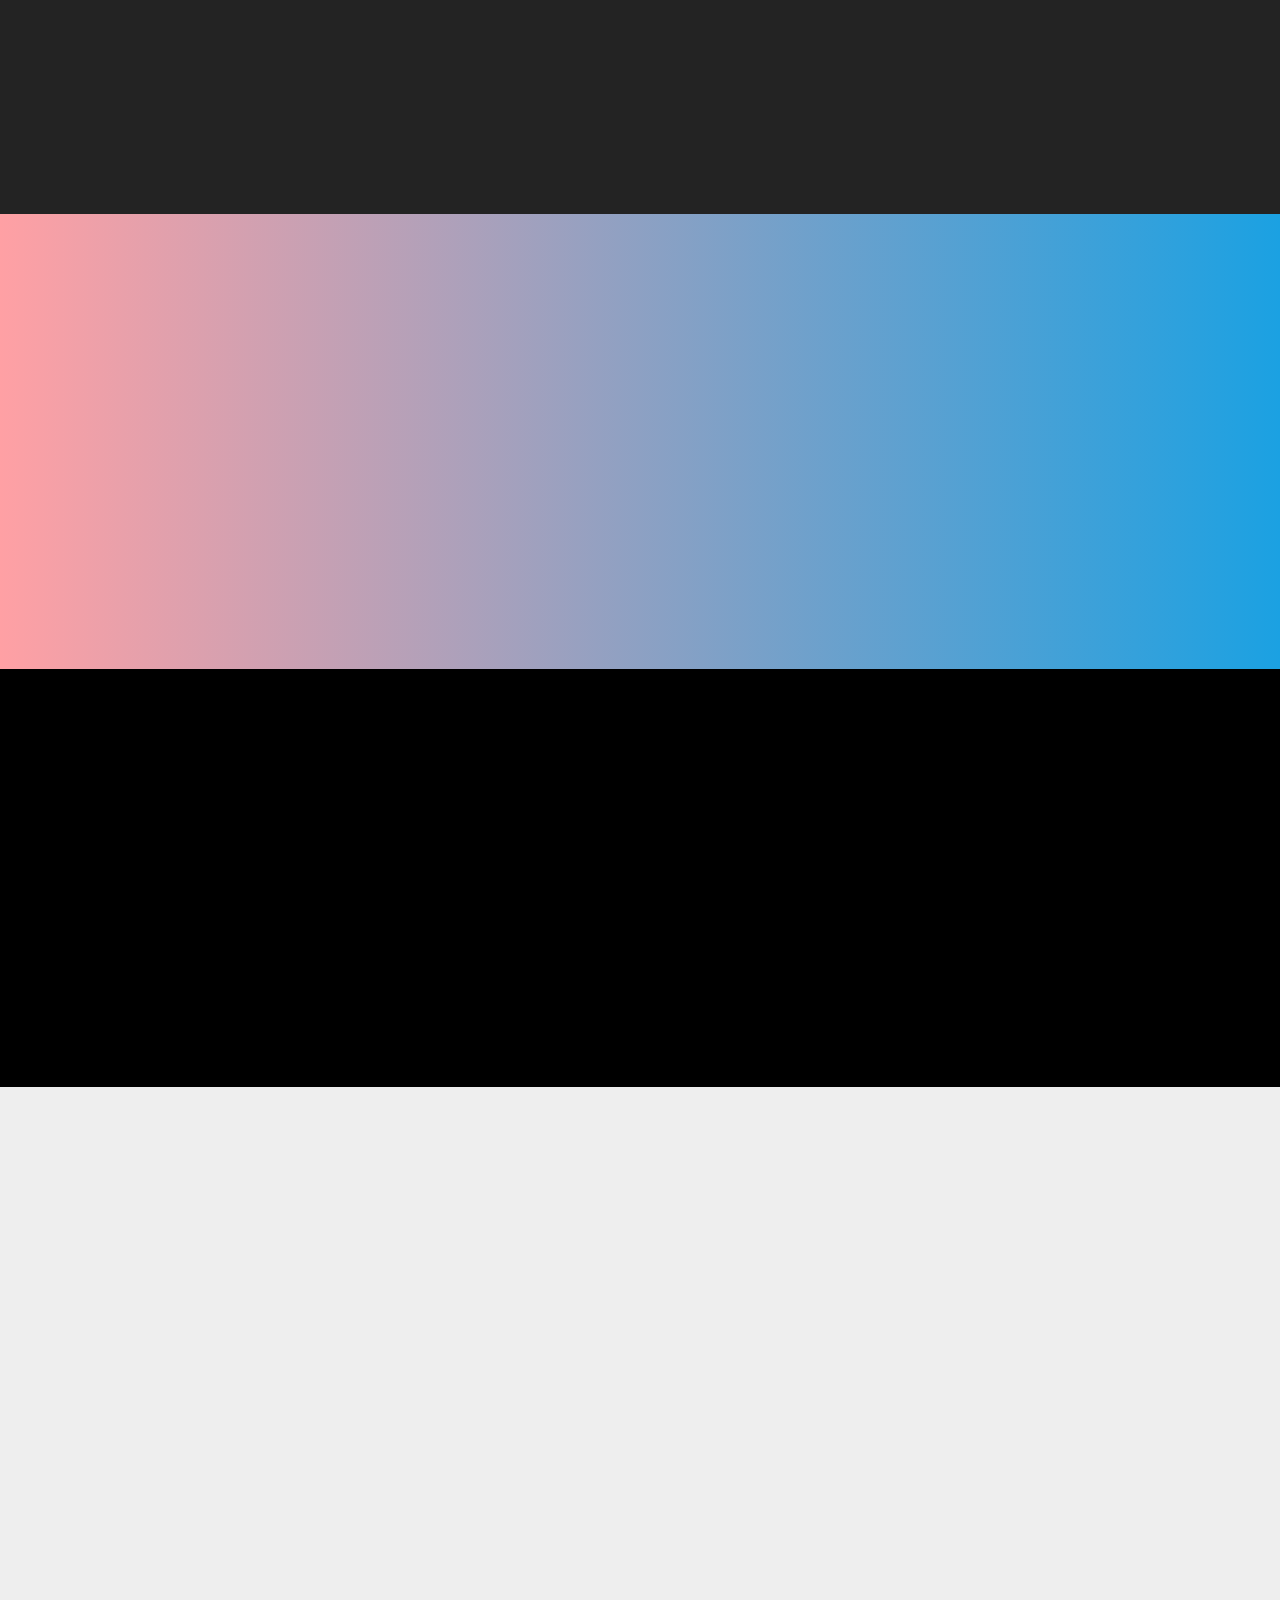
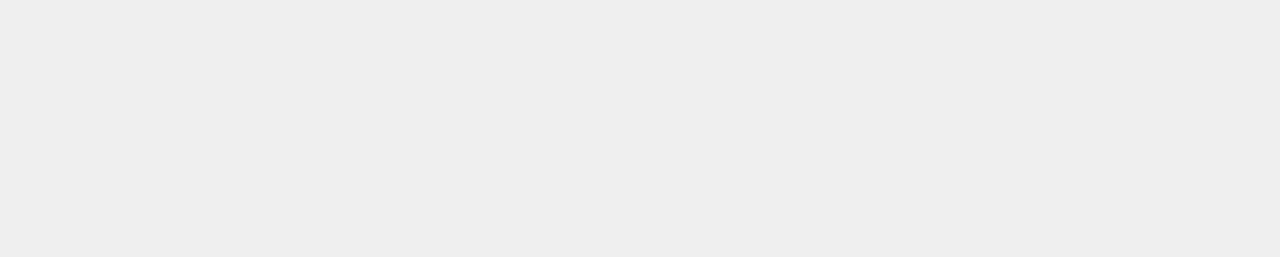
<file: termosecondicoes.html>
<!-- Criado e desenvolvido por MAVE RED STUDIOS -- Marketing e Mídia - Goiânia - GO BRASIL - 62 4101 2203, https://maveredstudios.com --><!-- Criado e desenvolvido por MAVE RED STUDIOS -- Marketing e Mídia - Goiânia - GO BRASIL - 62 4101 2203, https://maveredstudios.com --><!DOCTYPE html>
<html  lang="pt-br">
<head>
  
  <meta charset="UTF-8">
  <meta http-equiv="X-UA-Compatible" content="IE=edge">
  
  <meta name="twitter:card" content="summary_large_image"/>
  <meta name="twitter:image:src" content="assets/images/termosecondicoes-meta.jpg">
  <meta property="og:image" content="assets/images/termosecondicoes-meta.jpg">
  <meta name="twitter:title" content="Termos-e-Condições">
  <meta name="viewport" content="width=device-width, initial-scale=1, minimum-scale=1">
  <link rel="shortcut icon" href="assets/images/icone-mave-red-22-128x128.png" type="image/x-icon">
  <meta name="description" content="Termos e Condições - MAVE RED STUDIOS. Empresa de Criação de Mídia, conteúdo e divulgação digital: 
Serviços de Edição de Video, tais como: Videos para Stories, Painel de Led, Instagram, Youtube, TV, Facebook, DVD, Mídia Digital, Anúncios e muito mais.">
  
  
  <title>Termos-e-Condições</title>
  <link rel="stylesheet" href="assets/web/assets/mobirise-icons/mobirise-icons.css">
  <link rel="stylesheet" href="assets/bootstrap-material-design-font/css/material.css">
  <link rel="stylesheet" href="assets/icons-mind/style.css">
  <link rel="stylesheet" href="assets/font-awesome/css/font-awesome.css">
  <link rel="stylesheet" href="assets/bootstrap/css/bootstrap.min.css">
  <link rel="stylesheet" href="assets/bootstrap/css/bootstrap-grid.min.css">
  <link rel="stylesheet" href="assets/bootstrap/css/bootstrap-reboot.min.css">
  <link rel="stylesheet" href="assets/animatecss/animate.min.css">
  <link rel="stylesheet" href="assets/shopping-cart/minicart-theme.css">
  <link rel="stylesheet" href="assets/dropdown/css/style.css">
  <link rel="stylesheet" href="assets/socicon/css/styles.css">
  <link rel="stylesheet" href="assets/theme/css/style.css">
  <link rel="preload" href="https://fonts.googleapis.com/css?family=Poppins:100,100i,200,200i,300,300i,400,400i,500,500i,600,600i,700,700i,800,800i,900,900i&display=swap" as="style" onload="this.onload=null;this.rel='stylesheet'">
  <noscript><link rel="stylesheet" href="https://fonts.googleapis.com/css?family=Poppins:100,100i,200,200i,300,300i,400,400i,500,500i,600,600i,700,700i,800,800i,900,900i&display=swap"></noscript>
  <link rel="preload" as="style" href="assets/mobirise/css/mbr-additional.css"><link rel="stylesheet" href="assets/mobirise/css/mbr-additional.css" type="text/css">
  
  
  <!-- Google Tag Manager -->
<script>(function(w,d,s,l,i){w[l]=w[l]||[];w[l].push({'gtm.start':
new Date().getTime(),event:'gtm.js'});var f=d.getElementsByTagName(s)[0],
j=d.createElement(s),dl=l!='dataLayer'?'&l='+l:'';j.async=true;j.src=
'https://www.googletagmanager.com/gtm.js?id='+i+dl;f.parentNode.insertBefore(j,f);
})(window,document,'script','dataLayer','GTM-5DFZKXN');</script>
<!-- End Google Tag Manager -->
  <!-- Google Tag Manager -->
<script>(function(w,d,s,l,i){w[l]=w[l]||[];w[l].push({'gtm.start':
new Date().getTime(),event:'gtm.js'});var f=d.getElementsByTagName(s)[0],
j=d.createElement(s),dl=l!='dataLayer'?'&l='+l:'';j.async=true;j.src=
'https://www.googletagmanager.com/gtm.js?id='+i+dl;f.parentNode.insertBefore(j,f);
})(window,document,'script','dataLayer','GTM-5DFZKXN');</script>
<!-- End Google Tag Manager -->
</head>
<body>
  <!-- Google Tag Manager (noscript) -->
<noscript><iframe src="https://www.googletagmanager.com/ns.html?id=GTM-5DFZKXN"
height="0" width="0" style="display:none;visibility:hidden"></iframe></noscript>
<!-- End Google Tag Manager (noscript) -->
  <section class="menu cid-rNamo0qOXq" once="menu" id="menu3-6l">

    
    

    <nav class="navbar navbar-dropdown navbar-fixed-top navbar-expand-lg">
        <div class="navbar-brand">
            <span class="navbar-logo">
                <a href="index.html">
                    <img src="assets/images/icon-mave-121x121.png" alt="" title="" style="height: 3.8rem;">
                </a>
            </span>
            
        </div>
        <button class="navbar-toggler" type="button" data-toggle="collapse" data-target="#navbarSupportedContent" aria-controls="navbarNavAltMarkup" aria-expanded="false" aria-label="Toggle navigation">
            <div class="hamburger">
                <span></span>
                <span></span>
                <span></span>
                <span></span>
            </div>
        </button>
      <div class="collapse navbar-collapse" id="navbarSupportedContent">
            <ul class="navbar-nav nav-dropdown" data-app-modern-menu="true"><li class="nav-item dropdown">
                    <a class="nav-link link dropdown-toggle text-info display-4" href="index.html#features20-1a" data-toggle="dropdown-submenu" aria-expanded="true">
                        SERVIÇOS</a><div class="dropdown-menu"><div class="dropdown"><a class="dropdown-item dropdown-toggle text-info display-4" href="#" aria-expanded="false" data-toggle="dropdown-submenu">Digitais</a><div class="dropdown-menu dropdown-submenu"><a class="dropdown-item text-info display-4" href="https://loja.maveredstudios.com/arte/" aria-expanded="false">Artes Digitais</a><a class="dropdown-item text-info display-4" href="https://loja.maveredstudios.com/arte/" aria-expanded="false">Flyer Digital</a><a class="dropdown-item text-info display-4" href="https://loja.maveredstudios.com/video/" aria-expanded="false">Edição de Video</a><a class="dropdown-item text-info display-4" href="https://loja.maveredstudios.com/produtos/criacao-de-logomarca/" aria-expanded="false">Criação de Logomarca</a><a class="dropdown-item text-info display-4" href="https://loja.maveredstudios.com/produtos/video-para-stories-midia-digital" aria-expanded="false">Videos para Stories</a><a class="dropdown-item text-info display-4" href="https://loja.maveredstudios.com/produtos/plano-de-assinatura-on-demand" aria-expanded="false">Plano de Assinatura ON-DEMAND</a></div></div><div class="dropdown"><a class="dropdown-item dropdown-toggle text-info display-4" href="#" aria-expanded="false" data-toggle="dropdown-submenu">Gráficos</a><div class="dropdown-menu dropdown-submenu"><a class="dropdown-item text-info display-4" href="index.html#features20-1a" aria-expanded="false">Artes Gráficas</a><a class="dropdown-item text-info display-4" href="index.html#features20-1a" aria-expanded="false">Cartão de Visitas</a><a class="dropdown-item text-info display-4" href="index.html#features20-1a" aria-expanded="false">Panfleto</a><a class="dropdown-item text-info display-4" href="index.html#features20-1a" aria-expanded="false">Papel Timbrado<br></a><a class="dropdown-item text-info display-4" href="index.html#features20-1a" aria-expanded="false">Envelopes<br></a><a class="dropdown-item text-info display-4" href="index.html#features20-1a" aria-expanded="false">Cartazes<br></a><a class="dropdown-item text-info display-4" href="index.html#features20-1a" aria-expanded="false">Folders<br></a><a class="dropdown-item text-info display-4" href="index.html#features20-1a" aria-expanded="false">Bannerss<br></a><a class="dropdown-item text-info display-4" href="index.html#features20-1a" aria-expanded="false">Totens<br></a><a class="dropdown-item text-info display-4" href="index.html#features20-1a" aria-expanded="false">Fachadas<br></a><a class="dropdown-item text-info display-4" href="index.html#features20-1a" aria-expanded="false">ACM<br></a><a class="dropdown-item text-info display-4" href="index.html#features20-1a" aria-expanded="false">OUTDOOR<br></a></div></div><div class="dropdown"><a class="dropdown-item dropdown-toggle text-info display-4" href="index.html" aria-expanded="false" data-toggle="dropdown-submenu">Anúncios</a><div class="dropdown-menu dropdown-submenu"><a class="dropdown-item text-info display-4" href="index.html" aria-expanded="false">Youtube</a><a class="dropdown-item text-info display-4" href="index.html" aria-expanded="false">Spotify</a><a class="dropdown-item text-info display-4" href="index.html" aria-expanded="false">Google</a><a class="dropdown-item text-info display-4" href="index.html" aria-expanded="false">Instagram</a><a class="dropdown-item text-info display-4" href="index.html" aria-expanded="false">Facebook</a><a class="dropdown-item text-info display-4" href="index.html" aria-expanded="false">OUTDOOR</a><a class="dropdown-item text-info display-4" href="index.html" aria-expanded="false">INDOOR</a><a class="dropdown-item text-info display-4" href="index.html" aria-expanded="false">Elevadores</a></div></div><div class="dropdown"><a class="dropdown-item dropdown-toggle text-info display-4" href="#" data-toggle="dropdown-submenu" aria-expanded="false">Marketing</a><div class="dropdown-menu dropdown-submenu"><a class="dropdown-item text-info display-4" href="#">E-mail Marketing</a><a class="dropdown-item text-info display-4" href="#">Whatsapp Marketing</a><a class="dropdown-item text-info display-4" href="#">Displays</a><a class="dropdown-item text-info display-4" href="#">Distribuição Digital</a><a class="dropdown-item text-info display-4" href="#">Gestão de Eventos</a></div></div><div class="dropdown"><a class="dropdown-item dropdown-toggle text-info display-4" href="index.html" data-toggle="dropdown-submenu" aria-expanded="false">Web</a><div class="dropdown-menu dropdown-submenu"><a class="dropdown-item text-info display-4" href="index.html">Criação de Sites</a><a class="dropdown-item text-info display-4" href="index.html">Lojas Virtuais</a><a class="dropdown-item text-info display-4" href="index.html">Land Page</a><a class="dropdown-item text-info display-4" href="index.html">Gerenciamento Web</a><a class="dropdown-item text-info display-4" href="index.html">Gerenciamento Rede Social</a></div></div><div class="dropdown"><a class="dropdown-item dropdown-toggle text-info display-4" href="index.html" data-toggle="dropdown-submenu" aria-expanded="false">Fotografia</a><div class="dropdown-menu dropdown-submenu"><a class="dropdown-item text-info display-4" href="index.html">Comercial</a><a class="dropdown-item text-info display-4" href="index.html">Produtos</a><a class="dropdown-item text-info display-4" href="index.html">Marcas</a><a class="dropdown-item text-info display-4" href="index.html">Artistas</a><a class="dropdown-item text-info display-4" href="index.html">Institucional</a><a class="dropdown-item text-info display-4" href="index.html">Casamentos</a><a class="dropdown-item text-info display-4" href="index.html">15 Anos</a><a class="dropdown-item text-info display-4" href="index.html">Ensaios</a><a class="dropdown-item text-info display-4" href="index.html">Estúdio</a><a class="dropdown-item text-info display-4" href="index.html">Edição e Tratamento</a></div></div><a class="dropdown-item text-info display-4" href="index.html" aria-expanded="false">Filmagem</a></div>
                </li>
                <li class="nav-item">
                    <a class="nav-link link text-info display-4" href="index.html#features12-97" aria-expanded="false">PREÇOS</a>
                </li>
                <li class="nav-item">
                    <a class="nav-link link text-info display-4" href="index.html#gallery1-b">AMOSTRAS</a>
                </li><li class="nav-item"><a class="nav-link link text-info display-4" href="prazos-de-entrega.html">PRAZOS DE ENTREGA</a></li><li class="nav-item dropdown"><a class="nav-link link dropdown-toggle text-info display-4" href="index.html#info4-1j" data-toggle="dropdown-submenu" aria-expanded="false">ATENDE</a><div class="dropdown-menu"><a class="dropdown-item text-info display-4" href="https://loja.maveredstudios.com/termos-e-condicoes/">Termos</a><a class="dropdown-item text-info display-4" href="https://loja.maveredstudios.com/politica-de-privacidade/">Políticas</a><a class="dropdown-item text-info display-4" href="https://loja.maveredstudios.com/politica-de-privacidade/">Privacidade</a><a class="dropdown-item text-info display-4" href="https://loja.maveredstudios.com/excluir-dados/">Excluir dados</a><a class="dropdown-item text-info display-4" href="index.html#info4-1j">SAC</a><a class="dropdown-item text-info display-4" href="index.html#info1-1s">Dúvidas</a><a class="dropdown-item text-info display-4" href="index.html#info4-1j">Perguntas</a><a class="dropdown-item text-info display-4" href="index.html#info4-1j">Reclamação</a><a class="dropdown-item text-info display-4" href="index.html#info4-1j">Ouvidoria</a><a class="dropdown-item text-info display-4" href="index.html#info4-1j" aria-expanded="false"><span class="mdi-maps-place mbr-iconfont mbr-iconfont-btn"></span>Localização</a></div></li></ul>
            
            <div class="navbar-buttons mbr-section-btn"><a class="btn btn-sm btn-success display-4" href="https://loja.maveredstudios.com/account/login/">Entrar</a> <a class="btn btn-sm btn-primary display-4" href="https://loja.maveredstudios.com/account/register/">Cadastrar</a> <a class="btn btn-sm btn-info display-4" href="https://wa.me/message/O2HKT4YGPVO4D1"><span class="socicon socicon-whatsapp mbr-iconfont mbr-iconfont-btn" style="font-size: 25px;"></span>Whatsapp</a></div>
      </div>
    </nav>
</section>

<section class="carousel slide cid-rNamnXGNag" data-interval="false" id="slider2-6i">

    
    <div class="container-fluid content-slider">
        <div class="content-slider-wrap">
            <div><div class="mbr-slider slide carousel" data-keyboard="false" data-bs-keyboard="false" data-ride="false" data-bs-ride="false" data-interval="7000" data-bs-interval="7000" data-bs-pause="true" data-pause="true"><ol class="carousel-indicators"><li data-app-prevent-settings="" data-target="#slider2-6i" data-bs-target="#slider2-6i" data-slide-to="0" data-bs-slide-to="0"></li><li data-app-prevent-settings="" data-target="#slider2-6i" data-bs-target="#slider2-6i" class=" active" data-slide-to="1" data-bs-slide-to="1"></li></ol><div class="carousel-inner" role="listbox"><div class="carousel-item slider-fullscreen-image" data-bg-video-slide="false" style="background-image: url(assets/images/davinci-resolve-126-1440x722.jpg);"><div class="container container-slide"><div class="image_wrapper"><img src="assets/images/davinci-resolve-126-1440x722.jpg" alt="" title=""><div class="carousel-caption justify-content-center"><div class="col-10 align-center"></div></div></div></div></div><div class="carousel-item slider-fullscreen-image active" data-bg-video-slide="false" style="background-image: url(assets/images/criacao-de-logomarca-2-1440x825.jpg);"><div class="container container-slide"><div class="image_wrapper"><img src="assets/images/criacao-de-logomarca-2-1440x825.jpg" alt="" title=""><div class="carousel-caption justify-content-center"><div class="col-10 align-center"></div></div></div></div></div></div><a data-app-prevent-settings="" class="carousel-control carousel-control-prev" role="button" data-slide="prev" data-bs-slide="prev" href="#slider2-6i"><span aria-hidden="true" class="mbri-left mbr-iconfont"></span><span class="sr-only visually-hidden">Previous</span></a><a data-app-prevent-settings="" class="carousel-control carousel-control-next" role="button" data-slide="next" data-bs-slide="next" href="#slider2-6i"><span aria-hidden="true" class="mbri-right mbr-iconfont"></span><span class="sr-only visually-hidden">Next</span></a></div></div> 
        </div>
    </div>
</section>

<section class="toggle1 cid-rSqny2Iy11" id="toggle1-7o">

    

    
    <div class="container-fluid">
        <div class="media-container-row align-center">
            <div class="col-12 col-md-12">
                <h2 class="mbr-section-title mbr-fonts-style display-2">
                    TERMOS E CONDIÇÕES</h2>
                <div class="underline align-center pb-3">
                    <div class="line"></div>
                </div>
                <h3 class="mbr-section-subtitle mbr-light mbr-fonts-style pb-5 display-5">
                    Este são os nossos Termos e Condições de Prestação de Serviços e Produtos. A empresa MAVE RED Studios inscrita no CNPJ: 17.491.712/0001-53, com endereço na Av. 136, n 960, Setor Marista, Goiânia-GO; vem através deste disponibilizar nossa política de trabalho, prestação de serviços e produtos, para nossos clientes, usuários e parceiros de negócios, e de forma simples e clara, segue abaixo os tópicos da nossa política de trabalho.</h3>
            </div>
        </div>
        <div id="bootstrap-accordion_130" class="panel-group accordionStyles accordion col-sm-12 col-md-10 col-lg-8 align-left d-flex flex-wrap m-auto" role="tablist" aria-multiselectable="true">
            <div class="col-lg-6 col-md-12">
                <div class="card">
                    <div class="card-header" role="tab" id="headingOne">
                        <a role="button" class="collapsed panel-title text-black" data-toggle="collapse" data-core="" href="#collapse1_130" aria-expanded="false" aria-controls="collapse1">
                            <span class="sign mbr-iconfont mbri-arrow-down inactive"></span>
                            <h4 class="mbr-fonts-style header-text display-5">
                              O.S. (Ordem de Serviço)</h4>
                        </a>
                    </div>
                    <div id="collapse1_130" class="panel-collapse noScroll collapse" role="tabpanel" aria-labelledby="headingOne" data-parent="#bootstrap-accordion_130">
                        <div class="panel-body p-4">
                            <p class="mbr-fonts-style panel-text display-7">
                               Este é o nosso principal protocolo indispensável de acompanhamento e execução de um serviço ou produto solicitado pelo nosso cliente. Através da O.S. (Ordem de Serviço) é que se inicia o serviço ou produto solicitado. É dentro da O.S. que é especificado os detalhes de acompanhamentos dos serviços e/ou produtos, tais como: Data de Solicitação, Contatos do Cliente e a empresa, prazo de entrega, vencimento, forma de pagamento, valores e muito mais. Esta O.S. é gerada pela Huarley Studios e compartilhada com o cliente para aprovação. E somente depois de aprovada pelo cliente, é que se inicia os serviços e produtos.</p>
                        </div>
                    </div>                                                                                                  </div>
            </div>
            <div class="col-lg-6 col-md-12">
                <div class="card">
                    <div class="card-header" role="tab" id="headingTwo">
                        <a role="button" class="collapsed panel-title text-black" data-toggle="collapse" data-core="" href="#collapse2_130" aria-expanded="false" aria-controls="collapse2">
                            <span class="sign mbr-iconfont mbri-arrow-down inactive"></span>
                            <h4 class="mbr-fonts-style header-text display-5">
                              Contrato Digital</h4>
                        </a>

                    </div>
                    <div id="collapse2_130" class="panel-collapse noScroll collapse" role="tabpanel" aria-labelledby="headingTwo" data-parent="#bootstrap-accordion_130">
                        <div class="panel-body p-4">
                            <p class="mbr-fonts-style panel-text display-7">
                               Teste ainda</p>
                        </div>
                    </div>
                </div>
            </div>
            <div class="col-lg-6 col-md-12">
                <div class="card">
                    <div class="card-header" role="tab" id="headingThree">
                        <a role="button" class="collapsed panel-title text-black" data-toggle="collapse" data-core="" href="#collapse3_130" aria-expanded="false" aria-controls="collapse3">
                            <span class="sign mbr-iconfont mbri-arrow-down inactive"></span>
                            <h4 class="toggle-header inactive mbr-fonts-style display-5">
                                <span class="toggle-title">
                                    Prazo de Entrega</span>
                            </h4>
                        </a>
                    </div>
                    <div id="collapse3_130" class="panel-collapse noScroll collapse" role="tabpanel" aria-labelledby="headingThree" data-parent="#bootstrap-accordion_130">
                        <div class="panel-body p-4">
                            <p class="mbr-fonts-style panel-text display-7">1. O prazo de entrega é variável conforme o tipo de serviço ou produto.<br>2. A contagem do prazo de entrega inicia-se &nbsp;"SOMENTE" após aprovação da O.S.</p>
                        </div>
                    </div>
                </div>
            </div>
            <div class="col-lg-6 col-md-12">
                <div class="card">
                    <div class="card-header" role="tab" id="headingFour">
                        <a role="button" class="collapsed panel-title text-black" data-toggle="collapse" data-core="" href="#collapse4_130" aria-expanded="false" aria-controls="collapse4">
                            <span class="sign mbr-iconfont mbri-arrow-down inactive"></span>
                            <h4 class="toggle-header inactive mbr-fonts-style display-5">
                                <span class="toggle-title">
                                    Formas de Pagamentos</span>
                            </h4>
                        </a>
                    </div>
                    <div id="collapse4_130" class="panel-collapse noScroll collapse" role="tabpanel" aria-labelledby="headingFour" data-parent="#bootstrap-accordion_130">
                        <div class="panel-body p-4">
                            <p class="mbr-fonts-style panel-text display-7">
                                teste</p>
                        </div>
                    </div>
                </div>
            </div>
            <div class="col-lg-6 col-md-12">
                <div class="card">
                    <div class="card-header" role="tab" id="headingFive">
                        <a role="button" class="collapsed panel-title text-black" data-toggle="collapse" data-core="" href="#collapse5_130" aria-expanded="false" aria-controls="collapse5">
                            <span class="sign mbr-iconfont mbri-arrow-down inactive"></span>
                            <h4 class="toggle-header inactive mbr-fonts-style display-5">
                                <span class="toggle-title">
                                    Alterações</span>
                            </h4>
                        </a>
                    </div>
                    <div id="collapse5_130" class="panel-collapse noScroll collapse" role="tabpanel" aria-labelledby="headingFive" data-parent="#bootstrap-accordion_130">
                        <div class="panel-body p-4">
                            <p class="mbr-fonts-style panel-text display-7">
                                1. As alterações são permitidas, porém limitadas, conforme o tipo de serviço ou produto. A quantidade de alterações permitidas sempre será informada</p>
                        </div>
                    </div>
                </div>
            </div>
            <div class="col-lg-6 col-md-12">
                <div class="card">
                    <div class="card-header" role="tab" id="headingSix">
                        <a role="button" class="collapsed panel-title text-black" data-toggle="collapse" data-core="" href="#collapse6_130" aria-expanded="false" aria-controls="collapse6">
                            <span class="sign mbr-iconfont mbri-arrow-down inactive"></span>
                            <h4 class="toggle-header inactive mbr-fonts-style display-5">
                                <span class="toggle-title">
                                    Cancelamento</span>
                            </h4>
                        </a>
                    </div>
                    <div id="collapse6_130" class="panel-collapse noScroll collapse" role="tabpanel" aria-labelledby="headingSix" data-parent="#bootstrap-accordion_130">
                        <div class="panel-body p-4">
                            <p class="mbr-fonts-style panel-text display-7">
                                teste</p>
                        </div>
                    </div>
                </div>
            </div>
        </div>
    </div>
</section>

<section class="mbr-section article svg-gradient-elements cid-rNamnYXaGt" id="content6-6j">

     

    <svg class="svg-gradient">
        <linearGradient>
            <stop class="gradColor1" offset="0%" stop-color="#6f14f1"></stop>
            <stop class="gradColor2" offset="100%" stop-color="#eb5353"></stop>
        </linearGradient>  
    </svg>
    <div class="container-fluid">
        <div class="media-container-row">
            <div class="col-12 col-md-8 col-lg-8">
                <h2 class="mbr-section-title pb-3 align-left mbr-fonts-style mbr-bold display-2">TERMOS E CONDIÇÕES:</h2>
                
                <div class="mbr-text mbr-fonts-style pb-3 display-7"><p>Obrigado! Recebemos sua aprovação. Você receberá em &nbsp;seu e-mail, mais detalhes desta aprovação e poderá acompanhar tudo o andamento do seu serviço ou solicitação.</p></div>
                <div class="mbr-text signature mbr-fonts-style align-left display-4">por&nbsp;<span><a href="https://instagram.com/huarleyred" target="_blank" class="text-primary">Huarley&nbsp;RED</a></span></div>
            </div>
        </div>
    </div>
</section>

<section class="mbr-section content11 cid-rNamnZJ5Ey" id="content11-6k">

    

    <div class="container-fluid">
        <div class="row justify-content-center">
            <div class="col-12 col-lg-10">
                <div class="mbr-section-btn align-center"><a class="btn btn-danger display-4" href="https://wa.me/message/O2HKT4YGPVO4D1"><span class="socicon socicon-whatsapp mbr-iconfont mbr-iconfont-btn"></span>Whatsapp</a>
                    <a class="btn btn-white display-4" href="tel:+556241012203"><span class="imind-smartphone-3 mbr-iconfont mbr-iconfont-btn"></span>Ligar</a></div>
            </div>
        </div>
    </div>
</section>

<section class="features15 popup-btn-cards cid-rRi5BCiYpd mbr-parallax-background mbr-fullscreen" id="features15-7k">

    

    
    <a class="full-link" href="https://g.page/huarley-studios?share"></a>
    <div class="container-fluid card-wrapper">
        <div class="row justify-content-center align-items-center" style="min-height: 10vw;">
             <div class="col-xl-10 col-lg-10 col-md-12 text-block">
                <h2 class="mbr-section-title mbr-fonts-style mbr-light mbr-white mbr-bold display-2">Atendemos no Executive Tower.<br>Agende seu horário!</h2>                 
             </div>
        </div>
    </div>
</section>

<section class="info3 cid-rRi5Ctwmyi" id="info3-7l">

    

    
    <div class="container-fluid">
        <div class="row main">
            <div class="col-md-6 map">
              <div class="google-map"><iframe frameborder="0" style="border:0" src="https://www.google.com/maps/embed?pb=!1m14!1m8!1m3!1d15282.52492795218!2d-49.321744!3d-16.745242!3m2!1i1024!2i768!4f13.1!3m3!1m2!1s0x0%3A0xee4f8f2b622006c5!2sHuarley%20Studios%20%C2%A9!5e0!3m2!1spt-BR!2sbr!4v1568660165351!5m2!1spt-BR!2sbr" allowfullscreen=""></iframe></div>
            </div>
            <div class="col-md-6 text-element">
                <div class="text-content">
                    <h2 class="mbr-title pt-2 mbr-fonts-style display-2">
                        Contato:</h2>
                    <div class="underline align-left">
                         <div class="line"></div>
                    </div>
                    <div class="mbr-section-text">
                        <p class="mbr-text pt-3 mbr-light mbr-fonts-style display-7">
                            Fale conosco, saiba mais informações sobre nossos serviços: <br>Atendimendo presencial somente com agendamento: de Terça á Quinta-feira das 10:00 ás 16:00 hrs <br>Não atendemos, sábados, domingos e feriados.</p>
                    </div>
                    <div class="mbr-list mbr-fonts-style display-7">
                        <ul class="mbr-list mbr-fonts-style">
                          <li> <span class="mbri-globe mbr-iconfont"></span><a href="https://goo.gl/maps/d75m2tFZqGn1NZWi8" target="_blank" class="text-primary">Talismã Office, Edifício Executive Tower, GO - BRASIL</a></li>
                          <li><span class="fa fa-whatsapp mbr-iconfont"></span><a href="https://wa.me/message/O2HKT4YGPVO4D1" target="_blank" class="text-primary">+ 55 (62) 4101 2203</a></li>
                          <li><span class="mbri-letter mbr-iconfont"></span><a href="mailto:atende@maveredstudios.com" class="text-primary">atende@maveredstudios.com</a></li><li>HUARLEY STUDIOS ©</li>
                        </ul>
                    </div>
                     <div class="social-list align-left">
                        <div class="soc-item">
                            <a href="https://wa.me/message/O2HKT4YGPVO4D1" target="_blank">
                                <span class="mbr-iconfont mbr-iconfont-social socicon-whatsapp socicon" style="color: rgb(68, 247, 179); fill: rgb(68, 247, 179);"></span>
                            </a>
                        </div>
                        <div class="soc-item">
                            <a href="https://instagram.com/maveredstudios" target="_blank">
                                <span class="mbr-iconfont mbr-iconfont-social socicon-instagram socicon" style="color: rgb(255, 160, 164); fill: rgb(255, 160, 164);"></span>
                            </a>
                        </div>
                        <div class="soc-item">
                            <a href="https://www.youtube.com/channel/UCF23s82CvhJRUFi0CE7szBA" target="_blank">
                                <span class="mbr-iconfont mbr-iconfont-social socicon-youtube socicon" style="color: rgb(196, 48, 43); fill: rgb(196, 48, 43);"></span>
                            </a>
                        </div>
                        <div class="soc-item">
                            <a href="https://facebook.com/maveredstudios" target="_blank">
                                <span class="mbr-iconfont mbr-iconfont-social socicon-facebook socicon" style="color: rgb(27, 161, 226); fill: rgb(27, 161, 226);"></span>
                            </a>
                        </div>
                        
                        
                    </div>
                </div>
            </div>
        </div>
    </div>
</section>

<section class="mbr-section info1 cid-rNamo46VMl" id="info1-6o">

    

    

    <div class="container-fluid">
        <div class="media-container-row">
            <div class="title col-12 col-md-8">
                <h2 class="align-center mbr-bold mbr-white pb-3 mbr-fonts-style display-2">Dúvidas? Pergunte no Whatsapp</h2>
                <h3 class="mbr-section-subtitle align-center mbr-light mbr-white pb-3 mbr-fonts-style display-5">Atendimento de Terça á Quinta-Feira das 10:00 hrs ás 16:00 Hrs 
<div>(Exceto Feriados)</div></h3>
                <div class="mbr-section-btn align-center"><a class="btn btn-danger display-4" href="https://wa.me/message/O2HKT4YGPVO4D1" target="_blank"><span class="socicon socicon-whatsapp mbr-iconfont mbr-iconfont-btn"></span>WHATSAPP</a>
                    <a class="btn btn-white display-4" href="https://wa.me/message/O2HKT4YGPVO4D1" target="_blank">Ver outras perguntas e respostas</a></div>
            </div>
        </div>
    </div>
</section>

<section class="cid-rNamo6TF2x" id="footer7-6q">

    

    

    <div class="container-fluid">
        <div class="row justify-content-center align-center">
            <div class="col-lg-2 col-md-3 pb-3">
              <div class="logo-section align-left">
                  <a href="#">
                    <img src="assets/images/logo-mave-red-studios-royal-red-73x58.png" alt="MAVE RED STUDIOS" title="" style="width: 20%;">
                  </a>
              </div>
              <div class="social-media align-left">
                 <ul>
                   <li>
                       <a class="icon-transition" href="http://facebook.com/maveredstudios" target="_blank">
                           <span class="mbr-iconfont mbr-white socicon-facebook socicon"></span>
                       </a>
                   </li>
                   <li>
                       <a class="icon-transition" href="https://instagram.com/maveredstudios" target="_blank">
                           <span class="mbr-iconfont mbr-white socicon-instagram socicon"></span>
                       </a>
                   </li>
                   
                   
                   
                 </ul>
              </div>
              <h3 class="mbr-fonts-style mbr-text mbr-white align-left display-4">Criado por&nbsp;<a class="text-secondary text-primary" href="https://maveredstudios.com" target="_blank">MAVEREDStudios.com</a></h3>
            </div>
            <div class="col-lg-2 col-md-3 pb-3">
              <h3 class="mbr-fonts-style mbr-section-title mbr-white align-left display-7">MAVE RED STUDIOS</h3>
              <ul class="mbr-fonts-style mbr-list align-left display-4">
                <li><a class="text-info" href="index.html#features20-1a">Serviços</a></li>
                <li><a class="text-info" href="index.html#features20-1a">Preços</a></li>
                <li><a class="text-info" href="index.html#gallery1-b">Workflow</a></li>
                <li><a class="text-info" href="index.html">Clientes</a></li>
                <li><a class="text-info" href="index.html#features15-1p">Contato</a></li>
              </ul>
            </div>
            <div class="col-lg-2 col-md-3 pb-3">
                <h3 class="mbr-fonts-style mbr-section-title mbr-white align-left display-7">
                    SERVIÇOS</h3>
                <ul class="mbr-fonts-style mbr-list align-left display-4">
                  <li>
                    <a class="text-info" href="index.html">Anúncios</a></li>
                  <li><a class="text-info" href="index.html">Mídias</a></li>
                  <li><a class="text-info" href="index.html">Video</a></li>
                  <li><a class="text-info" href="index.html">Marketing</a></li>
                  <li><a class="text-info" href="index.html">Web</a></li>
                </ul>
            </div>
            <div class="col-lg-2 col-md-3 pb-3">
                <h3 class="mbr-fonts-style mbr-section-title mbr-white align-left display-7">ME ATENDE</h3>
                <ul class="mbr-fonts-style mbr-list align-left display-4">
                  <li><a class="text-info" href="index.html#info1-1s">Dúvidas</a></li>
                  <li><a class="text-info" href="index.html">Perguntas</a></li>
                  <li>
                    <a class="text-info" href="index.html">SAC</a></li>
                  <li><a class="text-info" href="index.html">Reclamação</a></li>
                  <li><a class="text-info" href="index.html">Ouvidoria</a></li>
                </ul>
            </div>
            <div class="col-lg-4 col-md-8 pb-3">
                <h3 class="mbr-fonts-style mbr-section-title mbr-white align-left display-7">
                    Receba as Novidades:</h3>
                <h3 class="mbr-fonts-style mbr-offer mbr-white align-left display-4">Deixe seu e-mail e receba as novidades</h3>
                <div class="form-wrap" data-form-type="formoid">
                    <!---Formbuilder Form--->
                    <form action="https://mobirise.eu/" method="POST" class="mbr-form form-with-styler" data-form-title="My Mobirise Form"><input type="hidden" name="email" data-form-email="true" value="oizDbUKxEdJn8vmGDxLDiejtGG70c63Rdpm2Z6sVUZaWn8mliqIZn9sfdLan1QRXARmYQiUywC02nITzkLmn6vu2TbYv6FkYFMKwKOjh6xHACrlgatQ3nRGUcjPz7OND">
                        <div class="row">
                            <div hidden="hidden" data-form-alert="" class="alert alert-success col-12">Obrigado recebemos seus dados. Logo mais em breve retornaremos para você. Verifique seu e-mail.</div>
                            <div hidden="hidden" data-form-alert-danger="" class="alert alert-danger col-12">
                            </div>
                        </div>
                      <div class="dragArea row">
                            <div class="col-md-12 form-group" data-for="email">
                                <input type="email" class="form-control" name="email" data-form-field="Email" placeholder="escreva seu e-mail" required="" id="email-footer7-6q">
                          </div>
                      </div>
                    </form><!---Formbuilder Form--->
                </div>
            </div>
        </div>
    </div>
</section>

<section once="footers" class="cid-rNamo8rOHH" id="footer1-6r">

    

    

    <div class="container">
        <div class="media-container-row align-center justify-content-center align-items-center">
            <div class="section-text m-2">
                <p class="mbr-text mbr-black mb-0 mbr-fonts-style display-7">MAVE RED STUDIOS ©<br></p>
            </div>
            
        </div>
    </div>
</section>

<section class="mbr-section article svg-gradient-elements cid-rNamo9zgTJ" id="content6-6s">

     

    <svg class="svg-gradient">
        <linearGradient>
            <stop class="gradColor1" offset="0%" stop-color="#6f14f1"></stop>
            <stop class="gradColor2" offset="100%" stop-color="#eb5353"></stop>
        </linearGradient>  
    </svg>
    <div class="container-fluid">
        <div class="media-container-row">
            <div class="col-12 col-md-8 col-lg-8">
                
                
                <div class="mbr-text mbr-fonts-style pb-3 display-4"><p>Copyright © 2020 www.maveredstudios.com, TODOS OS DIREITOS RESERVADOS. Todo o conteúdo do site, todas as fotos, imagens, logotipos, arcas, dizeres, som, software, conjunto imagem, layout, trade dress, aqui veiculados são de propriedade exclusiva da MAVEREDSTUDIOS.COM  É vedada qualquer reprodução, total ou parcial, de qualquer elemento de identidade, sem expressa autorização.
</p><p>
</p><p>MAVEREDSTUDIOS.COM&nbsp;</p></div>
                <div class="mbr-text signature mbr-fonts-style align-left display-4"></div>
            </div>
        </div>
    </div>
</section>

<section class="features15 popup-btn-cards cid-rNamoaEQo4 mbr-parallax-background" id="features15-6t">

    

    
    <a class="full-link" href="https://www.huarley.com"></a>
    <div class="container-fluid card-wrapper">
        <div class="row justify-content-center align-items-center" style="min-height: 25vw;">
             <div class="col-xl-10 col-lg-10 col-md-12 text-block">
                                 
             </div>
        </div>
    </div>
</section>


<script src="assets/web/assets/jquery/jquery.min.js"></script>
  <script src="assets/popper/popper.min.js"></script>
  <script src="assets/bootstrap/js/bootstrap.min.js"></script>
  <script src="assets/web/assets/cookies-alert-plugin/cookies-alert-core.js"></script>
  <script src="assets/web/assets/cookies-alert-plugin/cookies-alert-script.js"></script>
  <script src="assets/smoothscroll/smooth-scroll.js"></script>
  <script src="assets/viewportchecker/jquery.viewportchecker.js"></script>
        <script src="assets/ytplayer/jquery.mb.ytplayer.min.js"></script>
  <script src="assets/vimeoplayer/jquery.mb.vimeo_player.js"></script>
  <script src="assets/bootstrapcarouselswipe/bootstrap-carousel-swipe.js"></script>
  <script src="assets/mbr-switch-arrow/mbr-switch-arrow.js"></script>
  <script src="assets/mbr-gradient-svg/mbr-gradient-svg.js"></script>
  <script src="assets/dropdown/js/script.min.js"></script>
  <script src="assets/touchswipe/jquery.touch-swipe.min.js"></script>
  <script src="assets/mbr-popup-btns/mbr-popup-btns.js"></script>
  <script src="assets/parallax/jarallax.min.js"></script>
  <script src="assets/theme/js/script.js"></script>
  <script src="assets/slidervideo/script.js"></script>
  <script src="assets/formoid/formoid.min.js"></script>
  
  
  <!-- Google Tag Manager (noscript) -->
<noscript><iframe src="https://www.googletagmanager.com/ns.html?id=GTM-5DFZKXN"
height="0" width="0" style="display:none;visibility:hidden"></iframe></noscript>
<!-- End Google Tag Manager (noscript) -->
<div id="cookie-dialog" style="display: none;"><div id="cookiesdirective"><div style="position: fixed; top: 0; right: 0; bottom: 0; left: 0; background-color: rgb(0, 0, 0); opacity: 0.8; z-index: 9999;"></div><div style="position: fixed; top: 0; right: 0; bottom: 0; left: 0; display: flex; align-items: center; z-index: 10000"><div class="cookie-wrapper" style="position: relative; width: 100%; max-width: 500px; margin-right: auto; margin-left: auto; padding: 1rem; text-align: center; border-radius: .3rem; box-shadow: 0 10px 40px 0 rgba(0,0,0,0.2); color:#424a4d; background:rgba(234, 239, 241, 0.99);"><div class="mbr-text"><p class="display-7">Usamos cookies para lhe proporcionar a melhor experiência.  Ao continuar, você concorda com nossos <a style='color: #424a4d; text-decoration: underline;' href='https://maveredstudios.com/termosecondicoes.html'> Termos e Política de Privacidade</a>.</p></div><div class="mbr-section-btn"><a style="margin:0;;" class="btn btn-sm btn-primary display-7" id="impliedsubmit">Ok. Continuar</a></div></div></div></div></div>
  <input name="cookieData" type="hidden" data-cookie-customDialogSelector='#cookie-dialog' data-cookie-colorText='#424a4d' data-cookie-colorBg='rgba(234, 239, 241, 0.99)' data-cookie-textButton='Ok. Continuar' data-cookie-colorButton='' data-cookie-colorLink='#424a4d' data-cookie-underlineLink='true' data-cookie-text="Usamos cookies para lhe proporcionar a melhor experiência.  Ao continuar, você concorda com nossos <a href='https://maveredstudios.com/termosecondicoes.html'> Termos e Política de Privacidade</a>.">
    <input name="animation" type="hidden">
  </body>
</html>
</file>
<file: assets/web/assets/mobirise-icons/mobirise-icons.css>
@font-face {
  font-family: 'MobiriseIcons';
  src:  url('mobirise-icons.eot?spat4u');
  src:  url('mobirise-icons.eot?spat4u#iefix') format('embedded-opentype'),
    url('mobirise-icons.ttf?spat4u') format('truetype'),
    url('mobirise-icons.woff?spat4u') format('woff'),
    url('mobirise-icons.svg?spat4u#MobiriseIcons') format('svg');
  font-weight: normal;
  font-style: normal;
  font-display: swap;
}

[class^="mbri-"], [class*=" mbri-"] {
  /* use !important to prevent issues with browser extensions that change fonts */
  font-family: MobiriseIcons !important;
  speak: none;
  font-style: normal;
  font-weight: normal;
  font-variant: normal;
  text-transform: none;
  line-height: 1;

  /* Better Font Rendering =========== */
  -webkit-font-smoothing: antialiased;
  -moz-osx-font-smoothing: grayscale;
}

.mbri-add-submenu:before {
  content: "\e900";
}
.mbri-alert:before {
  content: "\e901";
}
.mbri-align-center:before {
  content: "\e902";
}
.mbri-align-justify:before {
  content: "\e903";
}
.mbri-align-left:before {
  content: "\e904";
}
.mbri-align-right:before {
  content: "\e905";
}
.mbri-android:before {
  content: "\e906";
}
.mbri-apple:before {
  content: "\e907";
}
.mbri-arrow-down:before {
  content: "\e908";
}
.mbri-arrow-next:before {
  content: "\e909";
}
.mbri-arrow-prev:before {
  content: "\e90a";
}
.mbri-arrow-up:before {
  content: "\e90b";
}
.mbri-bold:before {
  content: "\e90c";
}
.mbri-bookmark:before {
  content: "\e90d";
}
.mbri-bootstrap:before {
  content: "\e90e";
}
.mbri-briefcase:before {
  content: "\e90f";
}
.mbri-browse:before {
  content: "\e910";
}
.mbri-bulleted-list:before {
  content: "\e911";
}
.mbri-calendar:before {
  content: "\e912";
}
.mbri-camera:before {
  content: "\e913";
}
.mbri-cart-add:before {
  content: "\e914";
}
.mbri-cart-full:before {
  content: "\e915";
}
.mbri-cash:before {
  content: "\e916";
}
.mbri-change-style:before {
  content: "\e917";
}
.mbri-chat:before {
  content: "\e918";
}
.mbri-clock:before {
  content: "\e919";
}
.mbri-close:before {
  content: "\e91a";
}
.mbri-cloud:before {
  content: "\e91b";
}
.mbri-code:before {
  content: "\e91c";
}
.mbri-contact-form:before {
  content: "\e91d";
}
.mbri-credit-card:before {
  content: "\e91e";
}
.mbri-cursor-click:before {
  content: "\e91f";
}
.mbri-cust-feedback:before {
  content: "\e920";
}
.mbri-database:before {
  content: "\e921";
}
.mbri-delivery:before {
  content: "\e922";
}
.mbri-desktop:before {
  content: "\e923";
}
.mbri-devices:before {
  content: "\e924";
}
.mbri-down:before {
  content: "\e925";
}
.mbri-download:before {
  content: "\e989";
}
.mbri-drag-n-drop:before {
  content: "\e927";
}
.mbri-drag-n-drop2:before {
  content: "\e928";
}
.mbri-edit:before {
  content: "\e929";
}
.mbri-edit2:before {
  content: "\e92a";
}
.mbri-error:before {
  content: "\e92b";
}
.mbri-extension:before {
  content: "\e92c";
}
.mbri-features:before {
  content: "\e92d";
}
.mbri-file:before {
  content: "\e92e";
}
.mbri-flag:before {
  content: "\e92f";
}
.mbri-folder:before {
  content: "\e930";
}
.mbri-gift:before {
  content: "\e931";
}
.mbri-github:before {
  content: "\e932";
}
.mbri-globe:before {
  content: "\e933";
}
.mbri-globe-2:before {
  content: "\e934";
}
.mbri-growing-chart:before {
  content: "\e935";
}
.mbri-hearth:before {
  content: "\e936";
}
.mbri-help:before {
  content: "\e937";
}
.mbri-home:before {
  content: "\e938";
}
.mbri-hot-cup:before {
  content: "\e939";
}
.mbri-idea:before {
  content: "\e93a";
}
.mbri-image-gallery:before {
  content: "\e93b";
}
.mbri-image-slider:before {
  content: "\e93c";
}
.mbri-info:before {
  content: "\e93d";
}
.mbri-italic:before {
  content: "\e93e";
}
.mbri-key:before {
  content: "\e93f";
}
.mbri-laptop:before {
  content: "\e940";
}
.mbri-layers:before {
  content: "\e941";
}
.mbri-left-right:before {
  content: "\e942";
}
.mbri-left:before {
  content: "\e943";
}
.mbri-letter:before {
  content: "\e944";
}
.mbri-like:before {
  content: "\e945";
}
.mbri-link:before {
  content: "\e946";
}
.mbri-lock:before {
  content: "\e947";
}
.mbri-login:before {
  content: "\e948";
}
.mbri-logout:before {
  content: "\e949";
}
.mbri-magic-stick:before {
  content: "\e94a";
}
.mbri-map-pin:before {
  content: "\e94b";
}
.mbri-menu:before {
  content: "\e94c";
}
.mbri-mobile:before {
  content: "\e94d";
}
.mbri-mobile2:before {
  content: "\e94e";
}
.mbri-mobirise:before {
  content: "\e94f";
}
.mbri-more-horizontal:before {
  content: "\e950";
}
.mbri-more-vertical:before {
  content: "\e951";
}
.mbri-music:before {
  content: "\e952";
}
.mbri-new-file:before {
  content: "\e953";
}
.mbri-numbered-list:before {
  content: "\e954";
}
.mbri-opened-folder:before {
  content: "\e955";
}
.mbri-pages:before {
  content: "\e956";
}
.mbri-paper-plane:before {
  content: "\e957";
}
.mbri-paperclip:before {
  content: "\e958";
}
.mbri-photo:before {
  content: "\e959";
}
.mbri-photos:before {
  content: "\e95a";
}
.mbri-pin:before {
  content: "\e95b";
}
.mbri-play:before {
  content: "\e95c";
}
.mbri-plus:before {
  content: "\e95d";
}
.mbri-preview:before {
  content: "\e95e";
}
.mbri-print:before {
  content: "\e95f";
}
.mbri-protect:before {
  content: "\e960";
}
.mbri-question:before {
  content: "\e961";
}
.mbri-quote-left:before {
  content: "\e962";
}
.mbri-quote-right:before {
  content: "\e963";
}
.mbri-refresh:before {
  content: "\e964";
}
.mbri-responsive:before {
  content: "\e965";
}
.mbri-right:before {
  content: "\e966";
}
.mbri-rocket:before {
  content: "\e967";
}
.mbri-sad-face:before {
  content: "\e968";
}
.mbri-sale:before {
  content: "\e969";
}
.mbri-save:before {
  content: "\e96a";
}
.mbri-search:before {
  content: "\e96b";
}
.mbri-setting:before {
  content: "\e96c";
}
.mbri-setting2:before {
  content: "\e96d";
}
.mbri-setting3:before {
  content: "\e96e";
}
.mbri-share:before {
  content: "\e96f";
}
.mbri-shopping-bag:before {
  content: "\e970";
}
.mbri-shopping-basket:before {
  content: "\e971";
}
.mbri-shopping-cart:before {
  content: "\e972";
}
.mbri-sites:before {
  content: "\e973";
}
.mbri-smile-face:before {
  content: "\e974";
}
.mbri-speed:before {
  content: "\e975";
}
.mbri-star:before {
  content: "\e976";
}
.mbri-success:before {
  content: "\e977";
}
.mbri-sun:before {
  content: "\e978";
}
.mbri-sun2:before {
  content: "\e979";
}
.mbri-tablet:before {
  content: "\e97a";
}
.mbri-tablet-vertical:before {
  content: "\e97b";
}
.mbri-target:before {
  content: "\e97c";
}
.mbri-timer:before {
  content: "\e97d";
}
.mbri-to-ftp:before {
  content: "\e97e";
}
.mbri-to-local-drive:before {
  content: "\e97f";
}
.mbri-touch-swipe:before {
  content: "\e980";
}
.mbri-touch:before {
  content: "\e981";
}
.mbri-trash:before {
  content: "\e982";
}
.mbri-underline:before {
  content: "\e983";
}
.mbri-unlink:before {
  content: "\e984";
}
.mbri-unlock:before {
  content: "\e985";
}
.mbri-up-down:before {
  content: "\e986";
}
.mbri-up:before {
  content: "\e987";
}
.mbri-update:before {
  content: "\e988";
}
.mbri-upload:before {
 content: "\e926"; 
}
.mbri-user:before {
  content: "\e98a";
}
.mbri-user2:before {
  content: "\e98b";
}
.mbri-users:before {
  content: "\e98c";
}
.mbri-video:before {
  content: "\e98d";
}
.mbri-video-play:before {
  content: "\e98e";
}
.mbri-watch:before {
  content: "\e98f";
}
.mbri-website-theme:before {
  content: "\e990";
}
.mbri-wifi:before {
  content: "\e991";
}
.mbri-windows:before {
  content: "\e992";
}
.mbri-zoom-out:before {
  content: "\e993";
}
.mbri-redo:before {
  content: "\e994";
}
.mbri-undo:before {
  content: "\e995";
}
</file>
<file: assets/bootstrap-material-design-font/css/material.css>
@font-face {
  font-family: 'Material-Design-Icons';
  src: url('../fonts/Material-Design-Icons.eot?3ocs8m');
  src: url('../fonts/Material-Design-Icons.eot?#iefix3ocs8m') format('embedded-opentype'), url('../fonts/Material-Design-Icons.woff?3ocs8m') format('woff'), url('../fonts/Material-Design-Icons.ttf?3ocs8m') format('truetype'), url('../fonts/Material-Design-Icons.svg?3ocs8m#Material-Design-Icons') format('svg');
  font-weight: normal;
  font-style: normal;
}
[class^="mdi-"],
[class*="mdi-"] {
  speak: none;
  display: inline-block;
  font-style: normal;
  font-variant:normal;
  font-weight:normal;
/*  font-size:24px;*/
  line-height:1;
  font-family:'Material-Design-Icons' !important;
  text-rendering: auto;
  
  -webkit-font-smoothing: antialiased;
  -moz-osx-font-smoothing: grayscale;
  -webkit-transform: translate(0, 0);
      -ms-transform: translate(0, 0);
          transform: translate(0, 0);
}
[class^="mdi-"]:before,
[class*="mdi-"]:before {
  display: inline-block;
  speak: none;
  text-decoration: inherit;
}
[class^="mdi-"].pull-left,
[class*="mdi-"].pull-left {
  margin-right: .3em;
}
[class^="mdi-"].pull-right,
[class*="mdi-"].pull-right {
  margin-left: .3em;
}
[class^="mdi-"].mdi-lg:before,
[class*="mdi-"].mdi-lg:before,
[class^="mdi-"].mdi-lg:after,
[class*="mdi-"].mdi-lg:after {
  font-size: 1.33333333em;
  line-height: 0.75em;
  vertical-align: -15%;
}
[class^="mdi-"].mdi-2x:before,
[class*="mdi-"].mdi-2x:before,
[class^="mdi-"].mdi-2x:after,
[class*="mdi-"].mdi-2x:after {
  font-size: 2em;
}
[class^="mdi-"].mdi-3x:before,
[class*="mdi-"].mdi-3x:before,
[class^="mdi-"].mdi-3x:after,
[class*="mdi-"].mdi-3x:after {
  font-size: 3em;
}
[class^="mdi-"].mdi-4x:before,
[class*="mdi-"].mdi-4x:before,
[class^="mdi-"].mdi-4x:after,
[class*="mdi-"].mdi-4x:after {
  font-size: 4em;
}
[class^="mdi-"].mdi-5x:before,
[class*="mdi-"].mdi-5x:before,
[class^="mdi-"].mdi-5x:after,
[class*="mdi-"].mdi-5x:after {
  font-size: 5em;
}
[class^="mdi-device-signal-cellular-"]:after,
[class^="mdi-device-battery-"]:after,
[class^="mdi-device-battery-charging-"]:after,
[class^="mdi-device-signal-cellular-connected-no-internet-"]:after,
[class^="mdi-device-signal-wifi-"]:after,
[class^="mdi-device-signal-wifi-statusbar-not-connected"]:after,
.mdi-device-network-wifi:after {
  opacity: .3;
  position: absolute;
  left: 0;
  top: 0;
  z-index: 1;
  display: inline-block;
  speak: none;
  text-decoration: inherit;
}
[class^="mdi-device-signal-cellular-"]:after {
  content: "\e758";
}
[class^="mdi-device-battery-"]:after {
  content: "\e735";
}
[class^="mdi-device-battery-charging-"]:after {
  content: "\e733";
}
[class^="mdi-device-signal-cellular-connected-no-internet-"]:after {
  content: "\e75d";
}
[class^="mdi-device-signal-wifi-"]:after,
.mdi-device-network-wifi:after {
  content: "\e765";
}
[class^="mdi-device-signal-wifi-statusbasr-not-connected"]:after {
  content: "\e8f7";
}
.mdi-device-signal-cellular-off:after,
.mdi-device-signal-cellular-null:after,
.mdi-device-signal-cellular-no-sim:after,
.mdi-device-signal-wifi-off:after,
.mdi-device-signal-wifi-4-bar:after,
.mdi-device-signal-cellular-4-bar:after,
.mdi-device-battery-alert:after,
.mdi-device-signal-cellular-connected-no-internet-4-bar:after,
.mdi-device-battery-std:after,
.mdi-device-battery-full .mdi-device-battery-unknown:after {
  content: "";
}
.mdi-fw {
  width: 1.28571429em;
  text-align: center;
}
.mdi-ul {
  padding-left: 0;
  margin-left: 2.14285714em;
  list-style-type: none;
}
.mdi-ul > li {
  position: relative;
}
.mdi-li {
  position: absolute;
  left: -2.14285714em;
  width: 2.14285714em;
  top: 0.14285714em;
  text-align: center;
}
.mdi-li.mdi-lg {
  left: -1.85714286em;
}
.mdi-border {
  padding: .2em .25em .15em;
  border: solid 0.08em #eeeeee;
  border-radius: .1em;
}
.mdi-spin {
  -webkit-animation: mdi-spin 2s infinite linear;
  animation: mdi-spin 2s infinite linear;
  -webkit-transform-origin: 50% 50%;
  -ms-transform-origin: 50% 50%;
      transform-origin: 50% 50%;
}
.mdi-pulse {
  -webkit-animation: mdi-spin 1s steps(8) infinite;
  animation: mdi-spin 1s steps(8) infinite;
  -webkit-transform-origin: 50% 50%;
  -ms-transform-origin: 50% 50%;
      transform-origin: 50% 50%;
}
@-webkit-keyframes mdi-spin {
  0% {
    -webkit-transform: rotate(0deg);
    transform: rotate(0deg);
  }
  100% {
    -webkit-transform: rotate(359deg);
    transform: rotate(359deg);
  }
}
@keyframes mdi-spin {
  0% {
    -webkit-transform: rotate(0deg);
    transform: rotate(0deg);
  }
  100% {
    -webkit-transform: rotate(359deg);
    transform: rotate(359deg);
  }
}
.mdi-rotate-90 {
  filter: progid:DXImageTransform.Microsoft.BasicImage(rotation=1);
  -webkit-transform: rotate(90deg);
  -ms-transform: rotate(90deg);
  transform: rotate(90deg);
}
.mdi-rotate-180 {
  filter: progid:DXImageTransform.Microsoft.BasicImage(rotation=2);
  -webkit-transform: rotate(180deg);
  -ms-transform: rotate(180deg);
  transform: rotate(180deg);
}
.mdi-rotate-270 {
  filter: progid:DXImageTransform.Microsoft.BasicImage(rotation=3);
  -webkit-transform: rotate(270deg);
  -ms-transform: rotate(270deg);
  transform: rotate(270deg);
}
.mdi-flip-horizontal {
  filter: progid:DXImageTransform.Microsoft.BasicImage(rotation=0, mirror=1);
  -webkit-transform: scale(-1, 1);
  -ms-transform: scale(-1, 1);
  transform: scale(-1, 1);
}
.mdi-flip-vertical {
  filter: progid:DXImageTransform.Microsoft.BasicImage(rotation=2, mirror=1);
  -webkit-transform: scale(1, -1);
  -ms-transform: scale(1, -1);
  transform: scale(1, -1);
}
:root .mdi-rotate-90,
:root .mdi-rotate-180,
:root .mdi-rotate-270,
:root .mdi-flip-horizontal,
:root .mdi-flip-vertical {
  -webkit-filter: none;
          filter: none;
}
.mdi-stack {
  position: relative;
  display: inline-block;
  width: 2em;
  height: 2em;
  line-height: 2em;
  vertical-align: middle;
}
.mdi-stack-1x,
.mdi-stack-2x {
  position: absolute;
  left: 0;
  width: 100%;
  text-align: center;
}
.mdi-stack-1x {
  line-height: inherit;
}
.mdi-stack-2x {
  font-size: 2em;
}
.mdi-inverse {
  color: #ffffff;
}
/* Start Icons */
.mdi-action-3d-rotation:before {
  content: "\e600";
}
.mdi-action-accessibility:before {
  content: "\e601";
}
.mdi-action-account-balance-wallet:before {
  content: "\e602";
}
.mdi-action-account-balance:before {
  content: "\e603";
}
.mdi-action-account-box:before {
  content: "\e604";
}
.mdi-action-account-child:before {
  content: "\e605";
}
.mdi-action-account-circle:before {
  content: "\e606";
}
.mdi-action-add-shopping-cart:before {
  content: "\e607";
}
.mdi-action-alarm-add:before {
  content: "\e608";
}
.mdi-action-alarm-off:before {
  content: "\e609";
}
.mdi-action-alarm-on:before {
  content: "\e60a";
}
.mdi-action-alarm:before {
  content: "\e60b";
}
.mdi-action-android:before {
  content: "\e60c";
}
.mdi-action-announcement:before {
  content: "\e60d";
}
.mdi-action-aspect-ratio:before {
  content: "\e60e";
}
.mdi-action-assessment:before {
  content: "\e60f";
}
.mdi-action-assignment-ind:before {
  content: "\e610";
}
.mdi-action-assignment-late:before {
  content: "\e611";
}
.mdi-action-assignment-return:before {
  content: "\e612";
}
.mdi-action-assignment-returned:before {
  content: "\e613";
}
.mdi-action-assignment-turned-in:before {
  content: "\e614";
}
.mdi-action-assignment:before {
  content: "\e615";
}
.mdi-action-autorenew:before {
  content: "\e616";
}
.mdi-action-backup:before {
  content: "\e617";
}
.mdi-action-book:before {
  content: "\e618";
}
.mdi-action-bookmark-outline:before {
  content: "\e619";
}
.mdi-action-bookmark:before {
  content: "\e61a";
}
.mdi-action-bug-report:before {
  content: "\e61b";
}
.mdi-action-cached:before {
  content: "\e61c";
}
.mdi-action-check-circle:before {
  content: "\e61d";
}
.mdi-action-class:before {
  content: "\e61e";
}
.mdi-action-credit-card:before {
  content: "\e61f";
}
.mdi-action-dashboard:before {
  content: "\e620";
}
.mdi-action-delete:before {
  content: "\e621";
}
.mdi-action-description:before {
  content: "\e622";
}
.mdi-action-dns:before {
  content: "\e623";
}
.mdi-action-done-all:before {
  content: "\e624";
}
.mdi-action-done:before {
  content: "\e625";
}
.mdi-action-event:before {
  content: "\e626";
}
.mdi-action-exit-to-app:before {
  content: "\e627";
}
.mdi-action-explore:before {
  content: "\e628";
}
.mdi-action-extension:before {
  content: "\e629";
}
.mdi-action-face-unlock:before {
  content: "\e62a";
}
.mdi-action-favorite-outline:before {
  content: "\e62b";
}
.mdi-action-favorite:before {
  content: "\e62c";
}
.mdi-action-find-in-page:before {
  content: "\e62d";
}
.mdi-action-find-replace:before {
  content: "\e62e";
}
.mdi-action-flip-to-back:before {
  content: "\e62f";
}
.mdi-action-flip-to-front:before {
  content: "\e630";
}
.mdi-action-get-app:before {
  content: "\e631";
}
.mdi-action-grade:before {
  content: "\e632";
}
.mdi-action-group-work:before {
  content: "\e633";
}
.mdi-action-help:before {
  content: "\e634";
}
.mdi-action-highlight-remove:before {
  content: "\e635";
}
.mdi-action-history:before {
  content: "\e636";
}
.mdi-action-home:before {
  content: "\e637";
}
.mdi-action-https:before {
  content: "\e638";
}
.mdi-action-info-outline:before {
  content: "\e639";
}
.mdi-action-info:before {
  content: "\e63a";
}
.mdi-action-input:before {
  content: "\e63b";
}
.mdi-action-invert-colors:before {
  content: "\e63c";
}
.mdi-action-label-outline:before {
  content: "\e63d";
}
.mdi-action-label:before {
  content: "\e63e";
}
.mdi-action-language:before {
  content: "\e63f";
}
.mdi-action-launch:before {
  content: "\e640";
}
.mdi-action-list:before {
  content: "\e641";
}
.mdi-action-lock-open:before {
  content: "\e642";
}
.mdi-action-lock-outline:before {
  content: "\e643";
}
.mdi-action-lock:before {
  content: "\e644";
}
.mdi-action-loyalty:before {
  content: "\e645";
}
.mdi-action-markunread-mailbox:before {
  content: "\e646";
}
.mdi-action-note-add:before {
  content: "\e647";
}
.mdi-action-open-in-browser:before {
  content: "\e648";
}
.mdi-action-open-in-new:before {
  content: "\e649";
}
.mdi-action-open-with:before {
  content: "\e64a";
}
.mdi-action-pageview:before {
  content: "\e64b";
}
.mdi-action-payment:before {
  content: "\e64c";
}
.mdi-action-perm-camera-mic:before {
  content: "\e64d";
}
.mdi-action-perm-contact-cal:before {
  content: "\e64e";
}
.mdi-action-perm-data-setting:before {
  content: "\e64f";
}
.mdi-action-perm-device-info:before {
  content: "\e650";
}
.mdi-action-perm-identity:before {
  content: "\e651";
}
.mdi-action-perm-media:before {
  content: "\e652";
}
.mdi-action-perm-phone-msg:before {
  content: "\e653";
}
.mdi-action-perm-scan-wifi:before {
  content: "\e654";
}
.mdi-action-picture-in-picture:before {
  content: "\e655";
}
.mdi-action-polymer:before {
  content: "\e656";
}
.mdi-action-print:before {
  content: "\e657";
}
.mdi-action-query-builder:before {
  content: "\e658";
}
.mdi-action-question-answer:before {
  content: "\e659";
}
.mdi-action-receipt:before {
  content: "\e65a";
}
.mdi-action-redeem:before {
  content: "\e65b";
}
.mdi-action-reorder:before {
  content: "\e65c";
}
.mdi-action-report-problem:before {
  content: "\e65d";
}
.mdi-action-restore:before {
  content: "\e65e";
}
.mdi-action-room:before {
  content: "\e65f";
}
.mdi-action-schedule:before {
  content: "\e660";
}
.mdi-action-search:before {
  content: "\e661";
}
.mdi-action-settings-applications:before {
  content: "\e662";
}
.mdi-action-settings-backup-restore:before {
  content: "\e663";
}
.mdi-action-settings-bluetooth:before {
  content: "\e664";
}
.mdi-action-settings-cell:before {
  content: "\e665";
}
.mdi-action-settings-display:before {
  content: "\e666";
}
.mdi-action-settings-ethernet:before {
  content: "\e667";
}
.mdi-action-settings-input-antenna:before {
  content: "\e668";
}
.mdi-action-settings-input-component:before {
  content: "\e669";
}
.mdi-action-settings-input-composite:before {
  content: "\e66a";
}
.mdi-action-settings-input-hdmi:before {
  content: "\e66b";
}
.mdi-action-settings-input-svideo:before {
  content: "\e66c";
}
.mdi-action-settings-overscan:before {
  content: "\e66d";
}
.mdi-action-settings-phone:before {
  content: "\e66e";
}
.mdi-action-settings-power:before {
  content: "\e66f";
}
.mdi-action-settings-remote:before {
  content: "\e670";
}
.mdi-action-settings-voice:before {
  content: "\e671";
}
.mdi-action-settings:before {
  content: "\e672";
}
.mdi-action-shop-two:before {
  content: "\e673";
}
.mdi-action-shop:before {
  content: "\e674";
}
.mdi-action-shopping-basket:before {
  content: "\e675";
}
.mdi-action-shopping-cart:before {
  content: "\e676";
}
.mdi-action-speaker-notes:before {
  content: "\e677";
}
.mdi-action-spellcheck:before {
  content: "\e678";
}
.mdi-action-star-rate:before {
  content: "\e679";
}
.mdi-action-stars:before {
  content: "\e67a";
}
.mdi-action-store:before {
  content: "\e67b";
}
.mdi-action-subject:before {
  content: "\e67c";
}
.mdi-action-supervisor-account:before {
  content: "\e67d";
}
.mdi-action-swap-horiz:before {
  content: "\e67e";
}
.mdi-action-swap-vert-circle:before {
  content: "\e67f";
}
.mdi-action-swap-vert:before {
  content: "\e680";
}
.mdi-action-system-update-tv:before {
  content: "\e681";
}
.mdi-action-tab-unselected:before {
  content: "\e682";
}
.mdi-action-tab:before {
  content: "\e683";
}
.mdi-action-theaters:before {
  content: "\e684";
}
.mdi-action-thumb-down:before {
  content: "\e685";
}
.mdi-action-thumb-up:before {
  content: "\e686";
}
.mdi-action-thumbs-up-down:before {
  content: "\e687";
}
.mdi-action-toc:before {
  content: "\e688";
}
.mdi-action-today:before {
  content: "\e689";
}
.mdi-action-track-changes:before {
  content: "\e68a";
}
.mdi-action-translate:before {
  content: "\e68b";
}
.mdi-action-trending-down:before {
  content: "\e68c";
}
.mdi-action-trending-neutral:before {
  content: "\e68d";
}
.mdi-action-trending-up:before {
  content: "\e68e";
}
.mdi-action-turned-in-not:before {
  content: "\e68f";
}
.mdi-action-turned-in:before {
  content: "\e690";
}
.mdi-action-verified-user:before {
  content: "\e691";
}
.mdi-action-view-agenda:before {
  content: "\e692";
}
.mdi-action-view-array:before {
  content: "\e693";
}
.mdi-action-view-carousel:before {
  content: "\e694";
}
.mdi-action-view-column:before {
  content: "\e695";
}
.mdi-action-view-day:before {
  content: "\e696";
}
.mdi-action-view-headline:before {
  content: "\e697";
}
.mdi-action-view-list:before {
  content: "\e698";
}
.mdi-action-view-module:before {
  content: "\e699";
}
.mdi-action-view-quilt:before {
  content: "\e69a";
}
.mdi-action-view-stream:before {
  content: "\e69b";
}
.mdi-action-view-week:before {
  content: "\e69c";
}
.mdi-action-visibility-off:before {
  content: "\e69d";
}
.mdi-action-visibility:before {
  content: "\e69e";
}
.mdi-action-wallet-giftcard:before {
  content: "\e69f";
}
.mdi-action-wallet-membership:before {
  content: "\e6a0";
}
.mdi-action-wallet-travel:before {
  content: "\e6a1";
}
.mdi-action-work:before {
  content: "\e6a2";
}
.mdi-alert-error:before {
  content: "\e6a3";
}
.mdi-alert-warning:before {
  content: "\e6a4";
}
.mdi-av-album:before {
  content: "\e6a5";
}
.mdi-av-closed-caption:before {
  content: "\e6a6";
}
.mdi-av-equalizer:before {
  content: "\e6a7";
}
.mdi-av-explicit:before {
  content: "\e6a8";
}
.mdi-av-fast-forward:before {
  content: "\e6a9";
}
.mdi-av-fast-rewind:before {
  content: "\e6aa";
}
.mdi-av-games:before {
  content: "\e6ab";
}
.mdi-av-hearing:before {
  content: "\e6ac";
}
.mdi-av-high-quality:before {
  content: "\e6ad";
}
.mdi-av-loop:before {
  content: "\e6ae";
}
.mdi-av-mic-none:before {
  content: "\e6af";
}
.mdi-av-mic-off:before {
  content: "\e6b0";
}
.mdi-av-mic:before {
  content: "\e6b1";
}
.mdi-av-movie:before {
  content: "\e6b2";
}
.mdi-av-my-library-add:before {
  content: "\e6b3";
}
.mdi-av-my-library-books:before {
  content: "\e6b4";
}
.mdi-av-my-library-music:before {
  content: "\e6b5";
}
.mdi-av-new-releases:before {
  content: "\e6b6";
}
.mdi-av-not-interested:before {
  content: "\e6b7";
}
.mdi-av-pause-circle-fill:before {
  content: "\e6b8";
}
.mdi-av-pause-circle-outline:before {
  content: "\e6b9";
}
.mdi-av-pause:before {
  content: "\e6ba";
}
.mdi-av-play-arrow:before {
  content: "\e6bb";
}
.mdi-av-play-circle-fill:before {
  content: "\e6bc";
}
.mdi-av-play-circle-outline:before {
  content: "\e6bd";
}
.mdi-av-play-shopping-bag:before {
  content: "\e6be";
}
.mdi-av-playlist-add:before {
  content: "\e6bf";
}
.mdi-av-queue-music:before {
  content: "\e6c0";
}
.mdi-av-queue:before {
  content: "\e6c1";
}
.mdi-av-radio:before {
  content: "\e6c2";
}
.mdi-av-recent-actors:before {
  content: "\e6c3";
}
.mdi-av-repeat-one:before {
  content: "\e6c4";
}
.mdi-av-repeat:before {
  content: "\e6c5";
}
.mdi-av-replay:before {
  content: "\e6c6";
}
.mdi-av-shuffle:before {
  content: "\e6c7";
}
.mdi-av-skip-next:before {
  content: "\e6c8";
}
.mdi-av-skip-previous:before {
  content: "\e6c9";
}
.mdi-av-snooze:before {
  content: "\e6ca";
}
.mdi-av-stop:before {
  content: "\e6cb";
}
.mdi-av-subtitles:before {
  content: "\e6cc";
}
.mdi-av-surround-sound:before {
  content: "\e6cd";
}
.mdi-av-timer:before {
  content: "\e6ce";
}
.mdi-av-video-collection:before {
  content: "\e6cf";
}
.mdi-av-videocam-off:before {
  content: "\e6d0";
}
.mdi-av-videocam:before {
  content: "\e6d1";
}
.mdi-av-volume-down:before {
  content: "\e6d2";
}
.mdi-av-volume-mute:before {
  content: "\e6d3";
}
.mdi-av-volume-off:before {
  content: "\e6d4";
}
.mdi-av-volume-up:before {
  content: "\e6d5";
}
.mdi-av-web:before {
  content: "\e6d6";
}
.mdi-communication-business:before {
  content: "\e6d7";
}
.mdi-communication-call-end:before {
  content: "\e6d8";
}
.mdi-communication-call-made:before {
  content: "\e6d9";
}
.mdi-communication-call-merge:before {
  content: "\e6da";
}
.mdi-communication-call-missed:before {
  content: "\e6db";
}
.mdi-communication-call-received:before {
  content: "\e6dc";
}
.mdi-communication-call-split:before {
  content: "\e6dd";
}
.mdi-communication-call:before {
  content: "\e6de";
}
.mdi-communication-chat:before {
  content: "\e6df";
}
.mdi-communication-clear-all:before {
  content: "\e6e0";
}
.mdi-communication-comment:before {
  content: "\e6e1";
}
.mdi-communication-contacts:before {
  content: "\e6e2";
}
.mdi-communication-dialer-sip:before {
  content: "\e6e3";
}
.mdi-communication-dialpad:before {
  content: "\e6e4";
}
.mdi-communication-dnd-on:before {
  content: "\e6e5";
}
.mdi-communication-email:before {
  content: "\e6e6";
}
.mdi-communication-forum:before {
  content: "\e6e7";
}
.mdi-communication-import-export:before {
  content: "\e6e8";
}
.mdi-communication-invert-colors-off:before {
  content: "\e6e9";
}
.mdi-communication-invert-colors-on:before {
  content: "\e6ea";
}
.mdi-communication-live-help:before {
  content: "\e6eb";
}
.mdi-communication-location-off:before {
  content: "\e6ec";
}
.mdi-communication-location-on:before {
  content: "\e6ed";
}
.mdi-communication-message:before {
  content: "\e6ee";
}
.mdi-communication-messenger:before {
  content: "\e6ef";
}
.mdi-communication-no-sim:before {
  content: "\e6f0";
}
.mdi-communication-phone:before {
  content: "\e6f1";
}
.mdi-communication-portable-wifi-off:before {
  content: "\e6f2";
}
.mdi-communication-quick-contacts-dialer:before {
  content: "\e6f3";
}
.mdi-communication-quick-contacts-mail:before {
  content: "\e6f4";
}
.mdi-communication-ring-volume:before {
  content: "\e6f5";
}
.mdi-communication-stay-current-landscape:before {
  content: "\e6f6";
}
.mdi-communication-stay-current-portrait:before {
  content: "\e6f7";
}
.mdi-communication-stay-primary-landscape:before {
  content: "\e6f8";
}
.mdi-communication-stay-primary-portrait:before {
  content: "\e6f9";
}
.mdi-communication-swap-calls:before {
  content: "\e6fa";
}
.mdi-communication-textsms:before {
  content: "\e6fb";
}
.mdi-communication-voicemail:before {
  content: "\e6fc";
}
.mdi-communication-vpn-key:before {
  content: "\e6fd";
}
.mdi-content-add-box:before {
  content: "\e6fe";
}
.mdi-content-add-circle-outline:before {
  content: "\e6ff";
}
.mdi-content-add-circle:before {
  content: "\e700";
}
.mdi-content-add:before {
  content: "\e701";
}
.mdi-content-archive:before {
  content: "\e702";
}
.mdi-content-backspace:before {
  content: "\e703";
}
.mdi-content-block:before {
  content: "\e704";
}
.mdi-content-clear:before {
  content: "\e705";
}
.mdi-content-content-copy:before {
  content: "\e706";
}
.mdi-content-content-cut:before {
  content: "\e707";
}
.mdi-content-content-paste:before {
  content: "\e708";
}
.mdi-content-create:before {
  content: "\e709";
}
.mdi-content-drafts:before {
  content: "\e70a";
}
.mdi-content-filter-list:before {
  content: "\e70b";
}
.mdi-content-flag:before {
  content: "\e70c";
}
.mdi-content-forward:before {
  content: "\e70d";
}
.mdi-content-gesture:before {
  content: "\e70e";
}
.mdi-content-inbox:before {
  content: "\e70f";
}
.mdi-content-link:before {
  content: "\e710";
}
.mdi-content-mail:before {
  content: "\e711";
}
.mdi-content-markunread:before {
  content: "\e712";
}
.mdi-content-redo:before {
  content: "\e713";
}
.mdi-content-remove-circle-outline:before {
  content: "\e714";
}
.mdi-content-remove-circle:before {
  content: "\e715";
}
.mdi-content-remove:before {
  content: "\e716";
}
.mdi-content-reply-all:before {
  content: "\e717";
}
.mdi-content-reply:before {
  content: "\e718";
}
.mdi-content-report:before {
  content: "\e719";
}
.mdi-content-save:before {
  content: "\e71a";
}
.mdi-content-select-all:before {
  content: "\e71b";
}
.mdi-content-send:before {
  content: "\e71c";
}
.mdi-content-sort:before {
  content: "\e71d";
}
.mdi-content-text-format:before {
  content: "\e71e";
}
.mdi-content-undo:before {
  content: "\e71f";
}
.mdi-editor-attach-file:before {
  content: "\e776";
}
.mdi-editor-attach-money:before {
  content: "\e777";
}
.mdi-editor-border-all:before {
  content: "\e778";
}
.mdi-editor-border-bottom:before {
  content: "\e779";
}
.mdi-editor-border-clear:before {
  content: "\e77a";
}
.mdi-editor-border-color:before {
  content: "\e77b";
}
.mdi-editor-border-horizontal:before {
  content: "\e77c";
}
.mdi-editor-border-inner:before {
  content: "\e77d";
}
.mdi-editor-border-left:before {
  content: "\e77e";
}
.mdi-editor-border-outer:before {
  content: "\e77f";
}
.mdi-editor-border-right:before {
  content: "\e780";
}
.mdi-editor-border-style:before {
  content: "\e781";
}
.mdi-editor-border-top:before {
  content: "\e782";
}
.mdi-editor-border-vertical:before {
  content: "\e783";
}
.mdi-editor-format-align-center:before {
  content: "\e784";
}
.mdi-editor-format-align-justify:before {
  content: "\e785";
}
.mdi-editor-format-align-left:before {
  content: "\e786";
}
.mdi-editor-format-align-right:before {
  content: "\e787";
}
.mdi-editor-format-bold:before {
  content: "\e788";
}
.mdi-editor-format-clear:before {
  content: "\e789";
}
.mdi-editor-format-color-fill:before {
  content: "\e78a";
}
.mdi-editor-format-color-reset:before {
  content: "\e78b";
}
.mdi-editor-format-color-text:before {
  content: "\e78c";
}
.mdi-editor-format-indent-decrease:before {
  content: "\e78d";
}
.mdi-editor-format-indent-increase:before {
  content: "\e78e";
}
.mdi-editor-format-italic:before {
  content: "\e78f";
}
.mdi-editor-format-line-spacing:before {
  content: "\e790";
}
.mdi-editor-format-list-bulleted:before {
  content: "\e791";
}
.mdi-editor-format-list-numbered:before {
  content: "\e792";
}
.mdi-editor-format-paint:before {
  content: "\e793";
}
.mdi-editor-format-quote:before {
  content: "\e794";
}
.mdi-editor-format-size:before {
  content: "\e795";
}
.mdi-editor-format-strikethrough:before {
  content: "\e796";
}
.mdi-editor-format-textdirection-l-to-r:before {
  content: "\e797";
}
.mdi-editor-format-textdirection-r-to-l:before {
  content: "\e798";
}
.mdi-editor-format-underline:before {
  content: "\e799";
}
.mdi-editor-functions:before {
  content: "\e79a";
}
.mdi-editor-insert-chart:before {
  content: "\e79b";
}
.mdi-editor-insert-comment:before {
  content: "\e79c";
}
.mdi-editor-insert-drive-file:before {
  content: "\e79d";
}
.mdi-editor-insert-emoticon:before {
  content: "\e79e";
}
.mdi-editor-insert-invitation:before {
  content: "\e79f";
}
.mdi-editor-insert-link:before {
  content: "\e7a0";
}
.mdi-editor-insert-photo:before {
  content: "\e7a1";
}
.mdi-editor-merge-type:before {
  content: "\e7a2";
}
.mdi-editor-mode-comment:before {
  content: "\e7a3";
}
.mdi-editor-mode-edit:before {
  content: "\e7a4";
}
.mdi-editor-publish:before {
  content: "\e7a5";
}
.mdi-editor-vertical-align-bottom:before {
  content: "\e7a6";
}
.mdi-editor-vertical-align-center:before {
  content: "\e7a7";
}
.mdi-editor-vertical-align-top:before {
  content: "\e7a8";
}
.mdi-editor-wrap-text:before {
  content: "\e7a9";
}
.mdi-file-attachment:before {
  content: "\e7aa";
}
.mdi-file-cloud-circle:before {
  content: "\e7ab";
}
.mdi-file-cloud-done:before {
  content: "\e7ac";
}
.mdi-file-cloud-download:before {
  content: "\e7ad";
}
.mdi-file-cloud-off:before {
  content: "\e7ae";
}
.mdi-file-cloud-queue:before {
  content: "\e7af";
}
.mdi-file-cloud-upload:before {
  content: "\e7b0";
}
.mdi-file-cloud:before {
  content: "\e7b1";
}
.mdi-file-file-download:before {
  content: "\e7b2";
}
.mdi-file-file-upload:before {
  content: "\e7b3";
}
.mdi-file-folder-open:before {
  content: "\e7b4";
}
.mdi-file-folder-shared:before {
  content: "\e7b5";
}
.mdi-file-folder:before {
  content: "\e7b6";
}
.mdi-device-access-alarm:before {
  content: "\e720";
}
.mdi-device-access-alarms:before {
  content: "\e721";
}
.mdi-device-access-time:before {
  content: "\e722";
}
.mdi-device-add-alarm:before {
  content: "\e723";
}
.mdi-device-airplanemode-off:before {
  content: "\e724";
}
.mdi-device-airplanemode-on:before {
  content: "\e725";
}
.mdi-device-battery-20:before {
  content: "\e726";
}
.mdi-device-battery-30:before {
  content: "\e727";
}
.mdi-device-battery-50:before {
  content: "\e728";
}
.mdi-device-battery-60:before {
  content: "\e729";
}
.mdi-device-battery-80:before {
  content: "\e72a";
}
.mdi-device-battery-90:before {
  content: "\e72b";
}
.mdi-device-battery-alert:before {
  content: "\e72c";
}
.mdi-device-battery-charging-20:before {
  content: "\e72d";
}
.mdi-device-battery-charging-30:before {
  content: "\e72e";
}
.mdi-device-battery-charging-50:before {
  content: "\e72f";
}
.mdi-device-battery-charging-60:before {
  content: "\e730";
}
.mdi-device-battery-charging-80:before {
  content: "\e731";
}
.mdi-device-battery-charging-90:before {
  content: "\e732";
}
.mdi-device-battery-charging-full:before {
  content: "\e733";
}
.mdi-device-battery-full:before {
  content: "\e734";
}
.mdi-device-battery-std:before {
  content: "\e735";
}
.mdi-device-battery-unknown:before {
  content: "\e736";
}
.mdi-device-bluetooth-connected:before {
  content: "\e737";
}
.mdi-device-bluetooth-disabled:before {
  content: "\e738";
}
.mdi-device-bluetooth-searching:before {
  content: "\e739";
}
.mdi-device-bluetooth:before {
  content: "\e73a";
}
.mdi-device-brightness-auto:before {
  content: "\e73b";
}
.mdi-device-brightness-high:before {
  content: "\e73c";
}
.mdi-device-brightness-low:before {
  content: "\e73d";
}
.mdi-device-brightness-medium:before {
  content: "\e73e";
}
.mdi-device-data-usage:before {
  content: "\e73f";
}
.mdi-device-developer-mode:before {
  content: "\e740";
}
.mdi-device-devices:before {
  content: "\e741";
}
.mdi-device-dvr:before {
  content: "\e742";
}
.mdi-device-gps-fixed:before {
  content: "\e743";
}
.mdi-device-gps-not-fixed:before {
  content: "\e744";
}
.mdi-device-gps-off:before {
  content: "\e745";
}
.mdi-device-location-disabled:before {
  content: "\e746";
}
.mdi-device-location-searching:before {
  content: "\e747";
}
.mdi-device-multitrack-audio:before {
  content: "\e748";
}
.mdi-device-network-cell:before {
  content: "\e749";
}
.mdi-device-network-wifi:before {
  content: "\e74a";
}
.mdi-device-nfc:before {
  content: "\e74b";
}
.mdi-device-now-wallpaper:before {
  content: "\e74c";
}
.mdi-device-now-widgets:before {
  content: "\e74d";
}
.mdi-device-screen-lock-landscape:before {
  content: "\e74e";
}
.mdi-device-screen-lock-portrait:before {
  content: "\e74f";
}
.mdi-device-screen-lock-rotation:before {
  content: "\e750";
}
.mdi-device-screen-rotation:before {
  content: "\e751";
}
.mdi-device-sd-storage:before {
  content: "\e752";
}
.mdi-device-settings-system-daydream:before {
  content: "\e753";
}
.mdi-device-signal-cellular-0-bar:before {
  content: "\e754";
}
.mdi-device-signal-cellular-1-bar:before {
  content: "\e755";
}
.mdi-device-signal-cellular-2-bar:before {
  content: "\e756";
}
.mdi-device-signal-cellular-3-bar:before {
  content: "\e757";
}
.mdi-device-signal-cellular-4-bar:before {
  content: "\e758";
}
.mdi-signal-wifi-statusbar-connected-no-internet-after:before {
  content: "\e8f6";
}
.mdi-device-signal-cellular-connected-no-internet-0-bar:before {
  content: "\e759";
}
.mdi-device-signal-cellular-connected-no-internet-1-bar:before {
  content: "\e75a";
}
.mdi-device-signal-cellular-connected-no-internet-2-bar:before {
  content: "\e75b";
}
.mdi-device-signal-cellular-connected-no-internet-3-bar:before {
  content: "\e75c";
}
.mdi-device-signal-cellular-connected-no-internet-4-bar:before {
  content: "\e75d";
}
.mdi-device-signal-cellular-no-sim:before {
  content: "\e75e";
}
.mdi-device-signal-cellular-null:before {
  content: "\e75f";
}
.mdi-device-signal-cellular-off:before {
  content: "\e760";
}
.mdi-device-signal-wifi-0-bar:before {
  content: "\e761";
}
.mdi-device-signal-wifi-1-bar:before {
  content: "\e762";
}
.mdi-device-signal-wifi-2-bar:before {
  content: "\e763";
}
.mdi-device-signal-wifi-3-bar:before {
  content: "\e764";
}
.mdi-device-signal-wifi-4-bar:before {
  content: "\e765";
}
.mdi-device-signal-wifi-off:before {
  content: "\e766";
}
.mdi-device-signal-wifi-statusbar-1-bar:before {
  content: "\e767";
}
.mdi-device-signal-wifi-statusbar-2-bar:before {
  content: "\e768";
}
.mdi-device-signal-wifi-statusbar-3-bar:before {
  content: "\e769";
}
.mdi-device-signal-wifi-statusbar-4-bar:before {
  content: "\e76a";
}
.mdi-device-signal-wifi-statusbar-connected-no-internet-:before {
  content: "\e76b";
}
.mdi-device-signal-wifi-statusbar-connected-no-internet:before {
  content: "\e76f";
}
.mdi-device-signal-wifi-statusbar-connected-no-internet-2:before {
  content: "\e76c";
}
.mdi-device-signal-wifi-statusbar-connected-no-internet-3:before {
  content: "\e76d";
}
.mdi-device-signal-wifi-statusbar-connected-no-internet-4:before {
  content: "\e76e";
}
.mdi-signal-wifi-statusbar-not-connected-after:before {
  content: "\e8f7";
}
.mdi-device-signal-wifi-statusbar-not-connected:before {
  content: "\e770";
}
.mdi-device-signal-wifi-statusbar-null:before {
  content: "\e771";
}
.mdi-device-storage:before {
  content: "\e772";
}
.mdi-device-usb:before {
  content: "\e773";
}
.mdi-device-wifi-lock:before {
  content: "\e774";
}
.mdi-device-wifi-tethering:before {
  content: "\e775";
}
.mdi-hardware-cast-connected:before {
  content: "\e7b7";
}
.mdi-hardware-cast:before {
  content: "\e7b8";
}
.mdi-hardware-computer:before {
  content: "\e7b9";
}
.mdi-hardware-desktop-mac:before {
  content: "\e7ba";
}
.mdi-hardware-desktop-windows:before {
  content: "\e7bb";
}
.mdi-hardware-dock:before {
  content: "\e7bc";
}
.mdi-hardware-gamepad:before {
  content: "\e7bd";
}
.mdi-hardware-headset-mic:before {
  content: "\e7be";
}
.mdi-hardware-headset:before {
  content: "\e7bf";
}
.mdi-hardware-keyboard-alt:before {
  content: "\e7c0";
}
.mdi-hardware-keyboard-arrow-down:before {
  content: "\e7c1";
}
.mdi-hardware-keyboard-arrow-left:before {
  content: "\e7c2";
}
.mdi-hardware-keyboard-arrow-right:before {
  content: "\e7c3";
}
.mdi-hardware-keyboard-arrow-up:before {
  content: "\e7c4";
}
.mdi-hardware-keyboard-backspace:before {
  content: "\e7c5";
}
.mdi-hardware-keyboard-capslock:before {
  content: "\e7c6";
}
.mdi-hardware-keyboard-control:before {
  content: "\e7c7";
}
.mdi-hardware-keyboard-hide:before {
  content: "\e7c8";
}
.mdi-hardware-keyboard-return:before {
  content: "\e7c9";
}
.mdi-hardware-keyboard-tab:before {
  content: "\e7ca";
}
.mdi-hardware-keyboard-voice:before {
  content: "\e7cb";
}
.mdi-hardware-keyboard:before {
  content: "\e7cc";
}
.mdi-hardware-laptop-chromebook:before {
  content: "\e7cd";
}
.mdi-hardware-laptop-mac:before {
  content: "\e7ce";
}
.mdi-hardware-laptop-windows:before {
  content: "\e7cf";
}
.mdi-hardware-laptop:before {
  content: "\e7d0";
}
.mdi-hardware-memory:before {
  content: "\e7d1";
}
.mdi-hardware-mouse:before {
  content: "\e7d2";
}
.mdi-hardware-phone-android:before {
  content: "\e7d3";
}
.mdi-hardware-phone-iphone:before {
  content: "\e7d4";
}
.mdi-hardware-phonelink-off:before {
  content: "\e7d5";
}
.mdi-hardware-phonelink:before {
  content: "\e7d6";
}
.mdi-hardware-security:before {
  content: "\e7d7";
}
.mdi-hardware-sim-card:before {
  content: "\e7d8";
}
.mdi-hardware-smartphone:before {
  content: "\e7d9";
}
.mdi-hardware-speaker:before {
  content: "\e7da";
}
.mdi-hardware-tablet-android:before {
  content: "\e7db";
}
.mdi-hardware-tablet-mac:before {
  content: "\e7dc";
}
.mdi-hardware-tablet:before {
  content: "\e7dd";
}
.mdi-hardware-tv:before {
  content: "\e7de";
}
.mdi-hardware-watch:before {
  content: "\e7df";
}
.mdi-image-add-to-photos:before {
  content: "\e7e0";
}
.mdi-image-adjust:before {
  content: "\e7e1";
}
.mdi-image-assistant-photo:before {
  content: "\e7e2";
}
.mdi-image-audiotrack:before {
  content: "\e7e3";
}
.mdi-image-blur-circular:before {
  content: "\e7e4";
}
.mdi-image-blur-linear:before {
  content: "\e7e5";
}
.mdi-image-blur-off:before {
  content: "\e7e6";
}
.mdi-image-blur-on:before {
  content: "\e7e7";
}
.mdi-image-brightness-1:before {
  content: "\e7e8";
}
.mdi-image-brightness-2:before {
  content: "\e7e9";
}
.mdi-image-brightness-3:before {
  content: "\e7ea";
}
.mdi-image-brightness-4:before {
  content: "\e7eb";
}
.mdi-image-brightness-5:before {
  content: "\e7ec";
}
.mdi-image-brightness-6:before {
  content: "\e7ed";
}
.mdi-image-brightness-7:before {
  content: "\e7ee";
}
.mdi-image-brush:before {
  content: "\e7ef";
}
.mdi-image-camera-alt:before {
  content: "\e7f0";
}
.mdi-image-camera-front:before {
  content: "\e7f1";
}
.mdi-image-camera-rear:before {
  content: "\e7f2";
}
.mdi-image-camera-roll:before {
  content: "\e7f3";
}
.mdi-image-camera:before {
  content: "\e7f4";
}
.mdi-image-center-focus-strong:before {
  content: "\e7f5";
}
.mdi-image-center-focus-weak:before {
  content: "\e7f6";
}
.mdi-image-collections:before {
  content: "\e7f7";
}
.mdi-image-color-lens:before {
  content: "\e7f8";
}
.mdi-image-colorize:before {
  content: "\e7f9";
}
.mdi-image-compare:before {
  content: "\e7fa";
}
.mdi-image-control-point-duplicate:before {
  content: "\e7fb";
}
.mdi-image-control-point:before {
  content: "\e7fc";
}
.mdi-image-crop-3-2:before {
  content: "\e7fd";
}
.mdi-image-crop-5-4:before {
  content: "\e7fe";
}
.mdi-image-crop-7-5:before {
  content: "\e7ff";
}
.mdi-image-crop-16-9:before {
  content: "\e800";
}
.mdi-image-crop-din:before {
  content: "\e801";
}
.mdi-image-crop-free:before {
  content: "\e802";
}
.mdi-image-crop-landscape:before {
  content: "\e803";
}
.mdi-image-crop-original:before {
  content: "\e804";
}
.mdi-image-crop-portrait:before {
  content: "\e805";
}
.mdi-image-crop-square:before {
  content: "\e806";
}
.mdi-image-crop:before {
  content: "\e807";
}
.mdi-image-dehaze:before {
  content: "\e808";
}
.mdi-image-details:before {
  content: "\e809";
}
.mdi-image-edit:before {
  content: "\e80a";
}
.mdi-image-exposure-minus-1:before {
  content: "\e80b";
}
.mdi-image-exposure-minus-2:before {
  content: "\e80c";
}
.mdi-image-exposure-plus-1:before {
  content: "\e80d";
}
.mdi-image-exposure-plus-2:before {
  content: "\e80e";
}
.mdi-image-exposure-zero:before {
  content: "\e80f";
}
.mdi-image-exposure:before {
  content: "\e810";
}
.mdi-image-filter-1:before {
  content: "\e811";
}
.mdi-image-filter-2:before {
  content: "\e812";
}
.mdi-image-filter-3:before {
  content: "\e813";
}
.mdi-image-filter-4:before {
  content: "\e814";
}
.mdi-image-filter-5:before {
  content: "\e815";
}
.mdi-image-filter-6:before {
  content: "\e816";
}
.mdi-image-filter-7:before {
  content: "\e817";
}
.mdi-image-filter-8:before {
  content: "\e818";
}
.mdi-image-filter-9-plus:before {
  content: "\e819";
}
.mdi-image-filter-9:before {
  content: "\e81a";
}
.mdi-image-filter-b-and-w:before {
  content: "\e81b";
}
.mdi-image-filter-center-focus:before {
  content: "\e81c";
}
.mdi-image-filter-drama:before {
  content: "\e81d";
}
.mdi-image-filter-frames:before {
  content: "\e81e";
}
.mdi-image-filter-hdr:before {
  content: "\e81f";
}
.mdi-image-filter-none:before {
  content: "\e820";
}
.mdi-image-filter-tilt-shift:before {
  content: "\e821";
}
.mdi-image-filter-vintage:before {
  content: "\e822";
}
.mdi-image-filter:before {
  content: "\e823";
}
.mdi-image-flare:before {
  content: "\e824";
}
.mdi-image-flash-auto:before {
  content: "\e825";
}
.mdi-image-flash-off:before {
  content: "\e826";
}
.mdi-image-flash-on:before {
  content: "\e827";
}
.mdi-image-flip:before {
  content: "\e828";
}
.mdi-image-gradient:before {
  content: "\e829";
}
.mdi-image-grain:before {
  content: "\e82a";
}
.mdi-image-grid-off:before {
  content: "\e82b";
}
.mdi-image-grid-on:before {
  content: "\e82c";
}
.mdi-image-hdr-off:before {
  content: "\e82d";
}
.mdi-image-hdr-on:before {
  content: "\e82e";
}
.mdi-image-hdr-strong:before {
  content: "\e82f";
}
.mdi-image-hdr-weak:before {
  content: "\e830";
}
.mdi-image-healing:before {
  content: "\e831";
}
.mdi-image-image-aspect-ratio:before {
  content: "\e832";
}
.mdi-image-image:before {
  content: "\e833";
}
.mdi-image-iso:before {
  content: "\e834";
}
.mdi-image-landscape:before {
  content: "\e835";
}
.mdi-image-leak-add:before {
  content: "\e836";
}
.mdi-image-leak-remove:before {
  content: "\e837";
}
.mdi-image-lens:before {
  content: "\e838";
}
.mdi-image-looks-3:before {
  content: "\e839";
}
.mdi-image-looks-4:before {
  content: "\e83a";
}
.mdi-image-looks-5:before {
  content: "\e83b";
}
.mdi-image-looks-6:before {
  content: "\e83c";
}
.mdi-image-looks-one:before {
  content: "\e83d";
}
.mdi-image-looks-two:before {
  content: "\e83e";
}
.mdi-image-looks:before {
  content: "\e83f";
}
.mdi-image-loupe:before {
  content: "\e840";
}
.mdi-image-movie-creation:before {
  content: "\e841";
}
.mdi-image-nature-people:before {
  content: "\e842";
}
.mdi-image-nature:before {
  content: "\e843";
}
.mdi-image-navigate-before:before {
  content: "\e844";
}
.mdi-image-navigate-next:before {
  content: "\e845";
}
.mdi-image-palette:before {
  content: "\e846";
}
.mdi-image-panorama-fisheye:before {
  content: "\e847";
}
.mdi-image-panorama-horizontal:before {
  content: "\e848";
}
.mdi-image-panorama-vertical:before {
  content: "\e849";
}
.mdi-image-panorama-wide-angle:before {
  content: "\e84a";
}
.mdi-image-panorama:before {
  content: "\e84b";
}
.mdi-image-photo-album:before {
  content: "\e84c";
}
.mdi-image-photo-camera:before {
  content: "\e84d";
}
.mdi-image-photo-library:before {
  content: "\e84e";
}
.mdi-image-photo:before {
  content: "\e84f";
}
.mdi-image-portrait:before {
  content: "\e850";
}
.mdi-image-remove-red-eye:before {
  content: "\e851";
}
.mdi-image-rotate-left:before {
  content: "\e852";
}
.mdi-image-rotate-right:before {
  content: "\e853";
}
.mdi-image-slideshow:before {
  content: "\e854";
}
.mdi-image-straighten:before {
  content: "\e855";
}
.mdi-image-style:before {
  content: "\e856";
}
.mdi-image-switch-camera:before {
  content: "\e857";
}
.mdi-image-switch-video:before {
  content: "\e858";
}
.mdi-image-tag-faces:before {
  content: "\e859";
}
.mdi-image-texture:before {
  content: "\e85a";
}
.mdi-image-timelapse:before {
  content: "\e85b";
}
.mdi-image-timer-3:before {
  content: "\e85c";
}
.mdi-image-timer-10:before {
  content: "\e85d";
}
.mdi-image-timer-auto:before {
  content: "\e85e";
}
.mdi-image-timer-off:before {
  content: "\e85f";
}
.mdi-image-timer:before {
  content: "\e860";
}
.mdi-image-tonality:before {
  content: "\e861";
}
.mdi-image-transform:before {
  content: "\e862";
}
.mdi-image-tune:before {
  content: "\e863";
}
.mdi-image-wb-auto:before {
  content: "\e864";
}
.mdi-image-wb-cloudy:before {
  content: "\e865";
}
.mdi-image-wb-incandescent:before {
  content: "\e866";
}
.mdi-image-wb-irradescent:before {
  content: "\e867";
}
.mdi-image-wb-sunny:before {
  content: "\e868";
}
.mdi-maps-beenhere:before {
  content: "\e869";
}
.mdi-maps-directions-bike:before {
  content: "\e86a";
}
.mdi-maps-directions-bus:before {
  content: "\e86b";
}
.mdi-maps-directions-car:before {
  content: "\e86c";
}
.mdi-maps-directions-ferry:before {
  content: "\e86d";
}
.mdi-maps-directions-subway:before {
  content: "\e86e";
}
.mdi-maps-directions-train:before {
  content: "\e86f";
}
.mdi-maps-directions-transit:before {
  content: "\e870";
}
.mdi-maps-directions-walk:before {
  content: "\e871";
}
.mdi-maps-directions:before {
  content: "\e872";
}
.mdi-maps-flight:before {
  content: "\e873";
}
.mdi-maps-hotel:before {
  content: "\e874";
}
.mdi-maps-layers-clear:before {
  content: "\e875";
}
.mdi-maps-layers:before {
  content: "\e876";
}
.mdi-maps-local-airport:before {
  content: "\e877";
}
.mdi-maps-local-atm:before {
  content: "\e878";
}
.mdi-maps-local-attraction:before {
  content: "\e879";
}
.mdi-maps-local-bar:before {
  content: "\e87a";
}
.mdi-maps-local-cafe:before {
  content: "\e87b";
}
.mdi-maps-local-car-wash:before {
  content: "\e87c";
}
.mdi-maps-local-convenience-store:before {
  content: "\e87d";
}
.mdi-maps-local-drink:before {
  content: "\e87e";
}
.mdi-maps-local-florist:before {
  content: "\e87f";
}
.mdi-maps-local-gas-station:before {
  content: "\e880";
}
.mdi-maps-local-grocery-store:before {
  content: "\e881";
}
.mdi-maps-local-hospital:before {
  content: "\e882";
}
.mdi-maps-local-hotel:before {
  content: "\e883";
}
.mdi-maps-local-laundry-service:before {
  content: "\e884";
}
.mdi-maps-local-library:before {
  content: "\e885";
}
.mdi-maps-local-mall:before {
  content: "\e886";
}
.mdi-maps-local-movies:before {
  content: "\e887";
}
.mdi-maps-local-offer:before {
  content: "\e888";
}
.mdi-maps-local-parking:before {
  content: "\e889";
}
.mdi-maps-local-pharmacy:before {
  content: "\e88a";
}
.mdi-maps-local-phone:before {
  content: "\e88b";
}
.mdi-maps-local-pizza:before {
  content: "\e88c";
}
.mdi-maps-local-play:before {
  content: "\e88d";
}
.mdi-maps-local-post-office:before {
  content: "\e88e";
}
.mdi-maps-local-print-shop:before {
  content: "\e88f";
}
.mdi-maps-local-restaurant:before {
  content: "\e890";
}
.mdi-maps-local-see:before {
  content: "\e891";
}
.mdi-maps-local-shipping:before {
  content: "\e892";
}
.mdi-maps-local-taxi:before {
  content: "\e893";
}
.mdi-maps-location-history:before {
  content: "\e894";
}
.mdi-maps-map:before {
  content: "\e895";
}
.mdi-maps-my-location:before {
  content: "\e896";
}
.mdi-maps-navigation:before {
  content: "\e897";
}
.mdi-maps-pin-drop:before {
  content: "\e898";
}
.mdi-maps-place:before {
  content: "\e899";
}
.mdi-maps-rate-review:before {
  content: "\e89a";
}
.mdi-maps-restaurant-menu:before {
  content: "\e89b";
}
.mdi-maps-satellite:before {
  content: "\e89c";
}
.mdi-maps-store-mall-directory:before {
  content: "\e89d";
}
.mdi-maps-terrain:before {
  content: "\e89e";
}
.mdi-maps-traffic:before {
  content: "\e89f";
}
.mdi-navigation-apps:before {
  content: "\e8a0";
}
.mdi-navigation-arrow-back:before {
  content: "\e8a1";
}
.mdi-navigation-arrow-drop-down-circle:before {
  content: "\e8a2";
}
.mdi-navigation-arrow-drop-down:before {
  content: "\e8a3";
}
.mdi-navigation-arrow-drop-up:before {
  content: "\e8a4";
}
.mdi-navigation-arrow-forward:before {
  content: "\e8a5";
}
.mdi-navigation-cancel:before {
  content: "\e8a6";
}
.mdi-navigation-check:before {
  content: "\e8a7";
}
.mdi-navigation-chevron-left:before {
  content: "\e8a8";
}
.mdi-navigation-chevron-right:before {
  content: "\e8a9";
}
.mdi-navigation-close:before {
  content: "\e8aa";
}
.mdi-navigation-expand-less:before {
  content: "\e8ab";
}
.mdi-navigation-expand-more:before {
  content: "\e8ac";
}
.mdi-navigation-fullscreen-exit:before {
  content: "\e8ad";
}
.mdi-navigation-fullscreen:before {
  content: "\e8ae";
}
.mdi-navigation-menu:before {
  content: "\e8af";
}
.mdi-navigation-more-horiz:before {
  content: "\e8b0";
}
.mdi-navigation-more-vert:before {
  content: "\e8b1";
}
.mdi-navigation-refresh:before {
  content: "\e8b2";
}
.mdi-navigation-unfold-less:before {
  content: "\e8b3";
}
.mdi-navigation-unfold-more:before {
  content: "\e8b4";
}
.mdi-notification-adb:before {
  content: "\e8b5";
}
.mdi-notification-bluetooth-audio:before {
  content: "\e8b6";
}
.mdi-notification-disc-full:before {
  content: "\e8b7";
}
.mdi-notification-dnd-forwardslash:before {
  content: "\e8b8";
}
.mdi-notification-do-not-disturb:before {
  content: "\e8b9";
}
.mdi-notification-drive-eta:before {
  content: "\e8ba";
}
.mdi-notification-event-available:before {
  content: "\e8bb";
}
.mdi-notification-event-busy:before {
  content: "\e8bc";
}
.mdi-notification-event-note:before {
  content: "\e8bd";
}
.mdi-notification-folder-special:before {
  content: "\e8be";
}
.mdi-notification-mms:before {
  content: "\e8bf";
}
.mdi-notification-more:before {
  content: "\e8c0";
}
.mdi-notification-network-locked:before {
  content: "\e8c1";
}
.mdi-notification-phone-bluetooth-speaker:before {
  content: "\e8c2";
}
.mdi-notification-phone-forwarded:before {
  content: "\e8c3";
}
.mdi-notification-phone-in-talk:before {
  content: "\e8c4";
}
.mdi-notification-phone-locked:before {
  content: "\e8c5";
}
.mdi-notification-phone-missed:before {
  content: "\e8c6";
}
.mdi-notification-phone-paused:before {
  content: "\e8c7";
}
.mdi-notification-play-download:before {
  content: "\e8c8";
}
.mdi-notification-play-install:before {
  content: "\e8c9";
}
.mdi-notification-sd-card:before {
  content: "\e8ca";
}
.mdi-notification-sim-card-alert:before {
  content: "\e8cb";
}
.mdi-notification-sms-failed:before {
  content: "\e8cc";
}
.mdi-notification-sms:before {
  content: "\e8cd";
}
.mdi-notification-sync-disabled:before {
  content: "\e8ce";
}
.mdi-notification-sync-problem:before {
  content: "\e8cf";
}
.mdi-notification-sync:before {
  content: "\e8d0";
}
.mdi-notification-system-update:before {
  content: "\e8d1";
}
.mdi-notification-tap-and-play:before {
  content: "\e8d2";
}
.mdi-notification-time-to-leave:before {
  content: "\e8d3";
}
.mdi-notification-vibration:before {
  content: "\e8d4";
}
.mdi-notification-voice-chat:before {
  content: "\e8d5";
}
.mdi-notification-vpn-lock:before {
  content: "\e8d6";
}
.mdi-social-cake:before {
  content: "\e8d7";
}
.mdi-social-domain:before {
  content: "\e8d8";
}
.mdi-social-group-add:before {
  content: "\e8d9";
}
.mdi-social-group:before {
  content: "\e8da";
}
.mdi-social-location-city:before {
  content: "\e8db";
}
.mdi-social-mood:before {
  content: "\e8dc";
}
.mdi-social-notifications-none:before {
  content: "\e8dd";
}
.mdi-social-notifications-off:before {
  content: "\e8de";
}
.mdi-social-notifications-on:before {
  content: "\e8df";
}
.mdi-social-notifications-paused:before {
  content: "\e8e0";
}
.mdi-social-notifications:before {
  content: "\e8e1";
}
.mdi-social-pages:before {
  content: "\e8e2";
}
.mdi-social-party-mode:before {
  content: "\e8e3";
}
.mdi-social-people-outline:before {
  content: "\e8e4";
}
.mdi-social-people:before {
  content: "\e8e5";
}
.mdi-social-person-add:before {
  content: "\e8e6";
}
.mdi-social-person-outline:before {
  content: "\e8e7";
}
.mdi-social-person:before {
  content: "\e8e8";
}
.mdi-social-plus-one:before {
  content: "\e8e9";
}
.mdi-social-poll:before {
  content: "\e8ea";
}
.mdi-social-public:before {
  content: "\e8eb";
}
.mdi-social-school:before {
  content: "\e8ec";
}
.mdi-social-share:before {
  content: "\e8ed";
}
.mdi-social-whatshot:before {
  content: "\e8ee";
}
.mdi-toggle-check-box-outline-blank:before {
  content: "\e8ef";
}
.mdi-toggle-check-box:before {
  content: "\e8f0";
}
.mdi-toggle-radio-button-off:before {
  content: "\e8f1";
}
.mdi-toggle-radio-button-on:before {
  content: "\e8f2";
}
.mdi-toggle-star-half:before {
  content: "\e8f3";
}
.mdi-toggle-star-outline:before {
  content: "\e8f4";
}
.mdi-toggle-star:before {
  content: "\e8f5";
}
</file>
<file: assets/shopping-cart/minicart-theme.css>
@font-face {
   font-family: 'ShoppingCart';
    src:  url('shoppingcart.eot');
    src:  url('shoppingcart.eot#iefix') format('embedded-opentype'),
          url('shoppingcart.ttf') format('truetype'),
          url('shoppingcart.woff') format('woff'),
          url('shoppingcart.svg#icomoon') format('svg');
    font-weight: normal;
    font-style: normal;
}
/* 
  font was generated with iconmoon
*/

.shoppingcart-icons.icon-local_grocery_store:before {
    content: "\e1df";
}
.shoppingcart-icons.icon-card_giftcard:before {
    content: "\e308";
}

#PPMiniCart {
  z-index: 3000; }

#PPMiniCart .minicart-subtotal{
      right: 10px;
      left: auto !important;
}
.shoppingcart-icons {
  font-family: 'ShoppingCart';
  font-weight: normal;
  font-style: normal;
  font-size: 24px;
  line-height: 1;
  letter-spacing: normal;
  text-transform: none;
  display: inline-block;
  white-space: nowrap;
  word-wrap: normal;
  direction: ltr;
  -webkit-font-feature-settings: 'liga';
  -webkit-font-smoothing: antialiased; }

#mc-shopcart {
  position: fixed;
  z-index: 105;
  display: block;
  font-size: 50px;
  padding: 10px;
  color: black;
  border-radius: 50%;
  background-color: rgba(250, 250, 250, 0.95); }
  #mc-shopcart span#mc-shopcart-qty {
    font: 300 12px sans-serif;
    position: absolute;
    top: 2px;
    right: -5px;
    padding: 3px 7px;
    white-space: nowrap;
    color: #fff;
    border-radius: 10px;
    background-color: #05a; }
    #mc-shopcart span#mc-shopcart-qty:empty {
      display: none; }

#giftcard-to-shopcart {
  border-radius: 50%;
  padding: 3px;
  position: absolute;
  z-index: 1000; }
#mc-shopcart {
  cursor: pointer;
}
</file>
<file: assets/dropdown/css/style.css>
.navbar-dropdown {
  left: 0;
  padding: 0;
  position: absolute;
  right: 0;
  top: 0;
  transition: all 0.45s ease;
  z-index: 1030;
  background: #282828; }
  .navbar-dropdown .navbar-logo {
    margin-right: 0.8rem;
    transition: margin 0.3s ease-in-out;
    vertical-align: middle; }
    .navbar-dropdown .navbar-logo img {
      height: 3.125rem;
      transition: all 0.3s ease-in-out; }
    .navbar-dropdown .navbar-logo.mbr-iconfont {
      font-size: 3.125rem;
      line-height: 3.125rem; }
  .navbar-dropdown .navbar-caption {
    font-weight: 700;
    white-space: normal;
    vertical-align: -4px;
    line-height: 3.125rem !important; }
    .navbar-dropdown .navbar-caption, .navbar-dropdown .navbar-caption:hover {
      color: inherit;
      text-decoration: none; }
  .navbar-dropdown .mbr-iconfont + .navbar-caption {
    vertical-align: -1px; }
  .navbar-dropdown.navbar-fixed-top {
    position: fixed; }
  .navbar-dropdown .navbar-brand span {
    vertical-align: -4px; }
  .navbar-dropdown.bg-color.transparent {
    background: none; }
  .navbar-dropdown.navbar-short .navbar-brand {
    padding: 0.625rem 0; }
    .navbar-dropdown.navbar-short .navbar-brand span {
      vertical-align: -1px; }
  .navbar-dropdown.navbar-short .navbar-caption {
    line-height: 2.375rem !important;
    vertical-align: -2px; }
  .navbar-dropdown.navbar-short .navbar-logo {
    margin-right: 0.5rem; }
    .navbar-dropdown.navbar-short .navbar-logo img {
      height: 2.375rem; }
    .navbar-dropdown.navbar-short .navbar-logo.mbr-iconfont {
      font-size: 2.375rem;
      line-height: 2.375rem; }
  .navbar-dropdown.navbar-short .mbr-table-cell {
    height: 3.625rem; }
  .navbar-dropdown .navbar-close {
    left: 0.6875rem;
    position: fixed;
    top: 0.75rem;
    z-index: 1000; }
  .navbar-dropdown .hamburger-icon {
    content: "";
    display: inline-block;
    vertical-align: middle;
    width: 16px;
    -webkit-box-shadow: 0 -6px 0 1px #282828,0 0 0 1px #282828,0 6px 0 1px #282828;
    -moz-box-shadow: 0 -6px 0 1px #282828,0 0 0 1px #282828,0 6px 0 1px #282828;
    box-shadow: 0 -6px 0 1px #282828,0 0 0 1px #282828,0 6px 0 1px #282828; }

.dropdown-menu .dropdown-toggle[data-toggle="dropdown-submenu"]::after {
  border-bottom: 0.35em solid transparent;
  border-left: 0.35em solid;
  border-right: 0;
  border-top: 0.35em solid transparent;
  margin-left: 0.3rem; }

.dropdown-menu .dropdown-item:focus {
  outline: 0; }

.nav-dropdown {
  font-size: 0.75rem;
  font-weight: 500;
  height: auto !important; }
  .nav-dropdown .nav-btn {
    padding-left: 1rem; }
  .nav-dropdown .link {
    margin: .667em 1.667em;
    font-weight: 500;
    padding: 0;
    transition: color .2s ease-in-out; }
    .nav-dropdown .link.dropdown-toggle {
      margin-right: 2.583em; }
      .nav-dropdown .link.dropdown-toggle::after {
        margin-left: .25rem;
        border-top: 0.35em solid;
        border-right: 0.35em solid transparent;
        border-left: 0.35em solid transparent;
        border-bottom: 0; }
      .nav-dropdown .link.dropdown-toggle[aria-expanded="true"] {
        margin: 0;
        padding: 0.667em 3.263em  0.667em 1.667em; }
  .nav-dropdown .link::after,
  .nav-dropdown .dropdown-item::after {
    color: inherit; }
  .nav-dropdown .btn {
    font-size: 0.75rem;
    font-weight: 700;
    letter-spacing: 0;
    margin-bottom: 0;
    padding-left: 1.25rem;
    padding-right: 1.25rem; }
  .nav-dropdown .dropdown-menu {
    border-radius: 0;
    border: 0;
    left: 0;
    margin: 0;
    padding-bottom: 1.25rem;
    padding-top: 1.25rem;
    position: relative; }
  .nav-dropdown .dropdown-submenu {
    margin-left: 0.125rem;
    top: 0; }
  .nav-dropdown .dropdown-item {
    font-size: 0.8125rem;
    font-weight: 500;
    line-height: 2;
    padding: 0.3846em 4.615em 0.3846em 1.5385em;
    position: relative;
    transition: color .2s ease-in-out, background-color .2s ease-in-out; }
    .nav-dropdown .dropdown-item::after {
      margin-top: -0.3077em;
      position: absolute;
      right: 1.1538em;
      top: 50%; }
    .nav-dropdown .dropdown-item:focus, .nav-dropdown .dropdown-item:hover {
      background: none; }

@media (max-width: 767px) {
  .nav-dropdown.navbar-toggleable-sm {
    bottom: 0;
    display: none;
    left: 0;
    overflow-x: hidden;
    position: fixed;
    top: 0;
    transform: translateX(-100%);
    -ms-transform: translateX(-100%);
    -webkit-transform: translateX(-100%);
    width: 18.75rem;
    z-index: 999; } }
.nav-dropdown.navbar-toggleable-xl {
  bottom: 0;
  display: none;
  left: 0;
  overflow-x: hidden;
  position: fixed;
  top: 0;
  transform: translateX(-100%);
  -ms-transform: translateX(-100%);
  -webkit-transform: translateX(-100%);
  width: 18.75rem;
  z-index: 999; }

.nav-dropdown-sm {
  display: block !important;
  overflow-x: hidden;
  overflow: auto;
  padding-top: 3.875rem; }
  .nav-dropdown-sm::after {
    content: "";
    display: block;
    height: 3rem;
    width: 100%; }
  .nav-dropdown-sm.collapse.in ~ .navbar-close {
    display: block !important; }
  .nav-dropdown-sm.collapsing, .nav-dropdown-sm.collapse.in {
    transform: translateX(0);
    -ms-transform: translateX(0);
    -webkit-transform: translateX(0);
    transition: all 0.25s ease-out;
    -webkit-transition: all 0.25s ease-out;
    background: #282828; }
  .nav-dropdown-sm.collapsing[aria-expanded="false"] {
    transform: translateX(-100%);
    -ms-transform: translateX(-100%);
    -webkit-transform: translateX(-100%); }
  .nav-dropdown-sm .nav-item {
    display: block;
    margin-left: 0 !important;
    padding-left: 0; }
  .nav-dropdown-sm .link,
  .nav-dropdown-sm .dropdown-item {
    border-top: 1px dotted rgba(255, 255, 255, 0.1);
    font-size: 0.8125rem;
    line-height: 1.6;
    margin: 0 !important;
    padding: 0.875rem 2.4rem 0.875rem 1.5625rem !important;
    position: relative;
    white-space: normal; }
    .nav-dropdown-sm .link:focus, .nav-dropdown-sm .link:hover,
    .nav-dropdown-sm .dropdown-item:focus,
    .nav-dropdown-sm .dropdown-item:hover {
      background: rgba(0, 0, 0, 0.2) !important;
      color: #c0a375; }
  .nav-dropdown-sm .nav-btn {
    position: relative;
    padding: 1.5625rem 1.5625rem 0 1.5625rem; }
    .nav-dropdown-sm .nav-btn::before {
      border-top: 1px dotted rgba(255, 255, 255, 0.1);
      content: "";
      left: 0;
      position: absolute;
      top: 0;
      width: 100%; }
    .nav-dropdown-sm .nav-btn + .nav-btn {
      padding-top: 0.625rem; }
      .nav-dropdown-sm .nav-btn + .nav-btn::before {
        display: none; }
  .nav-dropdown-sm .btn {
    padding: 0.625rem 0; }
  .nav-dropdown-sm .dropdown-toggle[data-toggle="dropdown-submenu"]::after {
    margin-left: .25rem;
    border-top: 0.35em solid;
    border-right: 0.35em solid transparent;
    border-left: 0.35em solid transparent;
    border-bottom: 0; }
  .nav-dropdown-sm .dropdown-toggle[data-toggle="dropdown-submenu"][aria-expanded="true"]::after {
    border-top: 0;
    border-right: 0.35em solid transparent;
    border-left: 0.35em solid transparent;
    border-bottom: 0.35em solid; }
  .nav-dropdown-sm .dropdown-menu {
    margin: 0;
    padding: 0;
    position: relative;
    top: 0;
    left: 0;
    width: 100%;
    border: 0;
    float: none;
    border-radius: 0;
    background: none; }
  .nav-dropdown-sm .dropdown-submenu {
    left: 100%;
    margin-left: 0.125rem;
    margin-top: -1.25rem;
    top: 0; }

.navbar-toggleable-sm .nav-dropdown .dropdown-menu {
  position: absolute; }

.navbar-toggleable-sm .nav-dropdown .dropdown-submenu {
  left: 100%;
  margin-left: 0.125rem;
  margin-top: -1.25rem;
  top: 0; }

.navbar-toggleable-sm.opened .nav-dropdown .dropdown-menu {
  position: relative; }

.navbar-toggleable-sm.opened .nav-dropdown .dropdown-submenu {
  left: 0;
  margin-left: 00rem;
  margin-top: 0rem;
  top: 0; }

.is-builder .nav-dropdown.collapsing {
  transition: none !important; }

/*# sourceMappingURL=style.css.map */
</file>
<file: assets/socicon/css/styles.css>
@charset "UTF-8";

@font-face {
  font-family: "socicon";
  src:url("../fonts/socicon.eot");
  src:url("../fonts/socicon.eot?#iefix") format("embedded-opentype"),
    url("../fonts/socicon.woff") format("woff"),
    url("../fonts/socicon.ttf") format("truetype"),
    url("../fonts/socicon.svg#socicon") format("svg");
  font-weight: normal;
  font-style: normal;

}

[data-icon]:before {
  font-family: "socicon" !important;
  content: attr(data-icon);
  font-style: normal !important;
  font-weight: normal !important;
  font-variant: normal !important;
  text-transform: none !important;
  speak: none;
  line-height: 1;
  -webkit-font-smoothing: antialiased;
  -moz-osx-font-smoothing: grayscale;
}

[class^="socicon-"]:before,
[class*=" socicon-"]:before {
  font-family: "socicon" !important;
  font-style: normal !important;
  font-weight: normal !important;
  font-variant: normal !important;
  text-transform: none !important;
  speak: none;
  line-height: 1;
  -webkit-font-smoothing: antialiased;
  -moz-osx-font-smoothing: grayscale;
}

.socicon-modelmayhem:before {
  content: "\e000";
}
.socicon-mixcloud:before {
  content: "\e001";
}
.socicon-drupal:before {
  content: "\e002";
}
.socicon-swarm:before {
  content: "\e003";
}
.socicon-istock:before {
  content: "\e004";
}
.socicon-yammer:before {
  content: "\e005";
}
.socicon-ello:before {
  content: "\e006";
}
.socicon-stackoverflow:before {
  content: "\e007";
}
.socicon-persona:before {
  content: "\e008";
}
.socicon-triplej:before {
  content: "\e009";
}
.socicon-houzz:before {
  content: "\e00a";
}
.socicon-rss:before {
  content: "\e00b";
}
.socicon-paypal:before {
  content: "\e00c";
}
.socicon-odnoklassniki:before {
  content: "\e00d";
}
.socicon-airbnb:before {
  content: "\e00e";
}
.socicon-periscope:before {
  content: "\e00f";
}
.socicon-outlook:before {
  content: "\e010";
}
.socicon-coderwall:before {
  content: "\e011";
}
.socicon-tripadvisor:before {
  content: "\e012";
}
.socicon-appnet:before {
  content: "\e013";
}
.socicon-goodreads:before {
  content: "\e014";
}
.socicon-tripit:before {
  content: "\e015";
}
.socicon-lanyrd:before {
  content: "\e016";
}
.socicon-slideshare:before {
  content: "\e017";
}
.socicon-buffer:before {
  content: "\e018";
}
.socicon-disqus:before {
  content: "\e019";
}
.socicon-vkontakte:before {
  content: "\e01a";
}
.socicon-whatsapp:before {
  content: "\e01b";
}
.socicon-patreon:before {
  content: "\e01c";
}
.socicon-storehouse:before {
  content: "\e01d";
}
.socicon-pocket:before {
  content: "\e01e";
}
.socicon-mail:before {
  content: "\e01f";
}
.socicon-blogger:before {
  content: "\e020";
}
.socicon-technorati:before {
  content: "\e021";
}
.socicon-reddit:before {
  content: "\e022";
}
.socicon-dribbble:before {
  content: "\e023";
}
.socicon-stumbleupon:before {
  content: "\e024";
}
.socicon-digg:before {
  content: "\e025";
}
.socicon-envato:before {
  content: "\e026";
}
.socicon-behance:before {
  content: "\e027";
}
.socicon-delicious:before {
  content: "\e028";
}
.socicon-deviantart:before {
  content: "\e029";
}
.socicon-forrst:before {
  content: "\e02a";
}
.socicon-play:before {
  content: "\e02b";
}
.socicon-zerply:before {
  content: "\e02c";
}
.socicon-wikipedia:before {
  content: "\e02d";
}
.socicon-apple:before {
  content: "\e02e";
}
.socicon-flattr:before {
  content: "\e02f";
}
.socicon-github:before {
  content: "\e030";
}
.socicon-renren:before {
  content: "\e031";
}
.socicon-friendfeed:before {
  content: "\e032";
}
.socicon-newsvine:before {
  content: "\e033";
}
.socicon-identica:before {
  content: "\e034";
}
.socicon-bebo:before {
  content: "\e035";
}
.socicon-zynga:before {
  content: "\e036";
}
.socicon-steam:before {
  content: "\e037";
}
.socicon-xbox:before {
  content: "\e038";
}
.socicon-windows:before {
  content: "\e039";
}
.socicon-qq:before {
  content: "\e03a";
}
.socicon-douban:before {
  content: "\e03b";
}
.socicon-meetup:before {
  content: "\e03c";
}
.socicon-playstation:before {
  content: "\e03d";
}
.socicon-android:before {
  content: "\e03e";
}
.socicon-snapchat:before {
  content: "\e03f";
}
.socicon-twitter:before {
  content: "\e040";
}
.socicon-facebook:before {
  content: "\e041";
}
.socicon-googleplus:before {
  content: "\e042";
}
.socicon-pinterest:before {
  content: "\e043";
}
.socicon-foursquare:before {
  content: "\e044";
}
.socicon-yahoo:before {
  content: "\e045";
}
.socicon-skype:before {
  content: "\e046";
}
.socicon-yelp:before {
  content: "\e047";
}
.socicon-feedburner:before {
  content: "\e048";
}
.socicon-linkedin:before {
  content: "\e049";
}
.socicon-viadeo:before {
  content: "\e04a";
}
.socicon-xing:before {
  content: "\e04b";
}
.socicon-myspace:before {
  content: "\e04c";
}
.socicon-soundcloud:before {
  content: "\e04d";
}
.socicon-spotify:before {
  content: "\e04e";
}
.socicon-grooveshark:before {
  content: "\e04f";
}
.socicon-lastfm:before {
  content: "\e050";
}
.socicon-youtube:before {
  content: "\e051";
}
.socicon-vimeo:before {
  content: "\e052";
}
.socicon-dailymotion:before {
  content: "\e053";
}
.socicon-vine:before {
  content: "\e054";
}
.socicon-flickr:before {
  content: "\e055";
}
.socicon-500px:before {
  content: "\e056";
}
.socicon-wordpress:before {
  content: "\e058";
}
.socicon-tumblr:before {
  content: "\e059";
}
.socicon-twitch:before {
  content: "\e05a";
}
.socicon-8tracks:before {
  content: "\e05b";
}
.socicon-amazon:before {
  content: "\e05c";
}
.socicon-icq:before {
  content: "\e05d";
}
.socicon-smugmug:before {
  content: "\e05e";
}
.socicon-ravelry:before {
  content: "\e05f";
}
.socicon-weibo:before {
  content: "\e060";
}
.socicon-baidu:before {
  content: "\e061";
}
.socicon-angellist:before {
  content: "\e062";
}
.socicon-ebay:before {
  content: "\e063";
}
.socicon-imdb:before {
  content: "\e064";
}
.socicon-stayfriends:before {
  content: "\e065";
}
.socicon-residentadvisor:before {
  content: "\e066";
}
.socicon-google:before {
  content: "\e067";
}
.socicon-yandex:before {
  content: "\e068";
}
.socicon-sharethis:before {
  content: "\e069";
}
.socicon-bandcamp:before {
  content: "\e06a";
}
.socicon-itunes:before {
  content: "\e06b";
}
.socicon-deezer:before {
  content: "\e06c";
}
.socicon-telegram:before {
  content: "\e06e";
}
.socicon-openid:before {
  content: "\e06f";
}
.socicon-amplement:before {
  content: "\e070";
}
.socicon-viber:before {
  content: "\e071";
}
.socicon-zomato:before {
  content: "\e072";
}
.socicon-draugiem:before {
  content: "\e074";
}
.socicon-endomodo:before {
  content: "\e075";
}
.socicon-filmweb:before {
  content: "\e076";
}
.socicon-stackexchange:before {
  content: "\e077";
}
.socicon-wykop:before {
  content: "\e078";
}
.socicon-teamspeak:before {
  content: "\e079";
}
.socicon-teamviewer:before {
  content: "\e07a";
}
.socicon-ventrilo:before {
  content: "\e07b";
}
.socicon-younow:before {
  content: "\e07c";
}
.socicon-raidcall:before {
  content: "\e07d";
}
.socicon-mumble:before {
  content: "\e07e";
}
.socicon-medium:before {
  content: "\e06d";
}
.socicon-bebee:before {
  content: "\e07f";
}
.socicon-hitbox:before {
  content: "\e080";
}
.socicon-reverbnation:before {
  content: "\e081";
}
.socicon-formulr:before {
  content: "\e082";
}
.socicon-instagram:before {
  content: "\e057";
}
.socicon-battlenet:before {
  content: "\e083";
}
.socicon-chrome:before {
  content: "\e084";
}
.socicon-discord:before {
  content: "\e086";
}
.socicon-issuu:before {
  content: "\e087";
}
.socicon-macos:before {
  content: "\e088";
}
.socicon-firefox:before {
  content: "\e089";
}
.socicon-opera:before {
  content: "\e08d";
}
.socicon-keybase:before {
  content: "\e090";
}
.socicon-alliance:before {
  content: "\e091";
}
.socicon-livejournal:before {
  content: "\e092";
}
.socicon-googlephotos:before {
  content: "\e093";
}
.socicon-horde:before {
  content: "\e094";
}
.socicon-etsy:before {
  content: "\e095";
}
.socicon-zapier:before {
  content: "\e096";
}
.socicon-google-scholar:before {
  content: "\e097";
}
.socicon-researchgate:before {
  content: "\e098";
}
.socicon-wechat:before {
  content: "\e099";
}
.socicon-strava:before {
  content: "\e09a";
}
.socicon-line:before {
  content: "\e09b";
}
.socicon-lyft:before {
  content: "\e09c";
}
.socicon-uber:before {
  content: "\e09d";
}
.socicon-songkick:before {
  content: "\e09e";
}
.socicon-viewbug:before {
  content: "\e09f";
}
.socicon-googlegroups:before {
  content: "\e0a0";
}
.socicon-quora:before {
  content: "\e073";
}
.socicon-diablo:before {
  content: "\e085";
}
.socicon-blizzard:before {
  content: "\e0a1";
}
.socicon-hearthstone:before {
  content: "\e08b";
}
.socicon-heroes:before {
  content: "\e08a";
}
.socicon-overwatch:before {
  content: "\e08c";
}
.socicon-warcraft:before {
  content: "\e08e";
}
.socicon-starcraft:before {
  content: "\e08f";
}
.socicon-beam:before {
  content: "\e0a2";
}
.socicon-curse:before {
  content: "\e0a3";
}
.socicon-player:before {
  content: "\e0a4";
}
.socicon-streamjar:before {
  content: "\e0a5";
}
.socicon-nintendo:before {
  content: "\e0a6";
}
.socicon-hellocoton:before {
  content: "\e0a7";
}
</file>
<file: assets/theme/css/style.css>
/*!
 * Mobirise v4 theme (https://mobirise.com/)
 * Copyright 2017 Mobirise
 */
section {
  background-color: #eeeeee; }

section,
.container,
.container-fluid {
  position: relative;
  word-wrap: break-word; }

a.mbr-iconfont:hover {
  text-decoration: none; }

.article .lead p, .article .lead ul, .article .lead ol, .article .lead pre, .article .lead blockquote {
  margin-bottom: 0; }

a {
  font-style: normal;
  font-weight: 400;
  cursor: pointer; }
  a, a:hover {
    text-decoration: none; }

figure {
  margin-bottom: 0; }

body {
  color: #232323; }

h1, h2, h3, h4, h5, h6,
.h1, .h2, .h3, .h4, .h5, .h6,
.display-1, .display-2, .display-3, .display-4 {
  line-height: 1;
  word-break: break-word;
  word-wrap: break-word; }

b, strong {
  font-weight: bold; }

blockquote {
  padding: 10px 0 10px 20px;
  position: relative;
  border-left: 2px solid;
  border-color: #ff3366; }

input:-webkit-autofill, input:-webkit-autofill:hover, input:-webkit-autofill:focus, input:-webkit-autofill:active {
  transition-delay: 9999s;
  transition-property: background-color, color; }

textarea[type="hidden"] {
  display: none; }

body {
  position: relative; }

section {
  background-position: 50% 50%;
  background-repeat: no-repeat;
  background-size: cover; }
  section .mbr-background-video,
  section .mbr-background-video-preview {
    position: absolute;
    bottom: 0;
    left: 0;
    right: 0;
    top: 0; }

.hidden {
  visibility: hidden; }

.mbr-z-index20 {
  z-index: 20; }

/*! Base colors */
.mbr-white {
  color: #ffffff; }

.mbr-black {
  color: #000000; }

.mbr-bg-white {
  background-color: #ffffff; }

.mbr-bg-black {
  background-color: #000000; }

/*! Text-aligns */
.align-left {
  text-align: left; }

.align-center {
  text-align: center; }

.align-right {
  text-align: right; }

@media (max-width: 767px) {
  .align-left, .align-center, .align-right, .mbr-section-btn, .mbr-section-title {
    text-align: center; } }
/*! Font-weight  */
.mbr-light {
  font-weight: 300; }

.mbr-regular {
  font-weight: 400; }

.mbr-semibold {
  font-weight: 500; }

.mbr-bold {
  font-weight: 700; }

/*! Media  */
.media-size-item {
  -webkit-flex: 1 1 auto;
  -moz-flex: 1 1 auto;
  -ms-flex: 1 1 auto;
  -o-flex: 1 1 auto;
  flex: 1 1 auto; }

.media-content {
  -webkit-flex-basis: 100%;
  flex-basis: 100%; }

.media-container-row {
  display: -ms-flexbox;
  display: -webkit-flex;
  display: flex;
  -webkit-flex-direction: row;
  -ms-flex-direction: row;
  flex-direction: row;
  -webkit-flex-wrap: wrap;
  -ms-flex-wrap: wrap;
  flex-wrap: wrap;
  -webkit-justify-content: center;
  -ms-flex-pack: center;
  justify-content: center;
  -webkit-align-content: center;
  -ms-flex-line-pack: center;
  align-content: center;
  -webkit-align-items: start;
  -ms-flex-align: start;
  align-items: start; }
  .media-container-row .media-size-item {
    width: 400px; }

.media-container-column {
  display: -ms-flexbox;
  display: -webkit-flex;
  display: flex;
  -webkit-flex-direction: column;
  -ms-flex-direction: column;
  flex-direction: column;
  -webkit-flex-wrap: wrap;
  -ms-flex-wrap: wrap;
  flex-wrap: wrap;
  -webkit-justify-content: center;
  -ms-flex-pack: center;
  justify-content: center;
  -webkit-align-content: center;
  -ms-flex-line-pack: center;
  align-content: center;
  -webkit-align-items: stretch;
  -ms-flex-align: stretch;
  align-items: stretch; }
  .media-container-column > * {
    width: 100%; }

@media (min-width: 992px) {
  .media-container-row {
    -webkit-flex-wrap: nowrap;
    -ms-flex-wrap: nowrap;
    flex-wrap: nowrap; } }
figure {
  overflow: hidden; }

figure[mbr-media-size] {
  transition: width 0.1s; }

.mbr-figure img, .mbr-figure iframe {
  display: block;
  width: 100%; }

.card {
  background-color: transparent;
  border: none; }

.card-img {
  text-align: center;
  -webkit-flex-shrink: 0;
  flex-shrink: 0; }

.media {
  max-width: 100%;
  margin: 0 auto; }

.mbr-figure {
  -ms-flex-item-align: center;
  -ms-grid-row-align: center;
  -webkit-align-self: center;
  align-self: center; }

.media-container > div {
  max-width: 100%; }

.mbr-figure img, .card-img img {
  width: 100%; }

@media (max-width: 991px) {
  .media-size-item {
    width: auto !important; }

  .media {
    width: auto; }

  .mbr-figure {
    width: 100% !important; } }
/*! Buttons */
.mbr-section-btn {
  margin-left: -.25rem;
  margin-right: -.25rem;
  font-size: 0; }

nav .mbr-section-btn {
  margin-left: 0rem;
  margin-right: 0rem; }

/*! Btn icon margin */
.btn .mbr-iconfont, .btn.btn-sm .mbr-iconfont {
  cursor: pointer;
  margin-right: 0.5rem; }

.btn.btn-md .mbr-iconfont, .btn.btn-md .mbr-iconfont {
  margin-right: 0.8rem; }

.mbr-regular {
  font-weight: 400; }

.mbr-semibold {
  font-weight: 500; }

.mbr-bold {
  font-weight: 700; }

[type="submit"] {
  -webkit-appearance: none; }

/*! Full-screen */
.mbr-fullscreen .mbr-overlay {
  min-height: 100vh; }

.mbr-fullscreen {
  display: -webkit-flex;
  display: -moz-flex;
  display: -ms-flex;
  display: -o-flex;
  display: flex;
  -webkit-align-items: center;
  align-items: center;
  min-height: 100vh;
  padding-top: 3rem;
  padding-bottom: 3rem; }

/*! Map */
.map {
  height: 25rem;
  position: relative; }
  .map iframe {
    width: 100%;
    min-height: 100%; }

/* Form */
.form-asterisk {
  font-family: initial;
  position: absolute;
  top: -2px;
  font-weight: normal; }

/*! Scroll to top arrow */
.mbr-arrow-up {
  bottom: 25px;
  right: 90px;
  position: fixed;
  text-align: right;
  z-index: 5000;
  color: #ffffff;
  font-size: 32px;
  -webkit-transform: rotate(180deg);
  transform: rotate(180deg); }

.mbr-arrow-up a {
  background: rgba(0, 0, 0, 0.2);
  border-radius: 3px;
  color: #fff;
  display: inline-block;
  height: 60px;
  width: 60px;
  outline-style: none !important;
  position: relative;
  text-decoration: none;
  transition: all .3s ease-in-out;
  cursor: pointer;
  text-align: center; }
  .mbr-arrow-up a:hover {
    background-color: rgba(0, 0, 0, 0.4); }
  .mbr-arrow-up a i {
    line-height: 60px; }

.mbr-arrow-up-icon {
  display: block;
  color: #fff; }

.mbr-arrow-up-icon::before {
  content: "\203a";
  display: inline-block;
  font-family: serif;
  font-size: 32px;
  line-height: 1;
  font-style: normal;
  position: relative;
  top: 6px;
  left: -4px;
  -webkit-transform: rotate(-90deg);
  transform: rotate(-90deg); }

/*! Arrow Down */
.mbr-arrow {
  position: absolute;
  bottom: 45px;
  left: 50%;
  width: 60px;
  height: 60px;
  cursor: pointer;
  background-color: rgba(80, 80, 80, 0.5);
  border-radius: 50%;
  -webkit-transform: translateX(-50%);
  transform: translateX(-50%); }
  .mbr-arrow > a {
    display: inline-block;
    text-decoration: none;
    outline-style: none;
    -webkit-animation: arrowdown 1.7s ease-in-out infinite;
    animation: arrowdown 1.7s ease-in-out infinite; }
    .mbr-arrow > a > i {
      position: absolute;
      top: -2px;
      left: 15px;
      font-size: 2rem; }

@keyframes arrowdown {
  0% {
    -webkit-transform: translateY(0px);
    transform: translateY(0px); }
  50% {
    transform: translateY(-5px);
    -webkit-transform: translateY(-5px); }
  100% {
    transform: translateY(0px);
    -webkit-transform: translateY(0px); } }
@-webkit-keyframes arrowdown {
  0% {
    transform: translateY(0px);
    -webkit-transform: translateY(0px); }
  50% {
    -webkit-transform: translateY(-5px);
    transform: translateY(-5px); }
  100% {
    -webkit-transform: translateY(0px);
    transform: translateY(0px); } }
@media (max-width: 500px) {
  .mbr-arrow-up {
    left: 50%;
    right: auto;
    -webkit-transform: translateX(-50%) rotate(180deg);
    transform: translateX(-50%) rotate(180deg); } }
/*Gradients animation*/
@keyframes gradient-animation {
  from {
    background-position: 0% 100%;
    animation-timing-function: ease-in-out; }
  to {
    background-position: 100% 0%;
    animation-timing-function: ease-in-out; } }
@-webkit-keyframes gradient-animation {
  from {
    background-position: 0% 100%;
    animation-timing-function: ease-in-out; }
  to {
    background-position: 100% 0%;
    animation-timing-function: ease-in-out; } }
.bg-gradient {
  background-size: 200% 200%;
  -webkit-animation: gradient-animation 5s infinite alternate;
  animation: gradient-animation 5s infinite alternate; }

.menu .navbar-brand {
  display: -webkit-flex; }
  .menu .navbar-brand span {
    display: -webkit-flex;
    display: flex; }
  .menu .navbar-brand .navbar-caption-wrap {
    display: -webkit-flex; }
  .menu .navbar-brand .navbar-logo img {
    display: -webkit-flex; }
@media (max-width: 991px) {
  .menu .navbar-collapse {
    max-height: 95vh; }
    .menu .navbar-collapse.show {
      overflow: auto; } }
@media (max-width: 767px) {
  .menu .navbar-collapse {
    max-height: 60vh; } }
@media (min-width: 768px) and (max-width: 991px) {
  .menu .navbar-toggleable-sm .navbar-nav {
    display: -webkit-box;
    display: -webkit-flex;
    display: -ms-flexbox; } }
@media (min-width: 992px) {
  .menu .navbar-nav.nav-dropdown {
    display: -webkit-flex; }
  .menu .navbar-toggleable-sm .navbar-collapse {
    display: -webkit-flex !important; }
  .menu .collapsed .navbar-collapse {
    max-height: 95vh; }
    .menu .collapsed .navbar-collapse.show {
      overflow: auto; } }

.navbar {
  display: -webkit-flex;
  -webkit-flex-wrap: wrap;
  -webkit-align-items: center;
  -webkit-justify-content: space-between; }

.navbar-collapse {
  -webkit-flex-basis: 100%;
  -webkit-flex-grow: 1;
  -webkit-align-items: center; }

.nav-dropdown .link {
  padding: .667em 1.667em !important;
  margin: 0 !important; }

.row {
  display: -webkit-flex;
  -webkit-flex-wrap: wrap; }

.justify-content-center {
  -webkit-justify-content: center; }

.card-wrapper {
  -webkit-flex: 1 1 auto;
  flex: 1 1 auto; }

.carousel-control {
  display: -webkit-flex;
  -webkit-align-items: center;
  -webkit-justify-content: center; }

.carousel-control-prev, .carousel-control-next {
  display: -webkit-flex;
  -webkit-align-items: center;
  -webkit-justify-content: center; }

@media (max-width: 576px) {
  .col-xs-3 {
    -webkit-box-flex: 0;
    -ms-flex: 0 0 25%;
    flex: 0 0 25%;
    max-width: 25%;
    padding-left: 0;
    padding-right: 0; } }
.jq-selectbox__select {
  padding: 1.07em .5em;
  position: absolute;
  top: 0;
  left: 0;
  width: 100%; }

.jq-selectbox__dropdown {
  position: absolute;
  top: 100% !important;
  left: 0 !important;
  width: 100% !important; }

.jq-selectbox__trigger-arrow {
  transform: translateY(-50%); }

.jq-selectbox li {
  padding: 1.07em .5em; }

/*# sourceMappingURL=style.css.map */
</file>
<file: assets/gallery/style.css>
/*-------

   Gallery

-------*/
.mbr-gallery .mbr-gallery-item {
  position: relative;
  display: inline-block;
  width: 25%;
  cursor: pointer; }

@media (max-width: 768px) {
  .mbr-gallery .mbr-gallery-item {
    width: 50%; } }
@media (max-width: 400px) {
  .mbr-gallery .mbr-gallery-item {
    width: 100%; } }
.mbr-gallery .icon-focus,
.mbr-gallery .icon-video {
  position: absolute;
  top: calc(50% - 32px);
  left: calc(50% - 24px);
  font-family: 'MobiriseIcons' !important;
  font-size: 3rem !important;
  color: #fff;
  opacity: 0;
  transition: .2s opacity ease-in-out;
  z-index: 5; }

.mbr-gallery .icon-focus::before {
  content: '\e96b'; }

.mbr-gallery .icon-video::before {
  content: '\e95c'; }

.mbr-gallery .mbr-gallery-item > div:hover .icon-focus,
.mbr-gallery .mbr-gallery-item > div:hover .icon-video {
  opacity: 1; }

.mbr-gallery .mbr-gallery-item img {
  width: 100%;
  opacity: 1;
  -webkit-transition: .2s opacity ease-in-out;
  transition: .2s opacity ease-in-out; }

.mbr-gallery .mbr-gallery-item > div:hover img {
  opacity: 1; }

.mbr-gallery .mbr-gallery-item > div {
  background: #fff;
  display: block;
  outline: none;
  position: relative; }

.mbr-gallery .mbr-gallery-item .icon {
  -webkit-transform: translateX(-50%) translateY(-50%);
  -webkit-transition: .2s opacity ease-in-out;
  color: #000;
  font-size: 30px;
  height: 69px;
  left: 50%;
  opacity: 0;
  position: absolute;
  top: 50%;
  transform: translateX(-50%) translateY(-50%);
  transition: .2s opacity ease-in-out;
  width: 69px; }

.mbr-gallery .mbr-gallery-item .icon::after,
.mbr-gallery .mbr-gallery-item .icon::before {
  content: '';
  display: block;
  position: absolute;
  height: 69px;
  width: 1px;
  margin-left: 34.5px;
  background-color: #fff; }

.mbr-gallery .mbr-gallery-item .icon::after {
  width: 69px;
  height: 1px;
  margin-left: 0;
  margin-top: 34.5px; }

.mbr-gallery .mbr-gallery-item > div:hover .icon {
  opacity: 1; }

.mbr-gallery .mbr-gallery-item > div:hover::before {
  opacity: .9; }

.mbr-gallery .mbr-gallery-item > div:hover .mbr-gallery-title {
  background: transparent !important; }

/* remove spacing */
.mbr-gallery .mbr-gallery-row.no-gutter {
  margin: 0; }

.mbr-gallery .mbr-gallery-row.no-gutter .mbr-gallery-item {
  padding: 0; }

/* container */
.mbr-gallery .container.mbr-gallery-layout-default {
  padding: 93px 0; }

/* fix horizontal scrollbar */
.mbr-gallery .mbr-gallery-layout-article,
.mbr-gallery .mbr-gallery-layout-default {
  overflow: hidden; }

/* lightbox */
.mbr-gallery .modal {
  position: fixed;
  overflow: hidden;
  padding-right: 0 !important; }

.mbr-gallery .modal-content {
  border-radius: 0;
  border: none;
  background: transparent; }

.mbr-gallery .modal-body {
  padding: 0; }

.mbr-gallery .modal-body img {
  width: 100%; }

.mbr-gallery .modal .close {
  position: fixed;
  background: #1b1b1b;
  opacity: .5;
  font-size: 35px;
  font-weight: 300;
  width: 70px;
  height: 70px;
  border-radius: 50%;
  color: #fff;
  top: 2.5rem;
  right: 2.5rem;
  line-height: 70px;
  border: none;
  text-align: center;
  text-shadow: none;
  z-index: 5;
  -webkit-transition: opacity .3s ease;
  -moz-transition: opacity .3s ease;
  -o-transition: opacity .3s ease;
  transition: opacity .3s ease;
  font-family: 'MobiriseIcons'; }
  .mbr-gallery .modal .close::before {
    content: '\e91a'; }

.mbr-gallery .modal .close:hover {
  opacity: 1;
  background: #000;
  color: #fff; }

.mbr-gallery .modal-dialog {
  max-width: 100% !important; }

.mbr-gallery .modal.in .modal-dialog {
  margin: 0 auto; }

/* modal back color opacity */
.modal-backdrop.in {
  opacity: .8;
  filter: alpha(opacity=80); }

@media (max-width: 768px) {
  .mbr-gallery .carousel-control,
  .mbr-gallery .carousel-indicators,
  .mbr-gallery .modal .close {
    position: fixed; } }
/* fix fade in effect */
.mbr-gallery .modal.fade .modal-dialog {
  -webkit-transition: margin-top .3s ease-out;
  -moz-transition: margin-top .3s ease-out;
  -o-transition: margin-top .3s ease-out;
  transition: margin-top .3s ease-out; }

.mbr-gallery .modal.fade .modal-dialog,
.mbr-gallery .modal.in .modal-dialog {
  -webkit-transform: none;
  -ms-transform: none;
  -o-transform: none;
  transform: none; }

/*-------

   Slider

-------*/
.mbr-slider .carousel-inner > .active,
.mbr-slider .carousel-inner > .next,
.mbr-slider .carousel-inner > .prev {
  display: table; }

.mbr-slider .carousel-control {
  position: absolute;
  width: 70px;
  height: 70px;
  top: 50%;
  margin-top: -35px;
  line-height: 70px;
  border-radius: 50%;
  font-size: 35px;
  border: 0;
  opacity: .5;
  text-shadow: none;
  z-index: 5;
  color: #fff;
  -webkit-transition: all .2s ease-in-out 0s;
  -o-transition: all .2s ease-in-out 0s;
  transition: all .2s ease-in-out 0s; }

.mbr-gallery .mbr-slider .carousel-control {
  position: fixed; }

@media (max-width: 991px) {
  .mbr-gallery .mbr-slider .carousel-control {
    bottom: 2.5rem;
    margin-top: 0;
    top: auto;
    z-index: 17; } }
.mbr-gallery .mbr-slider .carousel-inner > .active {
  display: block; }

.mbr-slider .carousel-control.left {
  left: 0;
  margin-left: 2.5rem; }

.mbr-slider .carousel-control.right {
  right: 0;
  margin-right: 2.5rem; }

.mbr-slider .carousel-control .icon-next,
.mbr-slider .carousel-control .icon-prev {
  margin-top: -18px;
  font-size: 40px;
  line-height: 27px; }

.mbr-slider .carousel-control:hover {
  background: #1b1b1b;
  color: #fff;
  opacity: 1; }

.mbr-slider .carousel-indicators {
  position: absolute;
  bottom: 0;
  margin-bottom: 1.5rem !important; }

@media (max-width: 543px) {
  .mbr-slider .carousel-indicators {
    display: none; } }
.carousel-indicators .active,
.carousel-indicators li {
  width: 15px;
  height: 15px;
  margin: 3px;
  background: #1b1b1b;
  border: 0;
  opacity: .5; }

.carousel-indicators .active {
  border: 4px solid #1b1b1b;
  background: #fff; }

.carousel-indicators li {
  max-width: 15px;
  max-height: 15px;
  margin: 3px;
  background: #1b1b1b;
  border: 0;
  border-radius: 50%;
  opacity: .5; }

.carousel-indicators li.active {
  border: 4px solid #1b1b1b;
  background: #fff; }

.container .carousel-indicators {
  margin-bottom: 3px; }

.mbr-gallery .mbr-slider .carousel-indicators {
  position: fixed;
  margin-bottom: 2.5rem !important; }

@media (max-width: 991px) {
  .mbr-gallery .mbr-slider .carousel-indicators {
    margin-bottom: 3.625rem !important;
    padding-left: 2.5rem;
    padding-right: 2.5rem; } }
.mbr-slider .carousel-indicators .active,
.mbr-slider .carousel-indicators li {
  width: 15px;
  height: 15px;
  margin: 3px;
  background: #1b1b1b;
  border: 0;
  opacity: .5; }

.mbr-slider .carousel-indicators .active {
  border: 4px solid #1b1b1b;
  background: #fff; }

@media (max-width: 767px) {
  .mbr-slider .carousel-control {
    top: auto;
    bottom: 20px; }

  .mbr-slider > .container .carousel-control {
    margin-bottom: 0; } }
/* boxed slider */
.mbr-slider > .boxed-slider {
  position: relative;
  padding: 93px 0; }

.mbr-slider > .boxed-slider > div {
  position: relative; }

.mbr-slider > .container img {
  width: 100%; }

.mbr-slider > .container img + .row {
  position: absolute;
  top: 50%;
  left: 0;
  right: 0;
  -webkit-transform: translateY(-50%);
  -moz-transform: translateY(-50%);
  transform: translateY(-50%);
  z-index: 2; }

.mbr-slider .mbr-section {
  padding: 0;
  background-attachment: scroll; }

.mbr-slider .mbr-table-cell {
  padding: 0; }

.mbr-slider > .container .carousel-indicators {
  margin-bottom: 3px; }

/* article slider */
.mbr-slider > .article-slider .mbr-section,
.mbr-slider > .article-slider .mbr-section .mbr-table-cell {
  padding-top: 0;
  padding-bottom: 0; }

.modal-backdrop.show {
  opacity: .7; }

.video-container .mbr-background-video iframe {
  width: 100%;
  height: 100%; }

.mbr-gallery-item__hided {
  position: absolute !important;
  left: 0 !important;
  width: 0 !important;
  height: 0;
  padding: 0 !important; }

.mbr-gallery-item__hided img {
  display: none !important; }

.mbr-gallery-item__hided span {
  display: none !important; }

.mbr-gallery-filter {
  padding-top: 30px;
  padding-bottom: 30px;
  text-align: center; }
  .mbr-gallery-filter li {
    display: inline-block;
    padding: 5px 0;
    transition: all .3s ease-out; }
    .mbr-gallery-filter li .btn {
      cursor: pointer; }
  .mbr-gallery-filter.gallery-filter__bg li {
    color: #fff; }
  .mbr-gallery-filter.gallery-filter__bg .active {
    color: #000;
    background-color: #fff; }
  .mbr-gallery-filter ul {
    display: inline-block;
    width: 100%;
    padding-left: 0;
    margin-bottom: 0;
    list-style: none; }

.mbr-gallery-item > div {
  position: relative; }

.mbr-gallery-item--p1 {
  padding: 0.5rem; }

.mbr-gallery-item--p2 {
  padding: 1rem; }

.mbr-gallery-item--p3 {
  padding: 1.5rem; }

.mbr-gallery-item--p4 {
  padding: 2rem; }

.mbr-gallery-item--p5 {
  padding: 2.5rem; }

.mbr-gallery-item--p6 {
  padding: 3rem; }

.mbr-gallery .mbr-gallery-item--p4 {
  width: 33.333%; }

.mbr-gallery .mbr-gallery-item--p6, .mbr-gallery .mbr-gallery-item--p5 {
  width: 50%; }

@media (max-width: 992px) {
  .mbr-gallery-item--p1 {
    padding: 0.5rem; }

  .mbr-gallery-item--p2 {
    padding: 0.8rem; }

  .mbr-gallery-item--p3 {
    padding: 1rem; }

  .mbr-gallery-item--p4 {
    padding: 1.5rem; }

  .mbr-gallery-item--p5 {
    padding: 1.8rem; }

  .mbr-gallery-item--p6 {
    padding: 2rem; }

  .mbr-gallery .mbr-gallery-item--p2,
  .mbr-gallery .mbr-gallery-item--p3 {
    width: 50%; }

  .mbr-gallery .mbr-gallery-item--p6,
  .mbr-gallery .mbr-gallery-item--p5,
  .mbr-gallery .mbr-gallery-item--p4 {
    width: 100%; } }
@media (max-width: 400px) {
  .mbr-gallery .mbr-gallery-item--p3,
  .mbr-gallery .mbr-gallery-item--p2,
  .mbr-gallery .mbr-gallery-item--p1 {
    width: 100%; } }

/*# sourceMappingURL=style.css.map */
</file>
<file: assets/mobirise/css/mbr-additional.css>
body {
  font-family: Poppins;
  font-style: normal;
  line-height: 1.5;
}
.mbr-section-title {
  font-style: normal;
  line-height: 1.2;
}
.mbr-section-subtitle {
  line-height: 1.3;
}
.mbr-text {
  font-style: normal;
  line-height: 1.6;
}
.display-1 {
  font-family: 'Poppins', sans-serif;
  font-size: 4.5rem;
}
.display-2 {
  font-family: 'Poppins', sans-serif;
  font-size: 3rem;
}
.display-4 {
  font-family: 'Poppins', sans-serif;
  font-size: 0.8rem;
}
.display-5 {
  font-family: 'Poppins', sans-serif;
  font-size: 1.8rem;
}
.display-7 {
  font-family: 'Poppins', sans-serif;
  font-size: 1rem;
}
/* ---- Fluid typography for mobile devices ---- */
/* 1.4 - font scale ratio ( bootstrap == 1.42857 ) */
/* 100vw - current viewport width */
/* (48 - 20)  48 == 48rem == 768px, 20 == 20rem == 320px(minimal supported viewport) */
/* 0.65 - min scale variable, may vary */
@media (max-width: 768px) {
  .display-1 {
    font-size: 3.6rem;
    font-size: calc( 2.225rem + (4.5 - 2.225) * ((100vw - 20rem) / (48 - 20)));
    line-height: calc( 1.4 * (2.225rem + (4.5 - 2.225) * ((100vw - 20rem) / (48 - 20))));
  }
  .display-2 {
    font-size: 2.4rem;
    font-size: calc( 1.7rem + (3 - 1.7) * ((100vw - 20rem) / (48 - 20)));
    line-height: calc( 1.4 * (1.7rem + (3 - 1.7) * ((100vw - 20rem) / (48 - 20))));
  }
  .display-4 {
    font-size: 0.64rem;
    font-size: calc( 0.93rem + (0.8 - 0.93) * ((100vw - 20rem) / (48 - 20)));
    line-height: calc( 1.4 * (0.93rem + (0.8 - 0.93) * ((100vw - 20rem) / (48 - 20))));
  }
  .display-5 {
    font-size: 1.44rem;
    font-size: calc( 1.28rem + (1.8 - 1.28) * ((100vw - 20rem) / (48 - 20)));
    line-height: calc( 1.4 * (1.28rem + (1.8 - 1.28) * ((100vw - 20rem) / (48 - 20))));
  }
}
/* Buttons */
.btn {
  font-weight: 500;
  border-width: 2px;
  font-style: normal;
  letter-spacing: 1px;
  margin: .4rem .8rem;
  white-space: normal;
  transition-property: background-color, color, border-color, box-shadow;
  transition-duration: .3s,.3s,.3s,2s;
  transition-timing-function: ease-in-out;
  display: -webkit-inline-flex;
  display: inline-flex;
  -webkit-align-items: center;
  align-items: center;
  -webkit-justify-content: center;
  justify-content: center;
  word-break: break-word;
  padding: 1rem 2rem;
  border-radius: 3px;
}
.btn .mbr-iconfont {
  font-size: 1.6rem;
}
.btn-sm {
  border: 1px solid;
  font-weight: 500;
  letter-spacing: 1px;
  -webkit-transition: all 0.3s ease-in-out;
  -moz-transition: all 0.3s ease-in-out;
  transition: all 0.3s ease-in-out;
  padding: 0.8rem 1.5rem;
  border-radius: 3px;
}
.btn-md {
  font-weight: 500;
  letter-spacing: 1px;
  margin: .4rem .8rem !important;
  -webkit-transition: all 0.3s ease-in-out;
  -moz-transition: all 0.3s ease-in-out;
  transition: all 0.3s ease-in-out;
  padding: 1rem 2rem;
  border-radius: 3px;
}
.btn-lg {
  font-weight: 500;
  letter-spacing: 1px;
  margin: .4rem .8rem !important;
  -webkit-transition: all 0.3s ease-in-out;
  -moz-transition: all 0.3s ease-in-out;
  transition: all 0.3s ease-in-out;
  padding: 1.2rem 3.2rem;
  border-radius: 3px;
}
.bg-primary {
  background-color: #fe0613 !important;
}
.bg-success {
  background-color: #9a009c !important;
}
.bg-info {
  background-color: #00ffff !important;
}
.bg-warning {
  background-color: #c4302b !important;
}
.bg-danger {
  background-color: #15fd69 !important;
}
.btn-primary {
  -webkit-transform: perspective(1px) translateZ(0);
  transform: perspective(1px) translateZ(0);
  position: relative;
  overflow: hidden;
}
.btn-primary:before {
  content: "";
  position: absolute;
  z-index: -1;
  height: 2rem;
  width: 2rem;
  top: calc(50% - 1rem);
  left: calc(50% - 1rem);
  -webkit-transform: scale(0);
  transform: scale(0);
  transition-duration: 0.5s;
  transition-timing-function: ease-out;
  background-color: #b7010a;
  border-color: #b7010a;
}
.btn-primary,
.btn-primary:active,
.btn-primary.active {
  background-color: #fe0613 !important;
  border-color: #fe0613 !important;
  color: #ffffff !important;
}
.btn-primary:hover,
.btn-primary:focus,
.btn-primary.focus {
  color: #ffffff !important;
  background-color: #b7010a !important;
  border-color: #b7010a !important;
}
.btn-primary:hover:before,
.btn-primary:focus:before,
.btn-primary.focus:before {
  -webkit-transform: scale(10);
  transform: scale(10);
}
.btn-primary.disabled,
.btn-primary:disabled {
  color: #ffffff !important;
  background-color: #b7010a !important;
  border-color: #b7010a !important;
}
.btn-secondary {
  -webkit-transform: perspective(1px) translateZ(0);
  transform: perspective(1px) translateZ(0);
  position: relative;
  overflow: hidden;
}
.btn-secondary:before {
  content: "";
  position: absolute;
  z-index: -1;
  height: 2rem;
  width: 2rem;
  top: calc(50% - 1rem);
  left: calc(50% - 1rem);
  -webkit-transform: scale(0);
  transform: scale(0);
  transition-duration: 0.5s;
  transition-timing-function: ease-out;
  background-color: #fe0613;
  border-color: #fe0613;
}
.btn-secondary,
.btn-secondary:active,
.btn-secondary.active {
  background-color: #fe525b !important;
  border-color: #fe525b !important;
  color: #ffffff !important;
}
.btn-secondary:hover,
.btn-secondary:focus,
.btn-secondary.focus {
  color: #ffffff !important;
  background-color: #fe0613 !important;
  border-color: #fe0613 !important;
}
.btn-secondary:hover:before,
.btn-secondary:focus:before,
.btn-secondary.focus:before {
  -webkit-transform: scale(10);
  transform: scale(10);
}
.btn-secondary.disabled,
.btn-secondary:disabled {
  color: #ffffff !important;
  background-color: #fe0613 !important;
  border-color: #fe0613 !important;
}
.btn-info {
  -webkit-transform: perspective(1px) translateZ(0);
  transform: perspective(1px) translateZ(0);
  position: relative;
  overflow: hidden;
}
.btn-info:before {
  content: "";
  position: absolute;
  z-index: -1;
  height: 2rem;
  width: 2rem;
  top: calc(50% - 1rem);
  left: calc(50% - 1rem);
  -webkit-transform: scale(0);
  transform: scale(0);
  transition-duration: 0.5s;
  transition-timing-function: ease-out;
  background-color: #00b2b3;
  border-color: #00b2b3;
}
.btn-info,
.btn-info:active,
.btn-info.active {
  background-color: #00ffff !important;
  border-color: #00ffff !important;
  color: #000000 !important;
}
.btn-info:hover,
.btn-info:focus,
.btn-info.focus {
  color: #000000 !important;
  background-color: #00b2b3 !important;
  border-color: #00b2b3 !important;
}
.btn-info:hover:before,
.btn-info:focus:before,
.btn-info.focus:before {
  -webkit-transform: scale(10);
  transform: scale(10);
}
.btn-info.disabled,
.btn-info:disabled {
  color: #000000 !important;
  background-color: #00b2b3 !important;
  border-color: #00b2b3 !important;
}
.btn-success {
  -webkit-transform: perspective(1px) translateZ(0);
  transform: perspective(1px) translateZ(0);
  position: relative;
  overflow: hidden;
}
.btn-success:before {
  content: "";
  position: absolute;
  z-index: -1;
  height: 2rem;
  width: 2rem;
  top: calc(50% - 1rem);
  left: calc(50% - 1rem);
  -webkit-transform: scale(0);
  transform: scale(0);
  transition-duration: 0.5s;
  transition-timing-function: ease-out;
  background-color: #4e0050;
  border-color: #4e0050;
}
.btn-success,
.btn-success:active,
.btn-success.active {
  background-color: #9a009c !important;
  border-color: #9a009c !important;
  color: #ffffff !important;
}
.btn-success:hover,
.btn-success:focus,
.btn-success.focus {
  color: #ffffff !important;
  background-color: #4e0050 !important;
  border-color: #4e0050 !important;
}
.btn-success:hover:before,
.btn-success:focus:before,
.btn-success.focus:before {
  -webkit-transform: scale(10);
  transform: scale(10);
}
.btn-success.disabled,
.btn-success:disabled {
  color: #ffffff !important;
  background-color: #4e0050 !important;
  border-color: #4e0050 !important;
}
.btn-warning {
  -webkit-transform: perspective(1px) translateZ(0);
  transform: perspective(1px) translateZ(0);
  position: relative;
  overflow: hidden;
}
.btn-warning:before {
  content: "";
  position: absolute;
  z-index: -1;
  height: 2rem;
  width: 2rem;
  top: calc(50% - 1rem);
  left: calc(50% - 1rem);
  -webkit-transform: scale(0);
  transform: scale(0);
  transition-duration: 0.5s;
  transition-timing-function: ease-out;
  background-color: #85211d;
  border-color: #85211d;
}
.btn-warning,
.btn-warning:active,
.btn-warning.active {
  background-color: #c4302b !important;
  border-color: #c4302b !important;
  color: #ffffff !important;
}
.btn-warning:hover,
.btn-warning:focus,
.btn-warning.focus {
  color: #ffffff !important;
  background-color: #85211d !important;
  border-color: #85211d !important;
}
.btn-warning:hover:before,
.btn-warning:focus:before,
.btn-warning.focus:before {
  -webkit-transform: scale(10);
  transform: scale(10);
}
.btn-warning.disabled,
.btn-warning:disabled {
  color: #ffffff !important;
  background-color: #85211d !important;
  border-color: #85211d !important;
}
.btn-danger {
  -webkit-transform: perspective(1px) translateZ(0);
  transform: perspective(1px) translateZ(0);
  position: relative;
  overflow: hidden;
}
.btn-danger:before {
  content: "";
  position: absolute;
  z-index: -1;
  height: 2rem;
  width: 2rem;
  top: calc(50% - 1rem);
  left: calc(50% - 1rem);
  -webkit-transform: scale(0);
  transform: scale(0);
  transition-duration: 0.5s;
  transition-timing-function: ease-out;
  background-color: #02c448;
  border-color: #02c448;
}
.btn-danger,
.btn-danger:active,
.btn-danger.active {
  background-color: #15fd69 !important;
  border-color: #15fd69 !important;
  color: #001307 !important;
}
.btn-danger:hover,
.btn-danger:focus,
.btn-danger.focus {
  color: #001307 !important;
  background-color: #02c448 !important;
  border-color: #02c448 !important;
}
.btn-danger:hover:before,
.btn-danger:focus:before,
.btn-danger.focus:before {
  -webkit-transform: scale(10);
  transform: scale(10);
}
.btn-danger.disabled,
.btn-danger:disabled {
  color: #001307 !important;
  background-color: #02c448 !important;
  border-color: #02c448 !important;
}
.btn-black {
  -webkit-transform: perspective(1px) translateZ(0);
  transform: perspective(1px) translateZ(0);
  position: relative;
  overflow: hidden;
}
.btn-black:before {
  content: "";
  position: absolute;
  z-index: -1;
  height: 2rem;
  width: 2rem;
  top: calc(50% - 1rem);
  left: calc(50% - 1rem);
  -webkit-transform: scale(0);
  transform: scale(0);
  transition-duration: 0.5s;
  transition-timing-function: ease-out;
  background-color: #0d0d0d;
  border-color: #0d0d0d;
}
.btn-black,
.btn-black:active,
.btn-black.active {
  background-color: #333333 !important;
  border-color: #333333 !important;
  color: #ffffff !important;
}
.btn-black:hover,
.btn-black:focus,
.btn-black.focus {
  color: #ffffff !important;
  background-color: #0d0d0d !important;
  border-color: #0d0d0d !important;
}
.btn-black:hover:before,
.btn-black:focus:before,
.btn-black.focus:before {
  -webkit-transform: scale(10);
  transform: scale(10);
}
.btn-black.disabled,
.btn-black:disabled {
  color: #ffffff !important;
  background-color: #0d0d0d !important;
  border-color: #0d0d0d !important;
}
.btn-white {
  -webkit-transform: perspective(1px) translateZ(0);
  transform: perspective(1px) translateZ(0);
  position: relative;
  overflow: hidden;
}
.btn-white:before {
  content: "";
  position: absolute;
  z-index: -1;
  height: 2rem;
  width: 2rem;
  top: calc(50% - 1rem);
  left: calc(50% - 1rem);
  -webkit-transform: scale(0);
  transform: scale(0);
  transition-duration: 0.5s;
  transition-timing-function: ease-out;
  background-color: #d9d9d9;
  border-color: #d9d9d9;
}
.btn-white,
.btn-white:active,
.btn-white.active {
  background-color: #ffffff !important;
  border-color: #ffffff !important;
  color: #808080 !important;
}
.btn-white:hover,
.btn-white:focus,
.btn-white.focus {
  color: #808080 !important;
  background-color: #d9d9d9 !important;
  border-color: #d9d9d9 !important;
}
.btn-white:hover:before,
.btn-white:focus:before,
.btn-white.focus:before {
  -webkit-transform: scale(10);
  transform: scale(10);
}
.btn-white.disabled,
.btn-white:disabled {
  color: #808080 !important;
  background-color: #d9d9d9 !important;
  border-color: #d9d9d9 !important;
}
.btn-white,
.btn-white:active,
.btn-white.active {
  color: #333333 !important;
}
.btn-white:hover,
.btn-white:focus,
.btn-white.focus {
  color: #333333 !important;
}
.btn-white.disabled,
.btn-white:disabled {
  color: #333333 !important;
}
.btn-primary-outline {
  -webkit-transform: perspective(1px) translateZ(0);
  transform: perspective(1px) translateZ(0);
  position: relative;
  overflow: hidden;
}
.btn-primary-outline:before {
  content: "";
  position: absolute;
  z-index: -1;
  height: 2rem;
  width: 2rem;
  top: calc(50% - 1rem);
  left: calc(50% - 1rem);
  -webkit-transform: scale(0);
  transform: scale(0);
  transition-duration: 0.5s;
  transition-timing-function: ease-out;
  background-color: #fe0613;
  border-color: #fe0613;
}
.btn-primary-outline,
.btn-primary-outline:active,
.btn-primary-outline.active {
  background: none;
  border-color: #9d0109;
  color: #9d0109 !important;
}
.btn-primary-outline:hover,
.btn-primary-outline:focus,
.btn-primary-outline.focus {
  color: #ffffff !important;
  background-color: #fe0613;
  border-color: #fe0613;
}
.btn-primary-outline:hover:before,
.btn-primary-outline:focus:before,
.btn-primary-outline.focus:before {
  -webkit-transform: scale(10);
  transform: scale(10);
}
.btn-primary-outline.disabled,
.btn-primary-outline:disabled {
  color: #ffffff !important;
  background-color: #fe0613 !important;
  border-color: #fe0613 !important;
}
.btn-secondary-outline {
  -webkit-transform: perspective(1px) translateZ(0);
  transform: perspective(1px) translateZ(0);
  position: relative;
  overflow: hidden;
}
.btn-secondary-outline:before {
  content: "";
  position: absolute;
  z-index: -1;
  height: 2rem;
  width: 2rem;
  top: calc(50% - 1rem);
  left: calc(50% - 1rem);
  -webkit-transform: scale(0);
  transform: scale(0);
  transition-duration: 0.5s;
  transition-timing-function: ease-out;
  background-color: #fe525b;
  border-color: #fe525b;
}
.btn-secondary-outline,
.btn-secondary-outline:active,
.btn-secondary-outline.active {
  background: none;
  border-color: #e9010d;
  color: #e9010d !important;
}
.btn-secondary-outline:hover,
.btn-secondary-outline:focus,
.btn-secondary-outline.focus {
  color: #ffffff !important;
  background-color: #fe525b;
  border-color: #fe525b;
}
.btn-secondary-outline:hover:before,
.btn-secondary-outline:focus:before,
.btn-secondary-outline.focus:before {
  -webkit-transform: scale(10);
  transform: scale(10);
}
.btn-secondary-outline.disabled,
.btn-secondary-outline:disabled {
  color: #ffffff !important;
  background-color: #fe525b !important;
  border-color: #fe525b !important;
}
.btn-info-outline {
  -webkit-transform: perspective(1px) translateZ(0);
  transform: perspective(1px) translateZ(0);
  position: relative;
  overflow: hidden;
}
.btn-info-outline:before {
  content: "";
  position: absolute;
  z-index: -1;
  height: 2rem;
  width: 2rem;
  top: calc(50% - 1rem);
  left: calc(50% - 1rem);
  -webkit-transform: scale(0);
  transform: scale(0);
  transition-duration: 0.5s;
  transition-timing-function: ease-out;
  background-color: #00ffff;
  border-color: #00ffff;
}
.btn-info-outline,
.btn-info-outline:active,
.btn-info-outline.active {
  background: none;
  border-color: #009999;
  color: #009999 !important;
}
.btn-info-outline:hover,
.btn-info-outline:focus,
.btn-info-outline.focus {
  color: #000000 !important;
  background-color: #00ffff;
  border-color: #00ffff;
}
.btn-info-outline:hover:before,
.btn-info-outline:focus:before,
.btn-info-outline.focus:before {
  -webkit-transform: scale(10);
  transform: scale(10);
}
.btn-info-outline.disabled,
.btn-info-outline:disabled {
  color: #000000 !important;
  background-color: #00ffff !important;
  border-color: #00ffff !important;
}
.btn-success-outline {
  -webkit-transform: perspective(1px) translateZ(0);
  transform: perspective(1px) translateZ(0);
  position: relative;
  overflow: hidden;
}
.btn-success-outline:before {
  content: "";
  position: absolute;
  z-index: -1;
  height: 2rem;
  width: 2rem;
  top: calc(50% - 1rem);
  left: calc(50% - 1rem);
  -webkit-transform: scale(0);
  transform: scale(0);
  transition-duration: 0.5s;
  transition-timing-function: ease-out;
  background-color: #9a009c;
  border-color: #9a009c;
}
.btn-success-outline,
.btn-success-outline:active,
.btn-success-outline.active {
  background: none;
  border-color: #350036;
  color: #350036 !important;
}
.btn-success-outline:hover,
.btn-success-outline:focus,
.btn-success-outline.focus {
  color: #ffffff !important;
  background-color: #9a009c;
  border-color: #9a009c;
}
.btn-success-outline:hover:before,
.btn-success-outline:focus:before,
.btn-success-outline.focus:before {
  -webkit-transform: scale(10);
  transform: scale(10);
}
.btn-success-outline.disabled,
.btn-success-outline:disabled {
  color: #ffffff !important;
  background-color: #9a009c !important;
  border-color: #9a009c !important;
}
.btn-warning-outline {
  -webkit-transform: perspective(1px) translateZ(0);
  transform: perspective(1px) translateZ(0);
  position: relative;
  overflow: hidden;
}
.btn-warning-outline:before {
  content: "";
  position: absolute;
  z-index: -1;
  height: 2rem;
  width: 2rem;
  top: calc(50% - 1rem);
  left: calc(50% - 1rem);
  -webkit-transform: scale(0);
  transform: scale(0);
  transition-duration: 0.5s;
  transition-timing-function: ease-out;
  background-color: #c4302b;
  border-color: #c4302b;
}
.btn-warning-outline,
.btn-warning-outline:active,
.btn-warning-outline.active {
  background: none;
  border-color: #701c19;
  color: #701c19 !important;
}
.btn-warning-outline:hover,
.btn-warning-outline:focus,
.btn-warning-outline.focus {
  color: #ffffff !important;
  background-color: #c4302b;
  border-color: #c4302b;
}
.btn-warning-outline:hover:before,
.btn-warning-outline:focus:before,
.btn-warning-outline.focus:before {
  -webkit-transform: scale(10);
  transform: scale(10);
}
.btn-warning-outline.disabled,
.btn-warning-outline:disabled {
  color: #ffffff !important;
  background-color: #c4302b !important;
  border-color: #c4302b !important;
}
.btn-danger-outline {
  -webkit-transform: perspective(1px) translateZ(0);
  transform: perspective(1px) translateZ(0);
  position: relative;
  overflow: hidden;
}
.btn-danger-outline:before {
  content: "";
  position: absolute;
  z-index: -1;
  height: 2rem;
  width: 2rem;
  top: calc(50% - 1rem);
  left: calc(50% - 1rem);
  -webkit-transform: scale(0);
  transform: scale(0);
  transition-duration: 0.5s;
  transition-timing-function: ease-out;
  background-color: #15fd69;
  border-color: #15fd69;
}
.btn-danger-outline,
.btn-danger-outline:active,
.btn-danger-outline.active {
  background: none;
  border-color: #01ab3f;
  color: #01ab3f !important;
}
.btn-danger-outline:hover,
.btn-danger-outline:focus,
.btn-danger-outline.focus {
  color: #001307 !important;
  background-color: #15fd69;
  border-color: #15fd69;
}
.btn-danger-outline:hover:before,
.btn-danger-outline:focus:before,
.btn-danger-outline.focus:before {
  -webkit-transform: scale(10);
  transform: scale(10);
}
.btn-danger-outline.disabled,
.btn-danger-outline:disabled {
  color: #001307 !important;
  background-color: #15fd69 !important;
  border-color: #15fd69 !important;
}
.btn-black-outline {
  -webkit-transform: perspective(1px) translateZ(0);
  transform: perspective(1px) translateZ(0);
  position: relative;
  overflow: hidden;
}
.btn-black-outline:before {
  content: "";
  position: absolute;
  z-index: -1;
  height: 2rem;
  width: 2rem;
  top: calc(50% - 1rem);
  left: calc(50% - 1rem);
  -webkit-transform: scale(0);
  transform: scale(0);
  transition-duration: 0.5s;
  transition-timing-function: ease-out;
  background-color: #333333;
  border-color: #333333;
}
.btn-black-outline,
.btn-black-outline:active,
.btn-black-outline.active {
  background: none;
  border-color: #000000;
  color: #000000 !important;
}
.btn-black-outline:hover,
.btn-black-outline:focus,
.btn-black-outline.focus {
  color: #ffffff !important;
  background-color: #333333;
  border-color: #333333;
}
.btn-black-outline:hover:before,
.btn-black-outline:focus:before,
.btn-black-outline.focus:before {
  -webkit-transform: scale(10);
  transform: scale(10);
}
.btn-black-outline.disabled,
.btn-black-outline:disabled {
  color: #ffffff !important;
  background-color: #333333 !important;
  border-color: #333333 !important;
}
.btn-white-outline {
  -webkit-transform: perspective(1px) translateZ(0);
  transform: perspective(1px) translateZ(0);
  position: relative;
  overflow: hidden;
}
.btn-white-outline:before {
  content: "";
  position: absolute;
  z-index: -1;
  height: 2rem;
  width: 2rem;
  top: calc(50% - 1rem);
  left: calc(50% - 1rem);
  -webkit-transform: scale(0);
  transform: scale(0);
  transition-duration: 0.5s;
  transition-timing-function: ease-out;
  background-color: #ffffff;
  border-color: #ffffff;
}
.btn-white-outline,
.btn-white-outline:active,
.btn-white-outline.active {
  background: none;
  border-color: #ffffff;
  color: #ffffff !important;
}
.btn-white-outline:hover,
.btn-white-outline:focus,
.btn-white-outline.focus {
  color: #333333 !important;
  background-color: #ffffff;
  border-color: #ffffff;
}
.btn-white-outline:hover:before,
.btn-white-outline:focus:before,
.btn-white-outline.focus:before {
  -webkit-transform: scale(10);
  transform: scale(10);
}
.text-primary {
  color: #fe0613 !important;
}
.text-secondary {
  color: #fe525b !important;
}
.text-success {
  color: #9a009c !important;
}
.text-info {
  color: #00ffff !important;
}
.text-warning {
  color: #c4302b !important;
}
.text-danger {
  color: #15fd69 !important;
}
.text-white {
  color: #ffffff !important;
}
.text-black {
  color: #000000 !important;
}
a.text-primary:hover,
a.text-primary:focus {
  color: #9d0109 !important;
}
a.text-secondary:hover,
a.text-secondary:focus {
  color: #e9010d !important;
}
a.text-success:hover,
a.text-success:focus {
  color: #350036 !important;
}
a.text-info:hover,
a.text-info:focus {
  color: #009999 !important;
}
a.text-warning:hover,
a.text-warning:focus {
  color: #701c19 !important;
}
a.text-danger:hover,
a.text-danger:focus {
  color: #01ab3f !important;
}
a.text-white:hover,
a.text-white:focus {
  color: #b3b3b3 !important;
}
a.text-black:hover,
a.text-black:focus {
  color: #4d4d4d !important;
}
.alert-success {
  background-color: #9a009c;
}
.alert-info {
  background-color: #00ffff;
}
.alert-warning {
  background-color: #c4302b;
}
.alert-danger {
  background-color: #15fd69;
}
.mbr-section-btn a.btn:not(.btn-form):hover,
.mbr-section-btn a.btn:not(.btn-form):focus {
  box-shadow: none !important;
}
.mbr-gallery-filter li.active .btn {
  background-color: #fe0613;
  border-color: #fe0613;
  color: #ffffff;
}
.mbr-gallery-filter li.active .btn:focus {
  box-shadow: none;
}
.btn-form {
  border-radius: 0;
}
.btn-form:hover {
  cursor: pointer;
}
a,
a:hover {
  color: #fe0613;
}
.mbr-plan-header.bg-primary .mbr-plan-subtitle,
.mbr-plan-header.bg-primary .mbr-plan-price-desc {
  color: #ffd1d4;
}
.mbr-plan-header.bg-success .mbr-plan-subtitle,
.mbr-plan-header.bg-success .mbr-plan-price-desc {
  color: #fc1dff;
}
.mbr-plan-header.bg-info .mbr-plan-subtitle,
.mbr-plan-header.bg-info .mbr-plan-price-desc {
  color: #ccffff;
}
.mbr-plan-header.bg-warning .mbr-plan-subtitle,
.mbr-plan-header.bg-warning .mbr-plan-price-desc {
  color: #e58c89;
}
.mbr-plan-header.bg-danger .mbr-plan-subtitle,
.mbr-plan-header.bg-danger .mbr-plan-price-desc {
  color: #dfffeb;
}
/* Scroll to top button*/
.scrollToTop_wraper {
  display: none;
}
#scrollToTop a i:before {
  content: '';
  position: absolute;
  height: 40%;
  top: 25%;
  background: #fff;
  width: 2px;
  left: calc(50% - 1px);
}
#scrollToTop a i:after {
  content: '';
  position: absolute;
  display: block;
  border-top: 2px solid #fff;
  border-right: 2px solid #fff;
  width: 40%;
  height: 40%;
  left: 30%;
  bottom: 30%;
  -webkit-transform: rotate(135deg);
  transform: rotate(135deg);
}
/* Others*/
.note-check a[data-value=Rubik] {
  font-style: normal;
}
.mbr-arrow a {
  color: #ffffff;
}
@media (max-width: 767px) {
  .mbr-arrow {
    display: none;
  }
}
.form-control-label {
  position: relative;
  cursor: pointer;
  margin-bottom: .357em;
  padding: 0;
}
.alert {
  color: #ffffff;
  border-radius: 0;
  border: 0;
  font-size: .875rem;
  line-height: 1.5;
  margin-bottom: 1.875rem;
  padding: 1.25rem;
  position: relative;
}
.alert.alert-form::after {
  background-color: inherit;
  bottom: -7px;
  content: "";
  display: block;
  height: 14px;
  left: 50%;
  margin-left: -7px;
  position: absolute;
  -webkit-transform: rotate(45deg);
  transform: rotate(45deg);
  width: 14px;
}
.form-control {
  background-color: #f5f5f5;
  box-shadow: none;
  color: #565656;
  font-family: 'Poppins', sans-serif;
  font-size: 1rem;
  line-height: 1.43;
  min-height: 3.5em;
  padding: 1.07em .5em;
}
.form-control,
.form-control:focus {
  border: 1px solid #e8e8e8;
}
.form-active .form-control:invalid {
  border-color: red;
}
.mbr-overlay {
  background-color: #000;
  bottom: 0;
  left: 0;
  opacity: .5;
  position: absolute;
  right: 0;
  top: 0;
  z-index: 0;
}
blockquote {
  font-style: italic;
  padding: 10px 0 10px 20px;
  font-size: 1.09rem;
  position: relative;
  border-color: #fe0613;
  border-width: 3px;
}
ul,
ol,
pre,
blockquote {
  margin-bottom: 2.3125rem;
}
pre {
  background: #f4f4f4;
  padding: 10px 24px;
  white-space: pre-wrap;
}
.inactive {
  -webkit-user-select: none;
  -moz-user-select: none;
  -ms-user-select: none;
  user-select: none;
  pointer-events: none;
  -webkit-user-drag: none;
  user-drag: none;
}
.mbr-section__comments .row {
  -webkit-justify-content: center;
  justify-content: center;
}
/* Forms */
.mbr-form .btn {
  margin: .3rem 0;
}
@media (max-width: 767px) {
  .btn {
    font-size: .75rem !important;
  }
  .btn .mbr-iconfont {
    font-size: 1rem !important;
  }
}
/* Social block */
.btn-social {
  font-size: 20px;
  border-radius: 50%;
  padding: 0;
  width: 44px;
  height: 44px;
  line-height: 44px;
  text-align: center;
  position: relative;
  border: 2px solid #c0a375;
  border-color: #fe0613;
  color: #232323;
  cursor: pointer;
}
.btn-social i {
  top: 0;
  line-height: 44px;
  width: 44px;
}
.btn-social:hover {
  color: #fff;
  background: #fe0613;
}
.btn-social + .btn {
  margin-left: .1rem;
}
/* Footer */
.mbr-footer-content li::before,
.mbr-footer .mbr-contacts li::before {
  background: #fe0613;
}
.mbr-footer-content li a:hover,
.mbr-footer .mbr-contacts li a:hover {
  color: #fe0613;
}
/* Headers*/
.note-air-layout .dropup .dropdown-menu,
.note-air-layout .navbar-fixed-bottom .dropdown .dropdown-menu {
  bottom: initial !important;
}
html,
body {
  height: auto;
  min-height: 100vh;
}
.dropup .dropdown-toggle::after {
  display: none;
}
.jq-selectbox li:hover,
.jq-selectbox li.selected {
  background-color: #fe0613;
  color: #ffffff;
}
.jq-selectbox .jq-selectbox__trigger-arrow {
  border-top-color: contrast(currentColor, #000000, #ffffff, 30%);
}
.jq-selectbox:hover .jq-selectbox__trigger-arrow {
  border-top-color: #fe0613;
}
.cid-rrkEzwYF4e {
  padding-top: 0px;
  padding-bottom: 0px;
  background-color: #000000;
}
.cid-rrkEzwYF4e .content-slider {
  display: flex;
  -webkit-justify-content: center;
  justify-content: center;
  padding: 0;
}
.cid-rrkEzwYF4e .modal-body .close {
  background: #1b1b1b;
}
.cid-rrkEzwYF4e .modal-body .close span {
  font-style: normal;
}
.cid-rrkEzwYF4e .carousel-inner > .active,
.cid-rrkEzwYF4e .carousel-inner > .next,
.cid-rrkEzwYF4e .carousel-inner > .prev {
  display: flex;
}
.cid-rrkEzwYF4e .carousel-control .icon-next,
.cid-rrkEzwYF4e .carousel-control .icon-prev {
  margin-top: -18px;
  font-size: 40px;
  line-height: 27px;
}
.cid-rrkEzwYF4e .carousel-control:hover {
  background: #1b1b1b;
  color: #fff;
  opacity: 1;
}
@media (max-width: 767px) {
  .cid-rrkEzwYF4e .container .carousel-control {
    margin-bottom: 0;
  }
  .cid-rrkEzwYF4e .content-slider-wrap {
    width: 100%!important;
  }
}
.cid-rrkEzwYF4e .boxed-slider {
  position: relative;
  padding: 93px 0;
}
.cid-rrkEzwYF4e .boxed-slider > div {
  position: relative;
}
.cid-rrkEzwYF4e .container img {
  width: 100%;
  height: 100%;
  object-fit: cover;
  object-position: center;
}
.cid-rrkEzwYF4e .container img + .row {
  position: absolute;
  top: 50%;
  left: 0;
  right: 0;
  -webkit-transform: translateY(-50%);
  -moz-transform: translateY(-50%);
  transform: translateY(-50%);
  z-index: 2;
}
.cid-rrkEzwYF4e .mbr-section {
  padding: 0;
  background-attachment: scroll;
}
.cid-rrkEzwYF4e .mbr-table-cell {
  padding: 0;
}
.cid-rrkEzwYF4e .container .carousel-indicators {
  margin-bottom: 3px;
}
.cid-rrkEzwYF4e .carousel-caption {
  top: 50%;
  right: 0;
  bottom: auto;
  left: 0;
  display: flex;
  -webkit-align-items: center;
  align-items: center;
  -webkit-transform: translateY(-50%);
  transform: translateY(-50%);
}
.cid-rrkEzwYF4e .mbr-overlay {
  z-index: 1;
}
.cid-rrkEzwYF4e .container-slide.container {
  width: 100%;
  min-height: 100vh;
  padding: 0;
  min-width: 100%;
}
.cid-rrkEzwYF4e .carousel-item {
  background-position: 50% 50%;
  background-repeat: no-repeat;
  background-size: cover;
  -o-transition: -o-transform 0.6s ease-in-out;
  -webkit-transition: -webkit-transform 0.6s ease-in-out;
  transition: transform 0.6s ease-in-out, -webkit-transform 0.6s ease-in-out, -o-transform 0.6s ease-in-out;
  -webkit-backface-visibility: hidden;
  backface-visibility: hidden;
  -webkit-perspective: 1000px;
  perspective: 1000px;
}
@media (max-width: 576px) {
  .cid-rrkEzwYF4e .carousel-item .container {
    width: 100%;
  }
}
.cid-rrkEzwYF4e .carousel-item-next.carousel-item-left,
.cid-rrkEzwYF4e .carousel-item-prev.carousel-item-right {
  -webkit-transform: translate3d(0, 0, 0);
  transform: translate3d(0, 0, 0);
}
.cid-rrkEzwYF4e .active.carousel-item-right,
.cid-rrkEzwYF4e .carousel-item-next {
  -webkit-transform: translate3d(100%, 0, 0);
  transform: translate3d(100%, 0, 0);
}
.cid-rrkEzwYF4e .active.carousel-item-left,
.cid-rrkEzwYF4e .carousel-item-prev {
  -webkit-transform: translate3d(-100%, 0, 0);
  transform: translate3d(-100%, 0, 0);
}
.cid-rrkEzwYF4e .mbr-slider .carousel-control {
  top: 50%;
  width: 50px;
  height: 50px;
  margin-top: -1.5rem;
  font-size: 35px;
  background: rgba(0, 0, 0, 0.5);
  border: 2px solid #fff;
  border-radius: 50%;
  transition: all .3s;
  z-index: 11;
}
.cid-rrkEzwYF4e .mbr-slider .carousel-control.carousel-control-prev {
  left: 0;
  margin-left: 2.5rem;
}
.cid-rrkEzwYF4e .mbr-slider .carousel-control.carousel-control-next {
  right: 0;
  margin-right: 2.5rem;
}
.cid-rrkEzwYF4e .mbr-slider .carousel-control .mbr-iconfont {
  font-size: 1.5rem;
}
@media (max-width: 767px) {
  .cid-rrkEzwYF4e .mbr-slider .carousel-control {
    top: auto;
    bottom: 1rem;
  }
}
.cid-rrkEzwYF4e .mbr-slider .carousel-indicators {
  position: absolute;
  bottom: 0;
  margin-bottom: 1.5rem !important;
}
.cid-rrkEzwYF4e .mbr-slider .carousel-indicators li {
  max-width: 15px;
  height: 15px;
  max-height: 15px;
  margin: 3px;
  background-color: rgba(0, 0, 0, 0.5);
  border: 2px solid #fff;
  border-radius: 50%;
  opacity: .5;
  transition: all .3s;
}
.cid-rrkEzwYF4e .mbr-slider .carousel-indicators li.active,
.cid-rrkEzwYF4e .mbr-slider .carousel-indicators li:hover {
  opacity: .9;
}
.cid-rrkEzwYF4e .mbr-slider .carousel-indicators li::after,
.cid-rrkEzwYF4e .mbr-slider .carousel-indicators li::before {
  content: none;
}
.cid-rrkEzwYF4e .mbr-slider .carousel-indicators.ie-fix {
  left: 50%;
  display: block;
  width: 60%;
  margin-left: -30%;
  text-align: center;
}
@media (max-width: 576px) {
  .cid-rrkEzwYF4e .mbr-slider .carousel-indicators {
    display: none !important;
  }
}
.cid-rrkEzwYF4e .mbr-slider > .container img {
  width: 100%;
}
.cid-rrkEzwYF4e .mbr-slider > .container img + .row {
  position: absolute;
  top: 50%;
  right: 0;
  left: 0;
  z-index: 2;
  -moz-transform: translateY(-50%);
  -webkit-transform: translateY(-50%);
  transform: translateY(-50%);
}
.cid-rrkEzwYF4e .mbr-slider > .container .carousel-indicators {
  margin-bottom: 3px;
}
@media (max-width: 576px) {
  .cid-rrkEzwYF4e .mbr-slider > .container .carousel-control {
    margin-bottom: 0;
  }
}
.cid-rrkEzwYF4e .mbr-slider .mbr-section {
  padding: 0;
  background-attachment: scroll;
}
.cid-rrkEzwYF4e .mbr-slider .mbr-table-cell {
  padding: 0;
}
.cid-rrkEzwYF4e .carousel-item .container.container-slide {
  position: initial;
  min-height: 0;
}
.cid-rrkEzwYF4e .full-screen .slider-fullscreen-image {
  min-height: 100vh;
  background-repeat: no-repeat;
  background-position: 50% 50%;
  background-size: cover;
}
.cid-rrkEzwYF4e .full-screen .slider-fullscreen-image.active {
  display: flex;
}
.cid-rrkEzwYF4e .full-screen .container {
  width: auto;
  padding-right: 0;
  padding-left: 0;
}
.cid-rrkEzwYF4e .full-screen .carousel-item .container.container-slide {
  width: 100%;
  min-height: 100vh;
  padding: 0;
}
.cid-rrkEzwYF4e .full-screen .carousel-item .container.container-slide img {
  display: none;
}
.cid-rrkEzwYF4e .mbr-background-video-preview {
  position: absolute;
  top: 0;
  right: 0;
  bottom: 0;
  left: 0;
}
.cid-rrkEzwYF4e .mbr-overlay ~ .container-slide {
  z-index: auto;
}
.cid-rrkEzwYF4e .mbr-slider.slide .container {
  overflow: hidden;
  padding: 0;
}
.cid-rrkEzwYF4e .carousel-inner {
  height: 100%;
}
.cid-rrkEzwYF4e .slider-fullscreen-image {
  height: 100%;
  background: transparent !important;
}
.cid-rrkEzwYF4e .image_wrapper {
  width: 100%;
  position: relative;
  display: inline-block;
  height: 700px;
  overflow: hidden;
}
.cid-rrkEzwYF4e .carousel-item .container-slide {
  text-align: center;
  margin-bottom: -0.5rem;
}
.cid-rrkEzwYF4e .content-slider-wrap {
  width: 100%;
}
.cid-t5smFpx8v6 {
  padding-top: 45px;
  padding-bottom: 0px;
  background-color: #9a009c;
}
.cid-t5smFpx8v6 .container-fluid {
  padding: 0 3rem;
}
.cid-t5smFpx8v6 .underline .line {
  width: 5rem;
  height: 3px;
  background: linear-gradient(90deg, #fe0613, #fe525b);
  display: inline-block;
}
.cid-t5smFpx8v6 .card {
  display: flex;
  position: relative;
  -webkit-justify-content: center;
  justify-content: center;
}
.cid-t5smFpx8v6 .card:hover img {
  -webkit-transform: scale3d(1.05, 1.05, 1.05);
  transform: scale3d(1.05, 1.05, 1.05);
  transition: all .5s;
}
.cid-t5smFpx8v6 .card .card-wrapper {
  height: 1%;
}
.cid-t5smFpx8v6 .card .card-wrapper .card-img {
  position: relative;
  overflow: hidden;
  margin-bottom: 1rem;
  border-radius: 10px;
  z-index: 1;
}
.cid-t5smFpx8v6 .card .card-wrapper .card-img img {
  transition: all .5s;
}
.cid-t5smFpx8v6 .card .card-wrapper .card-img .img-text {
  position: absolute;
  padding: .6rem;
  top: 0;
  left: 0;
  z-index: 1;
  border-top-left-radius: 10px;
  border-bottom-right-radius: 10px;
  background-color: #146dff;
}
.cid-t5smFpx8v6 .card .card-wrapper .card-img .img-text span {
  display: block;
}
.cid-t5smFpx8v6 .card .card-wrapper .card-box .mbr-section-btn a {
  margin-left: 4px;
}
@media (max-width: 767px) {
  .cid-t5smFpx8v6 .container-fluid {
    padding: 0 1rem;
  }
}
.cid-t5smFpx8v6 .img-text {
  color: #ffffff;
}
.cid-t5smFpx8v6 .mbr-section-title,
.cid-t5smFpx8v6 .underline {
  color: #ffffff;
}
.cid-t5smFpx8v6 .mbr-section-subtitle {
  color: #ffffff;
  text-align: left;
}
.cid-t5smFpx8v6 .mbr-card-text,
.cid-t5smFpx8v6 .mbr-section-btn {
  color: #ffffff;
}
.cid-tcBC9ICTUW {
  padding-top: 15px;
  padding-bottom: 60px;
  background-color: #9a009c;
}
.cid-tcBC9ICTUW .mbr-overlay {
  background-color: #5a31fb;
  background: linear-gradient(90deg, #5a31fb, #000000);
}
.cid-tcBD4a2tzc {
  padding-top: 30px;
  padding-bottom: 30px;
  background-color: #9a009c;
}
.cid-tcBD4a2tzc .container-fluid {
  padding: 0 3rem;
}
.cid-tcBD4a2tzc .media-container-column {
  padding: 0 2rem;
}
.cid-tcBD4a2tzc .mbr-section-title {
  display: inline-block;
  position: relative;
  color: #ffffff;
  text-align: center;
}
@media (max-width: 767px) {
  .cid-tcBD4a2tzc .container-fluid {
    padding: 0 1rem;
  }
}
.cid-tcBD4a2tzc .mbr-section-subtitle {
  color: #ffffff;
  text-align: center;
}
#custom-html-9q {
  background-color: #000;
}
#custom-html-9s {
  background-color: #000;
}
#custom-html-9t {
  background-color: #000;
}
#custom-html-9u {
  background-color: #000;
}
#custom-html-9o {
  background-color: #000;
}
#custom-html-9v {
  background-color: #000;
}
.cid-tfc3ALqFgn {
  padding-top: 45px;
  padding-bottom: 45px;
  background-color: #000000;
}
.cid-tfc3ALqFgn .mbr-overlay {
  background-color: #5a31fb;
  background: linear-gradient(90deg, #5a31fb, #000000);
}
.cid-rpJtHzTkpX {
  padding-top: 30px;
  padding-bottom: 90px;
  background-color: #000000;
}
.cid-rpJtHzTkpX .mbr-slider .carousel-control {
  background: #1b1b1b;
}
.cid-rpJtHzTkpX .mbr-slider .carousel-control-prev {
  left: 0;
  margin-left: 2.5rem;
}
.cid-rpJtHzTkpX .mbr-slider .carousel-control-next {
  right: 0;
  margin-right: 2.5rem;
}
.cid-rpJtHzTkpX .mbr-slider .modal-body .close {
  background: #1b1b1b;
}
.cid-rpJtHzTkpX .mbr-gallery-item > div::before {
  content: '';
  position: absolute;
  left: 0;
  top: 0;
  width: 100%;
  height: 100%;
  background-color: #000000;
  opacity: 0;
  -webkit-transition: 0.2s opacity ease-in-out;
  transition: 0.2s opacity ease-in-out;
}
.cid-rpJtHzTkpX .icon-focus {
  display: none;
}
.cid-rpJtHzTkpX .mbr-gallery-title {
  transition: all 0.5s ease;
  position: absolute;
  text-align: right;
  display: none;
  width: 100%;
  bottom: 0;
  right: 0;
  padding: 1rem;
  color: #000000;
  font-weight: bold;
  background: transparent;
  -webkit-transition: all 0.5s ease;
  -moz-transition: all 0.5s ease;
  -o-transition: all 0.5s ease;
  -ms-transition: all 0.5s ease;
}
.cid-rpJtHzTkpX ul {
  font-size: 0;
}
.cid-rpJtHzTkpX .mbr-gallery-filter ul li .btn {
  border: none;
  background-color: transparent;
  color: #ffffff !important;
  padding: 0.5rem 1rem 0.6rem;
  border-radius: 0;
  margin: 0!important;
  transition: padding, border 0s, transform .2s;
}
.cid-rpJtHzTkpX .mbr-gallery-filter ul li .btn.active {
  padding: 0.5rem 1rem 0.5rem;
  border-radius: 0 !important;
}
.cid-rpJtHzTkpX .mbr-gallery-filter ul li .btn.active:after {
  content: '';
  position: absolute;
  bottom: 0;
  left: 0;
  width: 100%;
  height: 1px;
  background: linear-gradient(90deg, #fe0613, #fe525b);
}
.cid-rpJtHzTkpX .mbr-gallery-filter ul li {
  padding: 0;
}
.cid-rpJtHzTkpX .mbr-gallery-item > div:hover .mbr-gallery-title {
  padding-bottom: 1.5rem;
  display: block;
}
.cid-rpJtHzTkpX .mbr-gallery-item > div:hover:before {
  opacity: 0.4 !important;
}
.cid-rpJtHzTkpX .underline {
  padding-top: .5rem;
  padding-bottom: .5rem;
}
.cid-rpJtHzTkpX .underline .line {
  width: 5rem;
  height: 3px;
  background: linear-gradient(90deg, #fe0613, #fe525b);
  display: inline-block;
}
.cid-rpJtHzTkpX .btn {
  background: none;
  border-radius: 0 !important;
}
.cid-rpJtHzTkpX .btn:hover {
  background: transparent !important;
}
.cid-rpJtHzTkpX .btn:hover:before {
  background: transparent !important;
}
.cid-rpJtHzTkpX .btn:before {
  background-color: transparent !important;
}
.cid-rpJtHzTkpX .btn:focus {
  box-shadow: none;
}
.cid-rpJtHzTkpX .mbr-gallery-item > div > span {
  color: #efefef;
}
.cid-rpJtHzTkpX .mbr-section-title,
.cid-rpJtHzTkpX .underline {
  color: #ffffff;
}
.cid-rrkKTUSF1R {
  background-image: url("../../../assets/images/daniel-foto-1094x729.png");
}
.cid-rrkKTUSF1R .card-wrapper {
  z-index: 3;
}
.cid-rrkKTUSF1R .card-wrapper .mbr-section-title {
  letter-spacing: 1px;
  transition: all 2.5s cubic-bezier(0, 0.74, 0.52, 1.2);
}
.cid-rrkKTUSF1R:hover .mbr-section-title {
  letter-spacing: 10px;
}
.cid-rrkKTUSF1R .full-link {
  position: absolute;
  top: 0;
  left: 0;
  width: 100%;
  height: 100%;
  font-size: 0;
  z-index: 2;
}
.cid-rrkKTUSF1R .popup-btn.card-wrapper {
  z-index: 1 !important;
}
.cid-rrkKTUSF1R .text-block {
  text-align: right !important;
}
.cid-rrkP4vYvg8 {
  background-image: url("../../../assets/images/davinci-resolve-125-1440x722.jpg");
}
.cid-rrkP4vYvg8 .card-wrapper {
  z-index: 3;
}
.cid-rrkP4vYvg8 .card-wrapper .mbr-section-title {
  letter-spacing: 1px;
  transition: all 2.5s cubic-bezier(0, 0.74, 0.52, 1.2);
}
.cid-rrkP4vYvg8:hover .mbr-section-title {
  letter-spacing: 10px;
}
.cid-rrkP4vYvg8 .full-link {
  position: absolute;
  top: 0;
  left: 0;
  width: 100%;
  height: 100%;
  font-size: 0;
  z-index: 2;
}
.cid-rrkP4vYvg8 .popup-btn.card-wrapper {
  z-index: 1 !important;
}
.cid-rrkP4vYvg8 .text-block {
  text-align: left !important;
}
.cid-rrogkS0JCh {
  padding-top: 90px;
  padding-bottom: 90px;
  background-color: #ffffff;
}
.cid-rrogkS0JCh .container-fluid {
  padding: 0 3rem;
}
.cid-rrogkS0JCh .mbr-section-title {
  color: #096693;
  text-align: left;
}
.cid-rrogkS0JCh .btn {
  margin-top: 0;
}
.cid-rrogkS0JCh .media-container-column {
  padding: 0 2rem;
}
@media (max-width: 767px) {
  .cid-rrogkS0JCh .container-fluid {
    padding: 0 1rem;
  }
  .cid-rrogkS0JCh .btn {
    margin-top: 0.4rem;
  }
  .cid-rrogkS0JCh .mbr-section-btn {
    margin: 0;
  }
}
.cid-rrogkS0JCh .mbr-section-subtitle {
  text-align: left;
  color: #fe525b;
}
.cid-t5yZnh6t8e {
  padding-top: 60px;
  padding-bottom: 60px;
  background-color: #ffffff;
}
.cid-t5yZnh6t8e .carousel-item {
  -webkit-justify-content: center;
  justify-content: center;
}
.cid-t5yZnh6t8e .carousel-item.active,
.cid-t5yZnh6t8e .carousel-item-next,
.cid-t5yZnh6t8e .carousel-item-prev {
  display: flex;
}
.cid-t5yZnh6t8e .carousel-controls a {
  transition: opacity .5s;
  font-size: 2rem;
}
.cid-t5yZnh6t8e .carousel-controls a span {
  position: absolute;
  top: 180px;
  padding: 10px;
  border-radius: 50%;
  color: #ffffff;
  background: linear-gradient(#ff7d84, #5a31fb);
  opacity: .9;
}
.cid-t5yZnh6t8e .carousel-controls a:hover span {
  opacity: 1;
}
.cid-t5yZnh6t8e .user {
  margin: 1rem;
  padding: 3rem;
  -webkit-box-shadow: 0 7px 20px 0px rgba(0, 0, 0, 0.1);
  -ms-box-shadow: 0 7px 20px 0px rgba(0, 0, 0, 0.1);
  -o-box-shadow: 0 7px 20px 0px rgba(0, 0, 0, 0.1);
  -moz-box-shadow: 0 7px 20px 0px rgba(0, 0, 0, 0.1);
  box-shadow: 0 7px 20px 0px rgba(0, 0, 0, 0.1);
  border-radius: 25px;
  background: #ffffff;
}
.cid-t5yZnh6t8e .user_image {
  width: 200px;
  height: 200px;
  margin-bottom: 1.6rem;
  overflow: hidden;
  border-radius: 50%;
  background: #ffffff;
  margin: 0 auto 2rem auto;
  display: flex;
  -webkit-box-shadow: 0 7px 20px 5px rgba(0, 0, 0, 0.08);
  -ms-box-shadow: 0 7px 20px 5px rgba(0, 0, 0, 0.08);
  -o-box-shadow: 0 7px 20px 5px rgba(0, 0, 0, 0.08);
  -moz-box-shadow: 0 7px 20px 5px rgba(0, 0, 0, 0.08);
  box-shadow: 0 7px 20px 5px rgba(0, 0, 0, 0.08);
}
.cid-t5yZnh6t8e .user_image .user_image_inner {
  width: 180px;
  height: 180px;
  border-radius: 50%;
  position: relative;
  overflow: hidden;
  display: flex;
  margin: auto;
}
.cid-t5yZnh6t8e .user_image .user_image_inner img {
  width: 100%;
  min-width: 100%;
  min-height: 100%;
}
.cid-t5yZnh6t8e .user_text {
  color: #767676;
}
@media (max-width: 230px) {
  .cid-t5yZnh6t8e .user_image {
    width: 100%;
    height: auto;
  }
}
.cid-rnXYA3d8IA .dropdown-item:before {
  font-family: MobiriseIcons !important;
  content: '\e966';
  display: inline-block;
  width: 0;
  position: absolute;
  left: 1rem;
  top: 0.5rem;
  margin-right: 0.5rem;
  line-height: 1;
  font-size: inherit;
  vertical-align: middle;
  text-align: center;
  overflow: hidden;
  -webkit-transform: scale(0, 1);
  transform: scale(0, 1);
  -webkit-transition: all 0.25s ease-in-out;
  -moz-transition: all 0.25s ease-in-out;
  transition: all 0.25s ease-in-out;
}
.cid-rnXYA3d8IA .nav-item:focus,
.cid-rnXYA3d8IA .nav-link:focus {
  outline: none;
}
@media (min-width: 992px) {
  .cid-rnXYA3d8IA .dropdown-item:hover:before {
    -webkit-transform: scale(1, 1);
    transform: scale(1, 1);
    width: 16px;
  }
  .cid-rnXYA3d8IA .nav-item .nav-link {
    position: relative;
  }
  .cid-rnXYA3d8IA .nav-item .nav-link::before {
    position: absolute;
    content: '';
    width: 0;
    height: 3px;
    bottom: -0.5rem;
    left: 50%;
    background: linear-gradient(90deg, #fe0613, #fe525b);
    transition: width 200ms linear, left 200ms linear;
  }
  .cid-rnXYA3d8IA .nav-item.open .nav-link::before {
    bottom: .2rem;
    width: 80% !important;
    left: 10% !important;
  }
  .cid-rnXYA3d8IA .nav-item .nav-link:hover::before {
    width: calc(100% + 2rem);
    left: -1rem;
  }
}
.cid-rnXYA3d8IA .dropdown .dropdown-menu .dropdown-item {
  width: auto;
  -webkit-transition: all 0.25s ease-in-out;
  -moz-transition: all 0.25s ease-in-out;
  transition: all 0.25s ease-in-out;
}
.cid-rnXYA3d8IA .dropdown .dropdown-menu .dropdown-item::after {
  right: 0.5rem;
}
.cid-rnXYA3d8IA .dropdown .dropdown-menu .dropdown-item:hover {
  padding-right: 2.5385em;
  padding-left: 3.5385em;
}
.cid-rnXYA3d8IA .dropdown .dropdown-menu .dropdown-item:hover .mbr-iconfont:before {
  -webkit-transform: scale(0, 1);
  transform: scale(0, 1);
}
.cid-rnXYA3d8IA .dropdown .dropdown-menu .dropdown-item .mbr-iconfont {
  margin-left: -1.8rem;
  padding-right: 1rem;
  font-size: inherit;
}
.cid-rnXYA3d8IA .dropdown .dropdown-menu .dropdown-item .mbr-iconfont:before {
  display: inline-block;
  -webkit-transform: scale(1, 1);
  transform: scale(1, 1);
  -webkit-transition: all 0.25s ease-in-out;
  -moz-transition: all 0.25s ease-in-out;
  transition: all 0.25s ease-in-out;
}
.cid-rnXYA3d8IA .collapsed .dropdown-menu .dropdown-item:before {
  display: none;
}
.cid-rnXYA3d8IA .collapsed .dropdown .dropdown-menu .dropdown-item {
  padding: 0.235em 1.5em 0.235em 1.5em !important;
  transition: none;
  margin: 0 !important;
}
.cid-rnXYA3d8IA .navbar {
  min-height: 77px;
  transition: all .3s;
  background: #000000;
  background: none;
}
.cid-rnXYA3d8IA .navbar.opened {
  transition: all .3s;
  background: #000000 !important;
}
.cid-rnXYA3d8IA .navbar .dropdown-item {
  padding: .235rem 1.5rem;
}
.cid-rnXYA3d8IA .navbar .navbar-collapse {
  -webkit-justify-content: flex-end;
  justify-content: flex-end;
  z-index: 1;
}
.cid-rnXYA3d8IA .navbar.collapsed .nav-item .nav-link::before {
  display: none;
}
.cid-rnXYA3d8IA .navbar.collapsed.opened .dropdown-menu {
  top: 0;
}
@media (min-width: 992px) {
  .cid-rnXYA3d8IA .navbar.collapsed.opened:not(.navbar-short) .navbar-collapse {
    max-height: calc(98.5vh - 3.8rem);
  }
}
.cid-rnXYA3d8IA .navbar.collapsed .dropdown-menu {
  background: transparent !important;
}
.cid-rnXYA3d8IA .navbar.collapsed .dropdown-menu .dropdown-submenu {
  left: 0 !important;
}
.cid-rnXYA3d8IA .navbar.collapsed .dropdown-menu .dropdown-item:after {
  right: auto;
}
.cid-rnXYA3d8IA .navbar.collapsed .dropdown-menu .dropdown-toggle[data-toggle="dropdown-submenu"]:after {
  margin-left: .25rem;
  border-top: 0.35em solid;
  border-right: 0.35em solid transparent;
  border-left: 0.35em solid transparent;
  border-bottom: 0;
  top: 55%;
}
.cid-rnXYA3d8IA .navbar.collapsed ul.navbar-nav li {
  margin: auto;
}
.cid-rnXYA3d8IA .navbar.collapsed .dropdown-menu .dropdown-item {
  padding: .25rem 1.5rem;
  text-align: center;
}
.cid-rnXYA3d8IA .navbar.collapsed .icons-menu {
  padding-left: 0;
  padding-top: .5rem;
  padding-bottom: .5rem;
}
@media (max-width: 991px) {
  .cid-rnXYA3d8IA .navbar .nav-item .nav-link::before {
    display: none;
  }
  .cid-rnXYA3d8IA .navbar.opened .dropdown-menu {
    top: 0;
  }
  .cid-rnXYA3d8IA .navbar .dropdown-menu {
    background: transparent !important;
  }
  .cid-rnXYA3d8IA .navbar .dropdown-menu .dropdown-submenu {
    left: 0 !important;
  }
  .cid-rnXYA3d8IA .navbar .dropdown-menu .dropdown-item:after {
    right: auto;
  }
  .cid-rnXYA3d8IA .navbar .dropdown-menu .dropdown-toggle[data-toggle="dropdown-submenu"]:after {
    margin-left: .25rem;
    border-top: 0.35em solid;
    border-right: 0.35em solid transparent;
    border-left: 0.35em solid transparent;
    border-bottom: 0;
    top: 55%;
  }
  .cid-rnXYA3d8IA .navbar .navbar-logo img {
    height: 3.8rem !important;
  }
  .cid-rnXYA3d8IA .navbar ul.navbar-nav li {
    margin: auto;
  }
  .cid-rnXYA3d8IA .navbar .dropdown-menu .dropdown-item {
    padding: .25rem 1.5rem !important;
    text-align: center;
  }
  .cid-rnXYA3d8IA .navbar .navbar-brand {
    -webkit-flex-shrink: initial;
    flex-shrink: initial;
    -webkit-flex-basis: auto;
    flex-basis: auto;
    word-break: break-word;
  }
  .cid-rnXYA3d8IA .navbar .navbar-toggler {
    -webkit-flex-basis: auto;
    flex-basis: auto;
  }
  .cid-rnXYA3d8IA .navbar .icons-menu {
    padding-left: 0;
    padding-top: .5rem;
    padding-bottom: .5rem;
  }
}
.cid-rnXYA3d8IA .navbar.navbar-short {
  background: #000000 !important;
  min-height: 60px;
}
.cid-rnXYA3d8IA .navbar.navbar-short .navbar-logo img {
  height: 3rem !important;
}
.cid-rnXYA3d8IA .navbar.navbar-short .navbar-brand {
  padding: 0;
}
.cid-rnXYA3d8IA .navbar-brand {
  -webkit-flex-shrink: 0;
  flex-shrink: 0;
  -webkit-align-items: center;
  align-items: center;
  margin-right: 0;
  padding: 0;
  transition: all .3s;
  word-break: break-word;
  z-index: 1;
}
.cid-rnXYA3d8IA .navbar-brand .navbar-caption {
  line-height: inherit !important;
}
.cid-rnXYA3d8IA .navbar-brand .navbar-logo a {
  outline: none;
}
.cid-rnXYA3d8IA .dropdown-item.active,
.cid-rnXYA3d8IA .dropdown-item:active {
  background-color: transparent;
}
.cid-rnXYA3d8IA .navbar-expand-lg .navbar-nav .nav-link {
  padding: 0;
}
.cid-rnXYA3d8IA .nav-dropdown .link.dropdown-toggle {
  margin-right: 1.667em;
}
.cid-rnXYA3d8IA .nav-dropdown .link.dropdown-toggle[aria-expanded="true"] {
  margin-right: 0;
  padding: 0.667em 1.667em;
}
.cid-rnXYA3d8IA .navbar.navbar-expand-lg .dropdown .dropdown-menu {
  background: #000000;
}
.cid-rnXYA3d8IA .navbar.navbar-expand-lg .dropdown .dropdown-menu .dropdown-submenu {
  margin: 0;
  left: 100%;
}
.cid-rnXYA3d8IA .navbar .dropdown.open > .dropdown-menu {
  display: block;
}
.cid-rnXYA3d8IA ul.navbar-nav {
  -webkit-flex-wrap: wrap;
  flex-wrap: wrap;
}
.cid-rnXYA3d8IA .navbar-buttons {
  text-align: center;
}
.cid-rnXYA3d8IA button.navbar-toggler {
  outline: none;
  width: 31px;
  height: 20px;
  cursor: pointer;
  transition: all .2s;
  position: relative;
  -webkit-align-self: center;
  align-self: center;
}
.cid-rnXYA3d8IA button.navbar-toggler .hamburger span {
  position: absolute;
  right: 0;
  width: 30px;
  height: 2px;
  border-right: 5px;
  background-color: #ffffff;
}
.cid-rnXYA3d8IA button.navbar-toggler .hamburger span:nth-child(1) {
  top: 0;
  transition: all .2s;
}
.cid-rnXYA3d8IA button.navbar-toggler .hamburger span:nth-child(2) {
  top: 8px;
  transition: all .15s;
}
.cid-rnXYA3d8IA button.navbar-toggler .hamburger span:nth-child(3) {
  top: 8px;
  transition: all .15s;
}
.cid-rnXYA3d8IA button.navbar-toggler .hamburger span:nth-child(4) {
  top: 16px;
  transition: all .2s;
}
.cid-rnXYA3d8IA nav.opened .hamburger span:nth-child(1) {
  top: 8px;
  width: 0;
  opacity: 0;
  right: 50%;
  transition: all .2s;
}
.cid-rnXYA3d8IA nav.opened .hamburger span:nth-child(2) {
  -webkit-transform: rotate(45deg);
  transform: rotate(45deg);
  transition: all .25s;
}
.cid-rnXYA3d8IA nav.opened .hamburger span:nth-child(3) {
  -webkit-transform: rotate(-45deg);
  transform: rotate(-45deg);
  transition: all .25s;
}
.cid-rnXYA3d8IA nav.opened .hamburger span:nth-child(4) {
  top: 8px;
  width: 0;
  opacity: 0;
  right: 50%;
  transition: all .2s;
}
.cid-rnXYA3d8IA .navbar-dropdown {
  padding: .5rem 1rem;
  position: fixed;
}
.cid-rnXYA3d8IA a.nav-link {
  display: flex;
  -webkit-align-items: center;
  align-items: center;
  -webkit-justify-content: center;
  justify-content: center;
}
.cid-rnXYA3d8IA .mbr-iconfont {
  font-size: 1.5rem;
  padding-right: .5rem;
}
.cid-rnXYA3d8IA .icons-menu {
  -webkit-flex-wrap: wrap;
  flex-wrap: wrap;
  display: flex;
  -webkit-justify-content: center;
  justify-content: center;
  padding-left: 1rem;
  text-align: center;
}
.cid-rnXYA3d8IA .icons-menu span {
  font-size: 20px;
  color: #ffffff;
}
@media screen and (-ms-high-contrast: active), (-ms-high-contrast: none) {
  .cid-rnXYA3d8IA .navbar {
    height: 77px;
  }
  .cid-rnXYA3d8IA .navbar.opened {
    height: auto;
  }
  .cid-rnXYA3d8IA .nav-item .nav-link:hover::before {
    width: 175%;
    max-width: calc(100% + 2rem);
    left: -1rem;
  }
}
.cid-rqrAPhHmbm {
  padding-top: 0px;
  padding-bottom: 0px;
  background-color: #000000;
}
.cid-rqrAPhHmbm p {
  color: #767676;
}
.cid-rqrAPhHmbm .img-wrap {
  width: 100% !important;
  height: 100% !important;
}
.cid-rqrAPhHmbm .row-element,
.cid-rqrAPhHmbm .image-element {
  padding: 0;
}
.cid-rqrAPhHmbm .image-element {
  display: flex;
  -webkit-justify-content: center;
  justify-content: center;
}
.cid-rqrAPhHmbm .image-element img {
  width: 100%;
  height: 100%;
  object-fit: cover;
  object-position: center center;
}
.cid-rqrAPhHmbm .underline {
  padding-top: .5rem;
  padding-bottom: .5rem;
}
.cid-rqrAPhHmbm .underline .line {
  width: 5rem;
  height: 3px;
  background: linear-gradient(90deg, #fe0613, #fe525b);
  display: inline-block;
}
@media (min-width: 1500px) {
  .cid-rqrAPhHmbm .text-content {
    padding: 5rem;
  }
}
@media (min-width: 768px) and (max-width: 1499px) {
  .cid-rqrAPhHmbm .text-content {
    padding: 3rem;
  }
}
@media (max-width: 767px) {
  .cid-rqrAPhHmbm .text-content {
    padding: 2rem 1rem;
  }
  .cid-rqrAPhHmbm .underline .line {
    height: 2px;
  }
  .cid-rqrAPhHmbm .mbr-title,
  .cid-rqrAPhHmbm .underline,
  .cid-rqrAPhHmbm .mbr-text,
  .cid-rqrAPhHmbm .mbr-section-btn {
    text-align: center !important;
  }
}
.cid-rqrAPhHmbm .mbr-title,
.cid-rqrAPhHmbm .underline {
  color: #ffffff;
}
.cid-rqrAPhHmbm .mbr-text,
.cid-rqrAPhHmbm .mbr-section-btn {
  color: #ffffff;
}
.cid-rrosyBZ3xw {
  padding-top: 60px;
  padding-bottom: 60px;
  background-color: #2d10a3;
  background: linear-gradient(90deg, #2d10a3, #fe525b);
}
.cid-rrosyBZ3xw .mbr-overlay {
  background-color: #5a31fb;
  background: linear-gradient(90deg, #5a31fb, #000000);
}
.cid-t4yiO41oJL {
  padding-top: 30px;
  padding-bottom: 45px;
  background-color: #9a009c;
}
.cid-t4yiO41oJL .mbr-overlay {
  background-color: #5a31fb;
  background: linear-gradient(90deg, #5a31fb, #000000);
}
.cid-rRhVA1TPoM {
  background-image: url("../../../assets/images/frente-executive-tower.png");
}
.cid-rRhVA1TPoM .card-wrapper {
  z-index: 3;
}
.cid-rRhVA1TPoM .card-wrapper .mbr-section-title {
  letter-spacing: 1px;
  transition: all 2.5s cubic-bezier(0, 0.74, 0.52, 1.2);
}
.cid-rRhVA1TPoM:hover .mbr-section-title {
  letter-spacing: 10px;
}
.cid-rRhVA1TPoM .full-link {
  position: absolute;
  top: 0;
  left: 0;
  width: 100%;
  height: 100%;
  font-size: 0;
  z-index: 2;
}
.cid-rRhVA1TPoM .popup-btn.card-wrapper {
  z-index: 1 !important;
}
.cid-rRhVA1TPoM .text-block {
  text-align: left !important;
}
.cid-rRhVA1TPoM H2 {
  color: #ffffff;
}
.cid-rqoRte3jUP {
  padding-top: 0px;
  padding-bottom: 0px;
  padding-left: 0;
  padding-right: 0;
  background-color: #000000;
}
.cid-rqoRte3jUP ul {
  list-style: none;
  padding: 0;
  margin: 0;
}
.cid-rqoRte3jUP ul li {
  padding: 1rem 0;
}
.cid-rqoRte3jUP ul li:hover {
  color: #fe0613;
}
.cid-rqoRte3jUP .main {
  -webkit-flex-direction: row-reverse;
  flex-direction: row-reverse;
}
.cid-rqoRte3jUP .socicon {
  color: #fff;
  font-size: 1.5rem;
}
.cid-rqoRte3jUP .mbr-iconfont {
  margin-right: 1em;
  display: inline-block;
  vertical-align: bottom;
}
.cid-rqoRte3jUP .google-map {
  -webkit-flex: 1;
  flex: 1;
  display: flex;
  position: relative;
}
.cid-rqoRte3jUP .map {
  padding: 0;
  display: flex;
  -webkit-flex-direction: column;
  flex-direction: column;
}
.cid-rqoRte3jUP .map iframe {
  -webkit-flex: 1;
  flex: 1;
}
@media (min-width: 768px) {
  .cid-rqoRte3jUP .map {
    height: auto;
  }
}
.cid-rqoRte3jUP .social-list {
  padding-left: 0;
  margin-bottom: 0;
  list-style: none;
}
.cid-rqoRte3jUP .social-list .soc-item {
  padding: 0;
  margin: 2rem 2rem 0 0;
  display: inline-block;
}
.cid-rqoRte3jUP .social-list a {
  margin: 0;
  opacity: .5;
  -webkit-transition: .2s linear;
  transition: .2s linear;
}
.cid-rqoRte3jUP .social-list a:hover {
  opacity: 1;
}
.cid-rqoRte3jUP .row-element,
.cid-rqoRte3jUP .image-element {
  padding: 0;
}
.cid-rqoRte3jUP .underline {
  padding-top: .5rem;
  padding-bottom: .5rem;
}
.cid-rqoRte3jUP .underline .line {
  width: 5rem;
  height: 3px;
  background: linear-gradient(90deg, #fe0613, #fe525b);
  display: inline-block;
}
@media (min-width: 1500px) {
  .cid-rqoRte3jUP .text-content {
    padding: 5rem;
  }
}
@media (min-width: 768px) and (max-width: 1499px) {
  .cid-rqoRte3jUP .text-content {
    padding: 3rem;
  }
}
@media (max-width: 767px) {
  .cid-rqoRte3jUP .text-content {
    padding: 2rem 1rem;
  }
  .cid-rqoRte3jUP .underline .line {
    height: 2px;
  }
  .cid-rqoRte3jUP .mbr-title,
  .cid-rqoRte3jUP .underline,
  .cid-rqoRte3jUP .mbr-text,
  .cid-rqoRte3jUP .mbr-section-btn {
    text-align: center !important;
  }
}
.cid-rqoRte3jUP .mbr-title,
.cid-rqoRte3jUP .underline {
  color: #ffffff;
}
.cid-rqoRte3jUP .mbr-text,
.cid-rqoRte3jUP .mbr-section-btn {
  color: #ffffff;
}
.cid-rqoRte3jUP mbr-list LI {
  color: #ffffff;
}
.cid-rqoRte3jUP mbr-list {
  text-align: center;
}
.cid-rqoRte3jUP .mbr-list,
.cid-rqoRte3jUP .social-list mbr-list {
  color: #ffffff;
}
.cid-rrMwOpjIag {
  padding-top: 60px;
  padding-bottom: 60px;
  background-color: #ffa0a4;
  background: linear-gradient(90deg, #ffa0a4, #8264fd);
}
.cid-rrMwOpjIag .mbr-overlay {
  background-color: #5a31fb;
  background: linear-gradient(90deg, #5a31fb, #000000);
}
.cid-rLtxoDg04k {
  padding-top: 15px;
  padding-bottom: 0px;
  background-color: #000000;
}
.cid-rLtxoDg04k .container-fluid {
  padding: 0 3rem;
}
.cid-rLtxoDg04k .mbr-list {
  list-style: none;
  padding: 0;
  margin: 0;
}
.cid-rLtxoDg04k .mbr-list li {
  margin-bottom: 1rem;
}
.cid-rLtxoDg04k .mbr-section-title {
  margin-bottom: 2rem;
}
.cid-rLtxoDg04k .social-media {
  margin-top: 1.5rem;
}
.cid-rLtxoDg04k .social-media ul {
  padding: 0;
  margin-bottom: 8px;
}
.cid-rLtxoDg04k .social-media ul li {
  margin-right: 1rem;
  display: inline-block;
}
.cid-rLtxoDg04k .mbr-text,
.cid-rLtxoDg04k .mbr-offer {
  line-height: 1.5;
}
.cid-rLtxoDg04k .form-control {
  color: #fff;
  z-index: 0;
  min-height: 3rem !important;
  background-color: rgba(0, 0, 0, 0);
}
@media (max-width: 767px) {
  .cid-rLtxoDg04k .container-fluid {
    padding: 0 1rem;
  }
  .cid-rLtxoDg04k .mbr-section-title {
    margin-bottom: 1rem;
  }
  .cid-rLtxoDg04k .mbr-list {
    margin-bottom: 2rem;
  }
  .cid-rLtxoDg04k .mbr-list li {
    margin-bottom: .5rem;
  }
}
.cid-rLtxyntIK5 {
  padding-top: 0px;
  padding-bottom: 0px;
  background-color: #000000;
}
.cid-rLtxyntIK5 .media-container-row {
  -webkit-flex-wrap: wrap;
  flex-wrap: wrap;
}
.cid-rLtxyntIK5 .media-container-row .mbr-text {
  color: #ffffff;
}
.cid-rLtxDiC0L5 {
  padding-top: 0px;
  padding-bottom: 0px;
  background-color: #000000;
}
.cid-rLtxDiC0L5 .container-fluid {
  padding: 0 3rem;
}
.cid-rLtxDiC0L5 .blockquote-quote svg {
  height: 30px;
  width: 30px;
}
.cid-rLtxDiC0L5 svg.svg-gradient {
  position: absolute;
  opacity: 0;
  z-index: -100;
}
.cid-rLtxDiC0L5 .signature > span {
  color: #fe0613;
}
@media (max-width: 767px) {
  .cid-rLtxDiC0L5 .blockquote-quote {
    text-align: left;
  }
  .cid-rLtxDiC0L5 .container-fluid {
    padding: 0 1rem;
  }
}
.cid-rLtxDiC0L5 .mbr-section-title {
  color: #ffffff;
}
.cid-rLtxDiC0L5 .mbr-text,
.cid-rLtxDiC0L5 .blockquote-quote {
  color: #ffffff;
}
.cid-rLtxDiC0L5 .mbr-text,
.cid-rLtxDiC0L5 .blockquote-quote P {
  text-align: left;
}
.cid-rqgTQW8lZv {
  background-image: url("../../../assets/images/bg-mave-red-studios-1920x1080.jpg");
}
.cid-rqgTQW8lZv .card-wrapper {
  z-index: 3;
}
.cid-rqgTQW8lZv .card-wrapper .mbr-section-title {
  letter-spacing: 1px;
  transition: all 2.5s cubic-bezier(0, 0.74, 0.52, 1.2);
}
.cid-rqgTQW8lZv:hover .mbr-section-title {
  letter-spacing: 10px;
}
.cid-rqgTQW8lZv .full-link {
  position: absolute;
  top: 0;
  left: 0;
  width: 100%;
  height: 100%;
  font-size: 0;
  z-index: 2;
}
.cid-rqgTQW8lZv .popup-btn.card-wrapper {
  z-index: 1 !important;
}
.cid-rqgTQW8lZv .text-block {
  text-align: left !important;
}
.cid-rIoW0mkJO2 {
  padding-top: 0px;
  padding-bottom: 0px;
  background-color: #ffffff;
}
.cid-rIoW0mkJO2 .content-slider {
  display: flex;
  -webkit-justify-content: center;
  justify-content: center;
  padding: 0;
}
.cid-rIoW0mkJO2 .modal-body .close {
  background: #1b1b1b;
}
.cid-rIoW0mkJO2 .modal-body .close span {
  font-style: normal;
}
.cid-rIoW0mkJO2 .carousel-inner > .active,
.cid-rIoW0mkJO2 .carousel-inner > .next,
.cid-rIoW0mkJO2 .carousel-inner > .prev {
  display: flex;
}
.cid-rIoW0mkJO2 .carousel-control .icon-next,
.cid-rIoW0mkJO2 .carousel-control .icon-prev {
  margin-top: -18px;
  font-size: 40px;
  line-height: 27px;
}
.cid-rIoW0mkJO2 .carousel-control:hover {
  background: #1b1b1b;
  color: #fff;
  opacity: 1;
}
@media (max-width: 767px) {
  .cid-rIoW0mkJO2 .container .carousel-control {
    margin-bottom: 0;
  }
  .cid-rIoW0mkJO2 .content-slider-wrap {
    width: 100%!important;
  }
}
.cid-rIoW0mkJO2 .boxed-slider {
  position: relative;
  padding: 93px 0;
}
.cid-rIoW0mkJO2 .boxed-slider > div {
  position: relative;
}
.cid-rIoW0mkJO2 .container img {
  width: 100%;
  height: 100%;
  object-fit: cover;
  object-position: center;
}
.cid-rIoW0mkJO2 .container img + .row {
  position: absolute;
  top: 50%;
  left: 0;
  right: 0;
  -webkit-transform: translateY(-50%);
  -moz-transform: translateY(-50%);
  transform: translateY(-50%);
  z-index: 2;
}
.cid-rIoW0mkJO2 .mbr-section {
  padding: 0;
  background-attachment: scroll;
}
.cid-rIoW0mkJO2 .mbr-table-cell {
  padding: 0;
}
.cid-rIoW0mkJO2 .container .carousel-indicators {
  margin-bottom: 3px;
}
.cid-rIoW0mkJO2 .carousel-caption {
  top: 50%;
  right: 0;
  bottom: auto;
  left: 0;
  display: flex;
  -webkit-align-items: center;
  align-items: center;
  -webkit-transform: translateY(-50%);
  transform: translateY(-50%);
}
.cid-rIoW0mkJO2 .mbr-overlay {
  z-index: 1;
}
.cid-rIoW0mkJO2 .container-slide.container {
  width: 100%;
  min-height: 100vh;
  padding: 0;
  min-width: 100%;
}
.cid-rIoW0mkJO2 .carousel-item {
  background-position: 50% 50%;
  background-repeat: no-repeat;
  background-size: cover;
  -o-transition: -o-transform 0.6s ease-in-out;
  -webkit-transition: -webkit-transform 0.6s ease-in-out;
  transition: transform 0.6s ease-in-out, -webkit-transform 0.6s ease-in-out, -o-transform 0.6s ease-in-out;
  -webkit-backface-visibility: hidden;
  backface-visibility: hidden;
  -webkit-perspective: 1000px;
  perspective: 1000px;
}
@media (max-width: 576px) {
  .cid-rIoW0mkJO2 .carousel-item .container {
    width: 100%;
  }
}
.cid-rIoW0mkJO2 .carousel-item-next.carousel-item-left,
.cid-rIoW0mkJO2 .carousel-item-prev.carousel-item-right {
  -webkit-transform: translate3d(0, 0, 0);
  transform: translate3d(0, 0, 0);
}
.cid-rIoW0mkJO2 .active.carousel-item-right,
.cid-rIoW0mkJO2 .carousel-item-next {
  -webkit-transform: translate3d(100%, 0, 0);
  transform: translate3d(100%, 0, 0);
}
.cid-rIoW0mkJO2 .active.carousel-item-left,
.cid-rIoW0mkJO2 .carousel-item-prev {
  -webkit-transform: translate3d(-100%, 0, 0);
  transform: translate3d(-100%, 0, 0);
}
.cid-rIoW0mkJO2 .mbr-slider .carousel-control {
  top: 50%;
  width: 50px;
  height: 50px;
  margin-top: -1.5rem;
  font-size: 35px;
  background: rgba(0, 0, 0, 0.5);
  border: 2px solid #fff;
  border-radius: 50%;
  transition: all .3s;
  z-index: 11;
}
.cid-rIoW0mkJO2 .mbr-slider .carousel-control.carousel-control-prev {
  left: 0;
  margin-left: 2.5rem;
}
.cid-rIoW0mkJO2 .mbr-slider .carousel-control.carousel-control-next {
  right: 0;
  margin-right: 2.5rem;
}
.cid-rIoW0mkJO2 .mbr-slider .carousel-control .mbr-iconfont {
  font-size: 1.5rem;
}
@media (max-width: 767px) {
  .cid-rIoW0mkJO2 .mbr-slider .carousel-control {
    top: auto;
    bottom: 1rem;
  }
}
.cid-rIoW0mkJO2 .mbr-slider .carousel-indicators {
  position: absolute;
  bottom: 0;
  margin-bottom: 1.5rem !important;
}
.cid-rIoW0mkJO2 .mbr-slider .carousel-indicators li {
  max-width: 15px;
  height: 15px;
  max-height: 15px;
  margin: 3px;
  background-color: rgba(0, 0, 0, 0.5);
  border: 2px solid #fff;
  border-radius: 50%;
  opacity: .5;
  transition: all .3s;
}
.cid-rIoW0mkJO2 .mbr-slider .carousel-indicators li.active,
.cid-rIoW0mkJO2 .mbr-slider .carousel-indicators li:hover {
  opacity: .9;
}
.cid-rIoW0mkJO2 .mbr-slider .carousel-indicators li::after,
.cid-rIoW0mkJO2 .mbr-slider .carousel-indicators li::before {
  content: none;
}
.cid-rIoW0mkJO2 .mbr-slider .carousel-indicators.ie-fix {
  left: 50%;
  display: block;
  width: 60%;
  margin-left: -30%;
  text-align: center;
}
@media (max-width: 576px) {
  .cid-rIoW0mkJO2 .mbr-slider .carousel-indicators {
    display: none !important;
  }
}
.cid-rIoW0mkJO2 .mbr-slider > .container img {
  width: 100%;
}
.cid-rIoW0mkJO2 .mbr-slider > .container img + .row {
  position: absolute;
  top: 50%;
  right: 0;
  left: 0;
  z-index: 2;
  -moz-transform: translateY(-50%);
  -webkit-transform: translateY(-50%);
  transform: translateY(-50%);
}
.cid-rIoW0mkJO2 .mbr-slider > .container .carousel-indicators {
  margin-bottom: 3px;
}
@media (max-width: 576px) {
  .cid-rIoW0mkJO2 .mbr-slider > .container .carousel-control {
    margin-bottom: 0;
  }
}
.cid-rIoW0mkJO2 .mbr-slider .mbr-section {
  padding: 0;
  background-attachment: scroll;
}
.cid-rIoW0mkJO2 .mbr-slider .mbr-table-cell {
  padding: 0;
}
.cid-rIoW0mkJO2 .carousel-item .container.container-slide {
  position: initial;
  min-height: 0;
}
.cid-rIoW0mkJO2 .full-screen .slider-fullscreen-image {
  min-height: 100vh;
  background-repeat: no-repeat;
  background-position: 50% 50%;
  background-size: cover;
}
.cid-rIoW0mkJO2 .full-screen .slider-fullscreen-image.active {
  display: flex;
}
.cid-rIoW0mkJO2 .full-screen .container {
  width: auto;
  padding-right: 0;
  padding-left: 0;
}
.cid-rIoW0mkJO2 .full-screen .carousel-item .container.container-slide {
  width: 100%;
  min-height: 100vh;
  padding: 0;
}
.cid-rIoW0mkJO2 .full-screen .carousel-item .container.container-slide img {
  display: none;
}
.cid-rIoW0mkJO2 .mbr-background-video-preview {
  position: absolute;
  top: 0;
  right: 0;
  bottom: 0;
  left: 0;
}
.cid-rIoW0mkJO2 .mbr-overlay ~ .container-slide {
  z-index: auto;
}
.cid-rIoW0mkJO2 .mbr-slider.slide .container {
  overflow: hidden;
  padding: 0;
}
.cid-rIoW0mkJO2 .carousel-inner {
  height: 100%;
}
.cid-rIoW0mkJO2 .slider-fullscreen-image {
  height: 100%;
  background: transparent !important;
}
.cid-rIoW0mkJO2 .image_wrapper {
  width: 100%;
  position: relative;
  display: inline-block;
  height: 670px;
  overflow: hidden;
}
.cid-rIoW0mkJO2 .carousel-item .container-slide {
  text-align: center;
  margin-bottom: -0.5rem;
}
.cid-rIoW0mkJO2 .content-slider-wrap {
  width: 100%;
}
.cid-rrrcmQZFb5 {
  padding-top: 15px;
  padding-bottom: 15px;
  background-color: #000000;
}
.cid-rrrcmQZFb5 .container-fluid {
  padding: 0 3rem;
}
.cid-rrrcmQZFb5 .blockquote-quote svg {
  height: 30px;
  width: 30px;
}
.cid-rrrcmQZFb5 svg.svg-gradient {
  position: absolute;
  opacity: 0;
  z-index: -100;
}
.cid-rrrcmQZFb5 .signature > span {
  color: #fe0613;
}
@media (max-width: 767px) {
  .cid-rrrcmQZFb5 .blockquote-quote {
    text-align: left;
  }
  .cid-rrrcmQZFb5 .container-fluid {
    padding: 0 1rem;
  }
}
.cid-rrrcmQZFb5 .mbr-section-title {
  color: #ffffff;
}
.cid-rrrcmQZFb5 .mbr-text,
.cid-rrrcmQZFb5 .blockquote-quote {
  color: #ffffff;
}
.cid-rrraRMFKMO {
  padding-top: 15px;
  padding-bottom: 15px;
  background-color: #000000;
}
.cid-rrpjci17UE {
  padding-top: 30px;
  padding-bottom: 60px;
  background-color: #000000;
}
.cid-rrpjci17UE .container-fluid {
  padding: 0 3rem;
}
.cid-rrpjci17UE .underline .line {
  width: 5rem;
  height: 3px;
  background: linear-gradient(90deg, #fe0613, #fe525b);
  display: inline-block;
}
.cid-rrpjci17UE .card {
  display: block;
}
.cid-rrpjci17UE .card .card-wrapper {
  height: 1%;
}
.cid-rrpjci17UE .card .card-wrapper .card-img {
  overflow: hidden;
  margin-bottom: 1rem;
  z-index: 1;
}
.cid-rrpjci17UE .card .card-wrapper .card-img img {
  transition: all .5s;
}
.cid-rrpjci17UE .card .card-wrapper:hover img {
  -ms-transform: scale3d(1.05, 1.05, 1.05);
  -webkit-transform: scale3d(1.05, 1.05, 1.05);
  -o-transform: scale3d(1.05, 1.05, 1.05);
  -moz-transform: scale3d(1.05, 1.05, 1.05);
  transform: scale3d(1.05, 1.05, 1.05);
  transition: all .5s;
}
.cid-rrpjci17UE .text-row {
  -webkit-align-self: center;
  align-self: center;
}
.cid-rrpjci17UE .prices {
  color: #ffffff;
}
.cid-rrpjci17UE .oldPrice {
  text-decoration: line-through;
}
.cid-rrpjci17UE .oldPrice,
.cid-rrpjci17UE .newPrice {
  color: inherit;
}
@media (max-width: 767px) {
  .cid-rrpjci17UE .container-fluid {
    padding: 0 1rem;
  }
  .cid-rrpjci17UE .text-row {
    padding-bottom: 1rem;
  }
}
.cid-rrpl8hThtg {
  padding-top: 0px;
  padding-bottom: 0px;
  background-color: #000000;
}
.cid-rrpl8hThtg .container-fluid {
  padding: 0 3rem;
}
.cid-rrpl8hThtg .underline .line {
  width: 5rem;
  height: 3px;
  background: linear-gradient(90deg, #fe0613, #fe525b);
  display: inline-block;
}
.cid-rrpl8hThtg .card {
  display: flex;
  position: relative;
  -webkit-justify-content: center;
  justify-content: center;
}
.cid-rrpl8hThtg .card:hover img {
  -webkit-transform: scale3d(1.05, 1.05, 1.05);
  transform: scale3d(1.05, 1.05, 1.05);
  transition: all .5s;
}
.cid-rrpl8hThtg .card .card-wrapper {
  height: 1%;
}
.cid-rrpl8hThtg .card .card-wrapper .card-img {
  position: relative;
  overflow: hidden;
  margin-bottom: 1rem;
  border-radius: 10px;
  z-index: 1;
}
.cid-rrpl8hThtg .card .card-wrapper .card-img img {
  transition: all .5s;
}
.cid-rrpl8hThtg .card .card-wrapper .card-img .img-text {
  position: absolute;
  padding: .6rem;
  top: 0;
  left: 0;
  z-index: 1;
  border-top-left-radius: 10px;
  border-bottom-right-radius: 10px;
  background-color: #5a31fb;
}
.cid-rrpl8hThtg .card .card-wrapper .card-img .img-text span {
  display: block;
}
.cid-rrpl8hThtg .card .card-wrapper .card-img .img-name {
  position: absolute;
  padding: .6rem;
  bottom: 0;
  right: 0;
  width: 100%;
}
.cid-rrpl8hThtg .card .card-wrapper .card-box .mbr-section-btn a {
  margin-left: 4px;
}
@media (max-width: 767px) {
  .cid-rrpl8hThtg .container-fluid {
    padding: 0 1rem;
  }
}
.cid-rrpl8hThtg .mbr-card-text,
.cid-rrpl8hThtg .mbr-section-btn {
  color: #ffffff;
}
.cid-rrpl8hThtg .card-img > .img-name {
  color: #c4302b;
}
.cid-rpJtHzTkpX {
  padding-top: 90px;
  padding-bottom: 90px;
  background-color: #000000;
}
.cid-rpJtHzTkpX .mbr-slider .carousel-control {
  background: #1b1b1b;
}
.cid-rpJtHzTkpX .mbr-slider .carousel-control-prev {
  left: 0;
  margin-left: 2.5rem;
}
.cid-rpJtHzTkpX .mbr-slider .carousel-control-next {
  right: 0;
  margin-right: 2.5rem;
}
.cid-rpJtHzTkpX .mbr-slider .modal-body .close {
  background: #1b1b1b;
}
.cid-rpJtHzTkpX .mbr-gallery-item > div::before {
  content: '';
  position: absolute;
  left: 0;
  top: 0;
  width: 100%;
  height: 100%;
  background-color: #000000;
  opacity: 0;
  -webkit-transition: 0.2s opacity ease-in-out;
  transition: 0.2s opacity ease-in-out;
}
.cid-rpJtHzTkpX .icon-focus {
  display: none;
}
.cid-rpJtHzTkpX .mbr-gallery-title {
  transition: all 0.5s ease;
  position: absolute;
  text-align: right;
  display: none;
  width: 100%;
  bottom: 0;
  right: 0;
  padding: 1rem;
  color: #000000;
  font-weight: bold;
  background: transparent;
  -webkit-transition: all 0.5s ease;
  -moz-transition: all 0.5s ease;
  -o-transition: all 0.5s ease;
  -ms-transition: all 0.5s ease;
}
.cid-rpJtHzTkpX ul {
  font-size: 0;
}
.cid-rpJtHzTkpX .mbr-gallery-filter ul li .btn {
  border: none;
  background-color: transparent;
  color: #ffffff !important;
  padding: 0.5rem 1rem 0.6rem;
  border-radius: 0;
  margin: 0!important;
  transition: padding, border 0s, transform .2s;
}
.cid-rpJtHzTkpX .mbr-gallery-filter ul li .btn.active {
  padding: 0.5rem 1rem 0.5rem;
  border-radius: 0 !important;
}
.cid-rpJtHzTkpX .mbr-gallery-filter ul li .btn.active:after {
  content: '';
  position: absolute;
  bottom: 0;
  left: 0;
  width: 100%;
  height: 1px;
  background: linear-gradient(90deg, #fe0613, #fe525b);
}
.cid-rpJtHzTkpX .mbr-gallery-filter ul li {
  padding: 0;
}
.cid-rpJtHzTkpX .mbr-gallery-item > div:hover .mbr-gallery-title {
  padding-bottom: 1.5rem;
  display: block;
}
.cid-rpJtHzTkpX .mbr-gallery-item > div:hover:before {
  opacity: 0.4 !important;
}
.cid-rpJtHzTkpX .underline {
  padding-top: .5rem;
  padding-bottom: .5rem;
}
.cid-rpJtHzTkpX .underline .line {
  width: 5rem;
  height: 3px;
  background: linear-gradient(90deg, #fe0613, #fe525b);
  display: inline-block;
}
.cid-rpJtHzTkpX .btn {
  background: none;
  border-radius: 0 !important;
}
.cid-rpJtHzTkpX .btn:hover {
  background: transparent !important;
}
.cid-rpJtHzTkpX .btn:hover:before {
  background: transparent !important;
}
.cid-rpJtHzTkpX .btn:before {
  background-color: transparent !important;
}
.cid-rpJtHzTkpX .btn:focus {
  box-shadow: none;
}
.cid-rpJtHzTkpX .mbr-gallery-item > div > span {
  color: #efefef;
}
.cid-rpJtHzTkpX .mbr-section-title,
.cid-rpJtHzTkpX .underline {
  color: #ffffff;
}
.cid-rrB19v9GWF {
  padding-top: 15px;
  padding-bottom: 45px;
  background-color: #000000;
}
.cid-rnXYA3d8IA .dropdown-item:before {
  font-family: MobiriseIcons !important;
  content: '\e966';
  display: inline-block;
  width: 0;
  position: absolute;
  left: 1rem;
  top: 0.5rem;
  margin-right: 0.5rem;
  line-height: 1;
  font-size: inherit;
  vertical-align: middle;
  text-align: center;
  overflow: hidden;
  -webkit-transform: scale(0, 1);
  transform: scale(0, 1);
  -webkit-transition: all 0.25s ease-in-out;
  -moz-transition: all 0.25s ease-in-out;
  transition: all 0.25s ease-in-out;
}
.cid-rnXYA3d8IA .nav-item:focus,
.cid-rnXYA3d8IA .nav-link:focus {
  outline: none;
}
@media (min-width: 992px) {
  .cid-rnXYA3d8IA .dropdown-item:hover:before {
    -webkit-transform: scale(1, 1);
    transform: scale(1, 1);
    width: 16px;
  }
  .cid-rnXYA3d8IA .nav-item .nav-link {
    position: relative;
  }
  .cid-rnXYA3d8IA .nav-item .nav-link::before {
    position: absolute;
    content: '';
    width: 0;
    height: 3px;
    bottom: -0.5rem;
    left: 50%;
    background: linear-gradient(90deg, #fe0613, #fe525b);
    transition: width 200ms linear, left 200ms linear;
  }
  .cid-rnXYA3d8IA .nav-item.open .nav-link::before {
    bottom: .2rem;
    width: 80% !important;
    left: 10% !important;
  }
  .cid-rnXYA3d8IA .nav-item .nav-link:hover::before {
    width: calc(100% + 2rem);
    left: -1rem;
  }
}
.cid-rnXYA3d8IA .dropdown .dropdown-menu .dropdown-item {
  width: auto;
  -webkit-transition: all 0.25s ease-in-out;
  -moz-transition: all 0.25s ease-in-out;
  transition: all 0.25s ease-in-out;
}
.cid-rnXYA3d8IA .dropdown .dropdown-menu .dropdown-item::after {
  right: 0.5rem;
}
.cid-rnXYA3d8IA .dropdown .dropdown-menu .dropdown-item:hover {
  padding-right: 2.5385em;
  padding-left: 3.5385em;
}
.cid-rnXYA3d8IA .dropdown .dropdown-menu .dropdown-item:hover .mbr-iconfont:before {
  -webkit-transform: scale(0, 1);
  transform: scale(0, 1);
}
.cid-rnXYA3d8IA .dropdown .dropdown-menu .dropdown-item .mbr-iconfont {
  margin-left: -1.8rem;
  padding-right: 1rem;
  font-size: inherit;
}
.cid-rnXYA3d8IA .dropdown .dropdown-menu .dropdown-item .mbr-iconfont:before {
  display: inline-block;
  -webkit-transform: scale(1, 1);
  transform: scale(1, 1);
  -webkit-transition: all 0.25s ease-in-out;
  -moz-transition: all 0.25s ease-in-out;
  transition: all 0.25s ease-in-out;
}
.cid-rnXYA3d8IA .collapsed .dropdown-menu .dropdown-item:before {
  display: none;
}
.cid-rnXYA3d8IA .collapsed .dropdown .dropdown-menu .dropdown-item {
  padding: 0.235em 1.5em 0.235em 1.5em !important;
  transition: none;
  margin: 0 !important;
}
.cid-rnXYA3d8IA .navbar {
  min-height: 77px;
  transition: all .3s;
  background: #000000;
  background: none;
}
.cid-rnXYA3d8IA .navbar.opened {
  transition: all .3s;
  background: #000000 !important;
}
.cid-rnXYA3d8IA .navbar .dropdown-item {
  padding: .235rem 1.5rem;
}
.cid-rnXYA3d8IA .navbar .navbar-collapse {
  -webkit-justify-content: flex-end;
  justify-content: flex-end;
  z-index: 1;
}
.cid-rnXYA3d8IA .navbar.collapsed .nav-item .nav-link::before {
  display: none;
}
.cid-rnXYA3d8IA .navbar.collapsed.opened .dropdown-menu {
  top: 0;
}
@media (min-width: 992px) {
  .cid-rnXYA3d8IA .navbar.collapsed.opened:not(.navbar-short) .navbar-collapse {
    max-height: calc(98.5vh - 3.8rem);
  }
}
.cid-rnXYA3d8IA .navbar.collapsed .dropdown-menu {
  background: transparent !important;
}
.cid-rnXYA3d8IA .navbar.collapsed .dropdown-menu .dropdown-submenu {
  left: 0 !important;
}
.cid-rnXYA3d8IA .navbar.collapsed .dropdown-menu .dropdown-item:after {
  right: auto;
}
.cid-rnXYA3d8IA .navbar.collapsed .dropdown-menu .dropdown-toggle[data-toggle="dropdown-submenu"]:after {
  margin-left: .25rem;
  border-top: 0.35em solid;
  border-right: 0.35em solid transparent;
  border-left: 0.35em solid transparent;
  border-bottom: 0;
  top: 55%;
}
.cid-rnXYA3d8IA .navbar.collapsed ul.navbar-nav li {
  margin: auto;
}
.cid-rnXYA3d8IA .navbar.collapsed .dropdown-menu .dropdown-item {
  padding: .25rem 1.5rem;
  text-align: center;
}
.cid-rnXYA3d8IA .navbar.collapsed .icons-menu {
  padding-left: 0;
  padding-top: .5rem;
  padding-bottom: .5rem;
}
@media (max-width: 991px) {
  .cid-rnXYA3d8IA .navbar .nav-item .nav-link::before {
    display: none;
  }
  .cid-rnXYA3d8IA .navbar.opened .dropdown-menu {
    top: 0;
  }
  .cid-rnXYA3d8IA .navbar .dropdown-menu {
    background: transparent !important;
  }
  .cid-rnXYA3d8IA .navbar .dropdown-menu .dropdown-submenu {
    left: 0 !important;
  }
  .cid-rnXYA3d8IA .navbar .dropdown-menu .dropdown-item:after {
    right: auto;
  }
  .cid-rnXYA3d8IA .navbar .dropdown-menu .dropdown-toggle[data-toggle="dropdown-submenu"]:after {
    margin-left: .25rem;
    border-top: 0.35em solid;
    border-right: 0.35em solid transparent;
    border-left: 0.35em solid transparent;
    border-bottom: 0;
    top: 55%;
  }
  .cid-rnXYA3d8IA .navbar .navbar-logo img {
    height: 3.8rem !important;
  }
  .cid-rnXYA3d8IA .navbar ul.navbar-nav li {
    margin: auto;
  }
  .cid-rnXYA3d8IA .navbar .dropdown-menu .dropdown-item {
    padding: .25rem 1.5rem !important;
    text-align: center;
  }
  .cid-rnXYA3d8IA .navbar .navbar-brand {
    -webkit-flex-shrink: initial;
    flex-shrink: initial;
    -webkit-flex-basis: auto;
    flex-basis: auto;
    word-break: break-word;
  }
  .cid-rnXYA3d8IA .navbar .navbar-toggler {
    -webkit-flex-basis: auto;
    flex-basis: auto;
  }
  .cid-rnXYA3d8IA .navbar .icons-menu {
    padding-left: 0;
    padding-top: .5rem;
    padding-bottom: .5rem;
  }
}
.cid-rnXYA3d8IA .navbar.navbar-short {
  background: #000000 !important;
  min-height: 60px;
}
.cid-rnXYA3d8IA .navbar.navbar-short .navbar-logo img {
  height: 3rem !important;
}
.cid-rnXYA3d8IA .navbar.navbar-short .navbar-brand {
  padding: 0;
}
.cid-rnXYA3d8IA .navbar-brand {
  -webkit-flex-shrink: 0;
  flex-shrink: 0;
  -webkit-align-items: center;
  align-items: center;
  margin-right: 0;
  padding: 0;
  transition: all .3s;
  word-break: break-word;
  z-index: 1;
}
.cid-rnXYA3d8IA .navbar-brand .navbar-caption {
  line-height: inherit !important;
}
.cid-rnXYA3d8IA .navbar-brand .navbar-logo a {
  outline: none;
}
.cid-rnXYA3d8IA .dropdown-item.active,
.cid-rnXYA3d8IA .dropdown-item:active {
  background-color: transparent;
}
.cid-rnXYA3d8IA .navbar-expand-lg .navbar-nav .nav-link {
  padding: 0;
}
.cid-rnXYA3d8IA .nav-dropdown .link.dropdown-toggle {
  margin-right: 1.667em;
}
.cid-rnXYA3d8IA .nav-dropdown .link.dropdown-toggle[aria-expanded="true"] {
  margin-right: 0;
  padding: 0.667em 1.667em;
}
.cid-rnXYA3d8IA .navbar.navbar-expand-lg .dropdown .dropdown-menu {
  background: #000000;
}
.cid-rnXYA3d8IA .navbar.navbar-expand-lg .dropdown .dropdown-menu .dropdown-submenu {
  margin: 0;
  left: 100%;
}
.cid-rnXYA3d8IA .navbar .dropdown.open > .dropdown-menu {
  display: block;
}
.cid-rnXYA3d8IA ul.navbar-nav {
  -webkit-flex-wrap: wrap;
  flex-wrap: wrap;
}
.cid-rnXYA3d8IA .navbar-buttons {
  text-align: center;
}
.cid-rnXYA3d8IA button.navbar-toggler {
  outline: none;
  width: 31px;
  height: 20px;
  cursor: pointer;
  transition: all .2s;
  position: relative;
  -webkit-align-self: center;
  align-self: center;
}
.cid-rnXYA3d8IA button.navbar-toggler .hamburger span {
  position: absolute;
  right: 0;
  width: 30px;
  height: 2px;
  border-right: 5px;
  background-color: #ffffff;
}
.cid-rnXYA3d8IA button.navbar-toggler .hamburger span:nth-child(1) {
  top: 0;
  transition: all .2s;
}
.cid-rnXYA3d8IA button.navbar-toggler .hamburger span:nth-child(2) {
  top: 8px;
  transition: all .15s;
}
.cid-rnXYA3d8IA button.navbar-toggler .hamburger span:nth-child(3) {
  top: 8px;
  transition: all .15s;
}
.cid-rnXYA3d8IA button.navbar-toggler .hamburger span:nth-child(4) {
  top: 16px;
  transition: all .2s;
}
.cid-rnXYA3d8IA nav.opened .hamburger span:nth-child(1) {
  top: 8px;
  width: 0;
  opacity: 0;
  right: 50%;
  transition: all .2s;
}
.cid-rnXYA3d8IA nav.opened .hamburger span:nth-child(2) {
  -webkit-transform: rotate(45deg);
  transform: rotate(45deg);
  transition: all .25s;
}
.cid-rnXYA3d8IA nav.opened .hamburger span:nth-child(3) {
  -webkit-transform: rotate(-45deg);
  transform: rotate(-45deg);
  transition: all .25s;
}
.cid-rnXYA3d8IA nav.opened .hamburger span:nth-child(4) {
  top: 8px;
  width: 0;
  opacity: 0;
  right: 50%;
  transition: all .2s;
}
.cid-rnXYA3d8IA .navbar-dropdown {
  padding: .5rem 1rem;
  position: fixed;
}
.cid-rnXYA3d8IA a.nav-link {
  display: flex;
  -webkit-align-items: center;
  align-items: center;
  -webkit-justify-content: center;
  justify-content: center;
}
.cid-rnXYA3d8IA .mbr-iconfont {
  font-size: 1.5rem;
  padding-right: .5rem;
}
.cid-rnXYA3d8IA .icons-menu {
  -webkit-flex-wrap: wrap;
  flex-wrap: wrap;
  display: flex;
  -webkit-justify-content: center;
  justify-content: center;
  padding-left: 1rem;
  text-align: center;
}
.cid-rnXYA3d8IA .icons-menu span {
  font-size: 20px;
  color: #ffffff;
}
@media screen and (-ms-high-contrast: active), (-ms-high-contrast: none) {
  .cid-rnXYA3d8IA .navbar {
    height: 77px;
  }
  .cid-rnXYA3d8IA .navbar.opened {
    height: auto;
  }
  .cid-rnXYA3d8IA .nav-item .nav-link:hover::before {
    width: 175%;
    max-width: calc(100% + 2rem);
    left: -1rem;
  }
}
.cid-rRi4y0coIC {
  background-image: url("../../../assets/images/frente-executive-tower.png");
}
.cid-rRi4y0coIC .card-wrapper {
  z-index: 3;
}
.cid-rRi4y0coIC .card-wrapper .mbr-section-title {
  letter-spacing: 1px;
  transition: all 2.5s cubic-bezier(0, 0.74, 0.52, 1.2);
}
.cid-rRi4y0coIC:hover .mbr-section-title {
  letter-spacing: 10px;
}
.cid-rRi4y0coIC .full-link {
  position: absolute;
  top: 0;
  left: 0;
  width: 100%;
  height: 100%;
  font-size: 0;
  z-index: 2;
}
.cid-rRi4y0coIC .popup-btn.card-wrapper {
  z-index: 1 !important;
}
.cid-rRi4y0coIC .text-block {
  text-align: left !important;
}
.cid-rRi4y0coIC H2 {
  color: #ffffff;
}
.cid-rRi4z1Cgfd {
  padding-top: 0px;
  padding-bottom: 0px;
  padding-left: 0;
  padding-right: 0;
  background-color: #232323;
}
.cid-rRi4z1Cgfd ul {
  list-style: none;
  padding: 0;
  margin: 0;
}
.cid-rRi4z1Cgfd ul li {
  padding: 1rem 0;
}
.cid-rRi4z1Cgfd ul li:hover {
  color: #fe0613;
}
.cid-rRi4z1Cgfd .main {
  -webkit-flex-direction: row-reverse;
  flex-direction: row-reverse;
}
.cid-rRi4z1Cgfd .socicon {
  color: #fff;
  font-size: 1.5rem;
}
.cid-rRi4z1Cgfd .mbr-iconfont {
  margin-right: 1em;
  display: inline-block;
  vertical-align: bottom;
}
.cid-rRi4z1Cgfd .google-map {
  -webkit-flex: 1;
  flex: 1;
  display: flex;
  position: relative;
}
.cid-rRi4z1Cgfd .map {
  padding: 0;
  display: flex;
  -webkit-flex-direction: column;
  flex-direction: column;
}
.cid-rRi4z1Cgfd .map iframe {
  -webkit-flex: 1;
  flex: 1;
}
@media (min-width: 768px) {
  .cid-rRi4z1Cgfd .map {
    height: auto;
  }
}
.cid-rRi4z1Cgfd .social-list {
  padding-left: 0;
  margin-bottom: 0;
  list-style: none;
}
.cid-rRi4z1Cgfd .social-list .soc-item {
  padding: 0;
  margin: 2rem 2rem 0 0;
  display: inline-block;
}
.cid-rRi4z1Cgfd .social-list a {
  margin: 0;
  opacity: .5;
  -webkit-transition: .2s linear;
  transition: .2s linear;
}
.cid-rRi4z1Cgfd .social-list a:hover {
  opacity: 1;
}
.cid-rRi4z1Cgfd .row-element,
.cid-rRi4z1Cgfd .image-element {
  padding: 0;
}
.cid-rRi4z1Cgfd .underline {
  padding-top: .5rem;
  padding-bottom: .5rem;
}
.cid-rRi4z1Cgfd .underline .line {
  width: 5rem;
  height: 3px;
  background: linear-gradient(90deg, #fe0613, #fe525b);
  display: inline-block;
}
@media (min-width: 1500px) {
  .cid-rRi4z1Cgfd .text-content {
    padding: 5rem;
  }
}
@media (min-width: 768px) and (max-width: 1499px) {
  .cid-rRi4z1Cgfd .text-content {
    padding: 3rem;
  }
}
@media (max-width: 767px) {
  .cid-rRi4z1Cgfd .text-content {
    padding: 2rem 1rem;
  }
  .cid-rRi4z1Cgfd .underline .line {
    height: 2px;
  }
  .cid-rRi4z1Cgfd .mbr-title,
  .cid-rRi4z1Cgfd .underline,
  .cid-rRi4z1Cgfd .mbr-text,
  .cid-rRi4z1Cgfd .mbr-section-btn {
    text-align: center !important;
  }
}
.cid-rRi4z1Cgfd .mbr-title,
.cid-rRi4z1Cgfd .underline {
  color: #ffffff;
}
.cid-rRi4z1Cgfd .mbr-text,
.cid-rRi4z1Cgfd .mbr-section-btn {
  color: #ffffff;
}
.cid-rRi4z1Cgfd mbr-list LI {
  color: #ffffff;
}
.cid-rRi4z1Cgfd mbr-list {
  text-align: center;
}
.cid-rRi4z1Cgfd .mbr-list,
.cid-rRi4z1Cgfd .social-list mbr-list {
  color: #ffffff;
}
.cid-rrMwOpjIag {
  padding-top: 60px;
  padding-bottom: 60px;
  background-color: #ffa0a4;
  background: linear-gradient(90deg, #ffa0a4, #1ba1e2);
}
.cid-rrMwOpjIag .mbr-overlay {
  background-color: #5a31fb;
  background: linear-gradient(90deg, #5a31fb, #000000);
}
.cid-rLtxY8bq2K {
  padding-top: 15px;
  padding-bottom: 0px;
  background-color: #000000;
}
.cid-rLtxY8bq2K .container-fluid {
  padding: 0 3rem;
}
.cid-rLtxY8bq2K .mbr-list {
  list-style: none;
  padding: 0;
  margin: 0;
}
.cid-rLtxY8bq2K .mbr-list li {
  margin-bottom: 1rem;
}
.cid-rLtxY8bq2K .mbr-section-title {
  margin-bottom: 2rem;
}
.cid-rLtxY8bq2K .social-media {
  margin-top: 1.5rem;
}
.cid-rLtxY8bq2K .social-media ul {
  padding: 0;
  margin-bottom: 8px;
}
.cid-rLtxY8bq2K .social-media ul li {
  margin-right: 1rem;
  display: inline-block;
}
.cid-rLtxY8bq2K .mbr-text,
.cid-rLtxY8bq2K .mbr-offer {
  line-height: 1.5;
}
.cid-rLtxY8bq2K .form-control {
  color: #fff;
  z-index: 0;
  min-height: 3rem !important;
  background-color: rgba(0, 0, 0, 0);
}
@media (max-width: 767px) {
  .cid-rLtxY8bq2K .container-fluid {
    padding: 0 1rem;
  }
  .cid-rLtxY8bq2K .mbr-section-title {
    margin-bottom: 1rem;
  }
  .cid-rLtxY8bq2K .mbr-list {
    margin-bottom: 2rem;
  }
  .cid-rLtxY8bq2K .mbr-list li {
    margin-bottom: .5rem;
  }
}
.cid-rLty1uEwE3 {
  padding-top: 0px;
  padding-bottom: 0px;
  background-color: #000000;
}
.cid-rLty1uEwE3 .media-container-row {
  -webkit-flex-wrap: wrap;
  flex-wrap: wrap;
}
.cid-rLty1uEwE3 .media-container-row .mbr-text {
  color: #ffffff;
}
.cid-rLty3O1Epg {
  padding-top: 0px;
  padding-bottom: 0px;
  background-color: #000000;
}
.cid-rLty3O1Epg .container-fluid {
  padding: 0 3rem;
}
.cid-rLty3O1Epg .blockquote-quote svg {
  height: 30px;
  width: 30px;
}
.cid-rLty3O1Epg svg.svg-gradient {
  position: absolute;
  opacity: 0;
  z-index: -100;
}
.cid-rLty3O1Epg .signature > span {
  color: #fe0613;
}
@media (max-width: 767px) {
  .cid-rLty3O1Epg .blockquote-quote {
    text-align: left;
  }
  .cid-rLty3O1Epg .container-fluid {
    padding: 0 1rem;
  }
}
.cid-rLty3O1Epg .mbr-section-title {
  color: #ffffff;
}
.cid-rLty3O1Epg .mbr-text,
.cid-rLty3O1Epg .blockquote-quote {
  color: #ffffff;
}
.cid-rLty3O1Epg .mbr-text,
.cid-rLty3O1Epg .blockquote-quote P {
  text-align: left;
}
.cid-rqgTQW8lZv {
  padding-top: 225px;
  padding-bottom: 225px;
  background-image: url("../../../assets/images/bg-mave-red-studios-1920x1080.jpg");
}
.cid-rqgTQW8lZv .card-wrapper {
  z-index: 3;
}
.cid-rqgTQW8lZv .card-wrapper .mbr-section-title {
  letter-spacing: 1px;
  transition: all 2.5s cubic-bezier(0, 0.74, 0.52, 1.2);
}
.cid-rqgTQW8lZv:hover .mbr-section-title {
  letter-spacing: 10px;
}
.cid-rqgTQW8lZv .full-link {
  position: absolute;
  top: 0;
  left: 0;
  width: 100%;
  height: 100%;
  font-size: 0;
  z-index: 2;
}
.cid-rqgTQW8lZv .popup-btn.card-wrapper {
  z-index: 1 !important;
}
.cid-rqgTQW8lZv .text-block {
  text-align: left !important;
}
.cid-rIgVyHGg0m {
  overflow: hidden !important;
  background-image: url("../../../assets/images/top-criacao-de-arte-mave-red-studios-1920x1066.jpg");
}
.cid-rIgVyHGg0m .container-fluid {
  padding: 0 3rem;
}
.cid-rIgVyHGg0m .animated-element {
  color: #efefef;
}
@media (max-width: 767px) {
  .cid-rIgVyHGg0m .container-fluid {
    padding: 0 1rem;
  }
}
.cid-rIekeJKw90 {
  padding-top: 15px;
  padding-bottom: 15px;
  background-color: #000000;
}
.cid-rIekeHM2VQ {
  padding-top: 15px;
  padding-bottom: 15px;
  background-color: #000000;
}
.cid-rIekeHM2VQ .container-fluid {
  padding: 0 3rem;
}
.cid-rIekeHM2VQ .blockquote-quote svg {
  height: 30px;
  width: 30px;
}
.cid-rIekeHM2VQ svg.svg-gradient {
  position: absolute;
  opacity: 0;
  z-index: -100;
}
.cid-rIekeHM2VQ .signature > span {
  color: #fe0613;
}
@media (max-width: 767px) {
  .cid-rIekeHM2VQ .blockquote-quote {
    text-align: left;
  }
  .cid-rIekeHM2VQ .container-fluid {
    padding: 0 1rem;
  }
}
.cid-rIekeHM2VQ .mbr-section-title {
  color: #ffffff;
}
.cid-rIekeHM2VQ .mbr-text,
.cid-rIekeHM2VQ .blockquote-quote {
  color: #ffffff;
}
.cid-rIekeo1l3G {
  padding-top: 90px;
  padding-bottom: 90px;
  background-color: #000000;
}
.cid-rIekeo1l3G .mbr-slider .carousel-control {
  background: #1b1b1b;
}
.cid-rIekeo1l3G .mbr-slider .carousel-control-prev {
  left: 0;
  margin-left: 2.5rem;
}
.cid-rIekeo1l3G .mbr-slider .carousel-control-next {
  right: 0;
  margin-right: 2.5rem;
}
.cid-rIekeo1l3G .mbr-slider .modal-body .close {
  background: #1b1b1b;
}
.cid-rIekeo1l3G .mbr-gallery-item > div::before {
  content: '';
  position: absolute;
  left: 0;
  top: 0;
  width: 100%;
  height: 100%;
  background-color: #000000;
  opacity: 0;
  -webkit-transition: 0.2s opacity ease-in-out;
  transition: 0.2s opacity ease-in-out;
}
.cid-rIekeo1l3G .icon-focus {
  display: none;
}
.cid-rIekeo1l3G .mbr-gallery-title {
  transition: all 0.5s ease;
  position: absolute;
  text-align: right;
  display: none;
  width: 100%;
  bottom: 0;
  right: 0;
  padding: 1rem;
  color: #000000;
  font-weight: bold;
  background: transparent;
  -webkit-transition: all 0.5s ease;
  -moz-transition: all 0.5s ease;
  -o-transition: all 0.5s ease;
  -ms-transition: all 0.5s ease;
}
.cid-rIekeo1l3G ul {
  font-size: 0;
}
.cid-rIekeo1l3G .mbr-gallery-filter ul li .btn {
  border: none;
  background-color: transparent;
  color: #ffffff !important;
  padding: 0.5rem 1rem 0.6rem;
  border-radius: 0;
  margin: 0!important;
  transition: padding, border 0s, transform .2s;
}
.cid-rIekeo1l3G .mbr-gallery-filter ul li .btn.active {
  padding: 0.5rem 1rem 0.5rem;
  border-radius: 0 !important;
}
.cid-rIekeo1l3G .mbr-gallery-filter ul li .btn.active:after {
  content: '';
  position: absolute;
  bottom: 0;
  left: 0;
  width: 100%;
  height: 1px;
  background: linear-gradient(90deg, #fe0613, #fe525b);
}
.cid-rIekeo1l3G .mbr-gallery-filter ul li {
  padding: 0;
}
.cid-rIekeo1l3G .mbr-gallery-item > div:hover .mbr-gallery-title {
  padding-bottom: 1.5rem;
  display: block;
}
.cid-rIekeo1l3G .mbr-gallery-item > div:hover:before {
  opacity: 0.4 !important;
}
.cid-rIekeo1l3G .underline {
  padding-top: .5rem;
  padding-bottom: .5rem;
}
.cid-rIekeo1l3G .underline .line {
  width: 5rem;
  height: 3px;
  background: linear-gradient(90deg, #fe0613, #fe525b);
  display: inline-block;
}
.cid-rIekeo1l3G .btn {
  background: none;
  border-radius: 0 !important;
}
.cid-rIekeo1l3G .btn:hover {
  background: transparent !important;
}
.cid-rIekeo1l3G .btn:hover:before {
  background: transparent !important;
}
.cid-rIekeo1l3G .btn:before {
  background-color: transparent !important;
}
.cid-rIekeo1l3G .btn:focus {
  box-shadow: none;
}
.cid-rIekeo1l3G .mbr-gallery-item > div > span {
  color: #efefef;
}
.cid-rIekeo1l3G .mbr-section-title,
.cid-rIekeo1l3G .underline {
  color: #ffffff;
}
.cid-rIekeTd0J3 {
  background: #000000;
}
.cid-rIekeTd0J3 .container-fluid {
  padding: 0 3rem;
}
.cid-rIekeTd0J3 .video-block {
  margin: auto;
  width: 100% !important;
}
@media (max-width: 767px) {
  .cid-rIekeTd0J3 .container-fluid {
    padding: 0 1rem;
  }
  .cid-rIekeTd0J3 .video-block {
    width: 100% !important;
  }
}
.cid-rIekeVbdzw {
  padding-top: 15px;
  padding-bottom: 15px;
  background-color: #000000;
}
.cid-rIekeVbdzw .container-fluid {
  padding: 0 3rem;
}
.cid-rIekeVbdzw .blockquote-quote svg {
  height: 30px;
  width: 30px;
}
.cid-rIekeVbdzw svg.svg-gradient {
  position: absolute;
  opacity: 0;
  z-index: -100;
}
.cid-rIekeVbdzw .signature > span {
  color: #fe0613;
}
@media (max-width: 767px) {
  .cid-rIekeVbdzw .blockquote-quote {
    text-align: left;
  }
  .cid-rIekeVbdzw .container-fluid {
    padding: 0 1rem;
  }
}
.cid-rIekeVbdzw .mbr-section-title {
  color: #ffffff;
}
.cid-rIekeVbdzw .mbr-text,
.cid-rIekeVbdzw .blockquote-quote {
  color: #ffffff;
}
.cid-rIekeX9qyo {
  padding-top: 15px;
  padding-bottom: 45px;
  background-color: #000000;
}
.cid-rIekeZ2tOu .dropdown-item:before {
  font-family: MobiriseIcons !important;
  content: '\e966';
  display: inline-block;
  width: 0;
  position: absolute;
  left: 1rem;
  top: 0.5rem;
  margin-right: 0.5rem;
  line-height: 1;
  font-size: inherit;
  vertical-align: middle;
  text-align: center;
  overflow: hidden;
  -webkit-transform: scale(0, 1);
  transform: scale(0, 1);
  -webkit-transition: all 0.25s ease-in-out;
  -moz-transition: all 0.25s ease-in-out;
  transition: all 0.25s ease-in-out;
}
.cid-rIekeZ2tOu .nav-item:focus,
.cid-rIekeZ2tOu .nav-link:focus {
  outline: none;
}
@media (min-width: 992px) {
  .cid-rIekeZ2tOu .dropdown-item:hover:before {
    -webkit-transform: scale(1, 1);
    transform: scale(1, 1);
    width: 16px;
  }
  .cid-rIekeZ2tOu .nav-item .nav-link {
    position: relative;
  }
  .cid-rIekeZ2tOu .nav-item .nav-link::before {
    position: absolute;
    content: '';
    width: 0;
    height: 3px;
    bottom: -0.5rem;
    left: 50%;
    background: linear-gradient(90deg, #fe0613, #fe525b);
    transition: width 200ms linear, left 200ms linear;
  }
  .cid-rIekeZ2tOu .nav-item.open .nav-link::before {
    bottom: .2rem;
    width: 80% !important;
    left: 10% !important;
  }
  .cid-rIekeZ2tOu .nav-item .nav-link:hover::before {
    width: calc(100% + 2rem);
    left: -1rem;
  }
}
.cid-rIekeZ2tOu .dropdown .dropdown-menu .dropdown-item {
  width: auto;
  -webkit-transition: all 0.25s ease-in-out;
  -moz-transition: all 0.25s ease-in-out;
  transition: all 0.25s ease-in-out;
}
.cid-rIekeZ2tOu .dropdown .dropdown-menu .dropdown-item::after {
  right: 0.5rem;
}
.cid-rIekeZ2tOu .dropdown .dropdown-menu .dropdown-item:hover {
  padding-right: 2.5385em;
  padding-left: 3.5385em;
}
.cid-rIekeZ2tOu .dropdown .dropdown-menu .dropdown-item:hover .mbr-iconfont:before {
  -webkit-transform: scale(0, 1);
  transform: scale(0, 1);
}
.cid-rIekeZ2tOu .dropdown .dropdown-menu .dropdown-item .mbr-iconfont {
  margin-left: -1.8rem;
  padding-right: 1rem;
  font-size: inherit;
}
.cid-rIekeZ2tOu .dropdown .dropdown-menu .dropdown-item .mbr-iconfont:before {
  display: inline-block;
  -webkit-transform: scale(1, 1);
  transform: scale(1, 1);
  -webkit-transition: all 0.25s ease-in-out;
  -moz-transition: all 0.25s ease-in-out;
  transition: all 0.25s ease-in-out;
}
.cid-rIekeZ2tOu .collapsed .dropdown-menu .dropdown-item:before {
  display: none;
}
.cid-rIekeZ2tOu .collapsed .dropdown .dropdown-menu .dropdown-item {
  padding: 0.235em 1.5em 0.235em 1.5em !important;
  transition: none;
  margin: 0 !important;
}
.cid-rIekeZ2tOu .navbar {
  min-height: 77px;
  transition: all .3s;
  background: #000000;
  background: none;
}
.cid-rIekeZ2tOu .navbar.opened {
  transition: all .3s;
  background: #000000 !important;
}
.cid-rIekeZ2tOu .navbar .dropdown-item {
  padding: .235rem 1.5rem;
}
.cid-rIekeZ2tOu .navbar .navbar-collapse {
  -webkit-justify-content: flex-end;
  justify-content: flex-end;
  z-index: 1;
}
.cid-rIekeZ2tOu .navbar.collapsed .nav-item .nav-link::before {
  display: none;
}
.cid-rIekeZ2tOu .navbar.collapsed.opened .dropdown-menu {
  top: 0;
}
@media (min-width: 992px) {
  .cid-rIekeZ2tOu .navbar.collapsed.opened:not(.navbar-short) .navbar-collapse {
    max-height: calc(98.5vh - 3.8rem);
  }
}
.cid-rIekeZ2tOu .navbar.collapsed .dropdown-menu {
  background: transparent !important;
}
.cid-rIekeZ2tOu .navbar.collapsed .dropdown-menu .dropdown-submenu {
  left: 0 !important;
}
.cid-rIekeZ2tOu .navbar.collapsed .dropdown-menu .dropdown-item:after {
  right: auto;
}
.cid-rIekeZ2tOu .navbar.collapsed .dropdown-menu .dropdown-toggle[data-toggle="dropdown-submenu"]:after {
  margin-left: .25rem;
  border-top: 0.35em solid;
  border-right: 0.35em solid transparent;
  border-left: 0.35em solid transparent;
  border-bottom: 0;
  top: 55%;
}
.cid-rIekeZ2tOu .navbar.collapsed ul.navbar-nav li {
  margin: auto;
}
.cid-rIekeZ2tOu .navbar.collapsed .dropdown-menu .dropdown-item {
  padding: .25rem 1.5rem;
  text-align: center;
}
.cid-rIekeZ2tOu .navbar.collapsed .icons-menu {
  padding-left: 0;
  padding-top: .5rem;
  padding-bottom: .5rem;
}
@media (max-width: 991px) {
  .cid-rIekeZ2tOu .navbar .nav-item .nav-link::before {
    display: none;
  }
  .cid-rIekeZ2tOu .navbar.opened .dropdown-menu {
    top: 0;
  }
  .cid-rIekeZ2tOu .navbar .dropdown-menu {
    background: transparent !important;
  }
  .cid-rIekeZ2tOu .navbar .dropdown-menu .dropdown-submenu {
    left: 0 !important;
  }
  .cid-rIekeZ2tOu .navbar .dropdown-menu .dropdown-item:after {
    right: auto;
  }
  .cid-rIekeZ2tOu .navbar .dropdown-menu .dropdown-toggle[data-toggle="dropdown-submenu"]:after {
    margin-left: .25rem;
    border-top: 0.35em solid;
    border-right: 0.35em solid transparent;
    border-left: 0.35em solid transparent;
    border-bottom: 0;
    top: 55%;
  }
  .cid-rIekeZ2tOu .navbar .navbar-logo img {
    height: 3.8rem !important;
  }
  .cid-rIekeZ2tOu .navbar ul.navbar-nav li {
    margin: auto;
  }
  .cid-rIekeZ2tOu .navbar .dropdown-menu .dropdown-item {
    padding: .25rem 1.5rem !important;
    text-align: center;
  }
  .cid-rIekeZ2tOu .navbar .navbar-brand {
    -webkit-flex-shrink: initial;
    flex-shrink: initial;
    -webkit-flex-basis: auto;
    flex-basis: auto;
    word-break: break-word;
  }
  .cid-rIekeZ2tOu .navbar .navbar-toggler {
    -webkit-flex-basis: auto;
    flex-basis: auto;
  }
  .cid-rIekeZ2tOu .navbar .icons-menu {
    padding-left: 0;
    padding-top: .5rem;
    padding-bottom: .5rem;
  }
}
.cid-rIekeZ2tOu .navbar.navbar-short {
  background: #000000 !important;
  min-height: 60px;
}
.cid-rIekeZ2tOu .navbar.navbar-short .navbar-logo img {
  height: 3rem !important;
}
.cid-rIekeZ2tOu .navbar.navbar-short .navbar-brand {
  padding: 0;
}
.cid-rIekeZ2tOu .navbar-brand {
  -webkit-flex-shrink: 0;
  flex-shrink: 0;
  -webkit-align-items: center;
  align-items: center;
  margin-right: 0;
  padding: 0;
  transition: all .3s;
  word-break: break-word;
  z-index: 1;
}
.cid-rIekeZ2tOu .navbar-brand .navbar-caption {
  line-height: inherit !important;
}
.cid-rIekeZ2tOu .navbar-brand .navbar-logo a {
  outline: none;
}
.cid-rIekeZ2tOu .dropdown-item.active,
.cid-rIekeZ2tOu .dropdown-item:active {
  background-color: transparent;
}
.cid-rIekeZ2tOu .navbar-expand-lg .navbar-nav .nav-link {
  padding: 0;
}
.cid-rIekeZ2tOu .nav-dropdown .link.dropdown-toggle {
  margin-right: 1.667em;
}
.cid-rIekeZ2tOu .nav-dropdown .link.dropdown-toggle[aria-expanded="true"] {
  margin-right: 0;
  padding: 0.667em 1.667em;
}
.cid-rIekeZ2tOu .navbar.navbar-expand-lg .dropdown .dropdown-menu {
  background: #000000;
}
.cid-rIekeZ2tOu .navbar.navbar-expand-lg .dropdown .dropdown-menu .dropdown-submenu {
  margin: 0;
  left: 100%;
}
.cid-rIekeZ2tOu .navbar .dropdown.open > .dropdown-menu {
  display: block;
}
.cid-rIekeZ2tOu ul.navbar-nav {
  -webkit-flex-wrap: wrap;
  flex-wrap: wrap;
}
.cid-rIekeZ2tOu .navbar-buttons {
  text-align: center;
}
.cid-rIekeZ2tOu button.navbar-toggler {
  outline: none;
  width: 31px;
  height: 20px;
  cursor: pointer;
  transition: all .2s;
  position: relative;
  -webkit-align-self: center;
  align-self: center;
}
.cid-rIekeZ2tOu button.navbar-toggler .hamburger span {
  position: absolute;
  right: 0;
  width: 30px;
  height: 2px;
  border-right: 5px;
  background-color: #ffffff;
}
.cid-rIekeZ2tOu button.navbar-toggler .hamburger span:nth-child(1) {
  top: 0;
  transition: all .2s;
}
.cid-rIekeZ2tOu button.navbar-toggler .hamburger span:nth-child(2) {
  top: 8px;
  transition: all .15s;
}
.cid-rIekeZ2tOu button.navbar-toggler .hamburger span:nth-child(3) {
  top: 8px;
  transition: all .15s;
}
.cid-rIekeZ2tOu button.navbar-toggler .hamburger span:nth-child(4) {
  top: 16px;
  transition: all .2s;
}
.cid-rIekeZ2tOu nav.opened .hamburger span:nth-child(1) {
  top: 8px;
  width: 0;
  opacity: 0;
  right: 50%;
  transition: all .2s;
}
.cid-rIekeZ2tOu nav.opened .hamburger span:nth-child(2) {
  -webkit-transform: rotate(45deg);
  transform: rotate(45deg);
  transition: all .25s;
}
.cid-rIekeZ2tOu nav.opened .hamburger span:nth-child(3) {
  -webkit-transform: rotate(-45deg);
  transform: rotate(-45deg);
  transition: all .25s;
}
.cid-rIekeZ2tOu nav.opened .hamburger span:nth-child(4) {
  top: 8px;
  width: 0;
  opacity: 0;
  right: 50%;
  transition: all .2s;
}
.cid-rIekeZ2tOu .navbar-dropdown {
  padding: .5rem 1rem;
  position: fixed;
}
.cid-rIekeZ2tOu a.nav-link {
  display: flex;
  -webkit-align-items: center;
  align-items: center;
  -webkit-justify-content: center;
  justify-content: center;
}
.cid-rIekeZ2tOu .mbr-iconfont {
  font-size: 1.5rem;
  padding-right: .5rem;
}
.cid-rIekeZ2tOu .icons-menu {
  -webkit-flex-wrap: wrap;
  flex-wrap: wrap;
  display: flex;
  -webkit-justify-content: center;
  justify-content: center;
  padding-left: 1rem;
  text-align: center;
}
.cid-rIekeZ2tOu .icons-menu span {
  font-size: 20px;
  color: #ffffff;
}
@media screen and (-ms-high-contrast: active), (-ms-high-contrast: none) {
  .cid-rIekeZ2tOu .navbar {
    height: 77px;
  }
  .cid-rIekeZ2tOu .navbar.opened {
    height: auto;
  }
  .cid-rIekeZ2tOu .nav-item .nav-link:hover::before {
    width: 175%;
    max-width: calc(100% + 2rem);
    left: -1rem;
  }
}
.cid-rRi41K7BHL {
  background-image: url("../../../assets/images/frente-executive-tower.png");
}
.cid-rRi41K7BHL .card-wrapper {
  z-index: 3;
}
.cid-rRi41K7BHL .card-wrapper .mbr-section-title {
  letter-spacing: 1px;
  transition: all 2.5s cubic-bezier(0, 0.74, 0.52, 1.2);
}
.cid-rRi41K7BHL:hover .mbr-section-title {
  letter-spacing: 10px;
}
.cid-rRi41K7BHL .full-link {
  position: absolute;
  top: 0;
  left: 0;
  width: 100%;
  height: 100%;
  font-size: 0;
  z-index: 2;
}
.cid-rRi41K7BHL .popup-btn.card-wrapper {
  z-index: 1 !important;
}
.cid-rRi41K7BHL .text-block {
  text-align: left !important;
}
.cid-rRi41K7BHL H2 {
  color: #ffffff;
}
.cid-rRi42Ei9Qp {
  padding-top: 0px;
  padding-bottom: 0px;
  padding-left: 0;
  padding-right: 0;
  background-color: #232323;
}
.cid-rRi42Ei9Qp ul {
  list-style: none;
  padding: 0;
  margin: 0;
}
.cid-rRi42Ei9Qp ul li {
  padding: 1rem 0;
}
.cid-rRi42Ei9Qp ul li:hover {
  color: #fe0613;
}
.cid-rRi42Ei9Qp .main {
  -webkit-flex-direction: row-reverse;
  flex-direction: row-reverse;
}
.cid-rRi42Ei9Qp .socicon {
  color: #fff;
  font-size: 1.5rem;
}
.cid-rRi42Ei9Qp .mbr-iconfont {
  margin-right: 1em;
  display: inline-block;
  vertical-align: bottom;
}
.cid-rRi42Ei9Qp .google-map {
  -webkit-flex: 1;
  flex: 1;
  display: flex;
  position: relative;
}
.cid-rRi42Ei9Qp .map {
  padding: 0;
  display: flex;
  -webkit-flex-direction: column;
  flex-direction: column;
}
.cid-rRi42Ei9Qp .map iframe {
  -webkit-flex: 1;
  flex: 1;
}
@media (min-width: 768px) {
  .cid-rRi42Ei9Qp .map {
    height: auto;
  }
}
.cid-rRi42Ei9Qp .social-list {
  padding-left: 0;
  margin-bottom: 0;
  list-style: none;
}
.cid-rRi42Ei9Qp .social-list .soc-item {
  padding: 0;
  margin: 2rem 2rem 0 0;
  display: inline-block;
}
.cid-rRi42Ei9Qp .social-list a {
  margin: 0;
  opacity: .5;
  -webkit-transition: .2s linear;
  transition: .2s linear;
}
.cid-rRi42Ei9Qp .social-list a:hover {
  opacity: 1;
}
.cid-rRi42Ei9Qp .row-element,
.cid-rRi42Ei9Qp .image-element {
  padding: 0;
}
.cid-rRi42Ei9Qp .underline {
  padding-top: .5rem;
  padding-bottom: .5rem;
}
.cid-rRi42Ei9Qp .underline .line {
  width: 5rem;
  height: 3px;
  background: linear-gradient(90deg, #fe0613, #fe525b);
  display: inline-block;
}
@media (min-width: 1500px) {
  .cid-rRi42Ei9Qp .text-content {
    padding: 5rem;
  }
}
@media (min-width: 768px) and (max-width: 1499px) {
  .cid-rRi42Ei9Qp .text-content {
    padding: 3rem;
  }
}
@media (max-width: 767px) {
  .cid-rRi42Ei9Qp .text-content {
    padding: 2rem 1rem;
  }
  .cid-rRi42Ei9Qp .underline .line {
    height: 2px;
  }
  .cid-rRi42Ei9Qp .mbr-title,
  .cid-rRi42Ei9Qp .underline,
  .cid-rRi42Ei9Qp .mbr-text,
  .cid-rRi42Ei9Qp .mbr-section-btn {
    text-align: center !important;
  }
}
.cid-rRi42Ei9Qp .mbr-title,
.cid-rRi42Ei9Qp .underline {
  color: #ffffff;
}
.cid-rRi42Ei9Qp .mbr-text,
.cid-rRi42Ei9Qp .mbr-section-btn {
  color: #ffffff;
}
.cid-rRi42Ei9Qp mbr-list LI {
  color: #ffffff;
}
.cid-rRi42Ei9Qp mbr-list {
  text-align: center;
}
.cid-rRi42Ei9Qp .mbr-list,
.cid-rRi42Ei9Qp .social-list mbr-list {
  color: #ffffff;
}
.cid-rIekffHxEn {
  padding-top: 60px;
  padding-bottom: 60px;
  background-color: #ffa0a4;
  background: linear-gradient(90deg, #ffa0a4, #1ba1e2);
}
.cid-rIekffHxEn .mbr-overlay {
  background-color: #5a31fb;
  background: linear-gradient(90deg, #5a31fb, #000000);
}
.cid-rLtxKnQBlS {
  padding-top: 15px;
  padding-bottom: 0px;
  background-color: #000000;
}
.cid-rLtxKnQBlS .container-fluid {
  padding: 0 3rem;
}
.cid-rLtxKnQBlS .mbr-list {
  list-style: none;
  padding: 0;
  margin: 0;
}
.cid-rLtxKnQBlS .mbr-list li {
  margin-bottom: 1rem;
}
.cid-rLtxKnQBlS .mbr-section-title {
  margin-bottom: 2rem;
}
.cid-rLtxKnQBlS .social-media {
  margin-top: 1.5rem;
}
.cid-rLtxKnQBlS .social-media ul {
  padding: 0;
  margin-bottom: 8px;
}
.cid-rLtxKnQBlS .social-media ul li {
  margin-right: 1rem;
  display: inline-block;
}
.cid-rLtxKnQBlS .mbr-text,
.cid-rLtxKnQBlS .mbr-offer {
  line-height: 1.5;
}
.cid-rLtxKnQBlS .form-control {
  color: #fff;
  z-index: 0;
  min-height: 3rem !important;
  background-color: rgba(0, 0, 0, 0);
}
@media (max-width: 767px) {
  .cid-rLtxKnQBlS .container-fluid {
    padding: 0 1rem;
  }
  .cid-rLtxKnQBlS .mbr-section-title {
    margin-bottom: 1rem;
  }
  .cid-rLtxKnQBlS .mbr-list {
    margin-bottom: 2rem;
  }
  .cid-rLtxKnQBlS .mbr-list li {
    margin-bottom: .5rem;
  }
}
.cid-rLtxNsep4g {
  padding-top: 0px;
  padding-bottom: 0px;
  background-color: #000000;
}
.cid-rLtxNsep4g .media-container-row {
  -webkit-flex-wrap: wrap;
  flex-wrap: wrap;
}
.cid-rLtxNsep4g .media-container-row .mbr-text {
  color: #ffffff;
}
.cid-rLtxQ4FpfA {
  padding-top: 0px;
  padding-bottom: 0px;
  background-color: #000000;
}
.cid-rLtxQ4FpfA .container-fluid {
  padding: 0 3rem;
}
.cid-rLtxQ4FpfA .blockquote-quote svg {
  height: 30px;
  width: 30px;
}
.cid-rLtxQ4FpfA svg.svg-gradient {
  position: absolute;
  opacity: 0;
  z-index: -100;
}
.cid-rLtxQ4FpfA .signature > span {
  color: #fe0613;
}
@media (max-width: 767px) {
  .cid-rLtxQ4FpfA .blockquote-quote {
    text-align: left;
  }
  .cid-rLtxQ4FpfA .container-fluid {
    padding: 0 1rem;
  }
}
.cid-rLtxQ4FpfA .mbr-section-title {
  color: #ffffff;
}
.cid-rLtxQ4FpfA .mbr-text,
.cid-rLtxQ4FpfA .blockquote-quote {
  color: #ffffff;
}
.cid-rLtxQ4FpfA .mbr-text,
.cid-rLtxQ4FpfA .blockquote-quote P {
  text-align: left;
}
.cid-rIekfnA6pq {
  background-image: url("../../../assets/images/bg-mave-red-studios-1920x1080.jpg");
}
.cid-rIekfnA6pq .card-wrapper {
  z-index: 3;
}
.cid-rIekfnA6pq .card-wrapper .mbr-section-title {
  letter-spacing: 1px;
  transition: all 2.5s cubic-bezier(0, 0.74, 0.52, 1.2);
}
.cid-rIekfnA6pq:hover .mbr-section-title {
  letter-spacing: 10px;
}
.cid-rIekfnA6pq .full-link {
  position: absolute;
  top: 0;
  left: 0;
  width: 100%;
  height: 100%;
  font-size: 0;
  z-index: 2;
}
.cid-rIekfnA6pq .popup-btn.card-wrapper {
  z-index: 1 !important;
}
.cid-rIekfnA6pq .text-block {
  text-align: left !important;
}
.cid-rJPA4uGLyh {
  padding-top: 0px;
  padding-bottom: 0px;
  background-color: #ffffff;
}
.cid-rJPA4uGLyh .content-slider {
  display: flex;
  -webkit-justify-content: center;
  justify-content: center;
  padding: 0;
}
.cid-rJPA4uGLyh .modal-body .close {
  background: #1b1b1b;
}
.cid-rJPA4uGLyh .modal-body .close span {
  font-style: normal;
}
.cid-rJPA4uGLyh .carousel-inner > .active,
.cid-rJPA4uGLyh .carousel-inner > .next,
.cid-rJPA4uGLyh .carousel-inner > .prev {
  display: flex;
}
.cid-rJPA4uGLyh .carousel-control .icon-next,
.cid-rJPA4uGLyh .carousel-control .icon-prev {
  margin-top: -18px;
  font-size: 40px;
  line-height: 27px;
}
.cid-rJPA4uGLyh .carousel-control:hover {
  background: #1b1b1b;
  color: #fff;
  opacity: 1;
}
@media (max-width: 767px) {
  .cid-rJPA4uGLyh .container .carousel-control {
    margin-bottom: 0;
  }
  .cid-rJPA4uGLyh .content-slider-wrap {
    width: 100%!important;
  }
}
.cid-rJPA4uGLyh .boxed-slider {
  position: relative;
  padding: 93px 0;
}
.cid-rJPA4uGLyh .boxed-slider > div {
  position: relative;
}
.cid-rJPA4uGLyh .container img {
  width: 100%;
  height: 100%;
  object-fit: cover;
  object-position: center;
}
.cid-rJPA4uGLyh .container img + .row {
  position: absolute;
  top: 50%;
  left: 0;
  right: 0;
  -webkit-transform: translateY(-50%);
  -moz-transform: translateY(-50%);
  transform: translateY(-50%);
  z-index: 2;
}
.cid-rJPA4uGLyh .mbr-section {
  padding: 0;
  background-attachment: scroll;
}
.cid-rJPA4uGLyh .mbr-table-cell {
  padding: 0;
}
.cid-rJPA4uGLyh .container .carousel-indicators {
  margin-bottom: 3px;
}
.cid-rJPA4uGLyh .carousel-caption {
  top: 50%;
  right: 0;
  bottom: auto;
  left: 0;
  display: flex;
  -webkit-align-items: center;
  align-items: center;
  -webkit-transform: translateY(-50%);
  transform: translateY(-50%);
}
.cid-rJPA4uGLyh .mbr-overlay {
  z-index: 1;
}
.cid-rJPA4uGLyh .container-slide.container {
  width: 100%;
  min-height: 100vh;
  padding: 0;
  min-width: 100%;
}
.cid-rJPA4uGLyh .carousel-item {
  background-position: 50% 50%;
  background-repeat: no-repeat;
  background-size: cover;
  -o-transition: -o-transform 0.6s ease-in-out;
  -webkit-transition: -webkit-transform 0.6s ease-in-out;
  transition: transform 0.6s ease-in-out, -webkit-transform 0.6s ease-in-out, -o-transform 0.6s ease-in-out;
  -webkit-backface-visibility: hidden;
  backface-visibility: hidden;
  -webkit-perspective: 1000px;
  perspective: 1000px;
}
@media (max-width: 576px) {
  .cid-rJPA4uGLyh .carousel-item .container {
    width: 100%;
  }
}
.cid-rJPA4uGLyh .carousel-item-next.carousel-item-left,
.cid-rJPA4uGLyh .carousel-item-prev.carousel-item-right {
  -webkit-transform: translate3d(0, 0, 0);
  transform: translate3d(0, 0, 0);
}
.cid-rJPA4uGLyh .active.carousel-item-right,
.cid-rJPA4uGLyh .carousel-item-next {
  -webkit-transform: translate3d(100%, 0, 0);
  transform: translate3d(100%, 0, 0);
}
.cid-rJPA4uGLyh .active.carousel-item-left,
.cid-rJPA4uGLyh .carousel-item-prev {
  -webkit-transform: translate3d(-100%, 0, 0);
  transform: translate3d(-100%, 0, 0);
}
.cid-rJPA4uGLyh .mbr-slider .carousel-control {
  top: 50%;
  width: 50px;
  height: 50px;
  margin-top: -1.5rem;
  font-size: 35px;
  background: rgba(0, 0, 0, 0.5);
  border: 2px solid #fff;
  border-radius: 50%;
  transition: all .3s;
  z-index: 11;
}
.cid-rJPA4uGLyh .mbr-slider .carousel-control.carousel-control-prev {
  left: 0;
  margin-left: 2.5rem;
}
.cid-rJPA4uGLyh .mbr-slider .carousel-control.carousel-control-next {
  right: 0;
  margin-right: 2.5rem;
}
.cid-rJPA4uGLyh .mbr-slider .carousel-control .mbr-iconfont {
  font-size: 1.5rem;
}
@media (max-width: 767px) {
  .cid-rJPA4uGLyh .mbr-slider .carousel-control {
    top: auto;
    bottom: 1rem;
  }
}
.cid-rJPA4uGLyh .mbr-slider .carousel-indicators {
  position: absolute;
  bottom: 0;
  margin-bottom: 1.5rem !important;
}
.cid-rJPA4uGLyh .mbr-slider .carousel-indicators li {
  max-width: 15px;
  height: 15px;
  max-height: 15px;
  margin: 3px;
  background-color: rgba(0, 0, 0, 0.5);
  border: 2px solid #fff;
  border-radius: 50%;
  opacity: .5;
  transition: all .3s;
}
.cid-rJPA4uGLyh .mbr-slider .carousel-indicators li.active,
.cid-rJPA4uGLyh .mbr-slider .carousel-indicators li:hover {
  opacity: .9;
}
.cid-rJPA4uGLyh .mbr-slider .carousel-indicators li::after,
.cid-rJPA4uGLyh .mbr-slider .carousel-indicators li::before {
  content: none;
}
.cid-rJPA4uGLyh .mbr-slider .carousel-indicators.ie-fix {
  left: 50%;
  display: block;
  width: 60%;
  margin-left: -30%;
  text-align: center;
}
@media (max-width: 576px) {
  .cid-rJPA4uGLyh .mbr-slider .carousel-indicators {
    display: none !important;
  }
}
.cid-rJPA4uGLyh .mbr-slider > .container img {
  width: 100%;
}
.cid-rJPA4uGLyh .mbr-slider > .container img + .row {
  position: absolute;
  top: 50%;
  right: 0;
  left: 0;
  z-index: 2;
  -moz-transform: translateY(-50%);
  -webkit-transform: translateY(-50%);
  transform: translateY(-50%);
}
.cid-rJPA4uGLyh .mbr-slider > .container .carousel-indicators {
  margin-bottom: 3px;
}
@media (max-width: 576px) {
  .cid-rJPA4uGLyh .mbr-slider > .container .carousel-control {
    margin-bottom: 0;
  }
}
.cid-rJPA4uGLyh .mbr-slider .mbr-section {
  padding: 0;
  background-attachment: scroll;
}
.cid-rJPA4uGLyh .mbr-slider .mbr-table-cell {
  padding: 0;
}
.cid-rJPA4uGLyh .carousel-item .container.container-slide {
  position: initial;
  min-height: 0;
}
.cid-rJPA4uGLyh .full-screen .slider-fullscreen-image {
  min-height: 100vh;
  background-repeat: no-repeat;
  background-position: 50% 50%;
  background-size: cover;
}
.cid-rJPA4uGLyh .full-screen .slider-fullscreen-image.active {
  display: flex;
}
.cid-rJPA4uGLyh .full-screen .container {
  width: auto;
  padding-right: 0;
  padding-left: 0;
}
.cid-rJPA4uGLyh .full-screen .carousel-item .container.container-slide {
  width: 100%;
  min-height: 100vh;
  padding: 0;
}
.cid-rJPA4uGLyh .full-screen .carousel-item .container.container-slide img {
  display: none;
}
.cid-rJPA4uGLyh .mbr-background-video-preview {
  position: absolute;
  top: 0;
  right: 0;
  bottom: 0;
  left: 0;
}
.cid-rJPA4uGLyh .mbr-overlay ~ .container-slide {
  z-index: auto;
}
.cid-rJPA4uGLyh .mbr-slider.slide .container {
  overflow: hidden;
  padding: 0;
}
.cid-rJPA4uGLyh .carousel-inner {
  height: 100%;
}
.cid-rJPA4uGLyh .slider-fullscreen-image {
  height: 100%;
  background: transparent !important;
}
.cid-rJPA4uGLyh .image_wrapper {
  width: 100%;
  position: relative;
  display: inline-block;
  height: 670px;
  overflow: hidden;
}
.cid-rJPA4uGLyh .carousel-item .container-slide {
  text-align: center;
  margin-bottom: -0.5rem;
}
.cid-rJPA4uGLyh .content-slider-wrap {
  width: 100%;
}
.cid-rJPA4vV0TG {
  padding-top: 15px;
  padding-bottom: 15px;
  background-color: #000000;
}
.cid-rJPA4vV0TG .container-fluid {
  padding: 0 3rem;
}
.cid-rJPA4vV0TG .blockquote-quote svg {
  height: 30px;
  width: 30px;
}
.cid-rJPA4vV0TG svg.svg-gradient {
  position: absolute;
  opacity: 0;
  z-index: -100;
}
.cid-rJPA4vV0TG .signature > span {
  color: #fe0613;
}
@media (max-width: 767px) {
  .cid-rJPA4vV0TG .blockquote-quote {
    text-align: left;
  }
  .cid-rJPA4vV0TG .container-fluid {
    padding: 0 1rem;
  }
}
.cid-rJPA4vV0TG .mbr-section-title {
  color: #ffffff;
}
.cid-rJPA4vV0TG .mbr-text,
.cid-rJPA4vV0TG .blockquote-quote {
  color: #ffffff;
}
.cid-rJPA4wTPx2 {
  padding-top: 15px;
  padding-bottom: 15px;
  background-color: #000000;
}
.cid-rJPA4BduvR {
  padding-top: 90px;
  padding-bottom: 90px;
  background-color: #000000;
}
.cid-rJPA4BduvR .mbr-slider .carousel-control {
  background: #1b1b1b;
}
.cid-rJPA4BduvR .mbr-slider .carousel-control-prev {
  left: 0;
  margin-left: 2.5rem;
}
.cid-rJPA4BduvR .mbr-slider .carousel-control-next {
  right: 0;
  margin-right: 2.5rem;
}
.cid-rJPA4BduvR .mbr-slider .modal-body .close {
  background: #1b1b1b;
}
.cid-rJPA4BduvR .mbr-gallery-item > div::before {
  content: '';
  position: absolute;
  left: 0;
  top: 0;
  width: 100%;
  height: 100%;
  background-color: #000000;
  opacity: 0;
  -webkit-transition: 0.2s opacity ease-in-out;
  transition: 0.2s opacity ease-in-out;
}
.cid-rJPA4BduvR .icon-focus {
  display: none;
}
.cid-rJPA4BduvR .mbr-gallery-title {
  transition: all 0.5s ease;
  position: absolute;
  text-align: right;
  display: none;
  width: 100%;
  bottom: 0;
  right: 0;
  padding: 1rem;
  color: #000000;
  font-weight: bold;
  background: transparent;
  -webkit-transition: all 0.5s ease;
  -moz-transition: all 0.5s ease;
  -o-transition: all 0.5s ease;
  -ms-transition: all 0.5s ease;
}
.cid-rJPA4BduvR ul {
  font-size: 0;
}
.cid-rJPA4BduvR .mbr-gallery-filter ul li .btn {
  border: none;
  background-color: transparent;
  color: #ffffff !important;
  padding: 0.5rem 1rem 0.6rem;
  border-radius: 0;
  margin: 0!important;
  transition: padding, border 0s, transform .2s;
}
.cid-rJPA4BduvR .mbr-gallery-filter ul li .btn.active {
  padding: 0.5rem 1rem 0.5rem;
  border-radius: 0 !important;
}
.cid-rJPA4BduvR .mbr-gallery-filter ul li .btn.active:after {
  content: '';
  position: absolute;
  bottom: 0;
  left: 0;
  width: 100%;
  height: 1px;
  background: linear-gradient(90deg, #fe0613, #fe525b);
}
.cid-rJPA4BduvR .mbr-gallery-filter ul li {
  padding: 0;
}
.cid-rJPA4BduvR .mbr-gallery-item > div:hover .mbr-gallery-title {
  padding-bottom: 1.5rem;
  display: block;
}
.cid-rJPA4BduvR .mbr-gallery-item > div:hover:before {
  opacity: 0.4 !important;
}
.cid-rJPA4BduvR .underline {
  padding-top: .5rem;
  padding-bottom: .5rem;
}
.cid-rJPA4BduvR .underline .line {
  width: 5rem;
  height: 3px;
  background: linear-gradient(90deg, #fe0613, #fe525b);
  display: inline-block;
}
.cid-rJPA4BduvR .btn {
  background: none;
  border-radius: 0 !important;
}
.cid-rJPA4BduvR .btn:hover {
  background: transparent !important;
}
.cid-rJPA4BduvR .btn:hover:before {
  background: transparent !important;
}
.cid-rJPA4BduvR .btn:before {
  background-color: transparent !important;
}
.cid-rJPA4BduvR .btn:focus {
  box-shadow: none;
}
.cid-rJPA4BduvR .mbr-gallery-item > div > span {
  color: #efefef;
}
.cid-rJPA4BduvR .mbr-section-title,
.cid-rJPA4BduvR .underline {
  color: #ffffff;
}
.cid-rJPA4EYVl2 .dropdown-item:before {
  font-family: MobiriseIcons !important;
  content: '\e966';
  display: inline-block;
  width: 0;
  position: absolute;
  left: 1rem;
  top: 0.5rem;
  margin-right: 0.5rem;
  line-height: 1;
  font-size: inherit;
  vertical-align: middle;
  text-align: center;
  overflow: hidden;
  -webkit-transform: scale(0, 1);
  transform: scale(0, 1);
  -webkit-transition: all 0.25s ease-in-out;
  -moz-transition: all 0.25s ease-in-out;
  transition: all 0.25s ease-in-out;
}
.cid-rJPA4EYVl2 .nav-item:focus,
.cid-rJPA4EYVl2 .nav-link:focus {
  outline: none;
}
@media (min-width: 992px) {
  .cid-rJPA4EYVl2 .dropdown-item:hover:before {
    -webkit-transform: scale(1, 1);
    transform: scale(1, 1);
    width: 16px;
  }
  .cid-rJPA4EYVl2 .nav-item .nav-link {
    position: relative;
  }
  .cid-rJPA4EYVl2 .nav-item .nav-link::before {
    position: absolute;
    content: '';
    width: 0;
    height: 3px;
    bottom: -0.5rem;
    left: 50%;
    background: linear-gradient(90deg, #fe0613, #fe525b);
    transition: width 200ms linear, left 200ms linear;
  }
  .cid-rJPA4EYVl2 .nav-item.open .nav-link::before {
    bottom: .2rem;
    width: 80% !important;
    left: 10% !important;
  }
  .cid-rJPA4EYVl2 .nav-item .nav-link:hover::before {
    width: calc(100% + 2rem);
    left: -1rem;
  }
}
.cid-rJPA4EYVl2 .dropdown .dropdown-menu .dropdown-item {
  width: auto;
  -webkit-transition: all 0.25s ease-in-out;
  -moz-transition: all 0.25s ease-in-out;
  transition: all 0.25s ease-in-out;
}
.cid-rJPA4EYVl2 .dropdown .dropdown-menu .dropdown-item::after {
  right: 0.5rem;
}
.cid-rJPA4EYVl2 .dropdown .dropdown-menu .dropdown-item:hover {
  padding-right: 2.5385em;
  padding-left: 3.5385em;
}
.cid-rJPA4EYVl2 .dropdown .dropdown-menu .dropdown-item:hover .mbr-iconfont:before {
  -webkit-transform: scale(0, 1);
  transform: scale(0, 1);
}
.cid-rJPA4EYVl2 .dropdown .dropdown-menu .dropdown-item .mbr-iconfont {
  margin-left: -1.8rem;
  padding-right: 1rem;
  font-size: inherit;
}
.cid-rJPA4EYVl2 .dropdown .dropdown-menu .dropdown-item .mbr-iconfont:before {
  display: inline-block;
  -webkit-transform: scale(1, 1);
  transform: scale(1, 1);
  -webkit-transition: all 0.25s ease-in-out;
  -moz-transition: all 0.25s ease-in-out;
  transition: all 0.25s ease-in-out;
}
.cid-rJPA4EYVl2 .collapsed .dropdown-menu .dropdown-item:before {
  display: none;
}
.cid-rJPA4EYVl2 .collapsed .dropdown .dropdown-menu .dropdown-item {
  padding: 0.235em 1.5em 0.235em 1.5em !important;
  transition: none;
  margin: 0 !important;
}
.cid-rJPA4EYVl2 .navbar {
  min-height: 77px;
  transition: all .3s;
  background: #000000;
  background: none;
}
.cid-rJPA4EYVl2 .navbar.opened {
  transition: all .3s;
  background: #000000 !important;
}
.cid-rJPA4EYVl2 .navbar .dropdown-item {
  padding: .235rem 1.5rem;
}
.cid-rJPA4EYVl2 .navbar .navbar-collapse {
  -webkit-justify-content: flex-end;
  justify-content: flex-end;
  z-index: 1;
}
.cid-rJPA4EYVl2 .navbar.collapsed .nav-item .nav-link::before {
  display: none;
}
.cid-rJPA4EYVl2 .navbar.collapsed.opened .dropdown-menu {
  top: 0;
}
@media (min-width: 992px) {
  .cid-rJPA4EYVl2 .navbar.collapsed.opened:not(.navbar-short) .navbar-collapse {
    max-height: calc(98.5vh - 3.8rem);
  }
}
.cid-rJPA4EYVl2 .navbar.collapsed .dropdown-menu {
  background: transparent !important;
}
.cid-rJPA4EYVl2 .navbar.collapsed .dropdown-menu .dropdown-submenu {
  left: 0 !important;
}
.cid-rJPA4EYVl2 .navbar.collapsed .dropdown-menu .dropdown-item:after {
  right: auto;
}
.cid-rJPA4EYVl2 .navbar.collapsed .dropdown-menu .dropdown-toggle[data-toggle="dropdown-submenu"]:after {
  margin-left: .25rem;
  border-top: 0.35em solid;
  border-right: 0.35em solid transparent;
  border-left: 0.35em solid transparent;
  border-bottom: 0;
  top: 55%;
}
.cid-rJPA4EYVl2 .navbar.collapsed ul.navbar-nav li {
  margin: auto;
}
.cid-rJPA4EYVl2 .navbar.collapsed .dropdown-menu .dropdown-item {
  padding: .25rem 1.5rem;
  text-align: center;
}
.cid-rJPA4EYVl2 .navbar.collapsed .icons-menu {
  padding-left: 0;
  padding-top: .5rem;
  padding-bottom: .5rem;
}
@media (max-width: 991px) {
  .cid-rJPA4EYVl2 .navbar .nav-item .nav-link::before {
    display: none;
  }
  .cid-rJPA4EYVl2 .navbar.opened .dropdown-menu {
    top: 0;
  }
  .cid-rJPA4EYVl2 .navbar .dropdown-menu {
    background: transparent !important;
  }
  .cid-rJPA4EYVl2 .navbar .dropdown-menu .dropdown-submenu {
    left: 0 !important;
  }
  .cid-rJPA4EYVl2 .navbar .dropdown-menu .dropdown-item:after {
    right: auto;
  }
  .cid-rJPA4EYVl2 .navbar .dropdown-menu .dropdown-toggle[data-toggle="dropdown-submenu"]:after {
    margin-left: .25rem;
    border-top: 0.35em solid;
    border-right: 0.35em solid transparent;
    border-left: 0.35em solid transparent;
    border-bottom: 0;
    top: 55%;
  }
  .cid-rJPA4EYVl2 .navbar .navbar-logo img {
    height: 3.8rem !important;
  }
  .cid-rJPA4EYVl2 .navbar ul.navbar-nav li {
    margin: auto;
  }
  .cid-rJPA4EYVl2 .navbar .dropdown-menu .dropdown-item {
    padding: .25rem 1.5rem !important;
    text-align: center;
  }
  .cid-rJPA4EYVl2 .navbar .navbar-brand {
    -webkit-flex-shrink: initial;
    flex-shrink: initial;
    -webkit-flex-basis: auto;
    flex-basis: auto;
    word-break: break-word;
  }
  .cid-rJPA4EYVl2 .navbar .navbar-toggler {
    -webkit-flex-basis: auto;
    flex-basis: auto;
  }
  .cid-rJPA4EYVl2 .navbar .icons-menu {
    padding-left: 0;
    padding-top: .5rem;
    padding-bottom: .5rem;
  }
}
.cid-rJPA4EYVl2 .navbar.navbar-short {
  background: #000000 !important;
  min-height: 60px;
}
.cid-rJPA4EYVl2 .navbar.navbar-short .navbar-logo img {
  height: 3rem !important;
}
.cid-rJPA4EYVl2 .navbar.navbar-short .navbar-brand {
  padding: 0;
}
.cid-rJPA4EYVl2 .navbar-brand {
  -webkit-flex-shrink: 0;
  flex-shrink: 0;
  -webkit-align-items: center;
  align-items: center;
  margin-right: 0;
  padding: 0;
  transition: all .3s;
  word-break: break-word;
  z-index: 1;
}
.cid-rJPA4EYVl2 .navbar-brand .navbar-caption {
  line-height: inherit !important;
}
.cid-rJPA4EYVl2 .navbar-brand .navbar-logo a {
  outline: none;
}
.cid-rJPA4EYVl2 .dropdown-item.active,
.cid-rJPA4EYVl2 .dropdown-item:active {
  background-color: transparent;
}
.cid-rJPA4EYVl2 .navbar-expand-lg .navbar-nav .nav-link {
  padding: 0;
}
.cid-rJPA4EYVl2 .nav-dropdown .link.dropdown-toggle {
  margin-right: 1.667em;
}
.cid-rJPA4EYVl2 .nav-dropdown .link.dropdown-toggle[aria-expanded="true"] {
  margin-right: 0;
  padding: 0.667em 1.667em;
}
.cid-rJPA4EYVl2 .navbar.navbar-expand-lg .dropdown .dropdown-menu {
  background: #000000;
}
.cid-rJPA4EYVl2 .navbar.navbar-expand-lg .dropdown .dropdown-menu .dropdown-submenu {
  margin: 0;
  left: 100%;
}
.cid-rJPA4EYVl2 .navbar .dropdown.open > .dropdown-menu {
  display: block;
}
.cid-rJPA4EYVl2 ul.navbar-nav {
  -webkit-flex-wrap: wrap;
  flex-wrap: wrap;
}
.cid-rJPA4EYVl2 .navbar-buttons {
  text-align: center;
}
.cid-rJPA4EYVl2 button.navbar-toggler {
  outline: none;
  width: 31px;
  height: 20px;
  cursor: pointer;
  transition: all .2s;
  position: relative;
  -webkit-align-self: center;
  align-self: center;
}
.cid-rJPA4EYVl2 button.navbar-toggler .hamburger span {
  position: absolute;
  right: 0;
  width: 30px;
  height: 2px;
  border-right: 5px;
  background-color: #ffffff;
}
.cid-rJPA4EYVl2 button.navbar-toggler .hamburger span:nth-child(1) {
  top: 0;
  transition: all .2s;
}
.cid-rJPA4EYVl2 button.navbar-toggler .hamburger span:nth-child(2) {
  top: 8px;
  transition: all .15s;
}
.cid-rJPA4EYVl2 button.navbar-toggler .hamburger span:nth-child(3) {
  top: 8px;
  transition: all .15s;
}
.cid-rJPA4EYVl2 button.navbar-toggler .hamburger span:nth-child(4) {
  top: 16px;
  transition: all .2s;
}
.cid-rJPA4EYVl2 nav.opened .hamburger span:nth-child(1) {
  top: 8px;
  width: 0;
  opacity: 0;
  right: 50%;
  transition: all .2s;
}
.cid-rJPA4EYVl2 nav.opened .hamburger span:nth-child(2) {
  -webkit-transform: rotate(45deg);
  transform: rotate(45deg);
  transition: all .25s;
}
.cid-rJPA4EYVl2 nav.opened .hamburger span:nth-child(3) {
  -webkit-transform: rotate(-45deg);
  transform: rotate(-45deg);
  transition: all .25s;
}
.cid-rJPA4EYVl2 nav.opened .hamburger span:nth-child(4) {
  top: 8px;
  width: 0;
  opacity: 0;
  right: 50%;
  transition: all .2s;
}
.cid-rJPA4EYVl2 .navbar-dropdown {
  padding: .5rem 1rem;
  position: fixed;
}
.cid-rJPA4EYVl2 a.nav-link {
  display: flex;
  -webkit-align-items: center;
  align-items: center;
  -webkit-justify-content: center;
  justify-content: center;
}
.cid-rJPA4EYVl2 .mbr-iconfont {
  font-size: 1.5rem;
  padding-right: .5rem;
}
.cid-rJPA4EYVl2 .icons-menu {
  -webkit-flex-wrap: wrap;
  flex-wrap: wrap;
  display: flex;
  -webkit-justify-content: center;
  justify-content: center;
  padding-left: 1rem;
  text-align: center;
}
.cid-rJPA4EYVl2 .icons-menu span {
  font-size: 20px;
  color: #ffffff;
}
@media screen and (-ms-high-contrast: active), (-ms-high-contrast: none) {
  .cid-rJPA4EYVl2 .navbar {
    height: 77px;
  }
  .cid-rJPA4EYVl2 .navbar.opened {
    height: auto;
  }
  .cid-rJPA4EYVl2 .nav-item .nav-link:hover::before {
    width: 175%;
    max-width: calc(100% + 2rem);
    left: -1rem;
  }
}
.cid-rRi4L0iMYS {
  background-image: url("../../../assets/images/frente-executive-tower.png");
}
.cid-rRi4L0iMYS .card-wrapper {
  z-index: 3;
}
.cid-rRi4L0iMYS .card-wrapper .mbr-section-title {
  letter-spacing: 1px;
  transition: all 2.5s cubic-bezier(0, 0.74, 0.52, 1.2);
}
.cid-rRi4L0iMYS:hover .mbr-section-title {
  letter-spacing: 10px;
}
.cid-rRi4L0iMYS .full-link {
  position: absolute;
  top: 0;
  left: 0;
  width: 100%;
  height: 100%;
  font-size: 0;
  z-index: 2;
}
.cid-rRi4L0iMYS .popup-btn.card-wrapper {
  z-index: 1 !important;
}
.cid-rRi4L0iMYS .text-block {
  text-align: left !important;
}
.cid-rRi4L0iMYS H2 {
  color: #ffffff;
}
.cid-rRi4LR6BEr {
  padding-top: 0px;
  padding-bottom: 0px;
  padding-left: 0;
  padding-right: 0;
  background-color: #232323;
}
.cid-rRi4LR6BEr ul {
  list-style: none;
  padding: 0;
  margin: 0;
}
.cid-rRi4LR6BEr ul li {
  padding: 1rem 0;
}
.cid-rRi4LR6BEr ul li:hover {
  color: #fe0613;
}
.cid-rRi4LR6BEr .main {
  -webkit-flex-direction: row-reverse;
  flex-direction: row-reverse;
}
.cid-rRi4LR6BEr .socicon {
  color: #fff;
  font-size: 1.5rem;
}
.cid-rRi4LR6BEr .mbr-iconfont {
  margin-right: 1em;
  display: inline-block;
  vertical-align: bottom;
}
.cid-rRi4LR6BEr .google-map {
  -webkit-flex: 1;
  flex: 1;
  display: flex;
  position: relative;
}
.cid-rRi4LR6BEr .map {
  padding: 0;
  display: flex;
  -webkit-flex-direction: column;
  flex-direction: column;
}
.cid-rRi4LR6BEr .map iframe {
  -webkit-flex: 1;
  flex: 1;
}
@media (min-width: 768px) {
  .cid-rRi4LR6BEr .map {
    height: auto;
  }
}
.cid-rRi4LR6BEr .social-list {
  padding-left: 0;
  margin-bottom: 0;
  list-style: none;
}
.cid-rRi4LR6BEr .social-list .soc-item {
  padding: 0;
  margin: 2rem 2rem 0 0;
  display: inline-block;
}
.cid-rRi4LR6BEr .social-list a {
  margin: 0;
  opacity: .5;
  -webkit-transition: .2s linear;
  transition: .2s linear;
}
.cid-rRi4LR6BEr .social-list a:hover {
  opacity: 1;
}
.cid-rRi4LR6BEr .row-element,
.cid-rRi4LR6BEr .image-element {
  padding: 0;
}
.cid-rRi4LR6BEr .underline {
  padding-top: .5rem;
  padding-bottom: .5rem;
}
.cid-rRi4LR6BEr .underline .line {
  width: 5rem;
  height: 3px;
  background: linear-gradient(90deg, #fe0613, #fe525b);
  display: inline-block;
}
@media (min-width: 1500px) {
  .cid-rRi4LR6BEr .text-content {
    padding: 5rem;
  }
}
@media (min-width: 768px) and (max-width: 1499px) {
  .cid-rRi4LR6BEr .text-content {
    padding: 3rem;
  }
}
@media (max-width: 767px) {
  .cid-rRi4LR6BEr .text-content {
    padding: 2rem 1rem;
  }
  .cid-rRi4LR6BEr .underline .line {
    height: 2px;
  }
  .cid-rRi4LR6BEr .mbr-title,
  .cid-rRi4LR6BEr .underline,
  .cid-rRi4LR6BEr .mbr-text,
  .cid-rRi4LR6BEr .mbr-section-btn {
    text-align: center !important;
  }
}
.cid-rRi4LR6BEr .mbr-title,
.cid-rRi4LR6BEr .underline {
  color: #ffffff;
}
.cid-rRi4LR6BEr .mbr-text,
.cid-rRi4LR6BEr .mbr-section-btn {
  color: #ffffff;
}
.cid-rRi4LR6BEr mbr-list LI {
  color: #ffffff;
}
.cid-rRi4LR6BEr mbr-list {
  text-align: center;
}
.cid-rRi4LR6BEr .mbr-list,
.cid-rRi4LR6BEr .social-list mbr-list {
  color: #ffffff;
}
.cid-rJPA4JiOau {
  padding-top: 60px;
  padding-bottom: 60px;
  background-color: #ffa0a4;
  background: linear-gradient(90deg, #ffa0a4, #1ba1e2);
}
.cid-rJPA4JiOau .mbr-overlay {
  background-color: #5a31fb;
  background: linear-gradient(90deg, #5a31fb, #000000);
}
.cid-rLty9G7tz9 {
  padding-top: 15px;
  padding-bottom: 0px;
  background-color: #000000;
}
.cid-rLty9G7tz9 .container-fluid {
  padding: 0 3rem;
}
.cid-rLty9G7tz9 .mbr-list {
  list-style: none;
  padding: 0;
  margin: 0;
}
.cid-rLty9G7tz9 .mbr-list li {
  margin-bottom: 1rem;
}
.cid-rLty9G7tz9 .mbr-section-title {
  margin-bottom: 2rem;
}
.cid-rLty9G7tz9 .social-media {
  margin-top: 1.5rem;
}
.cid-rLty9G7tz9 .social-media ul {
  padding: 0;
  margin-bottom: 8px;
}
.cid-rLty9G7tz9 .social-media ul li {
  margin-right: 1rem;
  display: inline-block;
}
.cid-rLty9G7tz9 .mbr-text,
.cid-rLty9G7tz9 .mbr-offer {
  line-height: 1.5;
}
.cid-rLty9G7tz9 .form-control {
  color: #fff;
  z-index: 0;
  min-height: 3rem !important;
  background-color: rgba(0, 0, 0, 0);
}
@media (max-width: 767px) {
  .cid-rLty9G7tz9 .container-fluid {
    padding: 0 1rem;
  }
  .cid-rLty9G7tz9 .mbr-section-title {
    margin-bottom: 1rem;
  }
  .cid-rLty9G7tz9 .mbr-list {
    margin-bottom: 2rem;
  }
  .cid-rLty9G7tz9 .mbr-list li {
    margin-bottom: .5rem;
  }
}
.cid-rLtyi1w3Uf {
  padding-top: 0px;
  padding-bottom: 0px;
  background-color: #000000;
}
.cid-rLtyi1w3Uf .media-container-row {
  -webkit-flex-wrap: wrap;
  flex-wrap: wrap;
}
.cid-rLtyi1w3Uf .media-container-row .mbr-text {
  color: #ffffff;
}
.cid-rLtyeZLYeG {
  padding-top: 0px;
  padding-bottom: 0px;
  background-color: #000000;
}
.cid-rLtyeZLYeG .container-fluid {
  padding: 0 3rem;
}
.cid-rLtyeZLYeG .blockquote-quote svg {
  height: 30px;
  width: 30px;
}
.cid-rLtyeZLYeG svg.svg-gradient {
  position: absolute;
  opacity: 0;
  z-index: -100;
}
.cid-rLtyeZLYeG .signature > span {
  color: #fe0613;
}
@media (max-width: 767px) {
  .cid-rLtyeZLYeG .blockquote-quote {
    text-align: left;
  }
  .cid-rLtyeZLYeG .container-fluid {
    padding: 0 1rem;
  }
}
.cid-rLtyeZLYeG .mbr-section-title {
  color: #ffffff;
}
.cid-rLtyeZLYeG .mbr-text,
.cid-rLtyeZLYeG .blockquote-quote {
  color: #ffffff;
}
.cid-rLtyeZLYeG .mbr-text,
.cid-rLtyeZLYeG .blockquote-quote P {
  text-align: left;
}
.cid-rJPA4PuRow {
  padding-top: 225px;
  padding-bottom: 225px;
  background-image: url("../../../assets/images/bg-mave-red-studios-1920x1080.jpg");
}
.cid-rJPA4PuRow .card-wrapper {
  z-index: 3;
}
.cid-rJPA4PuRow .card-wrapper .mbr-section-title {
  letter-spacing: 1px;
  transition: all 2.5s cubic-bezier(0, 0.74, 0.52, 1.2);
}
.cid-rJPA4PuRow:hover .mbr-section-title {
  letter-spacing: 10px;
}
.cid-rJPA4PuRow .full-link {
  position: absolute;
  top: 0;
  left: 0;
  width: 100%;
  height: 100%;
  font-size: 0;
  z-index: 2;
}
.cid-rJPA4PuRow .popup-btn.card-wrapper {
  z-index: 1 !important;
}
.cid-rJPA4PuRow .text-block {
  text-align: left !important;
}
.cid-rJSe7zHoIy {
  padding-top: 0px;
  padding-bottom: 0px;
  background-color: #ffffff;
}
.cid-rJSe7zHoIy .content-slider {
  display: flex;
  -webkit-justify-content: center;
  justify-content: center;
  padding: 0;
}
.cid-rJSe7zHoIy .modal-body .close {
  background: #1b1b1b;
}
.cid-rJSe7zHoIy .modal-body .close span {
  font-style: normal;
}
.cid-rJSe7zHoIy .carousel-inner > .active,
.cid-rJSe7zHoIy .carousel-inner > .next,
.cid-rJSe7zHoIy .carousel-inner > .prev {
  display: flex;
}
.cid-rJSe7zHoIy .carousel-control .icon-next,
.cid-rJSe7zHoIy .carousel-control .icon-prev {
  margin-top: -18px;
  font-size: 40px;
  line-height: 27px;
}
.cid-rJSe7zHoIy .carousel-control:hover {
  background: #1b1b1b;
  color: #fff;
  opacity: 1;
}
@media (max-width: 767px) {
  .cid-rJSe7zHoIy .container .carousel-control {
    margin-bottom: 0;
  }
  .cid-rJSe7zHoIy .content-slider-wrap {
    width: 100%!important;
  }
}
.cid-rJSe7zHoIy .boxed-slider {
  position: relative;
  padding: 93px 0;
}
.cid-rJSe7zHoIy .boxed-slider > div {
  position: relative;
}
.cid-rJSe7zHoIy .container img {
  width: 100%;
  height: 100%;
  object-fit: cover;
  object-position: center;
}
.cid-rJSe7zHoIy .container img + .row {
  position: absolute;
  top: 50%;
  left: 0;
  right: 0;
  -webkit-transform: translateY(-50%);
  -moz-transform: translateY(-50%);
  transform: translateY(-50%);
  z-index: 2;
}
.cid-rJSe7zHoIy .mbr-section {
  padding: 0;
  background-attachment: scroll;
}
.cid-rJSe7zHoIy .mbr-table-cell {
  padding: 0;
}
.cid-rJSe7zHoIy .container .carousel-indicators {
  margin-bottom: 3px;
}
.cid-rJSe7zHoIy .carousel-caption {
  top: 50%;
  right: 0;
  bottom: auto;
  left: 0;
  display: flex;
  -webkit-align-items: center;
  align-items: center;
  -webkit-transform: translateY(-50%);
  transform: translateY(-50%);
}
.cid-rJSe7zHoIy .mbr-overlay {
  z-index: 1;
}
.cid-rJSe7zHoIy .container-slide.container {
  width: 100%;
  min-height: 100vh;
  padding: 0;
  min-width: 100%;
}
.cid-rJSe7zHoIy .carousel-item {
  background-position: 50% 50%;
  background-repeat: no-repeat;
  background-size: cover;
  -o-transition: -o-transform 0.6s ease-in-out;
  -webkit-transition: -webkit-transform 0.6s ease-in-out;
  transition: transform 0.6s ease-in-out, -webkit-transform 0.6s ease-in-out, -o-transform 0.6s ease-in-out;
  -webkit-backface-visibility: hidden;
  backface-visibility: hidden;
  -webkit-perspective: 1000px;
  perspective: 1000px;
}
@media (max-width: 576px) {
  .cid-rJSe7zHoIy .carousel-item .container {
    width: 100%;
  }
}
.cid-rJSe7zHoIy .carousel-item-next.carousel-item-left,
.cid-rJSe7zHoIy .carousel-item-prev.carousel-item-right {
  -webkit-transform: translate3d(0, 0, 0);
  transform: translate3d(0, 0, 0);
}
.cid-rJSe7zHoIy .active.carousel-item-right,
.cid-rJSe7zHoIy .carousel-item-next {
  -webkit-transform: translate3d(100%, 0, 0);
  transform: translate3d(100%, 0, 0);
}
.cid-rJSe7zHoIy .active.carousel-item-left,
.cid-rJSe7zHoIy .carousel-item-prev {
  -webkit-transform: translate3d(-100%, 0, 0);
  transform: translate3d(-100%, 0, 0);
}
.cid-rJSe7zHoIy .mbr-slider .carousel-control {
  top: 50%;
  width: 50px;
  height: 50px;
  margin-top: -1.5rem;
  font-size: 35px;
  background: rgba(0, 0, 0, 0.5);
  border: 2px solid #fff;
  border-radius: 50%;
  transition: all .3s;
  z-index: 11;
}
.cid-rJSe7zHoIy .mbr-slider .carousel-control.carousel-control-prev {
  left: 0;
  margin-left: 2.5rem;
}
.cid-rJSe7zHoIy .mbr-slider .carousel-control.carousel-control-next {
  right: 0;
  margin-right: 2.5rem;
}
.cid-rJSe7zHoIy .mbr-slider .carousel-control .mbr-iconfont {
  font-size: 1.5rem;
}
@media (max-width: 767px) {
  .cid-rJSe7zHoIy .mbr-slider .carousel-control {
    top: auto;
    bottom: 1rem;
  }
}
.cid-rJSe7zHoIy .mbr-slider .carousel-indicators {
  position: absolute;
  bottom: 0;
  margin-bottom: 1.5rem !important;
}
.cid-rJSe7zHoIy .mbr-slider .carousel-indicators li {
  max-width: 15px;
  height: 15px;
  max-height: 15px;
  margin: 3px;
  background-color: rgba(0, 0, 0, 0.5);
  border: 2px solid #fff;
  border-radius: 50%;
  opacity: .5;
  transition: all .3s;
}
.cid-rJSe7zHoIy .mbr-slider .carousel-indicators li.active,
.cid-rJSe7zHoIy .mbr-slider .carousel-indicators li:hover {
  opacity: .9;
}
.cid-rJSe7zHoIy .mbr-slider .carousel-indicators li::after,
.cid-rJSe7zHoIy .mbr-slider .carousel-indicators li::before {
  content: none;
}
.cid-rJSe7zHoIy .mbr-slider .carousel-indicators.ie-fix {
  left: 50%;
  display: block;
  width: 60%;
  margin-left: -30%;
  text-align: center;
}
@media (max-width: 576px) {
  .cid-rJSe7zHoIy .mbr-slider .carousel-indicators {
    display: none !important;
  }
}
.cid-rJSe7zHoIy .mbr-slider > .container img {
  width: 100%;
}
.cid-rJSe7zHoIy .mbr-slider > .container img + .row {
  position: absolute;
  top: 50%;
  right: 0;
  left: 0;
  z-index: 2;
  -moz-transform: translateY(-50%);
  -webkit-transform: translateY(-50%);
  transform: translateY(-50%);
}
.cid-rJSe7zHoIy .mbr-slider > .container .carousel-indicators {
  margin-bottom: 3px;
}
@media (max-width: 576px) {
  .cid-rJSe7zHoIy .mbr-slider > .container .carousel-control {
    margin-bottom: 0;
  }
}
.cid-rJSe7zHoIy .mbr-slider .mbr-section {
  padding: 0;
  background-attachment: scroll;
}
.cid-rJSe7zHoIy .mbr-slider .mbr-table-cell {
  padding: 0;
}
.cid-rJSe7zHoIy .carousel-item .container.container-slide {
  position: initial;
  min-height: 0;
}
.cid-rJSe7zHoIy .full-screen .slider-fullscreen-image {
  min-height: 100vh;
  background-repeat: no-repeat;
  background-position: 50% 50%;
  background-size: cover;
}
.cid-rJSe7zHoIy .full-screen .slider-fullscreen-image.active {
  display: flex;
}
.cid-rJSe7zHoIy .full-screen .container {
  width: auto;
  padding-right: 0;
  padding-left: 0;
}
.cid-rJSe7zHoIy .full-screen .carousel-item .container.container-slide {
  width: 100%;
  min-height: 100vh;
  padding: 0;
}
.cid-rJSe7zHoIy .full-screen .carousel-item .container.container-slide img {
  display: none;
}
.cid-rJSe7zHoIy .mbr-background-video-preview {
  position: absolute;
  top: 0;
  right: 0;
  bottom: 0;
  left: 0;
}
.cid-rJSe7zHoIy .mbr-overlay ~ .container-slide {
  z-index: auto;
}
.cid-rJSe7zHoIy .mbr-slider.slide .container {
  overflow: hidden;
  padding: 0;
}
.cid-rJSe7zHoIy .carousel-inner {
  height: 100%;
}
.cid-rJSe7zHoIy .slider-fullscreen-image {
  height: 100%;
  background: transparent !important;
}
.cid-rJSe7zHoIy .image_wrapper {
  width: 100%;
  position: relative;
  display: inline-block;
  height: 670px;
  overflow: hidden;
}
.cid-rJSe7zHoIy .carousel-item .container-slide {
  text-align: center;
  margin-bottom: -0.5rem;
}
.cid-rJSe7zHoIy .content-slider-wrap {
  width: 100%;
}
.cid-rJSe7AN2eV {
  padding-top: 15px;
  padding-bottom: 15px;
  background-color: #000000;
}
.cid-rJSe7AN2eV .container-fluid {
  padding: 0 3rem;
}
.cid-rJSe7AN2eV .blockquote-quote svg {
  height: 30px;
  width: 30px;
}
.cid-rJSe7AN2eV svg.svg-gradient {
  position: absolute;
  opacity: 0;
  z-index: -100;
}
.cid-rJSe7AN2eV .signature > span {
  color: #fe0613;
}
@media (max-width: 767px) {
  .cid-rJSe7AN2eV .blockquote-quote {
    text-align: left;
  }
  .cid-rJSe7AN2eV .container-fluid {
    padding: 0 1rem;
  }
}
.cid-rJSe7AN2eV .mbr-section-title {
  color: #ffffff;
}
.cid-rJSe7AN2eV .mbr-text,
.cid-rJSe7AN2eV .blockquote-quote {
  color: #ffffff;
}
.cid-rJSe7IgiIL {
  padding-top: 15px;
  padding-bottom: 45px;
  background-color: #000000;
}
.cid-rJSe7Jhw2k .dropdown-item:before {
  font-family: MobiriseIcons !important;
  content: '\e966';
  display: inline-block;
  width: 0;
  position: absolute;
  left: 1rem;
  top: 0.5rem;
  margin-right: 0.5rem;
  line-height: 1;
  font-size: inherit;
  vertical-align: middle;
  text-align: center;
  overflow: hidden;
  -webkit-transform: scale(0, 1);
  transform: scale(0, 1);
  -webkit-transition: all 0.25s ease-in-out;
  -moz-transition: all 0.25s ease-in-out;
  transition: all 0.25s ease-in-out;
}
.cid-rJSe7Jhw2k .nav-item:focus,
.cid-rJSe7Jhw2k .nav-link:focus {
  outline: none;
}
@media (min-width: 992px) {
  .cid-rJSe7Jhw2k .dropdown-item:hover:before {
    -webkit-transform: scale(1, 1);
    transform: scale(1, 1);
    width: 16px;
  }
  .cid-rJSe7Jhw2k .nav-item .nav-link {
    position: relative;
  }
  .cid-rJSe7Jhw2k .nav-item .nav-link::before {
    position: absolute;
    content: '';
    width: 0;
    height: 3px;
    bottom: -0.5rem;
    left: 50%;
    background: linear-gradient(90deg, #fe0613, #fe525b);
    transition: width 200ms linear, left 200ms linear;
  }
  .cid-rJSe7Jhw2k .nav-item.open .nav-link::before {
    bottom: .2rem;
    width: 80% !important;
    left: 10% !important;
  }
  .cid-rJSe7Jhw2k .nav-item .nav-link:hover::before {
    width: calc(100% + 2rem);
    left: -1rem;
  }
}
.cid-rJSe7Jhw2k .dropdown .dropdown-menu .dropdown-item {
  width: auto;
  -webkit-transition: all 0.25s ease-in-out;
  -moz-transition: all 0.25s ease-in-out;
  transition: all 0.25s ease-in-out;
}
.cid-rJSe7Jhw2k .dropdown .dropdown-menu .dropdown-item::after {
  right: 0.5rem;
}
.cid-rJSe7Jhw2k .dropdown .dropdown-menu .dropdown-item:hover {
  padding-right: 2.5385em;
  padding-left: 3.5385em;
}
.cid-rJSe7Jhw2k .dropdown .dropdown-menu .dropdown-item:hover .mbr-iconfont:before {
  -webkit-transform: scale(0, 1);
  transform: scale(0, 1);
}
.cid-rJSe7Jhw2k .dropdown .dropdown-menu .dropdown-item .mbr-iconfont {
  margin-left: -1.8rem;
  padding-right: 1rem;
  font-size: inherit;
}
.cid-rJSe7Jhw2k .dropdown .dropdown-menu .dropdown-item .mbr-iconfont:before {
  display: inline-block;
  -webkit-transform: scale(1, 1);
  transform: scale(1, 1);
  -webkit-transition: all 0.25s ease-in-out;
  -moz-transition: all 0.25s ease-in-out;
  transition: all 0.25s ease-in-out;
}
.cid-rJSe7Jhw2k .collapsed .dropdown-menu .dropdown-item:before {
  display: none;
}
.cid-rJSe7Jhw2k .collapsed .dropdown .dropdown-menu .dropdown-item {
  padding: 0.235em 1.5em 0.235em 1.5em !important;
  transition: none;
  margin: 0 !important;
}
.cid-rJSe7Jhw2k .navbar {
  min-height: 77px;
  transition: all .3s;
  background: #000000;
  background: none;
}
.cid-rJSe7Jhw2k .navbar.opened {
  transition: all .3s;
  background: #000000 !important;
}
.cid-rJSe7Jhw2k .navbar .dropdown-item {
  padding: .235rem 1.5rem;
}
.cid-rJSe7Jhw2k .navbar .navbar-collapse {
  -webkit-justify-content: flex-end;
  justify-content: flex-end;
  z-index: 1;
}
.cid-rJSe7Jhw2k .navbar.collapsed .nav-item .nav-link::before {
  display: none;
}
.cid-rJSe7Jhw2k .navbar.collapsed.opened .dropdown-menu {
  top: 0;
}
@media (min-width: 992px) {
  .cid-rJSe7Jhw2k .navbar.collapsed.opened:not(.navbar-short) .navbar-collapse {
    max-height: calc(98.5vh - 3.8rem);
  }
}
.cid-rJSe7Jhw2k .navbar.collapsed .dropdown-menu {
  background: transparent !important;
}
.cid-rJSe7Jhw2k .navbar.collapsed .dropdown-menu .dropdown-submenu {
  left: 0 !important;
}
.cid-rJSe7Jhw2k .navbar.collapsed .dropdown-menu .dropdown-item:after {
  right: auto;
}
.cid-rJSe7Jhw2k .navbar.collapsed .dropdown-menu .dropdown-toggle[data-toggle="dropdown-submenu"]:after {
  margin-left: .25rem;
  border-top: 0.35em solid;
  border-right: 0.35em solid transparent;
  border-left: 0.35em solid transparent;
  border-bottom: 0;
  top: 55%;
}
.cid-rJSe7Jhw2k .navbar.collapsed ul.navbar-nav li {
  margin: auto;
}
.cid-rJSe7Jhw2k .navbar.collapsed .dropdown-menu .dropdown-item {
  padding: .25rem 1.5rem;
  text-align: center;
}
.cid-rJSe7Jhw2k .navbar.collapsed .icons-menu {
  padding-left: 0;
  padding-top: .5rem;
  padding-bottom: .5rem;
}
@media (max-width: 991px) {
  .cid-rJSe7Jhw2k .navbar .nav-item .nav-link::before {
    display: none;
  }
  .cid-rJSe7Jhw2k .navbar.opened .dropdown-menu {
    top: 0;
  }
  .cid-rJSe7Jhw2k .navbar .dropdown-menu {
    background: transparent !important;
  }
  .cid-rJSe7Jhw2k .navbar .dropdown-menu .dropdown-submenu {
    left: 0 !important;
  }
  .cid-rJSe7Jhw2k .navbar .dropdown-menu .dropdown-item:after {
    right: auto;
  }
  .cid-rJSe7Jhw2k .navbar .dropdown-menu .dropdown-toggle[data-toggle="dropdown-submenu"]:after {
    margin-left: .25rem;
    border-top: 0.35em solid;
    border-right: 0.35em solid transparent;
    border-left: 0.35em solid transparent;
    border-bottom: 0;
    top: 55%;
  }
  .cid-rJSe7Jhw2k .navbar .navbar-logo img {
    height: 3.8rem !important;
  }
  .cid-rJSe7Jhw2k .navbar ul.navbar-nav li {
    margin: auto;
  }
  .cid-rJSe7Jhw2k .navbar .dropdown-menu .dropdown-item {
    padding: .25rem 1.5rem !important;
    text-align: center;
  }
  .cid-rJSe7Jhw2k .navbar .navbar-brand {
    -webkit-flex-shrink: initial;
    flex-shrink: initial;
    -webkit-flex-basis: auto;
    flex-basis: auto;
    word-break: break-word;
  }
  .cid-rJSe7Jhw2k .navbar .navbar-toggler {
    -webkit-flex-basis: auto;
    flex-basis: auto;
  }
  .cid-rJSe7Jhw2k .navbar .icons-menu {
    padding-left: 0;
    padding-top: .5rem;
    padding-bottom: .5rem;
  }
}
.cid-rJSe7Jhw2k .navbar.navbar-short {
  background: #000000 !important;
  min-height: 60px;
}
.cid-rJSe7Jhw2k .navbar.navbar-short .navbar-logo img {
  height: 3rem !important;
}
.cid-rJSe7Jhw2k .navbar.navbar-short .navbar-brand {
  padding: 0;
}
.cid-rJSe7Jhw2k .navbar-brand {
  -webkit-flex-shrink: 0;
  flex-shrink: 0;
  -webkit-align-items: center;
  align-items: center;
  margin-right: 0;
  padding: 0;
  transition: all .3s;
  word-break: break-word;
  z-index: 1;
}
.cid-rJSe7Jhw2k .navbar-brand .navbar-caption {
  line-height: inherit !important;
}
.cid-rJSe7Jhw2k .navbar-brand .navbar-logo a {
  outline: none;
}
.cid-rJSe7Jhw2k .dropdown-item.active,
.cid-rJSe7Jhw2k .dropdown-item:active {
  background-color: transparent;
}
.cid-rJSe7Jhw2k .navbar-expand-lg .navbar-nav .nav-link {
  padding: 0;
}
.cid-rJSe7Jhw2k .nav-dropdown .link.dropdown-toggle {
  margin-right: 1.667em;
}
.cid-rJSe7Jhw2k .nav-dropdown .link.dropdown-toggle[aria-expanded="true"] {
  margin-right: 0;
  padding: 0.667em 1.667em;
}
.cid-rJSe7Jhw2k .navbar.navbar-expand-lg .dropdown .dropdown-menu {
  background: #000000;
}
.cid-rJSe7Jhw2k .navbar.navbar-expand-lg .dropdown .dropdown-menu .dropdown-submenu {
  margin: 0;
  left: 100%;
}
.cid-rJSe7Jhw2k .navbar .dropdown.open > .dropdown-menu {
  display: block;
}
.cid-rJSe7Jhw2k ul.navbar-nav {
  -webkit-flex-wrap: wrap;
  flex-wrap: wrap;
}
.cid-rJSe7Jhw2k .navbar-buttons {
  text-align: center;
}
.cid-rJSe7Jhw2k button.navbar-toggler {
  outline: none;
  width: 31px;
  height: 20px;
  cursor: pointer;
  transition: all .2s;
  position: relative;
  -webkit-align-self: center;
  align-self: center;
}
.cid-rJSe7Jhw2k button.navbar-toggler .hamburger span {
  position: absolute;
  right: 0;
  width: 30px;
  height: 2px;
  border-right: 5px;
  background-color: #ffffff;
}
.cid-rJSe7Jhw2k button.navbar-toggler .hamburger span:nth-child(1) {
  top: 0;
  transition: all .2s;
}
.cid-rJSe7Jhw2k button.navbar-toggler .hamburger span:nth-child(2) {
  top: 8px;
  transition: all .15s;
}
.cid-rJSe7Jhw2k button.navbar-toggler .hamburger span:nth-child(3) {
  top: 8px;
  transition: all .15s;
}
.cid-rJSe7Jhw2k button.navbar-toggler .hamburger span:nth-child(4) {
  top: 16px;
  transition: all .2s;
}
.cid-rJSe7Jhw2k nav.opened .hamburger span:nth-child(1) {
  top: 8px;
  width: 0;
  opacity: 0;
  right: 50%;
  transition: all .2s;
}
.cid-rJSe7Jhw2k nav.opened .hamburger span:nth-child(2) {
  -webkit-transform: rotate(45deg);
  transform: rotate(45deg);
  transition: all .25s;
}
.cid-rJSe7Jhw2k nav.opened .hamburger span:nth-child(3) {
  -webkit-transform: rotate(-45deg);
  transform: rotate(-45deg);
  transition: all .25s;
}
.cid-rJSe7Jhw2k nav.opened .hamburger span:nth-child(4) {
  top: 8px;
  width: 0;
  opacity: 0;
  right: 50%;
  transition: all .2s;
}
.cid-rJSe7Jhw2k .navbar-dropdown {
  padding: .5rem 1rem;
  position: fixed;
}
.cid-rJSe7Jhw2k a.nav-link {
  display: flex;
  -webkit-align-items: center;
  align-items: center;
  -webkit-justify-content: center;
  justify-content: center;
}
.cid-rJSe7Jhw2k .mbr-iconfont {
  font-size: 1.5rem;
  padding-right: .5rem;
}
.cid-rJSe7Jhw2k .icons-menu {
  -webkit-flex-wrap: wrap;
  flex-wrap: wrap;
  display: flex;
  -webkit-justify-content: center;
  justify-content: center;
  padding-left: 1rem;
  text-align: center;
}
.cid-rJSe7Jhw2k .icons-menu span {
  font-size: 20px;
  color: #ffffff;
}
@media screen and (-ms-high-contrast: active), (-ms-high-contrast: none) {
  .cid-rJSe7Jhw2k .navbar {
    height: 77px;
  }
  .cid-rJSe7Jhw2k .navbar.opened {
    height: auto;
  }
  .cid-rJSe7Jhw2k .nav-item .nav-link:hover::before {
    width: 175%;
    max-width: calc(100% + 2rem);
    left: -1rem;
  }
}
.cid-rRi50SdJvb {
  background-image: url("../../../assets/images/frente-executive-tower.png");
}
.cid-rRi50SdJvb .card-wrapper {
  z-index: 3;
}
.cid-rRi50SdJvb .card-wrapper .mbr-section-title {
  letter-spacing: 1px;
  transition: all 2.5s cubic-bezier(0, 0.74, 0.52, 1.2);
}
.cid-rRi50SdJvb:hover .mbr-section-title {
  letter-spacing: 10px;
}
.cid-rRi50SdJvb .full-link {
  position: absolute;
  top: 0;
  left: 0;
  width: 100%;
  height: 100%;
  font-size: 0;
  z-index: 2;
}
.cid-rRi50SdJvb .popup-btn.card-wrapper {
  z-index: 1 !important;
}
.cid-rRi50SdJvb .text-block {
  text-align: left !important;
}
.cid-rRi50SdJvb H2 {
  color: #ffffff;
}
.cid-rRi51BotbW {
  padding-top: 0px;
  padding-bottom: 0px;
  padding-left: 0;
  padding-right: 0;
  background-color: #232323;
}
.cid-rRi51BotbW ul {
  list-style: none;
  padding: 0;
  margin: 0;
}
.cid-rRi51BotbW ul li {
  padding: 1rem 0;
}
.cid-rRi51BotbW ul li:hover {
  color: #fe0613;
}
.cid-rRi51BotbW .main {
  -webkit-flex-direction: row-reverse;
  flex-direction: row-reverse;
}
.cid-rRi51BotbW .socicon {
  color: #fff;
  font-size: 1.5rem;
}
.cid-rRi51BotbW .mbr-iconfont {
  margin-right: 1em;
  display: inline-block;
  vertical-align: bottom;
}
.cid-rRi51BotbW .google-map {
  -webkit-flex: 1;
  flex: 1;
  display: flex;
  position: relative;
}
.cid-rRi51BotbW .map {
  padding: 0;
  display: flex;
  -webkit-flex-direction: column;
  flex-direction: column;
}
.cid-rRi51BotbW .map iframe {
  -webkit-flex: 1;
  flex: 1;
}
@media (min-width: 768px) {
  .cid-rRi51BotbW .map {
    height: auto;
  }
}
.cid-rRi51BotbW .social-list {
  padding-left: 0;
  margin-bottom: 0;
  list-style: none;
}
.cid-rRi51BotbW .social-list .soc-item {
  padding: 0;
  margin: 2rem 2rem 0 0;
  display: inline-block;
}
.cid-rRi51BotbW .social-list a {
  margin: 0;
  opacity: .5;
  -webkit-transition: .2s linear;
  transition: .2s linear;
}
.cid-rRi51BotbW .social-list a:hover {
  opacity: 1;
}
.cid-rRi51BotbW .row-element,
.cid-rRi51BotbW .image-element {
  padding: 0;
}
.cid-rRi51BotbW .underline {
  padding-top: .5rem;
  padding-bottom: .5rem;
}
.cid-rRi51BotbW .underline .line {
  width: 5rem;
  height: 3px;
  background: linear-gradient(90deg, #fe0613, #fe525b);
  display: inline-block;
}
@media (min-width: 1500px) {
  .cid-rRi51BotbW .text-content {
    padding: 5rem;
  }
}
@media (min-width: 768px) and (max-width: 1499px) {
  .cid-rRi51BotbW .text-content {
    padding: 3rem;
  }
}
@media (max-width: 767px) {
  .cid-rRi51BotbW .text-content {
    padding: 2rem 1rem;
  }
  .cid-rRi51BotbW .underline .line {
    height: 2px;
  }
  .cid-rRi51BotbW .mbr-title,
  .cid-rRi51BotbW .underline,
  .cid-rRi51BotbW .mbr-text,
  .cid-rRi51BotbW .mbr-section-btn {
    text-align: center !important;
  }
}
.cid-rRi51BotbW .mbr-title,
.cid-rRi51BotbW .underline {
  color: #ffffff;
}
.cid-rRi51BotbW .mbr-text,
.cid-rRi51BotbW .mbr-section-btn {
  color: #ffffff;
}
.cid-rRi51BotbW mbr-list LI {
  color: #ffffff;
}
.cid-rRi51BotbW mbr-list {
  text-align: center;
}
.cid-rRi51BotbW .mbr-list,
.cid-rRi51BotbW .social-list mbr-list {
  color: #ffffff;
}
.cid-rJSe7OhsWp {
  padding-top: 60px;
  padding-bottom: 60px;
  background-color: #ffa0a4;
  background: linear-gradient(90deg, #ffa0a4, #1ba1e2);
}
.cid-rJSe7OhsWp .mbr-overlay {
  background-color: #5a31fb;
  background: linear-gradient(90deg, #5a31fb, #000000);
}
.cid-rLtyqHdvKl {
  padding-top: 15px;
  padding-bottom: 0px;
  background-color: #000000;
}
.cid-rLtyqHdvKl .container-fluid {
  padding: 0 3rem;
}
.cid-rLtyqHdvKl .mbr-list {
  list-style: none;
  padding: 0;
  margin: 0;
}
.cid-rLtyqHdvKl .mbr-list li {
  margin-bottom: 1rem;
}
.cid-rLtyqHdvKl .mbr-section-title {
  margin-bottom: 2rem;
}
.cid-rLtyqHdvKl .social-media {
  margin-top: 1.5rem;
}
.cid-rLtyqHdvKl .social-media ul {
  padding: 0;
  margin-bottom: 8px;
}
.cid-rLtyqHdvKl .social-media ul li {
  margin-right: 1rem;
  display: inline-block;
}
.cid-rLtyqHdvKl .mbr-text,
.cid-rLtyqHdvKl .mbr-offer {
  line-height: 1.5;
}
.cid-rLtyqHdvKl .form-control {
  color: #fff;
  z-index: 0;
  min-height: 3rem !important;
  background-color: rgba(0, 0, 0, 0);
}
@media (max-width: 767px) {
  .cid-rLtyqHdvKl .container-fluid {
    padding: 0 1rem;
  }
  .cid-rLtyqHdvKl .mbr-section-title {
    margin-bottom: 1rem;
  }
  .cid-rLtyqHdvKl .mbr-list {
    margin-bottom: 2rem;
  }
  .cid-rLtyqHdvKl .mbr-list li {
    margin-bottom: .5rem;
  }
}
.cid-rLtysX27iR {
  padding-top: 0px;
  padding-bottom: 0px;
  background-color: #000000;
}
.cid-rLtysX27iR .media-container-row {
  -webkit-flex-wrap: wrap;
  flex-wrap: wrap;
}
.cid-rLtysX27iR .media-container-row .mbr-text {
  color: #ffffff;
}
.cid-rLtywx9npj {
  padding-top: 0px;
  padding-bottom: 0px;
  background-color: #000000;
}
.cid-rLtywx9npj .container-fluid {
  padding: 0 3rem;
}
.cid-rLtywx9npj .blockquote-quote svg {
  height: 30px;
  width: 30px;
}
.cid-rLtywx9npj svg.svg-gradient {
  position: absolute;
  opacity: 0;
  z-index: -100;
}
.cid-rLtywx9npj .signature > span {
  color: #fe0613;
}
@media (max-width: 767px) {
  .cid-rLtywx9npj .blockquote-quote {
    text-align: left;
  }
  .cid-rLtywx9npj .container-fluid {
    padding: 0 1rem;
  }
}
.cid-rLtywx9npj .mbr-section-title {
  color: #ffffff;
}
.cid-rLtywx9npj .mbr-text,
.cid-rLtywx9npj .blockquote-quote {
  color: #ffffff;
}
.cid-rLtywx9npj .mbr-text,
.cid-rLtywx9npj .blockquote-quote P {
  text-align: left;
}
.cid-rJSe7VamSH {
  padding-top: 225px;
  padding-bottom: 225px;
  background-image: url("../../../assets/images/bg-mave-red-studios-1920x1080.jpg");
}
.cid-rJSe7VamSH .card-wrapper {
  z-index: 3;
}
.cid-rJSe7VamSH .card-wrapper .mbr-section-title {
  letter-spacing: 1px;
  transition: all 2.5s cubic-bezier(0, 0.74, 0.52, 1.2);
}
.cid-rJSe7VamSH:hover .mbr-section-title {
  letter-spacing: 10px;
}
.cid-rJSe7VamSH .full-link {
  position: absolute;
  top: 0;
  left: 0;
  width: 100%;
  height: 100%;
  font-size: 0;
  z-index: 2;
}
.cid-rJSe7VamSH .popup-btn.card-wrapper {
  z-index: 1 !important;
}
.cid-rJSe7VamSH .text-block {
  text-align: left !important;
}
.cid-rJSeTS6IVu {
  padding-top: 0px;
  padding-bottom: 0px;
  background-color: #ffffff;
}
.cid-rJSeTS6IVu .content-slider {
  display: flex;
  -webkit-justify-content: center;
  justify-content: center;
  padding: 0;
}
.cid-rJSeTS6IVu .modal-body .close {
  background: #1b1b1b;
}
.cid-rJSeTS6IVu .modal-body .close span {
  font-style: normal;
}
.cid-rJSeTS6IVu .carousel-inner > .active,
.cid-rJSeTS6IVu .carousel-inner > .next,
.cid-rJSeTS6IVu .carousel-inner > .prev {
  display: flex;
}
.cid-rJSeTS6IVu .carousel-control .icon-next,
.cid-rJSeTS6IVu .carousel-control .icon-prev {
  margin-top: -18px;
  font-size: 40px;
  line-height: 27px;
}
.cid-rJSeTS6IVu .carousel-control:hover {
  background: #1b1b1b;
  color: #fff;
  opacity: 1;
}
@media (max-width: 767px) {
  .cid-rJSeTS6IVu .container .carousel-control {
    margin-bottom: 0;
  }
  .cid-rJSeTS6IVu .content-slider-wrap {
    width: 100%!important;
  }
}
.cid-rJSeTS6IVu .boxed-slider {
  position: relative;
  padding: 93px 0;
}
.cid-rJSeTS6IVu .boxed-slider > div {
  position: relative;
}
.cid-rJSeTS6IVu .container img {
  width: 100%;
  height: 100%;
  object-fit: cover;
  object-position: center;
}
.cid-rJSeTS6IVu .container img + .row {
  position: absolute;
  top: 50%;
  left: 0;
  right: 0;
  -webkit-transform: translateY(-50%);
  -moz-transform: translateY(-50%);
  transform: translateY(-50%);
  z-index: 2;
}
.cid-rJSeTS6IVu .mbr-section {
  padding: 0;
  background-attachment: scroll;
}
.cid-rJSeTS6IVu .mbr-table-cell {
  padding: 0;
}
.cid-rJSeTS6IVu .container .carousel-indicators {
  margin-bottom: 3px;
}
.cid-rJSeTS6IVu .carousel-caption {
  top: 50%;
  right: 0;
  bottom: auto;
  left: 0;
  display: flex;
  -webkit-align-items: center;
  align-items: center;
  -webkit-transform: translateY(-50%);
  transform: translateY(-50%);
}
.cid-rJSeTS6IVu .mbr-overlay {
  z-index: 1;
}
.cid-rJSeTS6IVu .container-slide.container {
  width: 100%;
  min-height: 100vh;
  padding: 0;
  min-width: 100%;
}
.cid-rJSeTS6IVu .carousel-item {
  background-position: 50% 50%;
  background-repeat: no-repeat;
  background-size: cover;
  -o-transition: -o-transform 0.6s ease-in-out;
  -webkit-transition: -webkit-transform 0.6s ease-in-out;
  transition: transform 0.6s ease-in-out, -webkit-transform 0.6s ease-in-out, -o-transform 0.6s ease-in-out;
  -webkit-backface-visibility: hidden;
  backface-visibility: hidden;
  -webkit-perspective: 1000px;
  perspective: 1000px;
}
@media (max-width: 576px) {
  .cid-rJSeTS6IVu .carousel-item .container {
    width: 100%;
  }
}
.cid-rJSeTS6IVu .carousel-item-next.carousel-item-left,
.cid-rJSeTS6IVu .carousel-item-prev.carousel-item-right {
  -webkit-transform: translate3d(0, 0, 0);
  transform: translate3d(0, 0, 0);
}
.cid-rJSeTS6IVu .active.carousel-item-right,
.cid-rJSeTS6IVu .carousel-item-next {
  -webkit-transform: translate3d(100%, 0, 0);
  transform: translate3d(100%, 0, 0);
}
.cid-rJSeTS6IVu .active.carousel-item-left,
.cid-rJSeTS6IVu .carousel-item-prev {
  -webkit-transform: translate3d(-100%, 0, 0);
  transform: translate3d(-100%, 0, 0);
}
.cid-rJSeTS6IVu .mbr-slider .carousel-control {
  top: 50%;
  width: 50px;
  height: 50px;
  margin-top: -1.5rem;
  font-size: 35px;
  background: rgba(0, 0, 0, 0.5);
  border: 2px solid #fff;
  border-radius: 50%;
  transition: all .3s;
  z-index: 11;
}
.cid-rJSeTS6IVu .mbr-slider .carousel-control.carousel-control-prev {
  left: 0;
  margin-left: 2.5rem;
}
.cid-rJSeTS6IVu .mbr-slider .carousel-control.carousel-control-next {
  right: 0;
  margin-right: 2.5rem;
}
.cid-rJSeTS6IVu .mbr-slider .carousel-control .mbr-iconfont {
  font-size: 1.5rem;
}
@media (max-width: 767px) {
  .cid-rJSeTS6IVu .mbr-slider .carousel-control {
    top: auto;
    bottom: 1rem;
  }
}
.cid-rJSeTS6IVu .mbr-slider .carousel-indicators {
  position: absolute;
  bottom: 0;
  margin-bottom: 1.5rem !important;
}
.cid-rJSeTS6IVu .mbr-slider .carousel-indicators li {
  max-width: 15px;
  height: 15px;
  max-height: 15px;
  margin: 3px;
  background-color: rgba(0, 0, 0, 0.5);
  border: 2px solid #fff;
  border-radius: 50%;
  opacity: .5;
  transition: all .3s;
}
.cid-rJSeTS6IVu .mbr-slider .carousel-indicators li.active,
.cid-rJSeTS6IVu .mbr-slider .carousel-indicators li:hover {
  opacity: .9;
}
.cid-rJSeTS6IVu .mbr-slider .carousel-indicators li::after,
.cid-rJSeTS6IVu .mbr-slider .carousel-indicators li::before {
  content: none;
}
.cid-rJSeTS6IVu .mbr-slider .carousel-indicators.ie-fix {
  left: 50%;
  display: block;
  width: 60%;
  margin-left: -30%;
  text-align: center;
}
@media (max-width: 576px) {
  .cid-rJSeTS6IVu .mbr-slider .carousel-indicators {
    display: none !important;
  }
}
.cid-rJSeTS6IVu .mbr-slider > .container img {
  width: 100%;
}
.cid-rJSeTS6IVu .mbr-slider > .container img + .row {
  position: absolute;
  top: 50%;
  right: 0;
  left: 0;
  z-index: 2;
  -moz-transform: translateY(-50%);
  -webkit-transform: translateY(-50%);
  transform: translateY(-50%);
}
.cid-rJSeTS6IVu .mbr-slider > .container .carousel-indicators {
  margin-bottom: 3px;
}
@media (max-width: 576px) {
  .cid-rJSeTS6IVu .mbr-slider > .container .carousel-control {
    margin-bottom: 0;
  }
}
.cid-rJSeTS6IVu .mbr-slider .mbr-section {
  padding: 0;
  background-attachment: scroll;
}
.cid-rJSeTS6IVu .mbr-slider .mbr-table-cell {
  padding: 0;
}
.cid-rJSeTS6IVu .carousel-item .container.container-slide {
  position: initial;
  min-height: 0;
}
.cid-rJSeTS6IVu .full-screen .slider-fullscreen-image {
  min-height: 100vh;
  background-repeat: no-repeat;
  background-position: 50% 50%;
  background-size: cover;
}
.cid-rJSeTS6IVu .full-screen .slider-fullscreen-image.active {
  display: flex;
}
.cid-rJSeTS6IVu .full-screen .container {
  width: auto;
  padding-right: 0;
  padding-left: 0;
}
.cid-rJSeTS6IVu .full-screen .carousel-item .container.container-slide {
  width: 100%;
  min-height: 100vh;
  padding: 0;
}
.cid-rJSeTS6IVu .full-screen .carousel-item .container.container-slide img {
  display: none;
}
.cid-rJSeTS6IVu .mbr-background-video-preview {
  position: absolute;
  top: 0;
  right: 0;
  bottom: 0;
  left: 0;
}
.cid-rJSeTS6IVu .mbr-overlay ~ .container-slide {
  z-index: auto;
}
.cid-rJSeTS6IVu .mbr-slider.slide .container {
  overflow: hidden;
  padding: 0;
}
.cid-rJSeTS6IVu .carousel-inner {
  height: 100%;
}
.cid-rJSeTS6IVu .slider-fullscreen-image {
  height: 100%;
  background: transparent !important;
}
.cid-rJSeTS6IVu .image_wrapper {
  width: 100%;
  position: relative;
  display: inline-block;
  height: 670px;
  overflow: hidden;
}
.cid-rJSeTS6IVu .carousel-item .container-slide {
  text-align: center;
  margin-bottom: -0.5rem;
}
.cid-rJSeTS6IVu .content-slider-wrap {
  width: 100%;
}
.cid-rJSeTTPpPk {
  padding-top: 15px;
  padding-bottom: 15px;
  background-color: #000000;
}
.cid-rJSeTTPpPk .container-fluid {
  padding: 0 3rem;
}
.cid-rJSeTTPpPk .blockquote-quote svg {
  height: 30px;
  width: 30px;
}
.cid-rJSeTTPpPk svg.svg-gradient {
  position: absolute;
  opacity: 0;
  z-index: -100;
}
.cid-rJSeTTPpPk .signature > span {
  color: #fe0613;
}
@media (max-width: 767px) {
  .cid-rJSeTTPpPk .blockquote-quote {
    text-align: left;
  }
  .cid-rJSeTTPpPk .container-fluid {
    padding: 0 1rem;
  }
}
.cid-rJSeTTPpPk .mbr-section-title {
  color: #ffffff;
}
.cid-rJSeTTPpPk .mbr-text,
.cid-rJSeTTPpPk .blockquote-quote {
  color: #ffffff;
}
.cid-rMz2Mfgfaj {
  padding-top: 15px;
  padding-bottom: 45px;
  background-color: #000000;
}
.cid-rJSeU2vSK5 .dropdown-item:before {
  font-family: MobiriseIcons !important;
  content: '\e966';
  display: inline-block;
  width: 0;
  position: absolute;
  left: 1rem;
  top: 0.5rem;
  margin-right: 0.5rem;
  line-height: 1;
  font-size: inherit;
  vertical-align: middle;
  text-align: center;
  overflow: hidden;
  -webkit-transform: scale(0, 1);
  transform: scale(0, 1);
  -webkit-transition: all 0.25s ease-in-out;
  -moz-transition: all 0.25s ease-in-out;
  transition: all 0.25s ease-in-out;
}
.cid-rJSeU2vSK5 .nav-item:focus,
.cid-rJSeU2vSK5 .nav-link:focus {
  outline: none;
}
@media (min-width: 992px) {
  .cid-rJSeU2vSK5 .dropdown-item:hover:before {
    -webkit-transform: scale(1, 1);
    transform: scale(1, 1);
    width: 16px;
  }
  .cid-rJSeU2vSK5 .nav-item .nav-link {
    position: relative;
  }
  .cid-rJSeU2vSK5 .nav-item .nav-link::before {
    position: absolute;
    content: '';
    width: 0;
    height: 3px;
    bottom: -0.5rem;
    left: 50%;
    background: linear-gradient(90deg, #fe0613, #fe525b);
    transition: width 200ms linear, left 200ms linear;
  }
  .cid-rJSeU2vSK5 .nav-item.open .nav-link::before {
    bottom: .2rem;
    width: 80% !important;
    left: 10% !important;
  }
  .cid-rJSeU2vSK5 .nav-item .nav-link:hover::before {
    width: calc(100% + 2rem);
    left: -1rem;
  }
}
.cid-rJSeU2vSK5 .dropdown .dropdown-menu .dropdown-item {
  width: auto;
  -webkit-transition: all 0.25s ease-in-out;
  -moz-transition: all 0.25s ease-in-out;
  transition: all 0.25s ease-in-out;
}
.cid-rJSeU2vSK5 .dropdown .dropdown-menu .dropdown-item::after {
  right: 0.5rem;
}
.cid-rJSeU2vSK5 .dropdown .dropdown-menu .dropdown-item:hover {
  padding-right: 2.5385em;
  padding-left: 3.5385em;
}
.cid-rJSeU2vSK5 .dropdown .dropdown-menu .dropdown-item:hover .mbr-iconfont:before {
  -webkit-transform: scale(0, 1);
  transform: scale(0, 1);
}
.cid-rJSeU2vSK5 .dropdown .dropdown-menu .dropdown-item .mbr-iconfont {
  margin-left: -1.8rem;
  padding-right: 1rem;
  font-size: inherit;
}
.cid-rJSeU2vSK5 .dropdown .dropdown-menu .dropdown-item .mbr-iconfont:before {
  display: inline-block;
  -webkit-transform: scale(1, 1);
  transform: scale(1, 1);
  -webkit-transition: all 0.25s ease-in-out;
  -moz-transition: all 0.25s ease-in-out;
  transition: all 0.25s ease-in-out;
}
.cid-rJSeU2vSK5 .collapsed .dropdown-menu .dropdown-item:before {
  display: none;
}
.cid-rJSeU2vSK5 .collapsed .dropdown .dropdown-menu .dropdown-item {
  padding: 0.235em 1.5em 0.235em 1.5em !important;
  transition: none;
  margin: 0 !important;
}
.cid-rJSeU2vSK5 .navbar {
  min-height: 77px;
  transition: all .3s;
  background: #000000;
  background: none;
}
.cid-rJSeU2vSK5 .navbar.opened {
  transition: all .3s;
  background: #000000 !important;
}
.cid-rJSeU2vSK5 .navbar .dropdown-item {
  padding: .235rem 1.5rem;
}
.cid-rJSeU2vSK5 .navbar .navbar-collapse {
  -webkit-justify-content: flex-end;
  justify-content: flex-end;
  z-index: 1;
}
.cid-rJSeU2vSK5 .navbar.collapsed .nav-item .nav-link::before {
  display: none;
}
.cid-rJSeU2vSK5 .navbar.collapsed.opened .dropdown-menu {
  top: 0;
}
@media (min-width: 992px) {
  .cid-rJSeU2vSK5 .navbar.collapsed.opened:not(.navbar-short) .navbar-collapse {
    max-height: calc(98.5vh - 3.8rem);
  }
}
.cid-rJSeU2vSK5 .navbar.collapsed .dropdown-menu {
  background: transparent !important;
}
.cid-rJSeU2vSK5 .navbar.collapsed .dropdown-menu .dropdown-submenu {
  left: 0 !important;
}
.cid-rJSeU2vSK5 .navbar.collapsed .dropdown-menu .dropdown-item:after {
  right: auto;
}
.cid-rJSeU2vSK5 .navbar.collapsed .dropdown-menu .dropdown-toggle[data-toggle="dropdown-submenu"]:after {
  margin-left: .25rem;
  border-top: 0.35em solid;
  border-right: 0.35em solid transparent;
  border-left: 0.35em solid transparent;
  border-bottom: 0;
  top: 55%;
}
.cid-rJSeU2vSK5 .navbar.collapsed ul.navbar-nav li {
  margin: auto;
}
.cid-rJSeU2vSK5 .navbar.collapsed .dropdown-menu .dropdown-item {
  padding: .25rem 1.5rem;
  text-align: center;
}
.cid-rJSeU2vSK5 .navbar.collapsed .icons-menu {
  padding-left: 0;
  padding-top: .5rem;
  padding-bottom: .5rem;
}
@media (max-width: 991px) {
  .cid-rJSeU2vSK5 .navbar .nav-item .nav-link::before {
    display: none;
  }
  .cid-rJSeU2vSK5 .navbar.opened .dropdown-menu {
    top: 0;
  }
  .cid-rJSeU2vSK5 .navbar .dropdown-menu {
    background: transparent !important;
  }
  .cid-rJSeU2vSK5 .navbar .dropdown-menu .dropdown-submenu {
    left: 0 !important;
  }
  .cid-rJSeU2vSK5 .navbar .dropdown-menu .dropdown-item:after {
    right: auto;
  }
  .cid-rJSeU2vSK5 .navbar .dropdown-menu .dropdown-toggle[data-toggle="dropdown-submenu"]:after {
    margin-left: .25rem;
    border-top: 0.35em solid;
    border-right: 0.35em solid transparent;
    border-left: 0.35em solid transparent;
    border-bottom: 0;
    top: 55%;
  }
  .cid-rJSeU2vSK5 .navbar .navbar-logo img {
    height: 3.8rem !important;
  }
  .cid-rJSeU2vSK5 .navbar ul.navbar-nav li {
    margin: auto;
  }
  .cid-rJSeU2vSK5 .navbar .dropdown-menu .dropdown-item {
    padding: .25rem 1.5rem !important;
    text-align: center;
  }
  .cid-rJSeU2vSK5 .navbar .navbar-brand {
    -webkit-flex-shrink: initial;
    flex-shrink: initial;
    -webkit-flex-basis: auto;
    flex-basis: auto;
    word-break: break-word;
  }
  .cid-rJSeU2vSK5 .navbar .navbar-toggler {
    -webkit-flex-basis: auto;
    flex-basis: auto;
  }
  .cid-rJSeU2vSK5 .navbar .icons-menu {
    padding-left: 0;
    padding-top: .5rem;
    padding-bottom: .5rem;
  }
}
.cid-rJSeU2vSK5 .navbar.navbar-short {
  background: #000000 !important;
  min-height: 60px;
}
.cid-rJSeU2vSK5 .navbar.navbar-short .navbar-logo img {
  height: 3rem !important;
}
.cid-rJSeU2vSK5 .navbar.navbar-short .navbar-brand {
  padding: 0;
}
.cid-rJSeU2vSK5 .navbar-brand {
  -webkit-flex-shrink: 0;
  flex-shrink: 0;
  -webkit-align-items: center;
  align-items: center;
  margin-right: 0;
  padding: 0;
  transition: all .3s;
  word-break: break-word;
  z-index: 1;
}
.cid-rJSeU2vSK5 .navbar-brand .navbar-caption {
  line-height: inherit !important;
}
.cid-rJSeU2vSK5 .navbar-brand .navbar-logo a {
  outline: none;
}
.cid-rJSeU2vSK5 .dropdown-item.active,
.cid-rJSeU2vSK5 .dropdown-item:active {
  background-color: transparent;
}
.cid-rJSeU2vSK5 .navbar-expand-lg .navbar-nav .nav-link {
  padding: 0;
}
.cid-rJSeU2vSK5 .nav-dropdown .link.dropdown-toggle {
  margin-right: 1.667em;
}
.cid-rJSeU2vSK5 .nav-dropdown .link.dropdown-toggle[aria-expanded="true"] {
  margin-right: 0;
  padding: 0.667em 1.667em;
}
.cid-rJSeU2vSK5 .navbar.navbar-expand-lg .dropdown .dropdown-menu {
  background: #000000;
}
.cid-rJSeU2vSK5 .navbar.navbar-expand-lg .dropdown .dropdown-menu .dropdown-submenu {
  margin: 0;
  left: 100%;
}
.cid-rJSeU2vSK5 .navbar .dropdown.open > .dropdown-menu {
  display: block;
}
.cid-rJSeU2vSK5 ul.navbar-nav {
  -webkit-flex-wrap: wrap;
  flex-wrap: wrap;
}
.cid-rJSeU2vSK5 .navbar-buttons {
  text-align: center;
}
.cid-rJSeU2vSK5 button.navbar-toggler {
  outline: none;
  width: 31px;
  height: 20px;
  cursor: pointer;
  transition: all .2s;
  position: relative;
  -webkit-align-self: center;
  align-self: center;
}
.cid-rJSeU2vSK5 button.navbar-toggler .hamburger span {
  position: absolute;
  right: 0;
  width: 30px;
  height: 2px;
  border-right: 5px;
  background-color: #ffffff;
}
.cid-rJSeU2vSK5 button.navbar-toggler .hamburger span:nth-child(1) {
  top: 0;
  transition: all .2s;
}
.cid-rJSeU2vSK5 button.navbar-toggler .hamburger span:nth-child(2) {
  top: 8px;
  transition: all .15s;
}
.cid-rJSeU2vSK5 button.navbar-toggler .hamburger span:nth-child(3) {
  top: 8px;
  transition: all .15s;
}
.cid-rJSeU2vSK5 button.navbar-toggler .hamburger span:nth-child(4) {
  top: 16px;
  transition: all .2s;
}
.cid-rJSeU2vSK5 nav.opened .hamburger span:nth-child(1) {
  top: 8px;
  width: 0;
  opacity: 0;
  right: 50%;
  transition: all .2s;
}
.cid-rJSeU2vSK5 nav.opened .hamburger span:nth-child(2) {
  -webkit-transform: rotate(45deg);
  transform: rotate(45deg);
  transition: all .25s;
}
.cid-rJSeU2vSK5 nav.opened .hamburger span:nth-child(3) {
  -webkit-transform: rotate(-45deg);
  transform: rotate(-45deg);
  transition: all .25s;
}
.cid-rJSeU2vSK5 nav.opened .hamburger span:nth-child(4) {
  top: 8px;
  width: 0;
  opacity: 0;
  right: 50%;
  transition: all .2s;
}
.cid-rJSeU2vSK5 .navbar-dropdown {
  padding: .5rem 1rem;
  position: fixed;
}
.cid-rJSeU2vSK5 a.nav-link {
  display: flex;
  -webkit-align-items: center;
  align-items: center;
  -webkit-justify-content: center;
  justify-content: center;
}
.cid-rJSeU2vSK5 .mbr-iconfont {
  font-size: 1.5rem;
  padding-right: .5rem;
}
.cid-rJSeU2vSK5 .icons-menu {
  -webkit-flex-wrap: wrap;
  flex-wrap: wrap;
  display: flex;
  -webkit-justify-content: center;
  justify-content: center;
  padding-left: 1rem;
  text-align: center;
}
.cid-rJSeU2vSK5 .icons-menu span {
  font-size: 20px;
  color: #ffffff;
}
@media screen and (-ms-high-contrast: active), (-ms-high-contrast: none) {
  .cid-rJSeU2vSK5 .navbar {
    height: 77px;
  }
  .cid-rJSeU2vSK5 .navbar.opened {
    height: auto;
  }
  .cid-rJSeU2vSK5 .nav-item .nav-link:hover::before {
    width: 175%;
    max-width: calc(100% + 2rem);
    left: -1rem;
  }
}
.cid-rRi5NyMFrn {
  background-image: url("../../../assets/images/frente-executive-tower.png");
}
.cid-rRi5NyMFrn .card-wrapper {
  z-index: 3;
}
.cid-rRi5NyMFrn .card-wrapper .mbr-section-title {
  letter-spacing: 1px;
  transition: all 2.5s cubic-bezier(0, 0.74, 0.52, 1.2);
}
.cid-rRi5NyMFrn:hover .mbr-section-title {
  letter-spacing: 10px;
}
.cid-rRi5NyMFrn .full-link {
  position: absolute;
  top: 0;
  left: 0;
  width: 100%;
  height: 100%;
  font-size: 0;
  z-index: 2;
}
.cid-rRi5NyMFrn .popup-btn.card-wrapper {
  z-index: 1 !important;
}
.cid-rRi5NyMFrn .text-block {
  text-align: left !important;
}
.cid-rRi5NyMFrn H2 {
  color: #ffffff;
}
.cid-rRi5OivkCw {
  padding-top: 0px;
  padding-bottom: 0px;
  padding-left: 0;
  padding-right: 0;
  background-color: #232323;
}
.cid-rRi5OivkCw ul {
  list-style: none;
  padding: 0;
  margin: 0;
}
.cid-rRi5OivkCw ul li {
  padding: 1rem 0;
}
.cid-rRi5OivkCw ul li:hover {
  color: #fe0613;
}
.cid-rRi5OivkCw .main {
  -webkit-flex-direction: row-reverse;
  flex-direction: row-reverse;
}
.cid-rRi5OivkCw .socicon {
  color: #fff;
  font-size: 1.5rem;
}
.cid-rRi5OivkCw .mbr-iconfont {
  margin-right: 1em;
  display: inline-block;
  vertical-align: bottom;
}
.cid-rRi5OivkCw .google-map {
  -webkit-flex: 1;
  flex: 1;
  display: flex;
  position: relative;
}
.cid-rRi5OivkCw .map {
  padding: 0;
  display: flex;
  -webkit-flex-direction: column;
  flex-direction: column;
}
.cid-rRi5OivkCw .map iframe {
  -webkit-flex: 1;
  flex: 1;
}
@media (min-width: 768px) {
  .cid-rRi5OivkCw .map {
    height: auto;
  }
}
.cid-rRi5OivkCw .social-list {
  padding-left: 0;
  margin-bottom: 0;
  list-style: none;
}
.cid-rRi5OivkCw .social-list .soc-item {
  padding: 0;
  margin: 2rem 2rem 0 0;
  display: inline-block;
}
.cid-rRi5OivkCw .social-list a {
  margin: 0;
  opacity: .5;
  -webkit-transition: .2s linear;
  transition: .2s linear;
}
.cid-rRi5OivkCw .social-list a:hover {
  opacity: 1;
}
.cid-rRi5OivkCw .row-element,
.cid-rRi5OivkCw .image-element {
  padding: 0;
}
.cid-rRi5OivkCw .underline {
  padding-top: .5rem;
  padding-bottom: .5rem;
}
.cid-rRi5OivkCw .underline .line {
  width: 5rem;
  height: 3px;
  background: linear-gradient(90deg, #fe0613, #fe525b);
  display: inline-block;
}
@media (min-width: 1500px) {
  .cid-rRi5OivkCw .text-content {
    padding: 5rem;
  }
}
@media (min-width: 768px) and (max-width: 1499px) {
  .cid-rRi5OivkCw .text-content {
    padding: 3rem;
  }
}
@media (max-width: 767px) {
  .cid-rRi5OivkCw .text-content {
    padding: 2rem 1rem;
  }
  .cid-rRi5OivkCw .underline .line {
    height: 2px;
  }
  .cid-rRi5OivkCw .mbr-title,
  .cid-rRi5OivkCw .underline,
  .cid-rRi5OivkCw .mbr-text,
  .cid-rRi5OivkCw .mbr-section-btn {
    text-align: center !important;
  }
}
.cid-rRi5OivkCw .mbr-title,
.cid-rRi5OivkCw .underline {
  color: #ffffff;
}
.cid-rRi5OivkCw .mbr-text,
.cid-rRi5OivkCw .mbr-section-btn {
  color: #ffffff;
}
.cid-rRi5OivkCw mbr-list LI {
  color: #ffffff;
}
.cid-rRi5OivkCw mbr-list {
  text-align: center;
}
.cid-rRi5OivkCw .mbr-list,
.cid-rRi5OivkCw .social-list mbr-list {
  color: #ffffff;
}
.cid-rJSeU7jOlr {
  padding-top: 60px;
  padding-bottom: 60px;
  background-color: #ffa0a4;
  background: linear-gradient(90deg, #ffa0a4, #1ba1e2);
}
.cid-rJSeU7jOlr .mbr-overlay {
  background-color: #5a31fb;
  background: linear-gradient(90deg, #5a31fb, #000000);
}
.cid-rLtyEmQ6fq {
  padding-top: 15px;
  padding-bottom: 0px;
  background-color: #000000;
}
.cid-rLtyEmQ6fq .container-fluid {
  padding: 0 3rem;
}
.cid-rLtyEmQ6fq .mbr-list {
  list-style: none;
  padding: 0;
  margin: 0;
}
.cid-rLtyEmQ6fq .mbr-list li {
  margin-bottom: 1rem;
}
.cid-rLtyEmQ6fq .mbr-section-title {
  margin-bottom: 2rem;
}
.cid-rLtyEmQ6fq .social-media {
  margin-top: 1.5rem;
}
.cid-rLtyEmQ6fq .social-media ul {
  padding: 0;
  margin-bottom: 8px;
}
.cid-rLtyEmQ6fq .social-media ul li {
  margin-right: 1rem;
  display: inline-block;
}
.cid-rLtyEmQ6fq .mbr-text,
.cid-rLtyEmQ6fq .mbr-offer {
  line-height: 1.5;
}
.cid-rLtyEmQ6fq .form-control {
  color: #fff;
  z-index: 0;
  min-height: 3rem !important;
  background-color: rgba(0, 0, 0, 0);
}
@media (max-width: 767px) {
  .cid-rLtyEmQ6fq .container-fluid {
    padding: 0 1rem;
  }
  .cid-rLtyEmQ6fq .mbr-section-title {
    margin-bottom: 1rem;
  }
  .cid-rLtyEmQ6fq .mbr-list {
    margin-bottom: 2rem;
  }
  .cid-rLtyEmQ6fq .mbr-list li {
    margin-bottom: .5rem;
  }
}
.cid-rLtyHW6Xpx {
  padding-top: 0px;
  padding-bottom: 0px;
  background-color: #000000;
}
.cid-rLtyHW6Xpx .media-container-row {
  -webkit-flex-wrap: wrap;
  flex-wrap: wrap;
}
.cid-rLtyHW6Xpx .media-container-row .mbr-text {
  color: #ffffff;
}
.cid-rLtyKlGQXA {
  padding-top: 0px;
  padding-bottom: 0px;
  background-color: #000000;
}
.cid-rLtyKlGQXA .container-fluid {
  padding: 0 3rem;
}
.cid-rLtyKlGQXA .blockquote-quote svg {
  height: 30px;
  width: 30px;
}
.cid-rLtyKlGQXA svg.svg-gradient {
  position: absolute;
  opacity: 0;
  z-index: -100;
}
.cid-rLtyKlGQXA .signature > span {
  color: #fe0613;
}
@media (max-width: 767px) {
  .cid-rLtyKlGQXA .blockquote-quote {
    text-align: left;
  }
  .cid-rLtyKlGQXA .container-fluid {
    padding: 0 1rem;
  }
}
.cid-rLtyKlGQXA .mbr-section-title {
  color: #ffffff;
}
.cid-rLtyKlGQXA .mbr-text,
.cid-rLtyKlGQXA .blockquote-quote {
  color: #ffffff;
}
.cid-rLtyKlGQXA .mbr-text,
.cid-rLtyKlGQXA .blockquote-quote P {
  text-align: left;
}
.cid-rJSeUeJKAk {
  padding-top: 225px;
  padding-bottom: 225px;
  background-image: url("../../../assets/images/bg-mave-red-studios-1920x1080.jpg");
}
.cid-rJSeUeJKAk .card-wrapper {
  z-index: 3;
}
.cid-rJSeUeJKAk .card-wrapper .mbr-section-title {
  letter-spacing: 1px;
  transition: all 2.5s cubic-bezier(0, 0.74, 0.52, 1.2);
}
.cid-rJSeUeJKAk:hover .mbr-section-title {
  letter-spacing: 10px;
}
.cid-rJSeUeJKAk .full-link {
  position: absolute;
  top: 0;
  left: 0;
  width: 100%;
  height: 100%;
  font-size: 0;
  z-index: 2;
}
.cid-rJSeUeJKAk .popup-btn.card-wrapper {
  z-index: 1 !important;
}
.cid-rJSeUeJKAk .text-block {
  text-align: left !important;
}
.cid-rMwLxmChMS {
  overflow: hidden !important;
  background-image: url("../../../assets/images/top-2021-1920x1066.jpg");
}
.cid-rMwLxmChMS .container-fluid {
  padding: 0 3rem;
}
.cid-rMwLxmChMS .animated-element {
  color: #efefef;
}
@media (max-width: 767px) {
  .cid-rMwLxmChMS .container-fluid {
    padding: 0 1rem;
  }
}
.cid-rMwLxqZylt {
  padding-top: 15px;
  padding-bottom: 15px;
  background-color: #000000;
}
.cid-rMwLxqZylt .container-fluid {
  padding: 0 3rem;
}
.cid-rMwLxqZylt .blockquote-quote svg {
  height: 30px;
  width: 30px;
}
.cid-rMwLxqZylt svg.svg-gradient {
  position: absolute;
  opacity: 0;
  z-index: -100;
}
.cid-rMwLxqZylt .signature > span {
  color: #fe0613;
}
@media (max-width: 767px) {
  .cid-rMwLxqZylt .blockquote-quote {
    text-align: left;
  }
  .cid-rMwLxqZylt .container-fluid {
    padding: 0 1rem;
  }
}
.cid-rMwLxqZylt .mbr-section-title {
  color: #ffffff;
}
.cid-rMwLxqZylt .mbr-text,
.cid-rMwLxqZylt .blockquote-quote {
  color: #ffffff;
}
.cid-rMwLxqeurj {
  padding-top: 15px;
  padding-bottom: 15px;
  background-color: #000000;
}
.cid-rMwLxrOqOH {
  padding-top: 90px;
  padding-bottom: 90px;
  background-color: #000000;
}
.cid-rMwLxrOqOH .mbr-slider .carousel-control {
  background: #1b1b1b;
}
.cid-rMwLxrOqOH .mbr-slider .carousel-control-prev {
  left: 0;
  margin-left: 2.5rem;
}
.cid-rMwLxrOqOH .mbr-slider .carousel-control-next {
  right: 0;
  margin-right: 2.5rem;
}
.cid-rMwLxrOqOH .mbr-slider .modal-body .close {
  background: #1b1b1b;
}
.cid-rMwLxrOqOH .mbr-gallery-item > div::before {
  content: '';
  position: absolute;
  left: 0;
  top: 0;
  width: 100%;
  height: 100%;
  background-color: #000000;
  opacity: 0;
  -webkit-transition: 0.2s opacity ease-in-out;
  transition: 0.2s opacity ease-in-out;
}
.cid-rMwLxrOqOH .icon-focus {
  display: none;
}
.cid-rMwLxrOqOH .mbr-gallery-title {
  transition: all 0.5s ease;
  position: absolute;
  text-align: right;
  display: none;
  width: 100%;
  bottom: 0;
  right: 0;
  padding: 1rem;
  color: #000000;
  font-weight: bold;
  background: transparent;
  -webkit-transition: all 0.5s ease;
  -moz-transition: all 0.5s ease;
  -o-transition: all 0.5s ease;
  -ms-transition: all 0.5s ease;
}
.cid-rMwLxrOqOH ul {
  font-size: 0;
}
.cid-rMwLxrOqOH .mbr-gallery-filter ul li .btn {
  border: none;
  background-color: transparent;
  color: #ffffff !important;
  padding: 0.5rem 1rem 0.6rem;
  border-radius: 0;
  margin: 0!important;
  transition: padding, border 0s, transform .2s;
}
.cid-rMwLxrOqOH .mbr-gallery-filter ul li .btn.active {
  padding: 0.5rem 1rem 0.5rem;
  border-radius: 0 !important;
}
.cid-rMwLxrOqOH .mbr-gallery-filter ul li .btn.active:after {
  content: '';
  position: absolute;
  bottom: 0;
  left: 0;
  width: 100%;
  height: 1px;
  background: linear-gradient(90deg, #fe0613, #fe525b);
}
.cid-rMwLxrOqOH .mbr-gallery-filter ul li {
  padding: 0;
}
.cid-rMwLxrOqOH .mbr-gallery-item > div:hover .mbr-gallery-title {
  padding-bottom: 1.5rem;
  display: block;
}
.cid-rMwLxrOqOH .mbr-gallery-item > div:hover:before {
  opacity: 0.4 !important;
}
.cid-rMwLxrOqOH .underline {
  padding-top: .5rem;
  padding-bottom: .5rem;
}
.cid-rMwLxrOqOH .underline .line {
  width: 5rem;
  height: 3px;
  background: linear-gradient(90deg, #fe0613, #fe525b);
  display: inline-block;
}
.cid-rMwLxrOqOH .btn {
  background: none;
  border-radius: 0 !important;
}
.cid-rMwLxrOqOH .btn:hover {
  background: transparent !important;
}
.cid-rMwLxrOqOH .btn:hover:before {
  background: transparent !important;
}
.cid-rMwLxrOqOH .btn:before {
  background-color: transparent !important;
}
.cid-rMwLxrOqOH .btn:focus {
  box-shadow: none;
}
.cid-rMwLxrOqOH .mbr-gallery-item > div > span {
  color: #efefef;
}
.cid-rMwLxrOqOH .mbr-section-title,
.cid-rMwLxrOqOH .underline {
  color: #ffffff;
}
.cid-rMwLxtNfpZ {
  background: #000000;
}
.cid-rMwLxtNfpZ .container-fluid {
  padding: 0 3rem;
}
.cid-rMwLxtNfpZ .video-block {
  margin: auto;
  width: 100% !important;
}
@media (max-width: 767px) {
  .cid-rMwLxtNfpZ .container-fluid {
    padding: 0 1rem;
  }
  .cid-rMwLxtNfpZ .video-block {
    width: 100% !important;
  }
}
.cid-rMwLxuL682 {
  padding-top: 15px;
  padding-bottom: 15px;
  background-color: #000000;
}
.cid-rMwLxuL682 .container-fluid {
  padding: 0 3rem;
}
.cid-rMwLxuL682 .blockquote-quote svg {
  height: 30px;
  width: 30px;
}
.cid-rMwLxuL682 svg.svg-gradient {
  position: absolute;
  opacity: 0;
  z-index: -100;
}
.cid-rMwLxuL682 .signature > span {
  color: #fe0613;
}
@media (max-width: 767px) {
  .cid-rMwLxuL682 .blockquote-quote {
    text-align: left;
  }
  .cid-rMwLxuL682 .container-fluid {
    padding: 0 1rem;
  }
}
.cid-rMwLxuL682 .mbr-section-title {
  color: #ffffff;
}
.cid-rMwLxuL682 .mbr-text,
.cid-rMwLxuL682 .blockquote-quote {
  color: #ffffff;
}
.cid-rMwLxvLffS {
  padding-top: 15px;
  padding-bottom: 45px;
  background-color: #000000;
}
.cid-rMwLxwERkN .dropdown-item:before {
  font-family: MobiriseIcons !important;
  content: '\e966';
  display: inline-block;
  width: 0;
  position: absolute;
  left: 1rem;
  top: 0.5rem;
  margin-right: 0.5rem;
  line-height: 1;
  font-size: inherit;
  vertical-align: middle;
  text-align: center;
  overflow: hidden;
  -webkit-transform: scale(0, 1);
  transform: scale(0, 1);
  -webkit-transition: all 0.25s ease-in-out;
  -moz-transition: all 0.25s ease-in-out;
  transition: all 0.25s ease-in-out;
}
.cid-rMwLxwERkN .nav-item:focus,
.cid-rMwLxwERkN .nav-link:focus {
  outline: none;
}
@media (min-width: 992px) {
  .cid-rMwLxwERkN .dropdown-item:hover:before {
    -webkit-transform: scale(1, 1);
    transform: scale(1, 1);
    width: 16px;
  }
  .cid-rMwLxwERkN .nav-item .nav-link {
    position: relative;
  }
  .cid-rMwLxwERkN .nav-item .nav-link::before {
    position: absolute;
    content: '';
    width: 0;
    height: 3px;
    bottom: -0.5rem;
    left: 50%;
    background: linear-gradient(90deg, #fe0613, #fe525b);
    transition: width 200ms linear, left 200ms linear;
  }
  .cid-rMwLxwERkN .nav-item.open .nav-link::before {
    bottom: .2rem;
    width: 80% !important;
    left: 10% !important;
  }
  .cid-rMwLxwERkN .nav-item .nav-link:hover::before {
    width: calc(100% + 2rem);
    left: -1rem;
  }
}
.cid-rMwLxwERkN .dropdown .dropdown-menu .dropdown-item {
  width: auto;
  -webkit-transition: all 0.25s ease-in-out;
  -moz-transition: all 0.25s ease-in-out;
  transition: all 0.25s ease-in-out;
}
.cid-rMwLxwERkN .dropdown .dropdown-menu .dropdown-item::after {
  right: 0.5rem;
}
.cid-rMwLxwERkN .dropdown .dropdown-menu .dropdown-item:hover {
  padding-right: 2.5385em;
  padding-left: 3.5385em;
}
.cid-rMwLxwERkN .dropdown .dropdown-menu .dropdown-item:hover .mbr-iconfont:before {
  -webkit-transform: scale(0, 1);
  transform: scale(0, 1);
}
.cid-rMwLxwERkN .dropdown .dropdown-menu .dropdown-item .mbr-iconfont {
  margin-left: -1.8rem;
  padding-right: 1rem;
  font-size: inherit;
}
.cid-rMwLxwERkN .dropdown .dropdown-menu .dropdown-item .mbr-iconfont:before {
  display: inline-block;
  -webkit-transform: scale(1, 1);
  transform: scale(1, 1);
  -webkit-transition: all 0.25s ease-in-out;
  -moz-transition: all 0.25s ease-in-out;
  transition: all 0.25s ease-in-out;
}
.cid-rMwLxwERkN .collapsed .dropdown-menu .dropdown-item:before {
  display: none;
}
.cid-rMwLxwERkN .collapsed .dropdown .dropdown-menu .dropdown-item {
  padding: 0.235em 1.5em 0.235em 1.5em !important;
  transition: none;
  margin: 0 !important;
}
.cid-rMwLxwERkN .navbar {
  min-height: 77px;
  transition: all .3s;
  background: #000000;
  background: none;
}
.cid-rMwLxwERkN .navbar.opened {
  transition: all .3s;
  background: #000000 !important;
}
.cid-rMwLxwERkN .navbar .dropdown-item {
  padding: .235rem 1.5rem;
}
.cid-rMwLxwERkN .navbar .navbar-collapse {
  -webkit-justify-content: flex-end;
  justify-content: flex-end;
  z-index: 1;
}
.cid-rMwLxwERkN .navbar.collapsed .nav-item .nav-link::before {
  display: none;
}
.cid-rMwLxwERkN .navbar.collapsed.opened .dropdown-menu {
  top: 0;
}
@media (min-width: 992px) {
  .cid-rMwLxwERkN .navbar.collapsed.opened:not(.navbar-short) .navbar-collapse {
    max-height: calc(98.5vh - 3.8rem);
  }
}
.cid-rMwLxwERkN .navbar.collapsed .dropdown-menu {
  background: transparent !important;
}
.cid-rMwLxwERkN .navbar.collapsed .dropdown-menu .dropdown-submenu {
  left: 0 !important;
}
.cid-rMwLxwERkN .navbar.collapsed .dropdown-menu .dropdown-item:after {
  right: auto;
}
.cid-rMwLxwERkN .navbar.collapsed .dropdown-menu .dropdown-toggle[data-toggle="dropdown-submenu"]:after {
  margin-left: .25rem;
  border-top: 0.35em solid;
  border-right: 0.35em solid transparent;
  border-left: 0.35em solid transparent;
  border-bottom: 0;
  top: 55%;
}
.cid-rMwLxwERkN .navbar.collapsed ul.navbar-nav li {
  margin: auto;
}
.cid-rMwLxwERkN .navbar.collapsed .dropdown-menu .dropdown-item {
  padding: .25rem 1.5rem;
  text-align: center;
}
.cid-rMwLxwERkN .navbar.collapsed .icons-menu {
  padding-left: 0;
  padding-top: .5rem;
  padding-bottom: .5rem;
}
@media (max-width: 991px) {
  .cid-rMwLxwERkN .navbar .nav-item .nav-link::before {
    display: none;
  }
  .cid-rMwLxwERkN .navbar.opened .dropdown-menu {
    top: 0;
  }
  .cid-rMwLxwERkN .navbar .dropdown-menu {
    background: transparent !important;
  }
  .cid-rMwLxwERkN .navbar .dropdown-menu .dropdown-submenu {
    left: 0 !important;
  }
  .cid-rMwLxwERkN .navbar .dropdown-menu .dropdown-item:after {
    right: auto;
  }
  .cid-rMwLxwERkN .navbar .dropdown-menu .dropdown-toggle[data-toggle="dropdown-submenu"]:after {
    margin-left: .25rem;
    border-top: 0.35em solid;
    border-right: 0.35em solid transparent;
    border-left: 0.35em solid transparent;
    border-bottom: 0;
    top: 55%;
  }
  .cid-rMwLxwERkN .navbar .navbar-logo img {
    height: 3.8rem !important;
  }
  .cid-rMwLxwERkN .navbar ul.navbar-nav li {
    margin: auto;
  }
  .cid-rMwLxwERkN .navbar .dropdown-menu .dropdown-item {
    padding: .25rem 1.5rem !important;
    text-align: center;
  }
  .cid-rMwLxwERkN .navbar .navbar-brand {
    -webkit-flex-shrink: initial;
    flex-shrink: initial;
    -webkit-flex-basis: auto;
    flex-basis: auto;
    word-break: break-word;
  }
  .cid-rMwLxwERkN .navbar .navbar-toggler {
    -webkit-flex-basis: auto;
    flex-basis: auto;
  }
  .cid-rMwLxwERkN .navbar .icons-menu {
    padding-left: 0;
    padding-top: .5rem;
    padding-bottom: .5rem;
  }
}
.cid-rMwLxwERkN .navbar.navbar-short {
  background: #000000 !important;
  min-height: 60px;
}
.cid-rMwLxwERkN .navbar.navbar-short .navbar-logo img {
  height: 3rem !important;
}
.cid-rMwLxwERkN .navbar.navbar-short .navbar-brand {
  padding: 0;
}
.cid-rMwLxwERkN .navbar-brand {
  -webkit-flex-shrink: 0;
  flex-shrink: 0;
  -webkit-align-items: center;
  align-items: center;
  margin-right: 0;
  padding: 0;
  transition: all .3s;
  word-break: break-word;
  z-index: 1;
}
.cid-rMwLxwERkN .navbar-brand .navbar-caption {
  line-height: inherit !important;
}
.cid-rMwLxwERkN .navbar-brand .navbar-logo a {
  outline: none;
}
.cid-rMwLxwERkN .dropdown-item.active,
.cid-rMwLxwERkN .dropdown-item:active {
  background-color: transparent;
}
.cid-rMwLxwERkN .navbar-expand-lg .navbar-nav .nav-link {
  padding: 0;
}
.cid-rMwLxwERkN .nav-dropdown .link.dropdown-toggle {
  margin-right: 1.667em;
}
.cid-rMwLxwERkN .nav-dropdown .link.dropdown-toggle[aria-expanded="true"] {
  margin-right: 0;
  padding: 0.667em 1.667em;
}
.cid-rMwLxwERkN .navbar.navbar-expand-lg .dropdown .dropdown-menu {
  background: #000000;
}
.cid-rMwLxwERkN .navbar.navbar-expand-lg .dropdown .dropdown-menu .dropdown-submenu {
  margin: 0;
  left: 100%;
}
.cid-rMwLxwERkN .navbar .dropdown.open > .dropdown-menu {
  display: block;
}
.cid-rMwLxwERkN ul.navbar-nav {
  -webkit-flex-wrap: wrap;
  flex-wrap: wrap;
}
.cid-rMwLxwERkN .navbar-buttons {
  text-align: center;
}
.cid-rMwLxwERkN button.navbar-toggler {
  outline: none;
  width: 31px;
  height: 20px;
  cursor: pointer;
  transition: all .2s;
  position: relative;
  -webkit-align-self: center;
  align-self: center;
}
.cid-rMwLxwERkN button.navbar-toggler .hamburger span {
  position: absolute;
  right: 0;
  width: 30px;
  height: 2px;
  border-right: 5px;
  background-color: #ffffff;
}
.cid-rMwLxwERkN button.navbar-toggler .hamburger span:nth-child(1) {
  top: 0;
  transition: all .2s;
}
.cid-rMwLxwERkN button.navbar-toggler .hamburger span:nth-child(2) {
  top: 8px;
  transition: all .15s;
}
.cid-rMwLxwERkN button.navbar-toggler .hamburger span:nth-child(3) {
  top: 8px;
  transition: all .15s;
}
.cid-rMwLxwERkN button.navbar-toggler .hamburger span:nth-child(4) {
  top: 16px;
  transition: all .2s;
}
.cid-rMwLxwERkN nav.opened .hamburger span:nth-child(1) {
  top: 8px;
  width: 0;
  opacity: 0;
  right: 50%;
  transition: all .2s;
}
.cid-rMwLxwERkN nav.opened .hamburger span:nth-child(2) {
  -webkit-transform: rotate(45deg);
  transform: rotate(45deg);
  transition: all .25s;
}
.cid-rMwLxwERkN nav.opened .hamburger span:nth-child(3) {
  -webkit-transform: rotate(-45deg);
  transform: rotate(-45deg);
  transition: all .25s;
}
.cid-rMwLxwERkN nav.opened .hamburger span:nth-child(4) {
  top: 8px;
  width: 0;
  opacity: 0;
  right: 50%;
  transition: all .2s;
}
.cid-rMwLxwERkN .navbar-dropdown {
  padding: .5rem 1rem;
  position: fixed;
}
.cid-rMwLxwERkN a.nav-link {
  display: flex;
  -webkit-align-items: center;
  align-items: center;
  -webkit-justify-content: center;
  justify-content: center;
}
.cid-rMwLxwERkN .mbr-iconfont {
  font-size: 1.5rem;
  padding-right: .5rem;
}
.cid-rMwLxwERkN .icons-menu {
  -webkit-flex-wrap: wrap;
  flex-wrap: wrap;
  display: flex;
  -webkit-justify-content: center;
  justify-content: center;
  padding-left: 1rem;
  text-align: center;
}
.cid-rMwLxwERkN .icons-menu span {
  font-size: 20px;
  color: #ffffff;
}
@media screen and (-ms-high-contrast: active), (-ms-high-contrast: none) {
  .cid-rMwLxwERkN .navbar {
    height: 77px;
  }
  .cid-rMwLxwERkN .navbar.opened {
    height: auto;
  }
  .cid-rMwLxwERkN .nav-item .nav-link:hover::before {
    width: 175%;
    max-width: calc(100% + 2rem);
    left: -1rem;
  }
}
.cid-rRi4k6JTKX {
  background-image: url("../../../assets/images/frente-executive-tower.png");
}
.cid-rRi4k6JTKX .card-wrapper {
  z-index: 3;
}
.cid-rRi4k6JTKX .card-wrapper .mbr-section-title {
  letter-spacing: 1px;
  transition: all 2.5s cubic-bezier(0, 0.74, 0.52, 1.2);
}
.cid-rRi4k6JTKX:hover .mbr-section-title {
  letter-spacing: 10px;
}
.cid-rRi4k6JTKX .full-link {
  position: absolute;
  top: 0;
  left: 0;
  width: 100%;
  height: 100%;
  font-size: 0;
  z-index: 2;
}
.cid-rRi4k6JTKX .popup-btn.card-wrapper {
  z-index: 1 !important;
}
.cid-rRi4k6JTKX .text-block {
  text-align: left !important;
}
.cid-rRi4k6JTKX H2 {
  color: #ffffff;
}
.cid-rRi4lgMdWP {
  padding-top: 0px;
  padding-bottom: 0px;
  padding-left: 0;
  padding-right: 0;
  background-color: #232323;
}
.cid-rRi4lgMdWP ul {
  list-style: none;
  padding: 0;
  margin: 0;
}
.cid-rRi4lgMdWP ul li {
  padding: 1rem 0;
}
.cid-rRi4lgMdWP ul li:hover {
  color: #fe0613;
}
.cid-rRi4lgMdWP .main {
  -webkit-flex-direction: row-reverse;
  flex-direction: row-reverse;
}
.cid-rRi4lgMdWP .socicon {
  color: #fff;
  font-size: 1.5rem;
}
.cid-rRi4lgMdWP .mbr-iconfont {
  margin-right: 1em;
  display: inline-block;
  vertical-align: bottom;
}
.cid-rRi4lgMdWP .google-map {
  -webkit-flex: 1;
  flex: 1;
  display: flex;
  position: relative;
}
.cid-rRi4lgMdWP .map {
  padding: 0;
  display: flex;
  -webkit-flex-direction: column;
  flex-direction: column;
}
.cid-rRi4lgMdWP .map iframe {
  -webkit-flex: 1;
  flex: 1;
}
@media (min-width: 768px) {
  .cid-rRi4lgMdWP .map {
    height: auto;
  }
}
.cid-rRi4lgMdWP .social-list {
  padding-left: 0;
  margin-bottom: 0;
  list-style: none;
}
.cid-rRi4lgMdWP .social-list .soc-item {
  padding: 0;
  margin: 2rem 2rem 0 0;
  display: inline-block;
}
.cid-rRi4lgMdWP .social-list a {
  margin: 0;
  opacity: .5;
  -webkit-transition: .2s linear;
  transition: .2s linear;
}
.cid-rRi4lgMdWP .social-list a:hover {
  opacity: 1;
}
.cid-rRi4lgMdWP .row-element,
.cid-rRi4lgMdWP .image-element {
  padding: 0;
}
.cid-rRi4lgMdWP .underline {
  padding-top: .5rem;
  padding-bottom: .5rem;
}
.cid-rRi4lgMdWP .underline .line {
  width: 5rem;
  height: 3px;
  background: linear-gradient(90deg, #fe0613, #fe525b);
  display: inline-block;
}
@media (min-width: 1500px) {
  .cid-rRi4lgMdWP .text-content {
    padding: 5rem;
  }
}
@media (min-width: 768px) and (max-width: 1499px) {
  .cid-rRi4lgMdWP .text-content {
    padding: 3rem;
  }
}
@media (max-width: 767px) {
  .cid-rRi4lgMdWP .text-content {
    padding: 2rem 1rem;
  }
  .cid-rRi4lgMdWP .underline .line {
    height: 2px;
  }
  .cid-rRi4lgMdWP .mbr-title,
  .cid-rRi4lgMdWP .underline,
  .cid-rRi4lgMdWP .mbr-text,
  .cid-rRi4lgMdWP .mbr-section-btn {
    text-align: center !important;
  }
}
.cid-rRi4lgMdWP .mbr-title,
.cid-rRi4lgMdWP .underline {
  color: #ffffff;
}
.cid-rRi4lgMdWP .mbr-text,
.cid-rRi4lgMdWP .mbr-section-btn {
  color: #ffffff;
}
.cid-rRi4lgMdWP mbr-list LI {
  color: #ffffff;
}
.cid-rRi4lgMdWP mbr-list {
  text-align: center;
}
.cid-rRi4lgMdWP .mbr-list,
.cid-rRi4lgMdWP .social-list mbr-list {
  color: #ffffff;
}
.cid-rMwLxAR6io {
  padding-top: 60px;
  padding-bottom: 60px;
  background-color: #ffa0a4;
  background: linear-gradient(90deg, #ffa0a4, #1ba1e2);
}
.cid-rMwLxAR6io .mbr-overlay {
  background-color: #5a31fb;
  background: linear-gradient(90deg, #5a31fb, #000000);
}
.cid-rMwLxDWgqf {
  padding-top: 15px;
  padding-bottom: 0px;
  background-color: #000000;
}
.cid-rMwLxDWgqf .container-fluid {
  padding: 0 3rem;
}
.cid-rMwLxDWgqf .mbr-list {
  list-style: none;
  padding: 0;
  margin: 0;
}
.cid-rMwLxDWgqf .mbr-list li {
  margin-bottom: 1rem;
}
.cid-rMwLxDWgqf .mbr-section-title {
  margin-bottom: 2rem;
}
.cid-rMwLxDWgqf .social-media {
  margin-top: 1.5rem;
}
.cid-rMwLxDWgqf .social-media ul {
  padding: 0;
  margin-bottom: 8px;
}
.cid-rMwLxDWgqf .social-media ul li {
  margin-right: 1rem;
  display: inline-block;
}
.cid-rMwLxDWgqf .mbr-text,
.cid-rMwLxDWgqf .mbr-offer {
  line-height: 1.5;
}
.cid-rMwLxDWgqf .form-control {
  color: #fff;
  z-index: 0;
  min-height: 3rem !important;
  background-color: rgba(0, 0, 0, 0);
}
@media (max-width: 767px) {
  .cid-rMwLxDWgqf .container-fluid {
    padding: 0 1rem;
  }
  .cid-rMwLxDWgqf .mbr-section-title {
    margin-bottom: 1rem;
  }
  .cid-rMwLxDWgqf .mbr-list {
    margin-bottom: 2rem;
  }
  .cid-rMwLxDWgqf .mbr-list li {
    margin-bottom: .5rem;
  }
}
.cid-rMwLxFEj7r {
  padding-top: 0px;
  padding-bottom: 0px;
  background-color: #000000;
}
.cid-rMwLxFEj7r .media-container-row {
  -webkit-flex-wrap: wrap;
  flex-wrap: wrap;
}
.cid-rMwLxFEj7r .media-container-row .mbr-text {
  color: #ffffff;
}
.cid-rMwLxGZA91 {
  padding-top: 0px;
  padding-bottom: 0px;
  background-color: #000000;
}
.cid-rMwLxGZA91 .container-fluid {
  padding: 0 3rem;
}
.cid-rMwLxGZA91 .blockquote-quote svg {
  height: 30px;
  width: 30px;
}
.cid-rMwLxGZA91 svg.svg-gradient {
  position: absolute;
  opacity: 0;
  z-index: -100;
}
.cid-rMwLxGZA91 .signature > span {
  color: #fe0613;
}
@media (max-width: 767px) {
  .cid-rMwLxGZA91 .blockquote-quote {
    text-align: left;
  }
  .cid-rMwLxGZA91 .container-fluid {
    padding: 0 1rem;
  }
}
.cid-rMwLxGZA91 .mbr-section-title {
  color: #ffffff;
}
.cid-rMwLxGZA91 .mbr-text,
.cid-rMwLxGZA91 .blockquote-quote {
  color: #ffffff;
}
.cid-rMwLxGZA91 .mbr-text,
.cid-rMwLxGZA91 .blockquote-quote P {
  text-align: left;
}
.cid-rMwLxIg3dP {
  background-image: url("../../../assets/images/bg-mave-red-studios-1920x1080.jpg");
}
.cid-rMwLxIg3dP .card-wrapper {
  z-index: 3;
}
.cid-rMwLxIg3dP .card-wrapper .mbr-section-title {
  letter-spacing: 1px;
  transition: all 2.5s cubic-bezier(0, 0.74, 0.52, 1.2);
}
.cid-rMwLxIg3dP:hover .mbr-section-title {
  letter-spacing: 10px;
}
.cid-rMwLxIg3dP .full-link {
  position: absolute;
  top: 0;
  left: 0;
  width: 100%;
  height: 100%;
  font-size: 0;
  z-index: 2;
}
.cid-rMwLxIg3dP .popup-btn.card-wrapper {
  z-index: 1 !important;
}
.cid-rMwLxIg3dP .text-block {
  text-align: left !important;
}
.cid-rN2RJyi53q {
  padding-top: 0px;
  padding-bottom: 0px;
  background-color: #ffffff;
}
.cid-rN2RJyi53q .content-slider {
  display: flex;
  -webkit-justify-content: center;
  justify-content: center;
  padding: 0;
}
.cid-rN2RJyi53q .modal-body .close {
  background: #1b1b1b;
}
.cid-rN2RJyi53q .modal-body .close span {
  font-style: normal;
}
.cid-rN2RJyi53q .carousel-inner > .active,
.cid-rN2RJyi53q .carousel-inner > .next,
.cid-rN2RJyi53q .carousel-inner > .prev {
  display: flex;
}
.cid-rN2RJyi53q .carousel-control .icon-next,
.cid-rN2RJyi53q .carousel-control .icon-prev {
  margin-top: -18px;
  font-size: 40px;
  line-height: 27px;
}
.cid-rN2RJyi53q .carousel-control:hover {
  background: #1b1b1b;
  color: #fff;
  opacity: 1;
}
@media (max-width: 767px) {
  .cid-rN2RJyi53q .container .carousel-control {
    margin-bottom: 0;
  }
  .cid-rN2RJyi53q .content-slider-wrap {
    width: 100%!important;
  }
}
.cid-rN2RJyi53q .boxed-slider {
  position: relative;
  padding: 93px 0;
}
.cid-rN2RJyi53q .boxed-slider > div {
  position: relative;
}
.cid-rN2RJyi53q .container img {
  width: 100%;
  height: 100%;
  object-fit: cover;
  object-position: center;
}
.cid-rN2RJyi53q .container img + .row {
  position: absolute;
  top: 50%;
  left: 0;
  right: 0;
  -webkit-transform: translateY(-50%);
  -moz-transform: translateY(-50%);
  transform: translateY(-50%);
  z-index: 2;
}
.cid-rN2RJyi53q .mbr-section {
  padding: 0;
  background-attachment: scroll;
}
.cid-rN2RJyi53q .mbr-table-cell {
  padding: 0;
}
.cid-rN2RJyi53q .container .carousel-indicators {
  margin-bottom: 3px;
}
.cid-rN2RJyi53q .carousel-caption {
  top: 50%;
  right: 0;
  bottom: auto;
  left: 0;
  display: flex;
  -webkit-align-items: center;
  align-items: center;
  -webkit-transform: translateY(-50%);
  transform: translateY(-50%);
}
.cid-rN2RJyi53q .mbr-overlay {
  z-index: 1;
}
.cid-rN2RJyi53q .container-slide.container {
  width: 100%;
  min-height: 100vh;
  padding: 0;
  min-width: 100%;
}
.cid-rN2RJyi53q .carousel-item {
  background-position: 50% 50%;
  background-repeat: no-repeat;
  background-size: cover;
  -o-transition: -o-transform 0.6s ease-in-out;
  -webkit-transition: -webkit-transform 0.6s ease-in-out;
  transition: transform 0.6s ease-in-out, -webkit-transform 0.6s ease-in-out, -o-transform 0.6s ease-in-out;
  -webkit-backface-visibility: hidden;
  backface-visibility: hidden;
  -webkit-perspective: 1000px;
  perspective: 1000px;
}
@media (max-width: 576px) {
  .cid-rN2RJyi53q .carousel-item .container {
    width: 100%;
  }
}
.cid-rN2RJyi53q .carousel-item-next.carousel-item-left,
.cid-rN2RJyi53q .carousel-item-prev.carousel-item-right {
  -webkit-transform: translate3d(0, 0, 0);
  transform: translate3d(0, 0, 0);
}
.cid-rN2RJyi53q .active.carousel-item-right,
.cid-rN2RJyi53q .carousel-item-next {
  -webkit-transform: translate3d(100%, 0, 0);
  transform: translate3d(100%, 0, 0);
}
.cid-rN2RJyi53q .active.carousel-item-left,
.cid-rN2RJyi53q .carousel-item-prev {
  -webkit-transform: translate3d(-100%, 0, 0);
  transform: translate3d(-100%, 0, 0);
}
.cid-rN2RJyi53q .mbr-slider .carousel-control {
  top: 50%;
  width: 50px;
  height: 50px;
  margin-top: -1.5rem;
  font-size: 35px;
  background: rgba(0, 0, 0, 0.5);
  border: 2px solid #fff;
  border-radius: 50%;
  transition: all .3s;
  z-index: 11;
}
.cid-rN2RJyi53q .mbr-slider .carousel-control.carousel-control-prev {
  left: 0;
  margin-left: 2.5rem;
}
.cid-rN2RJyi53q .mbr-slider .carousel-control.carousel-control-next {
  right: 0;
  margin-right: 2.5rem;
}
.cid-rN2RJyi53q .mbr-slider .carousel-control .mbr-iconfont {
  font-size: 1.5rem;
}
@media (max-width: 767px) {
  .cid-rN2RJyi53q .mbr-slider .carousel-control {
    top: auto;
    bottom: 1rem;
  }
}
.cid-rN2RJyi53q .mbr-slider .carousel-indicators {
  position: absolute;
  bottom: 0;
  margin-bottom: 1.5rem !important;
}
.cid-rN2RJyi53q .mbr-slider .carousel-indicators li {
  max-width: 15px;
  height: 15px;
  max-height: 15px;
  margin: 3px;
  background-color: rgba(0, 0, 0, 0.5);
  border: 2px solid #fff;
  border-radius: 50%;
  opacity: .5;
  transition: all .3s;
}
.cid-rN2RJyi53q .mbr-slider .carousel-indicators li.active,
.cid-rN2RJyi53q .mbr-slider .carousel-indicators li:hover {
  opacity: .9;
}
.cid-rN2RJyi53q .mbr-slider .carousel-indicators li::after,
.cid-rN2RJyi53q .mbr-slider .carousel-indicators li::before {
  content: none;
}
.cid-rN2RJyi53q .mbr-slider .carousel-indicators.ie-fix {
  left: 50%;
  display: block;
  width: 60%;
  margin-left: -30%;
  text-align: center;
}
@media (max-width: 576px) {
  .cid-rN2RJyi53q .mbr-slider .carousel-indicators {
    display: none !important;
  }
}
.cid-rN2RJyi53q .mbr-slider > .container img {
  width: 100%;
}
.cid-rN2RJyi53q .mbr-slider > .container img + .row {
  position: absolute;
  top: 50%;
  right: 0;
  left: 0;
  z-index: 2;
  -moz-transform: translateY(-50%);
  -webkit-transform: translateY(-50%);
  transform: translateY(-50%);
}
.cid-rN2RJyi53q .mbr-slider > .container .carousel-indicators {
  margin-bottom: 3px;
}
@media (max-width: 576px) {
  .cid-rN2RJyi53q .mbr-slider > .container .carousel-control {
    margin-bottom: 0;
  }
}
.cid-rN2RJyi53q .mbr-slider .mbr-section {
  padding: 0;
  background-attachment: scroll;
}
.cid-rN2RJyi53q .mbr-slider .mbr-table-cell {
  padding: 0;
}
.cid-rN2RJyi53q .carousel-item .container.container-slide {
  position: initial;
  min-height: 0;
}
.cid-rN2RJyi53q .full-screen .slider-fullscreen-image {
  min-height: 100vh;
  background-repeat: no-repeat;
  background-position: 50% 50%;
  background-size: cover;
}
.cid-rN2RJyi53q .full-screen .slider-fullscreen-image.active {
  display: flex;
}
.cid-rN2RJyi53q .full-screen .container {
  width: auto;
  padding-right: 0;
  padding-left: 0;
}
.cid-rN2RJyi53q .full-screen .carousel-item .container.container-slide {
  width: 100%;
  min-height: 100vh;
  padding: 0;
}
.cid-rN2RJyi53q .full-screen .carousel-item .container.container-slide img {
  display: none;
}
.cid-rN2RJyi53q .mbr-background-video-preview {
  position: absolute;
  top: 0;
  right: 0;
  bottom: 0;
  left: 0;
}
.cid-rN2RJyi53q .mbr-overlay ~ .container-slide {
  z-index: auto;
}
.cid-rN2RJyi53q .mbr-slider.slide .container {
  overflow: hidden;
  padding: 0;
}
.cid-rN2RJyi53q .carousel-inner {
  height: 100%;
}
.cid-rN2RJyi53q .slider-fullscreen-image {
  height: 100%;
  background: transparent !important;
}
.cid-rN2RJyi53q .image_wrapper {
  width: 100%;
  position: relative;
  display: inline-block;
  height: 670px;
  overflow: hidden;
}
.cid-rN2RJyi53q .carousel-item .container-slide {
  text-align: center;
  margin-bottom: -0.5rem;
}
.cid-rN2RJyi53q .content-slider-wrap {
  width: 100%;
}
.cid-rN2RJzhzNS {
  padding-top: 15px;
  padding-bottom: 15px;
  background-color: #000000;
}
.cid-rN2RJzhzNS .container-fluid {
  padding: 0 3rem;
}
.cid-rN2RJzhzNS .blockquote-quote svg {
  height: 30px;
  width: 30px;
}
.cid-rN2RJzhzNS svg.svg-gradient {
  position: absolute;
  opacity: 0;
  z-index: -100;
}
.cid-rN2RJzhzNS .signature > span {
  color: #fe0613;
}
@media (max-width: 767px) {
  .cid-rN2RJzhzNS .blockquote-quote {
    text-align: left;
  }
  .cid-rN2RJzhzNS .container-fluid {
    padding: 0 1rem;
  }
}
.cid-rN2RJzhzNS .mbr-section-title {
  color: #ffffff;
}
.cid-rN2RJzhzNS .mbr-text,
.cid-rN2RJzhzNS .blockquote-quote {
  color: #ffffff;
}
.cid-rN2RJAgAih {
  padding-top: 15px;
  padding-bottom: 45px;
  background-color: #000000;
}
.cid-rN2RJASfOO .dropdown-item:before {
  font-family: MobiriseIcons !important;
  content: '\e966';
  display: inline-block;
  width: 0;
  position: absolute;
  left: 1rem;
  top: 0.5rem;
  margin-right: 0.5rem;
  line-height: 1;
  font-size: inherit;
  vertical-align: middle;
  text-align: center;
  overflow: hidden;
  -webkit-transform: scale(0, 1);
  transform: scale(0, 1);
  -webkit-transition: all 0.25s ease-in-out;
  -moz-transition: all 0.25s ease-in-out;
  transition: all 0.25s ease-in-out;
}
.cid-rN2RJASfOO .nav-item:focus,
.cid-rN2RJASfOO .nav-link:focus {
  outline: none;
}
@media (min-width: 992px) {
  .cid-rN2RJASfOO .dropdown-item:hover:before {
    -webkit-transform: scale(1, 1);
    transform: scale(1, 1);
    width: 16px;
  }
  .cid-rN2RJASfOO .nav-item .nav-link {
    position: relative;
  }
  .cid-rN2RJASfOO .nav-item .nav-link::before {
    position: absolute;
    content: '';
    width: 0;
    height: 3px;
    bottom: -0.5rem;
    left: 50%;
    background: linear-gradient(90deg, #fe0613, #fe525b);
    transition: width 200ms linear, left 200ms linear;
  }
  .cid-rN2RJASfOO .nav-item.open .nav-link::before {
    bottom: .2rem;
    width: 80% !important;
    left: 10% !important;
  }
  .cid-rN2RJASfOO .nav-item .nav-link:hover::before {
    width: calc(100% + 2rem);
    left: -1rem;
  }
}
.cid-rN2RJASfOO .dropdown .dropdown-menu .dropdown-item {
  width: auto;
  -webkit-transition: all 0.25s ease-in-out;
  -moz-transition: all 0.25s ease-in-out;
  transition: all 0.25s ease-in-out;
}
.cid-rN2RJASfOO .dropdown .dropdown-menu .dropdown-item::after {
  right: 0.5rem;
}
.cid-rN2RJASfOO .dropdown .dropdown-menu .dropdown-item:hover {
  padding-right: 2.5385em;
  padding-left: 3.5385em;
}
.cid-rN2RJASfOO .dropdown .dropdown-menu .dropdown-item:hover .mbr-iconfont:before {
  -webkit-transform: scale(0, 1);
  transform: scale(0, 1);
}
.cid-rN2RJASfOO .dropdown .dropdown-menu .dropdown-item .mbr-iconfont {
  margin-left: -1.8rem;
  padding-right: 1rem;
  font-size: inherit;
}
.cid-rN2RJASfOO .dropdown .dropdown-menu .dropdown-item .mbr-iconfont:before {
  display: inline-block;
  -webkit-transform: scale(1, 1);
  transform: scale(1, 1);
  -webkit-transition: all 0.25s ease-in-out;
  -moz-transition: all 0.25s ease-in-out;
  transition: all 0.25s ease-in-out;
}
.cid-rN2RJASfOO .collapsed .dropdown-menu .dropdown-item:before {
  display: none;
}
.cid-rN2RJASfOO .collapsed .dropdown .dropdown-menu .dropdown-item {
  padding: 0.235em 1.5em 0.235em 1.5em !important;
  transition: none;
  margin: 0 !important;
}
.cid-rN2RJASfOO .navbar {
  min-height: 77px;
  transition: all .3s;
  background: #000000;
  background: none;
}
.cid-rN2RJASfOO .navbar.opened {
  transition: all .3s;
  background: #000000 !important;
}
.cid-rN2RJASfOO .navbar .dropdown-item {
  padding: .235rem 1.5rem;
}
.cid-rN2RJASfOO .navbar .navbar-collapse {
  -webkit-justify-content: flex-end;
  justify-content: flex-end;
  z-index: 1;
}
.cid-rN2RJASfOO .navbar.collapsed .nav-item .nav-link::before {
  display: none;
}
.cid-rN2RJASfOO .navbar.collapsed.opened .dropdown-menu {
  top: 0;
}
@media (min-width: 992px) {
  .cid-rN2RJASfOO .navbar.collapsed.opened:not(.navbar-short) .navbar-collapse {
    max-height: calc(98.5vh - 3.8rem);
  }
}
.cid-rN2RJASfOO .navbar.collapsed .dropdown-menu {
  background: transparent !important;
}
.cid-rN2RJASfOO .navbar.collapsed .dropdown-menu .dropdown-submenu {
  left: 0 !important;
}
.cid-rN2RJASfOO .navbar.collapsed .dropdown-menu .dropdown-item:after {
  right: auto;
}
.cid-rN2RJASfOO .navbar.collapsed .dropdown-menu .dropdown-toggle[data-toggle="dropdown-submenu"]:after {
  margin-left: .25rem;
  border-top: 0.35em solid;
  border-right: 0.35em solid transparent;
  border-left: 0.35em solid transparent;
  border-bottom: 0;
  top: 55%;
}
.cid-rN2RJASfOO .navbar.collapsed ul.navbar-nav li {
  margin: auto;
}
.cid-rN2RJASfOO .navbar.collapsed .dropdown-menu .dropdown-item {
  padding: .25rem 1.5rem;
  text-align: center;
}
.cid-rN2RJASfOO .navbar.collapsed .icons-menu {
  padding-left: 0;
  padding-top: .5rem;
  padding-bottom: .5rem;
}
@media (max-width: 991px) {
  .cid-rN2RJASfOO .navbar .nav-item .nav-link::before {
    display: none;
  }
  .cid-rN2RJASfOO .navbar.opened .dropdown-menu {
    top: 0;
  }
  .cid-rN2RJASfOO .navbar .dropdown-menu {
    background: transparent !important;
  }
  .cid-rN2RJASfOO .navbar .dropdown-menu .dropdown-submenu {
    left: 0 !important;
  }
  .cid-rN2RJASfOO .navbar .dropdown-menu .dropdown-item:after {
    right: auto;
  }
  .cid-rN2RJASfOO .navbar .dropdown-menu .dropdown-toggle[data-toggle="dropdown-submenu"]:after {
    margin-left: .25rem;
    border-top: 0.35em solid;
    border-right: 0.35em solid transparent;
    border-left: 0.35em solid transparent;
    border-bottom: 0;
    top: 55%;
  }
  .cid-rN2RJASfOO .navbar .navbar-logo img {
    height: 3.8rem !important;
  }
  .cid-rN2RJASfOO .navbar ul.navbar-nav li {
    margin: auto;
  }
  .cid-rN2RJASfOO .navbar .dropdown-menu .dropdown-item {
    padding: .25rem 1.5rem !important;
    text-align: center;
  }
  .cid-rN2RJASfOO .navbar .navbar-brand {
    -webkit-flex-shrink: initial;
    flex-shrink: initial;
    -webkit-flex-basis: auto;
    flex-basis: auto;
    word-break: break-word;
  }
  .cid-rN2RJASfOO .navbar .navbar-toggler {
    -webkit-flex-basis: auto;
    flex-basis: auto;
  }
  .cid-rN2RJASfOO .navbar .icons-menu {
    padding-left: 0;
    padding-top: .5rem;
    padding-bottom: .5rem;
  }
}
.cid-rN2RJASfOO .navbar.navbar-short {
  background: #000000 !important;
  min-height: 60px;
}
.cid-rN2RJASfOO .navbar.navbar-short .navbar-logo img {
  height: 3rem !important;
}
.cid-rN2RJASfOO .navbar.navbar-short .navbar-brand {
  padding: 0;
}
.cid-rN2RJASfOO .navbar-brand {
  -webkit-flex-shrink: 0;
  flex-shrink: 0;
  -webkit-align-items: center;
  align-items: center;
  margin-right: 0;
  padding: 0;
  transition: all .3s;
  word-break: break-word;
  z-index: 1;
}
.cid-rN2RJASfOO .navbar-brand .navbar-caption {
  line-height: inherit !important;
}
.cid-rN2RJASfOO .navbar-brand .navbar-logo a {
  outline: none;
}
.cid-rN2RJASfOO .dropdown-item.active,
.cid-rN2RJASfOO .dropdown-item:active {
  background-color: transparent;
}
.cid-rN2RJASfOO .navbar-expand-lg .navbar-nav .nav-link {
  padding: 0;
}
.cid-rN2RJASfOO .nav-dropdown .link.dropdown-toggle {
  margin-right: 1.667em;
}
.cid-rN2RJASfOO .nav-dropdown .link.dropdown-toggle[aria-expanded="true"] {
  margin-right: 0;
  padding: 0.667em 1.667em;
}
.cid-rN2RJASfOO .navbar.navbar-expand-lg .dropdown .dropdown-menu {
  background: #000000;
}
.cid-rN2RJASfOO .navbar.navbar-expand-lg .dropdown .dropdown-menu .dropdown-submenu {
  margin: 0;
  left: 100%;
}
.cid-rN2RJASfOO .navbar .dropdown.open > .dropdown-menu {
  display: block;
}
.cid-rN2RJASfOO ul.navbar-nav {
  -webkit-flex-wrap: wrap;
  flex-wrap: wrap;
}
.cid-rN2RJASfOO .navbar-buttons {
  text-align: center;
}
.cid-rN2RJASfOO button.navbar-toggler {
  outline: none;
  width: 31px;
  height: 20px;
  cursor: pointer;
  transition: all .2s;
  position: relative;
  -webkit-align-self: center;
  align-self: center;
}
.cid-rN2RJASfOO button.navbar-toggler .hamburger span {
  position: absolute;
  right: 0;
  width: 30px;
  height: 2px;
  border-right: 5px;
  background-color: #ffffff;
}
.cid-rN2RJASfOO button.navbar-toggler .hamburger span:nth-child(1) {
  top: 0;
  transition: all .2s;
}
.cid-rN2RJASfOO button.navbar-toggler .hamburger span:nth-child(2) {
  top: 8px;
  transition: all .15s;
}
.cid-rN2RJASfOO button.navbar-toggler .hamburger span:nth-child(3) {
  top: 8px;
  transition: all .15s;
}
.cid-rN2RJASfOO button.navbar-toggler .hamburger span:nth-child(4) {
  top: 16px;
  transition: all .2s;
}
.cid-rN2RJASfOO nav.opened .hamburger span:nth-child(1) {
  top: 8px;
  width: 0;
  opacity: 0;
  right: 50%;
  transition: all .2s;
}
.cid-rN2RJASfOO nav.opened .hamburger span:nth-child(2) {
  -webkit-transform: rotate(45deg);
  transform: rotate(45deg);
  transition: all .25s;
}
.cid-rN2RJASfOO nav.opened .hamburger span:nth-child(3) {
  -webkit-transform: rotate(-45deg);
  transform: rotate(-45deg);
  transition: all .25s;
}
.cid-rN2RJASfOO nav.opened .hamburger span:nth-child(4) {
  top: 8px;
  width: 0;
  opacity: 0;
  right: 50%;
  transition: all .2s;
}
.cid-rN2RJASfOO .navbar-dropdown {
  padding: .5rem 1rem;
  position: fixed;
}
.cid-rN2RJASfOO a.nav-link {
  display: flex;
  -webkit-align-items: center;
  align-items: center;
  -webkit-justify-content: center;
  justify-content: center;
}
.cid-rN2RJASfOO .mbr-iconfont {
  font-size: 1.5rem;
  padding-right: .5rem;
}
.cid-rN2RJASfOO .icons-menu {
  -webkit-flex-wrap: wrap;
  flex-wrap: wrap;
  display: flex;
  -webkit-justify-content: center;
  justify-content: center;
  padding-left: 1rem;
  text-align: center;
}
.cid-rN2RJASfOO .icons-menu span {
  font-size: 20px;
  color: #ffffff;
}
@media screen and (-ms-high-contrast: active), (-ms-high-contrast: none) {
  .cid-rN2RJASfOO .navbar {
    height: 77px;
  }
  .cid-rN2RJASfOO .navbar.opened {
    height: auto;
  }
  .cid-rN2RJASfOO .nav-item .nav-link:hover::before {
    width: 175%;
    max-width: calc(100% + 2rem);
    left: -1rem;
  }
}
.cid-rRi5cs71Gn {
  background-image: url("../../../assets/images/frente-executive-tower.png");
}
.cid-rRi5cs71Gn .card-wrapper {
  z-index: 3;
}
.cid-rRi5cs71Gn .card-wrapper .mbr-section-title {
  letter-spacing: 1px;
  transition: all 2.5s cubic-bezier(0, 0.74, 0.52, 1.2);
}
.cid-rRi5cs71Gn:hover .mbr-section-title {
  letter-spacing: 10px;
}
.cid-rRi5cs71Gn .full-link {
  position: absolute;
  top: 0;
  left: 0;
  width: 100%;
  height: 100%;
  font-size: 0;
  z-index: 2;
}
.cid-rRi5cs71Gn .popup-btn.card-wrapper {
  z-index: 1 !important;
}
.cid-rRi5cs71Gn .text-block {
  text-align: left !important;
}
.cid-rRi5cs71Gn H2 {
  color: #ffffff;
}
.cid-rRi5dnxqr5 {
  padding-top: 0px;
  padding-bottom: 0px;
  padding-left: 0;
  padding-right: 0;
  background-color: #232323;
}
.cid-rRi5dnxqr5 ul {
  list-style: none;
  padding: 0;
  margin: 0;
}
.cid-rRi5dnxqr5 ul li {
  padding: 1rem 0;
}
.cid-rRi5dnxqr5 ul li:hover {
  color: #fe0613;
}
.cid-rRi5dnxqr5 .main {
  -webkit-flex-direction: row-reverse;
  flex-direction: row-reverse;
}
.cid-rRi5dnxqr5 .socicon {
  color: #fff;
  font-size: 1.5rem;
}
.cid-rRi5dnxqr5 .mbr-iconfont {
  margin-right: 1em;
  display: inline-block;
  vertical-align: bottom;
}
.cid-rRi5dnxqr5 .google-map {
  -webkit-flex: 1;
  flex: 1;
  display: flex;
  position: relative;
}
.cid-rRi5dnxqr5 .map {
  padding: 0;
  display: flex;
  -webkit-flex-direction: column;
  flex-direction: column;
}
.cid-rRi5dnxqr5 .map iframe {
  -webkit-flex: 1;
  flex: 1;
}
@media (min-width: 768px) {
  .cid-rRi5dnxqr5 .map {
    height: auto;
  }
}
.cid-rRi5dnxqr5 .social-list {
  padding-left: 0;
  margin-bottom: 0;
  list-style: none;
}
.cid-rRi5dnxqr5 .social-list .soc-item {
  padding: 0;
  margin: 2rem 2rem 0 0;
  display: inline-block;
}
.cid-rRi5dnxqr5 .social-list a {
  margin: 0;
  opacity: .5;
  -webkit-transition: .2s linear;
  transition: .2s linear;
}
.cid-rRi5dnxqr5 .social-list a:hover {
  opacity: 1;
}
.cid-rRi5dnxqr5 .row-element,
.cid-rRi5dnxqr5 .image-element {
  padding: 0;
}
.cid-rRi5dnxqr5 .underline {
  padding-top: .5rem;
  padding-bottom: .5rem;
}
.cid-rRi5dnxqr5 .underline .line {
  width: 5rem;
  height: 3px;
  background: linear-gradient(90deg, #fe0613, #fe525b);
  display: inline-block;
}
@media (min-width: 1500px) {
  .cid-rRi5dnxqr5 .text-content {
    padding: 5rem;
  }
}
@media (min-width: 768px) and (max-width: 1499px) {
  .cid-rRi5dnxqr5 .text-content {
    padding: 3rem;
  }
}
@media (max-width: 767px) {
  .cid-rRi5dnxqr5 .text-content {
    padding: 2rem 1rem;
  }
  .cid-rRi5dnxqr5 .underline .line {
    height: 2px;
  }
  .cid-rRi5dnxqr5 .mbr-title,
  .cid-rRi5dnxqr5 .underline,
  .cid-rRi5dnxqr5 .mbr-text,
  .cid-rRi5dnxqr5 .mbr-section-btn {
    text-align: center !important;
  }
}
.cid-rRi5dnxqr5 .mbr-title,
.cid-rRi5dnxqr5 .underline {
  color: #ffffff;
}
.cid-rRi5dnxqr5 .mbr-text,
.cid-rRi5dnxqr5 .mbr-section-btn {
  color: #ffffff;
}
.cid-rRi5dnxqr5 mbr-list LI {
  color: #ffffff;
}
.cid-rRi5dnxqr5 mbr-list {
  text-align: center;
}
.cid-rRi5dnxqr5 .mbr-list,
.cid-rRi5dnxqr5 .social-list mbr-list {
  color: #ffffff;
}
.cid-rN2RJEoEvx {
  padding-top: 60px;
  padding-bottom: 60px;
  background-color: #ffa0a4;
  background: linear-gradient(90deg, #ffa0a4, #1ba1e2);
}
.cid-rN2RJEoEvx .mbr-overlay {
  background-color: #5a31fb;
  background: linear-gradient(90deg, #5a31fb, #000000);
}
.cid-rN2RJGY7r1 {
  padding-top: 15px;
  padding-bottom: 0px;
  background-color: #000000;
}
.cid-rN2RJGY7r1 .container-fluid {
  padding: 0 3rem;
}
.cid-rN2RJGY7r1 .mbr-list {
  list-style: none;
  padding: 0;
  margin: 0;
}
.cid-rN2RJGY7r1 .mbr-list li {
  margin-bottom: 1rem;
}
.cid-rN2RJGY7r1 .mbr-section-title {
  margin-bottom: 2rem;
}
.cid-rN2RJGY7r1 .social-media {
  margin-top: 1.5rem;
}
.cid-rN2RJGY7r1 .social-media ul {
  padding: 0;
  margin-bottom: 8px;
}
.cid-rN2RJGY7r1 .social-media ul li {
  margin-right: 1rem;
  display: inline-block;
}
.cid-rN2RJGY7r1 .mbr-text,
.cid-rN2RJGY7r1 .mbr-offer {
  line-height: 1.5;
}
.cid-rN2RJGY7r1 .form-control {
  color: #fff;
  z-index: 0;
  min-height: 3rem !important;
  background-color: rgba(0, 0, 0, 0);
}
@media (max-width: 767px) {
  .cid-rN2RJGY7r1 .container-fluid {
    padding: 0 1rem;
  }
  .cid-rN2RJGY7r1 .mbr-section-title {
    margin-bottom: 1rem;
  }
  .cid-rN2RJGY7r1 .mbr-list {
    margin-bottom: 2rem;
  }
  .cid-rN2RJGY7r1 .mbr-list li {
    margin-bottom: .5rem;
  }
}
.cid-rN2RJIsqAI {
  padding-top: 0px;
  padding-bottom: 0px;
  background-color: #000000;
}
.cid-rN2RJIsqAI .media-container-row {
  -webkit-flex-wrap: wrap;
  flex-wrap: wrap;
}
.cid-rN2RJIsqAI .media-container-row .mbr-text {
  color: #ffffff;
}
.cid-rN2RJJvn1t {
  padding-top: 0px;
  padding-bottom: 0px;
  background-color: #000000;
}
.cid-rN2RJJvn1t .container-fluid {
  padding: 0 3rem;
}
.cid-rN2RJJvn1t .blockquote-quote svg {
  height: 30px;
  width: 30px;
}
.cid-rN2RJJvn1t svg.svg-gradient {
  position: absolute;
  opacity: 0;
  z-index: -100;
}
.cid-rN2RJJvn1t .signature > span {
  color: #fe0613;
}
@media (max-width: 767px) {
  .cid-rN2RJJvn1t .blockquote-quote {
    text-align: left;
  }
  .cid-rN2RJJvn1t .container-fluid {
    padding: 0 1rem;
  }
}
.cid-rN2RJJvn1t .mbr-section-title {
  color: #ffffff;
}
.cid-rN2RJJvn1t .mbr-text,
.cid-rN2RJJvn1t .blockquote-quote {
  color: #ffffff;
}
.cid-rN2RJJvn1t .mbr-text,
.cid-rN2RJJvn1t .blockquote-quote P {
  text-align: left;
}
.cid-rN2RJKAZbl {
  padding-top: 225px;
  padding-bottom: 225px;
  background-image: url("../../../assets/images/bg-mave-red-studios-1920x1080.jpg");
}
.cid-rN2RJKAZbl .card-wrapper {
  z-index: 3;
}
.cid-rN2RJKAZbl .card-wrapper .mbr-section-title {
  letter-spacing: 1px;
  transition: all 2.5s cubic-bezier(0, 0.74, 0.52, 1.2);
}
.cid-rN2RJKAZbl:hover .mbr-section-title {
  letter-spacing: 10px;
}
.cid-rN2RJKAZbl .full-link {
  position: absolute;
  top: 0;
  left: 0;
  width: 100%;
  height: 100%;
  font-size: 0;
  z-index: 2;
}
.cid-rN2RJKAZbl .popup-btn.card-wrapper {
  z-index: 1 !important;
}
.cid-rN2RJKAZbl .text-block {
  text-align: left !important;
}
.cid-rNalhb5jQu {
  padding-top: 0px;
  padding-bottom: 0px;
  background-color: #ffffff;
}
.cid-rNalhb5jQu .content-slider {
  display: flex;
  -webkit-justify-content: center;
  justify-content: center;
  padding: 0;
}
.cid-rNalhb5jQu .modal-body .close {
  background: #1b1b1b;
}
.cid-rNalhb5jQu .modal-body .close span {
  font-style: normal;
}
.cid-rNalhb5jQu .carousel-inner > .active,
.cid-rNalhb5jQu .carousel-inner > .next,
.cid-rNalhb5jQu .carousel-inner > .prev {
  display: flex;
}
.cid-rNalhb5jQu .carousel-control .icon-next,
.cid-rNalhb5jQu .carousel-control .icon-prev {
  margin-top: -18px;
  font-size: 40px;
  line-height: 27px;
}
.cid-rNalhb5jQu .carousel-control:hover {
  background: #1b1b1b;
  color: #fff;
  opacity: 1;
}
@media (max-width: 767px) {
  .cid-rNalhb5jQu .container .carousel-control {
    margin-bottom: 0;
  }
  .cid-rNalhb5jQu .content-slider-wrap {
    width: 100%!important;
  }
}
.cid-rNalhb5jQu .boxed-slider {
  position: relative;
  padding: 93px 0;
}
.cid-rNalhb5jQu .boxed-slider > div {
  position: relative;
}
.cid-rNalhb5jQu .container img {
  width: 100%;
  height: 100%;
  object-fit: cover;
  object-position: center;
}
.cid-rNalhb5jQu .container img + .row {
  position: absolute;
  top: 50%;
  left: 0;
  right: 0;
  -webkit-transform: translateY(-50%);
  -moz-transform: translateY(-50%);
  transform: translateY(-50%);
  z-index: 2;
}
.cid-rNalhb5jQu .mbr-section {
  padding: 0;
  background-attachment: scroll;
}
.cid-rNalhb5jQu .mbr-table-cell {
  padding: 0;
}
.cid-rNalhb5jQu .container .carousel-indicators {
  margin-bottom: 3px;
}
.cid-rNalhb5jQu .carousel-caption {
  top: 50%;
  right: 0;
  bottom: auto;
  left: 0;
  display: flex;
  -webkit-align-items: center;
  align-items: center;
  -webkit-transform: translateY(-50%);
  transform: translateY(-50%);
}
.cid-rNalhb5jQu .mbr-overlay {
  z-index: 1;
}
.cid-rNalhb5jQu .container-slide.container {
  width: 100%;
  min-height: 100vh;
  padding: 0;
  min-width: 100%;
}
.cid-rNalhb5jQu .carousel-item {
  background-position: 50% 50%;
  background-repeat: no-repeat;
  background-size: cover;
  -o-transition: -o-transform 0.6s ease-in-out;
  -webkit-transition: -webkit-transform 0.6s ease-in-out;
  transition: transform 0.6s ease-in-out, -webkit-transform 0.6s ease-in-out, -o-transform 0.6s ease-in-out;
  -webkit-backface-visibility: hidden;
  backface-visibility: hidden;
  -webkit-perspective: 1000px;
  perspective: 1000px;
}
@media (max-width: 576px) {
  .cid-rNalhb5jQu .carousel-item .container {
    width: 100%;
  }
}
.cid-rNalhb5jQu .carousel-item-next.carousel-item-left,
.cid-rNalhb5jQu .carousel-item-prev.carousel-item-right {
  -webkit-transform: translate3d(0, 0, 0);
  transform: translate3d(0, 0, 0);
}
.cid-rNalhb5jQu .active.carousel-item-right,
.cid-rNalhb5jQu .carousel-item-next {
  -webkit-transform: translate3d(100%, 0, 0);
  transform: translate3d(100%, 0, 0);
}
.cid-rNalhb5jQu .active.carousel-item-left,
.cid-rNalhb5jQu .carousel-item-prev {
  -webkit-transform: translate3d(-100%, 0, 0);
  transform: translate3d(-100%, 0, 0);
}
.cid-rNalhb5jQu .mbr-slider .carousel-control {
  top: 50%;
  width: 50px;
  height: 50px;
  margin-top: -1.5rem;
  font-size: 35px;
  background: rgba(0, 0, 0, 0.5);
  border: 2px solid #fff;
  border-radius: 50%;
  transition: all .3s;
  z-index: 11;
}
.cid-rNalhb5jQu .mbr-slider .carousel-control.carousel-control-prev {
  left: 0;
  margin-left: 2.5rem;
}
.cid-rNalhb5jQu .mbr-slider .carousel-control.carousel-control-next {
  right: 0;
  margin-right: 2.5rem;
}
.cid-rNalhb5jQu .mbr-slider .carousel-control .mbr-iconfont {
  font-size: 1.5rem;
}
@media (max-width: 767px) {
  .cid-rNalhb5jQu .mbr-slider .carousel-control {
    top: auto;
    bottom: 1rem;
  }
}
.cid-rNalhb5jQu .mbr-slider .carousel-indicators {
  position: absolute;
  bottom: 0;
  margin-bottom: 1.5rem !important;
}
.cid-rNalhb5jQu .mbr-slider .carousel-indicators li {
  max-width: 15px;
  height: 15px;
  max-height: 15px;
  margin: 3px;
  background-color: rgba(0, 0, 0, 0.5);
  border: 2px solid #fff;
  border-radius: 50%;
  opacity: .5;
  transition: all .3s;
}
.cid-rNalhb5jQu .mbr-slider .carousel-indicators li.active,
.cid-rNalhb5jQu .mbr-slider .carousel-indicators li:hover {
  opacity: .9;
}
.cid-rNalhb5jQu .mbr-slider .carousel-indicators li::after,
.cid-rNalhb5jQu .mbr-slider .carousel-indicators li::before {
  content: none;
}
.cid-rNalhb5jQu .mbr-slider .carousel-indicators.ie-fix {
  left: 50%;
  display: block;
  width: 60%;
  margin-left: -30%;
  text-align: center;
}
@media (max-width: 576px) {
  .cid-rNalhb5jQu .mbr-slider .carousel-indicators {
    display: none !important;
  }
}
.cid-rNalhb5jQu .mbr-slider > .container img {
  width: 100%;
}
.cid-rNalhb5jQu .mbr-slider > .container img + .row {
  position: absolute;
  top: 50%;
  right: 0;
  left: 0;
  z-index: 2;
  -moz-transform: translateY(-50%);
  -webkit-transform: translateY(-50%);
  transform: translateY(-50%);
}
.cid-rNalhb5jQu .mbr-slider > .container .carousel-indicators {
  margin-bottom: 3px;
}
@media (max-width: 576px) {
  .cid-rNalhb5jQu .mbr-slider > .container .carousel-control {
    margin-bottom: 0;
  }
}
.cid-rNalhb5jQu .mbr-slider .mbr-section {
  padding: 0;
  background-attachment: scroll;
}
.cid-rNalhb5jQu .mbr-slider .mbr-table-cell {
  padding: 0;
}
.cid-rNalhb5jQu .carousel-item .container.container-slide {
  position: initial;
  min-height: 0;
}
.cid-rNalhb5jQu .full-screen .slider-fullscreen-image {
  min-height: 100vh;
  background-repeat: no-repeat;
  background-position: 50% 50%;
  background-size: cover;
}
.cid-rNalhb5jQu .full-screen .slider-fullscreen-image.active {
  display: flex;
}
.cid-rNalhb5jQu .full-screen .container {
  width: auto;
  padding-right: 0;
  padding-left: 0;
}
.cid-rNalhb5jQu .full-screen .carousel-item .container.container-slide {
  width: 100%;
  min-height: 100vh;
  padding: 0;
}
.cid-rNalhb5jQu .full-screen .carousel-item .container.container-slide img {
  display: none;
}
.cid-rNalhb5jQu .mbr-background-video-preview {
  position: absolute;
  top: 0;
  right: 0;
  bottom: 0;
  left: 0;
}
.cid-rNalhb5jQu .mbr-overlay ~ .container-slide {
  z-index: auto;
}
.cid-rNalhb5jQu .mbr-slider.slide .container {
  overflow: hidden;
  padding: 0;
}
.cid-rNalhb5jQu .carousel-inner {
  height: 100%;
}
.cid-rNalhb5jQu .slider-fullscreen-image {
  height: 100%;
  background: transparent !important;
}
.cid-rNalhb5jQu .image_wrapper {
  width: 100%;
  position: relative;
  display: inline-block;
  height: 670px;
  overflow: hidden;
}
.cid-rNalhb5jQu .carousel-item .container-slide {
  text-align: center;
  margin-bottom: -0.5rem;
}
.cid-rNalhb5jQu .content-slider-wrap {
  width: 100%;
}
.cid-rNalhcjpz7 {
  padding-top: 15px;
  padding-bottom: 15px;
  background-color: #000000;
}
.cid-rNalhcjpz7 .container-fluid {
  padding: 0 3rem;
}
.cid-rNalhcjpz7 .blockquote-quote svg {
  height: 30px;
  width: 30px;
}
.cid-rNalhcjpz7 svg.svg-gradient {
  position: absolute;
  opacity: 0;
  z-index: -100;
}
.cid-rNalhcjpz7 .signature > span {
  color: #fe0613;
}
@media (max-width: 767px) {
  .cid-rNalhcjpz7 .blockquote-quote {
    text-align: left;
  }
  .cid-rNalhcjpz7 .container-fluid {
    padding: 0 1rem;
  }
}
.cid-rNalhcjpz7 .mbr-section-title {
  color: #ffffff;
}
.cid-rNalhcjpz7 .mbr-text,
.cid-rNalhcjpz7 .blockquote-quote {
  color: #ffffff;
}
.cid-rNalhd8c11 {
  padding-top: 15px;
  padding-bottom: 45px;
  background-color: #000000;
}
.cid-rNalhdMSNn .dropdown-item:before {
  font-family: MobiriseIcons !important;
  content: '\e966';
  display: inline-block;
  width: 0;
  position: absolute;
  left: 1rem;
  top: 0.5rem;
  margin-right: 0.5rem;
  line-height: 1;
  font-size: inherit;
  vertical-align: middle;
  text-align: center;
  overflow: hidden;
  -webkit-transform: scale(0, 1);
  transform: scale(0, 1);
  -webkit-transition: all 0.25s ease-in-out;
  -moz-transition: all 0.25s ease-in-out;
  transition: all 0.25s ease-in-out;
}
.cid-rNalhdMSNn .nav-item:focus,
.cid-rNalhdMSNn .nav-link:focus {
  outline: none;
}
@media (min-width: 992px) {
  .cid-rNalhdMSNn .dropdown-item:hover:before {
    -webkit-transform: scale(1, 1);
    transform: scale(1, 1);
    width: 16px;
  }
  .cid-rNalhdMSNn .nav-item .nav-link {
    position: relative;
  }
  .cid-rNalhdMSNn .nav-item .nav-link::before {
    position: absolute;
    content: '';
    width: 0;
    height: 3px;
    bottom: -0.5rem;
    left: 50%;
    background: linear-gradient(90deg, #fe0613, #fe525b);
    transition: width 200ms linear, left 200ms linear;
  }
  .cid-rNalhdMSNn .nav-item.open .nav-link::before {
    bottom: .2rem;
    width: 80% !important;
    left: 10% !important;
  }
  .cid-rNalhdMSNn .nav-item .nav-link:hover::before {
    width: calc(100% + 2rem);
    left: -1rem;
  }
}
.cid-rNalhdMSNn .dropdown .dropdown-menu .dropdown-item {
  width: auto;
  -webkit-transition: all 0.25s ease-in-out;
  -moz-transition: all 0.25s ease-in-out;
  transition: all 0.25s ease-in-out;
}
.cid-rNalhdMSNn .dropdown .dropdown-menu .dropdown-item::after {
  right: 0.5rem;
}
.cid-rNalhdMSNn .dropdown .dropdown-menu .dropdown-item:hover {
  padding-right: 2.5385em;
  padding-left: 3.5385em;
}
.cid-rNalhdMSNn .dropdown .dropdown-menu .dropdown-item:hover .mbr-iconfont:before {
  -webkit-transform: scale(0, 1);
  transform: scale(0, 1);
}
.cid-rNalhdMSNn .dropdown .dropdown-menu .dropdown-item .mbr-iconfont {
  margin-left: -1.8rem;
  padding-right: 1rem;
  font-size: inherit;
}
.cid-rNalhdMSNn .dropdown .dropdown-menu .dropdown-item .mbr-iconfont:before {
  display: inline-block;
  -webkit-transform: scale(1, 1);
  transform: scale(1, 1);
  -webkit-transition: all 0.25s ease-in-out;
  -moz-transition: all 0.25s ease-in-out;
  transition: all 0.25s ease-in-out;
}
.cid-rNalhdMSNn .collapsed .dropdown-menu .dropdown-item:before {
  display: none;
}
.cid-rNalhdMSNn .collapsed .dropdown .dropdown-menu .dropdown-item {
  padding: 0.235em 1.5em 0.235em 1.5em !important;
  transition: none;
  margin: 0 !important;
}
.cid-rNalhdMSNn .navbar {
  min-height: 77px;
  transition: all .3s;
  background: #000000;
  background: none;
}
.cid-rNalhdMSNn .navbar.opened {
  transition: all .3s;
  background: #000000 !important;
}
.cid-rNalhdMSNn .navbar .dropdown-item {
  padding: .235rem 1.5rem;
}
.cid-rNalhdMSNn .navbar .navbar-collapse {
  -webkit-justify-content: flex-end;
  justify-content: flex-end;
  z-index: 1;
}
.cid-rNalhdMSNn .navbar.collapsed .nav-item .nav-link::before {
  display: none;
}
.cid-rNalhdMSNn .navbar.collapsed.opened .dropdown-menu {
  top: 0;
}
@media (min-width: 992px) {
  .cid-rNalhdMSNn .navbar.collapsed.opened:not(.navbar-short) .navbar-collapse {
    max-height: calc(98.5vh - 3.8rem);
  }
}
.cid-rNalhdMSNn .navbar.collapsed .dropdown-menu {
  background: transparent !important;
}
.cid-rNalhdMSNn .navbar.collapsed .dropdown-menu .dropdown-submenu {
  left: 0 !important;
}
.cid-rNalhdMSNn .navbar.collapsed .dropdown-menu .dropdown-item:after {
  right: auto;
}
.cid-rNalhdMSNn .navbar.collapsed .dropdown-menu .dropdown-toggle[data-toggle="dropdown-submenu"]:after {
  margin-left: .25rem;
  border-top: 0.35em solid;
  border-right: 0.35em solid transparent;
  border-left: 0.35em solid transparent;
  border-bottom: 0;
  top: 55%;
}
.cid-rNalhdMSNn .navbar.collapsed ul.navbar-nav li {
  margin: auto;
}
.cid-rNalhdMSNn .navbar.collapsed .dropdown-menu .dropdown-item {
  padding: .25rem 1.5rem;
  text-align: center;
}
.cid-rNalhdMSNn .navbar.collapsed .icons-menu {
  padding-left: 0;
  padding-top: .5rem;
  padding-bottom: .5rem;
}
@media (max-width: 991px) {
  .cid-rNalhdMSNn .navbar .nav-item .nav-link::before {
    display: none;
  }
  .cid-rNalhdMSNn .navbar.opened .dropdown-menu {
    top: 0;
  }
  .cid-rNalhdMSNn .navbar .dropdown-menu {
    background: transparent !important;
  }
  .cid-rNalhdMSNn .navbar .dropdown-menu .dropdown-submenu {
    left: 0 !important;
  }
  .cid-rNalhdMSNn .navbar .dropdown-menu .dropdown-item:after {
    right: auto;
  }
  .cid-rNalhdMSNn .navbar .dropdown-menu .dropdown-toggle[data-toggle="dropdown-submenu"]:after {
    margin-left: .25rem;
    border-top: 0.35em solid;
    border-right: 0.35em solid transparent;
    border-left: 0.35em solid transparent;
    border-bottom: 0;
    top: 55%;
  }
  .cid-rNalhdMSNn .navbar .navbar-logo img {
    height: 3.8rem !important;
  }
  .cid-rNalhdMSNn .navbar ul.navbar-nav li {
    margin: auto;
  }
  .cid-rNalhdMSNn .navbar .dropdown-menu .dropdown-item {
    padding: .25rem 1.5rem !important;
    text-align: center;
  }
  .cid-rNalhdMSNn .navbar .navbar-brand {
    -webkit-flex-shrink: initial;
    flex-shrink: initial;
    -webkit-flex-basis: auto;
    flex-basis: auto;
    word-break: break-word;
  }
  .cid-rNalhdMSNn .navbar .navbar-toggler {
    -webkit-flex-basis: auto;
    flex-basis: auto;
  }
  .cid-rNalhdMSNn .navbar .icons-menu {
    padding-left: 0;
    padding-top: .5rem;
    padding-bottom: .5rem;
  }
}
.cid-rNalhdMSNn .navbar.navbar-short {
  background: #000000 !important;
  min-height: 60px;
}
.cid-rNalhdMSNn .navbar.navbar-short .navbar-logo img {
  height: 3rem !important;
}
.cid-rNalhdMSNn .navbar.navbar-short .navbar-brand {
  padding: 0;
}
.cid-rNalhdMSNn .navbar-brand {
  -webkit-flex-shrink: 0;
  flex-shrink: 0;
  -webkit-align-items: center;
  align-items: center;
  margin-right: 0;
  padding: 0;
  transition: all .3s;
  word-break: break-word;
  z-index: 1;
}
.cid-rNalhdMSNn .navbar-brand .navbar-caption {
  line-height: inherit !important;
}
.cid-rNalhdMSNn .navbar-brand .navbar-logo a {
  outline: none;
}
.cid-rNalhdMSNn .dropdown-item.active,
.cid-rNalhdMSNn .dropdown-item:active {
  background-color: transparent;
}
.cid-rNalhdMSNn .navbar-expand-lg .navbar-nav .nav-link {
  padding: 0;
}
.cid-rNalhdMSNn .nav-dropdown .link.dropdown-toggle {
  margin-right: 1.667em;
}
.cid-rNalhdMSNn .nav-dropdown .link.dropdown-toggle[aria-expanded="true"] {
  margin-right: 0;
  padding: 0.667em 1.667em;
}
.cid-rNalhdMSNn .navbar.navbar-expand-lg .dropdown .dropdown-menu {
  background: #000000;
}
.cid-rNalhdMSNn .navbar.navbar-expand-lg .dropdown .dropdown-menu .dropdown-submenu {
  margin: 0;
  left: 100%;
}
.cid-rNalhdMSNn .navbar .dropdown.open > .dropdown-menu {
  display: block;
}
.cid-rNalhdMSNn ul.navbar-nav {
  -webkit-flex-wrap: wrap;
  flex-wrap: wrap;
}
.cid-rNalhdMSNn .navbar-buttons {
  text-align: center;
}
.cid-rNalhdMSNn button.navbar-toggler {
  outline: none;
  width: 31px;
  height: 20px;
  cursor: pointer;
  transition: all .2s;
  position: relative;
  -webkit-align-self: center;
  align-self: center;
}
.cid-rNalhdMSNn button.navbar-toggler .hamburger span {
  position: absolute;
  right: 0;
  width: 30px;
  height: 2px;
  border-right: 5px;
  background-color: #ffffff;
}
.cid-rNalhdMSNn button.navbar-toggler .hamburger span:nth-child(1) {
  top: 0;
  transition: all .2s;
}
.cid-rNalhdMSNn button.navbar-toggler .hamburger span:nth-child(2) {
  top: 8px;
  transition: all .15s;
}
.cid-rNalhdMSNn button.navbar-toggler .hamburger span:nth-child(3) {
  top: 8px;
  transition: all .15s;
}
.cid-rNalhdMSNn button.navbar-toggler .hamburger span:nth-child(4) {
  top: 16px;
  transition: all .2s;
}
.cid-rNalhdMSNn nav.opened .hamburger span:nth-child(1) {
  top: 8px;
  width: 0;
  opacity: 0;
  right: 50%;
  transition: all .2s;
}
.cid-rNalhdMSNn nav.opened .hamburger span:nth-child(2) {
  -webkit-transform: rotate(45deg);
  transform: rotate(45deg);
  transition: all .25s;
}
.cid-rNalhdMSNn nav.opened .hamburger span:nth-child(3) {
  -webkit-transform: rotate(-45deg);
  transform: rotate(-45deg);
  transition: all .25s;
}
.cid-rNalhdMSNn nav.opened .hamburger span:nth-child(4) {
  top: 8px;
  width: 0;
  opacity: 0;
  right: 50%;
  transition: all .2s;
}
.cid-rNalhdMSNn .navbar-dropdown {
  padding: .5rem 1rem;
  position: fixed;
}
.cid-rNalhdMSNn a.nav-link {
  display: flex;
  -webkit-align-items: center;
  align-items: center;
  -webkit-justify-content: center;
  justify-content: center;
}
.cid-rNalhdMSNn .mbr-iconfont {
  font-size: 1.5rem;
  padding-right: .5rem;
}
.cid-rNalhdMSNn .icons-menu {
  -webkit-flex-wrap: wrap;
  flex-wrap: wrap;
  display: flex;
  -webkit-justify-content: center;
  justify-content: center;
  padding-left: 1rem;
  text-align: center;
}
.cid-rNalhdMSNn .icons-menu span {
  font-size: 20px;
  color: #ffffff;
}
@media screen and (-ms-high-contrast: active), (-ms-high-contrast: none) {
  .cid-rNalhdMSNn .navbar {
    height: 77px;
  }
  .cid-rNalhdMSNn .navbar.opened {
    height: auto;
  }
  .cid-rNalhdMSNn .nav-item .nav-link:hover::before {
    width: 175%;
    max-width: calc(100% + 2rem);
    left: -1rem;
  }
}
.cid-rRi5mPC6D4 {
  background-image: url("../../../assets/images/frente-executive-tower.png");
}
.cid-rRi5mPC6D4 .card-wrapper {
  z-index: 3;
}
.cid-rRi5mPC6D4 .card-wrapper .mbr-section-title {
  letter-spacing: 1px;
  transition: all 2.5s cubic-bezier(0, 0.74, 0.52, 1.2);
}
.cid-rRi5mPC6D4:hover .mbr-section-title {
  letter-spacing: 10px;
}
.cid-rRi5mPC6D4 .full-link {
  position: absolute;
  top: 0;
  left: 0;
  width: 100%;
  height: 100%;
  font-size: 0;
  z-index: 2;
}
.cid-rRi5mPC6D4 .popup-btn.card-wrapper {
  z-index: 1 !important;
}
.cid-rRi5mPC6D4 .text-block {
  text-align: left !important;
}
.cid-rRi5mPC6D4 H2 {
  color: #ffffff;
}
.cid-rRi5nBBWY8 {
  padding-top: 0px;
  padding-bottom: 0px;
  padding-left: 0;
  padding-right: 0;
  background-color: #232323;
}
.cid-rRi5nBBWY8 ul {
  list-style: none;
  padding: 0;
  margin: 0;
}
.cid-rRi5nBBWY8 ul li {
  padding: 1rem 0;
}
.cid-rRi5nBBWY8 ul li:hover {
  color: #fe0613;
}
.cid-rRi5nBBWY8 .main {
  -webkit-flex-direction: row-reverse;
  flex-direction: row-reverse;
}
.cid-rRi5nBBWY8 .socicon {
  color: #fff;
  font-size: 1.5rem;
}
.cid-rRi5nBBWY8 .mbr-iconfont {
  margin-right: 1em;
  display: inline-block;
  vertical-align: bottom;
}
.cid-rRi5nBBWY8 .google-map {
  -webkit-flex: 1;
  flex: 1;
  display: flex;
  position: relative;
}
.cid-rRi5nBBWY8 .map {
  padding: 0;
  display: flex;
  -webkit-flex-direction: column;
  flex-direction: column;
}
.cid-rRi5nBBWY8 .map iframe {
  -webkit-flex: 1;
  flex: 1;
}
@media (min-width: 768px) {
  .cid-rRi5nBBWY8 .map {
    height: auto;
  }
}
.cid-rRi5nBBWY8 .social-list {
  padding-left: 0;
  margin-bottom: 0;
  list-style: none;
}
.cid-rRi5nBBWY8 .social-list .soc-item {
  padding: 0;
  margin: 2rem 2rem 0 0;
  display: inline-block;
}
.cid-rRi5nBBWY8 .social-list a {
  margin: 0;
  opacity: .5;
  -webkit-transition: .2s linear;
  transition: .2s linear;
}
.cid-rRi5nBBWY8 .social-list a:hover {
  opacity: 1;
}
.cid-rRi5nBBWY8 .row-element,
.cid-rRi5nBBWY8 .image-element {
  padding: 0;
}
.cid-rRi5nBBWY8 .underline {
  padding-top: .5rem;
  padding-bottom: .5rem;
}
.cid-rRi5nBBWY8 .underline .line {
  width: 5rem;
  height: 3px;
  background: linear-gradient(90deg, #fe0613, #fe525b);
  display: inline-block;
}
@media (min-width: 1500px) {
  .cid-rRi5nBBWY8 .text-content {
    padding: 5rem;
  }
}
@media (min-width: 768px) and (max-width: 1499px) {
  .cid-rRi5nBBWY8 .text-content {
    padding: 3rem;
  }
}
@media (max-width: 767px) {
  .cid-rRi5nBBWY8 .text-content {
    padding: 2rem 1rem;
  }
  .cid-rRi5nBBWY8 .underline .line {
    height: 2px;
  }
  .cid-rRi5nBBWY8 .mbr-title,
  .cid-rRi5nBBWY8 .underline,
  .cid-rRi5nBBWY8 .mbr-text,
  .cid-rRi5nBBWY8 .mbr-section-btn {
    text-align: center !important;
  }
}
.cid-rRi5nBBWY8 .mbr-title,
.cid-rRi5nBBWY8 .underline {
  color: #ffffff;
}
.cid-rRi5nBBWY8 .mbr-text,
.cid-rRi5nBBWY8 .mbr-section-btn {
  color: #ffffff;
}
.cid-rRi5nBBWY8 mbr-list LI {
  color: #ffffff;
}
.cid-rRi5nBBWY8 mbr-list {
  text-align: center;
}
.cid-rRi5nBBWY8 .mbr-list,
.cid-rRi5nBBWY8 .social-list mbr-list {
  color: #ffffff;
}
.cid-rNalhhyRVt {
  padding-top: 60px;
  padding-bottom: 60px;
  background-color: #ffa0a4;
  background: linear-gradient(90deg, #ffa0a4, #1ba1e2);
}
.cid-rNalhhyRVt .mbr-overlay {
  background-color: #5a31fb;
  background: linear-gradient(90deg, #5a31fb, #000000);
}
.cid-rNalhk5kEh {
  padding-top: 15px;
  padding-bottom: 0px;
  background-color: #000000;
}
.cid-rNalhk5kEh .container-fluid {
  padding: 0 3rem;
}
.cid-rNalhk5kEh .mbr-list {
  list-style: none;
  padding: 0;
  margin: 0;
}
.cid-rNalhk5kEh .mbr-list li {
  margin-bottom: 1rem;
}
.cid-rNalhk5kEh .mbr-section-title {
  margin-bottom: 2rem;
}
.cid-rNalhk5kEh .social-media {
  margin-top: 1.5rem;
}
.cid-rNalhk5kEh .social-media ul {
  padding: 0;
  margin-bottom: 8px;
}
.cid-rNalhk5kEh .social-media ul li {
  margin-right: 1rem;
  display: inline-block;
}
.cid-rNalhk5kEh .mbr-text,
.cid-rNalhk5kEh .mbr-offer {
  line-height: 1.5;
}
.cid-rNalhk5kEh .form-control {
  color: #fff;
  z-index: 0;
  min-height: 3rem !important;
  background-color: rgba(0, 0, 0, 0);
}
@media (max-width: 767px) {
  .cid-rNalhk5kEh .container-fluid {
    padding: 0 1rem;
  }
  .cid-rNalhk5kEh .mbr-section-title {
    margin-bottom: 1rem;
  }
  .cid-rNalhk5kEh .mbr-list {
    margin-bottom: 2rem;
  }
  .cid-rNalhk5kEh .mbr-list li {
    margin-bottom: .5rem;
  }
}
.cid-rNalhluu6H {
  padding-top: 0px;
  padding-bottom: 0px;
  background-color: #000000;
}
.cid-rNalhluu6H .media-container-row {
  -webkit-flex-wrap: wrap;
  flex-wrap: wrap;
}
.cid-rNalhluu6H .media-container-row .mbr-text {
  color: #ffffff;
}
.cid-rNalhmxQDX {
  padding-top: 0px;
  padding-bottom: 0px;
  background-color: #000000;
}
.cid-rNalhmxQDX .container-fluid {
  padding: 0 3rem;
}
.cid-rNalhmxQDX .blockquote-quote svg {
  height: 30px;
  width: 30px;
}
.cid-rNalhmxQDX svg.svg-gradient {
  position: absolute;
  opacity: 0;
  z-index: -100;
}
.cid-rNalhmxQDX .signature > span {
  color: #fe0613;
}
@media (max-width: 767px) {
  .cid-rNalhmxQDX .blockquote-quote {
    text-align: left;
  }
  .cid-rNalhmxQDX .container-fluid {
    padding: 0 1rem;
  }
}
.cid-rNalhmxQDX .mbr-section-title {
  color: #ffffff;
}
.cid-rNalhmxQDX .mbr-text,
.cid-rNalhmxQDX .blockquote-quote {
  color: #ffffff;
}
.cid-rNalhmxQDX .mbr-text,
.cid-rNalhmxQDX .blockquote-quote P {
  text-align: left;
}
.cid-rNalhntwa1 {
  padding-top: 225px;
  padding-bottom: 225px;
  background-image: url("../../../assets/images/bg-mave-red-studios-1920x1080.jpg");
}
.cid-rNalhntwa1 .card-wrapper {
  z-index: 3;
}
.cid-rNalhntwa1 .card-wrapper .mbr-section-title {
  letter-spacing: 1px;
  transition: all 2.5s cubic-bezier(0, 0.74, 0.52, 1.2);
}
.cid-rNalhntwa1:hover .mbr-section-title {
  letter-spacing: 10px;
}
.cid-rNalhntwa1 .full-link {
  position: absolute;
  top: 0;
  left: 0;
  width: 100%;
  height: 100%;
  font-size: 0;
  z-index: 2;
}
.cid-rNalhntwa1 .popup-btn.card-wrapper {
  z-index: 1 !important;
}
.cid-rNalhntwa1 .text-block {
  text-align: left !important;
}
.cid-rNamnXGNag {
  padding-top: 0px;
  padding-bottom: 0px;
  background-color: #ffffff;
}
.cid-rNamnXGNag .content-slider {
  display: flex;
  -webkit-justify-content: center;
  justify-content: center;
  padding: 0;
}
.cid-rNamnXGNag .modal-body .close {
  background: #1b1b1b;
}
.cid-rNamnXGNag .modal-body .close span {
  font-style: normal;
}
.cid-rNamnXGNag .carousel-inner > .active,
.cid-rNamnXGNag .carousel-inner > .next,
.cid-rNamnXGNag .carousel-inner > .prev {
  display: flex;
}
.cid-rNamnXGNag .carousel-control .icon-next,
.cid-rNamnXGNag .carousel-control .icon-prev {
  margin-top: -18px;
  font-size: 40px;
  line-height: 27px;
}
.cid-rNamnXGNag .carousel-control:hover {
  background: #1b1b1b;
  color: #fff;
  opacity: 1;
}
@media (max-width: 767px) {
  .cid-rNamnXGNag .container .carousel-control {
    margin-bottom: 0;
  }
  .cid-rNamnXGNag .content-slider-wrap {
    width: 100%!important;
  }
}
.cid-rNamnXGNag .boxed-slider {
  position: relative;
  padding: 93px 0;
}
.cid-rNamnXGNag .boxed-slider > div {
  position: relative;
}
.cid-rNamnXGNag .container img {
  width: 100%;
  height: 100%;
  object-fit: cover;
  object-position: center;
}
.cid-rNamnXGNag .container img + .row {
  position: absolute;
  top: 50%;
  left: 0;
  right: 0;
  -webkit-transform: translateY(-50%);
  -moz-transform: translateY(-50%);
  transform: translateY(-50%);
  z-index: 2;
}
.cid-rNamnXGNag .mbr-section {
  padding: 0;
  background-attachment: scroll;
}
.cid-rNamnXGNag .mbr-table-cell {
  padding: 0;
}
.cid-rNamnXGNag .container .carousel-indicators {
  margin-bottom: 3px;
}
.cid-rNamnXGNag .carousel-caption {
  top: 50%;
  right: 0;
  bottom: auto;
  left: 0;
  display: flex;
  -webkit-align-items: center;
  align-items: center;
  -webkit-transform: translateY(-50%);
  transform: translateY(-50%);
}
.cid-rNamnXGNag .mbr-overlay {
  z-index: 1;
}
.cid-rNamnXGNag .container-slide.container {
  width: 100%;
  min-height: 100vh;
  padding: 0;
  min-width: 100%;
}
.cid-rNamnXGNag .carousel-item {
  background-position: 50% 50%;
  background-repeat: no-repeat;
  background-size: cover;
  -o-transition: -o-transform 0.6s ease-in-out;
  -webkit-transition: -webkit-transform 0.6s ease-in-out;
  transition: transform 0.6s ease-in-out, -webkit-transform 0.6s ease-in-out, -o-transform 0.6s ease-in-out;
  -webkit-backface-visibility: hidden;
  backface-visibility: hidden;
  -webkit-perspective: 1000px;
  perspective: 1000px;
}
@media (max-width: 576px) {
  .cid-rNamnXGNag .carousel-item .container {
    width: 100%;
  }
}
.cid-rNamnXGNag .carousel-item-next.carousel-item-left,
.cid-rNamnXGNag .carousel-item-prev.carousel-item-right {
  -webkit-transform: translate3d(0, 0, 0);
  transform: translate3d(0, 0, 0);
}
.cid-rNamnXGNag .active.carousel-item-right,
.cid-rNamnXGNag .carousel-item-next {
  -webkit-transform: translate3d(100%, 0, 0);
  transform: translate3d(100%, 0, 0);
}
.cid-rNamnXGNag .active.carousel-item-left,
.cid-rNamnXGNag .carousel-item-prev {
  -webkit-transform: translate3d(-100%, 0, 0);
  transform: translate3d(-100%, 0, 0);
}
.cid-rNamnXGNag .mbr-slider .carousel-control {
  top: 50%;
  width: 50px;
  height: 50px;
  margin-top: -1.5rem;
  font-size: 35px;
  background: rgba(0, 0, 0, 0.5);
  border: 2px solid #fff;
  border-radius: 50%;
  transition: all .3s;
  z-index: 11;
}
.cid-rNamnXGNag .mbr-slider .carousel-control.carousel-control-prev {
  left: 0;
  margin-left: 2.5rem;
}
.cid-rNamnXGNag .mbr-slider .carousel-control.carousel-control-next {
  right: 0;
  margin-right: 2.5rem;
}
.cid-rNamnXGNag .mbr-slider .carousel-control .mbr-iconfont {
  font-size: 1.5rem;
}
@media (max-width: 767px) {
  .cid-rNamnXGNag .mbr-slider .carousel-control {
    top: auto;
    bottom: 1rem;
  }
}
.cid-rNamnXGNag .mbr-slider .carousel-indicators {
  position: absolute;
  bottom: 0;
  margin-bottom: 1.5rem !important;
}
.cid-rNamnXGNag .mbr-slider .carousel-indicators li {
  max-width: 15px;
  height: 15px;
  max-height: 15px;
  margin: 3px;
  background-color: rgba(0, 0, 0, 0.5);
  border: 2px solid #fff;
  border-radius: 50%;
  opacity: .5;
  transition: all .3s;
}
.cid-rNamnXGNag .mbr-slider .carousel-indicators li.active,
.cid-rNamnXGNag .mbr-slider .carousel-indicators li:hover {
  opacity: .9;
}
.cid-rNamnXGNag .mbr-slider .carousel-indicators li::after,
.cid-rNamnXGNag .mbr-slider .carousel-indicators li::before {
  content: none;
}
.cid-rNamnXGNag .mbr-slider .carousel-indicators.ie-fix {
  left: 50%;
  display: block;
  width: 60%;
  margin-left: -30%;
  text-align: center;
}
@media (max-width: 576px) {
  .cid-rNamnXGNag .mbr-slider .carousel-indicators {
    display: none !important;
  }
}
.cid-rNamnXGNag .mbr-slider > .container img {
  width: 100%;
}
.cid-rNamnXGNag .mbr-slider > .container img + .row {
  position: absolute;
  top: 50%;
  right: 0;
  left: 0;
  z-index: 2;
  -moz-transform: translateY(-50%);
  -webkit-transform: translateY(-50%);
  transform: translateY(-50%);
}
.cid-rNamnXGNag .mbr-slider > .container .carousel-indicators {
  margin-bottom: 3px;
}
@media (max-width: 576px) {
  .cid-rNamnXGNag .mbr-slider > .container .carousel-control {
    margin-bottom: 0;
  }
}
.cid-rNamnXGNag .mbr-slider .mbr-section {
  padding: 0;
  background-attachment: scroll;
}
.cid-rNamnXGNag .mbr-slider .mbr-table-cell {
  padding: 0;
}
.cid-rNamnXGNag .carousel-item .container.container-slide {
  position: initial;
  min-height: 0;
}
.cid-rNamnXGNag .full-screen .slider-fullscreen-image {
  min-height: 100vh;
  background-repeat: no-repeat;
  background-position: 50% 50%;
  background-size: cover;
}
.cid-rNamnXGNag .full-screen .slider-fullscreen-image.active {
  display: flex;
}
.cid-rNamnXGNag .full-screen .container {
  width: auto;
  padding-right: 0;
  padding-left: 0;
}
.cid-rNamnXGNag .full-screen .carousel-item .container.container-slide {
  width: 100%;
  min-height: 100vh;
  padding: 0;
}
.cid-rNamnXGNag .full-screen .carousel-item .container.container-slide img {
  display: none;
}
.cid-rNamnXGNag .mbr-background-video-preview {
  position: absolute;
  top: 0;
  right: 0;
  bottom: 0;
  left: 0;
}
.cid-rNamnXGNag .mbr-overlay ~ .container-slide {
  z-index: auto;
}
.cid-rNamnXGNag .mbr-slider.slide .container {
  overflow: hidden;
  padding: 0;
}
.cid-rNamnXGNag .carousel-inner {
  height: 100%;
}
.cid-rNamnXGNag .slider-fullscreen-image {
  height: 100%;
  background: transparent !important;
}
.cid-rNamnXGNag .image_wrapper {
  width: 100%;
  position: relative;
  display: inline-block;
  height: 670px;
  overflow: hidden;
}
.cid-rNamnXGNag .carousel-item .container-slide {
  text-align: center;
  margin-bottom: -0.5rem;
}
.cid-rNamnXGNag .content-slider-wrap {
  width: 100%;
}
.cid-rSqny2Iy11 {
  padding-top: 60px;
  padding-bottom: 60px;
  background-color: #ffffff;
}
.cid-rSqny2Iy11 .container-fluid {
  padding: 0 3rem;
}
.cid-rSqny2Iy11 .underline .line {
  width: 5rem;
  height: 3px;
  background: linear-gradient(to right, #fe0613 50%, #fe525b 120%);
  display: inline-block;
}
.cid-rSqny2Iy11 .card {
  border-radius: 25px !important;
  margin-bottom: 2rem;
  box-shadow: 0 7px 20px 0px rgba(0, 0, 0, 0.1);
  -webkit-box-shadow: 0 7px 20px 0px rgba(0, 0, 0, 0.1);
  -moz-box-shadow: 0 7px 20px 0px rgba(0, 0, 0, 0.1);
  -o-box-shadow: 0 7px 20px 0px rgba(0, 0, 0, 0.1);
  -ms-box-shadow: 0 7px 20px 0px rgba(0, 0, 0, 0.1);
  background: #ffffff;
}
.cid-rSqny2Iy11 .card .card-header {
  border-radius: 25px;
  border: 0px;
  padding: 0;
  background-color: transparent !important;
}
.cid-rSqny2Iy11 .card .card-header a.panel-title {
  margin-bottom: 0;
  margin-top: -1px;
  font-weight: 500;
  font-style: normal;
  display: block;
  text-decoration: none !important;
  line-height: normal;
  padding-right: 2rem;
}
.cid-rSqny2Iy11 .card .card-header a.panel-title:focus {
  text-decoration: none !important;
}
.cid-rSqny2Iy11 .card .card-header a.panel-title:hover .sign {
  background-color: #a38dfd !important;
}
.cid-rSqny2Iy11 .card .card-header a.panel-title .sign {
  position: absolute;
  right: 0;
  top: 0;
  bottom: 0;
  border-radius: 0 25px 25px 0;
  background-color: #ffa0a4;
  padding: 2rem;
  padding-top: 26px;
  color: white;
}
.cid-rSqny2Iy11 .card .card-header a.panel-title h4 {
  padding: 1.3rem 2rem;
  margin-bottom: 0;
  display: flex;
  -webkit-align-items: center;
  align-items: center;
}
.cid-rSqny2Iy11 .card .card-header a.panel-title h4 .toggle-title {
  user-select: initial;
  pointer-events: auto;
}
.cid-rSqny2Iy11 .card .panel-body {
  width: calc(100% - 80px);
  border-radius: 0 0 0 25px;
}
@media (max-width: 767px) {
  .cid-rSqny2Iy11 .container-fluid {
    padding: 0 1rem;
  }
  .cid-rSqny2Iy11 .header-text {
    padding: 1rem !important;
  }
  .cid-rSqny2Iy11 .sign {
    padding: 16px !important;
    padding-top: 22px !important;
  }
  .cid-rSqny2Iy11 .panel-body {
    width: calc(100% - 48px);
  }
}
.cid-rNamnYXaGt {
  padding-top: 15px;
  padding-bottom: 15px;
  background-color: #000000;
}
.cid-rNamnYXaGt .container-fluid {
  padding: 0 3rem;
}
.cid-rNamnYXaGt .blockquote-quote svg {
  height: 30px;
  width: 30px;
}
.cid-rNamnYXaGt svg.svg-gradient {
  position: absolute;
  opacity: 0;
  z-index: -100;
}
.cid-rNamnYXaGt .signature > span {
  color: #fe0613;
}
@media (max-width: 767px) {
  .cid-rNamnYXaGt .blockquote-quote {
    text-align: left;
  }
  .cid-rNamnYXaGt .container-fluid {
    padding: 0 1rem;
  }
}
.cid-rNamnYXaGt .mbr-section-title {
  color: #ffffff;
}
.cid-rNamnYXaGt .mbr-text,
.cid-rNamnYXaGt .blockquote-quote {
  color: #ffffff;
}
.cid-rNamnZJ5Ey {
  padding-top: 15px;
  padding-bottom: 45px;
  background-color: #000000;
}
.cid-rNamo0qOXq .dropdown-item:before {
  font-family: MobiriseIcons !important;
  content: '\e966';
  display: inline-block;
  width: 0;
  position: absolute;
  left: 1rem;
  top: 0.5rem;
  margin-right: 0.5rem;
  line-height: 1;
  font-size: inherit;
  vertical-align: middle;
  text-align: center;
  overflow: hidden;
  -webkit-transform: scale(0, 1);
  transform: scale(0, 1);
  -webkit-transition: all 0.25s ease-in-out;
  -moz-transition: all 0.25s ease-in-out;
  transition: all 0.25s ease-in-out;
}
.cid-rNamo0qOXq .nav-item:focus,
.cid-rNamo0qOXq .nav-link:focus {
  outline: none;
}
@media (min-width: 992px) {
  .cid-rNamo0qOXq .dropdown-item:hover:before {
    -webkit-transform: scale(1, 1);
    transform: scale(1, 1);
    width: 16px;
  }
  .cid-rNamo0qOXq .nav-item .nav-link {
    position: relative;
  }
  .cid-rNamo0qOXq .nav-item .nav-link::before {
    position: absolute;
    content: '';
    width: 0;
    height: 3px;
    bottom: -0.5rem;
    left: 50%;
    background: linear-gradient(90deg, #fe0613, #fe525b);
    transition: width 200ms linear, left 200ms linear;
  }
  .cid-rNamo0qOXq .nav-item.open .nav-link::before {
    bottom: .2rem;
    width: 80% !important;
    left: 10% !important;
  }
  .cid-rNamo0qOXq .nav-item .nav-link:hover::before {
    width: calc(100% + 2rem);
    left: -1rem;
  }
}
.cid-rNamo0qOXq .dropdown .dropdown-menu .dropdown-item {
  width: auto;
  -webkit-transition: all 0.25s ease-in-out;
  -moz-transition: all 0.25s ease-in-out;
  transition: all 0.25s ease-in-out;
}
.cid-rNamo0qOXq .dropdown .dropdown-menu .dropdown-item::after {
  right: 0.5rem;
}
.cid-rNamo0qOXq .dropdown .dropdown-menu .dropdown-item:hover {
  padding-right: 2.5385em;
  padding-left: 3.5385em;
}
.cid-rNamo0qOXq .dropdown .dropdown-menu .dropdown-item:hover .mbr-iconfont:before {
  -webkit-transform: scale(0, 1);
  transform: scale(0, 1);
}
.cid-rNamo0qOXq .dropdown .dropdown-menu .dropdown-item .mbr-iconfont {
  margin-left: -1.8rem;
  padding-right: 1rem;
  font-size: inherit;
}
.cid-rNamo0qOXq .dropdown .dropdown-menu .dropdown-item .mbr-iconfont:before {
  display: inline-block;
  -webkit-transform: scale(1, 1);
  transform: scale(1, 1);
  -webkit-transition: all 0.25s ease-in-out;
  -moz-transition: all 0.25s ease-in-out;
  transition: all 0.25s ease-in-out;
}
.cid-rNamo0qOXq .collapsed .dropdown-menu .dropdown-item:before {
  display: none;
}
.cid-rNamo0qOXq .collapsed .dropdown .dropdown-menu .dropdown-item {
  padding: 0.235em 1.5em 0.235em 1.5em !important;
  transition: none;
  margin: 0 !important;
}
.cid-rNamo0qOXq .navbar {
  min-height: 77px;
  transition: all .3s;
  background: #000000;
  background: none;
}
.cid-rNamo0qOXq .navbar.opened {
  transition: all .3s;
  background: #000000 !important;
}
.cid-rNamo0qOXq .navbar .dropdown-item {
  padding: .235rem 1.5rem;
}
.cid-rNamo0qOXq .navbar .navbar-collapse {
  -webkit-justify-content: flex-end;
  justify-content: flex-end;
  z-index: 1;
}
.cid-rNamo0qOXq .navbar.collapsed .nav-item .nav-link::before {
  display: none;
}
.cid-rNamo0qOXq .navbar.collapsed.opened .dropdown-menu {
  top: 0;
}
@media (min-width: 992px) {
  .cid-rNamo0qOXq .navbar.collapsed.opened:not(.navbar-short) .navbar-collapse {
    max-height: calc(98.5vh - 3.8rem);
  }
}
.cid-rNamo0qOXq .navbar.collapsed .dropdown-menu {
  background: transparent !important;
}
.cid-rNamo0qOXq .navbar.collapsed .dropdown-menu .dropdown-submenu {
  left: 0 !important;
}
.cid-rNamo0qOXq .navbar.collapsed .dropdown-menu .dropdown-item:after {
  right: auto;
}
.cid-rNamo0qOXq .navbar.collapsed .dropdown-menu .dropdown-toggle[data-toggle="dropdown-submenu"]:after {
  margin-left: .25rem;
  border-top: 0.35em solid;
  border-right: 0.35em solid transparent;
  border-left: 0.35em solid transparent;
  border-bottom: 0;
  top: 55%;
}
.cid-rNamo0qOXq .navbar.collapsed ul.navbar-nav li {
  margin: auto;
}
.cid-rNamo0qOXq .navbar.collapsed .dropdown-menu .dropdown-item {
  padding: .25rem 1.5rem;
  text-align: center;
}
.cid-rNamo0qOXq .navbar.collapsed .icons-menu {
  padding-left: 0;
  padding-top: .5rem;
  padding-bottom: .5rem;
}
@media (max-width: 991px) {
  .cid-rNamo0qOXq .navbar .nav-item .nav-link::before {
    display: none;
  }
  .cid-rNamo0qOXq .navbar.opened .dropdown-menu {
    top: 0;
  }
  .cid-rNamo0qOXq .navbar .dropdown-menu {
    background: transparent !important;
  }
  .cid-rNamo0qOXq .navbar .dropdown-menu .dropdown-submenu {
    left: 0 !important;
  }
  .cid-rNamo0qOXq .navbar .dropdown-menu .dropdown-item:after {
    right: auto;
  }
  .cid-rNamo0qOXq .navbar .dropdown-menu .dropdown-toggle[data-toggle="dropdown-submenu"]:after {
    margin-left: .25rem;
    border-top: 0.35em solid;
    border-right: 0.35em solid transparent;
    border-left: 0.35em solid transparent;
    border-bottom: 0;
    top: 55%;
  }
  .cid-rNamo0qOXq .navbar .navbar-logo img {
    height: 3.8rem !important;
  }
  .cid-rNamo0qOXq .navbar ul.navbar-nav li {
    margin: auto;
  }
  .cid-rNamo0qOXq .navbar .dropdown-menu .dropdown-item {
    padding: .25rem 1.5rem !important;
    text-align: center;
  }
  .cid-rNamo0qOXq .navbar .navbar-brand {
    -webkit-flex-shrink: initial;
    flex-shrink: initial;
    -webkit-flex-basis: auto;
    flex-basis: auto;
    word-break: break-word;
  }
  .cid-rNamo0qOXq .navbar .navbar-toggler {
    -webkit-flex-basis: auto;
    flex-basis: auto;
  }
  .cid-rNamo0qOXq .navbar .icons-menu {
    padding-left: 0;
    padding-top: .5rem;
    padding-bottom: .5rem;
  }
}
.cid-rNamo0qOXq .navbar.navbar-short {
  background: #000000 !important;
  min-height: 60px;
}
.cid-rNamo0qOXq .navbar.navbar-short .navbar-logo img {
  height: 3rem !important;
}
.cid-rNamo0qOXq .navbar.navbar-short .navbar-brand {
  padding: 0;
}
.cid-rNamo0qOXq .navbar-brand {
  -webkit-flex-shrink: 0;
  flex-shrink: 0;
  -webkit-align-items: center;
  align-items: center;
  margin-right: 0;
  padding: 0;
  transition: all .3s;
  word-break: break-word;
  z-index: 1;
}
.cid-rNamo0qOXq .navbar-brand .navbar-caption {
  line-height: inherit !important;
}
.cid-rNamo0qOXq .navbar-brand .navbar-logo a {
  outline: none;
}
.cid-rNamo0qOXq .dropdown-item.active,
.cid-rNamo0qOXq .dropdown-item:active {
  background-color: transparent;
}
.cid-rNamo0qOXq .navbar-expand-lg .navbar-nav .nav-link {
  padding: 0;
}
.cid-rNamo0qOXq .nav-dropdown .link.dropdown-toggle {
  margin-right: 1.667em;
}
.cid-rNamo0qOXq .nav-dropdown .link.dropdown-toggle[aria-expanded="true"] {
  margin-right: 0;
  padding: 0.667em 1.667em;
}
.cid-rNamo0qOXq .navbar.navbar-expand-lg .dropdown .dropdown-menu {
  background: #000000;
}
.cid-rNamo0qOXq .navbar.navbar-expand-lg .dropdown .dropdown-menu .dropdown-submenu {
  margin: 0;
  left: 100%;
}
.cid-rNamo0qOXq .navbar .dropdown.open > .dropdown-menu {
  display: block;
}
.cid-rNamo0qOXq ul.navbar-nav {
  -webkit-flex-wrap: wrap;
  flex-wrap: wrap;
}
.cid-rNamo0qOXq .navbar-buttons {
  text-align: center;
}
.cid-rNamo0qOXq button.navbar-toggler {
  outline: none;
  width: 31px;
  height: 20px;
  cursor: pointer;
  transition: all .2s;
  position: relative;
  -webkit-align-self: center;
  align-self: center;
}
.cid-rNamo0qOXq button.navbar-toggler .hamburger span {
  position: absolute;
  right: 0;
  width: 30px;
  height: 2px;
  border-right: 5px;
  background-color: #ffffff;
}
.cid-rNamo0qOXq button.navbar-toggler .hamburger span:nth-child(1) {
  top: 0;
  transition: all .2s;
}
.cid-rNamo0qOXq button.navbar-toggler .hamburger span:nth-child(2) {
  top: 8px;
  transition: all .15s;
}
.cid-rNamo0qOXq button.navbar-toggler .hamburger span:nth-child(3) {
  top: 8px;
  transition: all .15s;
}
.cid-rNamo0qOXq button.navbar-toggler .hamburger span:nth-child(4) {
  top: 16px;
  transition: all .2s;
}
.cid-rNamo0qOXq nav.opened .hamburger span:nth-child(1) {
  top: 8px;
  width: 0;
  opacity: 0;
  right: 50%;
  transition: all .2s;
}
.cid-rNamo0qOXq nav.opened .hamburger span:nth-child(2) {
  -webkit-transform: rotate(45deg);
  transform: rotate(45deg);
  transition: all .25s;
}
.cid-rNamo0qOXq nav.opened .hamburger span:nth-child(3) {
  -webkit-transform: rotate(-45deg);
  transform: rotate(-45deg);
  transition: all .25s;
}
.cid-rNamo0qOXq nav.opened .hamburger span:nth-child(4) {
  top: 8px;
  width: 0;
  opacity: 0;
  right: 50%;
  transition: all .2s;
}
.cid-rNamo0qOXq .navbar-dropdown {
  padding: .5rem 1rem;
  position: fixed;
}
.cid-rNamo0qOXq a.nav-link {
  display: flex;
  -webkit-align-items: center;
  align-items: center;
  -webkit-justify-content: center;
  justify-content: center;
}
.cid-rNamo0qOXq .mbr-iconfont {
  font-size: 1.5rem;
  padding-right: .5rem;
}
.cid-rNamo0qOXq .icons-menu {
  -webkit-flex-wrap: wrap;
  flex-wrap: wrap;
  display: flex;
  -webkit-justify-content: center;
  justify-content: center;
  padding-left: 1rem;
  text-align: center;
}
.cid-rNamo0qOXq .icons-menu span {
  font-size: 20px;
  color: #ffffff;
}
@media screen and (-ms-high-contrast: active), (-ms-high-contrast: none) {
  .cid-rNamo0qOXq .navbar {
    height: 77px;
  }
  .cid-rNamo0qOXq .navbar.opened {
    height: auto;
  }
  .cid-rNamo0qOXq .nav-item .nav-link:hover::before {
    width: 175%;
    max-width: calc(100% + 2rem);
    left: -1rem;
  }
}
.cid-rRi5BCiYpd {
  background-image: url("../../../assets/images/frente-executive-tower.png");
}
.cid-rRi5BCiYpd .card-wrapper {
  z-index: 3;
}
.cid-rRi5BCiYpd .card-wrapper .mbr-section-title {
  letter-spacing: 1px;
  transition: all 2.5s cubic-bezier(0, 0.74, 0.52, 1.2);
}
.cid-rRi5BCiYpd:hover .mbr-section-title {
  letter-spacing: 10px;
}
.cid-rRi5BCiYpd .full-link {
  position: absolute;
  top: 0;
  left: 0;
  width: 100%;
  height: 100%;
  font-size: 0;
  z-index: 2;
}
.cid-rRi5BCiYpd .popup-btn.card-wrapper {
  z-index: 1 !important;
}
.cid-rRi5BCiYpd .text-block {
  text-align: left !important;
}
.cid-rRi5BCiYpd H2 {
  color: #ffffff;
}
.cid-rRi5Ctwmyi {
  padding-top: 0px;
  padding-bottom: 0px;
  padding-left: 0;
  padding-right: 0;
  background-color: #232323;
}
.cid-rRi5Ctwmyi ul {
  list-style: none;
  padding: 0;
  margin: 0;
}
.cid-rRi5Ctwmyi ul li {
  padding: 1rem 0;
}
.cid-rRi5Ctwmyi ul li:hover {
  color: #fe0613;
}
.cid-rRi5Ctwmyi .main {
  -webkit-flex-direction: row-reverse;
  flex-direction: row-reverse;
}
.cid-rRi5Ctwmyi .socicon {
  color: #fff;
  font-size: 1.5rem;
}
.cid-rRi5Ctwmyi .mbr-iconfont {
  margin-right: 1em;
  display: inline-block;
  vertical-align: bottom;
}
.cid-rRi5Ctwmyi .google-map {
  -webkit-flex: 1;
  flex: 1;
  display: flex;
  position: relative;
}
.cid-rRi5Ctwmyi .map {
  padding: 0;
  display: flex;
  -webkit-flex-direction: column;
  flex-direction: column;
}
.cid-rRi5Ctwmyi .map iframe {
  -webkit-flex: 1;
  flex: 1;
}
@media (min-width: 768px) {
  .cid-rRi5Ctwmyi .map {
    height: auto;
  }
}
.cid-rRi5Ctwmyi .social-list {
  padding-left: 0;
  margin-bottom: 0;
  list-style: none;
}
.cid-rRi5Ctwmyi .social-list .soc-item {
  padding: 0;
  margin: 2rem 2rem 0 0;
  display: inline-block;
}
.cid-rRi5Ctwmyi .social-list a {
  margin: 0;
  opacity: .5;
  -webkit-transition: .2s linear;
  transition: .2s linear;
}
.cid-rRi5Ctwmyi .social-list a:hover {
  opacity: 1;
}
.cid-rRi5Ctwmyi .row-element,
.cid-rRi5Ctwmyi .image-element {
  padding: 0;
}
.cid-rRi5Ctwmyi .underline {
  padding-top: .5rem;
  padding-bottom: .5rem;
}
.cid-rRi5Ctwmyi .underline .line {
  width: 5rem;
  height: 3px;
  background: linear-gradient(90deg, #fe0613, #fe525b);
  display: inline-block;
}
@media (min-width: 1500px) {
  .cid-rRi5Ctwmyi .text-content {
    padding: 5rem;
  }
}
@media (min-width: 768px) and (max-width: 1499px) {
  .cid-rRi5Ctwmyi .text-content {
    padding: 3rem;
  }
}
@media (max-width: 767px) {
  .cid-rRi5Ctwmyi .text-content {
    padding: 2rem 1rem;
  }
  .cid-rRi5Ctwmyi .underline .line {
    height: 2px;
  }
  .cid-rRi5Ctwmyi .mbr-title,
  .cid-rRi5Ctwmyi .underline,
  .cid-rRi5Ctwmyi .mbr-text,
  .cid-rRi5Ctwmyi .mbr-section-btn {
    text-align: center !important;
  }
}
.cid-rRi5Ctwmyi .mbr-title,
.cid-rRi5Ctwmyi .underline {
  color: #ffffff;
}
.cid-rRi5Ctwmyi .mbr-text,
.cid-rRi5Ctwmyi .mbr-section-btn {
  color: #ffffff;
}
.cid-rRi5Ctwmyi mbr-list LI {
  color: #ffffff;
}
.cid-rRi5Ctwmyi mbr-list {
  text-align: center;
}
.cid-rRi5Ctwmyi .mbr-list,
.cid-rRi5Ctwmyi .social-list mbr-list {
  color: #ffffff;
}
.cid-rNamo46VMl {
  padding-top: 60px;
  padding-bottom: 60px;
  background-color: #ffa0a4;
  background: linear-gradient(90deg, #ffa0a4, #1ba1e2);
}
.cid-rNamo46VMl .mbr-overlay {
  background-color: #5a31fb;
  background: linear-gradient(90deg, #5a31fb, #000000);
}
.cid-rNamo6TF2x {
  padding-top: 15px;
  padding-bottom: 0px;
  background-color: #000000;
}
.cid-rNamo6TF2x .container-fluid {
  padding: 0 3rem;
}
.cid-rNamo6TF2x .mbr-list {
  list-style: none;
  padding: 0;
  margin: 0;
}
.cid-rNamo6TF2x .mbr-list li {
  margin-bottom: 1rem;
}
.cid-rNamo6TF2x .mbr-section-title {
  margin-bottom: 2rem;
}
.cid-rNamo6TF2x .social-media {
  margin-top: 1.5rem;
}
.cid-rNamo6TF2x .social-media ul {
  padding: 0;
  margin-bottom: 8px;
}
.cid-rNamo6TF2x .social-media ul li {
  margin-right: 1rem;
  display: inline-block;
}
.cid-rNamo6TF2x .mbr-text,
.cid-rNamo6TF2x .mbr-offer {
  line-height: 1.5;
}
.cid-rNamo6TF2x .form-control {
  color: #fff;
  z-index: 0;
  min-height: 3rem !important;
  background-color: rgba(0, 0, 0, 0);
}
@media (max-width: 767px) {
  .cid-rNamo6TF2x .container-fluid {
    padding: 0 1rem;
  }
  .cid-rNamo6TF2x .mbr-section-title {
    margin-bottom: 1rem;
  }
  .cid-rNamo6TF2x .mbr-list {
    margin-bottom: 2rem;
  }
  .cid-rNamo6TF2x .mbr-list li {
    margin-bottom: .5rem;
  }
}
.cid-rNamo8rOHH {
  padding-top: 0px;
  padding-bottom: 0px;
  background-color: #000000;
}
.cid-rNamo8rOHH .media-container-row {
  -webkit-flex-wrap: wrap;
  flex-wrap: wrap;
}
.cid-rNamo8rOHH .media-container-row .mbr-text {
  color: #ffffff;
}
.cid-rNamo9zgTJ {
  padding-top: 0px;
  padding-bottom: 0px;
  background-color: #000000;
}
.cid-rNamo9zgTJ .container-fluid {
  padding: 0 3rem;
}
.cid-rNamo9zgTJ .blockquote-quote svg {
  height: 30px;
  width: 30px;
}
.cid-rNamo9zgTJ svg.svg-gradient {
  position: absolute;
  opacity: 0;
  z-index: -100;
}
.cid-rNamo9zgTJ .signature > span {
  color: #fe0613;
}
@media (max-width: 767px) {
  .cid-rNamo9zgTJ .blockquote-quote {
    text-align: left;
  }
  .cid-rNamo9zgTJ .container-fluid {
    padding: 0 1rem;
  }
}
.cid-rNamo9zgTJ .mbr-section-title {
  color: #ffffff;
}
.cid-rNamo9zgTJ .mbr-text,
.cid-rNamo9zgTJ .blockquote-quote {
  color: #ffffff;
}
.cid-rNamo9zgTJ .mbr-text,
.cid-rNamo9zgTJ .blockquote-quote P {
  text-align: left;
}
.cid-rNamoaEQo4 {
  padding-top: 225px;
  padding-bottom: 225px;
  background-image: url("../../../assets/images/bg-mave-red-studios-1920x1080.jpg");
}
.cid-rNamoaEQo4 .card-wrapper {
  z-index: 3;
}
.cid-rNamoaEQo4 .card-wrapper .mbr-section-title {
  letter-spacing: 1px;
  transition: all 2.5s cubic-bezier(0, 0.74, 0.52, 1.2);
}
.cid-rNamoaEQo4:hover .mbr-section-title {
  letter-spacing: 10px;
}
.cid-rNamoaEQo4 .full-link {
  position: absolute;
  top: 0;
  left: 0;
  width: 100%;
  height: 100%;
  font-size: 0;
  z-index: 2;
}
.cid-rNamoaEQo4 .popup-btn.card-wrapper {
  z-index: 1 !important;
}
.cid-rNamoaEQo4 .text-block {
  text-align: left !important;
}
</file>
